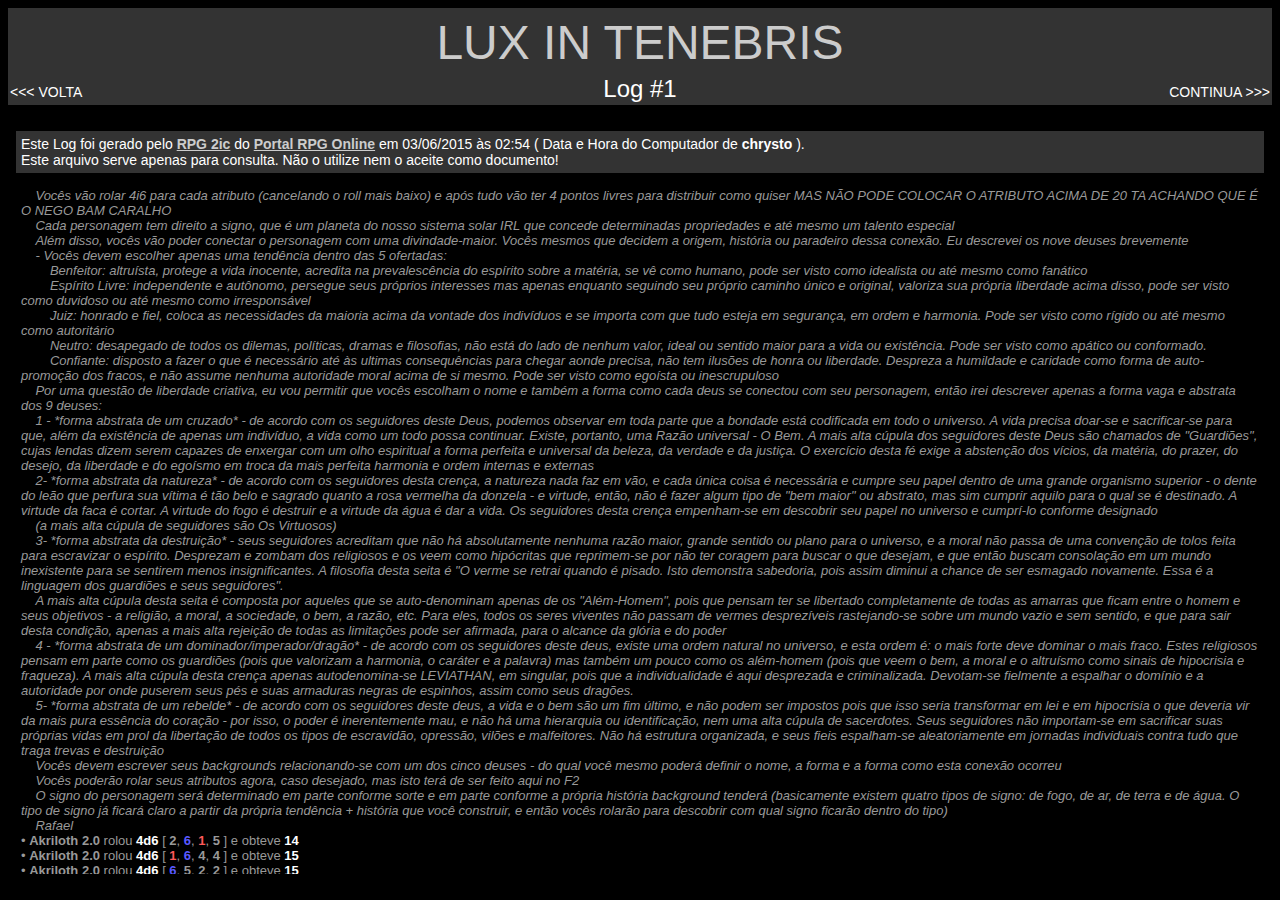
<file: index.html>
<html>
<head>
    <META http-equiv="Content-Type" content="text/html" />
    <TITLE>Lux in Tenebris</TITLE>
	<link href="css/style.css" type="text/css" rel="stylesheet" />
	<script>
		var pos = 1;
		var linkAnt = 'html/0001.html';
		var linkPos = 'html/0002.html';
		var limite = 10;
		function voltar(){
			if(pos != 1){
				document.getElementById("conteudo").src = linkAnt;
				pos--;
				getLink();
			}
		}
		function avancar(){
			if(pos != limite){
				document.getElementById("conteudo").src = linkPos;
				pos++;
				getLink();
			}
		}
		function getLink(){
			linkAnt = "" + (pos-1);
			while (linkAnt.length < 4){
				linkAnt = "0" + linkAnt;
			}
			linkAnt = "html/" + linkAnt + ".html";
			
			linkPos = "" + (pos+1);
			while (linkPos.length < 4){
				linkPos = "0" + linkPos;
			}
			linkPos = "html/" + linkPos + ".html";
			
			document.getElementById('subtitulo').innerHTML="Log #" + pos;
		}
	</script>
</head>
<body height="100%">
	<div>
		<p id="titulo" align="center">LUX IN TENEBRIS</p>
		<ul>
			<li><a id="anterior" onclick="voltar()"><<< VOLTA</a></li>
			<li><span id="subtitulo">Log #1</span></li>
			<li><a id="proximo" onclick="avancar()">CONTINUA >>></a></li>
		</ul>
	</div>
	<br/>
	<iframe src="html/0001.html" id="conteudo" width="100%" frameborder=0 height="85%" />
</body>
</html>
</file>
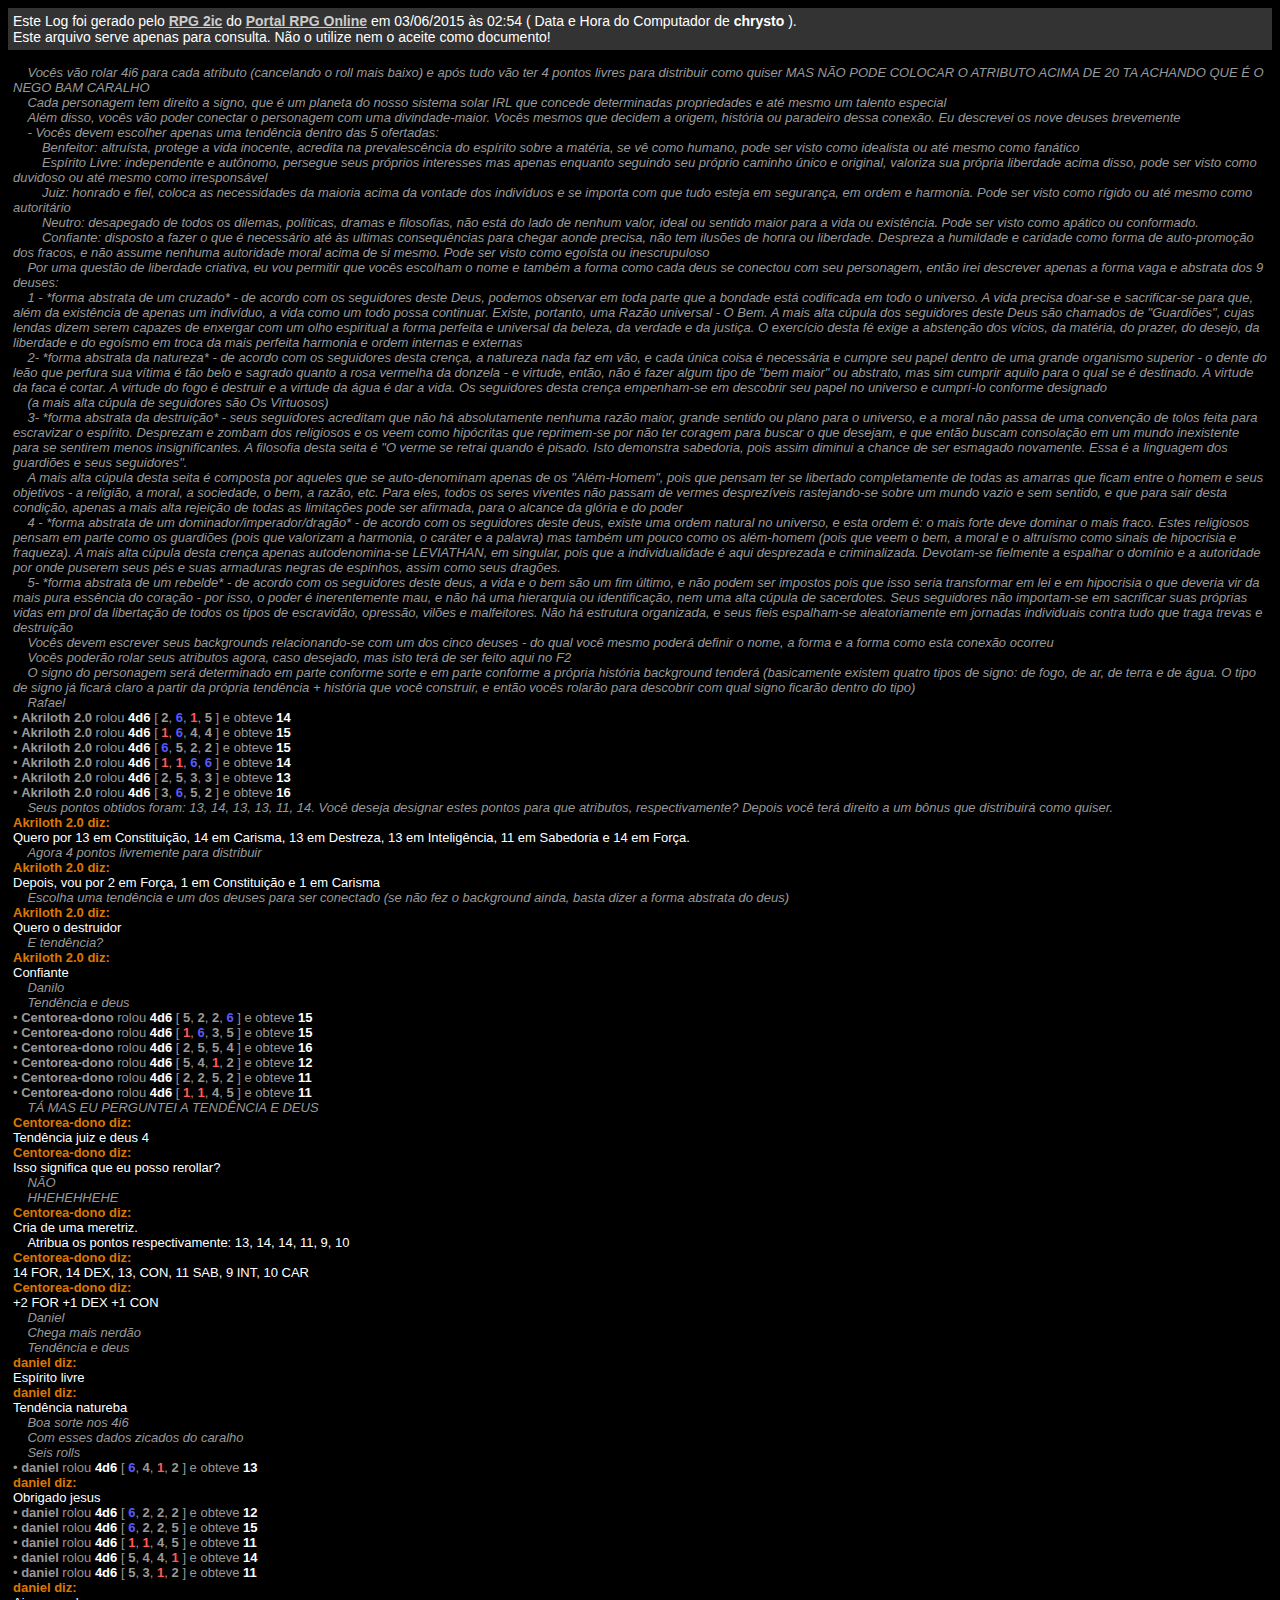
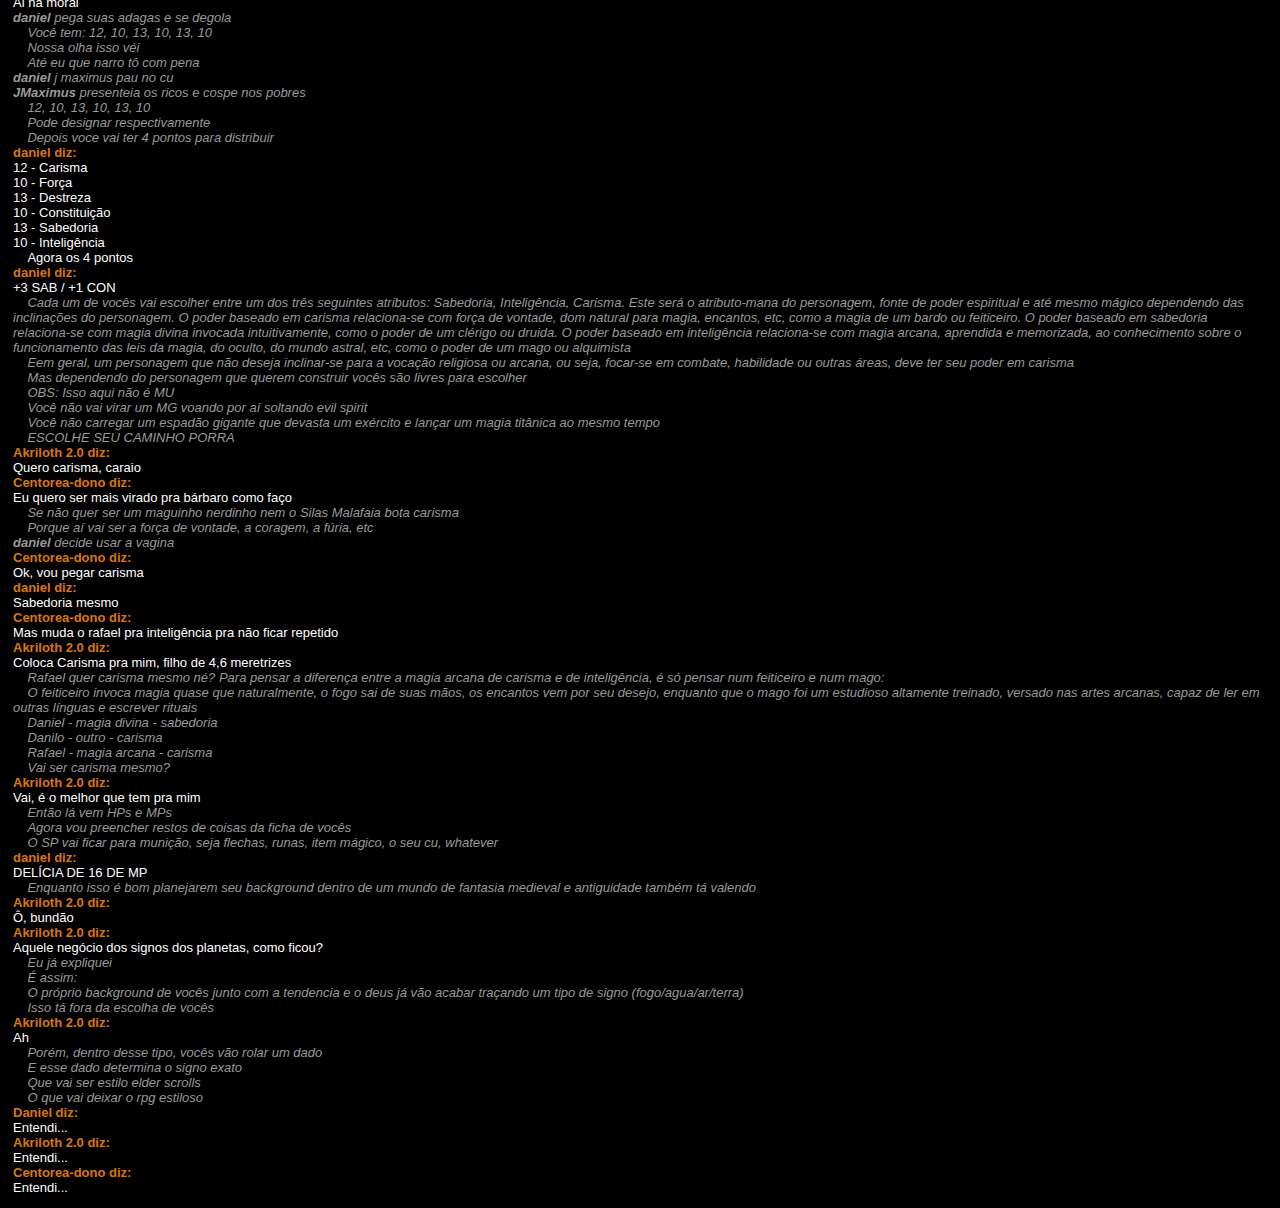
<file: html/0001.html>
<!DOCTYPE html PUBLIC "-//W3C//DTD XHTML 1.0 Transitional//EN" "http://www.w3.org/TR/xhtml1/DTD/xhtml1-transitional.dtd"><html xmlns="http://www.w3.org/1999/xhtml"><HEAD>    <META http-equiv="Content-Type" content="text/html; charset=utf-8" />    <TITLE>RPG 2ic :: Log :: Aventura :: A SALA</TITLE></HEAD><BODY bgcolor="#000000" text="#FFFFFF" link="#CCCCCC" vlink="#CCCCCC" alink="#CCCCCC">    <DIV STYLE="Background-Color:#333333;padding:5px;font-family:Arial;font-size:14px;">Este Log foi gerado pelo <a href="http://www.rpgonline.com.br" target="_blank"><strong>RPG 2ic</strong></a> do <strong><a href="http://www.rpgonline.com.br" target="_blank">Portal RPG Online</a></strong> em 03/06/2015 às 02:54 ( Data e Hora do Computador de        <B>chrysto</B> ).        <br/>Este arquivo serve apenas para consulta. N&atilde;o o utilize nem o aceite como documento!</DIV>    <DIV STYLE="padding:5px;">        <body style='background-color:#000000;color:#FFFFFF;'>            <script language='Javascript'>                function addC(value) {                    document.getElementById('content').innerHTML += value;                }            </script>            <div id='content' name='content' style='font-family:Arial;font-size:13px;padding:5px;'></div>        </body>        <div><pre style='font-family:Arial;font-size:13px;white-space:pre-wrap;margin:0px;'><font color='#999999'><i>    Vocês vão rolar 4i6 para cada atributo (cancelando o roll mais baixo) e após tudo vão ter 4 pontos livres para distribuir como quiser MAS NÃO PODE COLOCAR O ATRIBUTO ACIMA DE 20 TA ACHANDO QUE É O NEGO BAM CARALHO<br/></pre>        </div>        <div><pre style='font-family:Arial;font-size:13px;white-space:pre-wrap;margin:0px;'>    Cada personagem tem direito a signo, que é um planeta do nosso sistema solar IRL que concede determinadas propriedades e até mesmo um talento especial<br/></pre>        </div>        <div><pre style='font-family:Arial;font-size:13px;white-space:pre-wrap;margin:0px;'>    Além disso, vocês vão poder conectar o personagem com uma divindade-maior. Vocês mesmos que decidem a origem, história ou paradeiro dessa conexão. Eu descrevei os nove deuses brevemente<br/></pre>        </div>        <div><pre style='font-family:Arial;font-size:13px;white-space:pre-wrap;margin:0px;'>    - Vocês devem escolher apenas uma tendência dentro das 5 ofertadas:        Benfeitor: altruísta, protege a vida inocente, acredita na prevalescência do espírito sobre a matéria, se vê como humano, pode ser visto como idealista ou até mesmo como fanático        Espírito Livre: independente e autônomo, persegue seus próprios interesses mas apenas enquanto seguindo seu próprio caminho único e original, valoriza sua própria liberdade acima disso, pode ser visto como duvidoso ou até mesmo como irresponsável        Juiz: honrado e fiel, coloca as necessidades da maioria acima da vontade dos indivíduos e se importa com que tudo esteja em segurança, em ordem e harmonia. Pode ser visto como rígido ou até mesmo como autoritário        Neutro: desapegado de todos os dilemas, políticas, dramas e filosofias, não está do lado de nenhum valor, ideal ou sentido maior para a vida ou existência. Pode ser visto como apático ou conformado.        Confiante: disposto a fazer o que é necessário até às ultimas consequências para chegar aonde precisa, não tem ilusões de honra ou liberdade. Despreza a humildade e caridade como forma de auto-promoção dos fracos, e não assume nenhuma autoridade moral acima de si mesmo. Pode ser visto como egoísta ou inescrupuloso<br/></pre>        </div>        <div><pre style='font-family:Arial;font-size:13px;white-space:pre-wrap;margin:0px;'>    Por uma questão de liberdade criativa, eu vou permitir que vocês escolham o nome e também a forma como cada deus se conectou com seu personagem, então irei descrever apenas a forma vaga e abstrata dos 9 deuses:<br/></pre>        </div>        <div><pre style='font-family:Arial;font-size:13px;white-space:pre-wrap;margin:0px;'>    1 - *forma abstrata de um cruzado* - de acordo com os seguidores deste Deus, podemos observar em toda parte que a bondade está codificada em todo o universo. A vida precisa doar-se e sacrificar-se para que, além da existência de apenas um indivíduo, a vida como um todo possa continuar. Existe, portanto, uma Razão universal - O Bem. A mais alta cúpula dos seguidores deste Deus são chamados de &quot;Guardiões&quot;, cujas lendas dizem serem capazes de enxergar com um olho espiritual a forma perfeita e universal da beleza, da verdade e da justiça. O exercício desta fé exige a abstenção dos vícios, da matéria, do prazer, do desejo, da liberdade e do egoísmo em troca da mais perfeita harmonia e ordem internas e externas<br/></pre>        </div>        <div><pre style='font-family:Arial;font-size:13px;white-space:pre-wrap;margin:0px;'>    2- *forma abstrata da natureza* - de acordo com os seguidores desta crença, a natureza nada faz em vão, e cada única coisa é necessária e cumpre seu papel dentro de uma grande organismo superior - o dente do leão que perfura sua vítima é tão belo e sagrado quanto a rosa vermelha da donzela - e virtude, então, não é fazer algum tipo de &quot;bem maior&quot; ou abstrato, mas sim cumprir aquilo para o qual se é destinado. A virtude da faca é cortar. A virtude do fogo é destruir e a virtude da água é dar a vida. Os seguidores desta crença empenham-se em descobrir seu papel no universo e cumprí-lo conforme designado<br/></pre>        </div>        <div><pre style='font-family:Arial;font-size:13px;white-space:pre-wrap;margin:0px;'>    (a mais alta cúpula de seguidores são Os Virtuosos)<br/></pre>        </div>        <div><pre style='font-family:Arial;font-size:13px;white-space:pre-wrap;margin:0px;'>    3- *forma abstrata da destruição* - seus seguidores acreditam que não há absolutamente nenhuma razão maior, grande sentido ou plano para o universo, e a moral não passa de uma convenção de tolos feita para escravizar o espírito. Desprezam e zombam dos religiosos e os veem como hipócritas que reprimem-se por não ter coragem para buscar o que desejam, e que então buscam consolação em um mundo inexistente para se sentirem menos insignificantes. A filosofia desta seita é &quot;O verme se retrai quando é pisado. Isto demonstra sabedoria, pois assim diminui a chance de ser esmagado novamente. Essa é a linguagem dos guardiões e seus seguidores&quot;.<br/></pre>        </div>        <div><pre style='font-family:Arial;font-size:13px;white-space:pre-wrap;margin:0px;'>    A mais alta cúpula desta seita é composta por aqueles que se auto-denominam apenas de os &quot;Além-Homem&quot;, pois que pensam ter se libertado completamente de todas as amarras que ficam entre o homem e seus objetivos - a religião, a moral, a sociedade, o bem, a razão, etc. Para eles, todos os seres viventes não passam de vermes desprezíveis rastejando-se sobre um mundo vazio e sem sentido, e que para sair desta condição, apenas a mais alta rejeição de todas as limitações pode ser afirmada, para o alcance da glória e do poder<br/></pre>        </div>        <div><pre style='font-family:Arial;font-size:13px;white-space:pre-wrap;margin:0px;'>    4 - *forma abstrata de um dominador/imperador/dragão* - de acordo com os seguidores deste deus, existe uma ordem natural no universo, e esta ordem é: o mais forte deve dominar o mais fraco. Estes religiosos pensam em parte como os guardiões (pois que valorizam a harmonia, o caráter e a palavra) mas também um pouco como os além-homem (pois que veem o bem, a moral e o altruísmo como sinais de hipocrisia e fraqueza). A mais alta cúpula desta crença apenas autodenomina-se LEVIATHAN, em singular, pois que a individualidade é aqui desprezada e criminalizada. Devotam-se fielmente a espalhar o domínio e a autoridade por onde puserem seus pés e suas armaduras negras de espinhos, assim como seus dragões.<br/></pre>        </div>        <div><pre style='font-family:Arial;font-size:13px;white-space:pre-wrap;margin:0px;'>    5- *forma abstrata de um rebelde* - de acordo com os seguidores deste deus, a vida e o bem são um fim último, e não podem ser impostos pois que isso seria transformar em lei e em hipocrisia o que deveria vir da mais pura essência do coração - por isso, o poder é inerentemente mau, e não há uma hierarquia ou identificação, nem uma alta cúpula de sacerdotes. Seus seguidores não importam-se em sacrificar suas próprias vidas em prol da libertação de todos os tipos de escravidão, opressão, vilões e malfeitores. Não há estrutura organizada, e seus fieis espalham-se aleatoriamente em jornadas individuais contra tudo que traga trevas e destruição</i></font><br/></pre>        </div>        <div><pre style='font-family:Arial;font-size:13px;white-space:pre-wrap;margin:0px;'><font color='#999999'><i>    Vocês devem escrever seus backgrounds relacionando-se com um dos cinco deuses - do qual você mesmo poderá definir o nome, a forma e a forma como esta conexão ocorreu</i></font></pre>        </div>        <div><pre style='font-family:Arial;font-size:13px;white-space:pre-wrap;margin:0px;'><font color='#999999'><i>    Vocês poderão rolar seus atributos agora, caso desejado, mas isto terá de ser feito aqui no F2</i></font></pre>        </div>        <div><pre style='font-family:Arial;font-size:13px;white-space:pre-wrap;margin:0px;'><font color='#999999'><i>    O signo do personagem será determinado em parte conforme sorte e em parte conforme a própria história background tenderá (basicamente existem quatro tipos de signo: de fogo, de ar, de terra e de água. O tipo de signo já ficará claro a partir da própria tendência + história que você construir, e então vocês rolarão para descobrir com qual signo ficarão dentro do tipo)</i></font></pre>        </div>		<div><pre style='font-family:Arial;font-size:13px;white-space:pre-wrap;margin:0px;'><font color='#999999'><i>    Rafael</i></font></pre>        </div>        <div><pre style='font-family:Arial;font-size:13px;white-space:pre-wrap;margin:0px;'><font color='#999999'>&#8226; <b>Akriloth 2.0</b> rolou<font color='#FFFFFF'><B> 4d6 </B></font>[ <B>2</B>, <font color='#5959ff'><B>6</B></font>, <font color='#ff5959'><B>1</B></font>, <B>5</B> ] e obteve <b><font color='#FFFFFF'>14</font></b></font><br/></pre>        </div>        <div><pre style='font-family:Arial;font-size:13px;white-space:pre-wrap;margin:0px;'><font color='#999999'>&#8226; <b>Akriloth 2.0</b> rolou<font color='#FFFFFF'><B> 4d6 </B></font>[ <font color='#ff5959'><B>1</B></font>, <font color='#5959ff'><B>6</B></font>, <B>4</B>, <B>4</B> ] e obteve <b><font color='#FFFFFF'>15</font></b></font><br/></pre>        </div>        <div><pre style='font-family:Arial;font-size:13px;white-space:pre-wrap;margin:0px;'><font color='#999999'>&#8226; <b>Akriloth 2.0</b> rolou<font color='#FFFFFF'><B> 4d6 </B></font>[ <font color='#5959ff'><B>6</B></font>, <B>5</B>, <B>2</B>, <B>2</B> ] e obteve <b><font color='#FFFFFF'>15</font></b></font><br/></pre>        </div>        <div><pre style='font-family:Arial;font-size:13px;white-space:pre-wrap;margin:0px;'><font color='#999999'>&#8226; <b>Akriloth 2.0</b> rolou<font color='#FFFFFF'><B> 4d6 </B></font>[ <font color='#ff5959'><B>1</B></font>, <font color='#ff5959'><B>1</B></font>, <font color='#5959ff'><B>6</B></font>, <font color='#5959ff'><B>6</B></font> ] e obteve <b><font color='#FFFFFF'>14</font></b></font><br/></pre>        </div>        <div><pre style='font-family:Arial;font-size:13px;white-space:pre-wrap;margin:0px;'><font color='#999999'>&#8226; <b>Akriloth 2.0</b> rolou<font color='#FFFFFF'><B> 4d6 </B></font>[ <B>2</B>, <B>5</B>, <B>3</B>, <B>3</B> ] e obteve <b><font color='#FFFFFF'>13</font></b></font><br/></pre>        </div>        <div><pre style='font-family:Arial;font-size:13px;white-space:pre-wrap;margin:0px;'><font color='#999999'>&#8226; <b>Akriloth 2.0</b> rolou<font color='#FFFFFF'><B> 4d6 </B></font>[ <B>3</B>, <font color='#5959ff'><B>6</B></font>, <B>5</B>, <B>2</B> ] e obteve <b><font color='#FFFFFF'>16</font></b></font><br/></pre>        </div>        <div><pre style='font-family:Arial;font-size:13px;white-space:pre-wrap;margin:0px;'><font color='#999999'><i>    Seus pontos obtidos foram: 13, 14, 13, 13, 11, 14. Você deseja designar estes pontos para que atributos, respectivamente? Depois você terá direito a um bônus que distribuirá como quiser.</i></font><br/></pre>        </div>        <div><pre style='font-family:Arial;font-size:13px;white-space:pre-wrap;margin:0px;'><font color='#DD7700'><b>Akriloth 2.0 diz:</b></font><br/>Quero por 13 em Constituição, 14 em Carisma, 13 em Destreza, 13 em Inteligência, 11 em Sabedoria e 14 em Força.<br/></pre>        </div>        <div><pre style='font-family:Arial;font-size:13px;white-space:pre-wrap;margin:0px;'><font color='#999999'><i>    Agora 4 pontos livremente para distribuir</i></font><br/></pre>        </div>        <div><pre style='font-family:Arial;font-size:13px;white-space:pre-wrap;margin:0px;'><font color='#DD7700'><b>Akriloth 2.0 diz:</b></font><br/>Depois, vou por 2 em Força, 1 em Constituição e 1 em Carisma<br/></pre>        </div>        <div><pre style='font-family:Arial;font-size:13px;white-space:pre-wrap;margin:0px;'><font color='#999999'><i>    Escolha uma tendência e um dos deuses para ser conectado (se não fez o background ainda, basta dizer a forma abstrata do deus)</i></font></pre>        </div>        <div><pre style='font-family:Arial;font-size:13px;white-space:pre-wrap;margin:0px;'><font color='#DD7700'><b>Akriloth 2.0 diz:</b></font><br/>Quero o destruidor<br/></pre>        </div>        <div><pre style='font-family:Arial;font-size:13px;white-space:pre-wrap;margin:0px;'><font color='#999999'><i>    E tendência?</i></font></pre>        </div>        <div><pre style='font-family:Arial;font-size:13px;white-space:pre-wrap;margin:0px;'><font color='#DD7700'><b>Akriloth 2.0 diz:</b></font><br/>Confiante<br/></pre>        </div>		<div><pre style='font-family:Arial;font-size:13px;white-space:pre-wrap;margin:0px;'><font color='#999999'><i>    Danilo</i></font></pre>        </div>        <div><pre style='font-family:Arial;font-size:13px;white-space:pre-wrap;margin:0px;'><font color='#999999'><i>    Tendência e deus</i></font></pre>        </div>        <div><pre style='font-family:Arial;font-size:13px;white-space:pre-wrap;margin:0px;'><font color='#999999'>&#8226; <b>Centorea-dono</b> rolou<font color='#FFFFFF'><B> 4d6 </B></font>[ <B>5</B>, <B>2</B>, <B>2</B>, <font color='#5959ff'><B>6</B></font> ] e obteve <b><font color='#FFFFFF'>15</font></b></font><br/></pre>        </div>        <div><pre style='font-family:Arial;font-size:13px;white-space:pre-wrap;margin:0px;'><font color='#999999'>&#8226; <b>Centorea-dono</b> rolou<font color='#FFFFFF'><B> 4d6 </B></font>[ <font color='#ff5959'><B>1</B></font>, <font color='#5959ff'><B>6</B></font>, <B>3</B>, <B>5</B> ] e obteve <b><font color='#FFFFFF'>15</font></b></font><br/></pre>        </div>        <div><pre style='font-family:Arial;font-size:13px;white-space:pre-wrap;margin:0px;'><font color='#999999'>&#8226; <b>Centorea-dono</b> rolou<font color='#FFFFFF'><B> 4d6 </B></font>[ <B>2</B>, <B>5</B>, <B>5</B>, <B>4</B> ] e obteve <b><font color='#FFFFFF'>16</font></b></font><br/></pre>        </div>        <div><pre style='font-family:Arial;font-size:13px;white-space:pre-wrap;margin:0px;'><font color='#999999'>&#8226; <b>Centorea-dono</b> rolou<font color='#FFFFFF'><B> 4d6 </B></font>[ <B>5</B>, <B>4</B>, <font color='#ff5959'><B>1</B></font>, <B>2</B> ] e obteve <b><font color='#FFFFFF'>12</font></b></font><br/></pre>        </div>        <div><pre style='font-family:Arial;font-size:13px;white-space:pre-wrap;margin:0px;'><font color='#999999'>&#8226; <b>Centorea-dono</b> rolou<font color='#FFFFFF'><B> 4d6 </B></font>[ <B>2</B>, <B>2</B>, <B>5</B>, <B>2</B> ] e obteve <b><font color='#FFFFFF'>11</font></b></font><br/></pre>        </div>        <div><pre style='font-family:Arial;font-size:13px;white-space:pre-wrap;margin:0px;'><font color='#999999'>&#8226; <b>Centorea-dono</b> rolou<font color='#FFFFFF'><B> 4d6 </B></font>[ <font color='#ff5959'><B>1</B></font>, <font color='#ff5959'><B>1</B></font>, <B>4</B>, <B>5</B> ] e obteve <b><font color='#FFFFFF'>11</font></b></font><br/></pre>        </div>        <div><pre style='font-family:Arial;font-size:13px;white-space:pre-wrap;margin:0px;'><font color='#999999'><i>    TÁ MAS EU PERGUNTEI A TENDÊNCIA E DEUS</i></font></pre>        </div>        <div><pre style='font-family:Arial;font-size:13px;white-space:pre-wrap;margin:0px;'><font color='#DD7700'><b>Centorea-dono diz:</b></font><br/>Tendência juiz e deus 4<br/></pre>        </div>        <div><pre style='font-family:Arial;font-size:13px;white-space:pre-wrap;margin:0px;'><font color='#DD7700'><b>Centorea-dono diz:</b></font><br/>Isso significa que eu posso rerollar?<br/></pre>        </div>        <div><pre style='font-family:Arial;font-size:13px;white-space:pre-wrap;margin:0px;'><font color='#999999'><i>    NÃO</i></font></pre>        </div>        <div><pre style='font-family:Arial;font-size:13px;white-space:pre-wrap;margin:0px;'><font color='#999999'><i>    HHEHEHHEHE</i></font></pre>        </div>        <div><pre style='font-family:Arial;font-size:13px;white-space:pre-wrap;margin:0px;'><font color='#DD7700'><b>Centorea-dono diz:</b></font><br/>Cria de uma meretriz.<br/></pre>        </div>        <div><pre style='font-family:Arial;font-size:13px;white-space:pre-wrap;margin:0px;'>    Atribua os pontos respectivamente: 13, 14, 14, 11, 9, 10<br/></pre>        </div>        <div><pre style='font-family:Arial;font-size:13px;white-space:pre-wrap;margin:0px;'><font color='#DD7700'><b>Centorea-dono diz:</b></font><br/>14 FOR, 14 DEX, 13, CON, 11 SAB, 9 INT, 10 CAR<br/></pre>        </div>        <div><pre style='font-family:Arial;font-size:13px;white-space:pre-wrap;margin:0px;'><font color='#DD7700'><b>Centorea-dono diz:</b></font><br/>+2 FOR +1 DEX +1 CON<br/></pre>        </div>		<div><pre style='font-family:Arial;font-size:13px;white-space:pre-wrap;margin:0px;'><font color='#999999'><i>    Daniel</i></font></pre>        </div>        <div><pre style='font-family:Arial;font-size:13px;white-space:pre-wrap;margin:0px;'><font color='#999999'><i>    Chega mais nerdão</i></font></pre>        </div>        <div><pre style='font-family:Arial;font-size:13px;white-space:pre-wrap;margin:0px;'><font color='#999999'><i>    Tendência e deus</i></font></pre>        </div>        <div><pre style='font-family:Arial;font-size:13px;white-space:pre-wrap;margin:0px;'><font color='#DD7700'><b>daniel diz:</b></font><br/>Espírito livre<br/></pre>        </div>        <div><pre style='font-family:Arial;font-size:13px;white-space:pre-wrap;margin:0px;'><font color='#DD7700'><b>daniel diz:</b></font><br/>Tendência natureba<br/></pre>        </div>        <div><pre style='font-family:Arial;font-size:13px;white-space:pre-wrap;margin:0px;'><font color='#999999'><i>    Boa sorte nos 4i6</i></font></pre>        </div>        <div><pre style='font-family:Arial;font-size:13px;white-space:pre-wrap;margin:0px;'><font color='#999999'><i>    Com esses dados zicados do caralho</i></font></pre>        </div>        <div><pre style='font-family:Arial;font-size:13px;white-space:pre-wrap;margin:0px;'><font color='#999999'><i>    Seis rolls</i></font></pre>        </div>        <div><pre style='font-family:Arial;font-size:13px;white-space:pre-wrap;margin:0px;'><font color='#999999'>&#8226; <b>daniel</b> rolou<font color='#FFFFFF'><B> 4d6 </B></font>[ <font color='#5959ff'><B>6</B></font>, <B>4</B>, <font color='#ff5959'><B>1</B></font>, <B>2</B> ] e obteve <b><font color='#FFFFFF'>13</font></b></font><br/></pre>        </div>        <div><pre style='font-family:Arial;font-size:13px;white-space:pre-wrap;margin:0px;'><font color='#DD7700'><b>daniel diz:</b></font><br/>Obrigado jesus<br/></pre>        </div>        <div><pre style='font-family:Arial;font-size:13px;white-space:pre-wrap;margin:0px;'><font color='#999999'>&#8226; <b>daniel</b> rolou<font color='#FFFFFF'><B> 4d6 </B></font>[ <font color='#5959ff'><B>6</B></font>, <B>2</B>, <B>2</B>, <B>2</B> ] e obteve <b><font color='#FFFFFF'>12</font></b></font><br/></pre>        </div>        <div><pre style='font-family:Arial;font-size:13px;white-space:pre-wrap;margin:0px;'><font color='#999999'>&#8226; <b>daniel</b> rolou<font color='#FFFFFF'><B> 4d6 </B></font>[ <font color='#5959ff'><B>6</B></font>, <B>2</B>, <B>2</B>, <B>5</B> ] e obteve <b><font color='#FFFFFF'>15</font></b></font><br/></pre>        </div>        <div><pre style='font-family:Arial;font-size:13px;white-space:pre-wrap;margin:0px;'><font color='#999999'>&#8226; <b>daniel</b> rolou<font color='#FFFFFF'><B> 4d6 </B></font>[ <font color='#ff5959'><B>1</B></font>, <font color='#ff5959'><B>1</B></font>, <B>4</B>, <B>5</B> ] e obteve <b><font color='#FFFFFF'>11</font></b></font><br/></pre>        </div>        <div><pre style='font-family:Arial;font-size:13px;white-space:pre-wrap;margin:0px;'><font color='#999999'>&#8226; <b>daniel</b> rolou<font color='#FFFFFF'><B> 4d6 </B></font>[ <B>5</B>, <B>4</B>, <B>4</B>, <font color='#ff5959'><B>1</B></font> ] e obteve <b><font color='#FFFFFF'>14</font></b></font><br/></pre>        </div>        <div><pre style='font-family:Arial;font-size:13px;white-space:pre-wrap;margin:0px;'><font color='#999999'>&#8226; <b>daniel</b> rolou<font color='#FFFFFF'><B> 4d6 </B></font>[ <B>5</B>, <B>3</B>, <font color='#ff5959'><B>1</B></font>, <B>2</B> ] e obteve <b><font color='#FFFFFF'>11</font></b></font><br/></pre>        </div>        <div><pre style='font-family:Arial;font-size:13px;white-space:pre-wrap;margin:0px;'><font color='#DD7700'><b>daniel diz:</b></font><br/>Ai na moral<br/></pre>        </div>        <div><pre style='font-family:Arial;font-size:13px;white-space:pre-wrap;margin:0px;'><font color='#999999'><i><b>daniel</b>&nbsp;pega suas adagas e se degola</i></font></pre>        </div>        <div><pre style='font-family:Arial;font-size:13px;white-space:pre-wrap;margin:0px;'><font color='#999999'><i>    Você tem: 12, 10, 13, 10, 13, 10</i></font></pre>        </div>        <div><pre style='font-family:Arial;font-size:13px;white-space:pre-wrap;margin:0px;'><font color='#999999'><i>    Nossa olha isso véi</i></font></pre>        </div>        <div><pre style='font-family:Arial;font-size:13px;white-space:pre-wrap;margin:0px;'><font color='#999999'><i>    Até eu que narro tô com pena</i></font></pre>        </div>        <div><pre style='font-family:Arial;font-size:13px;white-space:pre-wrap;margin:0px;'><font color='#999999'><i><b>daniel</b>&nbsp;j maximus pau no cu</i></font></pre>        </div>        <div><pre style='font-family:Arial;font-size:13px;white-space:pre-wrap;margin:0px;'><font color='#999999'><i><b>JMaximus</b>&nbsp;presenteia os ricos e cospe nos pobres</i></font></pre>        </div>        <div><pre style='font-family:Arial;font-size:13px;white-space:pre-wrap;margin:0px;'><font color='#999999'><i>    12, 10, 13, 10, 13, 10</i></font></pre>        </div>        <div><pre style='font-family:Arial;font-size:13px;white-space:pre-wrap;margin:0px;'><font color='#999999'><i>    Pode designar respectivamente</i></font></pre>        </div>        <div><pre style='font-family:Arial;font-size:13px;white-space:pre-wrap;margin:0px;'><font color='#999999'><i>    Depois voce vai ter 4 pontos para distribuir</i></font></pre>        </div>        <div><pre style='font-family:Arial;font-size:13px;white-space:pre-wrap;margin:0px;'><font color='#DD7700'><b>daniel diz:</b></font><br/>12 - Carisma10 - Força13 - Destreza10 - Constituição13 - Sabedoria10 - Inteligência<br/></pre>        </div>        <div><pre style='font-family:Arial;font-size:13px;white-space:pre-wrap;margin:0px;'>    Agora os 4 pontos<br/></pre>        </div>        <div><pre style='font-family:Arial;font-size:13px;white-space:pre-wrap;margin:0px;'><font color='#DD7700'><b>daniel diz:</b></font><br/>+3 SAB / +1 CON<br/></pre>        </div>        <div><pre style='font-family:Arial;font-size:13px;white-space:pre-wrap;margin:0px;'><font color='#999999'><i>    Cada um de vocês vai escolher entre um dos três seguintes atributos: Sabedoria, Inteligência, Carisma. Este será o atributo-mana do personagem, fonte de poder espiritual e até mesmo mágico dependendo das inclinações do personagem. O poder baseado em carisma relaciona-se com força de vontade, dom natural para magia, encantos, etc, como a magia de um bardo ou feiticeiro. O poder baseado em sabedoria relaciona-se com magia divina invocada intuitivamente, como o poder de um clérigo ou druida. O poder baseado em inteligência relaciona-se com magia arcana, aprendida e memorizada, ao conhecimento sobre o funcionamento das leis da magia, do oculto, do mundo astral, etc, como o poder de um mago ou alquimista</i></font></pre>        </div>        <div><pre style='font-family:Arial;font-size:13px;white-space:pre-wrap;margin:0px;'><font color='#999999'><i>    Eem geral, um personagem que não deseja inclinar-se para a vocação religiosa ou arcana, ou seja, focar-se em combate, habilidade ou outras áreas, deve ter seu poder em carisma</i></font></pre>        </div>        <div><pre style='font-family:Arial;font-size:13px;white-space:pre-wrap;margin:0px;'><font color='#999999'><i>    Mas dependendo do personagem que querem construir vocês são livres para escolher</i></font></pre>        </div>        <div><pre style='font-family:Arial;font-size:13px;white-space:pre-wrap;margin:0px;'><font color='#999999'><i>    OBS: Isso aqui não é MU</i></font></pre>        </div>        <div><pre style='font-family:Arial;font-size:13px;white-space:pre-wrap;margin:0px;'><font color='#999999'><i>    Você não vai virar um MG voando por aí soltando evil spirit</i></font></pre>        </div>        <div><pre style='font-family:Arial;font-size:13px;white-space:pre-wrap;margin:0px;'><font color='#999999'><i>    Você não carregar um espadão gigante que devasta um exército e lançar um magia titânica ao mesmo tempo</i></font></pre>        </div>        <div><pre style='font-family:Arial;font-size:13px;white-space:pre-wrap;margin:0px;'><font color='#999999'><i>    ESCOLHE SEU CAMINHO PORRA</i></font></pre>        </div>        <div><pre style='font-family:Arial;font-size:13px;white-space:pre-wrap;margin:0px;'><font color='#DD7700'><b>Akriloth 2.0 diz:</b></font><br/>Quero carisma, caraio<br/></pre>        </div>        <div><pre style='font-family:Arial;font-size:13px;white-space:pre-wrap;margin:0px;'><font color='#DD7700'><b>Centorea-dono diz:</b></font><br/>Eu quero ser mais virado pra bárbaro como faço<br/></pre>        </div>        <div><pre style='font-family:Arial;font-size:13px;white-space:pre-wrap;margin:0px;'><font color='#999999'><i>    Se não quer ser um maguinho nerdinho nem o Silas Malafaia bota carisma</i></font></pre>        </div>        <div><pre style='font-family:Arial;font-size:13px;white-space:pre-wrap;margin:0px;'><font color='#999999'><i>    Porque aí vai ser a força de vontade, a coragem, a fúria, etc</i></font></pre>        </div>        <div><pre style='font-family:Arial;font-size:13px;white-space:pre-wrap;margin:0px;'><font color='#999999'><i><b>daniel</b>&nbsp;decide usar a vagina</i></font></pre>        </div>        <div><pre style='font-family:Arial;font-size:13px;white-space:pre-wrap;margin:0px;'><font color='#DD7700'><b>Centorea-dono diz:</b></font><br/>Ok, vou pegar carisma<br/></pre>        </div>        <div><pre style='font-family:Arial;font-size:13px;white-space:pre-wrap;margin:0px;'><font color='#DD7700'><b>daniel diz:</b></font><br/>Sabedoria mesmo<br/></pre>        </div>        <div><pre style='font-family:Arial;font-size:13px;white-space:pre-wrap;margin:0px;'><font color='#DD7700'><b>Centorea-dono diz:</b></font><br/>Mas muda o rafael pra inteligência pra não ficar repetido<br/></pre>        </div>        <div><pre style='font-family:Arial;font-size:13px;white-space:pre-wrap;margin:0px;'><font color='#DD7700'><b>Akriloth 2.0 diz:</b></font><br/>Coloca Carisma pra mim, filho de 4,6 meretrizes<br/></pre>        </div>        <div><pre style='font-family:Arial;font-size:13px;white-space:pre-wrap;margin:0px;'><font color='#999999'><i>    Rafael quer carisma mesmo né? Para pensar a diferença entre a magia arcana de carisma e de inteligência, é só pensar num feiticeiro e num mago:    O feiticeiro invoca magia quase que naturalmente, o fogo sai de suas mãos, os encantos vem por seu desejo, enquanto que o mago foi um estudioso altamente treinado, versado nas artes arcanas, capaz de ler em outras línguas e escrever rituais</i></font></pre>        </div>        <div><pre style='font-family:Arial;font-size:13px;white-space:pre-wrap;margin:0px;'><font color='#999999'><i>    Daniel - magia divina - sabedoria    Danilo - outro - carisma    Rafael - magia arcana - carisma</font></i><br/></pre>        </div>        <div><pre style='font-family:Arial;font-size:13px;white-space:pre-wrap;margin:0px;'><font color='#999999'><i>    Vai ser carisma mesmo?</i></font></pre>        </div>        <div><pre style='font-family:Arial;font-size:13px;white-space:pre-wrap;margin:0px;'><font color='#DD7700'><b>Akriloth 2.0 diz:</b></font><br/>Vai, é o melhor que tem pra mim<br/></pre>        </div>        <div><pre style='font-family:Arial;font-size:13px;white-space:pre-wrap;margin:0px;'><font color='#999999'><i>    Então lá vem HPs e MPs</i></font></pre>        </div>        <div><pre style='font-family:Arial;font-size:13px;white-space:pre-wrap;margin:0px;'><font color='#999999'><i>    Agora vou preencher restos de coisas da ficha de vocês<br/></pre>        </div>        <div><pre style='font-family:Arial;font-size:13px;white-space:pre-wrap;margin:0px;'>    O SP vai ficar para munição, seja flechas, runas, item mágico, o seu cu, whatever</i></font><br/></pre>        </div>        <div><pre style='font-family:Arial;font-size:13px;white-space:pre-wrap;margin:0px;'><font color='#DD7700'><b>daniel diz:</b></font><br/>DELÍCIA DE 16 DE MP<br/></pre>        </div>        <div><pre style='font-family:Arial;font-size:13px;white-space:pre-wrap;margin:0px;'><font color='#999999'><i>    Enquanto isso é bom planejarem seu background dentro de um mundo de fantasia medieval e antiguidade também tá valendo</i></font></pre>        </div>        <div><pre style='font-family:Arial;font-size:13px;white-space:pre-wrap;margin:0px;'><font color='#DD7700'><b>Akriloth 2.0 diz:</b></font><br/>Ô, bundão<br/></pre>        </div>        <div><pre style='font-family:Arial;font-size:13px;white-space:pre-wrap;margin:0px;'><font color='#DD7700'><b>Akriloth 2.0 diz:</b></font><br/>Aquele negócio dos signos dos planetas, como ficou?<br/></pre>        </div>        <div><pre style='font-family:Arial;font-size:13px;white-space:pre-wrap;margin:0px;'><font color='#999999'><i>    Eu já expliquei<br/></pre>        </div>        <div><pre style='font-family:Arial;font-size:13px;white-space:pre-wrap;margin:0px;'>    É assim:<br/></pre>        </div>        <div><pre style='font-family:Arial;font-size:13px;white-space:pre-wrap;margin:0px;'>    O próprio background de vocês junto com a tendencia e o deus já vão acabar traçando um tipo de signo (fogo/agua/ar/terra)<br/></pre>        </div>        <div><pre style='font-family:Arial;font-size:13px;white-space:pre-wrap;margin:0px;'>    Isso tá fora da escolha de vocês</i></font><br/></pre>        </div>        <div><pre style='font-family:Arial;font-size:13px;white-space:pre-wrap;margin:0px;'><font color='#DD7700'><b>Akriloth 2.0 diz:</b></font><br/>Ah<br/></pre>        </div>        <div><pre style='font-family:Arial;font-size:13px;white-space:pre-wrap;margin:0px;'><font color='#999999'><i>    Porém, dentro desse tipo, vocês vão rolar um dado<br/></pre>        </div>        <div><pre style='font-family:Arial;font-size:13px;white-space:pre-wrap;margin:0px;'>    E esse dado determina o signo exato<br/></pre>        </div>        <div><pre style='font-family:Arial;font-size:13px;white-space:pre-wrap;margin:0px;'>    Que vai ser estilo elder scrolls<br/></pre>        </div>        <div><pre style='font-family:Arial;font-size:13px;white-space:pre-wrap;margin:0px;'>    O que vai deixar o rpg estiloso</i></font><br/></pre>        </div>        <div><pre style='font-family:Arial;font-size:13px;white-space:pre-wrap;margin:0px;'><font color='#DD7700'><b>Daniel diz:</b></font><br/>Entendi...<br/></pre>        </div>        <div><pre style='font-family:Arial;font-size:13px;white-space:pre-wrap;margin:0px;'><font color='#DD7700'><b>Akriloth 2.0 diz:</b></font><br/>Entendi...<br/></pre>        </div>        <div><pre style='font-family:Arial;font-size:13px;white-space:pre-wrap;margin:0px;'><font color='#DD7700'><b>Centorea-dono diz:</b></font><br/>Entendi...<br/></pre>        </div>    </DIV></BODY></HTML>
</file>
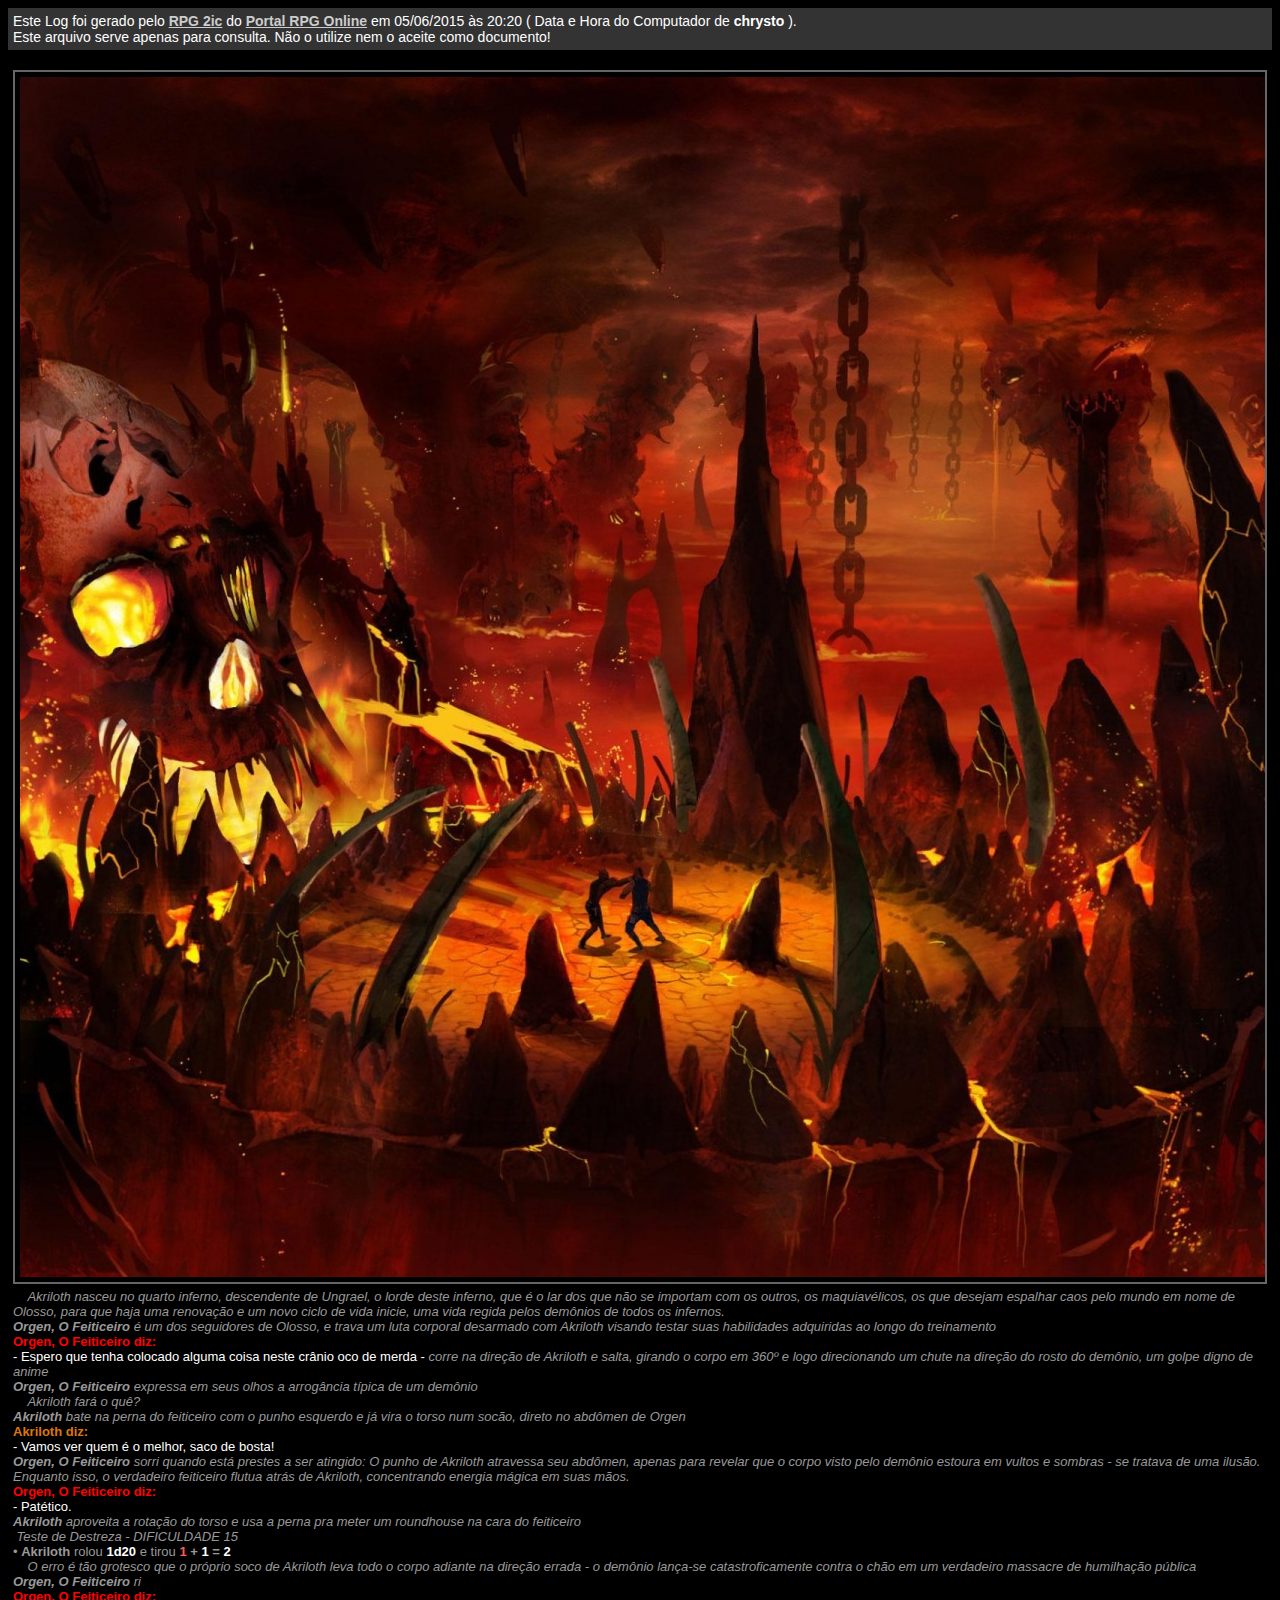
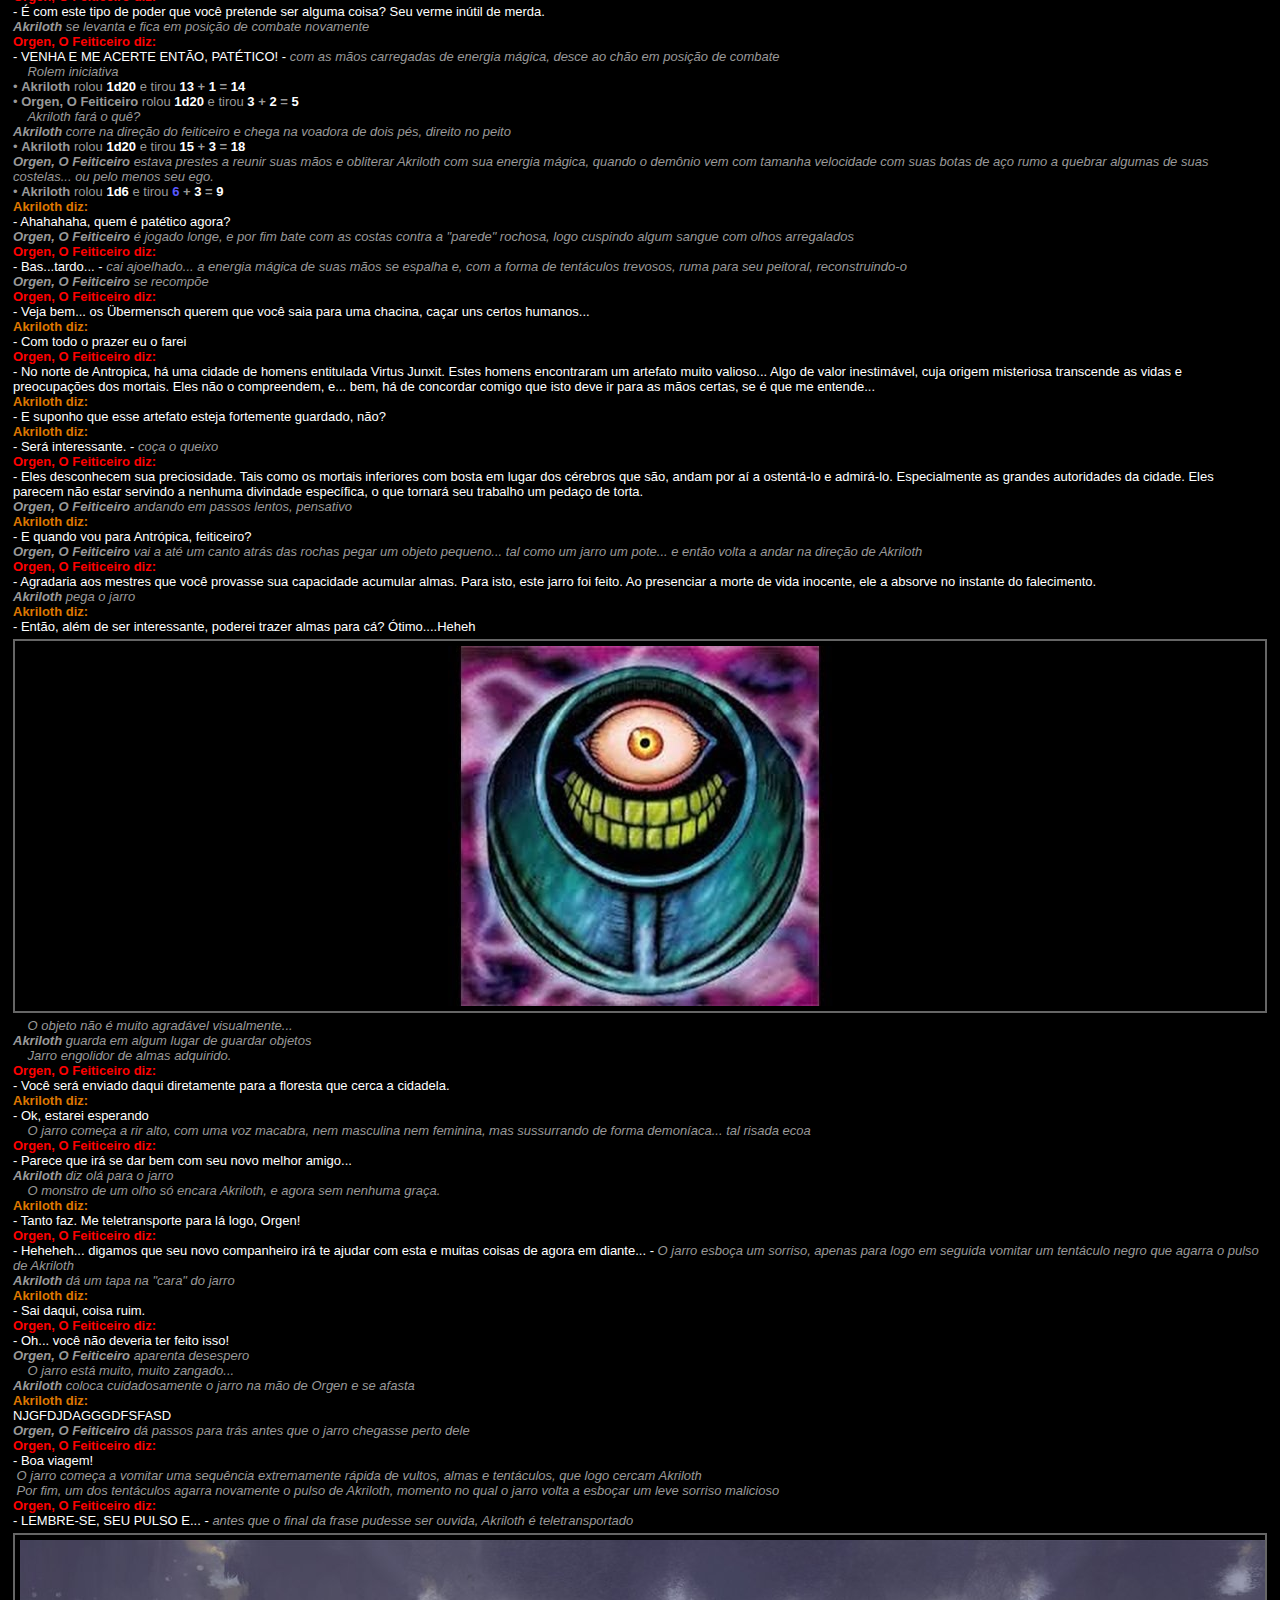
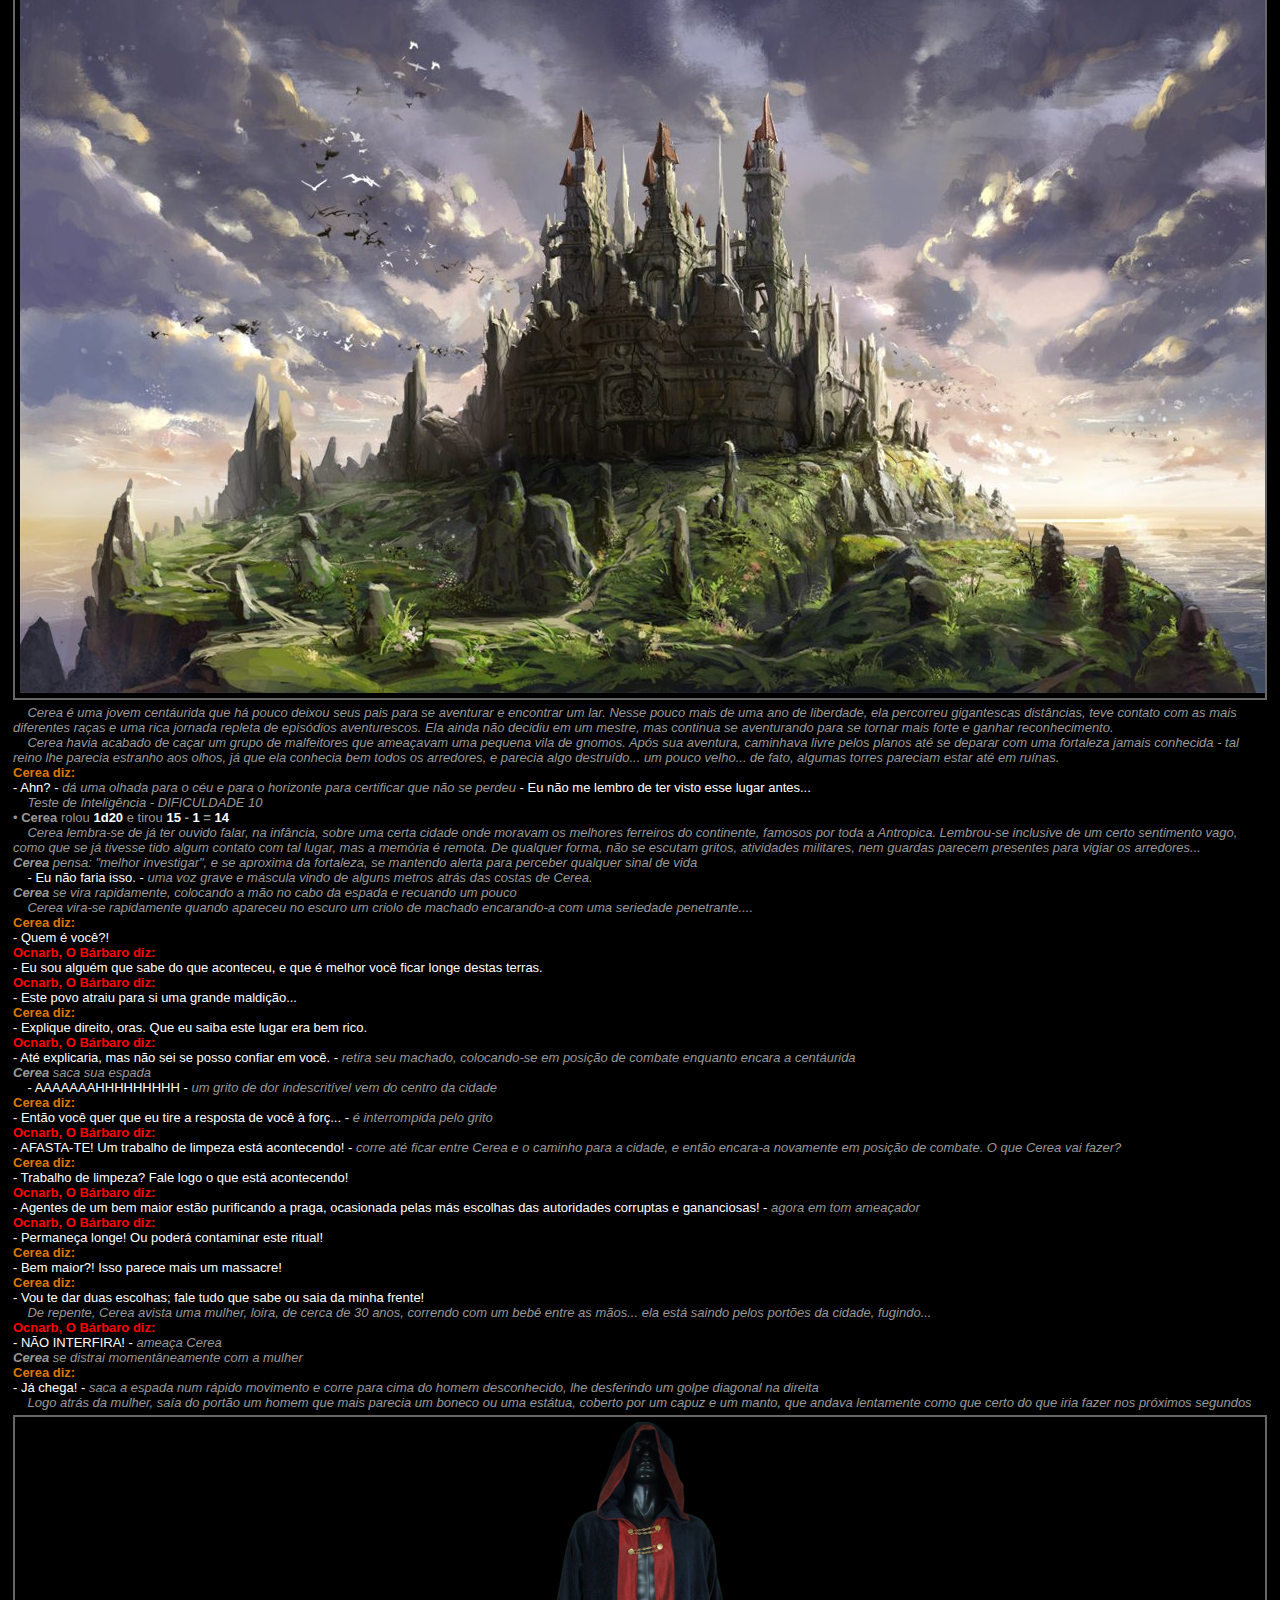
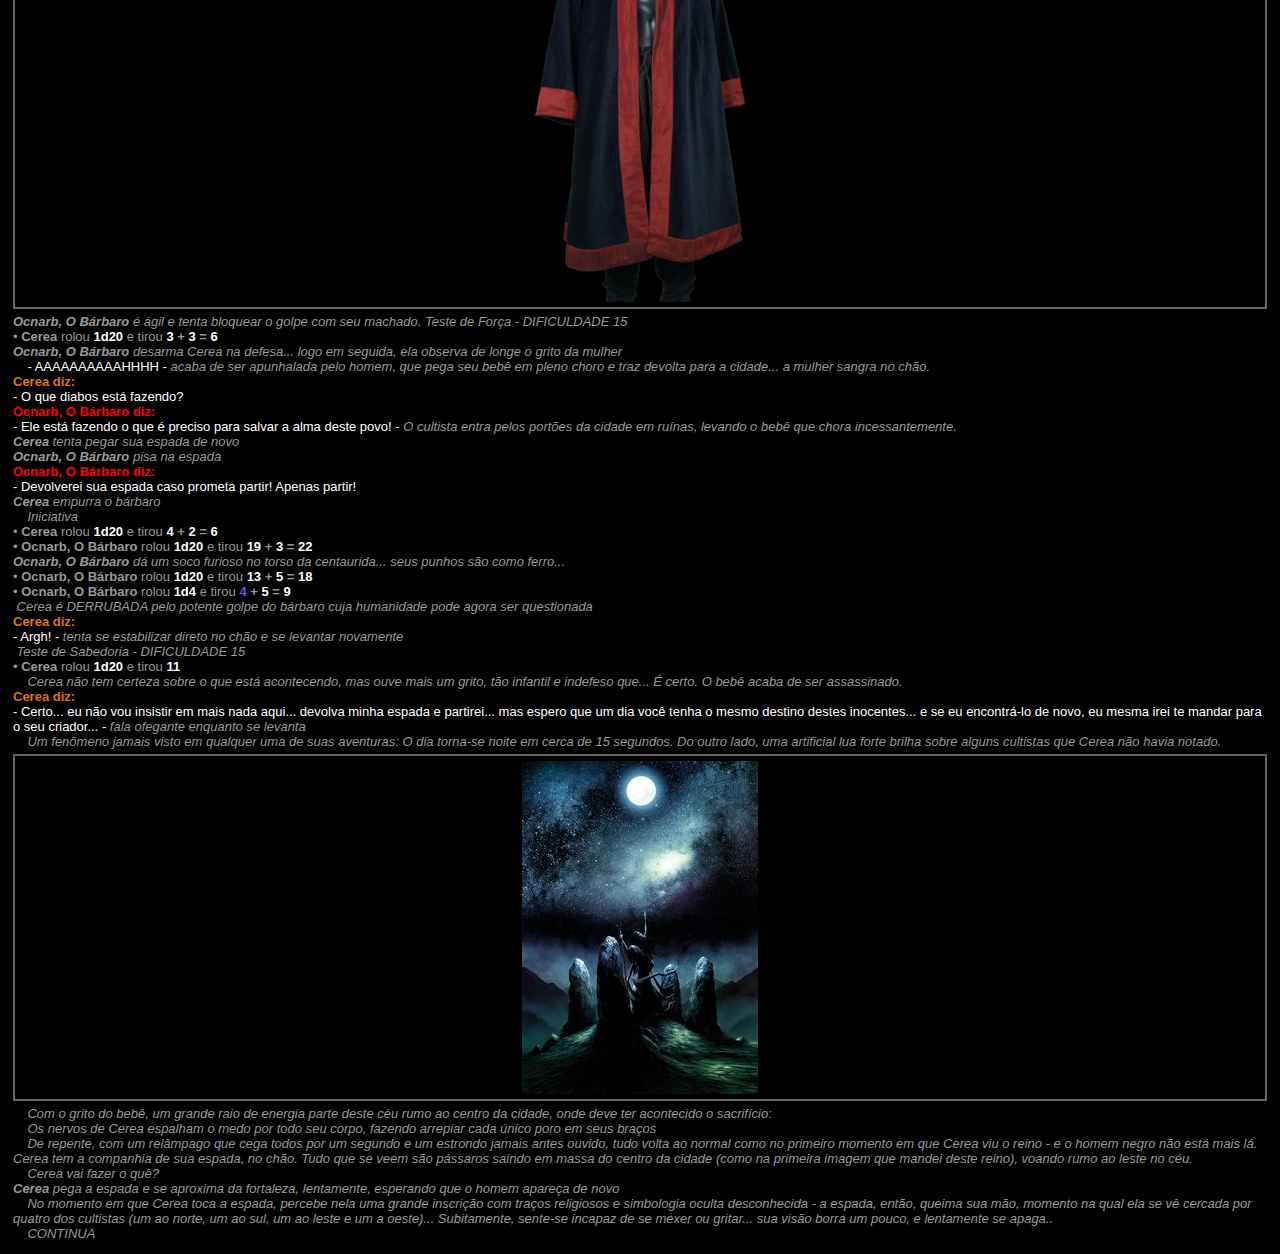
<file: html/0002.html>
<!DOCTYPE html PUBLIC "-//W3C//DTD XHTML 1.0 Transitional//EN" "http://www.w3.org/TR/xhtml1/DTD/xhtml1-transitional.dtd">
<html xmlns="http://www.w3.org/1999/xhtml">

<HEAD>
    <META http-equiv="Content-Type" content="text/html; charset=utf-8" />
    <TITLE>RPG 2ic :: Log :: Aventura :: Lux in Tenebris</TITLE>
</HEAD>

<BODY bgcolor="#000000" text="#FFFFFF" link="#CCCCCC" vlink="#CCCCCC" alink="#CCCCCC">
    <DIV STYLE="Background-Color:#333333;padding:5px;font-family:Arial;font-size:14px;">Este Log foi gerado pelo <a href="http://www.rpgonline.com.br" target="_blank"><strong>RPG 2ic</strong></a> do <strong><a href="http://www.rpgonline.com.br" target="_blank">Portal RPG Online</a></strong> em 05/06/2015 às 20:20 ( Data e Hora do Computador de
        <B>chrysto</B> ).
        <br/>Este arquivo serve apenas para consulta. N&atilde;o o utilize nem o aceite como documento!</DIV>
    <DIV STYLE="padding:5px;">

        <body style='background-color:#000000;color:#FFFFFF;'>
            <script language='Javascript'>
                function addC(value) {
                    document.getElementById('content').innerHTML += value;
                }
            </script>
            <div id='content' name='content' style='font-family:Arial;font-size:13px;padding:5px;'></div>
        </body>
        <div><pre style='font-family:Arial;font-size:13px;white-space:pre-wrap;margin:0px;'><div style="overflow:hidden;border-color:#666666;border-style:solid;border-width:2px;padding:5px;margin-top:5px;margin-bottom:5px;"><center><img src="../img/0002-001.jpg" width="1920" height="1200" border="0"/></center></div></pre>
        </div>
        <div><pre style='font-family:Arial;font-size:13px;white-space:pre-wrap;margin:0px;'><font color='#999999'><i><b></b>    Akriloth nasceu no quarto inferno, descendente de Ungrael, o lorde deste inferno, que é o lar dos que não se importam com os outros, os maquiavélicos, os que desejam espalhar caos pelo mundo em nome de Olosso, para que haja uma renovação e um novo ciclo de vida inicie, uma vida regida pelos demônios de todos os infernos.</i></font></pre>
        </div>
        <div><pre style='font-family:Arial;font-size:13px;white-space:pre-wrap;margin:0px;'><font color='#999999'><i><b>Orgen, O Feiticeiro</b>&nbsp;é um dos seguidores de Olosso, e trava um luta corporal desarmado com Akriloth visando testar suas habilidades adquiridas ao longo do treinamento</i></font></pre>
        </div>
        <div><pre style='font-family:Arial;font-size:13px;white-space:pre-wrap;margin:0px;'><font color='#FF0000'><b>Orgen, O Feiticeiro diz:</b></font><br/>- Espero que tenha colocado alguma coisa neste crânio oco de merda - <font color='#999999'><i>corre na direção de Akriloth e salta, girando o corpo em 360º e logo direcionando um chute na direção do rosto do demônio, um golpe digno de anime</i></font><br/></pre>
        </div>
        <div><pre style='font-family:Arial;font-size:13px;white-space:pre-wrap;margin:0px;'><font color='#999999'><i><b>Orgen, O Feiticeiro</b>&nbsp;expressa em seus olhos a arrogância típica de um demônio</i></font></pre>
        </div>
        <div><pre style='font-family:Arial;font-size:13px;white-space:pre-wrap;margin:0px;'><font color='#999999'><i><b></b>    Akriloth fará o quê?</i></font></pre>
        </div>
        <div><pre style='font-family:Arial;font-size:13px;white-space:pre-wrap;margin:0px;'><font color='#999999'><i><b>Akriloth</b>&nbsp;bate na perna do feiticeiro com o punho esquerdo e já vira o torso num socão, direto no abdômen de Orgen</i></font></pre>
        </div>
        <div><pre style='font-family:Arial;font-size:13px;white-space:pre-wrap;margin:0px;'><font color='#DD7700'><b>Akriloth diz:</b></font><br/>- Vamos ver quem é o melhor, saco de bosta!<br/></pre>
        </div>
        <div><pre style='font-family:Arial;font-size:13px;white-space:pre-wrap;margin:0px;'><font color='#999999'><i><b>Orgen, O Feiticeiro</b>&nbsp;sorri quando está prestes a ser atingido: O punho de Akriloth atravessa seu abdômen, apenas para revelar que o corpo visto pelo demônio estoura em vultos e sombras - se tratava de uma ilusão. Enquanto isso, o verdadeiro feiticeiro flutua atrás de Akriloth, concentrando energia mágica em suas mãos.</i></font></pre>
        </div>
        <div><pre style='font-family:Arial;font-size:13px;white-space:pre-wrap;margin:0px;'><font color='#FF0000'><b>Orgen, O Feiticeiro diz:</b></font><br/>- Patético.<br/></pre>
        </div>
        <div><pre style='font-family:Arial;font-size:13px;white-space:pre-wrap;margin:0px;'><font color='#999999'><i><b>Akriloth</b>&nbsp;aproveita a rotação do torso e usa a perna pra meter um roundhouse na cara do feiticeiro</i></font></pre>
        </div>
        <div><pre style='font-family:Arial;font-size:13px;white-space:pre-wrap;margin:0px;'><font color='#999999'><i><b></b>&nbsp;Teste de Destreza - DIFICULDADE 15</i></font></pre>
        </div>
        <div><pre style='font-family:Arial;font-size:13px;white-space:pre-wrap;margin:0px;'><font color='#999999'>&#8226; <b>Akriloth</b> rolou<font color='#FFFFFF'><B> 1d20 </B></font>e tirou <b><font color='#ff5959'>1</font></b></font><B><font color='#999999'> + </font>1<font color='#999999'> = </font>2</B><br/></pre>
        </div>
        <div><pre style='font-family:Arial;font-size:13px;white-space:pre-wrap;margin:0px;'><font color='#999999'><i><b></b>    O erro é tão grotesco que o próprio soco de Akriloth leva todo o corpo adiante na direção errada - o demônio lança-se catastroficamente contra o chão em um verdadeiro massacre de humilhação pública</i></font></pre>
        </div>
        <div><pre style='font-family:Arial;font-size:13px;white-space:pre-wrap;margin:0px;'><font color='#999999'><i><b>Orgen, O Feiticeiro</b>&nbsp;ri</i></font></pre>
        </div>
        <div><pre style='font-family:Arial;font-size:13px;white-space:pre-wrap;margin:0px;'><font color='#FF0000'><b>Orgen, O Feiticeiro diz:</b></font><br/>- É com este tipo de poder que você pretende ser alguma coisa? Seu verme inútil de merda.<br/></pre>
        </div>
        <div><pre style='font-family:Arial;font-size:13px;white-space:pre-wrap;margin:0px;'><font color='#999999'><i><b>Akriloth</b>&nbsp;se levanta e fica em posição de combate novamente</i></font></pre>
        </div>
        <div><pre style='font-family:Arial;font-size:13px;white-space:pre-wrap;margin:0px;'><font color='#FF0000'><b>Orgen, O Feiticeiro diz:</b></font><br/>- VENHA E ME ACERTE ENTÃO, PATÉTICO! - <font color='#999999'><i>com as mãos carregadas de energia mágica, desce ao chão em posição de combate</i></font><br/></pre>
        </div>
        <div><pre style='font-family:Arial;font-size:13px;white-space:pre-wrap;margin:0px;'><font color='#999999'><i><b></b>    Rolem iniciativa</i></font></pre>
        </div>
        <div><pre style='font-family:Arial;font-size:13px;white-space:pre-wrap;margin:0px;'><font color='#999999'>&#8226; <b>Akriloth</b> rolou<font color='#FFFFFF'><B> 1d20 </B></font>e tirou <b><font color='#FFFFFF'>13</font></b></font><B><font color='#999999'> + </font>1<font color='#999999'> = </font>14</B><br/></pre>
        </div>
        <div><pre style='font-family:Arial;font-size:13px;white-space:pre-wrap;margin:0px;'><font color='#999999'>&#8226; <b>Orgen, O Feiticeiro</b> rolou<font color='#FFFFFF'><B> 1d20 </B></font>e tirou <b><font color='#FFFFFF'>3</font></b></font><B><font color='#999999'> + </font>2<font color='#999999'> = </font>5</B><br/></pre>
        </div>
        <div><pre style='font-family:Arial;font-size:13px;white-space:pre-wrap;margin:0px;'><font color='#999999'><i><b></b>    Akriloth fará o quê?</i></font></pre>
        </div>
        <div><pre style='font-family:Arial;font-size:13px;white-space:pre-wrap;margin:0px;'><font color='#999999'><i><b>Akriloth</b>&nbsp;corre na direção do feiticeiro e chega na voadora de dois pés, direito no peito</i></font></pre>
        </div>
        <div><pre style='font-family:Arial;font-size:13px;white-space:pre-wrap;margin:0px;'><font color='#999999'>&#8226; <b>Akriloth</b> rolou<font color='#FFFFFF'><B> 1d20 </B></font>e tirou <b><font color='#FFFFFF'>15</font></b></font><B><font color='#999999'> + </font>3<font color='#999999'> = </font>18</B><br/></pre>
        </div>
        <div><pre style='font-family:Arial;font-size:13px;white-space:pre-wrap;margin:0px;'><font color='#999999'><i><b>Orgen, O Feiticeiro</b>&nbsp;estava prestes a reunir suas mãos e obliterar Akriloth com sua energia mágica, quando o demônio vem com tamanha velocidade com suas botas de aço rumo a quebrar algumas de suas costelas... ou pelo menos seu ego.</i></font></pre>
        </div>
        <div><pre style='font-family:Arial;font-size:13px;white-space:pre-wrap;margin:0px;'><font color='#999999'>&#8226; <b>Akriloth</b> rolou<font color='#FFFFFF'><B> 1d6 </B></font>e tirou <b><font color='#5959ff'>6</font></b></font><B><font color='#999999'> + </font>3<font color='#999999'> = </font>9</B><br/></pre>
        </div>
        <div><pre style='font-family:Arial;font-size:13px;white-space:pre-wrap;margin:0px;'><font color='#DD7700'><b>Akriloth diz:</b></font><br/>- Ahahahaha, quem é patético agora?<br/></pre>
        </div>
        <div><pre style='font-family:Arial;font-size:13px;white-space:pre-wrap;margin:0px;'><font color='#999999'><i><b>Orgen, O Feiticeiro</b>&nbsp;é jogado longe, e por fim bate com as costas contra a &quot;parede&quot; rochosa, logo cuspindo algum sangue com olhos arregalados</i></font></pre>
        </div>
        <div><pre style='font-family:Arial;font-size:13px;white-space:pre-wrap;margin:0px;'><font color='#FF0000'><b>Orgen, O Feiticeiro diz:</b></font><br/>- Bas...tardo... - <font color='#999999'><i>cai ajoelhado... a energia mágica de suas mãos se espalha e, com a forma de tentáculos trevosos, ruma para seu peitoral, reconstruindo-o</i></font><br/></pre>
        </div>
        <div><pre style='font-family:Arial;font-size:13px;white-space:pre-wrap;margin:0px;'><font color='#999999'><i><b>Orgen, O Feiticeiro</b>&nbsp;se recompõe</i></font></pre>
        </div>
        <div><pre style='font-family:Arial;font-size:13px;white-space:pre-wrap;margin:0px;'><font color='#FF0000'><b>Orgen, O Feiticeiro diz:</b></font><br/>- Veja bem... os Übermensch querem que você saia para uma chacina, caçar uns certos humanos...<br/></pre>
        </div>
        <div><pre style='font-family:Arial;font-size:13px;white-space:pre-wrap;margin:0px;'><font color='#DD7700'><b>Akriloth diz:</b></font><br/>- Com todo o prazer eu o farei<br/></pre>
        </div>
        <div><pre style='font-family:Arial;font-size:13px;white-space:pre-wrap;margin:0px;'><font color='#FF0000'><b>Orgen, O Feiticeiro diz:</b></font><br/>- No norte de Antropica, há uma cidade de homens entitulada Virtus Junxit. Estes homens encontraram um artefato muito valioso... Algo de valor inestimável, cuja origem misteriosa transcende as vidas e preocupações dos mortais. Eles não o compreendem, e... bem, há de concordar comigo que isto deve ir para as mãos certas, se é que me entende...<br/></pre>
        </div>
        <div><pre style='font-family:Arial;font-size:13px;white-space:pre-wrap;margin:0px;'><font color='#DD7700'><b>Akriloth diz:</b></font><br/>- E suponho que esse artefato esteja fortemente guardado, não?<br/></pre>
        </div>
        <div><pre style='font-family:Arial;font-size:13px;white-space:pre-wrap;margin:0px;'><font color='#DD7700'><b>Akriloth diz:</b></font><br/>- Será interessante. - <font color='#999999'><i>coça o queixo</i></font><br/></pre>
        </div>
        <div><pre style='font-family:Arial;font-size:13px;white-space:pre-wrap;margin:0px;'><font color='#FF0000'><b>Orgen, O Feiticeiro diz:</b></font><br/>- Eles desconhecem sua preciosidade. Tais como os mortais inferiores com bosta em lugar dos cérebros que são, andam por aí a ostentá-lo e admirá-lo. Especialmente as grandes autoridades da cidade. Eles parecem não estar servindo a nenhuma divindade específica, o que tornará seu trabalho um pedaço de torta.<br/></pre>
        </div>
        <div><pre style='font-family:Arial;font-size:13px;white-space:pre-wrap;margin:0px;'><font color='#999999'><i><b>Orgen, O Feiticeiro</b>&nbsp;andando em passos lentos, pensativo</i></font></pre>
        </div>
        <div><pre style='font-family:Arial;font-size:13px;white-space:pre-wrap;margin:0px;'><font color='#DD7700'><b>Akriloth diz:</b></font><br/>- E quando vou para Antrópica, feiticeiro?<br/></pre>
        </div>
        <div><pre style='font-family:Arial;font-size:13px;white-space:pre-wrap;margin:0px;'><font color='#999999'><i><b>Orgen, O Feiticeiro</b>&nbsp;vai a até um canto atrás das rochas pegar um objeto pequeno... tal como um jarro um pote... e então volta a andar na direção de Akriloth</i></font></pre>
        </div>
        <div><pre style='font-family:Arial;font-size:13px;white-space:pre-wrap;margin:0px;'><font color='#FF0000'><b>Orgen, O Feiticeiro diz:</b></font><br/>- Agradaria aos mestres que você provasse sua capacidade acumular almas. Para isto, este jarro foi feito. Ao presenciar a morte de vida inocente, ele a absorve no instante do falecimento.<br/></pre>
        </div>
        <div><pre style='font-family:Arial;font-size:13px;white-space:pre-wrap;margin:0px;'><font color='#999999'><i><b>Akriloth</b>&nbsp;pega o jarro</i></font></pre>
        </div>
        <div><pre style='font-family:Arial;font-size:13px;white-space:pre-wrap;margin:0px;'><font color='#DD7700'><b>Akriloth diz:</b></font><br/>- Então, além de ser interessante, poderei trazer almas para cá? Ótimo....Heheh<br/></pre>
        </div>
        <div><pre style='font-family:Arial;font-size:13px;white-space:pre-wrap;margin:0px;'><div style="overflow:hidden;border-color:#666666;border-style:solid;border-width:2px;padding:5px;margin-top:5px;margin-bottom:5px;"><center><img src="../img/0002-002.jpg" width="480" height="360" border="0"/></center></div></pre>
        </div>
        <div><pre style='font-family:Arial;font-size:13px;white-space:pre-wrap;margin:0px;'><font color='#999999'><i><b></b>    O objeto não é muito agradável visualmente...</i></font></pre>
        </div>
        <div><pre style='font-family:Arial;font-size:13px;white-space:pre-wrap;margin:0px;'><font color='#999999'><i><b>Akriloth</b>&nbsp;guarda em algum lugar de guardar objetos</i></font></pre>
        </div>
        <div><pre style='font-family:Arial;font-size:13px;white-space:pre-wrap;margin:0px;'><font color='#999999'><i><b></b>    Jarro engolidor de almas adquirido.</i></font></pre>
        </div>
        <div><pre style='font-family:Arial;font-size:13px;white-space:pre-wrap;margin:0px;'><font color='#FF0000'><b>Orgen, O Feiticeiro diz:</b></font><br/>- Você será enviado daqui diretamente para a floresta que cerca a cidadela.<br/></pre>
        </div>
        <div><pre style='font-family:Arial;font-size:13px;white-space:pre-wrap;margin:0px;'><font color='#DD7700'><b>Akriloth diz:</b></font><br/>- Ok, estarei esperando<br/></pre>
        </div>
        <div><pre style='font-family:Arial;font-size:13px;white-space:pre-wrap;margin:0px;'><font color='#999999'><i><b></b>    O jarro começa a rir alto, com uma voz macabra, nem masculina nem feminina, mas sussurrando de forma demoníaca... tal risada ecoa</i></font></pre>
        </div>
        <div><pre style='font-family:Arial;font-size:13px;white-space:pre-wrap;margin:0px;'><font color='#FF0000'><b>Orgen, O Feiticeiro diz:</b></font><br/>- Parece que irá se dar bem com seu novo melhor amigo...<br/></pre>
        </div>
        <div><pre style='font-family:Arial;font-size:13px;white-space:pre-wrap;margin:0px;'><font color='#999999'><i><b>Akriloth</b>&nbsp;diz olá para o jarro</i></font></pre>
        </div>
        <div><pre style='font-family:Arial;font-size:13px;white-space:pre-wrap;margin:0px;'><font color='#999999'><i><b></b>    O monstro de um olho só encara Akriloth, e agora sem nenhuma graça.</i></font></pre>
        </div>
        <div><pre style='font-family:Arial;font-size:13px;white-space:pre-wrap;margin:0px;'><font color='#DD7700'><b>Akriloth diz:</b></font><br/>- Tanto faz. Me teletransporte para lá logo, Orgen!<br/></pre>
        </div>
        <div><pre style='font-family:Arial;font-size:13px;white-space:pre-wrap;margin:0px;'><font color='#FF0000'><b>Orgen, O Feiticeiro diz:</b></font><br/>- Heheheh... digamos que seu novo companheiro irá te ajudar com esta e muitas coisas de agora em diante... - <font color='#999999'><i>O jarro esboça um sorriso, apenas para logo em seguida vomitar um tentáculo negro que agarra o pulso de Akriloth</i></font><br/></pre>
        </div>
        <div><pre style='font-family:Arial;font-size:13px;white-space:pre-wrap;margin:0px;'><font color='#999999'><i><b>Akriloth</b>&nbsp;dá um tapa na &quot;cara&quot; do jarro</i></font></pre>
        </div>
        <div><pre style='font-family:Arial;font-size:13px;white-space:pre-wrap;margin:0px;'><font color='#DD7700'><b>Akriloth diz:</b></font><br/>- Sai daqui, coisa ruim.<br/></pre>
        </div>
        <div><pre style='font-family:Arial;font-size:13px;white-space:pre-wrap;margin:0px;'><font color='#FF0000'><b>Orgen, O Feiticeiro diz:</b></font><br/>- Oh... você não deveria ter feito isso!<br/></pre>
        </div>
        <div><pre style='font-family:Arial;font-size:13px;white-space:pre-wrap;margin:0px;'><font color='#999999'><i><b>Orgen, O Feiticeiro</b>&nbsp;aparenta desespero</i></font></pre>
        </div>
        <div><pre style='font-family:Arial;font-size:13px;white-space:pre-wrap;margin:0px;'><font color='#999999'><i><b></b>    O jarro está muito, muito zangado...</i></font></pre>
        </div>
        <div><pre style='font-family:Arial;font-size:13px;white-space:pre-wrap;margin:0px;'><font color='#999999'><i><b>Akriloth</b>&nbsp;coloca cuidadosamente o jarro na mão de Orgen e se afasta</i></font></pre>
        </div>
        <div><pre style='font-family:Arial;font-size:13px;white-space:pre-wrap;margin:0px;'><font color='#DD7700'><b>Akriloth diz:</b></font><br/>NJGFDJDAGGGDFSFASD<br/></pre>
        </div>
        <div><pre style='font-family:Arial;font-size:13px;white-space:pre-wrap;margin:0px;'><font color='#999999'><i><b>Orgen, O Feiticeiro</b>&nbsp;dá passos para trás antes que o jarro chegasse perto dele</i></font></pre>
        </div>
        <div><pre style='font-family:Arial;font-size:13px;white-space:pre-wrap;margin:0px;'><font color='#FF0000'><b>Orgen, O Feiticeiro diz:</b></font><br/>- Boa viagem!<br/></pre>
        </div>
        <div><pre style='font-family:Arial;font-size:13px;white-space:pre-wrap;margin:0px;'><font color='#999999'><i><b></b>&nbsp;O jarro começa a vomitar uma sequência extremamente rápida de vultos, almas e tentáculos, que logo cercam Akriloth</i></font></pre>
        </div>
        <div><pre style='font-family:Arial;font-size:13px;white-space:pre-wrap;margin:0px;'><font color='#999999'><i><b></b>&nbsp;Por fim, um dos tentáculos agarra novamente o pulso de Akriloth, momento no qual o jarro volta a esboçar um leve sorriso malicioso</i></font></pre>
        </div>
        <div><pre style='font-family:Arial;font-size:13px;white-space:pre-wrap;margin:0px;'><font color='#FF0000'><b>Orgen, O Feiticeiro diz:</b></font><br/>- LEMBRE-SE, SEU PULSO E... - <font color='#999999'><i>antes que o final da frase pudesse ser ouvida, Akriloth é teletransportado</i></font><br/></pre>
        </div>
        <div><pre style='font-family:Arial;font-size:13px;white-space:pre-wrap;margin:0px;'><div style="overflow:hidden;border-color:#666666;border-style:solid;border-width:2px;padding:5px;margin-top:5px;margin-bottom:5px;"><center><img src="../img/0002-003.jpg" width="1417" height="753" border="0"/></center></div></pre>
        </div>
        <div><pre style='font-family:Arial;font-size:13px;white-space:pre-wrap;margin:0px;'><font color='#999999'><i><b></b>    Cerea é uma jovem centáurida que há pouco deixou seus pais para se aventurar e encontrar um lar. Nesse pouco mais de uma ano de liberdade, ela percorreu gigantescas distâncias, teve contato com as mais diferentes raças e uma rica jornada repleta de episódios aventurescos. Ela ainda não decidiu em um mestre, mas continua se aventurando para se tornar mais forte e ganhar reconhecimento.</i></font></pre>
        </div>
        <div><pre style='font-family:Arial;font-size:13px;white-space:pre-wrap;margin:0px;'><font color='#999999'><i><b></b>    Cerea havia acabado de caçar um grupo de malfeitores que ameaçavam uma pequena vila de gnomos. Após sua aventura, caminhava livre pelos planos até se deparar com uma fortaleza jamais conhecida - tal reino lhe parecia estranho aos olhos, já que ela conhecia bem todos os arredores, e parecia algo destruído... um pouco velho... de fato, algumas torres pareciam estar até em ruínas.</i></font></pre>
        </div>
        <div><pre style='font-family:Arial;font-size:13px;white-space:pre-wrap;margin:0px;'><font color='#DD7700'><b>Cerea diz:</b></font><br/>- Ahn? - <font color='#999999'><i>dá uma olhada para o céu e para o horizonte para certificar que não se perdeu</i></font> - Eu não me lembro de ter visto esse lugar antes...<br/></pre>
        </div>
        <div><pre style='font-family:Arial;font-size:13px;white-space:pre-wrap;margin:0px;'><font color='#999999'><i><b></b>    Teste de Inteligência - DIFICULDADE 10</i></font></pre>
        </div>
        <div><pre style='font-family:Arial;font-size:13px;white-space:pre-wrap;margin:0px;'><font color='#999999'>&#8226; <b>Cerea</b> rolou<font color='#FFFFFF'><B> 1d20 </B></font>e tirou <b><font color='#FFFFFF'>15</font></b></font><B><font color='#999999'> - </font>1<font color='#999999'> = </font>14</B><br/></pre>
        </div>
        <div><pre style='font-family:Arial;font-size:13px;white-space:pre-wrap;margin:0px;'><font color='#999999'><i><b></b>    Cerea lembra-se de já ter ouvido falar, na infância, sobre uma certa cidade onde moravam os melhores ferreiros do continente, famosos por toda a Antropica. Lembrou-se inclusive de um certo sentimento vago, como que se já tivesse tido algum contato com tal lugar, mas a memória é remota. De qualquer forma, não se escutam gritos, atividades militares, nem guardas parecem presentes para vigiar os arredores...</i></font></pre>
        </div>
        <div><pre style='font-family:Arial;font-size:13px;white-space:pre-wrap;margin:0px;'><font color='#999999'><i><b>Cerea</b>&nbsp;pensa: &quot;melhor investigar&quot;, e se aproxima da fortaleza, se mantendo alerta para perceber qualquer sinal de vida</i></font></pre>
        </div>
        <div><pre style='font-family:Arial;font-size:13px;white-space:pre-wrap;margin:0px;'>    - Eu não faria isso. - <font color='#999999'><i>uma voz grave e máscula vindo de alguns metros atrás das costas de Cerea.</i></font><br/></pre>
        </div>
        <div><pre style='font-family:Arial;font-size:13px;white-space:pre-wrap;margin:0px;'><font color='#999999'><i><b>Cerea</b>&nbsp;se vira rapidamente, colocando a mão no cabo da espada e recuando um pouco</i></font></pre>
        </div>
        <div><pre style='font-family:Arial;font-size:13px;white-space:pre-wrap;margin:0px;'><font color='#999999'><i><b></b>    Cerea vira-se rapidamente quando apareceu no escuro um criolo de machado encarando-a com uma seriedade penetrante....</i></font></pre>
        </div>
        <div><pre style='font-family:Arial;font-size:13px;white-space:pre-wrap;margin:0px;'><font color='#DD7700'><b>Cerea diz:</b></font><br/>- Quem é você?!<br/></pre>
        </div>
        <div><pre style='font-family:Arial;font-size:13px;white-space:pre-wrap;margin:0px;'><font color='#FF0000'><b>Ocnarb, O Bárbaro diz:</b></font><br/>- Eu sou alguém que sabe do que aconteceu, e que é melhor você ficar longe destas terras.<br/></pre>
        </div>
        <div><pre style='font-family:Arial;font-size:13px;white-space:pre-wrap;margin:0px;'><font color='#FF0000'><b>Ocnarb, O Bárbaro diz:</b></font><br/>- Este povo atraiu para si uma grande maldição...<br/></pre>
        </div>
        <div><pre style='font-family:Arial;font-size:13px;white-space:pre-wrap;margin:0px;'><font color='#DD7700'><b>Cerea diz:</b></font><br/>- Explique direito, oras. Que eu saiba este lugar era bem rico.<br/></pre>
        </div>
        <div><pre style='font-family:Arial;font-size:13px;white-space:pre-wrap;margin:0px;'><font color='#FF0000'><b>Ocnarb, O Bárbaro diz:</b></font><br/>- Até explicaria, mas não sei se posso confiar em você. - <font color='#999999'><i>retira seu machado, colocando-se em posição de combate enquanto encara a centáurida</i></font><br/></pre>
        </div>
        <div><pre style='font-family:Arial;font-size:13px;white-space:pre-wrap;margin:0px;'><font color='#999999'><i><b>Cerea</b>&nbsp;saca sua espada</i></font></pre>
        </div>
        <div><pre style='font-family:Arial;font-size:13px;white-space:pre-wrap;margin:0px;'>    - AAAAAAAHHHHHHHHH - <font color='#999999'><i>um grito de dor indescritível vem do centro da cidade</i></font><br/></pre>
        </div>
        <div><pre style='font-family:Arial;font-size:13px;white-space:pre-wrap;margin:0px;'><font color='#DD7700'><b>Cerea diz:</b></font><br/>- Então você quer que eu tire a resposta de você à forç... - <font color='#999999'><i>é interrompida pelo grito</i></font><br/></pre>
        </div>
        <div><pre style='font-family:Arial;font-size:13px;white-space:pre-wrap;margin:0px;'><font color='#FF0000'><b>Ocnarb, O Bárbaro diz:</b></font><br/>- AFASTA-TE! Um trabalho de limpeza está acontecendo! - <font color='#999999'><i>corre até ficar entre Cerea e o caminho para a cidade, e então encara-a novamente em posição de combate. O que Cerea vai fazer?</i></font><br/></pre>
        </div>
        <div><pre style='font-family:Arial;font-size:13px;white-space:pre-wrap;margin:0px;'><font color='#DD7700'><b>Cerea diz:</b></font><br/>- Trabalho de limpeza? Fale logo o que está acontecendo!<br/></pre>
        </div>
        <div><pre style='font-family:Arial;font-size:13px;white-space:pre-wrap;margin:0px;'><font color='#FF0000'><b>Ocnarb, O Bárbaro diz:</b></font><br/>- Agentes de um bem maior estão purificando a praga, ocasionada pelas más escolhas das autoridades corruptas e gananciosas! - <font color='#999999'><i>agora em tom ameaçador</i></font><br/></pre>
        </div>
        <div><pre style='font-family:Arial;font-size:13px;white-space:pre-wrap;margin:0px;'><font color='#FF0000'><b>Ocnarb, O Bárbaro diz:</b></font><br/>- Permaneça longe! Ou poderá contaminar este ritual!<br/></pre>
        </div>
        <div><pre style='font-family:Arial;font-size:13px;white-space:pre-wrap;margin:0px;'><font color='#DD7700'><b>Cerea diz:</b></font><br/>- Bem maior?! Isso parece mais um massacre!<br/></pre>
        </div>
        <div><pre style='font-family:Arial;font-size:13px;white-space:pre-wrap;margin:0px;'><font color='#DD7700'><b>Cerea diz:</b></font><br/>- Vou te dar duas escolhas; fale tudo que sabe ou saia da minha frente!<br/></pre>
        </div>
        <div><pre style='font-family:Arial;font-size:13px;white-space:pre-wrap;margin:0px;'><font color='#999999'><i><b></b>    De repente, Cerea avista uma mulher, loira, de cerca de 30 anos, correndo com um bebê entre as mãos... ela está saindo pelos portões da cidade, fugindo...</i></font></pre>
        </div>
        <div><pre style='font-family:Arial;font-size:13px;white-space:pre-wrap;margin:0px;'><font color='#FF0000'><b>Ocnarb, O Bárbaro diz:</b></font><br/>- NÃO INTERFIRA! - <font color='#999999'><i>ameaça Cerea</i></font><br/></pre>
        </div>
        <div><pre style='font-family:Arial;font-size:13px;white-space:pre-wrap;margin:0px;'><font color='#999999'><i><b>Cerea</b>&nbsp;se distrai momentâneamente com a mulher</i></font></pre>
        </div>
        <div><pre style='font-family:Arial;font-size:13px;white-space:pre-wrap;margin:0px;'><font color='#DD7700'><b>Cerea diz:</b></font><br/>- Já chega! - <font color='#999999'><i>saca a espada num rápido movimento e corre para cima do homem desconhecido, lhe desferindo um golpe diagonal na direita</i></font><br/></pre>
        </div>
        <div><pre style='font-family:Arial;font-size:13px;white-space:pre-wrap;margin:0px;'><font color='#999999'><i><b></b>    Logo atrás da mulher, saía do portão um homem que mais parecia um boneco ou uma estátua, coberto por um capuz e um manto, que andava lentamente como que certo do que iria fazer nos próximos segundos</i></font></pre>
        </div>
        <div><pre style='font-family:Arial;font-size:13px;white-space:pre-wrap;margin:0px;'><div style="overflow:hidden;border-color:#666666;border-style:solid;border-width:2px;padding:5px;margin-top:5px;margin-bottom:5px;"><center><img src="../img/0002-004.png" width="480" height="480" border="0"/></center></div></pre>
        </div>
        <div><pre style='font-family:Arial;font-size:13px;white-space:pre-wrap;margin:0px;'><font color='#999999'><i><b>Ocnarb, O Bárbaro</b>&nbsp;é ágil e tenta bloquear o golpe com seu machado. Teste de Força - DIFICULDADE 15</i></font></pre>
        </div>
        <div><pre style='font-family:Arial;font-size:13px;white-space:pre-wrap;margin:0px;'><font color='#999999'>&#8226; <b>Cerea</b> rolou<font color='#FFFFFF'><B> 1d20 </B></font>e tirou <b><font color='#FFFFFF'>3</font></b></font><B><font color='#999999'> + </font>3<font color='#999999'> = </font>6</B><br/></pre>
        </div>
        <div><pre style='font-family:Arial;font-size:13px;white-space:pre-wrap;margin:0px;'><font color='#999999'><i><b>Ocnarb, O Bárbaro</b>&nbsp;desarma Cerea na defesa... logo em seguida, ela observa de longe o grito da mulher</i></font></pre>
        </div>
        <div><pre style='font-family:Arial;font-size:13px;white-space:pre-wrap;margin:0px;'>    - AAAAAAAAAAHHHH - <font color='#999999'><i>acaba de ser apunhalada pelo homem, que pega seu bebê em pleno choro e traz devolta para a cidade... a mulher sangra no chão.</i></font><br/></pre>
        </div>
        <div><pre style='font-family:Arial;font-size:13px;white-space:pre-wrap;margin:0px;'><font color='#DD7700'><b>Cerea diz:</b></font><br/>- O que diabos está fazendo?<br/></pre>
        </div>
        <div><pre style='font-family:Arial;font-size:13px;white-space:pre-wrap;margin:0px;'><font color='#FF0000'><b>Ocnarb, O Bárbaro diz:</b></font><br/>- Ele está fazendo o que é preciso para salvar a alma deste povo! - <font color='#999999'><i>O cultista entra pelos portões da cidade em ruínas, levando o bebê que chora incessantemente.</i></font><br/></pre>
        </div>
        <div><pre style='font-family:Arial;font-size:13px;white-space:pre-wrap;margin:0px;'><font color='#999999'><i><b>Cerea</b>&nbsp;tenta pegar sua espada de novo</i></font></pre>
        </div>
        <div><pre style='font-family:Arial;font-size:13px;white-space:pre-wrap;margin:0px;'><font color='#999999'><i><b>Ocnarb, O Bárbaro</b>&nbsp;pisa na espada</i></font></pre>
        </div>
        <div><pre style='font-family:Arial;font-size:13px;white-space:pre-wrap;margin:0px;'><font color='#FF0000'><b>Ocnarb, O Bárbaro diz:</b></font><br/>- Devolverei sua espada caso prometa partir! Apenas partir!<br/></pre>
        </div>
        <div><pre style='font-family:Arial;font-size:13px;white-space:pre-wrap;margin:0px;'><font color='#999999'><i><b>Cerea</b>&nbsp;empurra o bárbaro</i></font></pre>
        </div>
        <div><pre style='font-family:Arial;font-size:13px;white-space:pre-wrap;margin:0px;'><font color='#999999'><i><b></b>    Iniciativa</i></font></pre>
        </div>
        <div><pre style='font-family:Arial;font-size:13px;white-space:pre-wrap;margin:0px;'><font color='#999999'>&#8226; <b>Cerea</b> rolou<font color='#FFFFFF'><B> 1d20 </B></font>e tirou <b><font color='#FFFFFF'>4</font></b></font><B><font color='#999999'> + </font>2<font color='#999999'> = </font>6</B><br/></pre>
        </div>
        <div><pre style='font-family:Arial;font-size:13px;white-space:pre-wrap;margin:0px;'><font color='#999999'>&#8226; <b>Ocnarb, O Bárbaro</b> rolou<font color='#FFFFFF'><B> 1d20 </B></font>e tirou <b><font color='#FFFFFF'>19</font></b></font><B><font color='#999999'> + </font>3<font color='#999999'> = </font>22</B><br/></pre>
        </div>
        <div><pre style='font-family:Arial;font-size:13px;white-space:pre-wrap;margin:0px;'><font color='#999999'><i><b>Ocnarb, O Bárbaro</b>&nbsp;dá um soco furioso no torso da centaurida... seus punhos são como ferro...</i></font></pre>
        </div>
        <div><pre style='font-family:Arial;font-size:13px;white-space:pre-wrap;margin:0px;'><font color='#999999'>&#8226; <b>Ocnarb, O Bárbaro</b> rolou<font color='#FFFFFF'><B> 1d20 </B></font>e tirou <b><font color='#FFFFFF'>13</font></b></font><B><font color='#999999'> + </font>5<font color='#999999'> = </font>18</B><br/></pre>
        </div>
        <div><pre style='font-family:Arial;font-size:13px;white-space:pre-wrap;margin:0px;'><font color='#999999'>&#8226; <b>Ocnarb, O Bárbaro</b> rolou<font color='#FFFFFF'><B> 1d4 </B></font>e tirou <b><font color='#5959ff'>4</font></b></font><B><font color='#999999'> + </font>5<font color='#999999'> = </font>9</B><br/></pre>
        </div>
        <div><pre style='font-family:Arial;font-size:13px;white-space:pre-wrap;margin:0px;'><font color='#999999'><i><b></b>&nbsp;Cerea é DERRUBADA pelo potente golpe do bárbaro cuja humanidade pode agora ser questionada</i></font></pre>
        </div>
        <div><pre style='font-family:Arial;font-size:13px;white-space:pre-wrap;margin:0px;'><font color='#DD7700'><b>Cerea diz:</b></font><br/>- Argh! - <font color='#999999'><i>tenta se estabilizar direto no chão e se levantar novamente</i></font><br/></pre>
        </div>
        <div><pre style='font-family:Arial;font-size:13px;white-space:pre-wrap;margin:0px;'><font color='#999999'><i><b></b>&nbsp;Teste de Sabedoria - DIFICULDADE 15</i></font></pre>
        </div>
        <div><pre style='font-family:Arial;font-size:13px;white-space:pre-wrap;margin:0px;'><font color='#999999'>&#8226; <b>Cerea</b> rolou<font color='#FFFFFF'><B> 1d20 </B></font>e tirou <b><font color='#FFFFFF'>11</font></b></font><br/></pre>
        </div>
        <div><pre style='font-family:Arial;font-size:13px;white-space:pre-wrap;margin:0px;'><font color='#999999'><i><b></b>    Cerea não tem certeza sobre o que está acontecendo, mas ouve mais um grito, tão infantil e indefeso que... É certo. O bebê acaba de ser assassinado.</i></font></pre>
        </div>
        <div><pre style='font-family:Arial;font-size:13px;white-space:pre-wrap;margin:0px;'><font color='#DD7700'><b>Cerea diz:</b></font><br/>- Certo... eu não vou insistir em mais nada aqui... devolva minha espada e partirei... mas espero que um dia você tenha o mesmo destino destes inocentes... e se eu encontrá-lo de novo, eu mesma irei te mandar para o seu criador... - <font color='#999999'><i>fala ofegante enquanto se levanta</i></font><br/></pre>
        </div>
        <div><pre style='font-family:Arial;font-size:13px;white-space:pre-wrap;margin:0px;'><font color='#999999'><i><b></b>    Um fenômeno jamais visto em qualquer uma de suas aventuras: O dia torna-se noite em cerca de 15 segundos. Do outro lado, uma artificial lua forte brilha sobre alguns cultistas que Cerea não havia notado.</i></font></pre>
        </div>
        <div><pre style='font-family:Arial;font-size:13px;white-space:pre-wrap;margin:0px;'><div style="overflow:hidden;border-color:#666666;border-style:solid;border-width:2px;padding:5px;margin-top:5px;margin-bottom:5px;"><center><img src="../img/0002-005.jpg" width="236" height="333" border="0"/></center></div></pre>
        </div>
        <div><pre style='font-family:Arial;font-size:13px;white-space:pre-wrap;margin:0px;'><font color='#999999'><i><b></b>    Com o grito do bebê, um grande raio de energia parte deste céu rumo ao centro da cidade, onde deve ter acontecido o sacrifício:</i></font></pre>
        </div>
        <div><pre style='font-family:Arial;font-size:13px;white-space:pre-wrap;margin:0px;'><font color='#999999'><i><b></b>    Os nervos de Cerea espalham o medo por todo seu corpo, fazendo arrepiar cada único poro em seus braços</i></font></pre>
        </div>
        <div><pre style='font-family:Arial;font-size:13px;white-space:pre-wrap;margin:0px;'><font color='#999999'><i><b></b>    De repente, com um relâmpago que cega todos por um segundo e um estrondo jamais antes ouvido, tudo volta ao normal como no primeiro momento em que Cerea viu o reino - e o homem negro não está mais lá. Cerea tem a companhia de sua espada, no chão. Tudo que se veem são pássaros saindo em massa do centro da cidade (como na primeira imagem que mandei deste reino), voando rumo ao leste no céu.</i></font></pre>
        </div>
        <div><pre style='font-family:Arial;font-size:13px;white-space:pre-wrap;margin:0px;'><font color='#999999'><i><b></b>    Cerea vai fazer o quê?</i></font></pre>
        </div>
        <div><pre style='font-family:Arial;font-size:13px;white-space:pre-wrap;margin:0px;'><font color='#999999'><i><b>Cerea</b>&nbsp;pega a espada e se aproxima da fortaleza, lentamente, esperando que o homem apareça de novo</i></font></pre>
        </div>
        <div><pre style='font-family:Arial;font-size:13px;white-space:pre-wrap;margin:0px;'><font color='#999999'><i><b></b>    No momento em que Cerea toca a espada, percebe nela uma grande inscrição com traços religiosos e simbologia oculta desconhecida - a espada, então, queima sua mão, momento na qual ela se vê cercada por quatro dos cultistas (um ao norte, um ao sul, um ao leste e um a oeste)... Subitamente, sente-se incapaz de se mexer ou gritar... sua visão borra um pouco, e lentamente se apaga..</i></font></pre>
        </div>
        <div><pre style='font-family:Arial;font-size:13px;white-space:pre-wrap;margin:0px;'><font color='#999999'><i><b></b>    CONTINUA</i></font></pre>
        </div>
    </DIV>
</BODY>

</HTML>
</file>
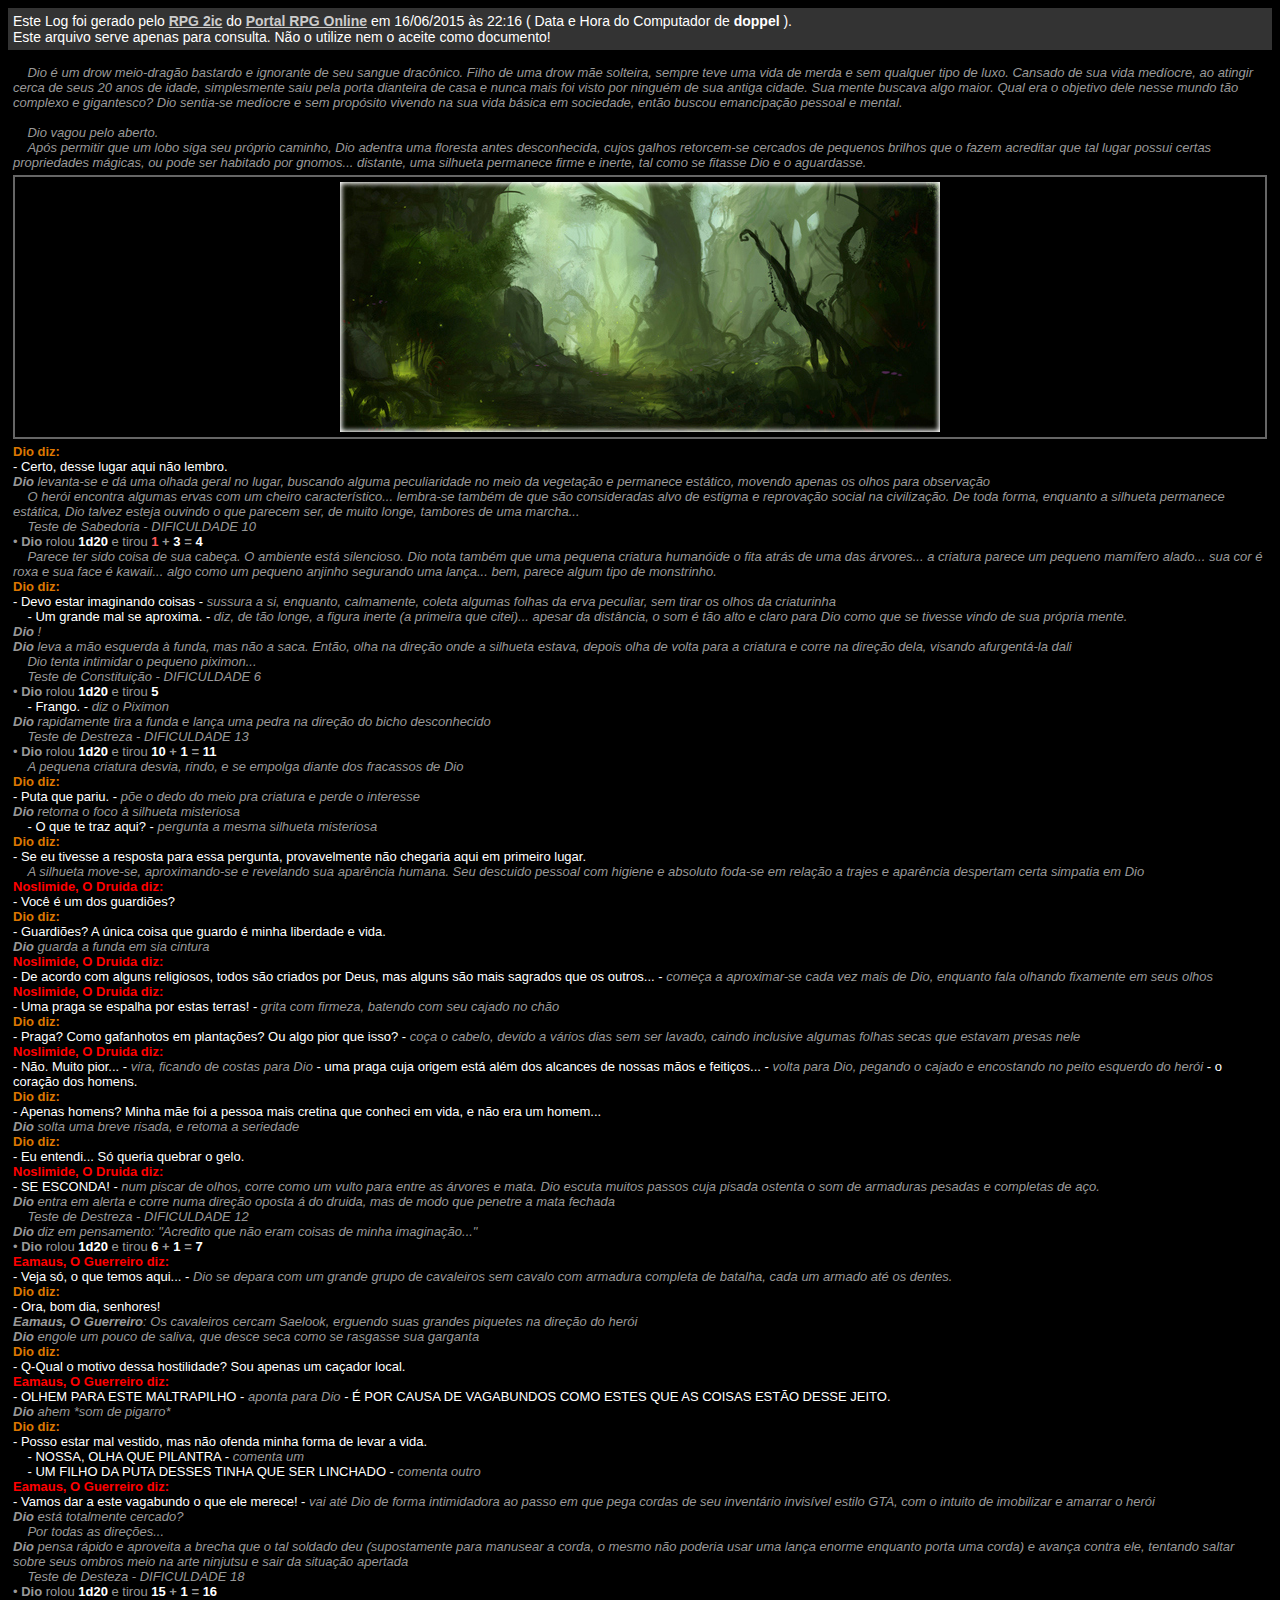
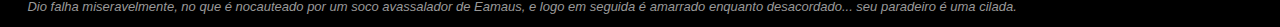
<file: html/0003.html>
<!DOCTYPE html PUBLIC "-//W3C//DTD XHTML 1.0 Transitional//EN" "http://www.w3.org/TR/xhtml1/DTD/xhtml1-transitional.dtd"><html xmlns="http://www.w3.org/1999/xhtml"><HEAD>    <META http-equiv="Content-Type" content="text/html; charset=utf-8" />    <TITLE>RPG 2ic :: Log :: Aventura :: Lux in Tenebris</TITLE></HEAD><BODY bgcolor="#000000" text="#FFFFFF" link="#CCCCCC" vlink="#CCCCCC" alink="#CCCCCC">    <DIV STYLE="Background-Color:#333333;padding:5px;font-family:Arial;font-size:14px;">Este Log foi gerado pelo <a href="http://www.rpgonline.com.br" target="_blank"><strong>RPG 2ic</strong></a> do <strong><a href="http://www.rpgonline.com.br" target="_blank">Portal RPG Online</a></strong> em 16/06/2015 às 22:16 ( Data e Hora do Computador de        <B>doppel</B> ).        <br/>Este arquivo serve apenas para consulta. N&atilde;o o utilize nem o aceite como documento!</DIV>    <DIV STYLE="padding:5px;">        <body style='background-color:#000000;color:#FFFFFF;'>            <script language='Javascript'>                function addC(value) {                    document.getElementById('content').innerHTML += value;                }            </script>            <div id='content' name='content' style='font-family:Arial;font-size:13px;padding:5px;'></div>        </body>        <div><pre style='font-family:Arial;font-size:13px;white-space:pre-wrap;margin:0px;'><font color='#999999'><i><b></b>    Dio é um drow meio-dragão bastardo e ignorante de seu sangue dracônico. Filho de uma drow mãe solteira, sempre teve uma vida de merda e sem qualquer tipo de luxo. Cansado de sua vida medíocre, ao atingir cerca de seus 20 anos de idade, simplesmente saiu pela porta dianteira de casa e nunca mais foi visto por ninguém de sua antiga cidade. Sua mente buscava algo maior. Qual era o objetivo dele nesse mundo tão complexo e gigantesco? Dio sentia-se medíocre e sem propósito vivendo na sua vida básica em sociedade, então buscou emancipação pessoal e mental.    Dio vagou pelo aberto.</i></font></pre>        </div>        <div><pre style='font-family:Arial;font-size:13px;white-space:pre-wrap;margin:0px;'><font color='#999999'><i><b></b>    Após permitir que um lobo siga seu próprio caminho, Dio adentra uma floresta antes desconhecida, cujos galhos retorcem-se cercados de pequenos brilhos que o fazem acreditar que tal lugar possui certas propriedades mágicas, ou pode ser habitado por gnomos... distante, uma silhueta permanece firme e inerte, tal como se fitasse Dio e o aguardasse.</i></font></pre>        </div>        <div><pre style='font-family:Arial;font-size:13px;white-space:pre-wrap;margin:0px;'><div style="overflow:hidden;border-color:#666666;border-style:solid;border-width:2px;padding:5px;margin-top:5px;margin-bottom:5px;"><center><img src="../img/0003-001.jpg" width="600" height="250" border="0"/></center></div></pre>        </div>        <div><pre style='font-family:Arial;font-size:13px;white-space:pre-wrap;margin:0px;'><font color='#DD7700'><b>Dio diz:</b></font><br/>- Certo, desse lugar aqui não lembro. <br/></pre>        </div>        <div><pre style='font-family:Arial;font-size:13px;white-space:pre-wrap;margin:0px;'><font color='#999999'><i><b>Dio</b>&nbsp;levanta-se e dá uma olhada geral no lugar, buscando alguma peculiaridade no meio da vegetação e permanece estático, movendo apenas os olhos para observação</i></font></pre>        </div>        <div><pre style='font-family:Arial;font-size:13px;white-space:pre-wrap;margin:0px;'><font color='#999999'><i><b></b>    O herói encontra algumas ervas com um cheiro característico... lembra-se também de que são consideradas alvo de estigma e reprovação social na civilização. De toda forma, enquanto a silhueta permanece estática, Dio talvez esteja ouvindo o que parecem ser, de muito longe, tambores de uma marcha...</i></font></pre>        </div>        <div><pre style='font-family:Arial;font-size:13px;white-space:pre-wrap;margin:0px;'><font color='#999999'><i><b></b>    Teste de Sabedoria - DIFICULDADE 10</i></font></pre>        </div>        <div><pre style='font-family:Arial;font-size:13px;white-space:pre-wrap;margin:0px;'><font color='#999999'>&#8226; <b>Dio</b> rolou<font color='#FFFFFF'><B> 1d20 </B></font>e tirou <b><font color='#ff5959'>1</font></b></font><B><font color='#999999'> + </font>3<font color='#999999'> = </font>4</B><br/></pre>        </div>        <div><pre style='font-family:Arial;font-size:13px;white-space:pre-wrap;margin:0px;'><font color='#999999'><i><b></b>    Parece ter sido coisa de sua cabeça. O ambiente está silencioso. Dio nota também que uma pequena criatura humanóide o fita atrás de uma das árvores... a criatura parece um pequeno mamífero alado... sua cor é roxa e sua face é kawaii... algo como um pequeno anjinho segurando uma lança... bem, parece algum tipo de monstrinho.</i></font></pre>        </div>        <div><pre style='font-family:Arial;font-size:13px;white-space:pre-wrap;margin:0px;'><font color='#DD7700'><b>Dio diz:</b></font><br/>- Devo estar imaginando coisas - <font color='#999999'><i>sussura a si, enquanto, calmamente, coleta algumas folhas da erva peculiar, sem tirar os olhos da criaturinha</i></font><br/></pre>        </div>        <div><pre style='font-family:Arial;font-size:13px;white-space:pre-wrap;margin:0px;'>    - Um grande mal se aproxima. - <font color='#999999'><i>diz, de tão longe, a figura inerte (a primeira que citei)... apesar da distância, o som é tão alto e claro para Dio como que se tivesse vindo de sua própria mente.</i></font><br/></pre>        </div>        <div><pre style='font-family:Arial;font-size:13px;white-space:pre-wrap;margin:0px;'><font color='#999999'><i><b>Dio</b>&nbsp;!</i></font></pre>        </div>        <div><pre style='font-family:Arial;font-size:13px;white-space:pre-wrap;margin:0px;'><font color='#999999'><i><b>Dio</b>&nbsp;leva a mão esquerda à funda, mas não a saca. Então, olha na direção onde a silhueta estava, depois olha de volta para a criatura e corre na direção dela, visando afurgentá-la dali</i></font></pre>        </div>        <div><pre style='font-family:Arial;font-size:13px;white-space:pre-wrap;margin:0px;'><font color='#999999'><i><b></b>    Dio tenta intimidar o pequeno piximon...</i></font></pre>        </div>        <div><pre style='font-family:Arial;font-size:13px;white-space:pre-wrap;margin:0px;'><font color='#999999'><i><b></b>    Teste de Constituição - DIFICULDADE 6</i></font></pre>        </div>        <div><pre style='font-family:Arial;font-size:13px;white-space:pre-wrap;margin:0px;'><font color='#999999'>&#8226; <b>Dio</b> rolou<font color='#FFFFFF'><B> 1d20 </B></font>e tirou <b><font color='#FFFFFF'>5</font></b></font><br/></pre>        </div>        <div><pre style='font-family:Arial;font-size:13px;white-space:pre-wrap;margin:0px;'>    - Frango. - <font color='#999999'><i>diz o Piximon</i></font><br/></pre>        </div>        <div><pre style='font-family:Arial;font-size:13px;white-space:pre-wrap;margin:0px;'><font color='#999999'><i><b>Dio</b>&nbsp;rapidamente tira a funda e lança uma pedra na direção do bicho desconhecido</i></font></pre>        </div>        <div><pre style='font-family:Arial;font-size:13px;white-space:pre-wrap;margin:0px;'><font color='#999999'><i><b></b>    Teste de Destreza - DIFICULDADE 13</i></font></pre>        </div>        <div><pre style='font-family:Arial;font-size:13px;white-space:pre-wrap;margin:0px;'><font color='#999999'>&#8226; <b>Dio</b> rolou<font color='#FFFFFF'><B> 1d20 </B></font>e tirou <b><font color='#FFFFFF'>10</font></b></font><B><font color='#999999'> + </font>1<font color='#999999'> = </font>11</B><br/></pre>        </div>        <div><pre style='font-family:Arial;font-size:13px;white-space:pre-wrap;margin:0px;'><font color='#999999'><i><b></b>    A pequena criatura desvia, rindo, e se empolga diante dos fracassos de Dio</i></font></pre>        </div>        <div><pre style='font-family:Arial;font-size:13px;white-space:pre-wrap;margin:0px;'><font color='#DD7700'><b>Dio diz:</b></font><br/>- Puta que pariu. - <font color='#999999'><i>põe o dedo do meio pra criatura e perde o interesse</i></font><br/></pre>        </div>        <div><pre style='font-family:Arial;font-size:13px;white-space:pre-wrap;margin:0px;'><font color='#999999'><i><b>Dio</b>&nbsp;retorna o foco à silhueta misteriosa</i></font></pre>        </div>        <div><pre style='font-family:Arial;font-size:13px;white-space:pre-wrap;margin:0px;'>    - O que te traz aqui? - <font color='#999999'><i>pergunta a mesma silhueta misteriosa</i></font><br/></pre>        </div>        <div><pre style='font-family:Arial;font-size:13px;white-space:pre-wrap;margin:0px;'><font color='#DD7700'><b>Dio diz:</b></font><br/>- Se eu tivesse a resposta para essa pergunta, provavelmente não chegaria aqui em primeiro lugar.<br/></pre>        </div>        <div><pre style='font-family:Arial;font-size:13px;white-space:pre-wrap;margin:0px;'><font color='#999999'><i><b></b>    A silhueta move-se, aproximando-se e revelando sua aparência humana. Seu descuido pessoal com higiene e absoluto foda-se em relação a trajes e aparência despertam certa simpatia em Dio</i></font></pre>        </div>        <div><pre style='font-family:Arial;font-size:13px;white-space:pre-wrap;margin:0px;'><font color='#FF0000'><b>Noslimide, O Druida diz:</b></font><br/>- Você é um dos guardiões?<br/></pre>        </div>        <div><pre style='font-family:Arial;font-size:13px;white-space:pre-wrap;margin:0px;'><font color='#DD7700'><b>Dio diz:</b></font><br/>- Guardiões? A única coisa que guardo é minha liberdade e vida.<br/></pre>        </div>        <div><pre style='font-family:Arial;font-size:13px;white-space:pre-wrap;margin:0px;'><font color='#999999'><i><b>Dio</b>&nbsp;guarda a funda em sia cintura</i></font></pre>        </div>        <div><pre style='font-family:Arial;font-size:13px;white-space:pre-wrap;margin:0px;'><font color='#FF0000'><b>Noslimide, O Druida diz:</b></font><br/>- De acordo com alguns religiosos, todos são criados por Deus, mas alguns são mais sagrados que os outros... - <font color='#999999'><i>começa a aproximar-se cada vez mais de Dio, enquanto fala olhando fixamente em seus olhos</i></font><br/></pre>        </div>        <div><pre style='font-family:Arial;font-size:13px;white-space:pre-wrap;margin:0px;'><font color='#FF0000'><b>Noslimide, O Druida diz:</b></font><br/>- Uma praga se espalha por estas terras! - <font color='#999999'><i>grita com firmeza, batendo com seu cajado no chão</i></font><br/></pre>        </div>        <div><pre style='font-family:Arial;font-size:13px;white-space:pre-wrap;margin:0px;'><font color='#DD7700'><b>Dio diz:</b></font><br/>- Praga? Como gafanhotos em plantações? Ou algo pior que isso? - <font color='#999999'><i>coça o cabelo, devido a vários dias sem ser lavado, caindo inclusive algumas folhas secas que estavam presas nele</i></font><br/></pre>        </div>        <div><pre style='font-family:Arial;font-size:13px;white-space:pre-wrap;margin:0px;'><font color='#FF0000'><b>Noslimide, O Druida diz:</b></font><br/>- Não. Muito pior... - <font color='#999999'><i>vira, ficando de costas para Dio</i></font> - uma praga cuja origem está além dos alcances de nossas mãos e feitiços... - <font color='#999999'><i>volta para Dio, pegando o cajado e encostando no peito esquerdo do herói</i></font> - o coração dos homens.<br/></pre>        </div>        <div><pre style='font-family:Arial;font-size:13px;white-space:pre-wrap;margin:0px;'><font color='#DD7700'><b>Dio diz:</b></font><br/>- Apenas homens? Minha mãe foi a pessoa mais cretina que conheci em vida, e não era um homem...<br/></pre>        </div>        <div><pre style='font-family:Arial;font-size:13px;white-space:pre-wrap;margin:0px;'><font color='#999999'><i><b>Dio</b>&nbsp;solta uma breve risada, e retoma a seriedade</i></font></pre>        </div>        <div><pre style='font-family:Arial;font-size:13px;white-space:pre-wrap;margin:0px;'><font color='#DD7700'><b>Dio diz:</b></font><br/>- Eu entendi... Só queria quebrar o gelo.<br/></pre>        </div>        <div><pre style='font-family:Arial;font-size:13px;white-space:pre-wrap;margin:0px;'><font color='#FF0000'><b>Noslimide, O Druida diz:</b></font><br/>- SE ESCONDA! - <font color='#999999'><i>num piscar de olhos, corre como um vulto para entre as árvores e mata. Dio escuta muitos passos cuja pisada ostenta o som de armaduras pesadas e completas de aço.</i></font><br/></pre>        </div>        <div><pre style='font-family:Arial;font-size:13px;white-space:pre-wrap;margin:0px;'><font color='#999999'><i><b>Dio</b>&nbsp;entra em alerta e corre numa direção oposta á do druida, mas de modo que penetre a mata fechada</i></font></pre>        </div>        <div><pre style='font-family:Arial;font-size:13px;white-space:pre-wrap;margin:0px;'><font color='#999999'><i><b></b>    Teste de Destreza - DIFICULDADE 12</i></font></pre>        </div>        <div><pre style='font-family:Arial;font-size:13px;white-space:pre-wrap;margin:0px;'><font color='#999999'><i><b>Dio</b>&nbsp;diz em pensamento: &quot;Acredito que não eram coisas de minha imaginação...&quot;</i></font></pre>        </div>        <div><pre style='font-family:Arial;font-size:13px;white-space:pre-wrap;margin:0px;'><font color='#999999'>&#8226; <b>Dio</b> rolou<font color='#FFFFFF'><B> 1d20 </B></font>e tirou <b><font color='#FFFFFF'>6</font></b></font><B><font color='#999999'> + </font>1<font color='#999999'> = </font>7</B><br/></pre>        </div>        <div><pre style='font-family:Arial;font-size:13px;white-space:pre-wrap;margin:0px;'><font color='#FF0000'><b>Eamaus, O Guerreiro diz:</b></font><br/>- Veja só, o que temos aqui... - <font color='#999999'><i>Dio se depara com um grande grupo de cavaleiros sem cavalo com armadura completa de batalha, cada um armado até os dentes.</i></font><br/></pre>        </div>        <div><pre style='font-family:Arial;font-size:13px;white-space:pre-wrap;margin:0px;'><font color='#DD7700'><b>Dio diz:</b></font><br/>- Ora, bom dia, senhores!<br/></pre>        </div>        <div><pre style='font-family:Arial;font-size:13px;white-space:pre-wrap;margin:0px;'><font color='#999999'><i><b>Eamaus, O Guerreiro</b>:&nbsp;Os cavaleiros cercam Saelook, erguendo suas grandes piquetes na direção do herói</i></font></pre>        </div>        <div><pre style='font-family:Arial;font-size:13px;white-space:pre-wrap;margin:0px;'><font color='#999999'><i><b>Dio</b>&nbsp;engole um pouco de saliva, que desce seca como se rasgasse sua garganta</i></font></pre>        </div>        <div><pre style='font-family:Arial;font-size:13px;white-space:pre-wrap;margin:0px;'><font color='#DD7700'><b>Dio diz:</b></font><br/>- Q-Qual o motivo dessa hostilidade? Sou apenas um caçador local.<br/></pre>        </div>        <div><pre style='font-family:Arial;font-size:13px;white-space:pre-wrap;margin:0px;'><font color='#FF0000'><b>Eamaus, O Guerreiro diz:</b></font><br/>- OLHEM PARA ESTE MALTRAPILHO - <font color='#999999'><i>aponta para Dio</i></font> - É POR CAUSA DE VAGABUNDOS COMO ESTES QUE AS COISAS ESTÃO DESSE JEITO.<br/></pre>        </div>        <div><pre style='font-family:Arial;font-size:13px;white-space:pre-wrap;margin:0px;'><font color='#999999'><i><b>Dio</b>&nbsp;ahem *som de pigarro*</i></font></pre>        </div>        <div><pre style='font-family:Arial;font-size:13px;white-space:pre-wrap;margin:0px;'><font color='#DD7700'><b>Dio diz:</b></font><br/>- Posso estar mal vestido, mas não ofenda minha forma de levar a vida.<br/></pre>        </div>        <div><pre style='font-family:Arial;font-size:13px;white-space:pre-wrap;margin:0px;'>    - NOSSA, OLHA QUE PILANTRA - <font color='#999999'><i>comenta um</i></font><br/></pre>        </div>        <div><pre style='font-family:Arial;font-size:13px;white-space:pre-wrap;margin:0px;'>    - UM FILHO DA PUTA DESSES TINHA QUE SER LINCHADO - <font color='#999999'><i>comenta outro</i></font><br/></pre>        </div>        <div><pre style='font-family:Arial;font-size:13px;white-space:pre-wrap;margin:0px;'><font color='#FF0000'><b>Eamaus, O Guerreiro diz:</b></font><br/>- Vamos dar a este vagabundo o que ele merece! - <font color='#999999'><i>vai até Dio de forma intimidadora ao passo em que pega cordas de seu inventário invisível estilo GTA, com o intuito de imobilizar e amarrar o herói</i></font><br/></pre>        </div>        <div><pre style='font-family:Arial;font-size:13px;white-space:pre-wrap;margin:0px;'><font color='#999999'><i><b>Dio</b>&nbsp;está totalmente cercado?</i></font></pre>        </div>        <div><pre style='font-family:Arial;font-size:13px;white-space:pre-wrap;margin:0px;'><font color='#999999'><i><b></b>    Por todas as direções...</i></font></pre>        </div>        <div><pre style='font-family:Arial;font-size:13px;white-space:pre-wrap;margin:0px;'><font color='#999999'><i><b>Dio</b>&nbsp;pensa rápido e aproveita a brecha que o tal soldado deu (supostamente para manusear a corda, o mesmo não poderia usar uma lança enorme enquanto porta uma corda) e avança contra ele, tentando saltar sobre seus ombros meio na arte ninjutsu e sair da situação apertada</i></font></pre>        </div>        <div><pre style='font-family:Arial;font-size:13px;white-space:pre-wrap;margin:0px;'><font color='#999999'><i><b></b>    Teste de Desteza - DIFICULDADE 18</i></font></pre>        </div>        <div><pre style='font-family:Arial;font-size:13px;white-space:pre-wrap;margin:0px;'><font color='#999999'>&#8226; <b>Dio</b> rolou<font color='#FFFFFF'><B> 1d20 </B></font>e tirou <b><font color='#FFFFFF'>15</font></b></font><B><font color='#999999'> + </font>1<font color='#999999'> = </font>16</B><br/></pre>        </div>        <div><pre style='font-family:Arial;font-size:13px;white-space:pre-wrap;margin:0px;'><font color='#999999'><i><b></b>    Dio falha miseravelmente, no que é nocauteado por um soco avassalador de Eamaus, e logo em seguida é amarrado enquanto desacordado... seu paradeiro é uma cilada.</i></font></pre>        </div>    </DIV></BODY></HTML>
</file>
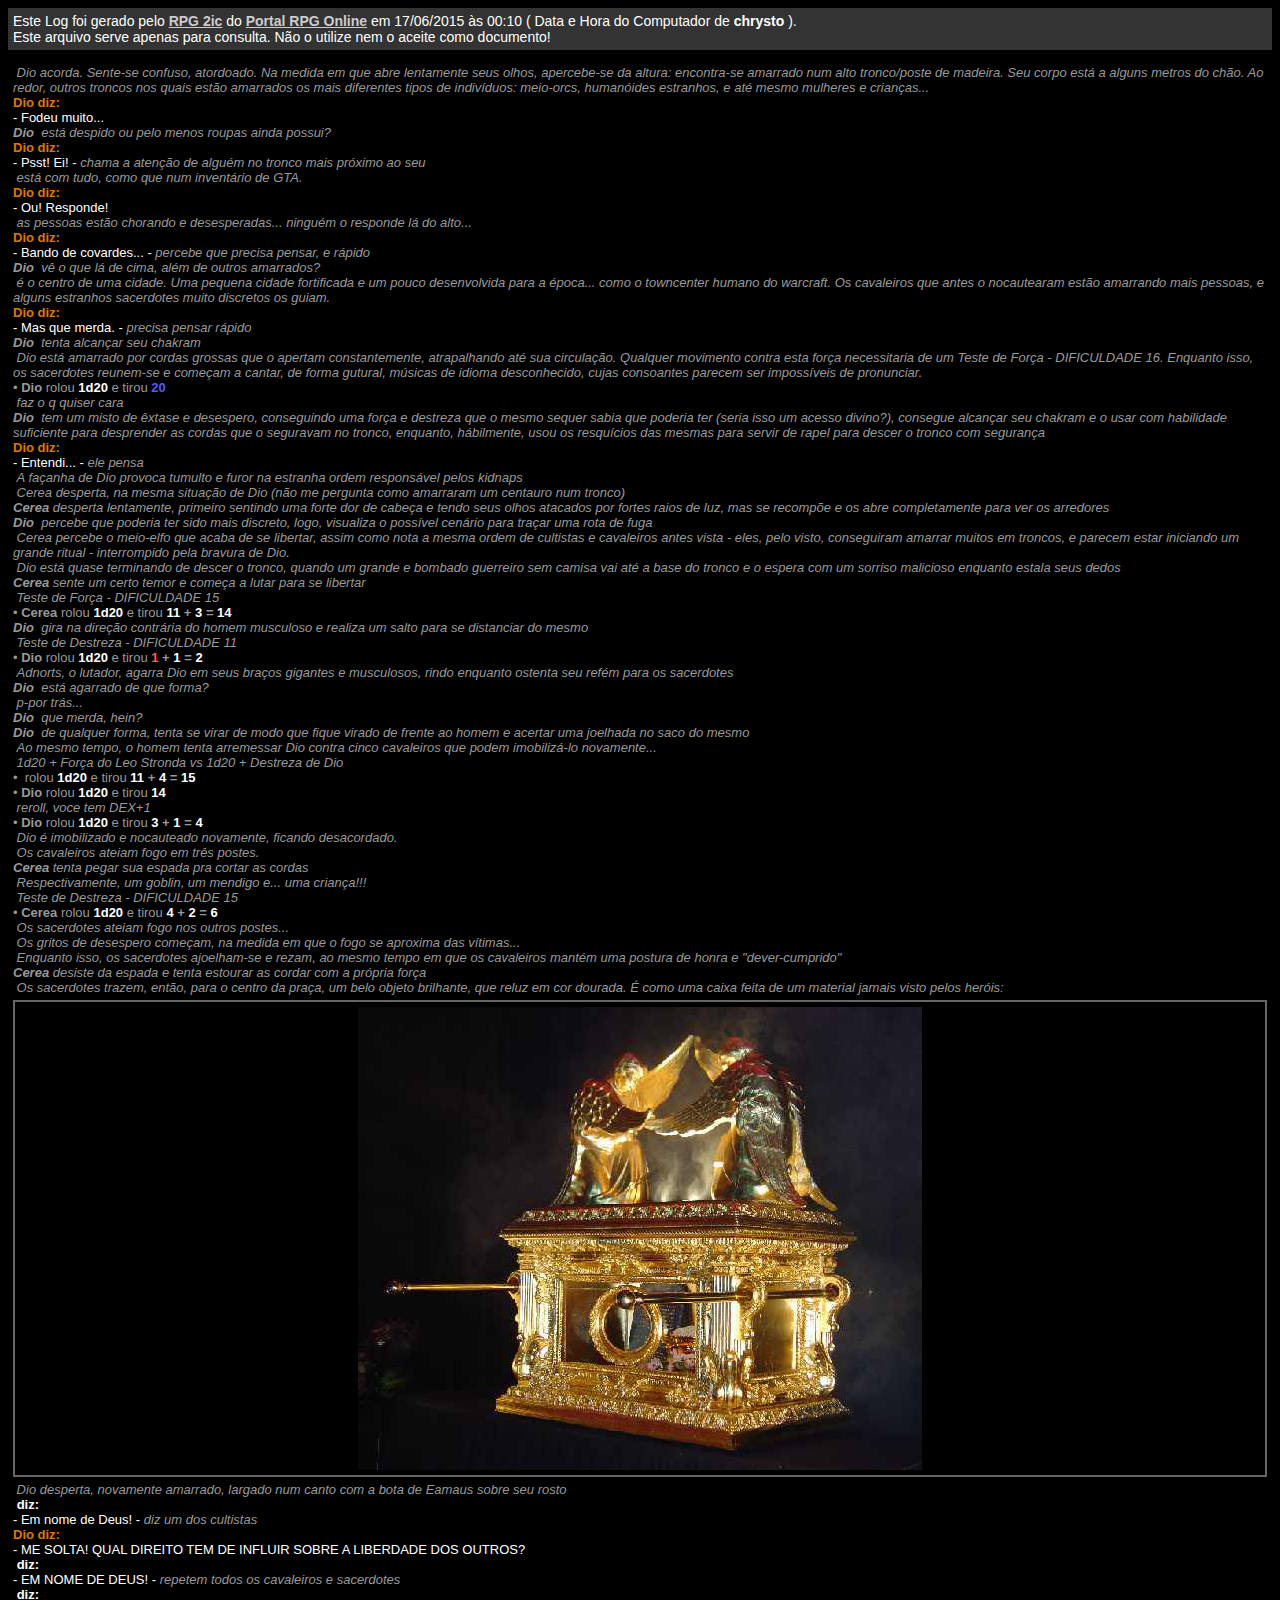
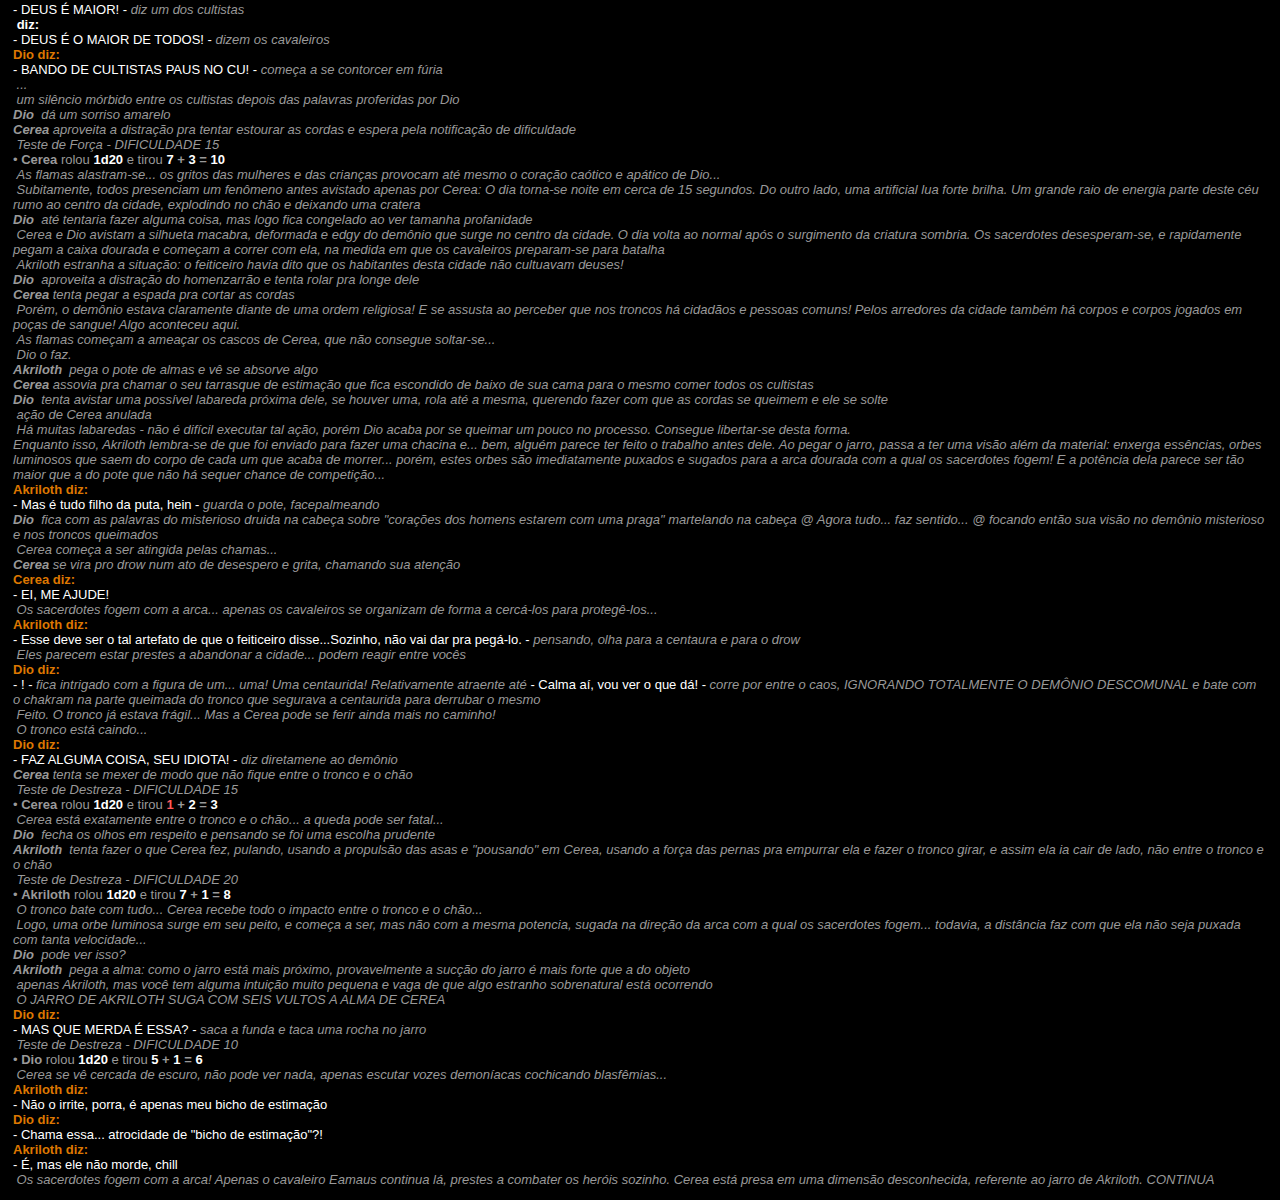
<file: html/0004.html>
<!DOCTYPE html PUBLIC "-//W3C//DTD XHTML 1.0 Transitional//EN" "http://www.w3.org/TR/xhtml1/DTD/xhtml1-transitional.dtd"><html xmlns="http://www.w3.org/1999/xhtml"><HEAD>    <META http-equiv="Content-Type" content="text/html; charset=utf-8" />    <TITLE>RPG 2ic :: Log :: Aventura :: Lux in Tenebris</TITLE></HEAD><BODY bgcolor="#000000" text="#FFFFFF" link="#CCCCCC" vlink="#CCCCCC" alink="#CCCCCC">    <DIV STYLE="Background-Color:#333333;padding:5px;font-family:Arial;font-size:14px;">Este Log foi gerado pelo <a href="http://www.rpgonline.com.br" target="_blank"><strong>RPG 2ic</strong></a> do <strong><a href="http://www.rpgonline.com.br" target="_blank">Portal RPG Online</a></strong> em 17/06/2015 às 00:10 ( Data e Hora do Computador de        <B>chrysto</B> ).        <br/>Este arquivo serve apenas para consulta. N&atilde;o o utilize nem o aceite como documento!</DIV>    <DIV STYLE="padding:5px;">        <body style='background-color:#000000;color:#FFFFFF;'>            <script language='Javascript'>                function addC(value) {                    document.getElementById('content').innerHTML += value;                }            </script>            <div id='content' name='content' style='font-family:Arial;font-size:13px;padding:5px;'></div>        </body>        <div><pre style='font-family:Arial;font-size:13px;white-space:pre-wrap;margin:0px;'><font color='#999999'><i><b></b>&nbsp;Dio acorda. Sente-se confuso, atordoado. Na medida em que abre lentamente seus olhos, apercebe-se da altura: encontra-se amarrado num alto tronco/poste de madeira. Seu corpo está a alguns metros do chão. Ao redor, outros troncos nos quais estão amarrados os mais diferentes tipos de indivíduos: meio-orcs, humanóides estranhos, e até mesmo mulheres e crianças...</i></font></pre>        </div>        <div><pre style='font-family:Arial;font-size:13px;white-space:pre-wrap;margin:0px;'><font color='#DD7700'><b>Dio diz:</b></font><br/>- Fodeu muito...<br/></pre>        </div>        <div><pre style='font-family:Arial;font-size:13px;white-space:pre-wrap;margin:0px;'><font color='#999999'><i><b>Dio</b>&nbsp; está despido ou pelo menos roupas ainda possui?</i></font></pre>        </div>        <div><pre style='font-family:Arial;font-size:13px;white-space:pre-wrap;margin:0px;'><font color='#DD7700'><b>Dio diz:</b></font><br/>- Psst! Ei! - <font color='#999999'><i>chama a atenção de alguém no tronco mais próximo ao seu</i></font><br/></pre>        </div>        <div><pre style='font-family:Arial;font-size:13px;white-space:pre-wrap;margin:0px;'><font color='#999999'><i><b></b>&nbsp;está com tudo, como que num inventário de GTA.</i></font></pre>        </div>        <div><pre style='font-family:Arial;font-size:13px;white-space:pre-wrap;margin:0px;'><font color='#DD7700'><b>Dio diz:</b></font><br/>- Ou! Responde!<br/></pre>        </div>        <div><pre style='font-family:Arial;font-size:13px;white-space:pre-wrap;margin:0px;'><font color='#999999'><i><b></b>&nbsp;as pessoas estão chorando e desesperadas... ninguém o responde lá do alto...</i></font></pre>        </div>        <div><pre style='font-family:Arial;font-size:13px;white-space:pre-wrap;margin:0px;'><font color='#DD7700'><b>Dio diz:</b></font><br/>- Bando de covardes... - <font color='#999999'><i>percebe que precisa pensar, e rápido</i></font><br/></pre>        </div>        <div><pre style='font-family:Arial;font-size:13px;white-space:pre-wrap;margin:0px;'><font color='#999999'><i><b>Dio</b>&nbsp; vê o que lá de cima, além de outros amarrados?</i></font></pre>        </div>        <div><pre style='font-family:Arial;font-size:13px;white-space:pre-wrap;margin:0px;'><font color='#999999'><i><b></b>&nbsp;é o centro de uma cidade. Uma pequena cidade fortificada e um pouco desenvolvida para a época... como o towncenter humano do warcraft. Os cavaleiros que antes o nocautearam estão amarrando mais pessoas, e alguns estranhos sacerdotes muito discretos os guiam.</i></font></pre>        </div>        <div><pre style='font-family:Arial;font-size:13px;white-space:pre-wrap;margin:0px;'><font color='#DD7700'><b>Dio diz:</b></font><br/>- Mas que merda. - <font color='#999999'><i>precisa pensar rápido</i></font><br/></pre>        </div>        <div><pre style='font-family:Arial;font-size:13px;white-space:pre-wrap;margin:0px;'><font color='#999999'><i><b>Dio</b>&nbsp; tenta alcançar seu chakram</i></font></pre>        </div>        <div><pre style='font-family:Arial;font-size:13px;white-space:pre-wrap;margin:0px;'><font color='#999999'><i><b></b>&nbsp;Dio está amarrado por cordas grossas que o apertam constantemente, atrapalhando até sua circulação. Qualquer movimento contra esta força necessitaria de um Teste de Força - DIFICULDADE 16. Enquanto isso, os sacerdotes reunem-se e começam a cantar, de forma gutural, músicas de idioma desconhecido, cujas consoantes parecem ser impossíveis de pronunciar.</i></font></pre>        </div>        <div><pre style='font-family:Arial;font-size:13px;white-space:pre-wrap;margin:0px;'><font color='#999999'>&#8226; <b>Dio</b> rolou<font color='#FFFFFF'><B> 1d20 </B></font>e tirou <b><font color='#5959ff'>20</font></b></font><br/></pre>        </div>        <div><pre style='font-family:Arial;font-size:13px;white-space:pre-wrap;margin:0px;'><font color='#999999'><i><b></b>&nbsp;faz o q quiser cara</i></font></pre>        </div>        <div><pre style='font-family:Arial;font-size:13px;white-space:pre-wrap;margin:0px;'><font color='#999999'><i><b>Dio</b>&nbsp; tem um misto de êxtase e desespero, conseguindo uma força e destreza que o mesmo sequer sabia que poderia ter (seria isso um acesso divino?), consegue alcançar seu chakram e o usar com habilidade suficiente para desprender as cordas que o seguravam no tronco, enquanto, hábilmente, usou os resquícios das mesmas para servir de rapel para descer o tronco com segurança</i></font></pre>        </div>        <div><pre style='font-family:Arial;font-size:13px;white-space:pre-wrap;margin:0px;'><font color='#DD7700'><b>Dio diz:</b></font><br/>- Entendi... - <font color='#999999'><i>ele pensa</i></font><br/></pre>        </div>        <div><pre style='font-family:Arial;font-size:13px;white-space:pre-wrap;margin:0px;'><font color='#999999'><i><b></b>&nbsp;A façanha de Dio provoca tumulto e furor na estranha ordem responsável pelos kidnaps</i></font></pre>        </div>        <div><pre style='font-family:Arial;font-size:13px;white-space:pre-wrap;margin:0px;'><font color='#999999'><i><b></b>&nbsp;Cerea desperta, na mesma situação de Dio (não me pergunta como amarraram um centauro num tronco)</i></font></pre>        </div>        <div><pre style='font-family:Arial;font-size:13px;white-space:pre-wrap;margin:0px;'><font color='#999999'><i><b>Cerea</b>&nbsp;desperta lentamente, primeiro sentindo uma forte dor de cabeça e tendo seus olhos atacados por fortes raios de luz, mas se recompõe e os abre completamente para ver os arredores</i></font></pre>        </div>        <div><pre style='font-family:Arial;font-size:13px;white-space:pre-wrap;margin:0px;'><font color='#999999'><i><b>Dio</b>&nbsp; percebe que poderia ter sido mais discreto, logo, visualiza o possível cenário para traçar uma rota de fuga</i></font></pre>        </div>        <div><pre style='font-family:Arial;font-size:13px;white-space:pre-wrap;margin:0px;'><font color='#999999'><i><b></b>&nbsp;Cerea percebe o meio-elfo que acaba de se libertar, assim como nota a mesma ordem de cultistas e cavaleiros antes vista - eles, pelo visto, conseguiram amarrar muitos em troncos, e parecem estar iniciando um grande ritual - interrompido pela bravura de Dio.</i></font></pre>        </div>        <div><pre style='font-family:Arial;font-size:13px;white-space:pre-wrap;margin:0px;'><font color='#999999'><i><b></b>&nbsp;Dio está quase terminando de descer o tronco, quando um grande e bombado guerreiro sem camisa vai até a base do tronco e o espera com um sorriso malicioso enquanto estala seus dedos</i></font></pre>        </div>        <div><pre style='font-family:Arial;font-size:13px;white-space:pre-wrap;margin:0px;'><font color='#999999'><i><b>Cerea</b>&nbsp;sente um certo temor e começa a lutar para se libertar</i></font></pre>        </div>        <div><pre style='font-family:Arial;font-size:13px;white-space:pre-wrap;margin:0px;'><font color='#999999'><i><b></b>&nbsp;Teste de Força - DIFICULDADE 15</i></font></pre>        </div>        <div><pre style='font-family:Arial;font-size:13px;white-space:pre-wrap;margin:0px;'><font color='#999999'>&#8226; <b>Cerea</b> rolou<font color='#FFFFFF'><B> 1d20 </B></font>e tirou <b><font color='#FFFFFF'>11</font></b></font><B><font color='#999999'> + </font>3<font color='#999999'> = </font>14</B><br/></pre>        </div>        <div><pre style='font-family:Arial;font-size:13px;white-space:pre-wrap;margin:0px;'><font color='#999999'><i><b>Dio</b>&nbsp; gira na direção contrária do homem musculoso e realiza um salto para se distanciar do mesmo</i></font></pre>        </div>        <div><pre style='font-family:Arial;font-size:13px;white-space:pre-wrap;margin:0px;'><font color='#999999'><i><b></b>&nbsp;Teste de Destreza - DIFICULDADE 11</i></font></pre>        </div>        <div><pre style='font-family:Arial;font-size:13px;white-space:pre-wrap;margin:0px;'><font color='#999999'>&#8226; <b>Dio</b> rolou<font color='#FFFFFF'><B> 1d20 </B></font>e tirou <b><font color='#ff5959'>1</font></b></font><B><font color='#999999'> + </font>1<font color='#999999'> = </font>2</B><br/></pre>        </div>        <div><pre style='font-family:Arial;font-size:13px;white-space:pre-wrap;margin:0px;'><font color='#999999'><i><b></b>&nbsp;Adnorts, o lutador, agarra Dio em seus braços gigantes e musculosos, rindo enquanto ostenta seu refém para os sacerdotes</i></font></pre>        </div>        <div><pre style='font-family:Arial;font-size:13px;white-space:pre-wrap;margin:0px;'><font color='#999999'><i><b>Dio</b>&nbsp; está agarrado de que forma?</i></font></pre>        </div>        <div><pre style='font-family:Arial;font-size:13px;white-space:pre-wrap;margin:0px;'><font color='#999999'><i><b></b>&nbsp;p-por trás...</i></font></pre>        </div>        <div><pre style='font-family:Arial;font-size:13px;white-space:pre-wrap;margin:0px;'><font color='#999999'><i><b>Dio</b>&nbsp; que merda, hein?</i></font></pre>        </div>        <div><pre style='font-family:Arial;font-size:13px;white-space:pre-wrap;margin:0px;'><font color='#999999'><i><b>Dio</b>&nbsp; de qualquer forma, tenta se virar de modo que fique virado de frente ao homem e acertar uma joelhada no saco do mesmo</i></font></pre>        </div>        <div><pre style='font-family:Arial;font-size:13px;white-space:pre-wrap;margin:0px;'><font color='#999999'><i><b></b>&nbsp;Ao mesmo tempo, o homem tenta arremessar Dio contra cinco cavaleiros que podem imobilizá-lo novamente...</i></font></pre>        </div>        <div><pre style='font-family:Arial;font-size:13px;white-space:pre-wrap;margin:0px;'><font color='#999999'><i><b></b>&nbsp;1d20 + Força do Leo Stronda vs 1d20 + Destreza de Dio</i></font></pre>        </div>        <div><pre style='font-family:Arial;font-size:13px;white-space:pre-wrap;margin:0px;'><font color='#999999'>&#8226; <b></b> rolou<font color='#FFFFFF'><B> 1d20 </B></font>e tirou <b><font color='#FFFFFF'>11</font></b></font><B><font color='#999999'> + </font>4<font color='#999999'> = </font>15</B><br/></pre>        </div>        <div><pre style='font-family:Arial;font-size:13px;white-space:pre-wrap;margin:0px;'><font color='#999999'>&#8226; <b>Dio</b> rolou<font color='#FFFFFF'><B> 1d20 </B></font>e tirou <b><font color='#FFFFFF'>14</font></b></font><br/></pre>        </div>        <div><pre style='font-family:Arial;font-size:13px;white-space:pre-wrap;margin:0px;'><font color='#999999'><i><b></b>&nbsp;reroll, voce tem DEX+1</i></font></pre>        </div>        <div><pre style='font-family:Arial;font-size:13px;white-space:pre-wrap;margin:0px;'><font color='#999999'>&#8226; <b>Dio</b> rolou<font color='#FFFFFF'><B> 1d20 </B></font>e tirou <b><font color='#FFFFFF'>3</font></b></font><B><font color='#999999'> + </font>1<font color='#999999'> = </font>4</B><br/></pre>        </div>        <div><pre style='font-family:Arial;font-size:13px;white-space:pre-wrap;margin:0px;'><font color='#999999'><i><b></b>&nbsp;Dio é imobilizado e nocauteado novamente, ficando desacordado.</i></font></pre>        </div>        <div><pre style='font-family:Arial;font-size:13px;white-space:pre-wrap;margin:0px;'><font color='#999999'><i><b></b>&nbsp;Os cavaleiros ateiam fogo em três postes.</i></font></pre>        </div>        <div><pre style='font-family:Arial;font-size:13px;white-space:pre-wrap;margin:0px;'><font color='#999999'><i><b>Cerea</b>&nbsp;tenta pegar sua espada pra cortar as cordas</i></font></pre>        </div>        <div><pre style='font-family:Arial;font-size:13px;white-space:pre-wrap;margin:0px;'><font color='#999999'><i><b></b>&nbsp;Respectivamente, um goblin, um mendigo e... uma criança!!!</i></font></pre>        </div>        <div><pre style='font-family:Arial;font-size:13px;white-space:pre-wrap;margin:0px;'><font color='#999999'><i><b></b>&nbsp;Teste de Destreza - DIFICULDADE 15</i></font></pre>        </div>        <div><pre style='font-family:Arial;font-size:13px;white-space:pre-wrap;margin:0px;'><font color='#999999'>&#8226; <b>Cerea</b> rolou<font color='#FFFFFF'><B> 1d20 </B></font>e tirou <b><font color='#FFFFFF'>4</font></b></font><B><font color='#999999'> + </font>2<font color='#999999'> = </font>6</B><br/></pre>        </div>        <div><pre style='font-family:Arial;font-size:13px;white-space:pre-wrap;margin:0px;'><font color='#999999'><i><b></b>&nbsp;Os sacerdotes ateiam fogo nos outros postes...</i></font></pre>        </div>        <div><pre style='font-family:Arial;font-size:13px;white-space:pre-wrap;margin:0px;'><font color='#999999'><i><b></b>&nbsp;Os gritos de desespero começam, na medida em que o fogo se aproxima das vítimas...</i></font></pre>        </div>        <div><pre style='font-family:Arial;font-size:13px;white-space:pre-wrap;margin:0px;'><font color='#999999'><i><b></b>&nbsp;Enquanto isso, os sacerdotes ajoelham-se e rezam, ao mesmo tempo em que os cavaleiros mantém uma postura de honra e &quot;dever-cumprido&quot;</i></font></pre>        </div>        <div><pre style='font-family:Arial;font-size:13px;white-space:pre-wrap;margin:0px;'><font color='#999999'><i><b>Cerea</b>&nbsp;desiste da espada e tenta estourar as cordar com a própria força</i></font></pre>        </div>        <div><pre style='font-family:Arial;font-size:13px;white-space:pre-wrap;margin:0px;'><font color='#999999'><i><b></b>&nbsp;Os sacerdotes trazem, então, para o centro da praça, um belo objeto brilhante, que reluz em cor dourada. É como uma caixa feita de um material jamais visto pelos heróis:</i></font></pre>        </div>        <div><pre style='font-family:Arial;font-size:13px;white-space:pre-wrap;margin:0px;'><div style="overflow:hidden;border-color:#666666;border-style:solid;border-width:2px;padding:5px;margin-top:5px;margin-bottom:5px;"><center><img src="../img/0004-001.jpg" width="564" height="463" border="0"/></center></div></pre>        </div>        <div><pre style='font-family:Arial;font-size:13px;white-space:pre-wrap;margin:0px;'><font color='#999999'><i><b></b>&nbsp;Dio desperta, novamente amarrado, largado num canto com a bota de Eamaus sobre seu rosto</i></font></pre>        </div>        <div><pre style='font-family:Arial;font-size:13px;white-space:pre-wrap;margin:0px;'><font color='#FFFFFF'><b> diz:</b></font><br/>- Em nome de Deus! - <font color='#999999'><i>diz um dos cultistas</i></font><br/></pre>        </div>        <div><pre style='font-family:Arial;font-size:13px;white-space:pre-wrap;margin:0px;'><font color='#DD7700'><b>Dio diz:</b></font><br/>- ME SOLTA! QUAL DIREITO TEM DE INFLUIR SOBRE A LIBERDADE DOS OUTROS?<br/></pre>        </div>        <div><pre style='font-family:Arial;font-size:13px;white-space:pre-wrap;margin:0px;'><font color='#FFFFFF'><b> diz:</b></font><br/>- EM NOME DE DEUS! - <font color='#999999'><i>repetem todos os cavaleiros e sacerdotes</i></font><br/></pre>        </div>        <div><pre style='font-family:Arial;font-size:13px;white-space:pre-wrap;margin:0px;'><font color='#FFFFFF'><b> diz:</b></font><br/>- DEUS É MAIOR! - <font color='#999999'><i>diz um dos cultistas</i></font><br/></pre>        </div>        <div><pre style='font-family:Arial;font-size:13px;white-space:pre-wrap;margin:0px;'><font color='#FFFFFF'><b> diz:</b></font><br/>- DEUS É O MAIOR DE TODOS! - <font color='#999999'><i>dizem os cavaleiros</i></font><br/></pre>        </div>        <div><pre style='font-family:Arial;font-size:13px;white-space:pre-wrap;margin:0px;'><font color='#DD7700'><b>Dio diz:</b></font><br/>- BANDO DE CULTISTAS PAUS NO CU! - <font color='#999999'><i>começa a se contorcer em fúria</i></font><br/></pre>        </div>        <div><pre style='font-family:Arial;font-size:13px;white-space:pre-wrap;margin:0px;'><font color='#999999'><i><b></b>&nbsp;...</i></font></pre>        </div>        <div><pre style='font-family:Arial;font-size:13px;white-space:pre-wrap;margin:0px;'><font color='#999999'><i><b></b>&nbsp;um silêncio mórbido entre os cultistas depois das palavras proferidas por Dio</i></font></pre>        </div>        <div><pre style='font-family:Arial;font-size:13px;white-space:pre-wrap;margin:0px;'><font color='#999999'><i><b>Dio</b>&nbsp; dá um sorriso amarelo</i></font></pre>        </div>        <div><pre style='font-family:Arial;font-size:13px;white-space:pre-wrap;margin:0px;'><font color='#999999'><i><b>Cerea</b>&nbsp;aproveita a distração pra tentar estourar as cordas e espera pela notificação de dificuldade</i></font></pre>        </div>        <div><pre style='font-family:Arial;font-size:13px;white-space:pre-wrap;margin:0px;'><font color='#999999'><i><b></b>&nbsp;Teste de Força - DIFICULDADE 15</i></font></pre>        </div>        <div><pre style='font-family:Arial;font-size:13px;white-space:pre-wrap;margin:0px;'><font color='#999999'>&#8226; <b>Cerea</b> rolou<font color='#FFFFFF'><B> 1d20 </B></font>e tirou <b><font color='#FFFFFF'>7</font></b></font><B><font color='#999999'> + </font>3<font color='#999999'> = </font>10</B><br/></pre>        </div>        <div><pre style='font-family:Arial;font-size:13px;white-space:pre-wrap;margin:0px;'><font color='#999999'><i><b></b>&nbsp;As flamas alastram-se... os gritos das mulheres e das crianças provocam até mesmo o coração caótico e apático de Dio...</i></font></pre>        </div>        <div><pre style='font-family:Arial;font-size:13px;white-space:pre-wrap;margin:0px;'><font color='#999999'><i><b></b>&nbsp;Subitamente, todos presenciam um fenômeno antes avistado apenas por Cerea: O dia torna-se noite em cerca de 15 segundos. Do outro lado, uma artificial lua forte brilha. Um grande raio de energia parte deste céu rumo ao centro da cidade, explodindo no chão e deixando uma cratera</i></font></pre>        </div>        <div><pre style='font-family:Arial;font-size:13px;white-space:pre-wrap;margin:0px;'><font color='#999999'><i><b>Dio</b>&nbsp; até tentaria fazer alguma coisa, mas logo fica congelado ao ver tamanha profanidade</i></font></pre>        </div>        <div><pre style='font-family:Arial;font-size:13px;white-space:pre-wrap;margin:0px;'><font color='#999999'><i><b></b>&nbsp;Cerea e Dio avistam a silhueta macabra, deformada e edgy do demônio que surge no centro da cidade. O dia volta ao normal após o surgimento da criatura sombria. Os sacerdotes desesperam-se, e rapidamente pegam a caixa dourada e começam a correr com ela, na medida em que os cavaleiros preparam-se para batalha</i></font></pre>        </div>        <div><pre style='font-family:Arial;font-size:13px;white-space:pre-wrap;margin:0px;'><font color='#999999'><i><b></b>&nbsp;Akriloth estranha a situação: o feiticeiro havia dito que os habitantes desta cidade não cultuavam deuses!</i></font></pre>        </div>        <div><pre style='font-family:Arial;font-size:13px;white-space:pre-wrap;margin:0px;'><font color='#999999'><i><b>Dio</b>&nbsp; aproveita a distração do homenzarrão e tenta rolar pra longe dele</i></font></pre>        </div>        <div><pre style='font-family:Arial;font-size:13px;white-space:pre-wrap;margin:0px;'><font color='#999999'><i><b>Cerea</b>&nbsp;tenta pegar a espada pra cortar as cordas</i></font></pre>        </div>        <div><pre style='font-family:Arial;font-size:13px;white-space:pre-wrap;margin:0px;'><font color='#999999'><i><b></b>&nbsp;Porém, o demônio estava claramente diante de uma ordem religiosa! E se assusta ao perceber que nos troncos há cidadãos e pessoas comuns! Pelos arredores da cidade também há corpos e corpos jogados em poças de sangue! Algo aconteceu aqui.</i></font></pre>        </div>        <div><pre style='font-family:Arial;font-size:13px;white-space:pre-wrap;margin:0px;'><font color='#999999'><i><b></b>&nbsp;As flamas começam a ameaçar os cascos de Cerea, que não consegue soltar-se...</i></font></pre>        </div>        <div><pre style='font-family:Arial;font-size:13px;white-space:pre-wrap;margin:0px;'><font color='#999999'><i><b></b>&nbsp;Dio o faz.</i></font></pre>        </div>        <div><pre style='font-family:Arial;font-size:13px;white-space:pre-wrap;margin:0px;'><font color='#999999'><i><b>Akriloth</b>&nbsp; pega o pote de almas e vê se absorve algo</i></font></pre>        </div>        <div><pre style='font-family:Arial;font-size:13px;white-space:pre-wrap;margin:0px;'><font color='#999999'><i><b>Cerea</b>&nbsp;assovia pra chamar o seu tarrasque de estimação que fica escondido de baixo de sua cama para o mesmo comer todos os cultistas</i></font></pre>        </div>        <div><pre style='font-family:Arial;font-size:13px;white-space:pre-wrap;margin:0px;'><font color='#999999'><i><b>Dio</b>&nbsp; tenta avistar uma possível labareda próxima dele, se houver uma, rola até a mesma, querendo fazer com que as cordas se queimem e ele se solte</i></font></pre>        </div>        <div><pre style='font-family:Arial;font-size:13px;white-space:pre-wrap;margin:0px;'><font color='#999999'><i><b></b>&nbsp;ação de Cerea anulada</i></font></pre>        </div>        <div><pre style='font-family:Arial;font-size:13px;white-space:pre-wrap;margin:0px;'><font color='#999999'><i><b></b>&nbsp;Há muitas labaredas - não é difícil executar tal ação, porém Dio acaba por se queimar um pouco no processo. Consegue libertar-se desta forma.Enquanto isso, Akriloth lembra-se de que foi enviado para fazer uma chacina e... bem, alguém parece ter feito o trabalho antes dele. Ao pegar o jarro, passa a ter uma visão além da material: enxerga essências, orbes luminosos que saem do corpo de cada um que acaba de morrer... porém, estes orbes são imediatamente puxados e sugados para a arca dourada com a qual os sacerdotes fogem! E a potência dela parece ser tão maior que a do pote que não há sequer chance de competição...</i></font></pre>        </div>        <div><pre style='font-family:Arial;font-size:13px;white-space:pre-wrap;margin:0px;'><font color='#DD7700'><b>Akriloth diz:</b></font><br/>- Mas é tudo filho da puta, hein - <font color='#999999'><i>guarda o pote, facepalmeando</i></font><br/></pre>        </div>        <div><pre style='font-family:Arial;font-size:13px;white-space:pre-wrap;margin:0px;'><font color='#999999'><i><b>Dio</b>&nbsp; fica com as palavras do misterioso druida na cabeça sobre &quot;corações dos homens estarem com uma praga&quot; martelando na cabeça @ Agora tudo... faz sentido... @ focando então sua visão no demônio misterioso e nos troncos queimados</i></font></pre>        </div>        <div><pre style='font-family:Arial;font-size:13px;white-space:pre-wrap;margin:0px;'><font color='#999999'><i><b></b>&nbsp;Cerea começa a ser atingida pelas chamas...</i></font></pre>        </div>        <div><pre style='font-family:Arial;font-size:13px;white-space:pre-wrap;margin:0px;'><font color='#999999'><i><b>Cerea</b>&nbsp;se vira pro drow num ato de desespero e grita, chamando sua atenção</i></font></pre>        </div>        <div><pre style='font-family:Arial;font-size:13px;white-space:pre-wrap;margin:0px;'><font color='#DD7700'><b>Cerea diz:</b></font><br/>- EI, ME AJUDE!<br/></pre>        </div>        <div><pre style='font-family:Arial;font-size:13px;white-space:pre-wrap;margin:0px;'><font color='#999999'><i><b></b>&nbsp;Os sacerdotes fogem com a arca... apenas os cavaleiros se organizam de forma a cercá-los para protegê-los...</i></font></pre>        </div>        <div><pre style='font-family:Arial;font-size:13px;white-space:pre-wrap;margin:0px;'><font color='#DD7700'><b>Akriloth diz:</b></font><br/>- Esse deve ser o tal artefato de que o feiticeiro disse...Sozinho, não vai dar pra pegá-lo. - <font color='#999999'><i>pensando, olha para a centaura e para o drow</i></font><br/></pre>        </div>        <div><pre style='font-family:Arial;font-size:13px;white-space:pre-wrap;margin:0px;'><font color='#999999'><i><b></b>&nbsp;Eles parecem estar prestes a abandonar a cidade... podem reagir entre vocês</i></font></pre>        </div>        <div><pre style='font-family:Arial;font-size:13px;white-space:pre-wrap;margin:0px;'><font color='#DD7700'><b>Dio diz:</b></font><br/>- ! - <font color='#999999'><i>fica intrigado com a figura de um... uma! Uma centaurida! Relativamente atraente até</i></font> - Calma aí, vou ver o que dá! - <font color='#999999'><i>corre por entre o caos, IGNORANDO TOTALMENTE O DEMÔNIO DESCOMUNAL e bate com o chakram na parte queimada do tronco que segurava a centaurida para derrubar o mesmo</i></font><br/></pre>        </div>        <div><pre style='font-family:Arial;font-size:13px;white-space:pre-wrap;margin:0px;'><font color='#999999'><i><b></b>&nbsp;Feito. O tronco já estava frágil... Mas a Cerea pode se ferir ainda mais no caminho!</i></font></pre>        </div>        <div><pre style='font-family:Arial;font-size:13px;white-space:pre-wrap;margin:0px;'><font color='#999999'><i><b></b>&nbsp;O tronco está caindo...</i></font></pre>        </div>        <div><pre style='font-family:Arial;font-size:13px;white-space:pre-wrap;margin:0px;'><font color='#DD7700'><b>Dio diz:</b></font><br/>- FAZ ALGUMA COISA, SEU IDIOTA! - <font color='#999999'><i>diz diretamene ao demônio</i></font><br/></pre>        </div>        <div><pre style='font-family:Arial;font-size:13px;white-space:pre-wrap;margin:0px;'><font color='#999999'><i><b>Cerea</b>&nbsp;tenta se mexer de modo que não fique entre o tronco e o chão</i></font></pre>        </div>        <div><pre style='font-family:Arial;font-size:13px;white-space:pre-wrap;margin:0px;'><font color='#999999'><i><b></b>&nbsp;Teste de Destreza - DIFICULDADE 15</i></font></pre>        </div>        <div><pre style='font-family:Arial;font-size:13px;white-space:pre-wrap;margin:0px;'><font color='#999999'>&#8226; <b>Cerea</b> rolou<font color='#FFFFFF'><B> 1d20 </B></font>e tirou <b><font color='#ff5959'>1</font></b></font><B><font color='#999999'> + </font>2<font color='#999999'> = </font>3</B><br/></pre>        </div>        <div><pre style='font-family:Arial;font-size:13px;white-space:pre-wrap;margin:0px;'><font color='#999999'><i><b></b>&nbsp;Cerea está exatamente entre o tronco e o chão... a queda pode ser fatal...</i></font></pre>        </div>        <div><pre style='font-family:Arial;font-size:13px;white-space:pre-wrap;margin:0px;'><font color='#999999'><i><b>Dio</b>&nbsp; fecha os olhos em respeito e pensando se foi uma escolha prudente</i></font></pre>        </div>        <div><pre style='font-family:Arial;font-size:13px;white-space:pre-wrap;margin:0px;'><font color='#999999'><i><b>Akriloth</b>&nbsp; tenta fazer o que Cerea fez, pulando, usando a propulsão das asas e &quot;pousando&quot; em Cerea, usando a força das pernas pra empurrar ela e fazer o tronco girar, e assim ela ia cair de lado, não entre o tronco e o chão</i></font></pre>        </div>        <div><pre style='font-family:Arial;font-size:13px;white-space:pre-wrap;margin:0px;'><font color='#999999'><i><b></b>&nbsp;Teste de Destreza - DIFICULDADE 20</i></font></pre>        </div>        <div><pre style='font-family:Arial;font-size:13px;white-space:pre-wrap;margin:0px;'><font color='#999999'>&#8226; <b>Akriloth</b> rolou<font color='#FFFFFF'><B> 1d20 </B></font>e tirou <b><font color='#FFFFFF'>7</font></b></font><B><font color='#999999'> + </font>1<font color='#999999'> = </font>8</B><br/></pre>        </div>        <div><pre style='font-family:Arial;font-size:13px;white-space:pre-wrap;margin:0px;'><font color='#999999'><i><b></b>&nbsp;O tronco bate com tudo... Cerea recebe todo o impacto entre o tronco e o chão...</i></font></pre>        </div>        <div><pre style='font-family:Arial;font-size:13px;white-space:pre-wrap;margin:0px;'><font color='#999999'><i><b></b>&nbsp;Logo, uma orbe luminosa surge em seu peito, e começa a ser, mas não com a mesma potencia, sugada na direção da arca com a qual os sacerdotes fogem... todavia, a distância faz com que ela não seja puxada com tanta velocidade...</i></font></pre>        </div>        <div><pre style='font-family:Arial;font-size:13px;white-space:pre-wrap;margin:0px;'><font color='#999999'><i><b>Dio</b>&nbsp; pode ver isso?</i></font></pre>        </div>        <div><pre style='font-family:Arial;font-size:13px;white-space:pre-wrap;margin:0px;'><font color='#999999'><i><b>Akriloth</b>&nbsp; pega a alma: como o jarro está mais próximo, provavelmente a sucção do jarro é mais forte que a do objeto</i></font></pre>        </div>        <div><pre style='font-family:Arial;font-size:13px;white-space:pre-wrap;margin:0px;'><font color='#999999'><i><b></b>&nbsp;apenas Akriloth, mas você tem alguma intuição muito pequena e vaga de que algo estranho sobrenatural está ocorrendo</i></font></pre>        </div>        <div><pre style='font-family:Arial;font-size:13px;white-space:pre-wrap;margin:0px;'><font color='#999999'><i><b></b>&nbsp;O JARRO DE AKRILOTH SUGA COM SEIS VULTOS A ALMA DE CEREA</i></font></pre>        </div>        <div><pre style='font-family:Arial;font-size:13px;white-space:pre-wrap;margin:0px;'><font color='#DD7700'><b>Dio diz:</b></font><br/>- MAS QUE MERDA É ESSA? - <font color='#999999'><i>saca a funda e taca uma rocha no jarro</i></font><br/></pre>        </div>        <div><pre style='font-family:Arial;font-size:13px;white-space:pre-wrap;margin:0px;'><font color='#999999'><i><b></b>&nbsp;Teste de Destreza - DIFICULDADE 10</i></font></pre>        </div>        <div><pre style='font-family:Arial;font-size:13px;white-space:pre-wrap;margin:0px;'><font color='#999999'>&#8226; <b>Dio</b> rolou<font color='#FFFFFF'><B> 1d20 </B></font>e tirou <b><font color='#FFFFFF'>5</font></b></font><B><font color='#999999'> + </font>1<font color='#999999'> = </font>6</B><br/></pre>        </div>        <div><pre style='font-family:Arial;font-size:13px;white-space:pre-wrap;margin:0px;'><font color='#999999'><i><b></b>&nbsp;Cerea se vê cercada de escuro, não pode ver nada, apenas escutar vozes demoníacas cochicando blasfêmias...</i></font></pre>        </div>        <div><pre style='font-family:Arial;font-size:13px;white-space:pre-wrap;margin:0px;'><font color='#DD7700'><b>Akriloth diz:</b></font><br/>- Não o irrite, porra, é apenas meu bicho de estimação<br/></pre>        </div>        <div><pre style='font-family:Arial;font-size:13px;white-space:pre-wrap;margin:0px;'><font color='#DD7700'><b>Dio diz:</b></font><br/>- Chama essa... atrocidade de &quot;bicho de estimação&quot;?!<br/></pre>        </div>        <div><pre style='font-family:Arial;font-size:13px;white-space:pre-wrap;margin:0px;'><font color='#DD7700'><b>Akriloth diz:</b></font><br/>- É, mas ele não morde, chill<br/></pre>        </div>        <div><pre style='font-family:Arial;font-size:13px;white-space:pre-wrap;margin:0px;'><font color='#999999'><i><b></b>&nbsp;Os sacerdotes fogem com a arca! Apenas o cavaleiro Eamaus continua lá, prestes a combater os heróis sozinho. Cerea está presa em uma dimensão desconhecida, referente ao jarro de Akriloth. CONTINUA</i></font></pre>        </div>    </DIV></BODY></HTML>
</file>
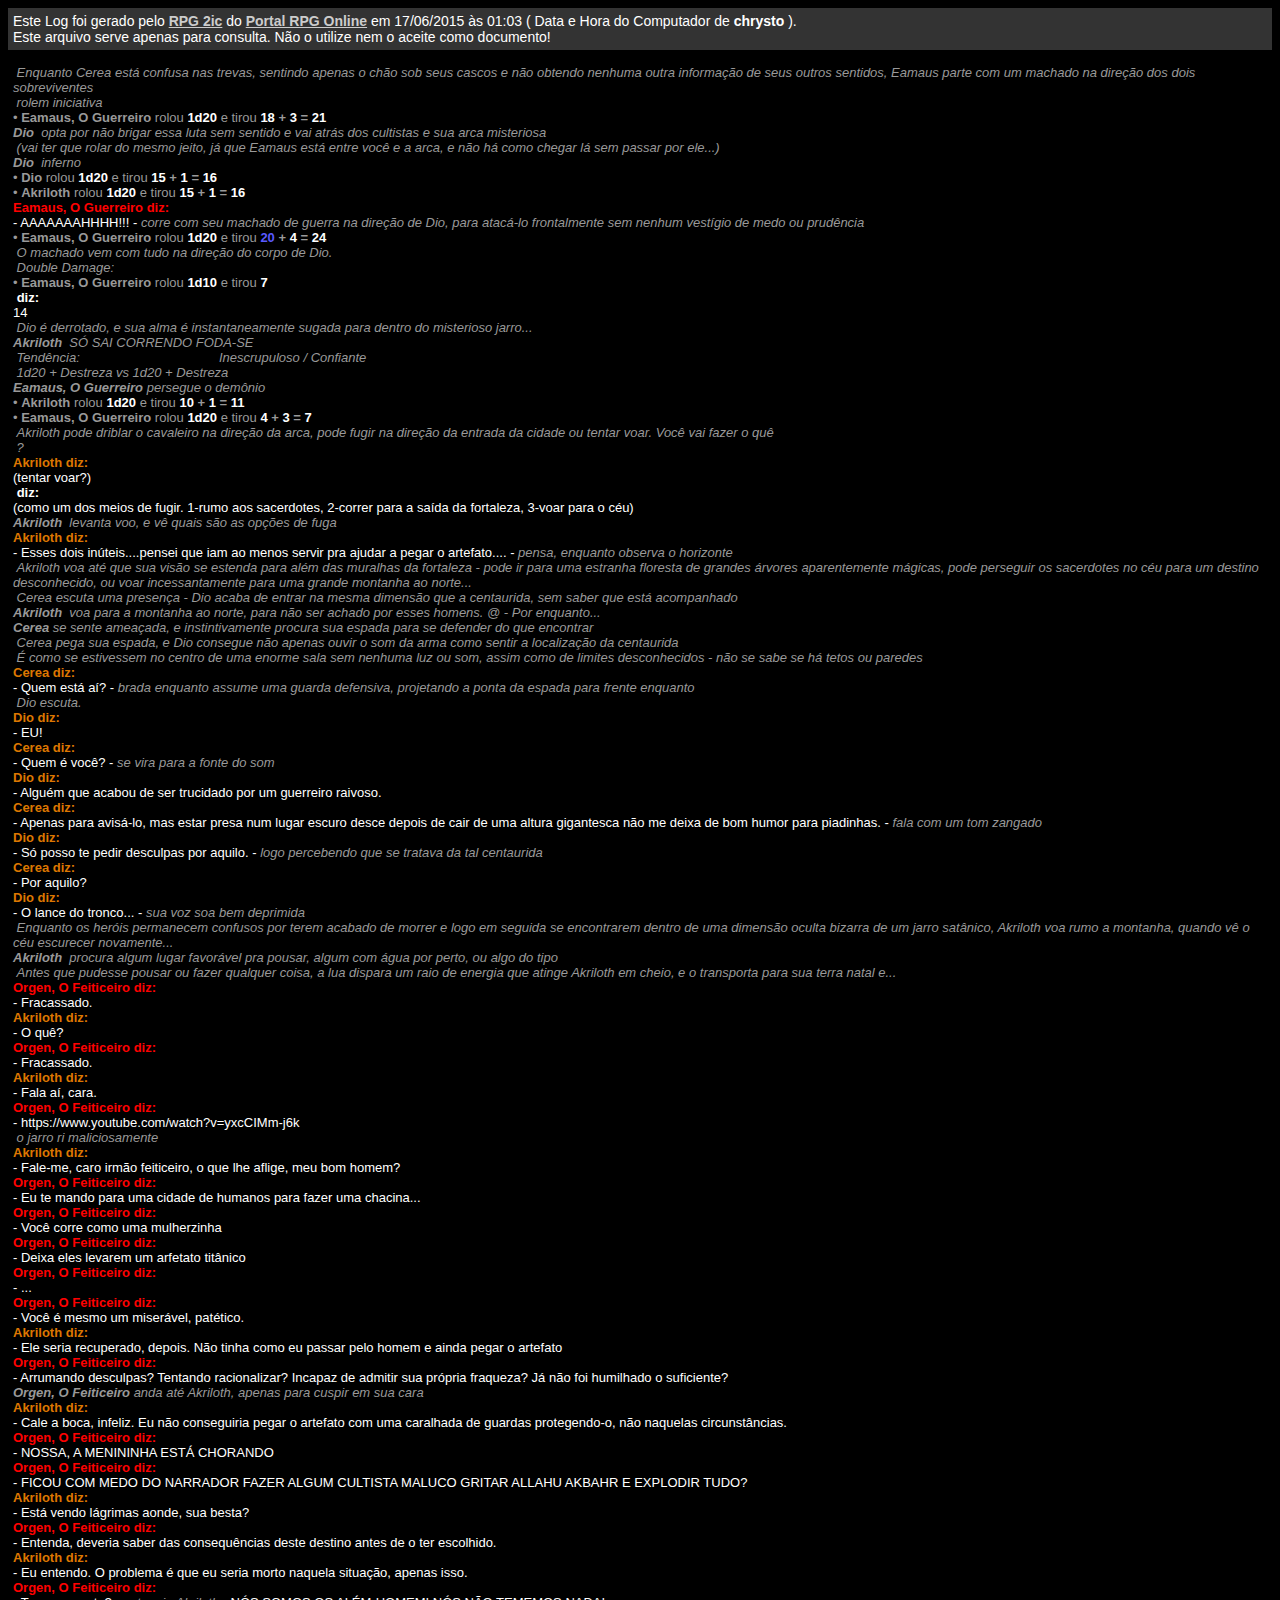
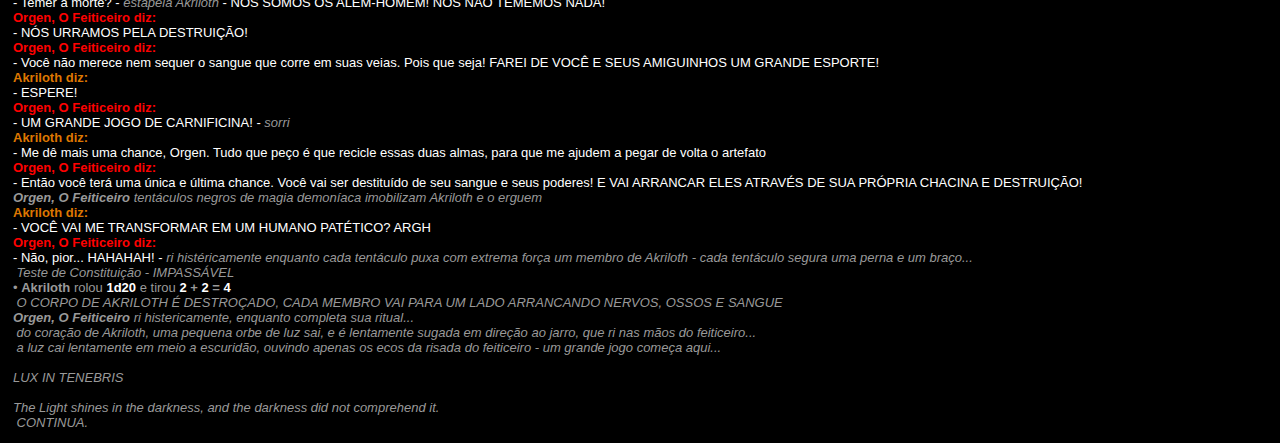
<file: html/0005.html>
<!DOCTYPE html PUBLIC "-//W3C//DTD XHTML 1.0 Transitional//EN" "http://www.w3.org/TR/xhtml1/DTD/xhtml1-transitional.dtd"><html xmlns="http://www.w3.org/1999/xhtml"><HEAD>    <META http-equiv="Content-Type" content="text/html; charset=utf-8" />    <TITLE>RPG 2ic :: Log :: Aventura :: Lux in Tenebris</TITLE></HEAD><BODY bgcolor="#000000" text="#FFFFFF" link="#CCCCCC" vlink="#CCCCCC" alink="#CCCCCC">    <DIV STYLE="Background-Color:#333333;padding:5px;font-family:Arial;font-size:14px;">Este Log foi gerado pelo <a href="http://www.rpgonline.com.br" target="_blank"><strong>RPG 2ic</strong></a> do <strong><a href="http://www.rpgonline.com.br" target="_blank">Portal RPG Online</a></strong> em 17/06/2015 às 01:03 ( Data e Hora do Computador de        <B>chrysto</B> ).        <br/>Este arquivo serve apenas para consulta. N&atilde;o o utilize nem o aceite como documento!</DIV>    <DIV STYLE="padding:5px;">        <body style='background-color:#000000;color:#FFFFFF;'>            <script language='Javascript'>                function addC(value) {                    document.getElementById('content').innerHTML += value;                }            </script>            <div id='content' name='content' style='font-family:Arial;font-size:13px;padding:5px;'></div>        </body>        <div><pre style='font-family:Arial;font-size:13px;white-space:pre-wrap;margin:0px;'><font color='#999999'><i><b></b>&nbsp;Enquanto Cerea está confusa nas trevas, sentindo apenas o chão sob seus cascos e não obtendo nenhuma outra informação de seus outros sentidos, Eamaus parte com um machado na direção dos dois sobreviventes</i></font></pre>        </div>        <div><pre style='font-family:Arial;font-size:13px;white-space:pre-wrap;margin:0px;'><font color='#999999'><i><b></b>&nbsp;rolem iniciativa</i></font></pre>        </div>        <div><pre style='font-family:Arial;font-size:13px;white-space:pre-wrap;margin:0px;'><font color='#999999'>&#8226; <b>Eamaus, O Guerreiro</b> rolou<font color='#FFFFFF'><B> 1d20 </B></font>e tirou <b><font color='#FFFFFF'>18</font></b></font><B><font color='#999999'> + </font>3<font color='#999999'> = </font>21</B><br/></pre>        </div>        <div><pre style='font-family:Arial;font-size:13px;white-space:pre-wrap;margin:0px;'><font color='#999999'><i><b>Dio</b>&nbsp; opta por não brigar essa luta sem sentido e vai atrás dos cultistas e sua arca misteriosa</i></font></pre>        </div>        <div><pre style='font-family:Arial;font-size:13px;white-space:pre-wrap;margin:0px;'><font color='#999999'><i><b></b>&nbsp;(vai ter que rolar do mesmo jeito, já que Eamaus está entre você e a arca, e não há como chegar lá sem passar por ele...)</i></font></pre>        </div>        <div><pre style='font-family:Arial;font-size:13px;white-space:pre-wrap;margin:0px;'><font color='#999999'><i><b>Dio</b>&nbsp; inferno</i></font></pre>        </div>        <div><pre style='font-family:Arial;font-size:13px;white-space:pre-wrap;margin:0px;'><font color='#999999'>&#8226; <b>Dio</b> rolou<font color='#FFFFFF'><B> 1d20 </B></font>e tirou <b><font color='#FFFFFF'>15</font></b></font><B><font color='#999999'> + </font>1<font color='#999999'> = </font>16</B><br/></pre>        </div>        <div><pre style='font-family:Arial;font-size:13px;white-space:pre-wrap;margin:0px;'><font color='#999999'>&#8226; <b>Akriloth</b> rolou<font color='#FFFFFF'><B> 1d20 </B></font>e tirou <b><font color='#FFFFFF'>15</font></b></font><B><font color='#999999'> + </font>1<font color='#999999'> = </font>16</B><br/></pre>        </div>        <div><pre style='font-family:Arial;font-size:13px;white-space:pre-wrap;margin:0px;'><font color='#FF0000'><b>Eamaus, O Guerreiro diz:</b></font><br/>- AAAAAAAHHHH!!! - <font color='#999999'><i>corre com seu machado de guerra na direção de Dio, para atacá-lo frontalmente sem nenhum vestígio de medo ou prudência</i></font><br/></pre>        </div>        <div><pre style='font-family:Arial;font-size:13px;white-space:pre-wrap;margin:0px;'><font color='#999999'>&#8226; <b>Eamaus, O Guerreiro</b> rolou<font color='#FFFFFF'><B> 1d20 </B></font>e tirou <b><font color='#5959ff'>20</font></b></font><B><font color='#999999'> + </font>4<font color='#999999'> = </font>24</B><br/></pre>        </div>        <div><pre style='font-family:Arial;font-size:13px;white-space:pre-wrap;margin:0px;'><font color='#999999'><i><b></b>&nbsp;O machado vem com tudo na direção do corpo de Dio.</i></font></pre>        </div>        <div><pre style='font-family:Arial;font-size:13px;white-space:pre-wrap;margin:0px;'><font color='#999999'><i><b></b>&nbsp;Double Damage:</i></font></pre>        </div>        <div><pre style='font-family:Arial;font-size:13px;white-space:pre-wrap;margin:0px;'><font color='#999999'>&#8226; <b>Eamaus, O Guerreiro</b> rolou<font color='#FFFFFF'><B> 1d10 </B></font>e tirou <b><font color='#FFFFFF'>7</font></b></font><br/></pre>        </div>        <div><pre style='font-family:Arial;font-size:13px;white-space:pre-wrap;margin:0px;'><font color='#FFFFFF'><b> diz:</b></font><br/>14<br/></pre>        </div>        <div><pre style='font-family:Arial;font-size:13px;white-space:pre-wrap;margin:0px;'><font color='#999999'><i><b></b>&nbsp;Dio é derrotado, e sua alma é instantaneamente sugada para dentro do misterioso jarro...</i></font></pre>        </div>        <div><pre style='font-family:Arial;font-size:13px;white-space:pre-wrap;margin:0px;'><font color='#999999'><i><b>Akriloth</b>&nbsp; SÓ SAI CORRENDO FODA-SE</i></font></pre>        </div>        <div><pre style='font-family:Arial;font-size:13px;white-space:pre-wrap;margin:0px;'><font color='#999999'><i><b></b>&nbsp;Tendência:					 Inescrupuloso / Confiante</i></font></pre>        </div>        <div><pre style='font-family:Arial;font-size:13px;white-space:pre-wrap;margin:0px;'><font color='#999999'><i><b></b>&nbsp;1d20 + Destreza vs 1d20 + Destreza</i></font></pre>        </div>        <div><pre style='font-family:Arial;font-size:13px;white-space:pre-wrap;margin:0px;'><font color='#999999'><i><b>Eamaus, O Guerreiro</b>&nbsp;persegue o demônio</i></font></pre>        </div>        <div><pre style='font-family:Arial;font-size:13px;white-space:pre-wrap;margin:0px;'><font color='#999999'>&#8226; <b>Akriloth</b> rolou<font color='#FFFFFF'><B> 1d20 </B></font>e tirou <b><font color='#FFFFFF'>10</font></b></font><B><font color='#999999'> + </font>1<font color='#999999'> = </font>11</B><br/></pre>        </div>        <div><pre style='font-family:Arial;font-size:13px;white-space:pre-wrap;margin:0px;'><font color='#999999'>&#8226; <b>Eamaus, O Guerreiro</b> rolou<font color='#FFFFFF'><B> 1d20 </B></font>e tirou <b><font color='#FFFFFF'>4</font></b></font><B><font color='#999999'> + </font>3<font color='#999999'> = </font>7</B><br/></pre>        </div>        <div><pre style='font-family:Arial;font-size:13px;white-space:pre-wrap;margin:0px;'><font color='#999999'><i><b></b>&nbsp;Akriloth pode driblar o cavaleiro na direção da arca, pode fugir na direção da entrada da cidade ou tentar voar. Você vai fazer o quê</i></font></pre>        </div>        <div><pre style='font-family:Arial;font-size:13px;white-space:pre-wrap;margin:0px;'><font color='#999999'><i><b></b>&nbsp;?</i></font></pre>        </div>        <div><pre style='font-family:Arial;font-size:13px;white-space:pre-wrap;margin:0px;'><font color='#DD7700'><b>Akriloth diz:</b></font><br/>(tentar voar?)<br/></pre>        </div>        <div><pre style='font-family:Arial;font-size:13px;white-space:pre-wrap;margin:0px;'><font color='#FFFFFF'><b> diz:</b></font><br/>(como um dos meios de fugir. 1-rumo aos sacerdotes, 2-correr para a saída da fortaleza, 3-voar para o céu)<br/></pre>        </div>        <div><pre style='font-family:Arial;font-size:13px;white-space:pre-wrap;margin:0px;'><font color='#999999'><i><b>Akriloth</b>&nbsp; levanta voo, e vê quais são as opções de fuga</i></font></pre>        </div>        <div><pre style='font-family:Arial;font-size:13px;white-space:pre-wrap;margin:0px;'><font color='#DD7700'><b>Akriloth diz:</b></font><br/>- Esses dois inúteis....pensei que iam ao menos servir pra ajudar a pegar o artefato.... - <font color='#999999'><i>pensa, enquanto observa o horizonte</i></font><br/></pre>        </div>        <div><pre style='font-family:Arial;font-size:13px;white-space:pre-wrap;margin:0px;'><font color='#999999'><i><b></b>&nbsp;Akriloth voa até que sua visão se estenda para além das muralhas da fortaleza - pode ir para uma estranha floresta de grandes árvores aparentemente mágicas, pode perseguir os sacerdotes no céu para um destino desconhecido, ou voar incessantamente para uma grande montanha ao norte...</i></font></pre>        </div>        <div><pre style='font-family:Arial;font-size:13px;white-space:pre-wrap;margin:0px;'><font color='#999999'><i><b></b>&nbsp;Cerea escuta uma presença - Dio acaba de entrar na mesma dimensão que a centaurida, sem saber que está acompanhado</i></font></pre>        </div>        <div><pre style='font-family:Arial;font-size:13px;white-space:pre-wrap;margin:0px;'><font color='#999999'><i><b>Akriloth</b>&nbsp; voa para a montanha ao norte, para não ser achado por esses homens. @ - Por enquanto...</i></font></pre>        </div>        <div><pre style='font-family:Arial;font-size:13px;white-space:pre-wrap;margin:0px;'><font color='#999999'><i><b>Cerea</b>&nbsp;se sente ameaçada, e instintivamente procura sua espada para se defender do que encontrar</i></font></pre>        </div>        <div><pre style='font-family:Arial;font-size:13px;white-space:pre-wrap;margin:0px;'><font color='#999999'><i><b></b>&nbsp;Cerea pega sua espada, e Dio consegue não apenas ouvir o som da arma como sentir a localização da centaurida</i></font></pre>        </div>        <div><pre style='font-family:Arial;font-size:13px;white-space:pre-wrap;margin:0px;'><font color='#999999'><i><b></b>&nbsp;É como se estivessem no centro de uma enorme sala sem nenhuma luz ou som, assim como de limites desconhecidos - não se sabe se há tetos ou paredes</i></font></pre>        </div>        <div><pre style='font-family:Arial;font-size:13px;white-space:pre-wrap;margin:0px;'><font color='#DD7700'><b>Cerea diz:</b></font><br/>- Quem está aí? - <font color='#999999'><i>brada enquanto assume uma guarda defensiva, projetando a ponta da espada para frente enquanto</i></font><br/></pre>        </div>        <div><pre style='font-family:Arial;font-size:13px;white-space:pre-wrap;margin:0px;'><font color='#999999'><i><b></b>&nbsp;Dio escuta.</i></font></pre>        </div>        <div><pre style='font-family:Arial;font-size:13px;white-space:pre-wrap;margin:0px;'><font color='#DD7700'><b>Dio diz:</b></font><br/>- EU!<br/></pre>        </div>        <div><pre style='font-family:Arial;font-size:13px;white-space:pre-wrap;margin:0px;'><font color='#DD7700'><b>Cerea diz:</b></font><br/>- Quem é você? - <font color='#999999'><i>se vira para a fonte do som</i></font><br/></pre>        </div>        <div><pre style='font-family:Arial;font-size:13px;white-space:pre-wrap;margin:0px;'><font color='#DD7700'><b>Dio diz:</b></font><br/>- Alguém que acabou de ser trucidado por um guerreiro raivoso.<br/></pre>        </div>        <div><pre style='font-family:Arial;font-size:13px;white-space:pre-wrap;margin:0px;'><font color='#DD7700'><b>Cerea diz:</b></font><br/>- Apenas para avisá-lo, mas estar presa num lugar escuro desce depois de cair de uma altura gigantesca não me deixa de bom humor para piadinhas. - <font color='#999999'><i>fala com um tom zangado</i></font><br/></pre>        </div>        <div><pre style='font-family:Arial;font-size:13px;white-space:pre-wrap;margin:0px;'><font color='#DD7700'><b>Dio diz:</b></font><br/>- Só posso te pedir desculpas por aquilo. - <font color='#999999'><i>logo percebendo que se tratava da tal centaurida</i></font><br/></pre>        </div>        <div><pre style='font-family:Arial;font-size:13px;white-space:pre-wrap;margin:0px;'><font color='#DD7700'><b>Cerea diz:</b></font><br/>- Por aquilo?<br/></pre>        </div>        <div><pre style='font-family:Arial;font-size:13px;white-space:pre-wrap;margin:0px;'><font color='#DD7700'><b>Dio diz:</b></font><br/>- O lance do tronco... - <font color='#999999'><i>sua voz soa bem deprimida</i></font><br/></pre>        </div>        <div><pre style='font-family:Arial;font-size:13px;white-space:pre-wrap;margin:0px;'><font color='#999999'><i><b></b>&nbsp;Enquanto os heróis permanecem confusos por terem acabado de morrer e logo em seguida se encontrarem dentro de uma dimensão oculta bizarra de um jarro satânico, Akriloth voa rumo a montanha, quando vê o céu escurecer novamente...</i></font></pre>        </div>        <div><pre style='font-family:Arial;font-size:13px;white-space:pre-wrap;margin:0px;'><font color='#999999'><i><b>Akriloth</b>&nbsp; procura algum lugar favorável pra pousar, algum com água por perto, ou algo do tipo</i></font></pre>        </div>        <div><pre style='font-family:Arial;font-size:13px;white-space:pre-wrap;margin:0px;'><font color='#999999'><i><b></b>&nbsp;Antes que pudesse pousar ou fazer qualquer coisa, a lua dispara um raio de energia que atinge Akriloth em cheio, e o transporta para sua terra natal e...</i></font></pre>        </div>        <div><pre style='font-family:Arial;font-size:13px;white-space:pre-wrap;margin:0px;'><font color='#FF0000'><b>Orgen, O Feiticeiro diz:</b></font><br/>- Fracassado.<br/></pre>        </div>        <div><pre style='font-family:Arial;font-size:13px;white-space:pre-wrap;margin:0px;'><font color='#DD7700'><b>Akriloth diz:</b></font><br/>- O quê?<br/></pre>        </div>        <div><pre style='font-family:Arial;font-size:13px;white-space:pre-wrap;margin:0px;'><font color='#FF0000'><b>Orgen, O Feiticeiro diz:</b></font><br/>- Fracassado.<br/></pre>        </div>        <div><pre style='font-family:Arial;font-size:13px;white-space:pre-wrap;margin:0px;'><font color='#DD7700'><b>Akriloth diz:</b></font><br/>- Fala aí, cara.<br/></pre>        </div>        <div><pre style='font-family:Arial;font-size:13px;white-space:pre-wrap;margin:0px;'><font color='#FF0000'><b>Orgen, O Feiticeiro diz:</b></font><br/>- https://www.youtube.com/watch?v=yxcCIMm-j6k<br/></pre>        </div>        <div><pre style='font-family:Arial;font-size:13px;white-space:pre-wrap;margin:0px;'><font color='#999999'><i><b></b>&nbsp;o jarro ri maliciosamente</i></font></pre>        </div>        <div><pre style='font-family:Arial;font-size:13px;white-space:pre-wrap;margin:0px;'><font color='#DD7700'><b>Akriloth diz:</b></font><br/>- Fale-me, caro irmão feiticeiro, o que lhe aflige, meu bom homem?<br/></pre>        </div>        <div><pre style='font-family:Arial;font-size:13px;white-space:pre-wrap;margin:0px;'><font color='#FF0000'><b>Orgen, O Feiticeiro diz:</b></font><br/>- Eu te mando para uma cidade de humanos para fazer uma chacina...<br/></pre>        </div>        <div><pre style='font-family:Arial;font-size:13px;white-space:pre-wrap;margin:0px;'><font color='#FF0000'><b>Orgen, O Feiticeiro diz:</b></font><br/>- Você corre como uma mulherzinha<br/></pre>        </div>        <div><pre style='font-family:Arial;font-size:13px;white-space:pre-wrap;margin:0px;'><font color='#FF0000'><b>Orgen, O Feiticeiro diz:</b></font><br/>- Deixa eles levarem um arfetato titânico<br/></pre>        </div>        <div><pre style='font-family:Arial;font-size:13px;white-space:pre-wrap;margin:0px;'><font color='#FF0000'><b>Orgen, O Feiticeiro diz:</b></font><br/>- ...<br/></pre>        </div>        <div><pre style='font-family:Arial;font-size:13px;white-space:pre-wrap;margin:0px;'><font color='#FF0000'><b>Orgen, O Feiticeiro diz:</b></font><br/>- Você é mesmo um miserável, patético.<br/></pre>        </div>        <div><pre style='font-family:Arial;font-size:13px;white-space:pre-wrap;margin:0px;'><font color='#DD7700'><b>Akriloth diz:</b></font><br/>- Ele seria recuperado, depois. Não tinha como eu passar pelo homem e ainda pegar o artefato<br/></pre>        </div>        <div><pre style='font-family:Arial;font-size:13px;white-space:pre-wrap;margin:0px;'><font color='#FF0000'><b>Orgen, O Feiticeiro diz:</b></font><br/>- Arrumando desculpas? Tentando racionalizar? Incapaz de admitir sua própria fraqueza? Já não foi humilhado o suficiente?<br/></pre>        </div>        <div><pre style='font-family:Arial;font-size:13px;white-space:pre-wrap;margin:0px;'><font color='#999999'><i><b>Orgen, O Feiticeiro</b>&nbsp;anda até Akriloth, apenas para cuspir em sua cara</i></font></pre>        </div>        <div><pre style='font-family:Arial;font-size:13px;white-space:pre-wrap;margin:0px;'><font color='#DD7700'><b>Akriloth diz:</b></font><br/>- Cale a boca, infeliz. Eu não conseguiria pegar o artefato com uma caralhada de guardas protegendo-o, não naquelas circunstâncias.<br/></pre>        </div>        <div><pre style='font-family:Arial;font-size:13px;white-space:pre-wrap;margin:0px;'><font color='#FF0000'><b>Orgen, O Feiticeiro diz:</b></font><br/>- NOSSA, A MENININHA ESTÁ CHORANDO<br/></pre>        </div>        <div><pre style='font-family:Arial;font-size:13px;white-space:pre-wrap;margin:0px;'><font color='#FF0000'><b>Orgen, O Feiticeiro diz:</b></font><br/>- FICOU COM MEDO DO NARRADOR FAZER ALGUM CULTISTA MALUCO GRITAR ALLAHU AKBAHR E EXPLODIR TUDO?<br/></pre>        </div>        <div><pre style='font-family:Arial;font-size:13px;white-space:pre-wrap;margin:0px;'><font color='#DD7700'><b>Akriloth diz:</b></font><br/>- Está vendo lágrimas aonde, sua besta?<br/></pre>        </div>        <div><pre style='font-family:Arial;font-size:13px;white-space:pre-wrap;margin:0px;'><font color='#FF0000'><b>Orgen, O Feiticeiro diz:</b></font><br/>- Entenda, deveria saber das consequências deste destino antes de o ter escolhido.<br/></pre>        </div>        <div><pre style='font-family:Arial;font-size:13px;white-space:pre-wrap;margin:0px;'><font color='#DD7700'><b>Akriloth diz:</b></font><br/>- Eu entendo. O problema é que eu seria morto naquela situação, apenas isso.<br/></pre>        </div>        <div><pre style='font-family:Arial;font-size:13px;white-space:pre-wrap;margin:0px;'><font color='#FF0000'><b>Orgen, O Feiticeiro diz:</b></font><br/>- Temer a morte? - <font color='#999999'><i>estapeia Akriloth</i></font> - NÓS SOMOS OS ALÉM-HOMEM! NÓS NÃO TEMEMOS NADA!<br/></pre>        </div>        <div><pre style='font-family:Arial;font-size:13px;white-space:pre-wrap;margin:0px;'><font color='#FF0000'><b>Orgen, O Feiticeiro diz:</b></font><br/>- NÓS URRAMOS PELA DESTRUIÇÃO!<br/></pre>        </div>        <div><pre style='font-family:Arial;font-size:13px;white-space:pre-wrap;margin:0px;'><font color='#FF0000'><b>Orgen, O Feiticeiro diz:</b></font><br/>- Você não merece nem sequer o sangue que corre em suas veias. Pois que seja! FAREI DE VOCÊ E SEUS AMIGUINHOS UM GRANDE ESPORTE!<br/></pre>        </div>        <div><pre style='font-family:Arial;font-size:13px;white-space:pre-wrap;margin:0px;'><font color='#DD7700'><b>Akriloth diz:</b></font><br/>- ESPERE!<br/></pre>        </div>        <div><pre style='font-family:Arial;font-size:13px;white-space:pre-wrap;margin:0px;'><font color='#FF0000'><b>Orgen, O Feiticeiro diz:</b></font><br/>- UM GRANDE JOGO DE CARNIFICINA! - <font color='#999999'><i>sorri</i></font><br/></pre>        </div>        <div><pre style='font-family:Arial;font-size:13px;white-space:pre-wrap;margin:0px;'><font color='#DD7700'><b>Akriloth diz:</b></font><br/>- Me dê mais uma chance, Orgen. Tudo que peço é que recicle essas duas almas, para que me ajudem a pegar de volta o artefato<br/></pre>        </div>        <div><pre style='font-family:Arial;font-size:13px;white-space:pre-wrap;margin:0px;'><font color='#FF0000'><b>Orgen, O Feiticeiro diz:</b></font><br/>- Então você terá uma única e última chance. Você vai ser destituído de seu sangue e seus poderes! E VAI ARRANCAR ELES ATRAVÉS DE SUA PRÓPRIA CHACINA E DESTRUIÇÃO!<br/></pre>        </div>        <div><pre style='font-family:Arial;font-size:13px;white-space:pre-wrap;margin:0px;'><font color='#999999'><i><b>Orgen, O Feiticeiro</b>&nbsp;tentáculos negros de magia demoníaca imobilizam Akriloth e o erguem</i></font></pre>        </div>        <div><pre style='font-family:Arial;font-size:13px;white-space:pre-wrap;margin:0px;'><font color='#DD7700'><b>Akriloth diz:</b></font><br/>- VOCÊ VAI ME TRANSFORMAR EM UM HUMANO PATÉTICO? ARGH<br/></pre>        </div>        <div><pre style='font-family:Arial;font-size:13px;white-space:pre-wrap;margin:0px;'><font color='#FF0000'><b>Orgen, O Feiticeiro diz:</b></font><br/>- Não, pior... HAHAHAH! - <font color='#999999'><i>ri histéricamente enquanto cada tentáculo puxa com extrema força um membro de Akriloth - cada tentáculo segura uma perna e um braço...</i></font><br/></pre>        </div>        <div><pre style='font-family:Arial;font-size:13px;white-space:pre-wrap;margin:0px;'><font color='#999999'><i><b></b>&nbsp;Teste de Constituição - IMPASSÁVEL</i></font></pre>        </div>        <div><pre style='font-family:Arial;font-size:13px;white-space:pre-wrap;margin:0px;'><font color='#999999'>&#8226; <b>Akriloth</b> rolou<font color='#FFFFFF'><B> 1d20 </B></font>e tirou <b><font color='#FFFFFF'>2</font></b></font><B><font color='#999999'> + </font>2<font color='#999999'> = </font>4</B><br/></pre>        </div>        <div><pre style='font-family:Arial;font-size:13px;white-space:pre-wrap;margin:0px;'><font color='#999999'><i><b></b>&nbsp;O CORPO DE AKRILOTH É DESTROÇADO, CADA MEMBRO VAI PARA UM LADO ARRANCANDO NERVOS, OSSOS E SANGUE</i></font></pre>        </div>        <div><pre style='font-family:Arial;font-size:13px;white-space:pre-wrap;margin:0px;'><font color='#999999'><i><b>Orgen, O Feiticeiro</b>&nbsp;ri histericamente, enquanto completa sua ritual...</i></font></pre>        </div>        <div><pre style='font-family:Arial;font-size:13px;white-space:pre-wrap;margin:0px;'><font color='#999999'><i><b></b>&nbsp;do coração de Akriloth, uma pequena orbe de luz sai, e é lentamente sugada em direção ao jarro, que ri nas mãos do feiticeiro...</i></font></pre>        </div>        <div><pre style='font-family:Arial;font-size:13px;white-space:pre-wrap;margin:0px;'><font color='#999999'><i><b></b>&nbsp;a luz cai lentamente em meio a escuridão, ouvindo apenas os ecos da risada do feiticeiro - um grande jogo começa aqui...</i></font></pre>        </div>        <div><pre style='font-family:Arial;font-size:13px;white-space:pre-wrap;margin:0px;'><font color='#999999'><i><b></b>&nbsp;LUX IN TENEBRISThe Light shines in the darkness, and the darkness did not comprehend it.</i></font></pre>        </div>        <div><pre style='font-family:Arial;font-size:13px;white-space:pre-wrap;margin:0px;'><font color='#999999'><i><b></b>&nbsp;CONTINUA.</i></font></pre>        </div>    </DIV></BODY></HTML>
</file>
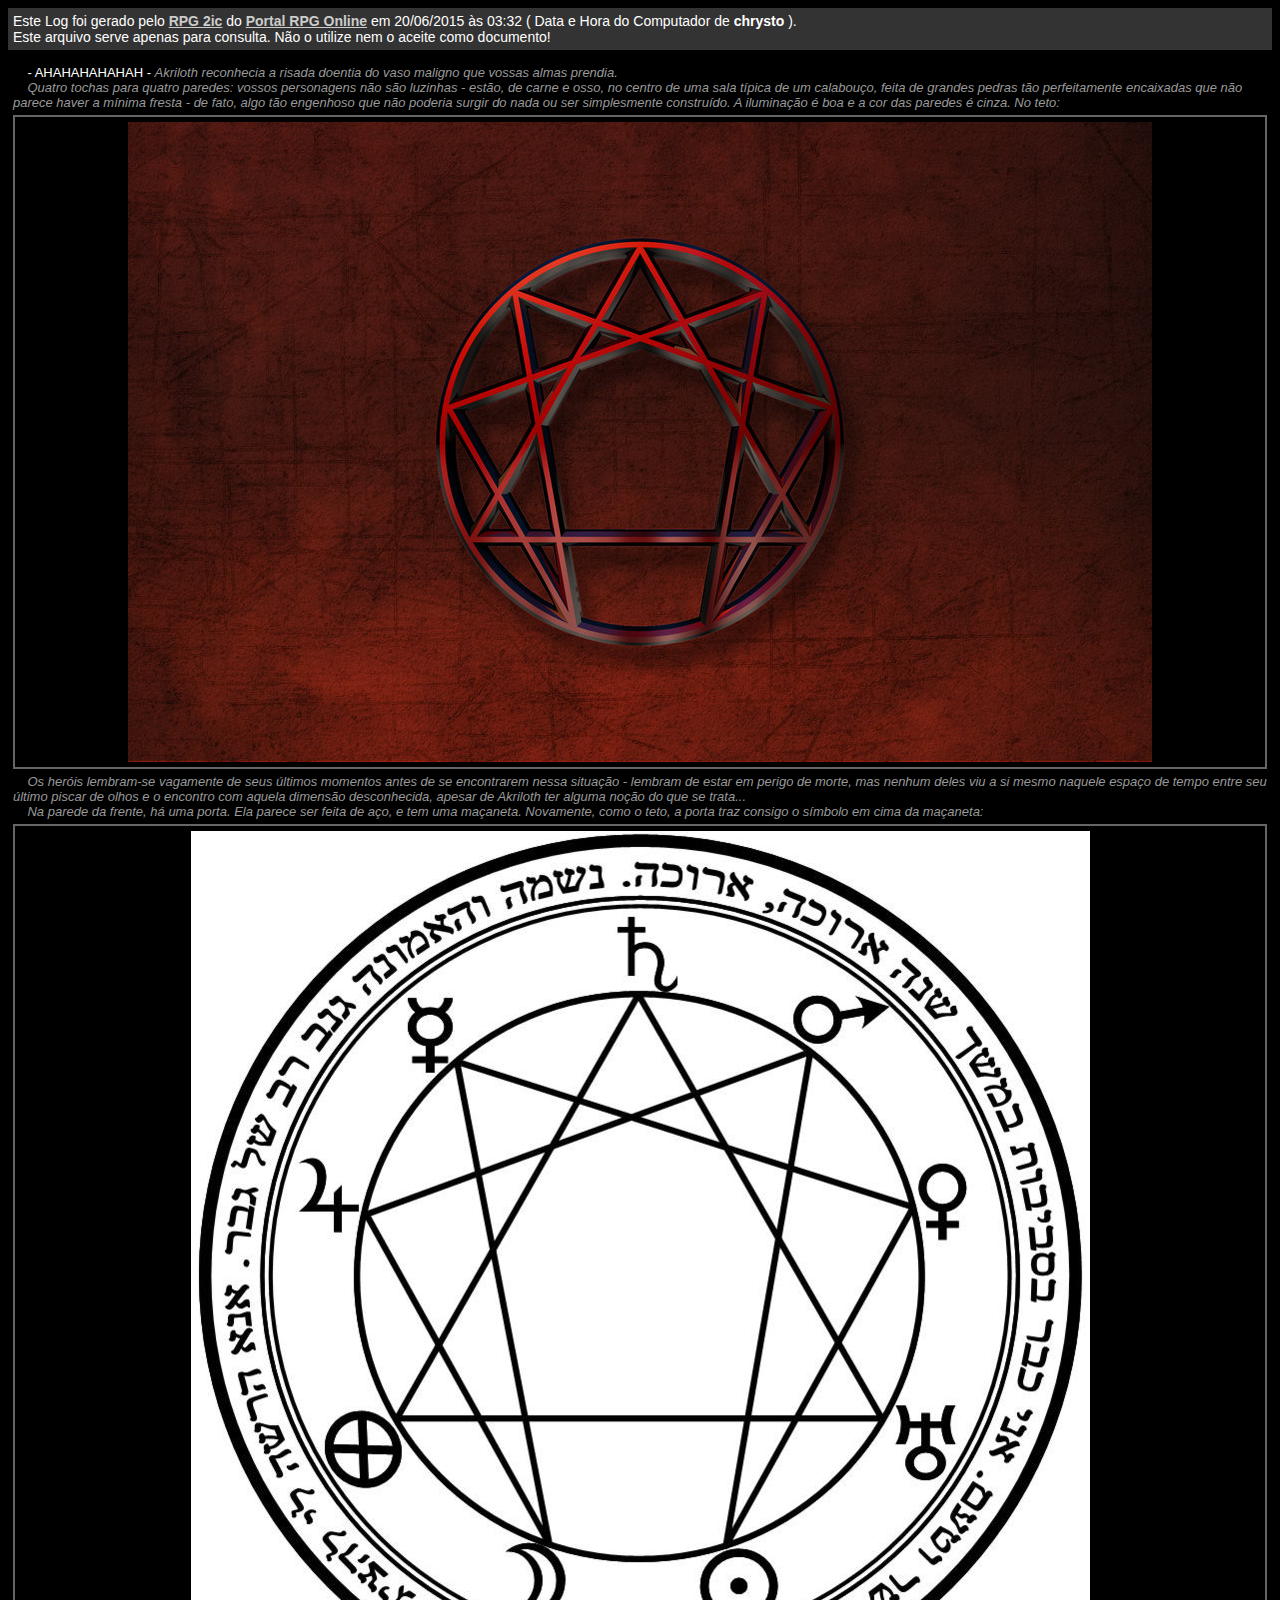
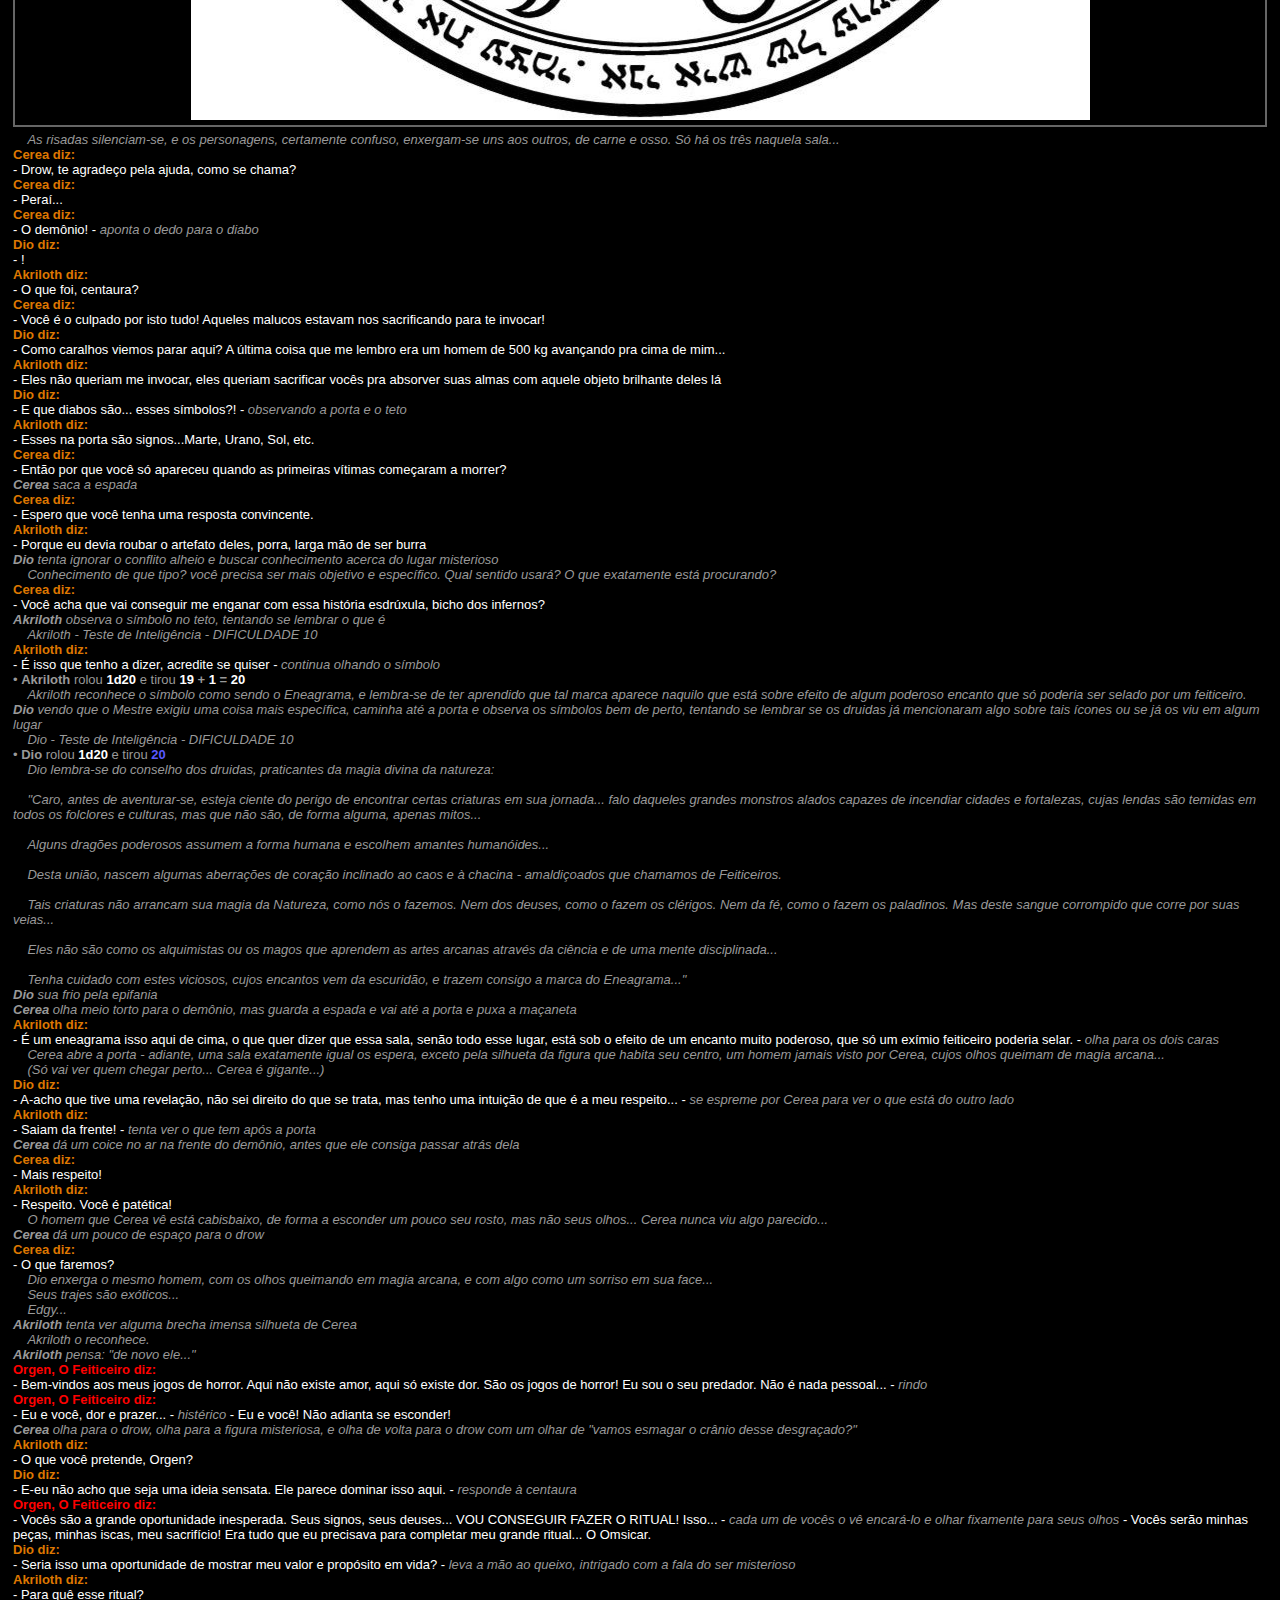
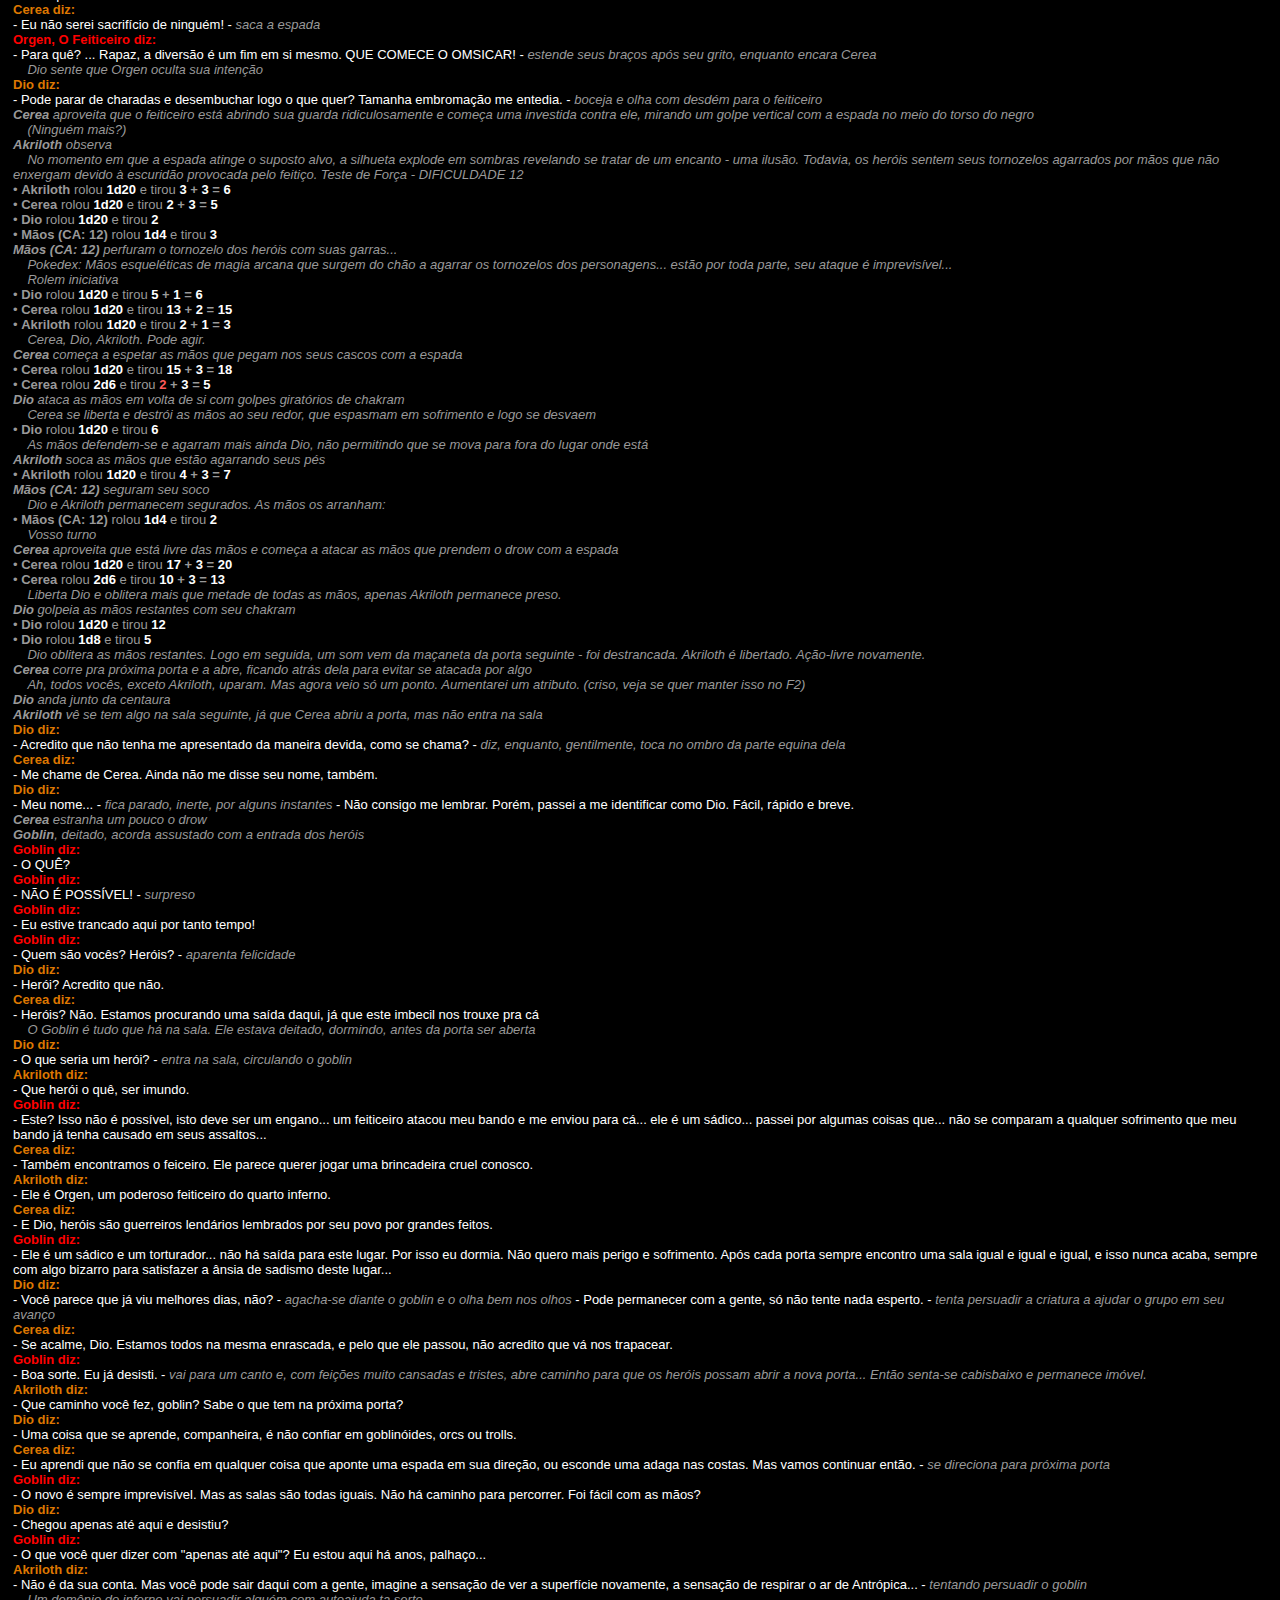
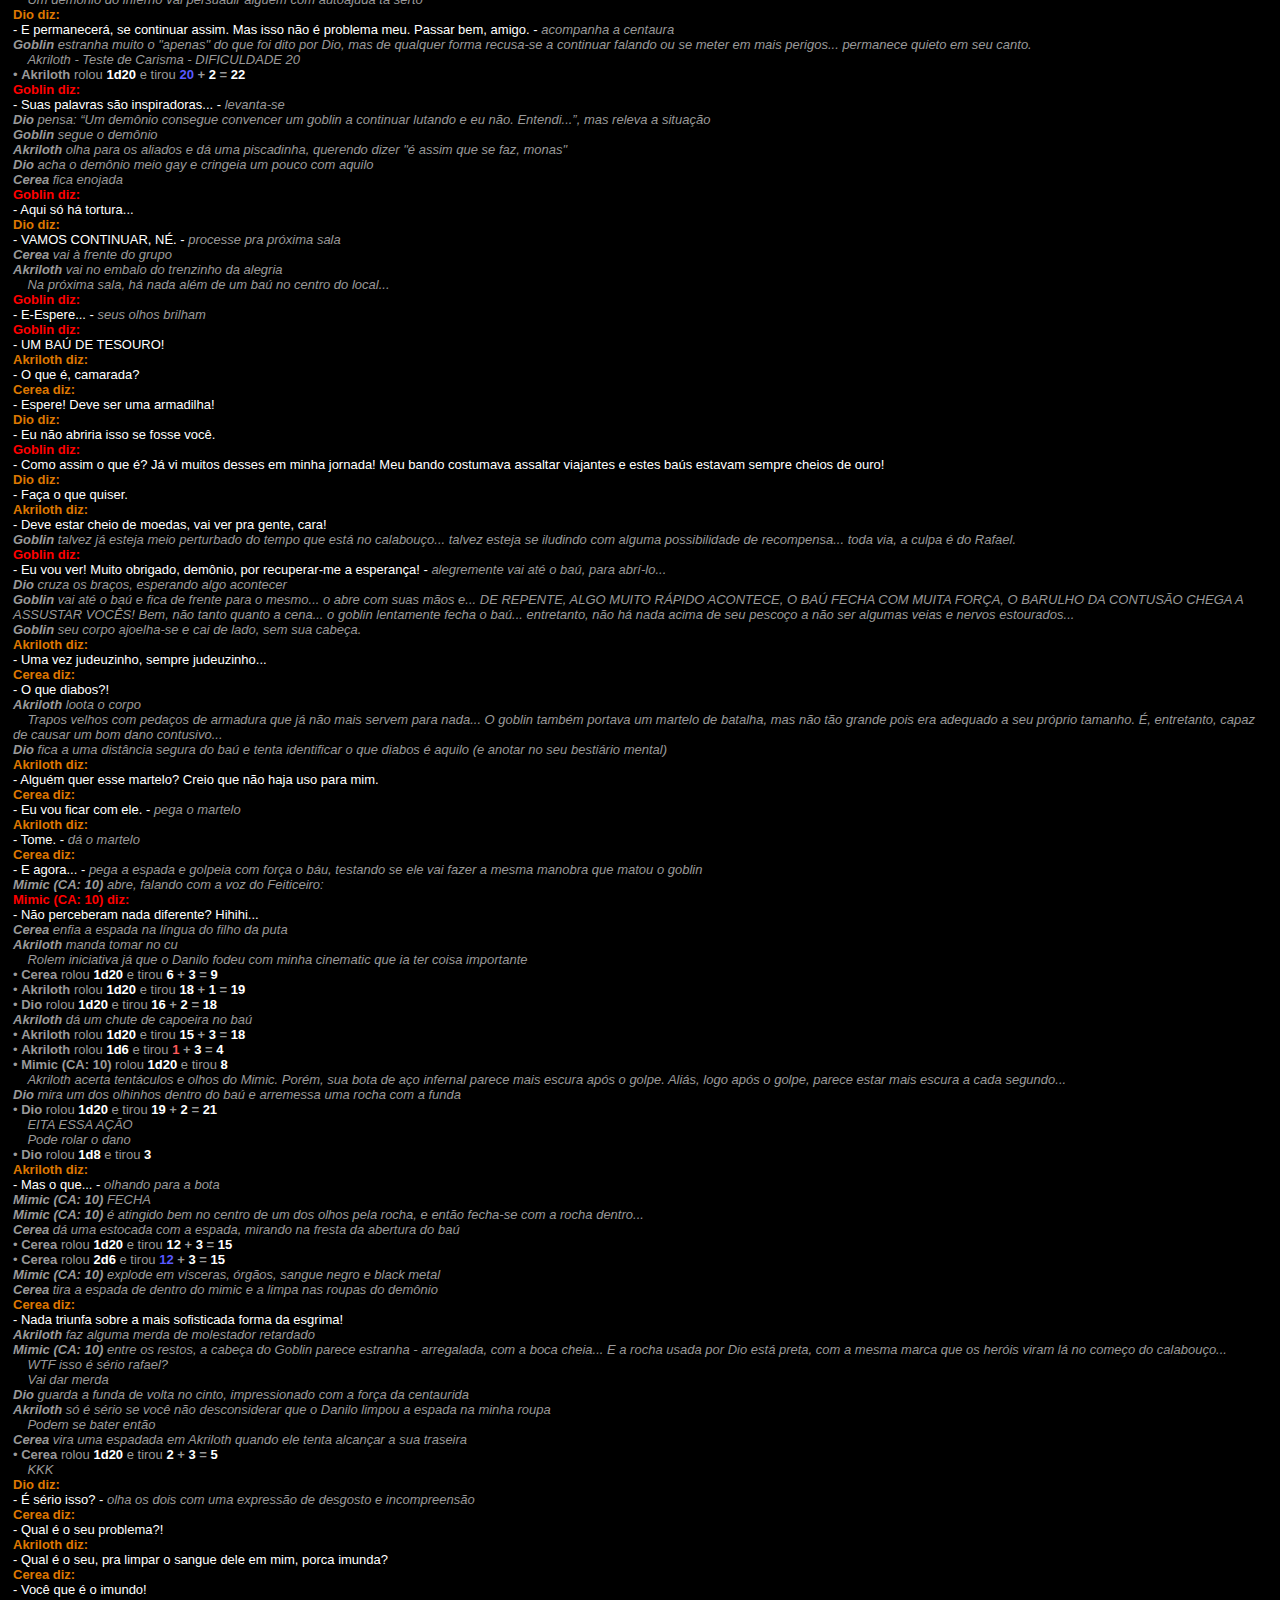
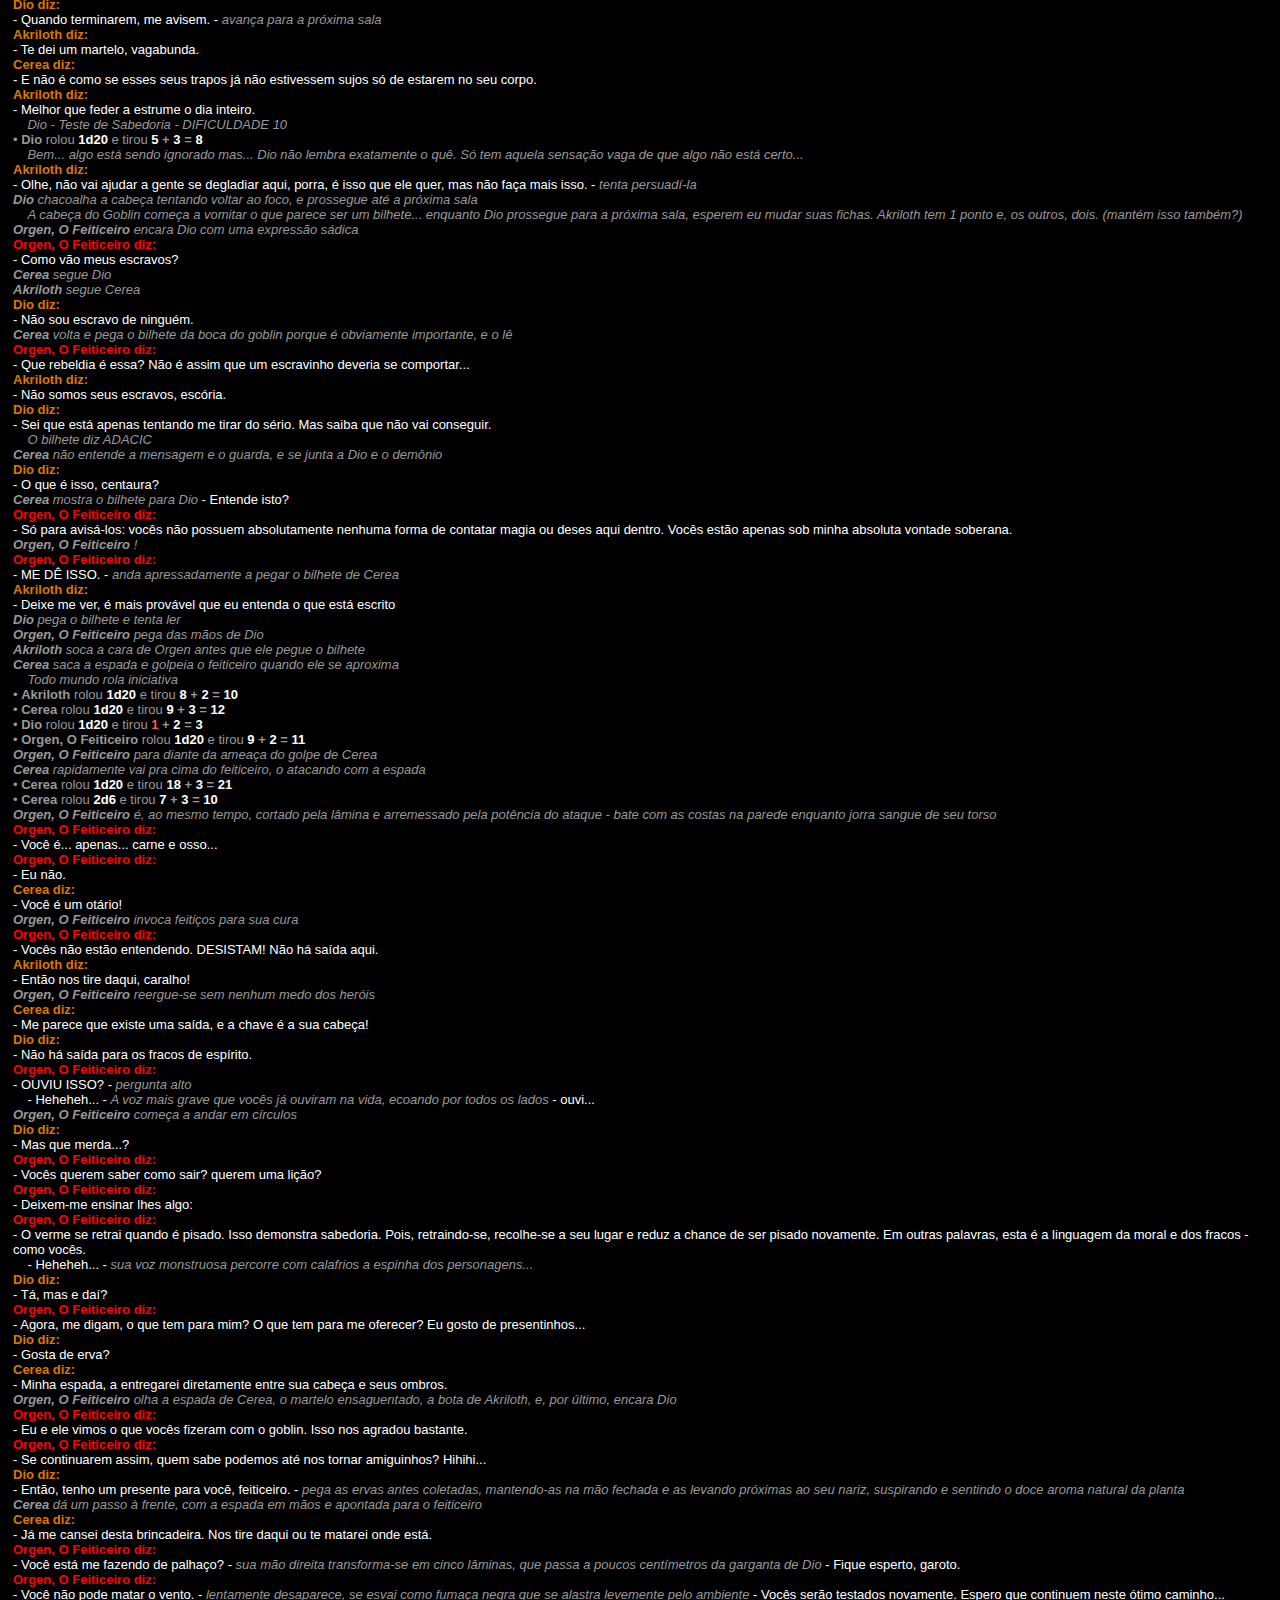
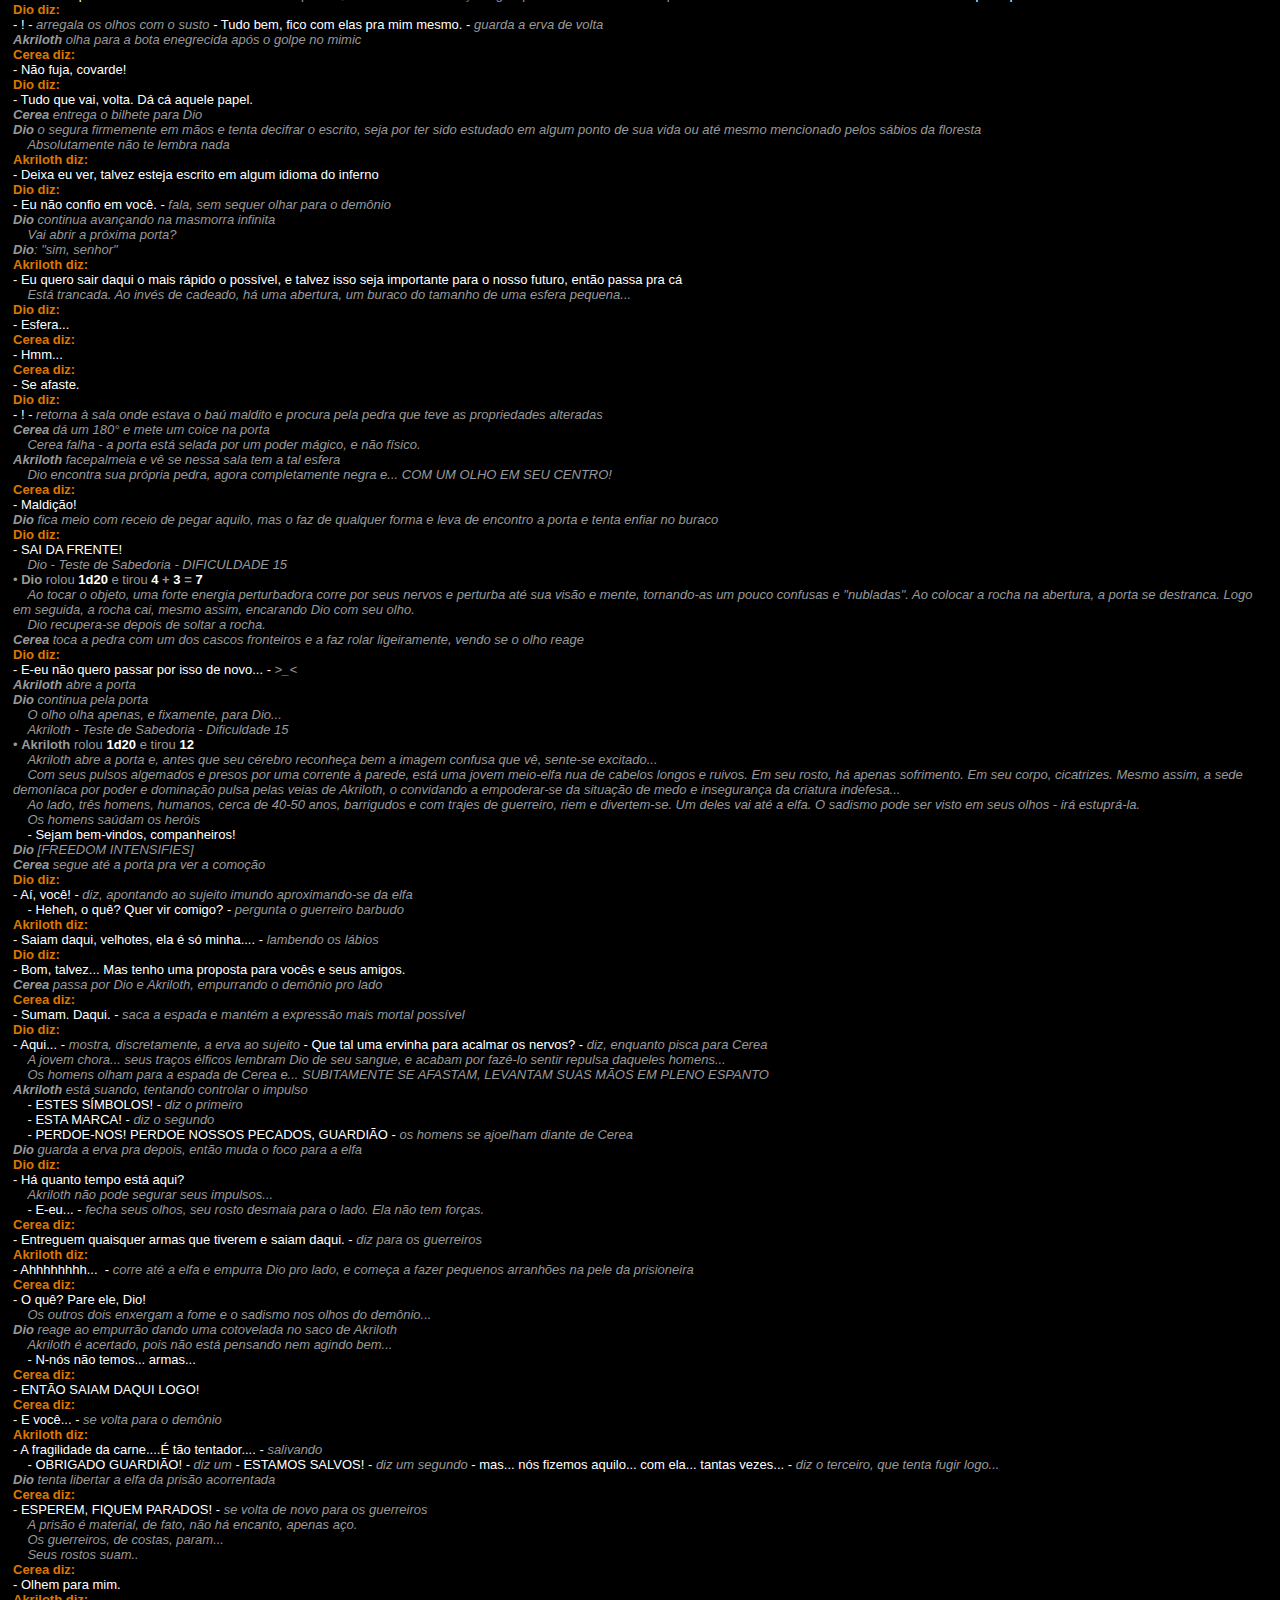
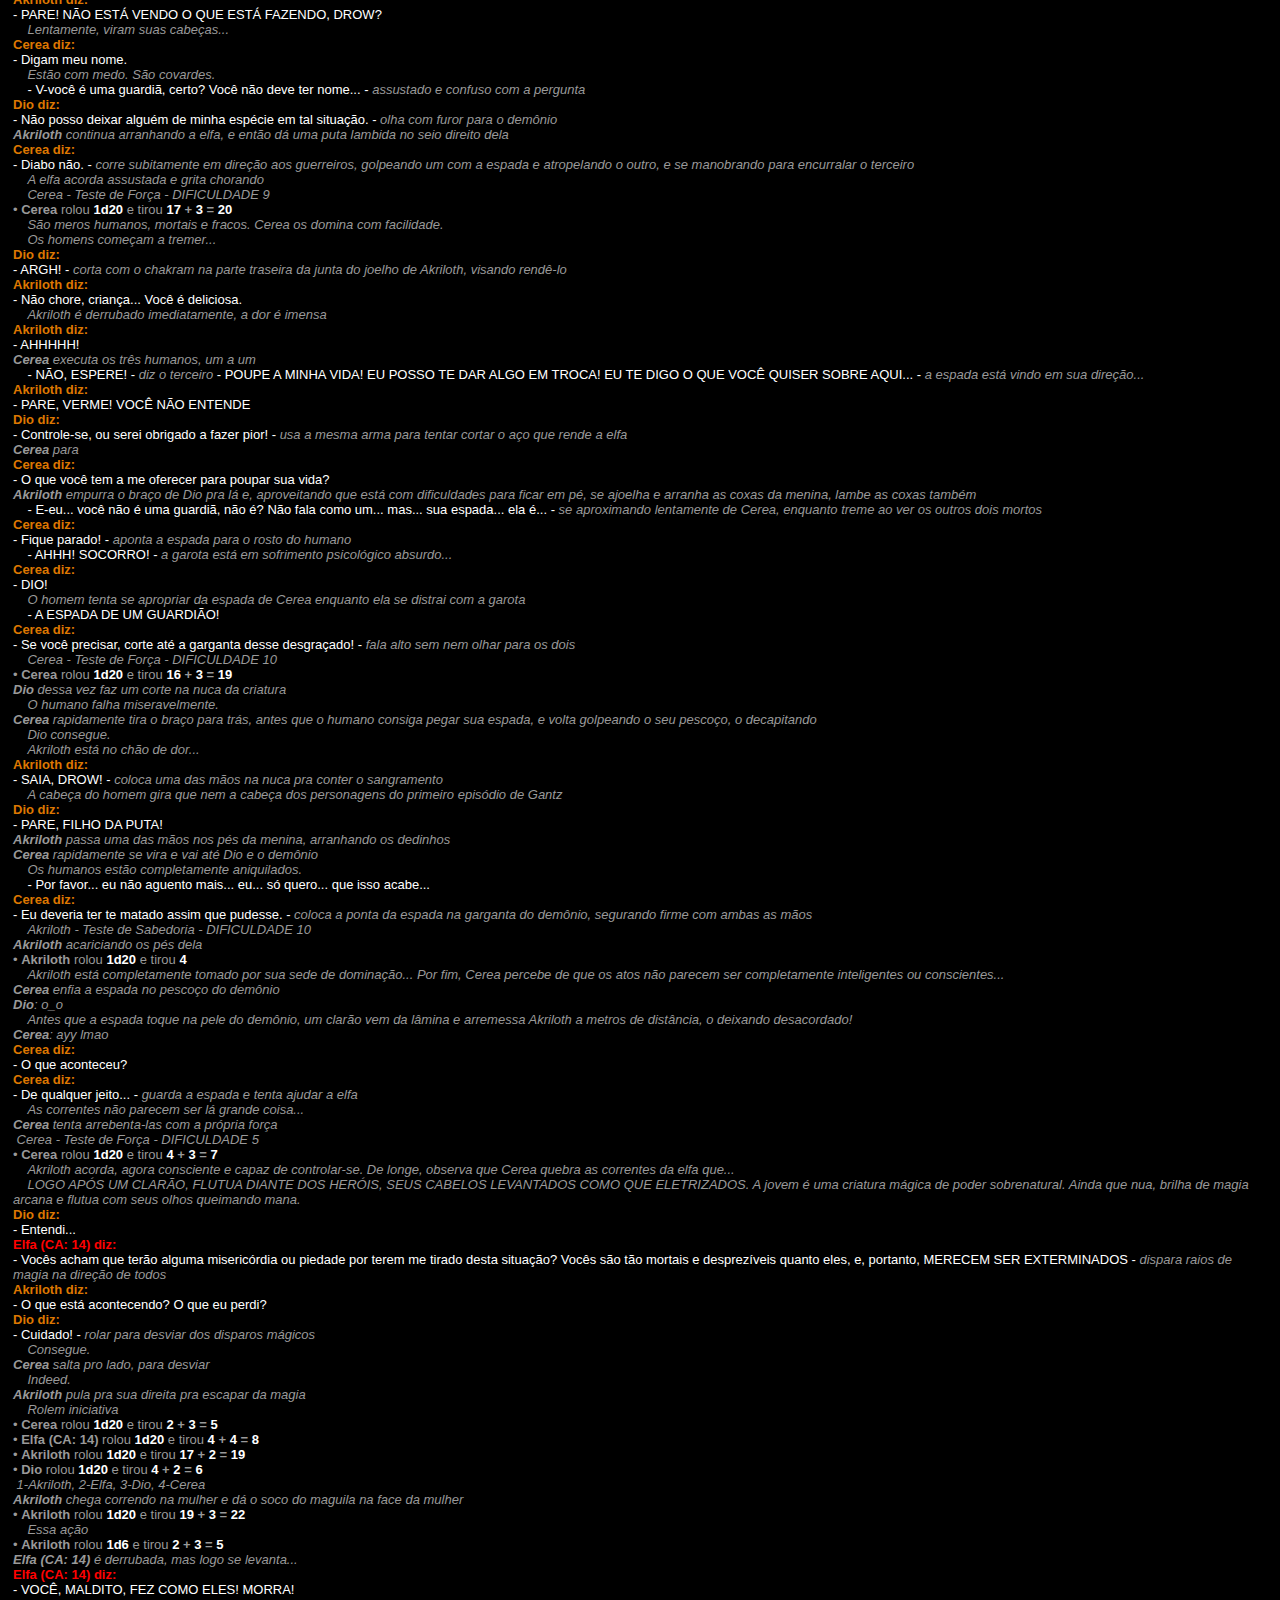
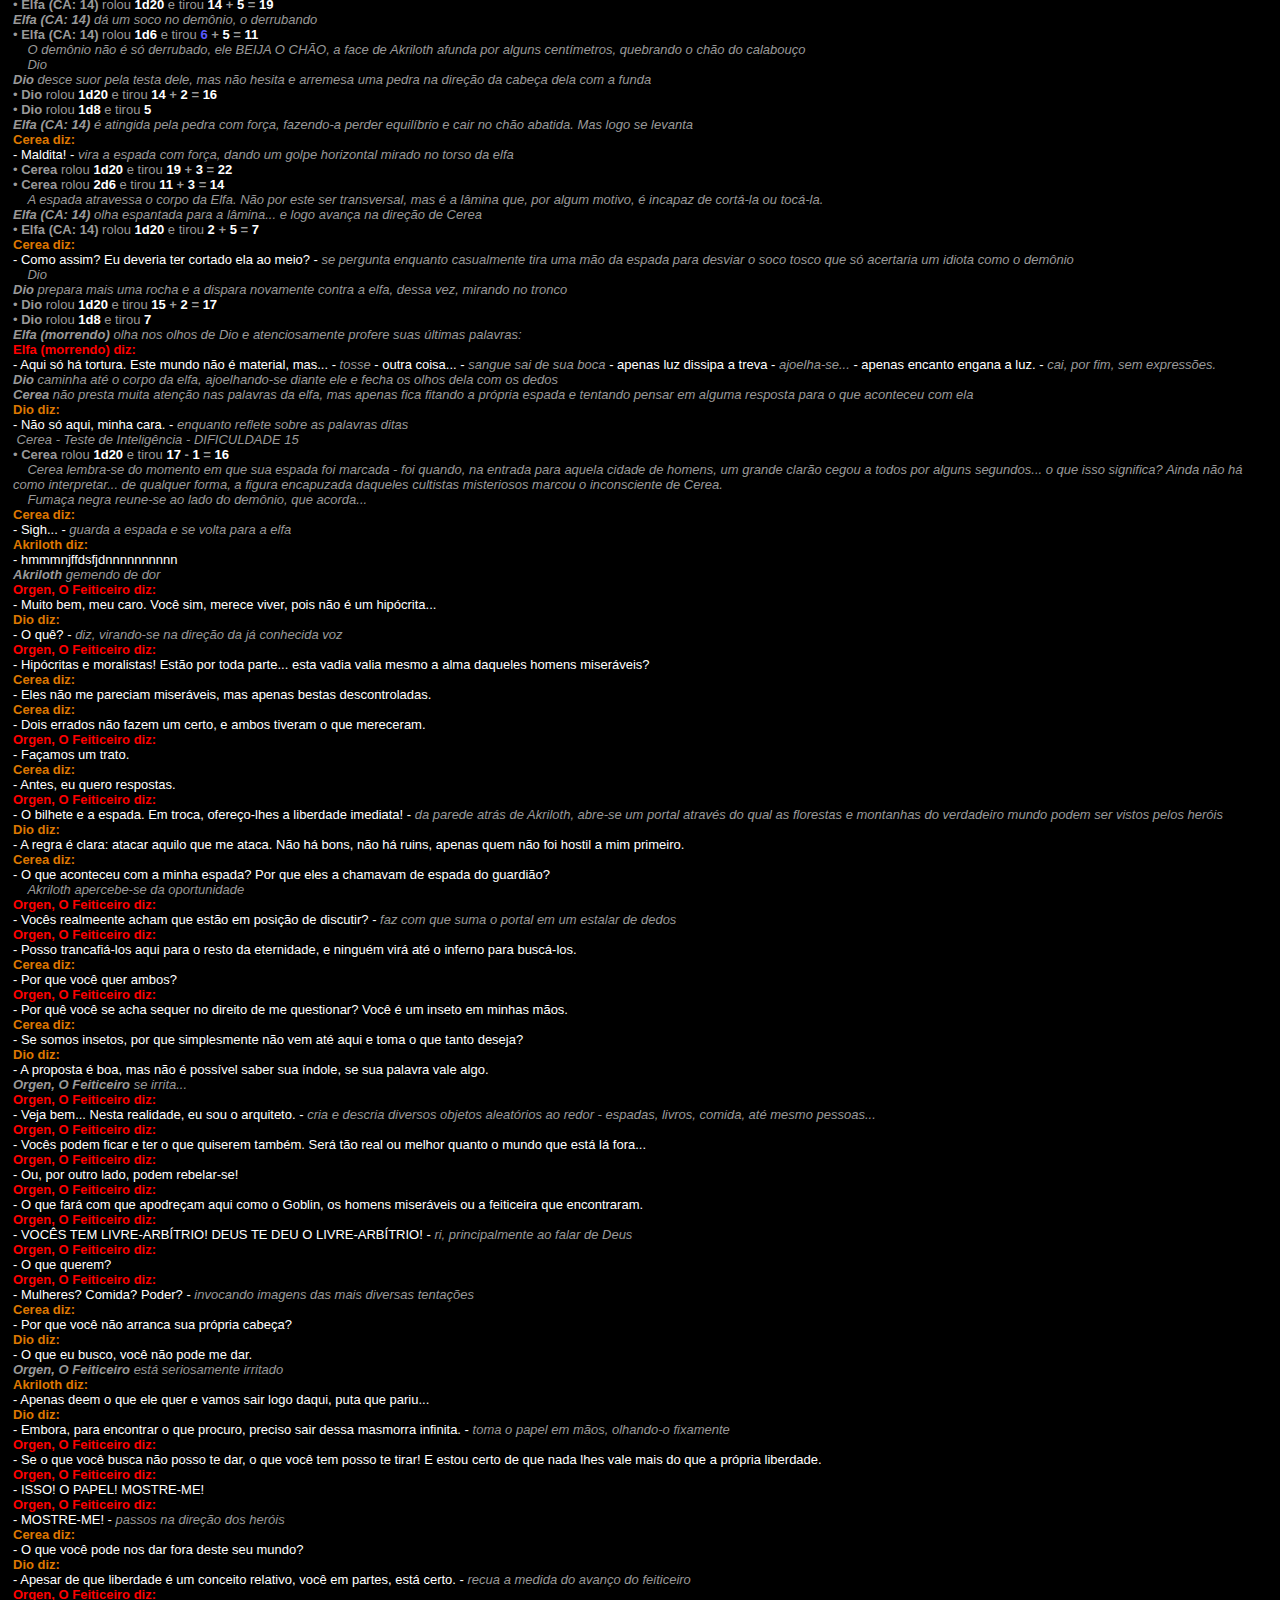
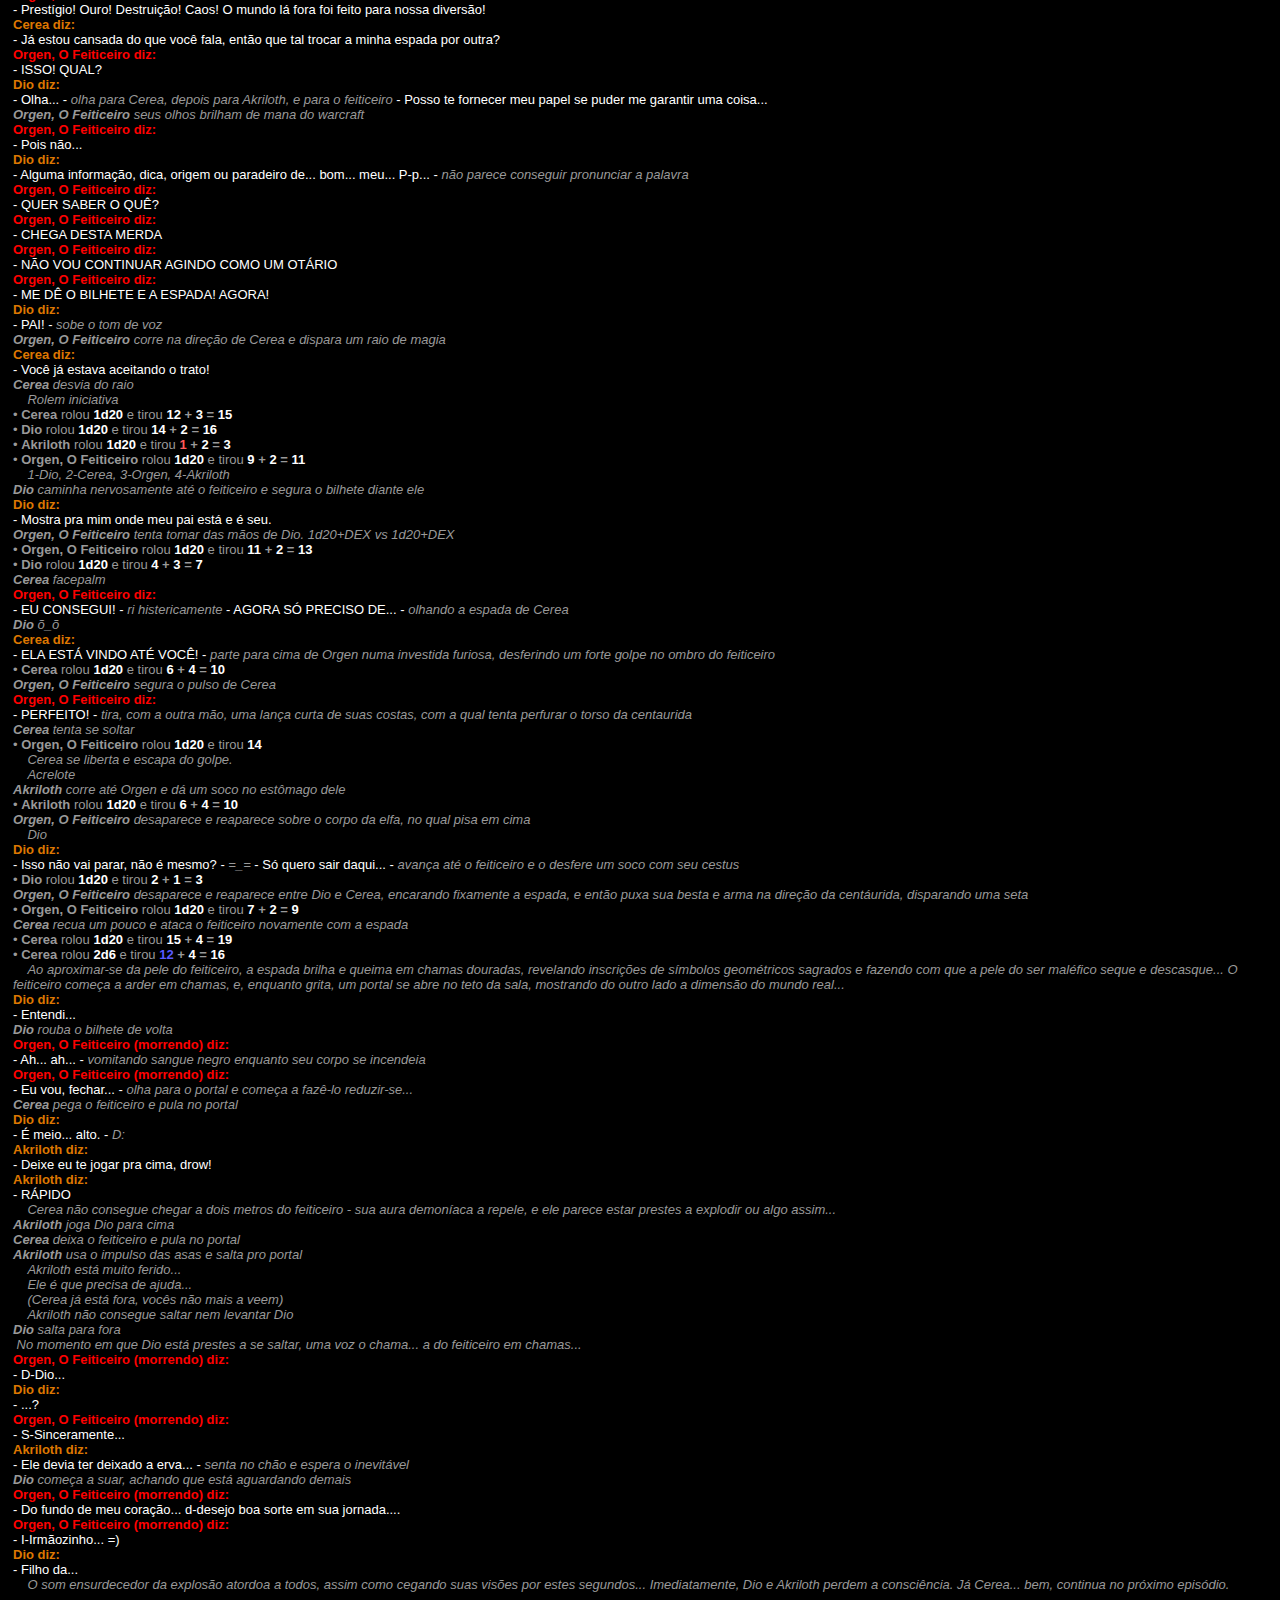
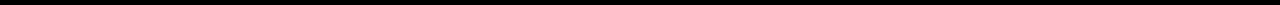
<file: html/0006.html>
<!DOCTYPE html PUBLIC "-//W3C//DTD XHTML 1.0 Transitional//EN" "http://www.w3.org/TR/xhtml1/DTD/xhtml1-transitional.dtd"><html xmlns="http://www.w3.org/1999/xhtml"><HEAD>    <META http-equiv="Content-Type" content="text/html; charset=utf-8" />    <TITLE>RPG 2ic :: Log :: Aventura :: Lux in Tenebris</TITLE></HEAD><BODY bgcolor="#000000" text="#FFFFFF" link="#CCCCCC" vlink="#CCCCCC" alink="#CCCCCC">    <DIV STYLE="Background-Color:#333333;padding:5px;font-family:Arial;font-size:14px;">Este Log foi gerado pelo <a href="http://www.rpgonline.com.br" target="_blank"><strong>RPG 2ic</strong></a> do <strong><a href="http://www.rpgonline.com.br" target="_blank">Portal RPG Online</a></strong> em 20/06/2015 às 03:32 ( Data e Hora do Computador de        <B>chrysto</B> ).        <br/>Este arquivo serve apenas para consulta. N&atilde;o o utilize nem o aceite como documento!</DIV>    <DIV STYLE="padding:5px;">        <body style='background-color:#000000;color:#FFFFFF;'>            <script language='Javascript'>                //function addC(value) {                   // document.getElementById('content').innerHTML += value;                //}            </script>            <div id='content' name='content' style='font-family:Arial;font-size:13px;padding:5px;'></div>        </body>        <div><pre style='font-family:Arial;font-size:13px;white-space:pre-wrap;margin:0px;'>    - AHAHAHAHAHAH - <font color='#999999'><i>Akriloth reconhecia a risada doentia do vaso maligno que vossas almas prendia.     Quatro tochas para quatro paredes: vossos personagens não são luzinhas - estão, de carne e osso, no centro de uma sala típica de um calabouço, feita de grandes pedras tão perfeitamente encaixadas que não parece haver a mínima fresta - de fato, algo tão engenhoso que não poderia surgir do nada ou ser simplesmente construído. A iluminação é boa e a cor das paredes é cinza. No teto:</i></font><br/></pre>        </div>        <div><pre style='font-family:Arial;font-size:13px;white-space:pre-wrap;margin:0px;'><div style="overflow:hidden;border-color:#666666;border-style:solid;border-width:2px;padding:5px;margin-top:5px;margin-bottom:5px;"><center><img src="../img/0006-001.jpg" width="1024" height="640" border="0"/></center></div></pre>        </div>        <div><pre style='font-family:Arial;font-size:13px;white-space:pre-wrap;margin:0px;'><font color='#999999'><i>    Os heróis lembram-se vagamente de seus últimos momentos antes de se encontrarem nessa situação - lembram de estar em perigo de morte, mas nenhum deles viu a si mesmo naquele espaço de tempo entre seu último piscar de olhos e o encontro com aquela dimensão desconhecida, apesar de Akriloth ter alguma noção do que se trata...</i></font></pre>        </div>        <div><pre style='font-family:Arial;font-size:13px;white-space:pre-wrap;margin:0px;'><font color='#999999'><i>    Na parede da frente, há uma porta. Ela parece ser feita de aço, e tem uma maçaneta. Novamente, como o teto, a porta traz consigo o símbolo em cima da maçaneta:</i></font></pre>        </div>        <div><pre style='font-family:Arial;font-size:13px;white-space:pre-wrap;margin:0px;'><div style="overflow:hidden;border-color:#666666;border-style:solid;border-width:2px;padding:5px;margin-top:5px;margin-bottom:5px;"><center><img src="../img/0006-002.jpg" width="899" height="889" border="0"/></center></div></pre>        </div>        <div><pre style='font-family:Arial;font-size:13px;white-space:pre-wrap;margin:0px;'><font color='#999999'><i>    As risadas silenciam-se, e os personagens, certamente confuso, enxergam-se uns aos outros, de carne e osso. Só há os três naquela sala...</i></font></pre>        </div>        <div><pre style='font-family:Arial;font-size:13px;white-space:pre-wrap;margin:0px;'><font color='#DD7700'><b>Cerea diz:</b></font><br/>- Drow, te agradeço pela ajuda, como se chama?<br/></pre>        </div>        <div><pre style='font-family:Arial;font-size:13px;white-space:pre-wrap;margin:0px;'><font color='#DD7700'><b>Cerea diz:</b></font><br/>- Peraí...<br/></pre>        </div>        <div><pre style='font-family:Arial;font-size:13px;white-space:pre-wrap;margin:0px;'><font color='#DD7700'><b>Cerea diz:</b></font><br/>- O demônio! - <font color='#999999'><i>aponta o dedo para o diabo</i></font><br/></pre>        </div>        <div><pre style='font-family:Arial;font-size:13px;white-space:pre-wrap;margin:0px;'><font color='#DD7700'><b>Dio diz:</b></font><br/>- !<br/></pre>        </div>        <div><pre style='font-family:Arial;font-size:13px;white-space:pre-wrap;margin:0px;'><font color='#DD7700'><b>Akriloth diz:</b></font><br/>- O que foi, centaura?<br/></pre>        </div>        <div><pre style='font-family:Arial;font-size:13px;white-space:pre-wrap;margin:0px;'><font color='#DD7700'><b>Cerea diz:</b></font><br/>- Você é o culpado por isto tudo! Aqueles malucos estavam nos sacrificando para te invocar!<br/></pre>        </div>        <div><pre style='font-family:Arial;font-size:13px;white-space:pre-wrap;margin:0px;'><font color='#DD7700'><b>Dio diz:</b></font><br/>- Como caralhos viemos parar aqui? A última coisa que me lembro era um homem de 500 kg avançando pra cima de mim...<br/></pre>        </div>        <div><pre style='font-family:Arial;font-size:13px;white-space:pre-wrap;margin:0px;'><font color='#DD7700'><b>Akriloth diz:</b></font><br/>- Eles não queriam me invocar, eles queriam sacrificar vocês pra absorver suas almas com aquele objeto brilhante deles lá<br/></pre>        </div>        <div><pre style='font-family:Arial;font-size:13px;white-space:pre-wrap;margin:0px;'><font color='#DD7700'><b>Dio diz:</b></font><br/>- E que diabos são... esses símbolos?! - <font color='#999999'><i>observando a porta e o teto</i></font><br/></pre>        </div>        <div><pre style='font-family:Arial;font-size:13px;white-space:pre-wrap;margin:0px;'><font color='#DD7700'><b>Akriloth diz:</b></font><br/>- Esses na porta são signos...Marte, Urano, Sol, etc.<br/></pre>        </div>        <div><pre style='font-family:Arial;font-size:13px;white-space:pre-wrap;margin:0px;'><font color='#DD7700'><b>Cerea diz:</b></font><br/>- Então por que você só apareceu quando as primeiras vítimas começaram a morrer?<br/></pre>        </div>        <div><pre style='font-family:Arial;font-size:13px;white-space:pre-wrap;margin:0px;'><font color='#999999'><i><b>Cerea</b>&nbsp;saca a espada</i></font></pre>        </div>        <div><pre style='font-family:Arial;font-size:13px;white-space:pre-wrap;margin:0px;'><font color='#DD7700'><b>Cerea diz:</b></font><br/>- Espero que você tenha uma resposta convincente.<br/></pre>        </div>        <div><pre style='font-family:Arial;font-size:13px;white-space:pre-wrap;margin:0px;'><font color='#DD7700'><b>Akriloth diz:</b></font><br/>- Porque eu devia roubar o artefato deles, porra, larga mão de ser burra<br/></pre>        </div>        <div><pre style='font-family:Arial;font-size:13px;white-space:pre-wrap;margin:0px;'><font color='#999999'><i><b>Dio</b>&nbsp;tenta ignorar o conflito alheio e buscar conhecimento acerca do lugar misterioso</i></font></pre>        </div>        <div><pre style='font-family:Arial;font-size:13px;white-space:pre-wrap;margin:0px;'><font color='#999999'><i>    Conhecimento de que tipo? você precisa ser mais objetivo e específico. Qual sentido usará? O que exatamente está procurando?</i></font></pre>        </div>        <div><pre style='font-family:Arial;font-size:13px;white-space:pre-wrap;margin:0px;'><font color='#DD7700'><b>Cerea diz:</b></font><br/>- Você acha que vai conseguir me enganar com essa história esdrúxula, bicho dos infernos?<br/></pre>        </div>        <div><pre style='font-family:Arial;font-size:13px;white-space:pre-wrap;margin:0px;'><font color='#999999'><i><b>Akriloth</b>&nbsp;observa o símbolo no teto, tentando se lembrar o que é</i></font></pre>        </div>        <div><pre style='font-family:Arial;font-size:13px;white-space:pre-wrap;margin:0px;'><font color='#999999'><i>    Akriloth - Teste de Inteligência - DIFICULDADE 10</i></font></pre>        </div>        <div><pre style='font-family:Arial;font-size:13px;white-space:pre-wrap;margin:0px;'><font color='#DD7700'><b>Akriloth diz:</b></font><br/>- É isso que tenho a dizer, acredite se quiser - <font color='#999999'><i>continua olhando o símbolo</i></font><br/></pre>        </div>        <div><pre style='font-family:Arial;font-size:13px;white-space:pre-wrap;margin:0px;'><font color='#999999'>&#8226; <b>Akriloth</b> rolou<font color='#FFFFFF'><B> 1d20 </B></font>e tirou <b><font color='#FFFFFF'>19</font></b></font><B><font color='#999999'> + </font>1<font color='#999999'> = </font>20</B><br/></pre>        </div>        <div><pre style='font-family:Arial;font-size:13px;white-space:pre-wrap;margin:0px;'><font color='#999999'><i>    Akriloth reconhece o símbolo como sendo o Eneagrama, e lembra-se de ter aprendido que tal marca aparece naquilo que está sobre efeito de algum poderoso encanto que só poderia ser selado por um feiticeiro.</i></font></pre>        </div>        <div><pre style='font-family:Arial;font-size:13px;white-space:pre-wrap;margin:0px;'><font color='#999999'><i><b>Dio</b>&nbsp;vendo que o Mestre exigiu uma coisa mais específica, caminha até a porta e observa os símbolos bem de perto, tentando se lembrar se os druidas já mencionaram algo sobre tais ícones ou se já os viu em algum lugar</i></font></pre>        </div>        <div><pre style='font-family:Arial;font-size:13px;white-space:pre-wrap;margin:0px;'><font color='#999999'><i>    Dio - Teste de Inteligência - DIFICULDADE 10</i></font></pre>        </div>        <div><pre style='font-family:Arial;font-size:13px;white-space:pre-wrap;margin:0px;'><font color='#999999'>&#8226; <b>Dio</b> rolou<font color='#FFFFFF'><B> 1d20 </B></font>e tirou <b><font color='#5959ff'>20</font></b></font><br/></pre>        </div>        <div><pre style='font-family:Arial;font-size:13px;white-space:pre-wrap;margin:0px;'><font color='#999999'><i>    Dio lembra-se do conselho dos druidas, praticantes da magia divina da natureza:    &quot;Caro, antes de aventurar-se, esteja ciente do perigo de encontrar certas criaturas em sua jornada... falo daqueles grandes monstros alados capazes de incendiar cidades e fortalezas, cujas lendas são temidas em todos os folclores e culturas, mas que não são, de forma alguma, apenas mitos...    Alguns dragões poderosos assumem a forma humana e escolhem amantes humanóides...    Desta união, nascem algumas aberrações de coração inclinado ao caos e à chacina - amaldiçoados que chamamos de Feiticeiros.    Tais criaturas não arrancam sua magia da Natureza, como nós o fazemos. Nem dos deuses, como o fazem os clérigos. Nem da fé, como o fazem os paladinos. Mas deste sangue corrompido que corre por suas veias...    Eles não são como os alquimistas ou os magos que aprendem as artes arcanas através da ciência e de uma mente disciplinada...    Tenha cuidado com estes viciosos, cujos encantos vem da escuridão, e trazem consigo a marca do Eneagrama...&quot;</i></font></pre>        </div>        <div><pre style='font-family:Arial;font-size:13px;white-space:pre-wrap;margin:0px;'><font color='#999999'><i><b>Dio</b>&nbsp;sua frio pela epifania</i></font></pre>        </div>        <div><pre style='font-family:Arial;font-size:13px;white-space:pre-wrap;margin:0px;'><font color='#999999'><i><b>Cerea</b>&nbsp;olha meio torto para o demônio, mas guarda a espada e vai até a porta e puxa a maçaneta</i></font></pre>        </div>        <div><pre style='font-family:Arial;font-size:13px;white-space:pre-wrap;margin:0px;'><font color='#DD7700'><b>Akriloth diz:</b></font><br/>- É um eneagrama isso aqui de cima, o que quer dizer que essa sala, senão todo esse lugar, está sob o efeito de um encanto muito poderoso, que só um exímio feiticeiro poderia selar. - <font color='#999999'><i>olha para os dois caras</i></font><br/></pre>        </div>        <div><pre style='font-family:Arial;font-size:13px;white-space:pre-wrap;margin:0px;'><font color='#999999'><i>    Cerea abre a porta - adiante, uma sala exatamente igual os espera, exceto pela silhueta da figura que habita seu centro, um homem jamais visto por Cerea, cujos olhos queimam de magia arcana...</i></font></pre>        </div>        <div><pre style='font-family:Arial;font-size:13px;white-space:pre-wrap;margin:0px;'><font color='#999999'><i>    (Só vai ver quem chegar perto... Cerea é gigante...)</i></font></pre>        </div>        <div><pre style='font-family:Arial;font-size:13px;white-space:pre-wrap;margin:0px;'><font color='#DD7700'><b>Dio diz:</b></font><br/>- A-acho que tive uma revelação, não sei direito do que se trata, mas tenho uma intuição de que é a meu respeito... - <font color='#999999'><i>se espreme por Cerea para ver o que está do outro lado</i></font><br/></pre>        </div>        <div><pre style='font-family:Arial;font-size:13px;white-space:pre-wrap;margin:0px;'><font color='#DD7700'><b>Akriloth diz:</b></font><br/>- Saiam da frente! - <font color='#999999'><i>tenta ver o que tem após a porta</i></font><br/></pre>        </div>        <div><pre style='font-family:Arial;font-size:13px;white-space:pre-wrap;margin:0px;'><font color='#999999'><i><b>Cerea</b>&nbsp;dá um coice no ar na frente do demônio, antes que ele consiga passar atrás dela</i></font></pre>        </div>        <div><pre style='font-family:Arial;font-size:13px;white-space:pre-wrap;margin:0px;'><font color='#DD7700'><b>Cerea diz:</b></font><br/>- Mais respeito!<br/></pre>        </div>        <div><pre style='font-family:Arial;font-size:13px;white-space:pre-wrap;margin:0px;'><font color='#DD7700'><b>Akriloth diz:</b></font><br/>- Respeito. Você é patética!<br/></pre>        </div>        <div><pre style='font-family:Arial;font-size:13px;white-space:pre-wrap;margin:0px;'><font color='#999999'><i>    O homem que Cerea vê está cabisbaixo, de forma a esconder um pouco seu rosto, mas não seus olhos... Cerea nunca viu algo parecido...</i></font></pre>        </div>        <div><pre style='font-family:Arial;font-size:13px;white-space:pre-wrap;margin:0px;'><font color='#999999'><i><b>Cerea</b>&nbsp;dá um pouco de espaço para o drow</i></font></pre>        </div>        <div><pre style='font-family:Arial;font-size:13px;white-space:pre-wrap;margin:0px;'><font color='#DD7700'><b>Cerea diz:</b></font><br/>- O que faremos?<br/></pre>        </div>        <div><pre style='font-family:Arial;font-size:13px;white-space:pre-wrap;margin:0px;'><font color='#999999'><i>    Dio enxerga o mesmo homem, com os olhos queimando em magia arcana, e com algo como um sorriso em sua face...</i></font></pre>        </div>        <div><pre style='font-family:Arial;font-size:13px;white-space:pre-wrap;margin:0px;'><font color='#999999'><i>    Seus trajes são exóticos...</i></font></pre>        </div>        <div><pre style='font-family:Arial;font-size:13px;white-space:pre-wrap;margin:0px;'><font color='#999999'><i>    Edgy...</i></font></pre>        </div>        <div><pre style='font-family:Arial;font-size:13px;white-space:pre-wrap;margin:0px;'><font color='#999999'><i><b>Akriloth</b>&nbsp;tenta ver alguma brecha imensa silhueta de Cerea</i></font></pre>        </div>        <div><pre style='font-family:Arial;font-size:13px;white-space:pre-wrap;margin:0px;'><font color='#999999'><i>    Akriloth o reconhece.</i></font></pre>        </div>        <div><pre style='font-family:Arial;font-size:13px;white-space:pre-wrap;margin:0px;'><font color='#999999'><i><b>Akriloth</b>&nbsp;pensa: &quot;de novo ele...&quot;</i></font></pre>        </div>        <div><pre style='font-family:Arial;font-size:13px;white-space:pre-wrap;margin:0px;'><font color='#FF0000'><b>Orgen, O Feiticeiro diz:</b></font><br/>- Bem-vindos aos meus jogos de horror. Aqui não existe amor, aqui só existe dor. São os jogos de horror! Eu sou o seu predador. Não é nada pessoal... - <font color='#999999'><i>rindo</i></font><br/></pre>        </div>        <div><pre style='font-family:Arial;font-size:13px;white-space:pre-wrap;margin:0px;'><font color='#FF0000'><b>Orgen, O Feiticeiro diz:</b></font><br/>- Eu e você, dor e prazer... - <font color='#999999'><i>histérico</i></font> - Eu e você! Não adianta se esconder!<br/></pre>        </div>        <div><pre style='font-family:Arial;font-size:13px;white-space:pre-wrap;margin:0px;'><font color='#999999'><i><b>Cerea</b>&nbsp;olha para o drow, olha para a figura misteriosa, e olha de volta para o drow com um olhar de &quot;vamos esmagar o crânio desse desgraçado?&quot;</i></font></pre>        </div>        <div><pre style='font-family:Arial;font-size:13px;white-space:pre-wrap;margin:0px;'><font color='#DD7700'><b>Akriloth diz:</b></font><br/>- O que você pretende, Orgen?<br/></pre>        </div>        <div><pre style='font-family:Arial;font-size:13px;white-space:pre-wrap;margin:0px;'><font color='#DD7700'><b>Dio diz:</b></font><br/>- E-eu não acho que seja uma ideia sensata. Ele parece dominar isso aqui. - <font color='#999999'><i>responde à centaura</i></font><br/></pre>        </div>        <div><pre style='font-family:Arial;font-size:13px;white-space:pre-wrap;margin:0px;'><font color='#FF0000'><b>Orgen, O Feiticeiro diz:</b></font><br/>- Vocês são a grande oportunidade inesperada. Seus signos, seus deuses... VOU CONSEGUIR FAZER O RITUAL! Isso... - <font color='#999999'><i>cada um de vocês o vê encará-lo e olhar fixamente para seus olhos</i></font> - Vocês serão minhas peças, minhas iscas, meu sacrifício! Era tudo que eu precisava para completar meu grande ritual... O Omsicar.<br/></pre>        </div>        <div><pre style='font-family:Arial;font-size:13px;white-space:pre-wrap;margin:0px;'><font color='#DD7700'><b>Dio diz:</b></font><br/>- Seria isso uma oportunidade de mostrar meu valor e propósito em vida? - <font color='#999999'><i>leva a mão ao queixo, intrigado com a fala do ser misterioso</i></font><br/></pre>        </div>        <div><pre style='font-family:Arial;font-size:13px;white-space:pre-wrap;margin:0px;'><font color='#DD7700'><b>Akriloth diz:</b></font><br/>- Para quê esse ritual?<br/></pre>        </div>        <div><pre style='font-family:Arial;font-size:13px;white-space:pre-wrap;margin:0px;'><font color='#DD7700'><b>Cerea diz:</b></font><br/>- Eu não serei sacrifício de ninguém! - <font color='#999999'><i>saca a espada</i></font><br/></pre>        </div>        <div><pre style='font-family:Arial;font-size:13px;white-space:pre-wrap;margin:0px;'><font color='#FF0000'><b>Orgen, O Feiticeiro diz:</b></font><br/>- Para quê? ... Rapaz, a diversão é um fim em si mesmo. QUE COMECE O OMSICAR! - <font color='#999999'><i>estende seus braços após seu grito, enquanto encara Cerea</i></font><br/></pre>        </div>        <div><pre style='font-family:Arial;font-size:13px;white-space:pre-wrap;margin:0px;'><font color='#999999'><i>    Dio sente que Orgen oculta sua intenção</i></font></pre>        </div>        <div><pre style='font-family:Arial;font-size:13px;white-space:pre-wrap;margin:0px;'><font color='#DD7700'><b>Dio diz:</b></font><br/>- Pode parar de charadas e desembuchar logo o que quer? Tamanha embromação me entedia. - <font color='#999999'><i>boceja e olha com desdém para o feiticeiro</i></font><br/></pre>        </div>        <div><pre style='font-family:Arial;font-size:13px;white-space:pre-wrap;margin:0px;'><font color='#999999'><i><b>Cerea</b>&nbsp;aproveita que o feiticeiro está abrindo sua guarda ridiculosamente e começa uma investida contra ele, mirando um golpe vertical com a espada no meio do torso do negro</i></font></pre>        </div>        <div><pre style='font-family:Arial;font-size:13px;white-space:pre-wrap;margin:0px;'><font color='#999999'><i>    (Ninguém mais?)</i></font></pre>        </div>        <div><pre style='font-family:Arial;font-size:13px;white-space:pre-wrap;margin:0px;'><font color='#999999'><i><b>Akriloth</b>&nbsp;observa</i></font></pre>        </div>        <div><pre style='font-family:Arial;font-size:13px;white-space:pre-wrap;margin:0px;'><font color='#999999'><i>    No momento em que a espada atinge o suposto alvo, a silhueta explode em sombras revelando se tratar de um encanto - uma ilusão. Todavia, os heróis sentem seus tornozelos agarrados por mãos que não enxergam devido à escuridão provocada pelo feitiço. Teste de Força - DIFICULDADE 12</i></font></pre>        </div>        <div><pre style='font-family:Arial;font-size:13px;white-space:pre-wrap;margin:0px;'><font color='#999999'>&#8226; <b>Akriloth</b> rolou<font color='#FFFFFF'><B> 1d20 </B></font>e tirou <b><font color='#FFFFFF'>3</font></b></font><B><font color='#999999'> + </font>3<font color='#999999'> = </font>6</B><br/></pre>        </div>        <div><pre style='font-family:Arial;font-size:13px;white-space:pre-wrap;margin:0px;'><font color='#999999'>&#8226; <b>Cerea</b> rolou<font color='#FFFFFF'><B> 1d20 </B></font>e tirou <b><font color='#FFFFFF'>2</font></b></font><B><font color='#999999'> + </font>3<font color='#999999'> = </font>5</B><br/></pre>        </div>        <div><pre style='font-family:Arial;font-size:13px;white-space:pre-wrap;margin:0px;'><font color='#999999'>&#8226; <b>Dio</b> rolou<font color='#FFFFFF'><B> 1d20 </B></font>e tirou <b><font color='#FFFFFF'>2</font></b></font><br/></pre>        </div>        <div><pre style='font-family:Arial;font-size:13px;white-space:pre-wrap;margin:0px;'><font color='#999999'>&#8226; <b>Mãos (CA: 12)</b> rolou<font color='#FFFFFF'><B> 1d4 </B></font>e tirou <b><font color='#FFFFFF'>3</font></b></font><br/></pre>        </div>        <div><pre style='font-family:Arial;font-size:13px;white-space:pre-wrap;margin:0px;'><font color='#999999'><i><b>Mãos (CA: 12)</b>&nbsp;perfuram o tornozelo dos heróis com suas garras...</i></font></pre>        </div>        <div><pre style='font-family:Arial;font-size:13px;white-space:pre-wrap;margin:0px;'><font color='#999999'><i>    Pokedex: Mãos esqueléticas de magia arcana que surgem do chão a agarrar os tornozelos dos personagens... estão por toda parte, seu ataque é imprevisível...</i></font></pre>        </div>        <div><pre style='font-family:Arial;font-size:13px;white-space:pre-wrap;margin:0px;'><font color='#999999'><i>    Rolem iniciativa</i></font></pre>        </div>        <div><pre style='font-family:Arial;font-size:13px;white-space:pre-wrap;margin:0px;'><font color='#999999'>&#8226; <b>Dio</b> rolou<font color='#FFFFFF'><B> 1d20 </B></font>e tirou <b><font color='#FFFFFF'>5</font></b></font><B><font color='#999999'> + </font>1<font color='#999999'> = </font>6</B><br/></pre>        </div>        <div><pre style='font-family:Arial;font-size:13px;white-space:pre-wrap;margin:0px;'><font color='#999999'>&#8226; <b>Cerea</b> rolou<font color='#FFFFFF'><B> 1d20 </B></font>e tirou <b><font color='#FFFFFF'>13</font></b></font><B><font color='#999999'> + </font>2<font color='#999999'> = </font>15</B><br/></pre>        </div>        <div><pre style='font-family:Arial;font-size:13px;white-space:pre-wrap;margin:0px;'><font color='#999999'>&#8226; <b>Akriloth</b> rolou<font color='#FFFFFF'><B> 1d20 </B></font>e tirou <b><font color='#FFFFFF'>2</font></b></font><B><font color='#999999'> + </font>1<font color='#999999'> = </font>3</B><br/></pre>        </div>        <div><pre style='font-family:Arial;font-size:13px;white-space:pre-wrap;margin:0px;'><font color='#999999'><i>    Cerea, Dio, Akriloth. Pode agir.</i></font></pre>        </div>        <div><pre style='font-family:Arial;font-size:13px;white-space:pre-wrap;margin:0px;'><font color='#999999'><i><b>Cerea</b>&nbsp;começa a espetar as mãos que pegam nos seus cascos com a espada</i></font></pre>        </div>        <div><pre style='font-family:Arial;font-size:13px;white-space:pre-wrap;margin:0px;'><font color='#999999'>&#8226; <b>Cerea</b> rolou<font color='#FFFFFF'><B> 1d20 </B></font>e tirou <b><font color='#FFFFFF'>15</font></b></font><B><font color='#999999'> + </font>3<font color='#999999'> = </font>18</B><br/></pre>        </div>        <div><pre style='font-family:Arial;font-size:13px;white-space:pre-wrap;margin:0px;'><font color='#999999'>&#8226; <b>Cerea</b> rolou<font color='#FFFFFF'><B> 2d6 </B></font>e tirou <b><font color='#ff5959'>2</font></b></font><B><font color='#999999'> + </font>3<font color='#999999'> = </font>5</B><br/></pre>        </div>        <div><pre style='font-family:Arial;font-size:13px;white-space:pre-wrap;margin:0px;'><font color='#999999'><i><b>Dio</b>&nbsp;ataca as mãos em volta de si com golpes giratórios de chakram</i></font></pre>        </div>        <div><pre style='font-family:Arial;font-size:13px;white-space:pre-wrap;margin:0px;'><font color='#999999'><i>    Cerea se liberta e destrói as mãos ao seu redor, que espasmam em sofrimento e logo se desvaem</i></font></pre>        </div>        <div><pre style='font-family:Arial;font-size:13px;white-space:pre-wrap;margin:0px;'><font color='#999999'>&#8226; <b>Dio</b> rolou<font color='#FFFFFF'><B> 1d20 </B></font>e tirou <b><font color='#FFFFFF'>6</font></b></font><br/></pre>        </div>        <div><pre style='font-family:Arial;font-size:13px;white-space:pre-wrap;margin:0px;'><font color='#999999'><i>    As mãos defendem-se e agarram mais ainda Dio, não permitindo que se mova para fora do lugar onde está</i></font></pre>        </div>        <div><pre style='font-family:Arial;font-size:13px;white-space:pre-wrap;margin:0px;'><font color='#999999'><i><b>Akriloth</b> soca as mãos que estão agarrando seus pés</i></font></pre>        </div>        <div><pre style='font-family:Arial;font-size:13px;white-space:pre-wrap;margin:0px;'><font color='#999999'>&#8226; <b>Akriloth</b> rolou<font color='#FFFFFF'><B> 1d20 </B></font>e tirou <b><font color='#FFFFFF'>4</font></b></font><B><font color='#999999'> + </font>3<font color='#999999'> = </font>7</B><br/></pre>        </div>        <div><pre style='font-family:Arial;font-size:13px;white-space:pre-wrap;margin:0px;'><font color='#999999'><i><b>Mãos (CA: 12)</b>&nbsp;seguram seu soco</i></font></pre>        </div>        <div><pre style='font-family:Arial;font-size:13px;white-space:pre-wrap;margin:0px;'><font color='#999999'><i>    Dio e Akriloth permanecem segurados. As mãos os arranham:</i></font></pre>        </div>        <div><pre style='font-family:Arial;font-size:13px;white-space:pre-wrap;margin:0px;'><font color='#999999'>&#8226; <b>Mãos (CA: 12)</b> rolou<font color='#FFFFFF'><B> 1d4 </B></font>e tirou <b><font color='#FFFFFF'>2</font></b></font><br/></pre>        </div>        <div><pre style='font-family:Arial;font-size:13px;white-space:pre-wrap;margin:0px;'><font color='#999999'><i>    Vosso turno</i></font></pre>        </div>        <div><pre style='font-family:Arial;font-size:13px;white-space:pre-wrap;margin:0px;'><font color='#999999'><i><b>Cerea</b>&nbsp;aproveita que está livre das mãos e começa a atacar as mãos que prendem o drow com a espada</i></font></pre>        </div>        <div><pre style='font-family:Arial;font-size:13px;white-space:pre-wrap;margin:0px;'><font color='#999999'>&#8226; <b>Cerea</b> rolou<font color='#FFFFFF'><B> 1d20 </B></font>e tirou <b><font color='#FFFFFF'>17</font></b></font><B><font color='#999999'> + </font>3<font color='#999999'> = </font>20</B><br/></pre>        </div>        <div><pre style='font-family:Arial;font-size:13px;white-space:pre-wrap;margin:0px;'><font color='#999999'>&#8226; <b>Cerea</b> rolou<font color='#FFFFFF'><B> 2d6 </B></font>e tirou <b><font color='#FFFFFF'>10</font></b></font><B><font color='#999999'> + </font>3<font color='#999999'> = </font>13</B><br/></pre>        </div>        <div><pre style='font-family:Arial;font-size:13px;white-space:pre-wrap;margin:0px;'><font color='#999999'><i>    Liberta Dio e oblitera mais que metade de todas as mãos, apenas Akriloth permanece preso.</i></font></pre>        </div>        <div><pre style='font-family:Arial;font-size:13px;white-space:pre-wrap;margin:0px;'><font color='#999999'><i><b>Dio</b>&nbsp;golpeia as mãos restantes com seu chakram</i></font></pre>        </div>        <div><pre style='font-family:Arial;font-size:13px;white-space:pre-wrap;margin:0px;'><font color='#999999'>&#8226; <b>Dio</b> rolou<font color='#FFFFFF'><B> 1d20 </B></font>e tirou <b><font color='#FFFFFF'>12</font></b></font><br/></pre>        </div>        <div><pre style='font-family:Arial;font-size:13px;white-space:pre-wrap;margin:0px;'><font color='#999999'>&#8226; <b>Dio</b> rolou<font color='#FFFFFF'><B> 1d8 </B></font>e tirou <b><font color='#FFFFFF'>5</font></b></font><br/></pre>        </div>        <div><pre style='font-family:Arial;font-size:13px;white-space:pre-wrap;margin:0px;'><font color='#999999'><i>    Dio oblitera as mãos restantes. Logo em seguida, um som vem da maçaneta da porta seguinte - foi destrancada. Akriloth é libertado. Ação-livre novamente.</i></font></pre>        </div>        <div><pre style='font-family:Arial;font-size:13px;white-space:pre-wrap;margin:0px;'><font color='#999999'><i><b>Cerea</b>&nbsp;corre pra próxima porta e a abre, ficando atrás dela para evitar se atacada por algo</i></font></pre>        </div>        <div><pre style='font-family:Arial;font-size:13px;white-space:pre-wrap;margin:0px;'><font color='#999999'><i>    Ah, todos vocês, exceto Akriloth, uparam. Mas agora veio só um ponto. Aumentarei um atributo. (criso, veja se quer manter isso no F2)</i></font></pre>        </div>        <div><pre style='font-family:Arial;font-size:13px;white-space:pre-wrap;margin:0px;'><font color='#999999'><i><b>Dio</b>&nbsp;anda junto da centaura</i></font></pre>        </div>        <div><pre style='font-family:Arial;font-size:13px;white-space:pre-wrap;margin:0px;'><font color='#999999'><i><b>Akriloth</b>&nbsp;vê se tem algo na sala seguinte, já que Cerea abriu a porta, mas não entra na sala</i></font></pre>        </div>        <div><pre style='font-family:Arial;font-size:13px;white-space:pre-wrap;margin:0px;'><font color='#DD7700'><b>Dio diz:</b></font><br/>- Acredito que não tenha me apresentado da maneira devida, como se chama? - <font color='#999999'><i>diz, enquanto, gentilmente, toca no ombro da parte equina dela</i></font><br/></pre>        </div>        <div><pre style='font-family:Arial;font-size:13px;white-space:pre-wrap;margin:0px;'><font color='#DD7700'><b>Cerea diz:</b></font><br/>- Me chame de Cerea. Ainda não me disse seu nome, também.<br/></pre>        </div>        <div><pre style='font-family:Arial;font-size:13px;white-space:pre-wrap;margin:0px;'><font color='#DD7700'><b>Dio diz:</b></font><br/>- Meu nome... - <font color='#999999'><i>fica parado, inerte, por alguns instantes</i></font> - Não consigo me lembrar. Porém, passei a me identificar como Dio. Fácil, rápido e breve.<br/></pre>        </div>        <div><pre style='font-family:Arial;font-size:13px;white-space:pre-wrap;margin:0px;'><font color='#999999'><i><b>Cerea</b>&nbsp;estranha um pouco o drow</i></font></pre>        </div>        <div><pre style='font-family:Arial;font-size:13px;white-space:pre-wrap;margin:0px;'><font color='#999999'><i><b>Goblin</b>, deitado, acorda assustado com a entrada dos heróis</i></font></pre>        </div>        <div><pre style='font-family:Arial;font-size:13px;white-space:pre-wrap;margin:0px;'><font color='#FF0000'><b>Goblin diz:</b></font><br/>- O QUÊ?<br/></pre>        </div>        <div><pre style='font-family:Arial;font-size:13px;white-space:pre-wrap;margin:0px;'><font color='#FF0000'><b>Goblin diz:</b></font><br/>- NÃO É POSSÍVEL! - <font color='#999999'><i>surpreso</i></font><br/></pre>        </div>        <div><pre style='font-family:Arial;font-size:13px;white-space:pre-wrap;margin:0px;'><font color='#FF0000'><b>Goblin diz:</b></font><br/>- Eu estive trancado aqui por tanto tempo!<br/></pre>        </div>        <div><pre style='font-family:Arial;font-size:13px;white-space:pre-wrap;margin:0px;'><font color='#FF0000'><b>Goblin diz:</b></font><br/>- Quem são vocês? Heróis? - <font color='#999999'><i>aparenta felicidade</i></font><br/></pre>        </div>        <div><pre style='font-family:Arial;font-size:13px;white-space:pre-wrap;margin:0px;'><font color='#DD7700'><b>Dio diz:</b></font><br/>- Herói? Acredito que não.<br/></pre>        </div>        <div><pre style='font-family:Arial;font-size:13px;white-space:pre-wrap;margin:0px;'><font color='#DD7700'><b>Cerea diz:</b></font><br/>- Heróis? Não. Estamos procurando uma saída daqui, já que este imbecil nos trouxe pra cá<br/></pre>        </div>        <div><pre style='font-family:Arial;font-size:13px;white-space:pre-wrap;margin:0px;'><font color='#999999'><i>    O Goblin é tudo que há na sala. Ele estava deitado, dormindo, antes da porta ser aberta</i></font></pre>        </div>        <div><pre style='font-family:Arial;font-size:13px;white-space:pre-wrap;margin:0px;'><font color='#DD7700'><b>Dio diz:</b></font><br/>- O que seria um herói? - <font color='#999999'><i>entra na sala, circulando o goblin</i></font><br/></pre>        </div>        <div><pre style='font-family:Arial;font-size:13px;white-space:pre-wrap;margin:0px;'><font color='#DD7700'><b>Akriloth diz:</b></font><br/>- Que herói o quê, ser imundo.<br/></pre>        </div>        <div><pre style='font-family:Arial;font-size:13px;white-space:pre-wrap;margin:0px;'><font color='#FF0000'><b>Goblin diz:</b></font><br/>- Este? Isso não é possível, isto deve ser um engano... um feiticeiro atacou meu bando e me enviou para cá... ele é um sádico... passei por algumas coisas que... não se comparam a qualquer sofrimento que meu bando já tenha causado em seus assaltos...<br/></pre>        </div>        <div><pre style='font-family:Arial;font-size:13px;white-space:pre-wrap;margin:0px;'><font color='#DD7700'><b>Cerea diz:</b></font><br/>- Também encontramos o feiceiro. Ele parece querer jogar uma brincadeira cruel conosco.<br/></pre>        </div>        <div><pre style='font-family:Arial;font-size:13px;white-space:pre-wrap;margin:0px;'><font color='#DD7700'><b>Akriloth diz:</b></font><br/>- Ele é Orgen, um poderoso feiticeiro do quarto inferno.<br/></pre>        </div>        <div><pre style='font-family:Arial;font-size:13px;white-space:pre-wrap;margin:0px;'><font color='#DD7700'><b>Cerea diz:</b></font><br/>- E Dio, heróis são guerreiros lendários lembrados por seu povo por grandes feitos.<br/></pre>        </div>        <div><pre style='font-family:Arial;font-size:13px;white-space:pre-wrap;margin:0px;'><font color='#FF0000'><b>Goblin diz:</b></font><br/>- Ele é um sádico e um torturador... não há saída para este lugar. Por isso eu dormia. Não quero mais perigo e sofrimento. Após cada porta sempre encontro uma sala igual e igual e igual, e isso nunca acaba, sempre com algo bizarro para satisfazer a ânsia de sadismo deste lugar...<br/></pre>        </div>        <div><pre style='font-family:Arial;font-size:13px;white-space:pre-wrap;margin:0px;'><font color='#DD7700'><b>Dio diz:</b></font><br/>- Você parece que já viu melhores dias, não? - <font color='#999999'><i>agacha-se diante o goblin e o olha bem nos olhos</i></font> - Pode permanecer com a gente, só não tente nada esperto. - <font color='#999999'><i>tenta persuadir a criatura a ajudar o grupo em seu avanço</i></font><br/></pre>        </div>        <div><pre style='font-family:Arial;font-size:13px;white-space:pre-wrap;margin:0px;'><font color='#DD7700'><b>Cerea diz:</b></font><br/>- Se acalme, Dio. Estamos todos na mesma enrascada, e pelo que ele passou, não acredito que vá nos trapacear.<br/></pre>        </div>        <div><pre style='font-family:Arial;font-size:13px;white-space:pre-wrap;margin:0px;'><font color='#FF0000'><b>Goblin diz:</b></font><br/>- Boa sorte. Eu já desisti. - <font color='#999999'><i>vai para um canto e, com feições muito cansadas e tristes, abre caminho para que os heróis possam abrir a nova porta... Então senta-se cabisbaixo e permanece imóvel.</i></font><br/></pre>        </div>        <div><pre style='font-family:Arial;font-size:13px;white-space:pre-wrap;margin:0px;'><font color='#DD7700'><b>Akriloth diz:</b></font><br/>- Que caminho você fez, goblin? Sabe o que tem na próxima porta?<br/></pre>        </div>        <div><pre style='font-family:Arial;font-size:13px;white-space:pre-wrap;margin:0px;'><font color='#DD7700'><b>Dio diz:</b></font><br/>- Uma coisa que se aprende, companheira, é não confiar em goblinóides, orcs ou trolls.<br/></pre>        </div>        <div><pre style='font-family:Arial;font-size:13px;white-space:pre-wrap;margin:0px;'><font color='#DD7700'><b>Cerea diz:</b></font><br/>- Eu aprendi que não se confia em qualquer coisa que aponte uma espada em sua direção, ou esconde uma adaga nas costas. Mas vamos continuar então. - <font color='#999999'><i>se direciona para próxima porta</i></font><br/></pre>        </div>        <div><pre style='font-family:Arial;font-size:13px;white-space:pre-wrap;margin:0px;'><font color='#FF0000'><b>Goblin diz:</b></font><br/>- O novo é sempre imprevisível. Mas as salas são todas iguais. Não há caminho para percorrer. Foi fácil com as mãos?<br/></pre>        </div>        <div><pre style='font-family:Arial;font-size:13px;white-space:pre-wrap;margin:0px;'><font color='#DD7700'><b>Dio diz:</b></font><br/>- Chegou apenas até aqui e desistiu?<br/></pre>        </div>        <div><pre style='font-family:Arial;font-size:13px;white-space:pre-wrap;margin:0px;'><font color='#FF0000'><b>Goblin diz:</b></font><br/>- O que você quer dizer com &quot;apenas até aqui&quot;? Eu estou aqui há anos, palhaço...<br/></pre>        </div>        <div><pre style='font-family:Arial;font-size:13px;white-space:pre-wrap;margin:0px;'><font color='#DD7700'><b>Akriloth diz:</b></font><br/>- Não é da sua conta. Mas você pode sair daqui com a gente, imagine a sensação de ver a superfície novamente, a sensação de respirar o ar de Antrópica... - <font color='#999999'><i>tentando persuadir o goblin</i></font><br/></pre>        </div>        <div><pre style='font-family:Arial;font-size:13px;white-space:pre-wrap;margin:0px;'><font color='#999999'><i>    Um demônio do inferno vai persuadir alguém com autoajuda ta serto</i></font></pre>        </div>        <div><pre style='font-family:Arial;font-size:13px;white-space:pre-wrap;margin:0px;'><font color='#DD7700'><b>Dio diz:</b></font><br/>- E permanecerá, se continuar assim. Mas isso não é problema meu. Passar bem, amigo. - <font color='#999999'><i>acompanha a centaura</i></font><br/></pre>        </div>        <div><pre style='font-family:Arial;font-size:13px;white-space:pre-wrap;margin:0px;'><font color='#999999'><i><b>Goblin</b>&nbsp;estranha muito o &quot;apenas&quot; do que foi dito por Dio, mas de qualquer forma recusa-se a continuar falando ou se meter em mais perigos... permanece quieto em seu canto.</i></font></pre>        </div>        <div><pre style='font-family:Arial;font-size:13px;white-space:pre-wrap;margin:0px;'><font color='#999999'><i>    Akriloth - Teste de Carisma - DIFICULDADE 20</i></font></pre>        </div>        <div><pre style='font-family:Arial;font-size:13px;white-space:pre-wrap;margin:0px;'><font color='#999999'>&#8226; <b>Akriloth</b> rolou<font color='#FFFFFF'><B> 1d20 </B></font>e tirou <b><font color='#5959ff'>20</font></b></font><B><font color='#999999'> + </font>2<font color='#999999'> = </font>22</B><br/></pre>        </div>        <div><pre style='font-family:Arial;font-size:13px;white-space:pre-wrap;margin:0px;'><font color='#FF0000'><b>Goblin diz:</b></font><br/>- Suas palavras são inspiradoras... - <font color='#999999'><i>levanta-se</i></font><br/></pre>        </div>        <div><pre style='font-family:Arial;font-size:13px;white-space:pre-wrap;margin:0px;'><font color='#999999'><i><b>Dio</b> pensa: “Um demônio consegue convencer um goblin a continuar lutando e eu não. Entendi...”, mas releva a situação</i></font></pre>        </div>        <div><pre style='font-family:Arial;font-size:13px;white-space:pre-wrap;margin:0px;'><font color='#999999'><i><b>Goblin</b>&nbsp;segue o demônio</i></font></pre>        </div>        <div><pre style='font-family:Arial;font-size:13px;white-space:pre-wrap;margin:0px;'><font color='#999999'><i><b>Akriloth</b> olha para os aliados e dá uma piscadinha, querendo dizer &quot;é assim que se faz, monas&quot;</i></font></pre>        </div>        <div><pre style='font-family:Arial;font-size:13px;white-space:pre-wrap;margin:0px;'><font color='#999999'><i><b>Dio</b> acha o demônio meio gay e cringeia um pouco com aquilo</i></font></pre>        </div>        <div><pre style='font-family:Arial;font-size:13px;white-space:pre-wrap;margin:0px;'><font color='#999999'><i><b>Cerea</b>&nbsp;fica enojada</i></font></pre>        </div>        <div><pre style='font-family:Arial;font-size:13px;white-space:pre-wrap;margin:0px;'><font color='#FF0000'><b>Goblin diz:</b></font><br/>- Aqui só há tortura...<br/></pre>        </div>        <div><pre style='font-family:Arial;font-size:13px;white-space:pre-wrap;margin:0px;'><font color='#DD7700'><b>Dio diz:</b></font><br/>- VAMOS CONTINUAR, NÉ. - <font color='#999999'><i>processe pra próxima sala</i></font><br/></pre>        </div>        <div><pre style='font-family:Arial;font-size:13px;white-space:pre-wrap;margin:0px;'><font color='#999999'><i><b>Cerea</b>&nbsp;vai à frente do grupo</i></font></pre>        </div>        <div><pre style='font-family:Arial;font-size:13px;white-space:pre-wrap;margin:0px;'><font color='#999999'><i><b>Akriloth</b> vai no embalo do trenzinho da alegria</i></font></pre>        </div>        <div><pre style='font-family:Arial;font-size:13px;white-space:pre-wrap;margin:0px;'><font color='#999999'><i>    Na próxima sala, há nada além de um baú no centro do local...</i></font></pre>        </div>        <div><pre style='font-family:Arial;font-size:13px;white-space:pre-wrap;margin:0px;'><font color='#FF0000'><b>Goblin diz:</b></font><br/>- E-Espere... - <font color='#999999'><i>seus olhos brilham</i></font><br/></pre>        </div>        <div><pre style='font-family:Arial;font-size:13px;white-space:pre-wrap;margin:0px;'><font color='#FF0000'><b>Goblin diz:</b></font><br/>- UM BAÚ DE TESOURO!<br/></pre>        </div>        <div><pre style='font-family:Arial;font-size:13px;white-space:pre-wrap;margin:0px;'><font color='#DD7700'><b>Akriloth diz:</b></font><br/>- O que é, camarada?<br/></pre>        </div>        <div><pre style='font-family:Arial;font-size:13px;white-space:pre-wrap;margin:0px;'><font color='#DD7700'><b>Cerea diz:</b></font><br/>- Espere! Deve ser uma armadilha!<br/></pre>        </div>        <div><pre style='font-family:Arial;font-size:13px;white-space:pre-wrap;margin:0px;'><font color='#DD7700'><b>Dio diz:</b></font><br/>- Eu não abriria isso se fosse você.<br/></pre>        </div>        <div><pre style='font-family:Arial;font-size:13px;white-space:pre-wrap;margin:0px;'><font color='#FF0000'><b>Goblin diz:</b></font><br/>- Como assim o que é? Já vi muitos desses em minha jornada! Meu bando costumava assaltar viajantes e estes baús estavam sempre cheios de ouro!<br/></pre>        </div>        <div><pre style='font-family:Arial;font-size:13px;white-space:pre-wrap;margin:0px;'><font color='#DD7700'><b>Dio diz:</b></font><br/>- Faça o que quiser.<br/></pre>        </div>        <div><pre style='font-family:Arial;font-size:13px;white-space:pre-wrap;margin:0px;'><font color='#DD7700'><b>Akriloth diz:</b></font><br/>- Deve estar cheio de moedas, vai ver pra gente, cara!<br/></pre>        </div>        <div><pre style='font-family:Arial;font-size:13px;white-space:pre-wrap;margin:0px;'><font color='#999999'><i><b>Goblin</b>&nbsp;talvez já esteja meio perturbado do tempo que está no calabouço... talvez esteja se iludindo com alguma possibilidade de recompensa... toda via, a culpa é do Rafael.</i></font></pre>        </div>        <div><pre style='font-family:Arial;font-size:13px;white-space:pre-wrap;margin:0px;'><font color='#FF0000'><b>Goblin diz:</b></font><br/>- Eu vou ver! Muito obrigado, demônio, por recuperar-me a esperança! - <font color='#999999'><i>alegremente vai até o baú, para abrí-lo...</i></font><br/></pre>        </div>        <div><pre style='font-family:Arial;font-size:13px;white-space:pre-wrap;margin:0px;'><font color='#999999'><i><b>Dio</b> cruza os braços, esperando algo acontecer</i></font></pre>        </div>        <div><pre style='font-family:Arial;font-size:13px;white-space:pre-wrap;margin:0px;'><font color='#999999'><i><b>Goblin</b>&nbsp;vai até o baú e fica de frente para o mesmo... o abre com suas mãos e... DE REPENTE, ALGO MUITO RÁPIDO ACONTECE, O BAÚ FECHA COM MUITA FORÇA, O BARULHO DA CONTUSÃO CHEGA A ASSUSTAR VOCÊS! Bem, não tanto quanto a cena... o goblin lentamente fecha o baú... entretanto, não há nada acima de seu pescoço a não ser algumas veias e nervos estourados...</i></font></pre>        </div>        <div><pre style='font-family:Arial;font-size:13px;white-space:pre-wrap;margin:0px;'><font color='#999999'><i><b>Goblin</b>&nbsp;seu corpo ajoelha-se e cai de lado, sem sua cabeça.</i></font></pre>        </div>        <div><pre style='font-family:Arial;font-size:13px;white-space:pre-wrap;margin:0px;'><font color='#DD7700'><b>Akriloth diz:</b></font><br/>- Uma vez judeuzinho, sempre judeuzinho...<br/></pre>        </div>        <div><pre style='font-family:Arial;font-size:13px;white-space:pre-wrap;margin:0px;'><font color='#DD7700'><b>Cerea diz:</b></font><br/>- O que diabos?!<br/></pre>        </div>        <div><pre style='font-family:Arial;font-size:13px;white-space:pre-wrap;margin:0px;'><font color='#999999'><i><b>Akriloth</b> loota o corpo</i></font></pre>        </div>        <div><pre style='font-family:Arial;font-size:13px;white-space:pre-wrap;margin:0px;'><font color='#999999'><i>    Trapos velhos com pedaços de armadura que já não mais servem para nada... O goblin também portava um martelo de batalha, mas não tão grande pois era adequado a seu próprio tamanho. É, entretanto, capaz de causar um bom dano contusivo...</i></font></pre>        </div>        <div><pre style='font-family:Arial;font-size:13px;white-space:pre-wrap;margin:0px;'><font color='#999999'><i><b>Dio</b> fica a uma distância segura do baú e tenta identificar o que diabos é aquilo (e anotar no seu bestiário mental)</i></font></pre>        </div>        <div><pre style='font-family:Arial;font-size:13px;white-space:pre-wrap;margin:0px;'><font color='#DD7700'><b>Akriloth diz:</b></font><br/>- Alguém quer esse martelo? Creio que não haja uso para mim.<br/></pre>        </div>        <div><pre style='font-family:Arial;font-size:13px;white-space:pre-wrap;margin:0px;'><font color='#DD7700'><b>Cerea diz:</b></font><br/>- Eu vou ficar com ele. - <font color='#999999'><i>pega o martelo</i></font><br/></pre>        </div>        <div><pre style='font-family:Arial;font-size:13px;white-space:pre-wrap;margin:0px;'><font color='#DD7700'><b>Akriloth diz:</b></font><br/>- Tome. - <font color='#999999'><i>dá o martelo</i></font><br/></pre>        </div>        <div><pre style='font-family:Arial;font-size:13px;white-space:pre-wrap;margin:0px;'><font color='#DD7700'><b>Cerea diz:</b></font><br/>- E agora... - <font color='#999999'><i>pega a espada e golpeia com força o báu, testando se ele vai fazer a mesma manobra que matou o goblin</i></font><br/></pre>        </div>        <div><pre style='font-family:Arial;font-size:13px;white-space:pre-wrap;margin:0px;'><font color='#999999'><i><b>Mimic (CA: 10)</b>&nbsp;abre, falando com a voz do Feiticeiro:</i></font></pre>        </div>        <div><pre style='font-family:Arial;font-size:13px;white-space:pre-wrap;margin:0px;'><font color='#FF0000'><b>Mimic (CA: 10) diz:</b></font><br/>- Não perceberam nada diferente? Hihihi...<br/></pre>        </div>        <div><pre style='font-family:Arial;font-size:13px;white-space:pre-wrap;margin:0px;'><font color='#999999'><i><b>Cerea</b>&nbsp;enfia a espada na língua do filho da puta</i></font></pre>        </div>        <div><pre style='font-family:Arial;font-size:13px;white-space:pre-wrap;margin:0px;'><font color='#999999'><i><b>Akriloth</b> manda tomar no cu</i></font></pre>        </div>        <div><pre style='font-family:Arial;font-size:13px;white-space:pre-wrap;margin:0px;'><font color='#999999'><i>    Rolem iniciativa já que o Danilo fodeu com minha cinematic que ia ter coisa importante</i></font></pre>        </div>        <div><pre style='font-family:Arial;font-size:13px;white-space:pre-wrap;margin:0px;'><font color='#999999'>&#8226; <b>Cerea</b> rolou<font color='#FFFFFF'><B> 1d20 </B></font>e tirou <b><font color='#FFFFFF'>6</font></b></font><B><font color='#999999'> + </font>3<font color='#999999'> = </font>9</B><br/></pre>        </div>        <div><pre style='font-family:Arial;font-size:13px;white-space:pre-wrap;margin:0px;'><font color='#999999'>&#8226; <b>Akriloth</b> rolou<font color='#FFFFFF'><B> 1d20 </B></font>e tirou <b><font color='#FFFFFF'>18</font></b></font><B><font color='#999999'> + </font>1<font color='#999999'> = </font>19</B><br/></pre>        </div>        <div><pre style='font-family:Arial;font-size:13px;white-space:pre-wrap;margin:0px;'><font color='#999999'>&#8226; <b>Dio</b> rolou<font color='#FFFFFF'><B> 1d20 </B></font>e tirou <b><font color='#FFFFFF'>16</font></b></font><B><font color='#999999'> + </font>2<font color='#999999'> = </font>18</B><br/></pre>        </div>        <div><pre style='font-family:Arial;font-size:13px;white-space:pre-wrap;margin:0px;'><font color='#999999'><i><b>Akriloth</b> dá um chute de capoeira no baú</i></font></pre>        </div>        <div><pre style='font-family:Arial;font-size:13px;white-space:pre-wrap;margin:0px;'><font color='#999999'>&#8226; <b>Akriloth</b> rolou<font color='#FFFFFF'><B> 1d20 </B></font>e tirou <b><font color='#FFFFFF'>15</font></b></font><B><font color='#999999'> + </font>3<font color='#999999'> = </font>18</B><br/></pre>        </div>        <div><pre style='font-family:Arial;font-size:13px;white-space:pre-wrap;margin:0px;'><font color='#999999'>&#8226; <b>Akriloth</b> rolou<font color='#FFFFFF'><B> 1d6 </B></font>e tirou <b><font color='#ff5959'>1</font></b></font><B><font color='#999999'> + </font>3<font color='#999999'> = </font>4</B><br/></pre>        </div>        <div><pre style='font-family:Arial;font-size:13px;white-space:pre-wrap;margin:0px;'><font color='#999999'>&#8226; <b>Mimic (CA: 10)</b> rolou<font color='#FFFFFF'><B> 1d20 </B></font>e tirou <b><font color='#FFFFFF'>8</font></b></font><br/></pre>        </div>        <div><pre style='font-family:Arial;font-size:13px;white-space:pre-wrap;margin:0px;'><font color='#999999'><i>    Akriloth acerta tentáculos e olhos do Mimic. Porém, sua bota de aço infernal parece mais escura após o golpe. Aliás, logo após o golpe, parece estar mais escura a cada segundo...</i></font></pre>        </div>        <div><pre style='font-family:Arial;font-size:13px;white-space:pre-wrap;margin:0px;'><font color='#999999'><i><b>Dio</b> mira um dos olhinhos dentro do baú e arremessa uma rocha com a funda</i></font></pre>        </div>        <div><pre style='font-family:Arial;font-size:13px;white-space:pre-wrap;margin:0px;'><font color='#999999'>&#8226; <b>Dio</b> rolou<font color='#FFFFFF'><B> 1d20 </B></font>e tirou <b><font color='#FFFFFF'>19</font></b></font><B><font color='#999999'> + </font>2<font color='#999999'> = </font>21</B><br/></pre>        </div>        <div><pre style='font-family:Arial;font-size:13px;white-space:pre-wrap;margin:0px;'><font color='#999999'><i>    EITA ESSA AÇÃO</i></font></pre>        </div>        <div><pre style='font-family:Arial;font-size:13px;white-space:pre-wrap;margin:0px;'><font color='#999999'><i>    Pode rolar o dano</i></font></pre>        </div>        <div><pre style='font-family:Arial;font-size:13px;white-space:pre-wrap;margin:0px;'><font color='#999999'>&#8226; <b>Dio</b> rolou<font color='#FFFFFF'><B> 1d8 </B></font>e tirou <b><font color='#FFFFFF'>3</font></b></font><br/></pre>        </div>        <div><pre style='font-family:Arial;font-size:13px;white-space:pre-wrap;margin:0px;'><font color='#DD7700'><b>Akriloth diz:</b></font><br/>- Mas o que... - <font color='#999999'><i>olhando para a bota</i></font><br/></pre>        </div>        <div><pre style='font-family:Arial;font-size:13px;white-space:pre-wrap;margin:0px;'><font color='#999999'><i><b>Mimic (CA: 10)</b>&nbsp;FECHA</i></font></pre>        </div>        <div><pre style='font-family:Arial;font-size:13px;white-space:pre-wrap;margin:0px;'><font color='#999999'><i><b>Mimic (CA: 10)</b>&nbsp;é atingido bem no centro de um dos olhos pela rocha, e então fecha-se com a rocha dentro...</i></font></pre>        </div>        <div><pre style='font-family:Arial;font-size:13px;white-space:pre-wrap;margin:0px;'><font color='#999999'><i><b>Cerea</b>&nbsp;dá uma estocada com a espada, mirando na fresta da abertura do baú</i></font></pre>        </div>        <div><pre style='font-family:Arial;font-size:13px;white-space:pre-wrap;margin:0px;'><font color='#999999'>&#8226; <b>Cerea</b> rolou<font color='#FFFFFF'><B> 1d20 </B></font>e tirou <b><font color='#FFFFFF'>12</font></b></font><B><font color='#999999'> + </font>3<font color='#999999'> = </font>15</B><br/></pre>        </div>        <div><pre style='font-family:Arial;font-size:13px;white-space:pre-wrap;margin:0px;'><font color='#999999'>&#8226; <b>Cerea</b> rolou<font color='#FFFFFF'><B> 2d6 </B></font>e tirou <b><font color='#5959ff'>12</font></b></font><B><font color='#999999'> + </font>3<font color='#999999'> = </font>15</B><br/></pre>        </div>        <div><pre style='font-family:Arial;font-size:13px;white-space:pre-wrap;margin:0px;'><font color='#999999'><i><b>Mimic (CA: 10)</b>&nbsp;explode em vísceras, órgãos, sangue negro e black metal</i></font></pre>        </div>        <div><pre style='font-family:Arial;font-size:13px;white-space:pre-wrap;margin:0px;'><font color='#999999'><i><b>Cerea</b>&nbsp;tira a espada de dentro do mimic e a limpa nas roupas do demônio</i></font></pre>        </div>        <div><pre style='font-family:Arial;font-size:13px;white-space:pre-wrap;margin:0px;'><font color='#DD7700'><b>Cerea diz:</b></font><br/>- Nada triunfa sobre a mais sofisticada forma da esgrima!<br/></pre>        </div>        <div><pre style='font-family:Arial;font-size:13px;white-space:pre-wrap;margin:0px;'><font color='#999999'><i><b>Akriloth</b> faz alguma merda de molestador retardado</i></font></pre>        </div>        <div><pre style='font-family:Arial;font-size:13px;white-space:pre-wrap;margin:0px;'><font color='#999999'><i><b>Mimic (CA: 10)</b>&nbsp;entre os restos, a cabeça do Goblin parece estranha - arregalada, com a boca cheia... E a rocha usada por Dio está preta, com a mesma marca que os heróis viram lá no começo do calabouço...</i></font></pre>        </div>        <div><pre style='font-family:Arial;font-size:13px;white-space:pre-wrap;margin:0px;'><font color='#999999'><i>    WTF isso é sério rafael?</i></font></pre>        </div>        <div><pre style='font-family:Arial;font-size:13px;white-space:pre-wrap;margin:0px;'><font color='#999999'><i>    Vai dar merda</i></font></pre>        </div>        <div><pre style='font-family:Arial;font-size:13px;white-space:pre-wrap;margin:0px;'><font color='#999999'><i><b>Dio</b> guarda a funda de volta no cinto, impressionado com a força da centaurida</i></font></pre>        </div>        <div><pre style='font-family:Arial;font-size:13px;white-space:pre-wrap;margin:0px;'><font color='#999999'><i><b>Akriloth</b> só é sério se você não desconsiderar que o Danilo limpou a espada na minha roupa</i></font></pre>        </div>        <div><pre style='font-family:Arial;font-size:13px;white-space:pre-wrap;margin:0px;'><font color='#999999'><i>    Podem se bater então</i></font></pre>        </div>        <div><pre style='font-family:Arial;font-size:13px;white-space:pre-wrap;margin:0px;'><font color='#999999'><i><b>Cerea</b>&nbsp;vira uma espadada em Akriloth quando ele tenta alcançar a sua traseira</i></font></pre>        </div>        <div><pre style='font-family:Arial;font-size:13px;white-space:pre-wrap;margin:0px;'><font color='#999999'>&#8226; <b>Cerea</b> rolou<font color='#FFFFFF'><B> 1d20 </B></font>e tirou <b><font color='#FFFFFF'>2</font></b></font><B><font color='#999999'> + </font>3<font color='#999999'> = </font>5</B><br/></pre>        </div>        <div><pre style='font-family:Arial;font-size:13px;white-space:pre-wrap;margin:0px;'><font color='#999999'><i>    KKK</i></font></pre>        </div>        <div><pre style='font-family:Arial;font-size:13px;white-space:pre-wrap;margin:0px;'><font color='#DD7700'><b>Dio diz:</b></font><br/>- É sério isso? - <font color='#999999'><i>olha os dois com uma expressão de desgosto e incompreensão</i></font><br/></pre>        </div>        <div><pre style='font-family:Arial;font-size:13px;white-space:pre-wrap;margin:0px;'><font color='#DD7700'><b>Cerea diz:</b></font><br/>- Qual é o seu problema?!<br/></pre>        </div>        <div><pre style='font-family:Arial;font-size:13px;white-space:pre-wrap;margin:0px;'><font color='#DD7700'><b>Akriloth diz:</b></font><br/>- Qual é o seu, pra limpar o sangue dele em mim, porca imunda?<br/></pre>        </div>        <div><pre style='font-family:Arial;font-size:13px;white-space:pre-wrap;margin:0px;'><font color='#DD7700'><b>Cerea diz:</b></font><br/>- Você que é o imundo!<br/></pre>        </div>        <div><pre style='font-family:Arial;font-size:13px;white-space:pre-wrap;margin:0px;'><font color='#DD7700'><b>Dio diz:</b></font><br/>- Quando terminarem, me avisem. - <font color='#999999'><i>avança para a próxima sala</i></font><br/></pre>        </div>        <div><pre style='font-family:Arial;font-size:13px;white-space:pre-wrap;margin:0px;'><font color='#DD7700'><b>Akriloth diz:</b></font><br/>- Te dei um martelo, vagabunda.<br/></pre>        </div>        <div><pre style='font-family:Arial;font-size:13px;white-space:pre-wrap;margin:0px;'><font color='#DD7700'><b>Cerea diz:</b></font><br/>- E não é como se esses seus trapos já não estivessem sujos só de estarem no seu corpo.<br/></pre>        </div>        <div><pre style='font-family:Arial;font-size:13px;white-space:pre-wrap;margin:0px;'><font color='#DD7700'><b>Akriloth diz:</b></font><br/>- Melhor que feder a estrume o dia inteiro.<br/></pre>        </div>        <div><pre style='font-family:Arial;font-size:13px;white-space:pre-wrap;margin:0px;'><font color='#999999'><i>    Dio - Teste de Sabedoria - DIFICULDADE 10</i></font></pre>        </div>        <div><pre style='font-family:Arial;font-size:13px;white-space:pre-wrap;margin:0px;'><font color='#999999'>&#8226; <b>Dio</b> rolou<font color='#FFFFFF'><B> 1d20 </B></font>e tirou <b><font color='#FFFFFF'>5</font></b></font><B><font color='#999999'> + </font>3<font color='#999999'> = </font>8</B><br/></pre>        </div>        <div><pre style='font-family:Arial;font-size:13px;white-space:pre-wrap;margin:0px;'><font color='#999999'><i>    Bem... algo está sendo ignorado mas... Dio não lembra exatamente o quê. Só tem aquela sensação vaga de que algo não está certo...</i></font></pre>        </div>        <div><pre style='font-family:Arial;font-size:13px;white-space:pre-wrap;margin:0px;'><font color='#DD7700'><b>Akriloth diz:</b></font><br/>- Olhe, não vai ajudar a gente se degladiar aqui, porra, é isso que ele quer, mas não faça mais isso. - <font color='#999999'><i>tenta persuadí-la</i></font><br/></pre>        </div>        <div><pre style='font-family:Arial;font-size:13px;white-space:pre-wrap;margin:0px;'><font color='#999999'><i><b>Dio</b> chacoalha a cabeça tentando voltar ao foco, e prossegue até a próxima sala</i></font></pre>        </div>        <div><pre style='font-family:Arial;font-size:13px;white-space:pre-wrap;margin:0px;'><font color='#999999'><i>    A cabeça do Goblin começa a vomitar o que parece ser um bilhete... enquanto Dio prossegue para a próxima sala, esperem eu mudar suas fichas. Akriloth tem 1 ponto e, os outros, dois. (mantém isso também?)</i></font></pre>        </div>        <div><pre style='font-family:Arial;font-size:13px;white-space:pre-wrap;margin:0px;'><font color='#999999'><i><b>Orgen, O Feiticeiro</b>&nbsp;encara Dio com uma expressão sádica</i></font></pre>        </div>        <div><pre style='font-family:Arial;font-size:13px;white-space:pre-wrap;margin:0px;'><font color='#FF0000'><b>Orgen, O Feiticeiro diz:</b></font><br/>- Como vão meus escravos?<br/></pre>        </div>        <div><pre style='font-family:Arial;font-size:13px;white-space:pre-wrap;margin:0px;'><font color='#999999'><i><b>Cerea</b>&nbsp;segue Dio</i></font></pre>        </div>        <div><pre style='font-family:Arial;font-size:13px;white-space:pre-wrap;margin:0px;'><font color='#999999'><i><b>Akriloth</b> segue Cerea</i></font></pre>        </div>        <div><pre style='font-family:Arial;font-size:13px;white-space:pre-wrap;margin:0px;'><font color='#DD7700'><b>Dio diz:</b></font><br/>- Não sou escravo de ninguém.<br/></pre>        </div>        <div><pre style='font-family:Arial;font-size:13px;white-space:pre-wrap;margin:0px;'><font color='#999999'><i><b>Cerea</b>&nbsp;volta e pega o bilhete da boca do goblin porque é obviamente importante, e o lê</i></font></pre>        </div>        <div><pre style='font-family:Arial;font-size:13px;white-space:pre-wrap;margin:0px;'><font color='#FF0000'><b>Orgen, O Feiticeiro diz:</b></font><br/>- Que rebeldia é essa? Não é assim que um escravinho deveria se comportar...<br/></pre>        </div>        <div><pre style='font-family:Arial;font-size:13px;white-space:pre-wrap;margin:0px;'><font color='#DD7700'><b>Akriloth diz:</b></font><br/>- Não somos seus escravos, escória.<br/></pre>        </div>        <div><pre style='font-family:Arial;font-size:13px;white-space:pre-wrap;margin:0px;'><font color='#DD7700'><b>Dio diz:</b></font><br/>- Sei que está apenas tentando me tirar do sério. Mas saiba que não vai conseguir.<br/></pre>        </div>        <div><pre style='font-family:Arial;font-size:13px;white-space:pre-wrap;margin:0px;'><font color='#999999'><i>    O bilhete diz ADACIC</i></font></pre>        </div>        <div><pre style='font-family:Arial;font-size:13px;white-space:pre-wrap;margin:0px;'><font color='#999999'><i><b>Cerea</b>&nbsp;não entende a mensagem e o guarda, e se junta a Dio e o demônio</i></font></pre>        </div>        <div><pre style='font-family:Arial;font-size:13px;white-space:pre-wrap;margin:0px;'><font color='#DD7700'><b>Dio diz:</b></font><br/>- O que é isso, centaura?<br/></pre>        </div>        <div><pre style='font-family:Arial;font-size:13px;white-space:pre-wrap;margin:0px;'><font color='#999999'><i><b>Cerea</b>&nbsp;mostra o bilhete para Dio </i></font>- Entende isto?</pre>        </div>        <div><pre style='font-family:Arial;font-size:13px;white-space:pre-wrap;margin:0px;'><font color='#FF0000'><b>Orgen, O Feiticeiro diz:</b></font><br/>- Só para avisá-los: vocês não possuem absolutamente nenhuma forma de contatar magia ou deses aqui dentro. Vocês estão apenas sob minha absoluta vontade soberana.<br/></pre>        </div>        <div><pre style='font-family:Arial;font-size:13px;white-space:pre-wrap;margin:0px;'><font color='#999999'><i><b>Orgen, O Feiticeiro</b>&nbsp;!</i></font></pre>        </div>        <div><pre style='font-family:Arial;font-size:13px;white-space:pre-wrap;margin:0px;'><font color='#FF0000'><b>Orgen, O Feiticeiro diz:</b></font><br/>- ME DÊ ISSO. - <font color='#999999'><i>anda apressadamente a pegar o bilhete de Cerea</i></font><br/></pre>        </div>        <div><pre style='font-family:Arial;font-size:13px;white-space:pre-wrap;margin:0px;'><font color='#DD7700'><b>Akriloth diz:</b></font><br/>- Deixe me ver, é mais provável que eu entenda o que está escrito<br/></pre>        </div>        <div><pre style='font-family:Arial;font-size:13px;white-space:pre-wrap;margin:0px;'><font color='#999999'><i><b>Dio</b> pega o bilhete e tenta ler</i></font></pre>        </div>        <div><pre style='font-family:Arial;font-size:13px;white-space:pre-wrap;margin:0px;'><font color='#999999'><i><b>Orgen, O Feiticeiro</b>&nbsp;pega das mãos de Dio</i></font></pre>        </div>        <div><pre style='font-family:Arial;font-size:13px;white-space:pre-wrap;margin:0px;'><font color='#999999'><i><b>Akriloth</b> soca a cara de Orgen antes que ele pegue o bilhete</i></font></pre>        </div>        <div><pre style='font-family:Arial;font-size:13px;white-space:pre-wrap;margin:0px;'><font color='#999999'><i><b>Cerea</b>&nbsp;saca a espada e golpeia o feiticeiro quando ele se aproxima</i></font></pre>        </div>        <div><pre style='font-family:Arial;font-size:13px;white-space:pre-wrap;margin:0px;'><font color='#999999'><i>    Todo mundo rola iniciativa</i></font></pre>        </div>        <div><pre style='font-family:Arial;font-size:13px;white-space:pre-wrap;margin:0px;'><font color='#999999'>&#8226; <b>Akriloth</b> rolou<font color='#FFFFFF'><B> 1d20 </B></font>e tirou <b><font color='#FFFFFF'>8</font></b></font><B><font color='#999999'> + </font>2<font color='#999999'> = </font>10</B><br/></pre>        </div>        <div><pre style='font-family:Arial;font-size:13px;white-space:pre-wrap;margin:0px;'><font color='#999999'>&#8226; <b>Cerea</b> rolou<font color='#FFFFFF'><B> 1d20 </B></font>e tirou <b><font color='#FFFFFF'>9</font></b></font><B><font color='#999999'> + </font>3<font color='#999999'> = </font>12</B><br/></pre>        </div>        <div><pre style='font-family:Arial;font-size:13px;white-space:pre-wrap;margin:0px;'><font color='#999999'>&#8226; <b>Dio</b> rolou<font color='#FFFFFF'><B> 1d20 </B></font>e tirou <b><font color='#ff5959'>1</font></b></font><B><font color='#999999'> + </font>2<font color='#999999'> = </font>3</B><br/></pre>        </div>        <div><pre style='font-family:Arial;font-size:13px;white-space:pre-wrap;margin:0px;'><font color='#999999'>&#8226; <b>Orgen, O Feiticeiro</b> rolou<font color='#FFFFFF'><B> 1d20 </B></font>e tirou <b><font color='#FFFFFF'>9</font></b></font><B><font color='#999999'> + </font>2<font color='#999999'> = </font>11</B><br/></pre>        </div>        <div><pre style='font-family:Arial;font-size:13px;white-space:pre-wrap;margin:0px;'><font color='#999999'><i><b>Orgen, O Feiticeiro</b>&nbsp;para diante da ameaça do golpe de Cerea</i></font></pre>        </div>        <div><pre style='font-family:Arial;font-size:13px;white-space:pre-wrap;margin:0px;'><font color='#999999'><i><b>Cerea</b>&nbsp;rapidamente vai pra cima do feiticeiro, o atacando com a espada</i></font></pre>        </div>        <div><pre style='font-family:Arial;font-size:13px;white-space:pre-wrap;margin:0px;'><font color='#999999'>&#8226; <b>Cerea</b> rolou<font color='#FFFFFF'><B> 1d20 </B></font>e tirou <b><font color='#FFFFFF'>18</font></b></font><B><font color='#999999'> + </font>3<font color='#999999'> = </font>21</B><br/></pre>        </div>        <div><pre style='font-family:Arial;font-size:13px;white-space:pre-wrap;margin:0px;'><font color='#999999'>&#8226; <b>Cerea</b> rolou<font color='#FFFFFF'><B> 2d6 </B></font>e tirou <b><font color='#FFFFFF'>7</font></b></font><B><font color='#999999'> + </font>3<font color='#999999'> = </font>10</B><br/></pre>        </div>        <div><pre style='font-family:Arial;font-size:13px;white-space:pre-wrap;margin:0px;'><font color='#999999'><i><b>Orgen, O Feiticeiro</b>&nbsp;é, ao mesmo tempo, cortado pela lâmina e arremessado pela potência do ataque - bate com as costas na parede enquanto jorra sangue de seu torso</i></font></pre>        </div>        <div><pre style='font-family:Arial;font-size:13px;white-space:pre-wrap;margin:0px;'><font color='#FF0000'><b>Orgen, O Feiticeiro diz:</b></font><br/>- Você é... apenas... carne e osso...<br/></pre>        </div>        <div><pre style='font-family:Arial;font-size:13px;white-space:pre-wrap;margin:0px;'><font color='#FF0000'><b>Orgen, O Feiticeiro diz:</b></font><br/>- Eu não.<br/></pre>        </div>        <div><pre style='font-family:Arial;font-size:13px;white-space:pre-wrap;margin:0px;'><font color='#DD7700'><b>Cerea diz:</b></font><br/>- Você é um otário!<br/></pre>        </div>        <div><pre style='font-family:Arial;font-size:13px;white-space:pre-wrap;margin:0px;'><font color='#999999'><i><b>Orgen, O Feiticeiro</b>&nbsp;invoca feitiços para sua cura</i></font></pre>        </div>        <div><pre style='font-family:Arial;font-size:13px;white-space:pre-wrap;margin:0px;'><font color='#FF0000'><b>Orgen, O Feiticeiro diz:</b></font><br/>- Vocês não estão entendendo. DESISTAM! Não há saída aqui.<br/></pre>        </div>        <div><pre style='font-family:Arial;font-size:13px;white-space:pre-wrap;margin:0px;'><font color='#DD7700'><b>Akriloth diz:</b></font><br/>- Então nos tire daqui, caralho!<br/></pre>        </div>        <div><pre style='font-family:Arial;font-size:13px;white-space:pre-wrap;margin:0px;'><font color='#999999'><i><b>Orgen, O Feiticeiro</b>&nbsp;reergue-se sem nenhum medo dos heróis</i></font></pre>        </div>        <div><pre style='font-family:Arial;font-size:13px;white-space:pre-wrap;margin:0px;'><font color='#DD7700'><b>Cerea diz:</b></font><br/>- Me parece que existe uma saída, e a chave é a sua cabeça!<br/></pre>        </div>        <div><pre style='font-family:Arial;font-size:13px;white-space:pre-wrap;margin:0px;'><font color='#DD7700'><b>Dio diz:</b></font><br/>- Não há saída para os fracos de espírito.<br/></pre>        </div>        <div><pre style='font-family:Arial;font-size:13px;white-space:pre-wrap;margin:0px;'><font color='#FF0000'><b>Orgen, O Feiticeiro diz:</b></font><br/>- OUVIU ISSO? - <font color='#999999'><i>pergunta alto</i></font><br/></pre>        </div>        <div><pre style='font-family:Arial;font-size:13px;white-space:pre-wrap;margin:0px;'>    - Heheheh... - <font color='#999999'><i>A voz mais grave que vocês já ouviram na vida, ecoando por todos os lados</i></font> - ouvi...<br/></pre>        </div>        <div><pre style='font-family:Arial;font-size:13px;white-space:pre-wrap;margin:0px;'><font color='#999999'><i><b>Orgen, O Feiticeiro</b>&nbsp;começa a andar em círculos</i></font></pre>        </div>        <div><pre style='font-family:Arial;font-size:13px;white-space:pre-wrap;margin:0px;'><font color='#DD7700'><b>Dio diz:</b></font><br/>- Mas que merda...?<br/></pre>        </div>        <div><pre style='font-family:Arial;font-size:13px;white-space:pre-wrap;margin:0px;'><font color='#FF0000'><b>Orgen, O Feiticeiro diz:</b></font><br/>- Vocês querem saber como sair? querem uma lição?<br/></pre>        </div>        <div><pre style='font-family:Arial;font-size:13px;white-space:pre-wrap;margin:0px;'><font color='#FF0000'><b>Orgen, O Feiticeiro diz:</b></font><br/>- Deixem-me ensinar lhes algo:<br/></pre>        </div>        <div><pre style='font-family:Arial;font-size:13px;white-space:pre-wrap;margin:0px;'><font color='#FF0000'><b>Orgen, O Feiticeiro diz:</b></font><br/>- O verme se retrai quando é pisado. Isso demonstra sabedoria. Pois, retraindo-se, recolhe-se a seu lugar e reduz a chance de ser pisado novamente. Em outras palavras, esta é a linguagem da moral e dos fracos - como vocês.<br/></pre>        </div>        <div><pre style='font-family:Arial;font-size:13px;white-space:pre-wrap;margin:0px;'>    - Heheheh... -<font color='#999999'><i> sua voz monstruosa percorre com calafrios a espinha dos personagens...</i></font></pre>        </div>        <div><pre style='font-family:Arial;font-size:13px;white-space:pre-wrap;margin:0px;'><font color='#DD7700'><b>Dio diz:</b></font><br/>- Tá, mas e daí?<br/></pre>        </div>        <div><pre style='font-family:Arial;font-size:13px;white-space:pre-wrap;margin:0px;'><font color='#FF0000'><b>Orgen, O Feiticeiro diz:</b></font><br/>- Agora, me digam, o que tem para mim? O que tem para me oferecer? Eu gosto de presentinhos...<br/></pre>        </div>        <div><pre style='font-family:Arial;font-size:13px;white-space:pre-wrap;margin:0px;'><font color='#DD7700'><b>Dio diz:</b></font><br/>- Gosta de erva?<br/></pre>        </div>        <div><pre style='font-family:Arial;font-size:13px;white-space:pre-wrap;margin:0px;'><font color='#DD7700'><b>Cerea diz:</b></font><br/>- Minha espada, a entregarei diretamente entre sua cabeça e seus ombros.<br/></pre>        </div>        <div><pre style='font-family:Arial;font-size:13px;white-space:pre-wrap;margin:0px;'><font color='#999999'><i><b>Orgen, O Feiticeiro</b>&nbsp;olha a espada de Cerea, o martelo ensaguentado, a bota de Akriloth, e, por último, encara Dio</i></font></pre>        </div>        <div><pre style='font-family:Arial;font-size:13px;white-space:pre-wrap;margin:0px;'><font color='#FF0000'><b>Orgen, O Feiticeiro diz:</b></font><br/>- Eu e ele vimos o que vocês fizeram com o goblin. Isso nos agradou bastante.<br/></pre>        </div>        <div><pre style='font-family:Arial;font-size:13px;white-space:pre-wrap;margin:0px;'><font color='#FF0000'><b>Orgen, O Feiticeiro diz:</b></font><br/>- Se continuarem assim, quem sabe podemos até nos tornar amiguinhos? Hihihi...<br/></pre>        </div>        <div><pre style='font-family:Arial;font-size:13px;white-space:pre-wrap;margin:0px;'><font color='#DD7700'><b>Dio diz:</b></font><br/>- Então, tenho um presente para você, feiticeiro. - <font color='#999999'><i>pega as ervas antes coletadas, mantendo-as na mão fechada e as levando próximas ao seu nariz, suspirando e sentindo o doce aroma natural da planta</i></font><br/></pre>        </div>        <div><pre style='font-family:Arial;font-size:13px;white-space:pre-wrap;margin:0px;'><font color='#999999'><i><b>Cerea</b>&nbsp;dá um passo à frente, com a espada em mãos e apontada para o feiticeiro</i></font></pre>        </div>        <div><pre style='font-family:Arial;font-size:13px;white-space:pre-wrap;margin:0px;'><font color='#DD7700'><b>Cerea diz:</b></font><br/>- Já me cansei desta brincadeira. Nos tire daqui ou te matarei onde está.<br/></pre>        </div>        <div><pre style='font-family:Arial;font-size:13px;white-space:pre-wrap;margin:0px;'><font color='#FF0000'><b>Orgen, O Feiticeiro diz:</b></font><br/>- Você está me fazendo de palhaço? - <font color='#999999'><i>sua mão direita transforma-se em cinco lâminas, que passa a poucos centímetros da garganta de Dio</i></font> - Fique esperto, garoto.<br/></pre>        </div>        <div><pre style='font-family:Arial;font-size:13px;white-space:pre-wrap;margin:0px;'><font color='#FF0000'><b>Orgen, O Feiticeiro diz:</b></font><br/>- Você não pode matar o vento. - <font color='#999999'><i>lentamente desaparece, se esvai como fumaça negra que se alastra levemente pelo ambiente</i></font> - Vocês serão testados novamente. Espero que continuem neste ótimo caminho...<br/></pre>        </div>        <div><pre style='font-family:Arial;font-size:13px;white-space:pre-wrap;margin:0px;'><font color='#DD7700'><b>Dio diz:</b></font><br/>- ! - <font color='#999999'><i>arregala os olhos com o susto</i></font> - Tudo bem, fico com elas pra mim mesmo. - <font color='#999999'><i>guarda a erva de volta</i></font><br/></pre>        </div>        <div><pre style='font-family:Arial;font-size:13px;white-space:pre-wrap;margin:0px;'><font color='#999999'><i><b>Akriloth</b> olha para a bota enegrecida após o golpe no mimic</i></font></pre>        </div>        <div><pre style='font-family:Arial;font-size:13px;white-space:pre-wrap;margin:0px;'><font color='#DD7700'><b>Cerea diz:</b></font><br/>- Não fuja, covarde!<br/></pre>        </div>        <div><pre style='font-family:Arial;font-size:13px;white-space:pre-wrap;margin:0px;'><font color='#DD7700'><b>Dio diz:</b></font><br/>- Tudo que vai, volta. Dá cá aquele papel.<br/></pre>        </div>        <div><pre style='font-family:Arial;font-size:13px;white-space:pre-wrap;margin:0px;'><font color='#999999'><i><b>Cerea</b>&nbsp;entrega o bilhete para Dio</i></font></pre>        </div>        <div><pre style='font-family:Arial;font-size:13px;white-space:pre-wrap;margin:0px;'><font color='#999999'><i><b>Dio</b> o segura firmemente em mãos e tenta decifrar o escrito, seja por ter sido estudado em algum ponto de sua vida ou até mesmo mencionado pelos sábios da floresta</i></font></pre>        </div>        <div><pre style='font-family:Arial;font-size:13px;white-space:pre-wrap;margin:0px;'><font color='#999999'><i>    Absolutamente não te lembra nada</i></font></pre>        </div>        <div><pre style='font-family:Arial;font-size:13px;white-space:pre-wrap;margin:0px;'><font color='#DD7700'><b>Akriloth diz:</b></font><br/>- Deixa eu ver, talvez esteja escrito em algum idioma do inferno<br/></pre>        </div>        <div><pre style='font-family:Arial;font-size:13px;white-space:pre-wrap;margin:0px;'><font color='#DD7700'><b>Dio diz:</b></font><br/>- Eu não confio em você. - <font color='#999999'><i>fala, sem sequer olhar para o demônio</i></font><br/></pre>        </div>        <div><pre style='font-family:Arial;font-size:13px;white-space:pre-wrap;margin:0px;'><font color='#999999'><i><b>Dio</b> continua avançando na masmorra infinita</i></font></pre>        </div>        <div><pre style='font-family:Arial;font-size:13px;white-space:pre-wrap;margin:0px;'><font color='#999999'><i>    Vai abrir a próxima porta?</i></font></pre>        </div>        <div><pre style='font-family:Arial;font-size:13px;white-space:pre-wrap;margin:0px;'><font color='#999999'><i><b>Dio</b>: "sim, senhor"</i></font></pre>        </div>        <div><pre style='font-family:Arial;font-size:13px;white-space:pre-wrap;margin:0px;'><font color='#DD7700'><b>Akriloth diz:</b></font><br/>- Eu quero sair daqui o mais rápido o possível, e talvez isso seja importante para o nosso futuro, então passa pra cá<br/></pre>        </div>        <div><pre style='font-family:Arial;font-size:13px;white-space:pre-wrap;margin:0px;'><font color='#999999'><i>    Está trancada. Ao invés de cadeado, há uma abertura, um buraco do tamanho de uma esfera pequena...</i></font></pre>        </div>        <div><pre style='font-family:Arial;font-size:13px;white-space:pre-wrap;margin:0px;'><font color='#DD7700'><b>Dio diz:</b></font><br/>- Esfera...<br/></pre>        </div>        <div><pre style='font-family:Arial;font-size:13px;white-space:pre-wrap;margin:0px;'><font color='#DD7700'><b>Cerea diz:</b></font><br/>- Hmm...<br/></pre>        </div>        <div><pre style='font-family:Arial;font-size:13px;white-space:pre-wrap;margin:0px;'><font color='#DD7700'><b>Cerea diz:</b></font><br/>- Se afaste.<br/></pre>        </div>        <div><pre style='font-family:Arial;font-size:13px;white-space:pre-wrap;margin:0px;'><font color='#DD7700'><b>Dio diz:</b></font><br/>- ! - <font color='#999999'><i>retorna à sala onde estava o baú maldito e procura pela pedra que teve as propriedades alteradas</i></font><br/></pre>        </div>        <div><pre style='font-family:Arial;font-size:13px;white-space:pre-wrap;margin:0px;'><font color='#999999'><i><b>Cerea</b>&nbsp;dá um 180° e mete um coice na porta</i></font></pre>        </div>        <div><pre style='font-family:Arial;font-size:13px;white-space:pre-wrap;margin:0px;'><font color='#999999'><i>    Cerea falha - a porta está selada por um poder mágico, e não físico.</i></font></pre>        </div>        <div><pre style='font-family:Arial;font-size:13px;white-space:pre-wrap;margin:0px;'><font color='#999999'><i><b>Akriloth</b> facepalmeia e vê se nessa sala tem a tal esfera</i></font></pre>        </div>        <div><pre style='font-family:Arial;font-size:13px;white-space:pre-wrap;margin:0px;'><font color='#999999'><i>    Dio encontra sua própria pedra, agora completamente negra e... COM UM OLHO EM SEU CENTRO!</i></font></pre>        </div>        <div><pre style='font-family:Arial;font-size:13px;white-space:pre-wrap;margin:0px;'><font color='#DD7700'><b>Cerea diz:</b></font><br/>- Maldição!<br/></pre>        </div>        <div><pre style='font-family:Arial;font-size:13px;white-space:pre-wrap;margin:0px;'><font color='#999999'><i><b>Dio</b> fica meio com receio de pegar aquilo, mas o faz de qualquer forma e leva de encontro a porta e tenta enfiar no buraco</i></font></pre>        </div>        <div><pre style='font-family:Arial;font-size:13px;white-space:pre-wrap;margin:0px;'><font color='#DD7700'><b>Dio diz:</b></font><br/>- SAI DA FRENTE!<br/></pre>        </div>        <div><pre style='font-family:Arial;font-size:13px;white-space:pre-wrap;margin:0px;'><font color='#999999'><i>    Dio - Teste de Sabedoria - DIFICULDADE 15</i></font></pre>        </div>        <div><pre style='font-family:Arial;font-size:13px;white-space:pre-wrap;margin:0px;'><font color='#999999'>&#8226; <b>Dio</b> rolou<font color='#FFFFFF'><B> 1d20 </B></font>e tirou <b><font color='#FFFFFF'>4</font></b></font><B><font color='#999999'> + </font>3<font color='#999999'> = </font>7</B><br/></pre>        </div>        <div><pre style='font-family:Arial;font-size:13px;white-space:pre-wrap;margin:0px;'><font color='#999999'><i>    Ao tocar o objeto, uma forte energia perturbadora corre por seus nervos e perturba até sua visão e mente, tornando-as um pouco confusas e &quot;nubladas&quot;. Ao colocar a rocha na abertura, a porta se destranca. Logo em seguida, a rocha cai, mesmo assim, encarando Dio com seu olho.</i></font></pre>        </div>        <div><pre style='font-family:Arial;font-size:13px;white-space:pre-wrap;margin:0px;'><font color='#999999'><i>    Dio recupera-se depois de soltar a rocha.</i></font></pre>        </div>        <div><pre style='font-family:Arial;font-size:13px;white-space:pre-wrap;margin:0px;'><font color='#999999'><i><b>Cerea</b>&nbsp;toca a pedra com um dos cascos fronteiros e a faz rolar ligeiramente, vendo se o olho reage</i></font></pre>        </div>        <div><pre style='font-family:Arial;font-size:13px;white-space:pre-wrap;margin:0px;'><font color='#DD7700'><b>Dio diz:</b></font><br/>- E-eu não quero passar por isso de novo... - <font color='#999999'><i>&gt;_&lt;</i></font><br/></pre>        </div>        <div><pre style='font-family:Arial;font-size:13px;white-space:pre-wrap;margin:0px;'><font color='#999999'><i><b>Akriloth</b> abre a porta</i></font></pre>        </div>        <div><pre style='font-family:Arial;font-size:13px;white-space:pre-wrap;margin:0px;'><font color='#999999'><i><b>Dio</b> continua pela porta</i></font></pre>        </div>        <div><pre style='font-family:Arial;font-size:13px;white-space:pre-wrap;margin:0px;'><font color='#999999'><i>    O olho olha apenas, e fixamente, para Dio...</i></font></pre>        </div>        <div><pre style='font-family:Arial;font-size:13px;white-space:pre-wrap;margin:0px;'><font color='#999999'><i>    Akriloth - Teste de Sabedoria - Dificuldade 15</i></font></pre>        </div>        <div><pre style='font-family:Arial;font-size:13px;white-space:pre-wrap;margin:0px;'><font color='#999999'>&#8226; <b>Akriloth</b> rolou<font color='#FFFFFF'><B> 1d20 </B></font>e tirou <b><font color='#FFFFFF'>12</font></b></font><br/></pre>        </div>        <div><pre style='font-family:Arial;font-size:13px;white-space:pre-wrap;margin:0px;'><font color='#999999'><i>    Akriloth abre a porta e, antes que seu cérebro reconheça bem a imagem confusa que vê, sente-se excitado...</i></font></pre>        </div>        <div><pre style='font-family:Arial;font-size:13px;white-space:pre-wrap;margin:0px;'><font color='#999999'><i>    Com seus pulsos algemados e presos por uma corrente à parede, está uma jovem meio-elfa nua de cabelos longos e ruivos. Em seu rosto, há apenas sofrimento. Em seu corpo, cicatrizes. Mesmo assim, a sede demoníaca por poder e dominação pulsa pelas veias de Akriloth, o convidando a empoderar-se da situação de medo e insegurança da criatura indefesa...</i></font></pre>        </div>        <div><pre style='font-family:Arial;font-size:13px;white-space:pre-wrap;margin:0px;'><font color='#999999'><i>    Ao lado, três homens, humanos, cerca de 40-50 anos, barrigudos e com trajes de guerreiro, riem e divertem-se. Um deles vai até a elfa. O sadismo pode ser visto em seus olhos - irá estuprá-la.</i></font></pre>        </div>        <div><pre style='font-family:Arial;font-size:13px;white-space:pre-wrap;margin:0px;'><font color='#999999'><i>    Os homens saúdam os heróis</i></font></pre>        </div>        <div><pre style='font-family:Arial;font-size:13px;white-space:pre-wrap;margin:0px;'>    - Sejam bem-vindos, companheiros!<br/></pre>        </div>        <div><pre style='font-family:Arial;font-size:13px;white-space:pre-wrap;margin:0px;'><font color='#999999'><i><b>Dio</b> [FREEDOM INTENSIFIES]</i></font></pre>        </div>        <div><pre style='font-family:Arial;font-size:13px;white-space:pre-wrap;margin:0px;'><font color='#999999'><i><b>Cerea</b>&nbsp;segue até a porta pra ver a comoção</i></font></pre>        </div>        <div><pre style='font-family:Arial;font-size:13px;white-space:pre-wrap;margin:0px;'><font color='#DD7700'><b>Dio diz:</b></font><br/>- Aí, você! - <font color='#999999'><i>diz, apontando ao sujeito imundo aproximando-se da elfa</i></font><br/></pre>        </div>        <div><pre style='font-family:Arial;font-size:13px;white-space:pre-wrap;margin:0px;'>    - Heheh, o quê? Quer vir comigo? - <font color='#999999'><i>pergunta o guerreiro barbudo</i></font><br/></pre>        </div>        <div><pre style='font-family:Arial;font-size:13px;white-space:pre-wrap;margin:0px;'><font color='#DD7700'><b>Akriloth diz:</b></font><br/>- Saiam daqui, velhotes, ela é só minha.... - <font color='#999999'><i>lambendo os lábios</i></font><br/></pre>        </div>        <div><pre style='font-family:Arial;font-size:13px;white-space:pre-wrap;margin:0px;'><font color='#DD7700'><b>Dio diz:</b></font><br/>- Bom, talvez... Mas tenho uma proposta para vocês e seus amigos.<br/></pre>        </div>        <div><pre style='font-family:Arial;font-size:13px;white-space:pre-wrap;margin:0px;'><font color='#999999'><i><b>Cerea</b>&nbsp;passa por Dio e Akriloth, empurrando o demônio pro lado</i></font></pre>        </div>        <div><pre style='font-family:Arial;font-size:13px;white-space:pre-wrap;margin:0px;'><font color='#DD7700'><b>Cerea diz:</b></font><br/>- Sumam. Daqui. - <font color='#999999'><i>saca a espada e mantém a expressão mais mortal possível</i></font><br/></pre>        </div>        <div><pre style='font-family:Arial;font-size:13px;white-space:pre-wrap;margin:0px;'><font color='#DD7700'><b>Dio diz:</b></font><br/>- Aqui... - <font color='#999999'><i>mostra, discretamente, a erva ao sujeito</i></font> - Que tal uma ervinha para acalmar os nervos? - <font color='#999999'><i>diz, enquanto pisca para Cerea</i></font><br/></pre>        </div>        <div><pre style='font-family:Arial;font-size:13px;white-space:pre-wrap;margin:0px;'><font color='#999999'><i>    A jovem chora... seus traços élficos lembram Dio de seu sangue, e acabam por fazê-lo sentir repulsa daqueles homens...</i></font></pre>        </div>        <div><pre style='font-family:Arial;font-size:13px;white-space:pre-wrap;margin:0px;'><font color='#999999'><i>    Os homens olham para a espada de Cerea e... SUBITAMENTE SE AFASTAM, LEVANTAM SUAS MÃOS EM PLENO ESPANTO</i></font></pre>        </div>        <div><pre style='font-family:Arial;font-size:13px;white-space:pre-wrap;margin:0px;'><font color='#999999'><i><b>Akriloth</b> está suando, tentando controlar o impulso</i></font></pre>        </div>        <div><pre style='font-family:Arial;font-size:13px;white-space:pre-wrap;margin:0px;'>    - ESTES SÍMBOLOS! - <font color='#999999'><i>diz o primeiro</i></font><br/></pre>        </div>        <div><pre style='font-family:Arial;font-size:13px;white-space:pre-wrap;margin:0px;'>    - ESTA MARCA! - <font color='#999999'><i>diz o segundo</i></font><br/></pre>        </div>        <div><pre style='font-family:Arial;font-size:13px;white-space:pre-wrap;margin:0px;'>    - PERDOE-NOS! PERDOE NOSSOS PECADOS, GUARDIÃO - <font color='#999999'><i>os homens se ajoelham diante de Cerea</i></font><br/></pre>        </div>        <div><pre style='font-family:Arial;font-size:13px;white-space:pre-wrap;margin:0px;'><font color='#999999'><i><b>Dio</b> guarda a erva pra depois, então muda o foco para a elfa</i></font></pre>        </div>        <div><pre style='font-family:Arial;font-size:13px;white-space:pre-wrap;margin:0px;'><font color='#DD7700'><b>Dio diz:</b></font><br/>- Há quanto tempo está aqui?<br/></pre>        </div>        <div><pre style='font-family:Arial;font-size:13px;white-space:pre-wrap;margin:0px;'><font color='#999999'><i>    Akriloth não pode segurar seus impulsos...</i></font></pre>        </div>        <div><pre style='font-family:Arial;font-size:13px;white-space:pre-wrap;margin:0px;'>    - E-eu... - <font color='#999999'><i>fecha seus olhos, seu rosto desmaia para o lado. Ela não tem forças.</i></font><br/></pre>        </div>        <div><pre style='font-family:Arial;font-size:13px;white-space:pre-wrap;margin:0px;'><font color='#DD7700'><b>Cerea diz:</b></font><br/>- Entreguem quaisquer armas que tiverem e saiam daqui. - <font color='#999999'><i>diz para os guerreiros</i></font><br/></pre>        </div>        <div><pre style='font-family:Arial;font-size:13px;white-space:pre-wrap;margin:0px;'><font color='#DD7700'><b>Akriloth diz:</b></font><br/>- Ahhhhhhhh...  - <font color='#999999'><i>corre até a elfa e empurra Dio pro lado, e começa a fazer pequenos arranhões na pele da prisioneira</i></font><br/></pre>        </div>        <div><pre style='font-family:Arial;font-size:13px;white-space:pre-wrap;margin:0px;'><font color='#DD7700'><b>Cerea diz:</b></font><br/>- O quê? Pare ele, Dio!<br/></pre>        </div>        <div><pre style='font-family:Arial;font-size:13px;white-space:pre-wrap;margin:0px;'><font color='#999999'><i>    Os outros dois enxergam a fome e o sadismo nos olhos do demônio...</i></font></pre>        </div>        <div><pre style='font-family:Arial;font-size:13px;white-space:pre-wrap;margin:0px;'><font color='#999999'><i><b>Dio</b> reage ao empurrão dando uma cotovelada no saco de Akriloth</i></font></pre>        </div>        <div><pre style='font-family:Arial;font-size:13px;white-space:pre-wrap;margin:0px;'><font color='#999999'><i>    Akriloth é acertado, pois não está pensando nem agindo bem...</i></font></pre>        </div>        <div><pre style='font-family:Arial;font-size:13px;white-space:pre-wrap;margin:0px;'>    - N-nós não temos... armas...<br/></pre>        </div>        <div><pre style='font-family:Arial;font-size:13px;white-space:pre-wrap;margin:0px;'><font color='#DD7700'><b>Cerea diz:</b></font><br/>- ENTÃO SAIAM DAQUI LOGO!<br/></pre>        </div>        <div><pre style='font-family:Arial;font-size:13px;white-space:pre-wrap;margin:0px;'><font color='#DD7700'><b>Cerea diz:</b></font><br/>- E você... - <font color='#999999'><i>se volta para o demônio</i></font><br/></pre>        </div>        <div><pre style='font-family:Arial;font-size:13px;white-space:pre-wrap;margin:0px;'><font color='#DD7700'><b>Akriloth diz:</b></font><br/>- A fragilidade da carne....É tão tentador.... - <font color='#999999'><i>salivando</i></font><br/></pre>        </div>        <div><pre style='font-family:Arial;font-size:13px;white-space:pre-wrap;margin:0px;'>    - OBRIGADO GUARDIÃO! - <font color='#999999'><i>diz um</i></font> - ESTAMOS SALVOS! - <font color='#999999'><i>diz um segundo</i></font> - mas... nós fizemos aquilo... com ela... tantas vezes... - <font color='#999999'><i>diz o terceiro, que tenta fugir logo...</i></font><br/></pre>        </div>        <div><pre style='font-family:Arial;font-size:13px;white-space:pre-wrap;margin:0px;'><font color='#999999'><i><b>Dio</b> tenta libertar a elfa da prisão acorrentada</i></font></pre>        </div>        <div><pre style='font-family:Arial;font-size:13px;white-space:pre-wrap;margin:0px;'><font color='#DD7700'><b>Cerea diz:</b></font><br/>- ESPEREM, FIQUEM PARADOS! - <font color='#999999'><i>se volta de novo para os guerreiros</i></font><br/></pre>        </div>        <div><pre style='font-family:Arial;font-size:13px;white-space:pre-wrap;margin:0px;'><font color='#999999'><i>    A prisão é material, de fato, não há encanto, apenas aço.</i></font></pre>        </div>        <div><pre style='font-family:Arial;font-size:13px;white-space:pre-wrap;margin:0px;'><font color='#999999'><i>    Os guerreiros, de costas, param...</i></font></pre>        </div>        <div><pre style='font-family:Arial;font-size:13px;white-space:pre-wrap;margin:0px;'><font color='#999999'><i>    Seus rostos suam..</i></font></pre>        </div>        <div><pre style='font-family:Arial;font-size:13px;white-space:pre-wrap;margin:0px;'><font color='#DD7700'><b>Cerea diz:</b></font><br/>- Olhem para mim.<br/></pre>        </div>        <div><pre style='font-family:Arial;font-size:13px;white-space:pre-wrap;margin:0px;'><font color='#DD7700'><b>Akriloth diz:</b></font><br/>- PARE! NÃO ESTÁ VENDO O QUE ESTÁ FAZENDO, DROW?<br/></pre>        </div>        <div><pre style='font-family:Arial;font-size:13px;white-space:pre-wrap;margin:0px;'><font color='#999999'><i>    Lentamente, viram suas cabeças...</i></font></pre>        </div>        <div><pre style='font-family:Arial;font-size:13px;white-space:pre-wrap;margin:0px;'><font color='#DD7700'><b>Cerea diz:</b></font><br/>- Digam meu nome.<br/></pre>        </div>        <div><pre style='font-family:Arial;font-size:13px;white-space:pre-wrap;margin:0px;'><font color='#999999'><i>    Estão com medo. São covardes.</i></font></pre>        </div>        <div><pre style='font-family:Arial;font-size:13px;white-space:pre-wrap;margin:0px;'>    - V-você é uma guardiã, certo? Você não deve ter nome... - <font color='#999999'><i>assustado e confuso com a pergunta</i></font><br/></pre>        </div>        <div><pre style='font-family:Arial;font-size:13px;white-space:pre-wrap;margin:0px;'><font color='#DD7700'><b>Dio diz:</b></font><br/>- Não posso deixar alguém de minha espécie em tal situação. - <font color='#999999'><i>olha com furor para o demônio</i></font><br/></pre>        </div>        <div><pre style='font-family:Arial;font-size:13px;white-space:pre-wrap;margin:0px;'><font color='#999999'><i><b>Akriloth</b> continua arranhando a elfa, e então dá uma puta lambida no seio direito dela</i></font></pre>        </div>        <div><pre style='font-family:Arial;font-size:13px;white-space:pre-wrap;margin:0px;'><font color='#DD7700'><b>Cerea diz:</b></font><br/>- Diabo não. - <font color='#999999'><i>corre subitamente em direção aos guerreiros, golpeando um com a espada e atropelando o outro, e se manobrando para encurralar o terceiro</i></font><br/></pre>        </div>        <div><pre style='font-family:Arial;font-size:13px;white-space:pre-wrap;margin:0px;'><font color='#999999'><i>    A elfa acorda assustada e grita chorando</i></font></pre>        </div>        <div><pre style='font-family:Arial;font-size:13px;white-space:pre-wrap;margin:0px;'><font color='#999999'><i>    Cerea - Teste de Força - DIFICULDADE 9</i></font></pre>        </div>        <div><pre style='font-family:Arial;font-size:13px;white-space:pre-wrap;margin:0px;'><font color='#999999'>&#8226; <b>Cerea</b> rolou<font color='#FFFFFF'><B> 1d20 </B></font>e tirou <b><font color='#FFFFFF'>17</font></b></font><B><font color='#999999'> + </font>3<font color='#999999'> = </font>20</B><br/></pre>        </div>        <div><pre style='font-family:Arial;font-size:13px;white-space:pre-wrap;margin:0px;'><font color='#999999'><i>    São meros humanos, mortais e fracos. Cerea os domina com facilidade.</i></font></pre>        </div>        <div><pre style='font-family:Arial;font-size:13px;white-space:pre-wrap;margin:0px;'><font color='#999999'><i>    Os homens começam a tremer...</i></font></pre>        </div>        <div><pre style='font-family:Arial;font-size:13px;white-space:pre-wrap;margin:0px;'><font color='#DD7700'><b>Dio diz:</b></font><br/>- ARGH! - <font color='#999999'><i>corta com o chakram na parte traseira da junta do joelho de Akriloth, visando rendê-lo</i></font><br/></pre>        </div>        <div><pre style='font-family:Arial;font-size:13px;white-space:pre-wrap;margin:0px;'><font color='#DD7700'><b>Akriloth diz:</b></font><br/>- Não chore, criança... Você é deliciosa.<br/></pre>        </div>        <div><pre style='font-family:Arial;font-size:13px;white-space:pre-wrap;margin:0px;'><font color='#999999'><i>    Akriloth é derrubado imediatamente, a dor é imensa</i></font></pre>        </div>        <div><pre style='font-family:Arial;font-size:13px;white-space:pre-wrap;margin:0px;'><font color='#DD7700'><b>Akriloth diz:</b></font><br/>- AHHHHH!<br/></pre>        </div>        <div><pre style='font-family:Arial;font-size:13px;white-space:pre-wrap;margin:0px;'><font color='#999999'><i><b>Cerea</b>&nbsp;executa os três humanos, um a um</i></font></pre>        </div>        <div><pre style='font-family:Arial;font-size:13px;white-space:pre-wrap;margin:0px;'>    - NÃO, ESPERE! - <font color='#999999'><i>diz o terceiro</i></font> - POUPE A MINHA VIDA! EU POSSO TE DAR ALGO EM TROCA! EU TE DIGO O QUE VOCÊ QUISER SOBRE AQUI... - <font color='#999999'><i>a espada está vindo em sua direção...</i></font><br/></pre>        </div>        <div><pre style='font-family:Arial;font-size:13px;white-space:pre-wrap;margin:0px;'><font color='#DD7700'><b>Akriloth diz:</b></font><br/>- PARE, VERME! VOCÊ NÃO ENTENDE<br/></pre>        </div>        <div><pre style='font-family:Arial;font-size:13px;white-space:pre-wrap;margin:0px;'><font color='#DD7700'><b>Dio diz:</b></font><br/>- Controle-se, ou serei obrigado a fazer pior! - <font color='#999999'><i>usa a mesma arma para tentar cortar o aço que rende a elfa</i></font><br/></pre>        </div>        <div><pre style='font-family:Arial;font-size:13px;white-space:pre-wrap;margin:0px;'><font color='#999999'><i><b>Cerea</b>&nbsp;para</i></font></pre>        </div>        <div><pre style='font-family:Arial;font-size:13px;white-space:pre-wrap;margin:0px;'><font color='#DD7700'><b>Cerea diz:</b></font><br/>- O que você tem a me oferecer para poupar sua vida?<br/></pre>        </div>        <div><pre style='font-family:Arial;font-size:13px;white-space:pre-wrap;margin:0px;'><font color='#999999'><i><b>Akriloth</b> empurra o braço de Dio pra lá e, aproveitando que está com dificuldades para ficar em pé, se ajoelha e arranha as coxas da menina, lambe as coxas também</i></font></pre>        </div>        <div><pre style='font-family:Arial;font-size:13px;white-space:pre-wrap;margin:0px;'>    - E-eu... você não é uma guardiã, não é? Não fala como um... mas... sua espada... ela é... - <font color='#999999'><i>se aproximando lentamente de Cerea, enquanto treme ao ver os outros dois mortos</i></font><br/></pre>        </div>        <div><pre style='font-family:Arial;font-size:13px;white-space:pre-wrap;margin:0px;'><font color='#DD7700'><b>Cerea diz:</b></font><br/>- Fique parado! - <font color='#999999'><i>aponta a espada para o rosto do humano</i></font><br/></pre>        </div>        <div><pre style='font-family:Arial;font-size:13px;white-space:pre-wrap;margin:0px;'>    - AHHH! SOCORRO! - <font color='#999999'><i>a garota está em sofrimento psicológico absurdo...</i></font><br/></pre>        </div>        <div><pre style='font-family:Arial;font-size:13px;white-space:pre-wrap;margin:0px;'><font color='#DD7700'><b>Cerea diz:</b></font><br/>- DIO!<br/></pre>        </div>        <div><pre style='font-family:Arial;font-size:13px;white-space:pre-wrap;margin:0px;'><font color='#999999'><i>    O homem tenta se apropriar da espada de Cerea enquanto ela se distrai com a garota</i></font></pre>        </div>        <div><pre style='font-family:Arial;font-size:13px;white-space:pre-wrap;margin:0px;'>    - A ESPADA DE UM GUARDIÃO!<br/></pre>        </div>        <div><pre style='font-family:Arial;font-size:13px;white-space:pre-wrap;margin:0px;'><font color='#DD7700'><b>Cerea diz:</b></font><br/>- Se você precisar, corte até a garganta desse desgraçado! - <font color='#999999'><i>fala alto sem nem olhar para os dois</i></font><br/></pre>        </div>        <div><pre style='font-family:Arial;font-size:13px;white-space:pre-wrap;margin:0px;'><font color='#999999'><i>    Cerea - Teste de Força - DIFICULDADE 10</i></font></pre>        </div>        <div><pre style='font-family:Arial;font-size:13px;white-space:pre-wrap;margin:0px;'><font color='#999999'>&#8226; <b>Cerea</b> rolou<font color='#FFFFFF'><B> 1d20 </B></font>e tirou <b><font color='#FFFFFF'>16</font></b></font><B><font color='#999999'> + </font>3<font color='#999999'> = </font>19</B><br/></pre>        </div>        <div><pre style='font-family:Arial;font-size:13px;white-space:pre-wrap;margin:0px;'><font color='#999999'><i><b>Dio</b> dessa vez faz um corte na nuca da criatura</i></font></pre>        </div>        <div><pre style='font-family:Arial;font-size:13px;white-space:pre-wrap;margin:0px;'><font color='#999999'><i>    O humano falha miseravelmente.</i></font></pre>        </div>        <div><pre style='font-family:Arial;font-size:13px;white-space:pre-wrap;margin:0px;'><font color='#999999'><i><b>Cerea</b>&nbsp;rapidamente tira o braço para trás, antes que o humano consiga pegar sua espada, e volta golpeando o seu pescoço, o decapitando</i></font></pre>        </div>        <div><pre style='font-family:Arial;font-size:13px;white-space:pre-wrap;margin:0px;'><font color='#999999'><i>    Dio consegue.</i></font></pre>        </div>        <div><pre style='font-family:Arial;font-size:13px;white-space:pre-wrap;margin:0px;'><font color='#999999'><i>    Akriloth está no chão de dor...</i></font></pre>        </div>        <div><pre style='font-family:Arial;font-size:13px;white-space:pre-wrap;margin:0px;'><font color='#DD7700'><b>Akriloth diz:</b></font><br/>- SAIA, DROW! - <font color='#999999'><i>coloca uma das mãos na nuca pra conter o sangramento</i></font><br/></pre>        </div>        <div><pre style='font-family:Arial;font-size:13px;white-space:pre-wrap;margin:0px;'><font color='#999999'><i>    A cabeça do homem gira que nem a cabeça dos personagens do primeiro episódio de Gantz</i></font></pre>        </div>        <div><pre style='font-family:Arial;font-size:13px;white-space:pre-wrap;margin:0px;'><font color='#DD7700'><b>Dio diz:</b></font><br/>- PARE, FILHO DA PUTA!<br/></pre>        </div>        <div><pre style='font-family:Arial;font-size:13px;white-space:pre-wrap;margin:0px;'><font color='#999999'><i><b>Akriloth</b> passa uma das mãos nos pés da menina, arranhando os dedinhos</i></font></pre>        </div>        <div><pre style='font-family:Arial;font-size:13px;white-space:pre-wrap;margin:0px;'><font color='#999999'><i><b>Cerea</b>&nbsp;rapidamente se vira e vai até Dio e o demônio</i></font></pre>        </div>        <div><pre style='font-family:Arial;font-size:13px;white-space:pre-wrap;margin:0px;'><font color='#999999'><i>    Os humanos estão completamente aniquilados.</i></font></pre>        </div>        <div><pre style='font-family:Arial;font-size:13px;white-space:pre-wrap;margin:0px;'>    - Por favor... eu não aguento mais... eu... só quero... que isso acabe...<br/></pre>        </div>        <div><pre style='font-family:Arial;font-size:13px;white-space:pre-wrap;margin:0px;'><font color='#DD7700'><b>Cerea diz:</b></font><br/>- Eu deveria ter te matado assim que pudesse. - <font color='#999999'><i>coloca a ponta da espada na garganta do demônio, segurando firme com ambas as mãos</i></font><br/></pre>        </div>        <div><pre style='font-family:Arial;font-size:13px;white-space:pre-wrap;margin:0px;'><font color='#999999'><i>    Akriloth - Teste de Sabedoria - DIFICULDADE 10</i></font></pre>        </div>        <div><pre style='font-family:Arial;font-size:13px;white-space:pre-wrap;margin:0px;'><font color='#999999'><i><b>Akriloth</b> acariciando os pés dela</i></font></pre>        </div>        <div><pre style='font-family:Arial;font-size:13px;white-space:pre-wrap;margin:0px;'><font color='#999999'>&#8226; <b>Akriloth</b> rolou<font color='#FFFFFF'><B> 1d20 </B></font>e tirou <b><font color='#FFFFFF'>4</font></b></font><br/></pre>        </div>        <div><pre style='font-family:Arial;font-size:13px;white-space:pre-wrap;margin:0px;'><font color='#999999'><i>    Akriloth está completamente tomado por sua sede de dominação... Por fim, Cerea percebe de que os atos não parecem ser completamente inteligentes ou conscientes...</i></font></pre>        </div>        <div><pre style='font-family:Arial;font-size:13px;white-space:pre-wrap;margin:0px;'><font color='#999999'><i><b>Cerea</b>&nbsp;enfia a espada no pescoço do demônio</i></font></pre>        </div>        <div><pre style='font-family:Arial;font-size:13px;white-space:pre-wrap;margin:0px;'><font color='#999999'><i><b>Dio</b>: o_o</i></font></pre>        </div>        <div><pre style='font-family:Arial;font-size:13px;white-space:pre-wrap;margin:0px;'><font color='#999999'><i>    Antes que a espada toque na pele do demônio, um clarão vem da lâmina e arremessa Akriloth a metros de distância, o deixando desacordado!</i></font></pre>        </div>        <div><pre style='font-family:Arial;font-size:13px;white-space:pre-wrap;margin:0px;'><font color='#999999'><i><b>Cerea</b>: ayy lmao</i></font></pre>        </div>        <div><pre style='font-family:Arial;font-size:13px;white-space:pre-wrap;margin:0px;'><font color='#DD7700'><b>Cerea diz:</b></font><br/>- O que aconteceu?<br/></pre>        </div>        <div><pre style='font-family:Arial;font-size:13px;white-space:pre-wrap;margin:0px;'><font color='#DD7700'><b>Cerea diz:</b></font><br/>- De qualquer jeito... - <font color='#999999'><i>guarda a espada e tenta ajudar a elfa</i></font><br/></pre>        </div>        <div><pre style='font-family:Arial;font-size:13px;white-space:pre-wrap;margin:0px;'><font color='#999999'><i>    As correntes não parecem ser lá grande coisa...</i></font></pre>        </div>        <div><pre style='font-family:Arial;font-size:13px;white-space:pre-wrap;margin:0px;'><font color='#999999'><i><b>Cerea</b>&nbsp;tenta arrebenta-las com a própria força</i></font></pre>        </div>        <div><pre style='font-family:Arial;font-size:13px;white-space:pre-wrap;margin:0px;'><font color='#999999'><i>&nbsp;Cerea - Teste de Força - DIFICULDADE 5</i></font></pre>        </div>        <div><pre style='font-family:Arial;font-size:13px;white-space:pre-wrap;margin:0px;'><font color='#999999'>&#8226; <b>Cerea</b> rolou<font color='#FFFFFF'><B> 1d20 </B></font>e tirou <b><font color='#FFFFFF'>4</font></b></font><B><font color='#999999'> + </font>3<font color='#999999'> = </font>7</B><br/></pre>        </div>        <div><pre style='font-family:Arial;font-size:13px;white-space:pre-wrap;margin:0px;'><font color='#999999'><i>    Akriloth acorda, agora consciente e capaz de controlar-se. De longe, observa que Cerea quebra as correntes da elfa que...</i></font></pre>        </div>        <div><pre style='font-family:Arial;font-size:13px;white-space:pre-wrap;margin:0px;'><font color='#999999'><i>    LOGO APÓS UM CLARÃO, FLUTUA DIANTE DOS HERÓIS, SEUS CABELOS LEVANTADOS COMO QUE ELETRIZADOS. A jovem é uma criatura mágica de poder sobrenatural. Ainda que nua, brilha de magia arcana e flutua com seus olhos queimando mana.</i></font></pre>        </div>        <div><pre style='font-family:Arial;font-size:13px;white-space:pre-wrap;margin:0px;'><font color='#DD7700'><b>Dio diz:</b></font><br/>- Entendi...<br/></pre>        </div>        <div><pre style='font-family:Arial;font-size:13px;white-space:pre-wrap;margin:0px;'><font color='#FF0000'><b>Elfa (CA: 14) diz:</b></font><br/>- Vocês acham que terão alguma misericórdia ou piedade por terem me tirado desta situação? Vocês são tão mortais e desprezíveis quanto eles, e, portanto, MERECEM SER EXTERMINADOS - <font color='#999999'><i>dispara raios de magia na direção de todos</i></font><br/></pre>        </div>        <div><pre style='font-family:Arial;font-size:13px;white-space:pre-wrap;margin:0px;'><font color='#DD7700'><b>Akriloth diz:</b></font><br/>- O que está acontecendo? O que eu perdi?<br/></pre>        </div>        <div><pre style='font-family:Arial;font-size:13px;white-space:pre-wrap;margin:0px;'><font color='#DD7700'><b>Dio diz:</b></font><br/>- Cuidado! - <font color='#999999'><i>rolar para desviar dos disparos mágicos</i></font><br/></pre>        </div>        <div><pre style='font-family:Arial;font-size:13px;white-space:pre-wrap;margin:0px;'><font color='#999999'><i>    Consegue.</i></font></pre>        </div>        <div><pre style='font-family:Arial;font-size:13px;white-space:pre-wrap;margin:0px;'><font color='#999999'><i><b>Cerea</b>&nbsp;salta pro lado, para desviar</i></font></pre>        </div>        <div><pre style='font-family:Arial;font-size:13px;white-space:pre-wrap;margin:0px;'><font color='#999999'><i>    Indeed.</i></font></pre>        </div>        <div><pre style='font-family:Arial;font-size:13px;white-space:pre-wrap;margin:0px;'><font color='#999999'><i><b>Akriloth</b> pula pra sua direita pra escapar da magia</i></font></pre>        </div>        <div><pre style='font-family:Arial;font-size:13px;white-space:pre-wrap;margin:0px;'><font color='#999999'><i>    Rolem iniciativa</i></font></pre>        </div>        <div><pre style='font-family:Arial;font-size:13px;white-space:pre-wrap;margin:0px;'><font color='#999999'>&#8226; <b>Cerea</b> rolou<font color='#FFFFFF'><B> 1d20 </B></font>e tirou <b><font color='#FFFFFF'>2</font></b></font><B><font color='#999999'> + </font>3<font color='#999999'> = </font>5</B><br/></pre>        </div>        <div><pre style='font-family:Arial;font-size:13px;white-space:pre-wrap;margin:0px;'><font color='#999999'>&#8226; <b>Elfa (CA: 14)</b> rolou<font color='#FFFFFF'><B> 1d20 </B></font>e tirou <b><font color='#FFFFFF'>4</font></b></font><B><font color='#999999'> + </font>4<font color='#999999'> = </font>8</B><br/></pre>        </div>        <div><pre style='font-family:Arial;font-size:13px;white-space:pre-wrap;margin:0px;'><font color='#999999'>&#8226; <b>Akriloth</b> rolou<font color='#FFFFFF'><B> 1d20 </B></font>e tirou <b><font color='#FFFFFF'>17</font></b></font><B><font color='#999999'> + </font>2<font color='#999999'> = </font>19</B><br/></pre>        </div>        <div><pre style='font-family:Arial;font-size:13px;white-space:pre-wrap;margin:0px;'><font color='#999999'>&#8226; <b>Dio</b> rolou<font color='#FFFFFF'><B> 1d20 </B></font>e tirou <b><font color='#FFFFFF'>4</font></b></font><B><font color='#999999'> + </font>2<font color='#999999'> = </font>6</B><br/></pre>        </div>        <div><pre style='font-family:Arial;font-size:13px;white-space:pre-wrap;margin:0px;'><font color='#999999'><i>&nbsp;1-Akriloth, 2-Elfa, 3-Dio, 4-Cerea</i></font></pre>        </div>        <div><pre style='font-family:Arial;font-size:13px;white-space:pre-wrap;margin:0px;'><font color='#999999'><i><b>Akriloth</b> chega correndo na mulher e dá o soco do maguila na face da mulher</i></font></pre>        </div>        <div><pre style='font-family:Arial;font-size:13px;white-space:pre-wrap;margin:0px;'><font color='#999999'>&#8226; <b>Akriloth</b> rolou<font color='#FFFFFF'><B> 1d20 </B></font>e tirou <b><font color='#FFFFFF'>19</font></b></font><B><font color='#999999'> + </font>3<font color='#999999'> = </font>22</B><br/></pre>        </div>        <div><pre style='font-family:Arial;font-size:13px;white-space:pre-wrap;margin:0px;'><font color='#999999'><i>    Essa ação</i></font></pre>        </div>        <div><pre style='font-family:Arial;font-size:13px;white-space:pre-wrap;margin:0px;'><font color='#999999'>&#8226; <b>Akriloth</b> rolou<font color='#FFFFFF'><B> 1d6 </B></font>e tirou <b><font color='#FFFFFF'>2</font></b></font><B><font color='#999999'> + </font>3<font color='#999999'> = </font>5</B><br/></pre>        </div>        <div><pre style='font-family:Arial;font-size:13px;white-space:pre-wrap;margin:0px;'><font color='#999999'><i><b>Elfa (CA: 14)</b>&nbsp;é derrubada, mas logo se levanta...</i></font></pre>        </div>        <div><pre style='font-family:Arial;font-size:13px;white-space:pre-wrap;margin:0px;'><font color='#FF0000'><b>Elfa (CA: 14) diz:</b></font><br/>- VOCÊ, MALDITO, FEZ COMO ELES! MORRA!<br/></pre>        </div>        <div><pre style='font-family:Arial;font-size:13px;white-space:pre-wrap;margin:0px;'><font color='#999999'>&#8226; <b>Elfa (CA: 14)</b> rolou<font color='#FFFFFF'><B> 1d20 </B></font>e tirou <b><font color='#FFFFFF'>14</font></b></font><B><font color='#999999'> + </font>5<font color='#999999'> = </font>19</B><br/></pre>        </div>        <div><pre style='font-family:Arial;font-size:13px;white-space:pre-wrap;margin:0px;'><font color='#999999'><i><b>Elfa (CA: 14)</b>&nbsp;dá um soco no demônio, o derrubando</i></font></pre>        </div>        <div><pre style='font-family:Arial;font-size:13px;white-space:pre-wrap;margin:0px;'><font color='#999999'>&#8226; <b>Elfa (CA: 14)</b> rolou<font color='#FFFFFF'><B> 1d6 </B></font>e tirou <b><font color='#5959ff'>6</font></b></font><B><font color='#999999'> + </font>5<font color='#999999'> = </font>11</B><br/></pre>        </div>        <div><pre style='font-family:Arial;font-size:13px;white-space:pre-wrap;margin:0px;'><font color='#999999'><i>    O demônio não é só derrubado, ele BEIJA O CHÃO, a face de Akriloth afunda por alguns centímetros, quebrando o chão do calabouço</i></font></pre>        </div>        <div><pre style='font-family:Arial;font-size:13px;white-space:pre-wrap;margin:0px;'><font color='#999999'><i>    Dio</i></font></pre>        </div>        <div><pre style='font-family:Arial;font-size:13px;white-space:pre-wrap;margin:0px;'><font color='#999999'><i><b>Dio</b> desce suor pela testa dele, mas não hesita e arremesa uma pedra na direção da cabeça dela com a funda</i></font></pre>        </div>        <div><pre style='font-family:Arial;font-size:13px;white-space:pre-wrap;margin:0px;'><font color='#999999'>&#8226; <b>Dio</b> rolou<font color='#FFFFFF'><B> 1d20 </B></font>e tirou <b><font color='#FFFFFF'>14</font></b></font><B><font color='#999999'> + </font>2<font color='#999999'> = </font>16</B><br/></pre>        </div>        <div><pre style='font-family:Arial;font-size:13px;white-space:pre-wrap;margin:0px;'><font color='#999999'>&#8226; <b>Dio</b> rolou<font color='#FFFFFF'><B> 1d8 </B></font>e tirou <b><font color='#FFFFFF'>5</font></b></font><br/></pre>        </div>        <div><pre style='font-family:Arial;font-size:13px;white-space:pre-wrap;margin:0px;'><font color='#999999'><i><b>Elfa (CA: 14)</b>&nbsp;é atingida pela pedra com força, fazendo-a perder equilíbrio e cair no chão abatida. Mas logo se levanta</i></font></pre>        </div>        <div><pre style='font-family:Arial;font-size:13px;white-space:pre-wrap;margin:0px;'><font color='#DD7700'><b>Cerea diz:</b></font><br/>- Maldita! - <font color='#999999'><i>vira a espada com força, dando um golpe horizontal mirado no torso da elfa</i></font><br/></pre>        </div>        <div><pre style='font-family:Arial;font-size:13px;white-space:pre-wrap;margin:0px;'><font color='#999999'>&#8226; <b>Cerea</b> rolou<font color='#FFFFFF'><B> 1d20 </B></font>e tirou <b><font color='#FFFFFF'>19</font></b></font><B><font color='#999999'> + </font>3<font color='#999999'> = </font>22</B><br/></pre>        </div>        <div><pre style='font-family:Arial;font-size:13px;white-space:pre-wrap;margin:0px;'><font color='#999999'>&#8226; <b>Cerea</b> rolou<font color='#FFFFFF'><B> 2d6 </B></font>e tirou <b><font color='#FFFFFF'>11</font></b></font><B><font color='#999999'> + </font>3<font color='#999999'> = </font>14</B><br/></pre>        </div>        <div><pre style='font-family:Arial;font-size:13px;white-space:pre-wrap;margin:0px;'><font color='#999999'><i>    A espada atravessa o corpo da Elfa. Não por este ser transversal, mas é a lâmina que, por algum motivo, é incapaz de cortá-la ou tocá-la.</i></font></pre>        </div>        <div><pre style='font-family:Arial;font-size:13px;white-space:pre-wrap;margin:0px;'><font color='#999999'><i><b>Elfa (CA: 14)</b>&nbsp;olha espantada para a lâmina... e logo avança na direção de Cerea</i></font></pre>        </div>        <div><pre style='font-family:Arial;font-size:13px;white-space:pre-wrap;margin:0px;'><font color='#999999'>&#8226; <b>Elfa (CA: 14)</b> rolou<font color='#FFFFFF'><B> 1d20 </B></font>e tirou <b><font color='#FFFFFF'>2</font></b></font><B><font color='#999999'> + </font>5<font color='#999999'> = </font>7</B><br/></pre>        </div>        <div><pre style='font-family:Arial;font-size:13px;white-space:pre-wrap;margin:0px;'><font color='#DD7700'><b>Cerea diz:</b></font><br/>- Como assim? Eu deveria ter cortado ela ao meio? - <font color='#999999'><i>se pergunta enquanto casualmente tira uma mão da espada para desviar o soco tosco que só acertaria um idiota como o demônio</i></font><br/></pre>        </div>        <div><pre style='font-family:Arial;font-size:13px;white-space:pre-wrap;margin:0px;'><font color='#999999'><i>    Dio</i></font></pre>        </div>        <div><pre style='font-family:Arial;font-size:13px;white-space:pre-wrap;margin:0px;'><font color='#999999'><i><b>Dio</b> prepara mais uma rocha e a dispara novamente contra a elfa, dessa vez, mirando no tronco</i></font></pre>        </div>        <div><pre style='font-family:Arial;font-size:13px;white-space:pre-wrap;margin:0px;'><font color='#999999'>&#8226; <b>Dio</b> rolou<font color='#FFFFFF'><B> 1d20 </B></font>e tirou <b><font color='#FFFFFF'>15</font></b></font><B><font color='#999999'> + </font>2<font color='#999999'> = </font>17</B><br/></pre>        </div>        <div><pre style='font-family:Arial;font-size:13px;white-space:pre-wrap;margin:0px;'><font color='#999999'>&#8226; <b>Dio</b> rolou<font color='#FFFFFF'><B> 1d8 </B></font>e tirou <b><font color='#FFFFFF'>7</font></b></font><br/></pre>        </div>        <div><pre style='font-family:Arial;font-size:13px;white-space:pre-wrap;margin:0px;'><font color='#999999'><i><b>Elfa (morrendo)</b>&nbsp;olha nos olhos de Dio e atenciosamente profere suas últimas palavras:</i></font></pre>        </div>        <div><pre style='font-family:Arial;font-size:13px;white-space:pre-wrap;margin:0px;'><font color='#FF0000'><b>Elfa (morrendo) diz:</b></font><br/>- Aqui só há tortura. Este mundo não é material, mas... - <font color='#999999'><i>tosse</i></font> - outra coisa... - <font color='#999999'><i>sangue sai de sua boca</i></font> - apenas luz dissipa a treva - <font color='#999999'><i>ajoelha-se...</i></font> - apenas encanto engana a luz. - <font color='#999999'><i>cai, por fim, sem expressões.</i></font><br/></pre>        </div>        <div><pre style='font-family:Arial;font-size:13px;white-space:pre-wrap;margin:0px;'><font color='#999999'><i><b>Dio</b> caminha até o corpo da elfa, ajoelhando-se diante ele e fecha os olhos dela com os dedos</i></font></pre>        </div>        <div><pre style='font-family:Arial;font-size:13px;white-space:pre-wrap;margin:0px;'><font color='#999999'><i><b>Cerea</b>&nbsp;não presta muita atenção nas palavras da elfa, mas apenas fica fitando a própria espada e tentando pensar em alguma resposta para o que aconteceu com ela</i></font></pre>        </div>        <div><pre style='font-family:Arial;font-size:13px;white-space:pre-wrap;margin:0px;'><font color='#DD7700'><b>Dio diz:</b></font><br/>- Não só aqui, minha cara. - <font color='#999999'><i>enquanto reflete sobre as palavras ditas</i></font><br/></pre>        </div>        <div><pre style='font-family:Arial;font-size:13px;white-space:pre-wrap;margin:0px;'><font color='#999999'><i>&nbsp;Cerea - Teste de Inteligência - DIFICULDADE 15</i></font></pre>        </div>        <div><pre style='font-family:Arial;font-size:13px;white-space:pre-wrap;margin:0px;'><font color='#999999'>&#8226; <b>Cerea</b> rolou<font color='#FFFFFF'><B> 1d20 </B></font>e tirou <b><font color='#FFFFFF'>17</font></b></font><B><font color='#999999'> - </font>1<font color='#999999'> = </font>16</B><br/></pre>        </div>        <div><pre style='font-family:Arial;font-size:13px;white-space:pre-wrap;margin:0px;'><font color='#999999'><i>    Cerea lembra-se do momento em que sua espada foi marcada - foi quando, na entrada para aquela cidade de homens, um grande clarão cegou a todos por alguns segundos... o que isso significa? Ainda não há como interpretar... de qualquer forma, a figura encapuzada daqueles cultistas misteriosos marcou o inconsciente de Cerea.</i></font></pre>        </div>        <div><pre style='font-family:Arial;font-size:13px;white-space:pre-wrap;margin:0px;'><font color='#999999'><i>    Fumaça negra reune-se ao lado do demônio, que acorda...</i></font></pre>        </div>        <div><pre style='font-family:Arial;font-size:13px;white-space:pre-wrap;margin:0px;'><font color='#DD7700'><b>Cerea diz:</b></font><br/>- Sigh... - <font color='#999999'><i>guarda a espada e se volta para a elfa</i></font><br/></pre>        </div>        <div><pre style='font-family:Arial;font-size:13px;white-space:pre-wrap;margin:0px;'><font color='#DD7700'><b>Akriloth diz:</b></font><br/>- hmmmnjffdsfjdnnnnnnnnnn<br/></pre>        </div>        <div><pre style='font-family:Arial;font-size:13px;white-space:pre-wrap;margin:0px;'><font color='#999999'><i><b>Akriloth</b> gemendo de dor</i></font></pre>        </div>        <div><pre style='font-family:Arial;font-size:13px;white-space:pre-wrap;margin:0px;'><font color='#FF0000'><b>Orgen, O Feiticeiro diz:</b></font><br/>- Muito bem, meu caro. Você sim, merece viver, pois não é um hipócrita...<br/></pre>        </div>        <div><pre style='font-family:Arial;font-size:13px;white-space:pre-wrap;margin:0px;'><font color='#DD7700'><b>Dio diz:</b></font><br/>- O quê? - <font color='#999999'><i>diz, virando-se na direção da já conhecida voz</i></font><br/></pre>        </div>        <div><pre style='font-family:Arial;font-size:13px;white-space:pre-wrap;margin:0px;'><font color='#FF0000'><b>Orgen, O Feiticeiro diz:</b></font><br/>- Hipócritas e moralistas! Estão por toda parte... esta vadia valia mesmo a alma daqueles homens miseráveis?<br/></pre>        </div>        <div><pre style='font-family:Arial;font-size:13px;white-space:pre-wrap;margin:0px;'><font color='#DD7700'><b>Cerea diz:</b></font><br/>- Eles não me pareciam miseráveis, mas apenas bestas descontroladas.<br/></pre>        </div>        <div><pre style='font-family:Arial;font-size:13px;white-space:pre-wrap;margin:0px;'><font color='#DD7700'><b>Cerea diz:</b></font><br/>- Dois errados não fazem um certo, e ambos tiveram o que mereceram.<br/></pre>        </div>        <div><pre style='font-family:Arial;font-size:13px;white-space:pre-wrap;margin:0px;'><font color='#FF0000'><b>Orgen, O Feiticeiro diz:</b></font><br/>- Façamos um trato.<br/></pre>        </div>        <div><pre style='font-family:Arial;font-size:13px;white-space:pre-wrap;margin:0px;'><font color='#DD7700'><b>Cerea diz:</b></font><br/>- Antes, eu quero respostas.<br/></pre>        </div>        <div><pre style='font-family:Arial;font-size:13px;white-space:pre-wrap;margin:0px;'><font color='#FF0000'><b>Orgen, O Feiticeiro diz:</b></font><br/>- O bilhete e a espada. Em troca, ofereço-lhes a liberdade imediata! - <font color='#999999'><i>da parede atrás de Akriloth, abre-se um portal através do qual as florestas e montanhas do verdadeiro mundo podem ser vistos pelos heróis</i></font><br/></pre>        </div>        <div><pre style='font-family:Arial;font-size:13px;white-space:pre-wrap;margin:0px;'><font color='#DD7700'><b>Dio diz:</b></font><br/>- A regra é clara: atacar aquilo que me ataca. Não há bons, não há ruins, apenas quem não foi hostil a mim primeiro.<br/></pre>        </div>        <div><pre style='font-family:Arial;font-size:13px;white-space:pre-wrap;margin:0px;'><font color='#DD7700'><b>Cerea diz:</b></font><br/>- O que aconteceu com a minha espada? Por que eles a chamavam de espada do guardião?<br/></pre>        </div>        <div><pre style='font-family:Arial;font-size:13px;white-space:pre-wrap;margin:0px;'><font color='#999999'><i>    Akriloth apercebe-se da oportunidade</i></font></pre>        </div>        <div><pre style='font-family:Arial;font-size:13px;white-space:pre-wrap;margin:0px;'><font color='#FF0000'><b>Orgen, O Feiticeiro diz:</b></font><br/>- Vocês realmeente acham que estão em posição de discutir? - <font color='#999999'><i>faz com que suma o portal em um estalar de dedos</i></font><br/></pre>        </div>        <div><pre style='font-family:Arial;font-size:13px;white-space:pre-wrap;margin:0px;'><font color='#FF0000'><b>Orgen, O Feiticeiro diz:</b></font><br/>- Posso trancafiá-los aqui para o resto da eternidade, e ninguém virá até o inferno para buscá-los.<br/></pre>        </div>        <div><pre style='font-family:Arial;font-size:13px;white-space:pre-wrap;margin:0px;'><font color='#DD7700'><b>Cerea diz:</b></font><br/>- Por que você quer ambos?<br/></pre>        </div>        <div><pre style='font-family:Arial;font-size:13px;white-space:pre-wrap;margin:0px;'><font color='#FF0000'><b>Orgen, O Feiticeiro diz:</b></font><br/>- Por quê você se acha sequer no direito de me questionar? Você é um inseto em minhas mãos.<br/></pre>        </div>        <div><pre style='font-family:Arial;font-size:13px;white-space:pre-wrap;margin:0px;'><font color='#DD7700'><b>Cerea diz:</b></font><br/>- Se somos insetos, por que simplesmente não vem até aqui e toma o que tanto deseja?<br/></pre>        </div>        <div><pre style='font-family:Arial;font-size:13px;white-space:pre-wrap;margin:0px;'><font color='#DD7700'><b>Dio diz:</b></font><br/>- A proposta é boa, mas não é possível saber sua índole, se sua palavra vale algo.<br/></pre>        </div>        <div><pre style='font-family:Arial;font-size:13px;white-space:pre-wrap;margin:0px;'><font color='#999999'><i><b>Orgen, O Feiticeiro</b>&nbsp;se irrita...</i></font></pre>        </div>        <div><pre style='font-family:Arial;font-size:13px;white-space:pre-wrap;margin:0px;'><font color='#FF0000'><b>Orgen, O Feiticeiro diz:</b></font><br/>- Veja bem... Nesta realidade, eu sou o arquiteto. - <font color='#999999'><i>cria e descria diversos objetos aleatórios ao redor - espadas, livros, comida, até mesmo pessoas...</i></font><br/></pre>        </div>        <div><pre style='font-family:Arial;font-size:13px;white-space:pre-wrap;margin:0px;'><font color='#FF0000'><b>Orgen, O Feiticeiro diz:</b></font><br/>- Vocês podem ficar e ter o que quiserem também. Será tão real ou melhor quanto o mundo que está lá fora...<br/></pre>        </div>        <div><pre style='font-family:Arial;font-size:13px;white-space:pre-wrap;margin:0px;'><font color='#FF0000'><b>Orgen, O Feiticeiro diz:</b></font><br/>- Ou, por outro lado, podem rebelar-se!<br/></pre>        </div>        <div><pre style='font-family:Arial;font-size:13px;white-space:pre-wrap;margin:0px;'><font color='#FF0000'><b>Orgen, O Feiticeiro diz:</b></font><br/>- O que fará com que apodreçam aqui como o Goblin, os homens miseráveis ou a feiticeira que encontraram.<br/></pre>        </div>        <div><pre style='font-family:Arial;font-size:13px;white-space:pre-wrap;margin:0px;'><font color='#FF0000'><b>Orgen, O Feiticeiro diz:</b></font><br/>- VOCÊS TEM LIVRE-ARBÍTRIO! DEUS TE DEU O LIVRE-ARBÍTRIO! - <font color='#999999'><i>ri, principalmente ao falar de Deus</i></font><br/></pre>        </div>        <div><pre style='font-family:Arial;font-size:13px;white-space:pre-wrap;margin:0px;'><font color='#FF0000'><b>Orgen, O Feiticeiro diz:</b></font><br/>- O que querem?<br/></pre>        </div>        <div><pre style='font-family:Arial;font-size:13px;white-space:pre-wrap;margin:0px;'><font color='#FF0000'><b>Orgen, O Feiticeiro diz:</b></font><br/>- Mulheres? Comida? Poder? - <font color='#999999'><i>invocando imagens das mais diversas tentações</i></font><br/></pre>        </div>        <div><pre style='font-family:Arial;font-size:13px;white-space:pre-wrap;margin:0px;'><font color='#DD7700'><b>Cerea diz:</b></font><br/>- Por que você não arranca sua própria cabeça?<br/></pre>        </div>        <div><pre style='font-family:Arial;font-size:13px;white-space:pre-wrap;margin:0px;'><font color='#DD7700'><b>Dio diz:</b></font><br/>- O que eu busco, você não pode me dar.<br/></pre>        </div>        <div><pre style='font-family:Arial;font-size:13px;white-space:pre-wrap;margin:0px;'><font color='#999999'><i><b>Orgen, O Feiticeiro</b>&nbsp;está seriosamente irritado</i></font></pre>        </div>        <div><pre style='font-family:Arial;font-size:13px;white-space:pre-wrap;margin:0px;'><font color='#DD7700'><b>Akriloth diz:</b></font><br/>- Apenas deem o que ele quer e vamos sair logo daqui, puta que pariu...<br/></pre>        </div>        <div><pre style='font-family:Arial;font-size:13px;white-space:pre-wrap;margin:0px;'><font color='#DD7700'><b>Dio diz:</b></font><br/>- Embora, para encontrar o que procuro, preciso sair dessa masmorra infinita. - <font color='#999999'><i>toma o papel em mãos, olhando-o fixamente</i></font><br/></pre>        </div>        <div><pre style='font-family:Arial;font-size:13px;white-space:pre-wrap;margin:0px;'><font color='#FF0000'><b>Orgen, O Feiticeiro diz:</b></font><br/>- Se o que você busca não posso te dar, o que você tem posso te tirar! E estou certo de que nada lhes vale mais do que a própria liberdade.<br/></pre>        </div>        <div><pre style='font-family:Arial;font-size:13px;white-space:pre-wrap;margin:0px;'><font color='#FF0000'><b>Orgen, O Feiticeiro diz:</b></font><br/>- ISSO! O PAPEL! MOSTRE-ME!<br/></pre>        </div>        <div><pre style='font-family:Arial;font-size:13px;white-space:pre-wrap;margin:0px;'><font color='#FF0000'><b>Orgen, O Feiticeiro diz:</b></font><br/>- MOSTRE-ME! - <font color='#999999'><i>passos na direção dos heróis</i></font><br/></pre>        </div>        <div><pre style='font-family:Arial;font-size:13px;white-space:pre-wrap;margin:0px;'><font color='#DD7700'><b>Cerea diz:</b></font><br/>- O que você pode nos dar fora deste seu mundo?<br/></pre>        </div>        <div><pre style='font-family:Arial;font-size:13px;white-space:pre-wrap;margin:0px;'><font color='#DD7700'><b>Dio diz:</b></font><br/>- Apesar de que liberdade é um conceito relativo, você em partes, está certo. - <font color='#999999'><i>recua a medida do avanço do feiticeiro</i></font><br/></pre>        </div>        <div><pre style='font-family:Arial;font-size:13px;white-space:pre-wrap;margin:0px;'><font color='#FF0000'><b>Orgen, O Feiticeiro diz:</b></font><br/>- Prestígio! Ouro! Destruição! Caos! O mundo lá fora foi feito para nossa diversão!<br/></pre>        </div>        <div><pre style='font-family:Arial;font-size:13px;white-space:pre-wrap;margin:0px;'><font color='#DD7700'><b>Cerea diz:</b></font><br/>- Já estou cansada do que você fala, então que tal trocar a minha espada por outra?<br/></pre>        </div>        <div><pre style='font-family:Arial;font-size:13px;white-space:pre-wrap;margin:0px;'><font color='#FF0000'><b>Orgen, O Feiticeiro diz:</b></font><br/>- ISSO! QUAL?<br/></pre>        </div>        <div><pre style='font-family:Arial;font-size:13px;white-space:pre-wrap;margin:0px;'><font color='#DD7700'><b>Dio diz:</b></font><br/>- Olha... - <font color='#999999'><i>olha para Cerea, depois para Akriloth, e para o feiticeiro</i></font> - Posso te fornecer meu papel se puder me garantir uma coisa...<br/></pre>        </div>        <div><pre style='font-family:Arial;font-size:13px;white-space:pre-wrap;margin:0px;'><font color='#999999'><i><b>Orgen, O Feiticeiro</b>&nbsp;seus olhos brilham de mana do warcraft</i></font></pre>        </div>        <div><pre style='font-family:Arial;font-size:13px;white-space:pre-wrap;margin:0px;'><font color='#FF0000'><b>Orgen, O Feiticeiro diz:</b></font><br/>- Pois não...<br/></pre>        </div>        <div><pre style='font-family:Arial;font-size:13px;white-space:pre-wrap;margin:0px;'><font color='#DD7700'><b>Dio diz:</b></font><br/>- Alguma informação, dica, origem ou paradeiro de... bom... meu... P-p... - <font color='#999999'><i>não parece conseguir pronunciar a palavra</i></font><br/></pre>        </div>        <div><pre style='font-family:Arial;font-size:13px;white-space:pre-wrap;margin:0px;'><font color='#FF0000'><b>Orgen, O Feiticeiro diz:</b></font><br/>- QUER SABER O QUÊ?<br/></pre>        </div>        <div><pre style='font-family:Arial;font-size:13px;white-space:pre-wrap;margin:0px;'><font color='#FF0000'><b>Orgen, O Feiticeiro diz:</b></font><br/>- CHEGA DESTA MERDA<br/></pre>        </div>        <div><pre style='font-family:Arial;font-size:13px;white-space:pre-wrap;margin:0px;'><font color='#FF0000'><b>Orgen, O Feiticeiro diz:</b></font><br/>- NÃO VOU CONTINUAR AGINDO COMO UM OTÁRIO<br/></pre>        </div>        <div><pre style='font-family:Arial;font-size:13px;white-space:pre-wrap;margin:0px;'><font color='#FF0000'><b>Orgen, O Feiticeiro diz:</b></font><br/>- ME DÊ O BILHETE E A ESPADA! AGORA!<br/></pre>        </div>        <div><pre style='font-family:Arial;font-size:13px;white-space:pre-wrap;margin:0px;'><font color='#DD7700'><b>Dio diz:</b></font><br/>- PAI! - <font color='#999999'><i>sobe o tom de voz</i></font><br/></pre>        </div>        <div><pre style='font-family:Arial;font-size:13px;white-space:pre-wrap;margin:0px;'><font color='#999999'><i><b>Orgen, O Feiticeiro</b> corre na direção de Cerea e dispara um raio de magia</i></font></pre>        </div>        <div><pre style='font-family:Arial;font-size:13px;white-space:pre-wrap;margin:0px;'><font color='#DD7700'><b>Cerea diz:</b></font><br/>- Você já estava aceitando o trato!<br/></pre>        </div>        <div><pre style='font-family:Arial;font-size:13px;white-space:pre-wrap;margin:0px;'><font color='#999999'><i><b>Cerea</b>&nbsp;desvia do raio</i></font></pre>        </div>        <div><pre style='font-family:Arial;font-size:13px;white-space:pre-wrap;margin:0px;'><font color='#999999'><i>    Rolem iniciativa</i></font></pre>        </div>        <div><pre style='font-family:Arial;font-size:13px;white-space:pre-wrap;margin:0px;'><font color='#999999'>&#8226; <b>Cerea</b> rolou<font color='#FFFFFF'><B> 1d20 </B></font>e tirou <b><font color='#FFFFFF'>12</font></b></font><B><font color='#999999'> + </font>3<font color='#999999'> = </font>15</B><br/></pre>        </div>        <div><pre style='font-family:Arial;font-size:13px;white-space:pre-wrap;margin:0px;'><font color='#999999'>&#8226; <b>Dio</b> rolou<font color='#FFFFFF'><B> 1d20 </B></font>e tirou <b><font color='#FFFFFF'>14</font></b></font><B><font color='#999999'> + </font>2<font color='#999999'> = </font>16</B><br/></pre>        </div>        <div><pre style='font-family:Arial;font-size:13px;white-space:pre-wrap;margin:0px;'><font color='#999999'>&#8226; <b>Akriloth</b> rolou<font color='#FFFFFF'><B> 1d20 </B></font>e tirou <b><font color='#ff5959'>1</font></b></font><B><font color='#999999'> + </font>2<font color='#999999'> = </font>3</B><br/></pre>        </div>        <div><pre style='font-family:Arial;font-size:13px;white-space:pre-wrap;margin:0px;'><font color='#999999'>&#8226; <b>Orgen, O Feiticeiro</b> rolou<font color='#FFFFFF'><B> 1d20 </B></font>e tirou <b><font color='#FFFFFF'>9</font></b></font><B><font color='#999999'> + </font>2<font color='#999999'> = </font>11</B><br/></pre>        </div>        <div><pre style='font-family:Arial;font-size:13px;white-space:pre-wrap;margin:0px;'><font color='#999999'><i>    1-Dio, 2-Cerea, 3-Orgen, 4-Akriloth</i></font></pre>        </div>        <div><pre style='font-family:Arial;font-size:13px;white-space:pre-wrap;margin:0px;'><font color='#999999'><i><b>Dio</b> caminha nervosamente até o feiticeiro e segura o bilhete diante ele</i></font></pre>        </div>        <div><pre style='font-family:Arial;font-size:13px;white-space:pre-wrap;margin:0px;'><font color='#DD7700'><b>Dio diz:</b></font><br/>- Mostra pra mim onde meu pai está e é seu.<br/></pre>        </div>        <div><pre style='font-family:Arial;font-size:13px;white-space:pre-wrap;margin:0px;'><font color='#999999'><i><b>Orgen, O Feiticeiro</b>&nbsp;tenta tomar das mãos de Dio. 1d20+DEX vs 1d20+DEX</i></font></pre>        </div>        <div><pre style='font-family:Arial;font-size:13px;white-space:pre-wrap;margin:0px;'><font color='#999999'>&#8226; <b>Orgen, O Feiticeiro</b> rolou<font color='#FFFFFF'><B> 1d20 </B></font>e tirou <b><font color='#FFFFFF'>11</font></b></font><B><font color='#999999'> + </font>2<font color='#999999'> = </font>13</B><br/></pre>        </div>        <div><pre style='font-family:Arial;font-size:13px;white-space:pre-wrap;margin:0px;'><font color='#999999'>&#8226; <b>Dio</b> rolou<font color='#FFFFFF'><B> 1d20 </B></font>e tirou <b><font color='#FFFFFF'>4</font></b></font><B><font color='#999999'> + </font>3<font color='#999999'> = </font>7</B><br/></pre>        </div>        <div><pre style='font-family:Arial;font-size:13px;white-space:pre-wrap;margin:0px;'><font color='#999999'><i><b>Cerea</b>&nbsp;facepalm</i></font></pre>        </div>        <div><pre style='font-family:Arial;font-size:13px;white-space:pre-wrap;margin:0px;'><font color='#FF0000'><b>Orgen, O Feiticeiro diz:</b></font><br/>- EU CONSEGUI! - <font color='#999999'><i>ri histericamente</i></font> - AGORA SÓ PRECISO DE... - <font color='#999999'><i>olhando a espada de Cerea</i></font><br/></pre>        </div>        <div><pre style='font-family:Arial;font-size:13px;white-space:pre-wrap;margin:0px;'><font color='#999999'><i><b>Dio</b> õ_õ</i></font></pre>        </div>        <div><pre style='font-family:Arial;font-size:13px;white-space:pre-wrap;margin:0px;'><font color='#DD7700'><b>Cerea diz:</b></font><br/>- ELA ESTÁ VINDO ATÉ VOCÊ! - <font color='#999999'><i>parte para cima de Orgen numa investida furiosa, desferindo um forte golpe no ombro do feiticeiro</i></font><br/></pre>        </div>        <div><pre style='font-family:Arial;font-size:13px;white-space:pre-wrap;margin:0px;'><font color='#999999'>&#8226; <b>Cerea</b> rolou<font color='#FFFFFF'><B> 1d20 </B></font>e tirou <b><font color='#FFFFFF'>6</font></b></font><B><font color='#999999'> + </font>4<font color='#999999'> = </font>10</B><br/></pre>        </div>        <div><pre style='font-family:Arial;font-size:13px;white-space:pre-wrap;margin:0px;'><font color='#999999'><i><b>Orgen, O Feiticeiro</b>&nbsp;segura o pulso de Cerea</i></font></pre>        </div>        <div><pre style='font-family:Arial;font-size:13px;white-space:pre-wrap;margin:0px;'><font color='#FF0000'><b>Orgen, O Feiticeiro diz:</b></font><br/>- PERFEITO! - <font color='#999999'><i>tira, com a outra mão, uma lança curta de suas costas, com a qual tenta perfurar o torso da centaurida</i></font><br/></pre>        </div>        <div><pre style='font-family:Arial;font-size:13px;white-space:pre-wrap;margin:0px;'><font color='#999999'><i><b>Cerea</b>&nbsp;tenta se soltar</i></font></pre>        </div>        <div><pre style='font-family:Arial;font-size:13px;white-space:pre-wrap;margin:0px;'><font color='#999999'>&#8226; <b>Orgen, O Feiticeiro</b> rolou<font color='#FFFFFF'><B> 1d20 </B></font>e tirou <b><font color='#FFFFFF'>14</font></b></font><br/></pre>        </div>        <div><pre style='font-family:Arial;font-size:13px;white-space:pre-wrap;margin:0px;'><font color='#999999'><i>    Cerea se liberta e escapa do golpe.</i></font></pre>        </div>        <div><pre style='font-family:Arial;font-size:13px;white-space:pre-wrap;margin:0px;'><font color='#999999'><i>    Acrelote</i></font></pre>        </div>        <div><pre style='font-family:Arial;font-size:13px;white-space:pre-wrap;margin:0px;'><font color='#999999'><i><b>Akriloth</b> corre até Orgen e dá um soco no estômago dele</i></font></pre>        </div>        <div><pre style='font-family:Arial;font-size:13px;white-space:pre-wrap;margin:0px;'><font color='#999999'>&#8226; <b>Akriloth</b> rolou<font color='#FFFFFF'><B> 1d20 </B></font>e tirou <b><font color='#FFFFFF'>6</font></b></font><B><font color='#999999'> + </font>4<font color='#999999'> = </font>10</B><br/></pre>        </div>        <div><pre style='font-family:Arial;font-size:13px;white-space:pre-wrap;margin:0px;'><font color='#999999'><i><b>Orgen, O Feiticeiro</b>&nbsp;desaparece e reaparece sobre o corpo da elfa, no qual pisa em cima</i></font></pre>        </div>        <div><pre style='font-family:Arial;font-size:13px;white-space:pre-wrap;margin:0px;'><font color='#999999'><i>    Dio</i></font></pre>        </div>        <div><pre style='font-family:Arial;font-size:13px;white-space:pre-wrap;margin:0px;'><font color='#DD7700'><b>Dio diz:</b></font><br/>- Isso não vai parar, não é mesmo? - <font color='#999999'><i>=_=</i></font> - Só quero sair daqui... - <font color='#999999'><i>avança até o feiticeiro e o desfere um soco com seu cestus</i></font><br/></pre>        </div>        <div><pre style='font-family:Arial;font-size:13px;white-space:pre-wrap;margin:0px;'><font color='#999999'>&#8226; <b>Dio</b> rolou<font color='#FFFFFF'><B> 1d20 </B></font>e tirou <b><font color='#FFFFFF'>2</font></b></font><B><font color='#999999'> + </font>1<font color='#999999'> = </font>3</B><br/></pre>        </div>        <div><pre style='font-family:Arial;font-size:13px;white-space:pre-wrap;margin:0px;'><font color='#999999'><i><b>Orgen, O Feiticeiro</b>&nbsp;desaparece e reaparece entre Dio e Cerea, encarando fixamente a espada, e então puxa sua besta e arma na direção da centáurida, disparando uma seta</i></font></pre>        </div>        <div><pre style='font-family:Arial;font-size:13px;white-space:pre-wrap;margin:0px;'><font color='#999999'>&#8226; <b>Orgen, O Feiticeiro</b> rolou<font color='#FFFFFF'><B> 1d20 </B></font>e tirou <b><font color='#FFFFFF'>7</font></b></font><B><font color='#999999'> + </font>2<font color='#999999'> = </font>9</B><br/></pre>        </div>        <div><pre style='font-family:Arial;font-size:13px;white-space:pre-wrap;margin:0px;'><font color='#999999'><i><b>Cerea</b>&nbsp;recua um pouco e ataca o feiticeiro novamente com a espada</i></font></pre>        </div>        <div><pre style='font-family:Arial;font-size:13px;white-space:pre-wrap;margin:0px;'><font color='#999999'>&#8226; <b>Cerea</b> rolou<font color='#FFFFFF'><B> 1d20 </B></font>e tirou <b><font color='#FFFFFF'>15</font></b></font><B><font color='#999999'> + </font>4<font color='#999999'> = </font>19</B><br/></pre>        </div>        <div><pre style='font-family:Arial;font-size:13px;white-space:pre-wrap;margin:0px;'><font color='#999999'>&#8226; <b>Cerea</b> rolou<font color='#FFFFFF'><B> 2d6 </B></font>e tirou <b><font color='#5959ff'>12</font></b></font><B><font color='#999999'> + </font>4<font color='#999999'> = </font>16</B><br/></pre>        </div>        <div><pre style='font-family:Arial;font-size:13px;white-space:pre-wrap;margin:0px;'><font color='#999999'><i>    Ao aproximar-se da pele do feiticeiro, a espada brilha e queima em chamas douradas, revelando inscrições de símbolos geométricos sagrados e fazendo com que a pele do ser maléfico seque e descasque... O feiticeiro começa a arder em chamas, e, enquanto grita, um portal se abre no teto da sala, mostrando do outro lado a dimensão do mundo real...</i></font></pre>        </div>        <div><pre style='font-family:Arial;font-size:13px;white-space:pre-wrap;margin:0px;'><font color='#DD7700'><b>Dio diz:</b></font><br/>- Entendi...<br/></pre>        </div>        <div><pre style='font-family:Arial;font-size:13px;white-space:pre-wrap;margin:0px;'><font color='#999999'><i><b>Dio</b> rouba o bilhete de volta</i></font></pre>        </div>        <div><pre style='font-family:Arial;font-size:13px;white-space:pre-wrap;margin:0px;'><font color='#FF0000'><b>Orgen, O Feiticeiro (morrendo) diz:</b></font><br/>- Ah... ah... - <font color='#999999'><i>vomitando sangue negro enquanto seu corpo se incendeia</i></font><br/></pre>        </div>        <div><pre style='font-family:Arial;font-size:13px;white-space:pre-wrap;margin:0px;'><font color='#FF0000'><b>Orgen, O Feiticeiro (morrendo) diz:</b></font><br/>- Eu vou, fechar... - <font color='#999999'><i>olha para o portal e começa a fazê-lo reduzir-se...</i></font><br/></pre>        </div>        <div><pre style='font-family:Arial;font-size:13px;white-space:pre-wrap;margin:0px;'><font color='#999999'><i><b>Cerea</b>&nbsp;pega o feiticeiro e pula no portal</i></font></pre>        </div>        <div><pre style='font-family:Arial;font-size:13px;white-space:pre-wrap;margin:0px;'><font color='#DD7700'><b>Dio diz:</b></font><br/>- É meio... alto. - <font color='#999999'><i>D:</i></font><br/></pre>        </div>        <div><pre style='font-family:Arial;font-size:13px;white-space:pre-wrap;margin:0px;'><font color='#DD7700'><b>Akriloth diz:</b></font><br/>- Deixe eu te jogar pra cima, drow!<br/></pre>        </div>        <div><pre style='font-family:Arial;font-size:13px;white-space:pre-wrap;margin:0px;'><font color='#DD7700'><b>Akriloth diz:</b></font><br/>- RÁPIDO<br/></pre>        </div>        <div><pre style='font-family:Arial;font-size:13px;white-space:pre-wrap;margin:0px;'><font color='#999999'><i>    Cerea não consegue chegar a dois metros do feiticeiro - sua aura demoníaca a repele, e ele parece estar prestes a explodir ou algo assim...</i></font></pre>        </div>        <div><pre style='font-family:Arial;font-size:13px;white-space:pre-wrap;margin:0px;'><font color='#999999'><i><b>Akriloth</b> joga Dio para cima</i></font></pre>        </div>        <div><pre style='font-family:Arial;font-size:13px;white-space:pre-wrap;margin:0px;'><font color='#999999'><i><b>Cerea</b>&nbsp;deixa o feiticeiro e pula no portal</i></font></pre>        </div>        <div><pre style='font-family:Arial;font-size:13px;white-space:pre-wrap;margin:0px;'><font color='#999999'><i><b>Akriloth</b> usa o impulso das asas e salta pro portal</i></font></pre>        </div>        <div><pre style='font-family:Arial;font-size:13px;white-space:pre-wrap;margin:0px;'><font color='#999999'><i>    Akriloth está muito ferido...</i></font></pre>        </div>        <div><pre style='font-family:Arial;font-size:13px;white-space:pre-wrap;margin:0px;'><font color='#999999'><i>    Ele é que precisa de ajuda...</i></font></pre>        </div>        <div><pre style='font-family:Arial;font-size:13px;white-space:pre-wrap;margin:0px;'><font color='#999999'><i>    (Cerea já está fora, vocês não mais a veem)</i></font></pre>        </div>        <div><pre style='font-family:Arial;font-size:13px;white-space:pre-wrap;margin:0px;'><font color='#999999'><i>    Akriloth não consegue saltar nem levantar Dio</i></font></pre>        </div>        <div><pre style='font-family:Arial;font-size:13px;white-space:pre-wrap;margin:0px;'><font color='#999999'><i><b>Dio</b> salta para fora</i></font></pre>        </div>        <div><pre style='font-family:Arial;font-size:13px;white-space:pre-wrap;margin:0px;'><font color='#999999'><i>&nbsp;No momento em que Dio está prestes a se saltar, uma voz o chama... a do feiticeiro em chamas...</i></font></pre>        </div>        <div><pre style='font-family:Arial;font-size:13px;white-space:pre-wrap;margin:0px;'><font color='#FF0000'><b>Orgen, O Feiticeiro (morrendo) diz:</b></font><br/>- D-Dio...<br/></pre>        </div>        <div><pre style='font-family:Arial;font-size:13px;white-space:pre-wrap;margin:0px;'><font color='#DD7700'><b>Dio diz:</b></font><br/>- ...?<br/></pre>        </div>        <div><pre style='font-family:Arial;font-size:13px;white-space:pre-wrap;margin:0px;'><font color='#FF0000'><b>Orgen, O Feiticeiro (morrendo) diz:</b></font><br/>- S-Sinceramente...<br/></pre>        </div>        <div><pre style='font-family:Arial;font-size:13px;white-space:pre-wrap;margin:0px;'><font color='#DD7700'><b>Akriloth diz:</b></font><br/>- Ele devia ter deixado a erva... - <font color='#999999'><i>senta no chão e espera o inevitável</i></font><br/></pre>        </div>        <div><pre style='font-family:Arial;font-size:13px;white-space:pre-wrap;margin:0px;'><font color='#999999'><i><b>Dio</b> começa a suar, achando que está aguardando demais</i></font></pre>        </div>        <div><pre style='font-family:Arial;font-size:13px;white-space:pre-wrap;margin:0px;'><font color='#FF0000'><b>Orgen, O Feiticeiro (morrendo) diz:</b></font><br/>- Do fundo de meu coração... d-desejo boa sorte em sua jornada....<br/></pre>        </div>        <div><pre style='font-family:Arial;font-size:13px;white-space:pre-wrap;margin:0px;'><font color='#FF0000'><b>Orgen, O Feiticeiro (morrendo) diz:</b></font><br/>- I-Irmãozinho... =)<br/></pre>        </div>        <div><pre style='font-family:Arial;font-size:13px;white-space:pre-wrap;margin:0px;'><font color='#DD7700'><b>Dio diz:</b></font><br/>- Filho da...<br/></pre>        </div>        <div><pre style='font-family:Arial;font-size:13px;white-space:pre-wrap;margin:0px;'><font color='#999999'><i>    O som ensurdecedor da explosão atordoa a todos, assim como cegando suas visões por estes segundos... Imediatamente, Dio e Akriloth perdem a consciência. Já Cerea... bem, continua no próximo episódio.</i></font></pre>        </div>    </DIV></BODY></HTML>
</file>
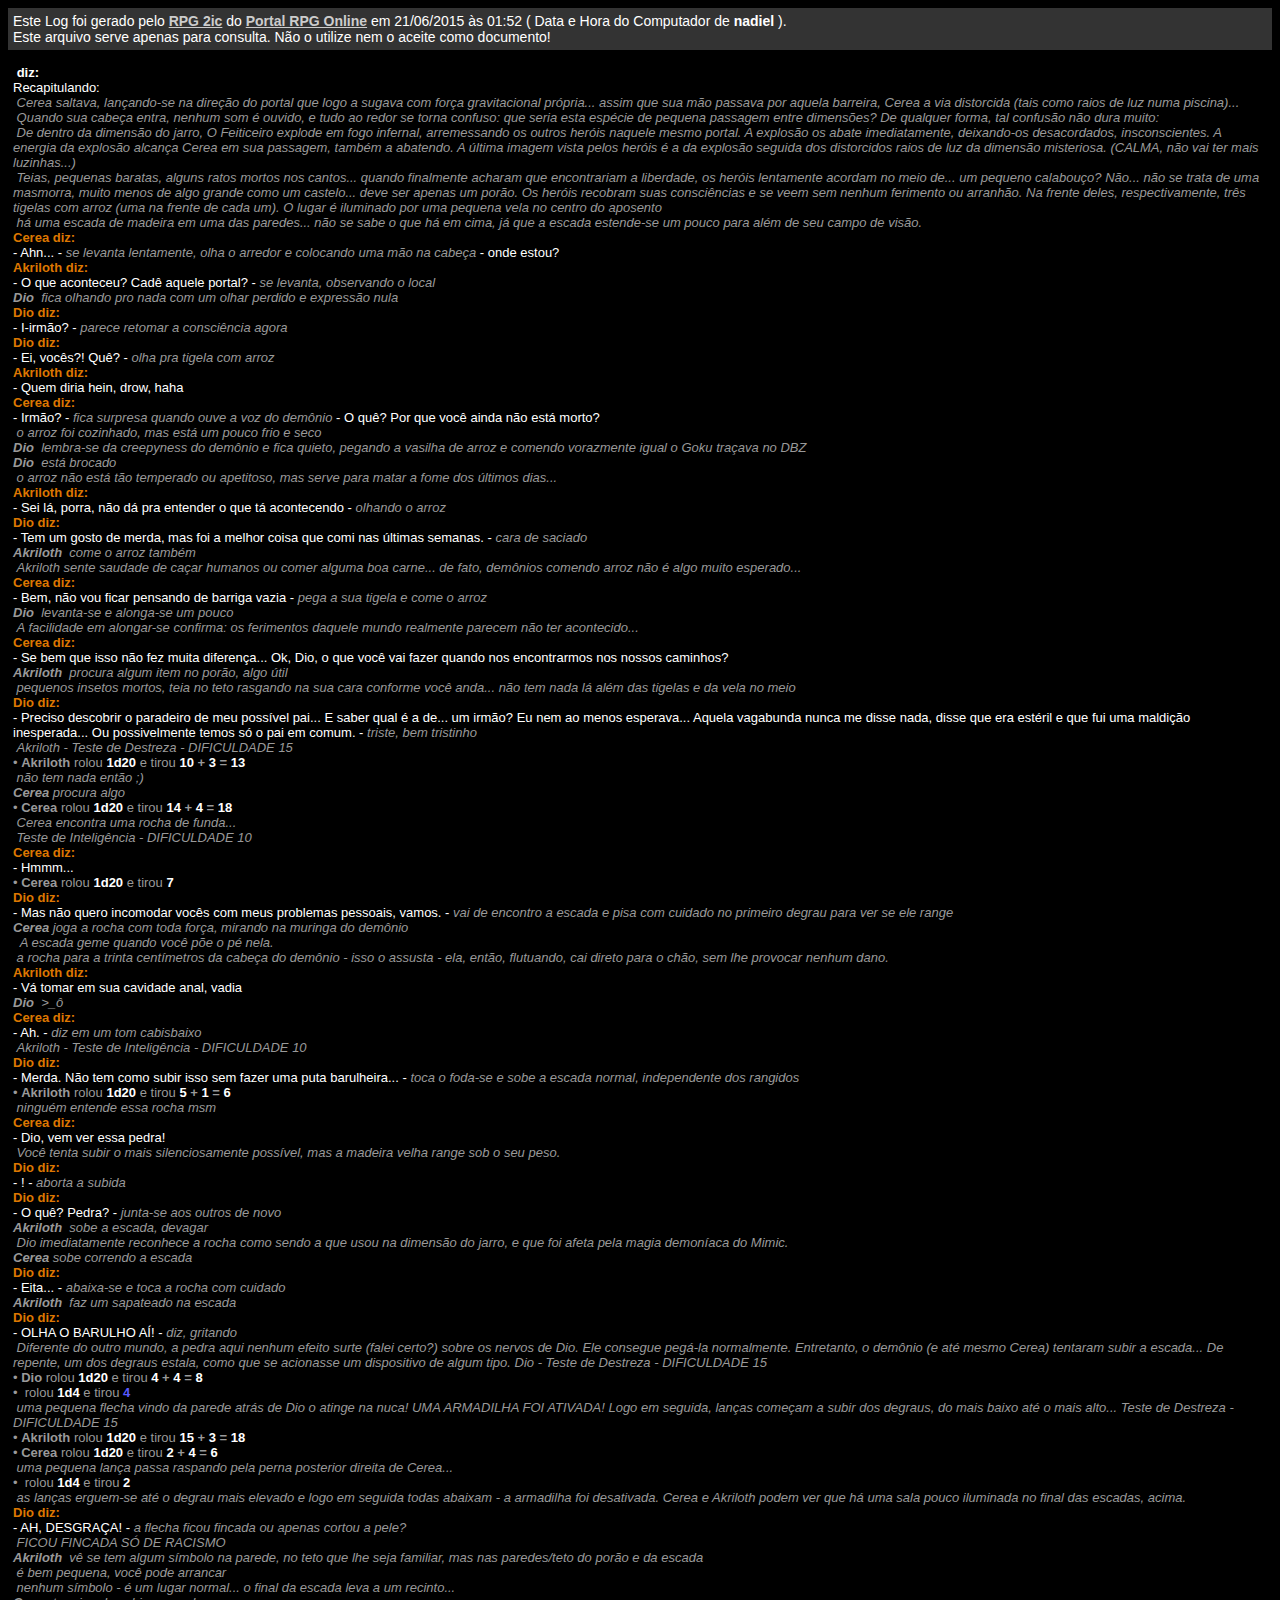
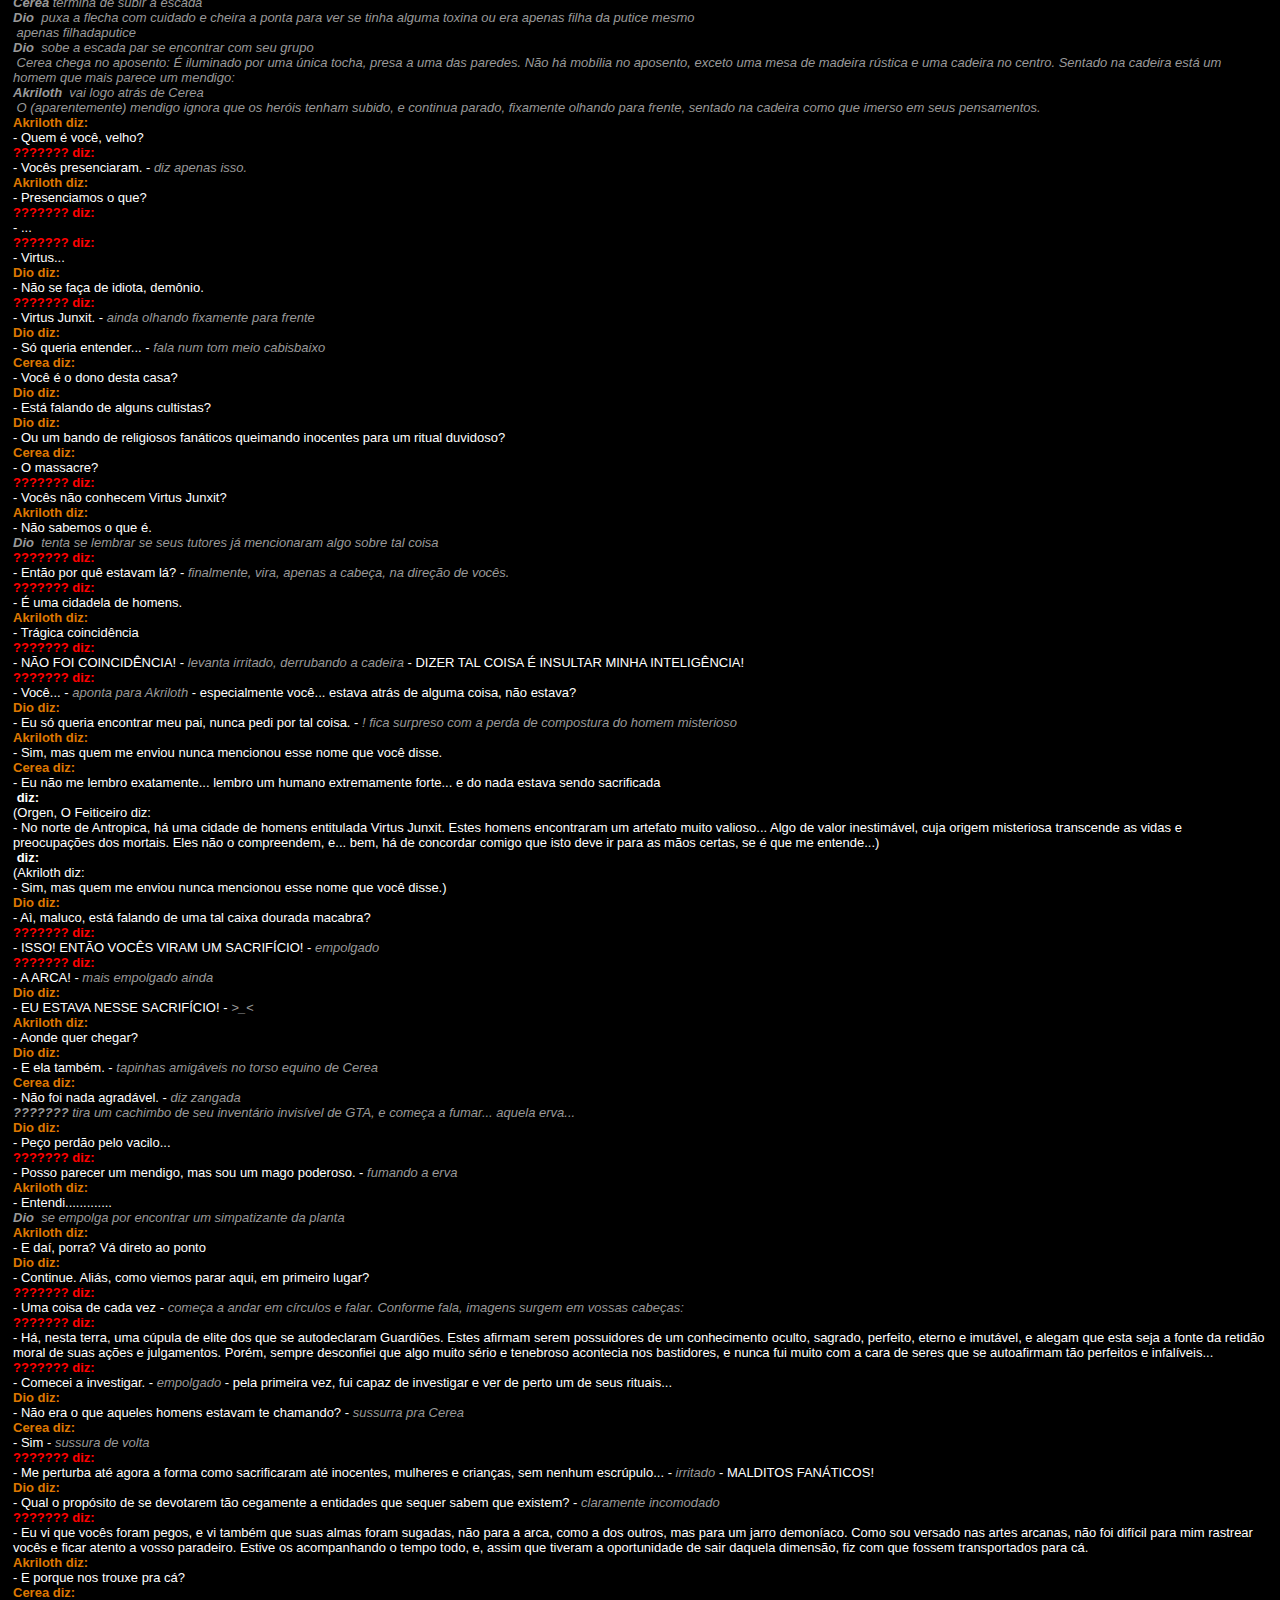
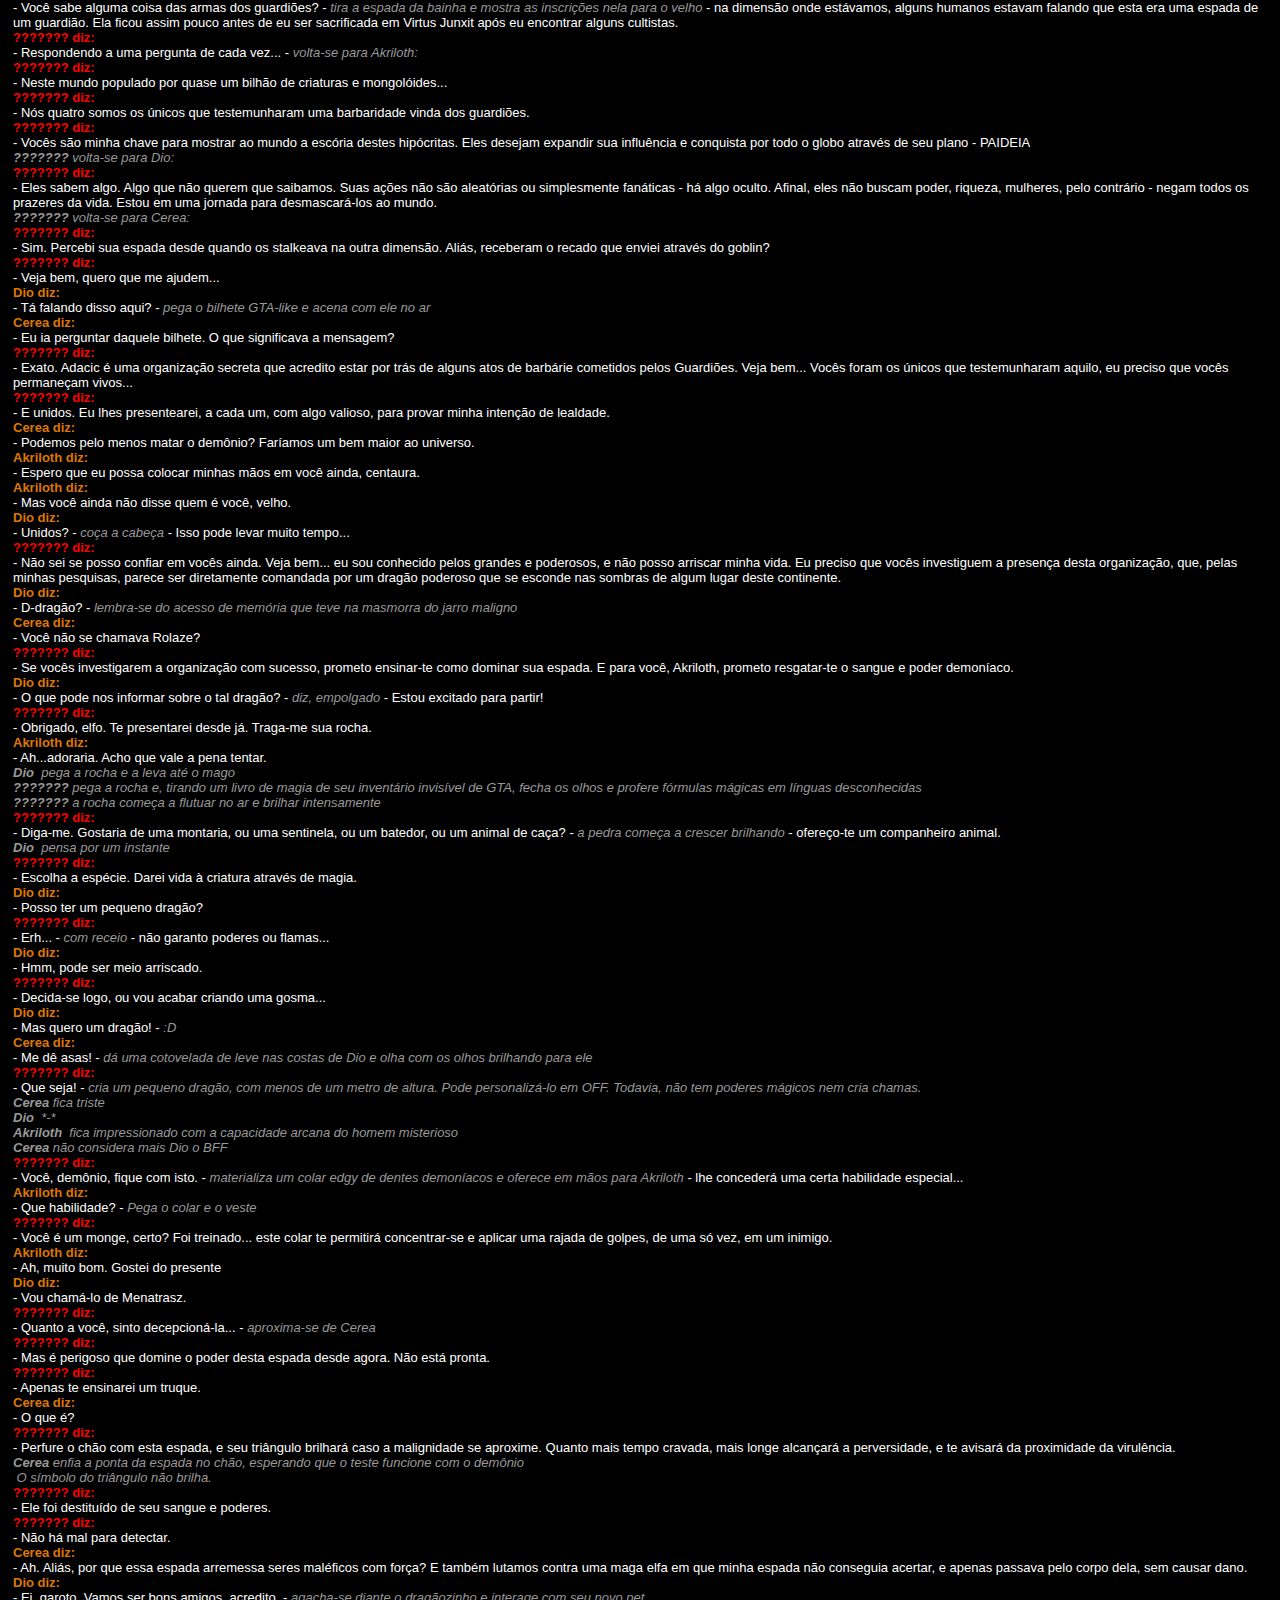
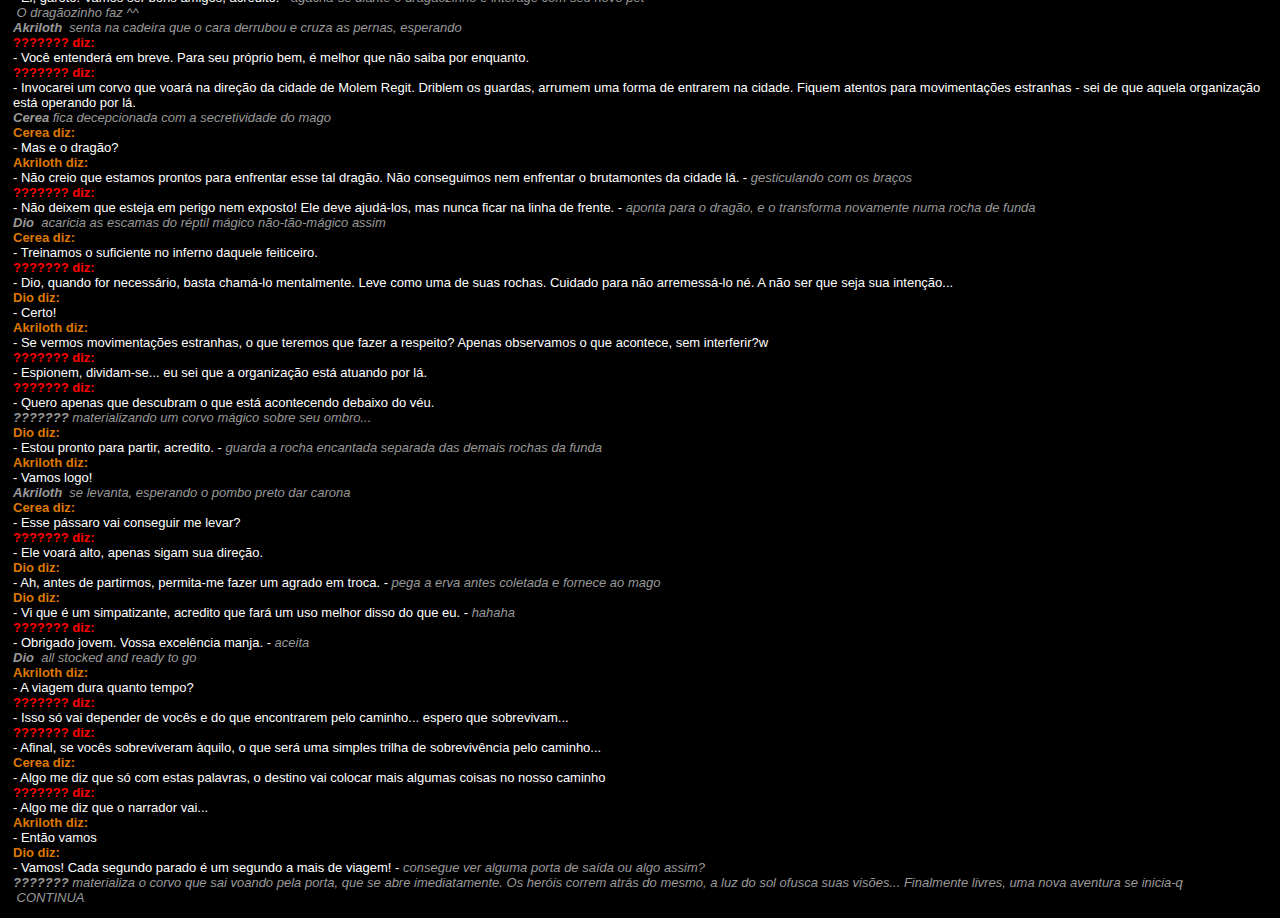
<file: html/0007.html>
<!DOCTYPE html PUBLIC "-//W3C//DTD XHTML 1.0 Transitional//EN" "http://www.w3.org/TR/xhtml1/DTD/xhtml1-transitional.dtd"><html xmlns="http://www.w3.org/1999/xhtml"><HEAD>    <META http-equiv="Content-Type" content="text/html; charset=utf-8" />    <TITLE>RPG 2ic :: Log :: Aventura :: Lux in Tenebris</TITLE></HEAD><BODY bgcolor="#FFFFFF" text="#FFFFFF" link="#CCCCCC" vlink="#CCCCCC" alink="#CCCCCC">    <DIV STYLE="Background-Color:#333333;padding:5px;font-family:Arial;font-size:14px;">Este Log foi gerado pelo <a href="http://www.rpgonline.com.br" target="_blank"><strong>RPG 2ic</strong></a> do <strong><a href="http://www.rpgonline.com.br" target="_blank">Portal RPG Online</a></strong> em 21/06/2015 às 01:52 ( Data e Hora do Computador de        <B>nadiel</B> ).        <br/>Este arquivo serve apenas para consulta. N&atilde;o o utilize nem o aceite como documento!</DIV>    <DIV STYLE="padding:5px;">        <body style='background-color:#000000;color:#FFFFFF;'>            <script language='Javascript'>                function addC(value) {                    document.getElementById('content').innerHTML += value;                }            </script>            <div id='content' name='content' style='font-family:Arial;font-size:14px;padding:5px;'></div>        </body>        <div><pre style='font-family:Arial;font-size:13px;white-space:pre-wrap;margin:0px;'><font color='#FFFFFF'><b> diz:</b></font><br/>Recapitulando:<br/></pre>        </div>        <div><pre style='font-family:Arial;font-size:13px;white-space:pre-wrap;margin:0px;'><font color='#999999'><i><b></b>&nbsp;Cerea saltava, lançando-se na direção do portal que logo a sugava com força gravitacional própria... assim que sua mão passava por aquela barreira, Cerea a via distorcida (tais como raios de luz numa piscina)...</i></font></pre>        </div>        <div><pre style='font-family:Arial;font-size:13px;white-space:pre-wrap;margin:0px;'><font color='#999999'><i><b></b>&nbsp;Quando sua cabeça entra, nenhum som é ouvido, e tudo ao redor se torna confuso: que seria esta espécie de pequena passagem entre dimensões? De qualquer forma, tal confusão não dura muito:</i></font></pre>        </div>        <div><pre style='font-family:Arial;font-size:13px;white-space:pre-wrap;margin:0px;'><font color='#999999'><i><b></b>&nbsp;De dentro da dimensão do jarro, O Feiticeiro explode em fogo infernal, arremessando os outros heróis naquele mesmo portal. A explosão os abate imediatamente, deixando-os desacordados, insconscientes. A energia da explosão alcança Cerea em sua passagem, também a abatendo. A última imagem vista pelos heróis é a da explosão seguida dos distorcidos raios de luz da dimensão misteriosa. (CALMA, não vai ter mais luzinhas...)</i></font></pre>        </div>        <div><pre style='font-family:Arial;font-size:13px;white-space:pre-wrap;margin:0px;'><font color='#999999'><i><b></b>&nbsp;Teias, pequenas baratas, alguns ratos mortos nos cantos... quando finalmente acharam que encontrariam a liberdade, os heróis lentamente acordam no meio de... um pequeno calabouço? Não... não se trata de uma masmorra, muito menos de algo grande como um castelo... deve ser apenas um porão. Os heróis recobram suas consciências e se veem sem nenhum ferimento ou arranhão. Na frente deles, respectivamente, três tigelas com arroz (uma na frente de cada um). O lugar é iluminado por uma pequena vela no centro do aposento</i></font></pre>        </div>        <div><pre style='font-family:Arial;font-size:13px;white-space:pre-wrap;margin:0px;'><font color='#999999'><i><b></b>&nbsp;há uma escada de madeira em uma das paredes... não se sabe o que há em cima, já que a escada estende-se um pouco para além de seu campo de visão.</i></font></pre>        </div>        <div><pre style='font-family:Arial;font-size:13px;white-space:pre-wrap;margin:0px;'><font color='#DD7700'><b>Cerea diz:</b></font><br/>- Ahn... - <font color='#999999'><i>se levanta lentamente, olha o arredor e colocando uma mão na cabeça</i></font> - onde estou?<br/></pre>        </div>        <div><pre style='font-family:Arial;font-size:13px;white-space:pre-wrap;margin:0px;'><font color='#DD7700'><b>Akriloth diz:</b></font><br/>- O que aconteceu? Cadê aquele portal? - <font color='#999999'><i>se levanta, observando o local</i></font><br/></pre>        </div>        <div><pre style='font-family:Arial;font-size:13px;white-space:pre-wrap;margin:0px;'><font color='#999999'><i><b>Dio</b>&nbsp; fica olhando pro nada com um olhar perdido e expressão nula</i></font></pre>        </div>        <div><pre style='font-family:Arial;font-size:13px;white-space:pre-wrap;margin:0px;'><font color='#DD7700'><b>Dio diz:</b></font><br/>- I-irmão? - <font color='#999999'><i>parece retomar a consciência agora</i></font><br/></pre>        </div>        <div><pre style='font-family:Arial;font-size:13px;white-space:pre-wrap;margin:0px;'><font color='#DD7700'><b>Dio diz:</b></font><br/>- Ei, vocês?! Quê? - <font color='#999999'><i>olha pra tigela com arroz</i></font><br/></pre>        </div>        <div><pre style='font-family:Arial;font-size:13px;white-space:pre-wrap;margin:0px;'><font color='#DD7700'><b>Akriloth diz:</b></font><br/>- Quem diria hein, drow, haha<br/></pre>        </div>        <div><pre style='font-family:Arial;font-size:13px;white-space:pre-wrap;margin:0px;'><font color='#DD7700'><b>Cerea diz:</b></font><br/>- Irmão? - <font color='#999999'><i>fica surpresa quando ouve a voz do demônio</i></font> - O quê? Por que você ainda não está morto?<br/></pre>        </div>        <div><pre style='font-family:Arial;font-size:13px;white-space:pre-wrap;margin:0px;'><font color='#999999'><i><b></b>&nbsp;o arroz foi cozinhado, mas está um pouco frio e seco</i></font></pre>        </div>        <div><pre style='font-family:Arial;font-size:13px;white-space:pre-wrap;margin:0px;'><font color='#999999'><i><b>Dio</b>&nbsp; lembra-se da creepyness do demônio e fica quieto, pegando a vasilha de arroz e comendo vorazmente igual o Goku traçava no DBZ</i></font></pre>        </div>        <div><pre style='font-family:Arial;font-size:13px;white-space:pre-wrap;margin:0px;'><font color='#999999'><i><b>Dio</b>&nbsp; está brocado</i></font></pre>        </div>        <div><pre style='font-family:Arial;font-size:13px;white-space:pre-wrap;margin:0px;'><font color='#999999'><i><b></b>&nbsp;o arroz não está tão temperado ou apetitoso, mas serve para matar a fome dos últimos dias...</i></font></pre>        </div>        <div><pre style='font-family:Arial;font-size:13px;white-space:pre-wrap;margin:0px;'><font color='#DD7700'><b>Akriloth diz:</b></font><br/>- Sei lá, porra, não dá pra entender o que tá acontecendo - <font color='#999999'><i>olhando o arroz</i></font><br/></pre>        </div>        <div><pre style='font-family:Arial;font-size:13px;white-space:pre-wrap;margin:0px;'><font color='#DD7700'><b>Dio diz:</b></font><br/>- Tem um gosto de merda, mas foi a melhor coisa que comi nas últimas semanas. - <font color='#999999'><i>cara de saciado</i></font><br/></pre>        </div>        <div><pre style='font-family:Arial;font-size:13px;white-space:pre-wrap;margin:0px;'><font color='#999999'><i><b>Akriloth</b>&nbsp; come o arroz também</i></font></pre>        </div>        <div><pre style='font-family:Arial;font-size:13px;white-space:pre-wrap;margin:0px;'><font color='#999999'><i><b></b>&nbsp;Akriloth sente saudade de caçar humanos ou comer alguma boa carne... de fato, demônios comendo arroz não é algo muito esperado...</i></font></pre>        </div>        <div><pre style='font-family:Arial;font-size:13px;white-space:pre-wrap;margin:0px;'><font color='#DD7700'><b>Cerea diz:</b></font><br/>- Bem, não vou ficar pensando de barriga vazia - <font color='#999999'><i>pega a sua tigela e come o arroz</i></font><br/></pre>        </div>        <div><pre style='font-family:Arial;font-size:13px;white-space:pre-wrap;margin:0px;'><font color='#999999'><i><b>Dio</b>&nbsp; levanta-se e alonga-se um pouco</i></font></pre>        </div>        <div><pre style='font-family:Arial;font-size:13px;white-space:pre-wrap;margin:0px;'><font color='#999999'><i><b></b>&nbsp;A facilidade em alongar-se confirma: os ferimentos daquele mundo realmente parecem não ter acontecido...</i></font></pre>        </div>        <div><pre style='font-family:Arial;font-size:13px;white-space:pre-wrap;margin:0px;'><font color='#DD7700'><b>Cerea diz:</b></font><br/>- Se bem que isso não fez muita diferença... Ok, Dio, o que você vai fazer quando nos encontrarmos nos nossos caminhos?<br/></pre>        </div>        <div><pre style='font-family:Arial;font-size:13px;white-space:pre-wrap;margin:0px;'><font color='#999999'><i><b>Akriloth</b>&nbsp; procura algum item no porão, algo útil</i></font></pre>        </div>        <div><pre style='font-family:Arial;font-size:13px;white-space:pre-wrap;margin:0px;'><font color='#999999'><i><b></b>&nbsp;pequenos insetos mortos, teia no teto rasgando na sua cara conforme você anda... não tem nada lá além das tigelas e da vela no meio</i></font></pre>        </div>        <div><pre style='font-family:Arial;font-size:13px;white-space:pre-wrap;margin:0px;'><font color='#DD7700'><b>Dio diz:</b></font><br/>- Preciso descobrir o paradeiro de meu possível pai... E saber qual é a de... um irmão? Eu nem ao menos esperava... Aquela vagabunda nunca me disse nada, disse que era estéril e que fui uma maldição inesperada... Ou possivelmente temos só o pai em comum. - <font color='#999999'><i>triste, bem tristinho</i></font><br/></pre>        </div>        <div><pre style='font-family:Arial;font-size:13px;white-space:pre-wrap;margin:0px;'><font color='#999999'><i><b></b>&nbsp;Akriloth - Teste de Destreza - DIFICULDADE 15</i></font></pre>        </div>        <div><pre style='font-family:Arial;font-size:13px;white-space:pre-wrap;margin:0px;'><font color='#999999'>&#8226; <b>Akriloth</b> rolou<font color='#FFFFFF'><B> 1d20 </B></font>e tirou <b><font color='#FFFFFF'>10</font></b></font><B><font color='#999999'> + </font>3<font color='#999999'> = </font>13</B><br/></pre>        </div>        <div><pre style='font-family:Arial;font-size:13px;white-space:pre-wrap;margin:0px;'><font color='#999999'><i><b></b>&nbsp;não tem nada então ;)</i></font></pre>        </div>        <div><pre style='font-family:Arial;font-size:13px;white-space:pre-wrap;margin:0px;'><font color='#999999'><i><b>Cerea</b>&nbsp;procura algo</i></font></pre>        </div>        <div><pre style='font-family:Arial;font-size:13px;white-space:pre-wrap;margin:0px;'><font color='#999999'>&#8226; <b>Cerea</b> rolou<font color='#FFFFFF'><B> 1d20 </B></font>e tirou <b><font color='#FFFFFF'>14</font></b></font><B><font color='#999999'> + </font>4<font color='#999999'> = </font>18</B><br/></pre>        </div>        <div><pre style='font-family:Arial;font-size:13px;white-space:pre-wrap;margin:0px;'><font color='#999999'><i><b></b>&nbsp;Cerea encontra uma rocha de funda...</i></font></pre>        </div>        <div><pre style='font-family:Arial;font-size:13px;white-space:pre-wrap;margin:0px;'><font color='#999999'><i><b></b>&nbsp;Teste de Inteligência - DIFICULDADE 10</i></font></pre>        </div>        <div><pre style='font-family:Arial;font-size:13px;white-space:pre-wrap;margin:0px;'><font color='#DD7700'><b>Cerea diz:</b></font><br/>- Hmmm...<br/></pre>        </div>        <div><pre style='font-family:Arial;font-size:13px;white-space:pre-wrap;margin:0px;'><font color='#999999'>&#8226; <b>Cerea</b> rolou<font color='#FFFFFF'><B> 1d20 </B></font>e tirou <b><font color='#FFFFFF'>7</font></b></font><br/></pre>        </div>        <div><pre style='font-family:Arial;font-size:13px;white-space:pre-wrap;margin:0px;'><font color='#DD7700'><b>Dio diz:</b></font><br/>- Mas não quero incomodar vocês com meus problemas pessoais, vamos. - <font color='#999999'><i>vai de encontro a escada e pisa com cuidado no primeiro degrau para ver se ele range</i></font><br/></pre>        </div>        <div><pre style='font-family:Arial;font-size:13px;white-space:pre-wrap;margin:0px;'><font color='#999999'><i><b>Cerea</b>&nbsp;joga a rocha com toda força, mirando na muringa do demônio</i></font></pre>        </div>        <div><pre style='font-family:Arial;font-size:13px;white-space:pre-wrap;margin:0px;'><font color='#999999'><i><b></b>&nbsp; A escada geme quando você põe o pé nela.</i></font></pre>        </div>        <div><pre style='font-family:Arial;font-size:13px;white-space:pre-wrap;margin:0px;'><font color='#999999'><i><b></b>&nbsp;a rocha para a trinta centímetros da cabeça do demônio - isso o assusta - ela, então, flutuando, cai direto para o chão, sem lhe provocar nenhum dano.</i></font></pre>        </div>        <div><pre style='font-family:Arial;font-size:13px;white-space:pre-wrap;margin:0px;'><font color='#DD7700'><b>Akriloth diz:</b></font><br/>- Vá tomar em sua cavidade anal, vadia<br/></pre>        </div>        <div><pre style='font-family:Arial;font-size:13px;white-space:pre-wrap;margin:0px;'><font color='#999999'><i><b>Dio</b>&nbsp; &gt;_ô</i></font></pre>        </div>        <div><pre style='font-family:Arial;font-size:13px;white-space:pre-wrap;margin:0px;'><font color='#DD7700'><b>Cerea diz:</b></font><br/>- Ah. - <font color='#999999'><i>diz em um tom cabisbaixo</i></font><br/></pre>        </div>        <div><pre style='font-family:Arial;font-size:13px;white-space:pre-wrap;margin:0px;'><font color='#999999'><i><b></b>&nbsp;Akriloth - Teste de Inteligência - DIFICULDADE 10</i></font></pre>        </div>        <div><pre style='font-family:Arial;font-size:13px;white-space:pre-wrap;margin:0px;'><font color='#DD7700'><b>Dio diz:</b></font><br/>- Merda. Não tem como subir isso sem fazer uma puta barulheira... - <font color='#999999'><i>toca o foda-se e sobe a escada normal, independente dos rangidos</i></font><br/></pre>        </div>        <div><pre style='font-family:Arial;font-size:13px;white-space:pre-wrap;margin:0px;'><font color='#999999'>&#8226; <b>Akriloth</b> rolou<font color='#FFFFFF'><B> 1d20 </B></font>e tirou <b><font color='#FFFFFF'>5</font></b></font><B><font color='#999999'> + </font>1<font color='#999999'> = </font>6</B><br/></pre>        </div>        <div><pre style='font-family:Arial;font-size:13px;white-space:pre-wrap;margin:0px;'><font color='#999999'><i><b></b>&nbsp;ninguém entende essa rocha msm</i></font></pre>        </div>        <div><pre style='font-family:Arial;font-size:13px;white-space:pre-wrap;margin:0px;'><font color='#DD7700'><b>Cerea diz:</b></font><br/>- Dio, vem ver essa pedra!<br/></pre>        </div>        <div><pre style='font-family:Arial;font-size:13px;white-space:pre-wrap;margin:0px;'><font color='#999999'><i><b></b>&nbsp;Você tenta subir o mais silenciosamente possível, mas a madeira velha range sob o seu peso.</i></font></pre>        </div>        <div><pre style='font-family:Arial;font-size:13px;white-space:pre-wrap;margin:0px;'><font color='#DD7700'><b>Dio diz:</b></font><br/>- ! - <font color='#999999'><i>aborta a subida</i></font><br/></pre>        </div>        <div><pre style='font-family:Arial;font-size:13px;white-space:pre-wrap;margin:0px;'><font color='#DD7700'><b>Dio diz:</b></font><br/>- O quê? Pedra? - <font color='#999999'><i>junta-se aos outros de novo</i></font><br/></pre>        </div>        <div><pre style='font-family:Arial;font-size:13px;white-space:pre-wrap;margin:0px;'><font color='#999999'><i><b>Akriloth</b>&nbsp; sobe a escada, devagar</i></font></pre>        </div>        <div><pre style='font-family:Arial;font-size:13px;white-space:pre-wrap;margin:0px;'><font color='#999999'><i><b></b>&nbsp;Dio imediatamente reconhece a rocha como sendo a que usou na dimensão do jarro, e que foi afeta pela magia demoníaca do Mimic.</i></font></pre>        </div>        <div><pre style='font-family:Arial;font-size:13px;white-space:pre-wrap;margin:0px;'><font color='#999999'><i><b>Cerea</b>&nbsp;sobe correndo a escada</i></font></pre>        </div>        <div><pre style='font-family:Arial;font-size:13px;white-space:pre-wrap;margin:0px;'><font color='#DD7700'><b>Dio diz:</b></font><br/>- Eita... - <font color='#999999'><i>abaixa-se e toca a rocha com cuidado</i></font><br/></pre>        </div>        <div><pre style='font-family:Arial;font-size:13px;white-space:pre-wrap;margin:0px;'><font color='#999999'><i><b>Akriloth</b>&nbsp; faz um sapateado na escada</i></font></pre>        </div>        <div><pre style='font-family:Arial;font-size:13px;white-space:pre-wrap;margin:0px;'><font color='#DD7700'><b>Dio diz:</b></font><br/>- OLHA O BARULHO AÍ! - <font color='#999999'><i>diz, gritando</i></font><br/></pre>        </div>        <div><pre style='font-family:Arial;font-size:13px;white-space:pre-wrap;margin:0px;'><font color='#999999'><i><b></b>&nbsp;Diferente do outro mundo, a pedra aqui nenhum efeito surte (falei certo?) sobre os nervos de Dio. Ele consegue pegá-la normalmente. Entretanto, o demônio (e até mesmo Cerea) tentaram subir a escada... De repente, um dos degraus estala, como que se acionasse um dispositivo de algum tipo. Dio - Teste de Destreza - DIFICULDADE 15</i></font></pre>        </div>        <div><pre style='font-family:Arial;font-size:13px;white-space:pre-wrap;margin:0px;'><font color='#999999'>&#8226; <b>Dio</b> rolou<font color='#FFFFFF'><B> 1d20 </B></font>e tirou <b><font color='#FFFFFF'>4</font></b></font><B><font color='#999999'> + </font>4<font color='#999999'> = </font>8</B><br/></pre>        </div>        <div><pre style='font-family:Arial;font-size:13px;white-space:pre-wrap;margin:0px;'><font color='#999999'>&#8226; <b></b> rolou<font color='#FFFFFF'><B> 1d4 </B></font>e tirou <b><font color='#5959ff'>4</font></b></font><br/></pre>        </div>        <div><pre style='font-family:Arial;font-size:13px;white-space:pre-wrap;margin:0px;'><font color='#999999'><i><b></b>&nbsp;uma pequena flecha vindo da parede atrás de Dio o atinge na nuca! UMA ARMADILHA FOI ATIVADA! Logo em seguida, lanças começam a subir dos degraus, do mais baixo até o mais alto... Teste de Destreza - DIFICULDADE 15</i></font></pre>        </div>        <div><pre style='font-family:Arial;font-size:13px;white-space:pre-wrap;margin:0px;'><font color='#999999'>&#8226; <b>Akriloth</b> rolou<font color='#FFFFFF'><B> 1d20 </B></font>e tirou <b><font color='#FFFFFF'>15</font></b></font><B><font color='#999999'> + </font>3<font color='#999999'> = </font>18</B><br/></pre>        </div>        <div><pre style='font-family:Arial;font-size:13px;white-space:pre-wrap;margin:0px;'><font color='#999999'>&#8226; <b>Cerea</b> rolou<font color='#FFFFFF'><B> 1d20 </B></font>e tirou <b><font color='#FFFFFF'>2</font></b></font><B><font color='#999999'> + </font>4<font color='#999999'> = </font>6</B><br/></pre>        </div>        <div><pre style='font-family:Arial;font-size:13px;white-space:pre-wrap;margin:0px;'><font color='#999999'><i><b></b>&nbsp;uma pequena lança passa raspando pela perna posterior direita de Cerea...</i></font></pre>        </div>        <div><pre style='font-family:Arial;font-size:13px;white-space:pre-wrap;margin:0px;'><font color='#999999'>&#8226; <b></b> rolou<font color='#FFFFFF'><B> 1d4 </B></font>e tirou <b><font color='#FFFFFF'>2</font></b></font><br/></pre>        </div>        <div><pre style='font-family:Arial;font-size:13px;white-space:pre-wrap;margin:0px;'><font color='#999999'><i><b></b>&nbsp;as lanças erguem-se até o degrau mais elevado e logo em seguida todas abaixam - a armadilha foi desativada. Cerea e Akriloth podem ver que há uma sala pouco iluminada no final das escadas, acima.</i></font></pre>        </div>        <div><pre style='font-family:Arial;font-size:13px;white-space:pre-wrap;margin:0px;'><font color='#DD7700'><b>Dio diz:</b></font><br/>- AH, DESGRAÇA! - <font color='#999999'><i>a flecha ficou fincada ou apenas cortou a pele?</i></font><br/></pre>        </div>        <div><pre style='font-family:Arial;font-size:13px;white-space:pre-wrap;margin:0px;'><font color='#999999'><i><b></b>&nbsp;FICOU FINCADA SÓ DE RACISMO</i></font></pre>        </div>        <div><pre style='font-family:Arial;font-size:13px;white-space:pre-wrap;margin:0px;'><font color='#999999'><i><b>Akriloth</b>&nbsp; vê se tem algum símbolo na parede, no teto que lhe seja familiar, mas nas paredes/teto do porão e da escada</i></font></pre>        </div>        <div><pre style='font-family:Arial;font-size:13px;white-space:pre-wrap;margin:0px;'><font color='#999999'><i><b></b>&nbsp;é bem pequena, você pode arrancar</i></font></pre>        </div>        <div><pre style='font-family:Arial;font-size:13px;white-space:pre-wrap;margin:0px;'><font color='#999999'><i><b></b>&nbsp;nenhum símbolo - é um lugar normal... o final da escada leva a um recinto...</i></font></pre>        </div>        <div><pre style='font-family:Arial;font-size:13px;white-space:pre-wrap;margin:0px;'><font color='#999999'><i><b>Cerea</b>&nbsp;termina de subir a escada</i></font></pre>        </div>        <div><pre style='font-family:Arial;font-size:13px;white-space:pre-wrap;margin:0px;'><font color='#999999'><i><b>Dio</b>&nbsp; puxa a flecha com cuidado e cheira a ponta para ver se tinha alguma toxina ou era apenas filha da putice mesmo</i></font></pre>        </div>        <div><pre style='font-family:Arial;font-size:13px;white-space:pre-wrap;margin:0px;'><font color='#999999'><i><b></b>&nbsp;apenas filhadaputice</i></font></pre>        </div>        <div><pre style='font-family:Arial;font-size:13px;white-space:pre-wrap;margin:0px;'><font color='#999999'><i><b>Dio</b>&nbsp; sobe a escada par se encontrar com seu grupo</i></font></pre>        </div>        <div><pre style='font-family:Arial;font-size:13px;white-space:pre-wrap;margin:0px;'><font color='#999999'><i><b></b>&nbsp;Cerea chega no aposento: É iluminado por uma única tocha, presa a uma das paredes. Não há mobília no aposento, exceto uma mesa de madeira rústica e uma cadeira no centro. Sentado na cadeira está um homem que mais parece um mendigo:</i></font></pre>        </div>        <div><pre style='font-family:Arial;font-size:13px;white-space:pre-wrap;margin:0px;'><font color='#999999'><i><b>Akriloth</b>&nbsp; vai logo atrás de Cerea</i></font></pre>        </div>        <div><pre style='font-family:Arial;font-size:13px;white-space:pre-wrap;margin:0px;'><font color='#999999'><i><b></b>&nbsp;O (aparentemente) mendigo ignora que os heróis tenham subido, e continua parado, fixamente olhando para frente, sentado na cadeira como que imerso em seus pensamentos.</i></font></pre>        </div>        <div><pre style='font-family:Arial;font-size:13px;white-space:pre-wrap;margin:0px;'><font color='#DD7700'><b>Akriloth diz:</b></font><br/>- Quem é você, velho?<br/></pre>        </div>        <div><pre style='font-family:Arial;font-size:13px;white-space:pre-wrap;margin:0px;'><font color='#FF0000'><b>??????? diz:</b></font><br/>- Vocês presenciaram. - <font color='#999999'><i>diz apenas isso.</i></font><br/></pre>        </div>        <div><pre style='font-family:Arial;font-size:13px;white-space:pre-wrap;margin:0px;'><font color='#DD7700'><b>Akriloth diz:</b></font><br/>- Presenciamos o que?<br/></pre>        </div>        <div><pre style='font-family:Arial;font-size:13px;white-space:pre-wrap;margin:0px;'><font color='#FF0000'><b>??????? diz:</b></font><br/>- ...<br/></pre>        </div>        <div><pre style='font-family:Arial;font-size:13px;white-space:pre-wrap;margin:0px;'><font color='#FF0000'><b>??????? diz:</b></font><br/>- Virtus...<br/></pre>        </div>        <div><pre style='font-family:Arial;font-size:13px;white-space:pre-wrap;margin:0px;'><font color='#DD7700'><b>Dio diz:</b></font><br/>- Não se faça de idiota, demônio.<br/></pre>        </div>        <div><pre style='font-family:Arial;font-size:13px;white-space:pre-wrap;margin:0px;'><font color='#FF0000'><b>??????? diz:</b></font><br/>- Virtus Junxit. - <font color='#999999'><i>ainda olhando fixamente para frente</i></font><br/></pre>        </div>        <div><pre style='font-family:Arial;font-size:13px;white-space:pre-wrap;margin:0px;'><font color='#DD7700'><b>Dio diz:</b></font><br/>- Só queria entender... - <font color='#999999'><i>fala num tom meio cabisbaixo</i></font><br/></pre>        </div>        <div><pre style='font-family:Arial;font-size:13px;white-space:pre-wrap;margin:0px;'><font color='#DD7700'><b>Cerea diz:</b></font><br/>- Você é o dono desta casa?<br/></pre>        </div>        <div><pre style='font-family:Arial;font-size:13px;white-space:pre-wrap;margin:0px;'><font color='#DD7700'><b>Dio diz:</b></font><br/>- Está falando de alguns cultistas?<br/></pre>        </div>        <div><pre style='font-family:Arial;font-size:13px;white-space:pre-wrap;margin:0px;'><font color='#DD7700'><b>Dio diz:</b></font><br/>- Ou um bando de religiosos fanáticos queimando inocentes para um ritual duvidoso?<br/></pre>        </div>        <div><pre style='font-family:Arial;font-size:13px;white-space:pre-wrap;margin:0px;'><font color='#DD7700'><b>Cerea diz:</b></font><br/>- O massacre?<br/></pre>        </div>        <div><pre style='font-family:Arial;font-size:13px;white-space:pre-wrap;margin:0px;'><font color='#FF0000'><b>??????? diz:</b></font><br/>- Vocês não conhecem Virtus Junxit?<br/></pre>        </div>        <div><pre style='font-family:Arial;font-size:13px;white-space:pre-wrap;margin:0px;'><font color='#DD7700'><b>Akriloth diz:</b></font><br/>- Não sabemos o que é.<br/></pre>        </div>        <div><pre style='font-family:Arial;font-size:13px;white-space:pre-wrap;margin:0px;'><font color='#999999'><i><b>Dio</b>&nbsp; tenta se lembrar se seus tutores já mencionaram algo sobre tal coisa</i></font></pre>        </div>        <div><pre style='font-family:Arial;font-size:13px;white-space:pre-wrap;margin:0px;'><font color='#FF0000'><b>??????? diz:</b></font><br/>- Então por quê estavam lá? - <font color='#999999'><i>finalmente, vira, apenas a cabeça, na direção de vocês.</i></font><br/></pre>        </div>        <div><pre style='font-family:Arial;font-size:13px;white-space:pre-wrap;margin:0px;'><font color='#FF0000'><b>??????? diz:</b></font><br/>- É uma cidadela de homens.<br/></pre>        </div>        <div><pre style='font-family:Arial;font-size:13px;white-space:pre-wrap;margin:0px;'><font color='#DD7700'><b>Akriloth diz:</b></font><br/>- Trágica coincidência<br/></pre>        </div>        <div><pre style='font-family:Arial;font-size:13px;white-space:pre-wrap;margin:0px;'><font color='#FF0000'><b>??????? diz:</b></font><br/>- NÃO FOI COINCIDÊNCIA! - <font color='#999999'><i>levanta irritado, derrubando a cadeira</i></font> - DIZER TAL COISA É INSULTAR MINHA INTELIGÊNCIA!<br/></pre>        </div>        <div><pre style='font-family:Arial;font-size:13px;white-space:pre-wrap;margin:0px;'><font color='#FF0000'><b>??????? diz:</b></font><br/>- Você... - <font color='#999999'><i>aponta para Akriloth</i></font> - especialmente você... estava atrás de alguma coisa, não estava?<br/></pre>        </div>        <div><pre style='font-family:Arial;font-size:13px;white-space:pre-wrap;margin:0px;'><font color='#DD7700'><b>Dio diz:</b></font><br/>- Eu só queria encontrar meu pai, nunca pedi por tal coisa. - <font color='#999999'><i>! fica surpreso com a perda de compostura do homem misterioso</i></font><br/></pre>        </div>        <div><pre style='font-family:Arial;font-size:13px;white-space:pre-wrap;margin:0px;'><font color='#DD7700'><b>Akriloth diz:</b></font><br/>- Sim, mas quem me enviou nunca mencionou esse nome que você disse.<br/></pre>        </div>        <div><pre style='font-family:Arial;font-size:13px;white-space:pre-wrap;margin:0px;'><font color='#DD7700'><b>Cerea diz:</b></font><br/>- Eu não me lembro exatamente... lembro um humano extremamente forte... e do nada estava sendo sacrificada<br/></pre>        </div>        <div><pre style='font-family:Arial;font-size:13px;white-space:pre-wrap;margin:0px;'><font color='#FFFFFF'><b> diz:</b></font><br/>(Orgen, O Feiticeiro diz:- No norte de Antropica, há uma cidade de homens entitulada Virtus Junxit. Estes homens encontraram um artefato muito valioso... Algo de valor inestimável, cuja origem misteriosa transcende as vidas e preocupações dos mortais. Eles não o compreendem, e... bem, há de concordar comigo que isto deve ir para as mãos certas, se é que me entende...)<br/></pre>        </div>        <div><pre style='font-family:Arial;font-size:13px;white-space:pre-wrap;margin:0px;'><font color='#FFFFFF'><b> diz:</b></font><br/>(Akriloth diz:- Sim, mas quem me enviou nunca mencionou esse nome que você disse.)<br/></pre>        </div>        <div><pre style='font-family:Arial;font-size:13px;white-space:pre-wrap;margin:0px;'><font color='#DD7700'><b>Dio diz:</b></font><br/>- Aì, maluco, está falando de uma tal caixa dourada macabra?<br/></pre>        </div>        <div><pre style='font-family:Arial;font-size:13px;white-space:pre-wrap;margin:0px;'><font color='#FF0000'><b>??????? diz:</b></font><br/>- ISSO! ENTÃO VOCÊS VIRAM UM SACRIFÍCIO! - <font color='#999999'><i>empolgado</i></font><br/></pre>        </div>        <div><pre style='font-family:Arial;font-size:13px;white-space:pre-wrap;margin:0px;'><font color='#FF0000'><b>??????? diz:</b></font><br/>- A ARCA! - <font color='#999999'><i>mais empolgado ainda</i></font><br/></pre>        </div>        <div><pre style='font-family:Arial;font-size:13px;white-space:pre-wrap;margin:0px;'><font color='#DD7700'><b>Dio diz:</b></font><br/>- EU ESTAVA NESSE SACRIFÍCIO! - <font color='#999999'><i>&gt;_&lt;</i></font><br/></pre>        </div>        <div><pre style='font-family:Arial;font-size:13px;white-space:pre-wrap;margin:0px;'><font color='#DD7700'><b>Akriloth diz:</b></font><br/>- Aonde quer chegar?<br/></pre>        </div>        <div><pre style='font-family:Arial;font-size:13px;white-space:pre-wrap;margin:0px;'><font color='#DD7700'><b>Dio diz:</b></font><br/>- E ela também. - <font color='#999999'><i>tapinhas amigáveis no torso equino de Cerea</i></font><br/></pre>        </div>        <div><pre style='font-family:Arial;font-size:13px;white-space:pre-wrap;margin:0px;'><font color='#DD7700'><b>Cerea diz:</b></font><br/>- Não foi nada agradável. - <font color='#999999'><i>diz zangada</i></font><br/></pre>        </div>        <div><pre style='font-family:Arial;font-size:13px;white-space:pre-wrap;margin:0px;'><font color='#999999'><i><b>???????</b>&nbsp;tira um cachimbo de seu inventário invisível de GTA, e começa a fumar... aquela erva...</i></font></pre>        </div>        <div><pre style='font-family:Arial;font-size:13px;white-space:pre-wrap;margin:0px;'><font color='#DD7700'><b>Dio diz:</b></font><br/>- Peço perdão pelo vacilo...<br/></pre>        </div>        <div><pre style='font-family:Arial;font-size:13px;white-space:pre-wrap;margin:0px;'><font color='#FF0000'><b>??????? diz:</b></font><br/>- Posso parecer um mendigo, mas sou um mago poderoso. - <font color='#999999'><i>fumando a erva</i></font><br/></pre>        </div>        <div><pre style='font-family:Arial;font-size:13px;white-space:pre-wrap;margin:0px;'><font color='#DD7700'><b>Akriloth diz:</b></font><br/>- Entendi.............<br/></pre>        </div>        <div><pre style='font-family:Arial;font-size:13px;white-space:pre-wrap;margin:0px;'><font color='#999999'><i><b>Dio</b>&nbsp; se empolga por encontrar um simpatizante da planta</i></font></pre>        </div>        <div><pre style='font-family:Arial;font-size:13px;white-space:pre-wrap;margin:0px;'><font color='#DD7700'><b>Akriloth diz:</b></font><br/>- E daí, porra? Vá direto ao ponto<br/></pre>        </div>        <div><pre style='font-family:Arial;font-size:13px;white-space:pre-wrap;margin:0px;'><font color='#DD7700'><b>Dio diz:</b></font><br/>- Continue. Aliás, como viemos parar aqui, em primeiro lugar?<br/></pre>        </div>        <div><pre style='font-family:Arial;font-size:13px;white-space:pre-wrap;margin:0px;'><font color='#FF0000'><b>??????? diz:</b></font><br/>- Uma coisa de cada vez - <font color='#999999'><i>começa a andar em círculos e falar. Conforme fala, imagens surgem em vossas cabeças:</i></font><br/></pre>        </div>        <div><pre style='font-family:Arial;font-size:13px;white-space:pre-wrap;margin:0px;'><font color='#FF0000'><b>??????? diz:</b></font><br/>- Há, nesta terra, uma cúpula de elite dos que se autodeclaram Guardiões. Estes afirmam serem possuidores de um conhecimento oculto, sagrado, perfeito, eterno e imutável, e alegam que esta seja a fonte da retidão moral de suas ações e julgamentos. Porém, sempre desconfiei que algo muito sério e tenebroso acontecia nos bastidores, e nunca fui muito com a cara de seres que se autoafirmam tão perfeitos e infalíveis...<br/></pre>        </div>        <div><pre style='font-family:Arial;font-size:13px;white-space:pre-wrap;margin:0px;'><font color='#FF0000'><b>??????? diz:</b></font><br/>- Comecei a investigar. - <font color='#999999'><i>empolgado</i></font> - pela primeira vez, fui capaz de investigar e ver de perto um de seus rituais...<br/></pre>        </div>        <div><pre style='font-family:Arial;font-size:13px;white-space:pre-wrap;margin:0px;'><font color='#DD7700'><b>Dio diz:</b></font><br/>- Não era o que aqueles homens estavam te chamando? - <font color='#999999'><i>sussurra pra Cerea</i></font><br/></pre>        </div>        <div><pre style='font-family:Arial;font-size:13px;white-space:pre-wrap;margin:0px;'><font color='#DD7700'><b>Cerea diz:</b></font><br/>- Sim - <font color='#999999'><i>sussura de volta</i></font><br/></pre>        </div>        <div><pre style='font-family:Arial;font-size:13px;white-space:pre-wrap;margin:0px;'><font color='#FF0000'><b>??????? diz:</b></font><br/>- Me perturba até agora a forma como sacrificaram até inocentes, mulheres e crianças, sem nenhum escrúpulo... - <font color='#999999'><i>irritado</i></font> - MALDITOS FANÁTICOS!<br/></pre>        </div>        <div><pre style='font-family:Arial;font-size:13px;white-space:pre-wrap;margin:0px;'><font color='#DD7700'><b>Dio diz:</b></font><br/>- Qual o propósito de se devotarem tão cegamente a entidades que sequer sabem que existem? - <font color='#999999'><i>claramente incomodado</i></font><br/></pre>        </div>        <div><pre style='font-family:Arial;font-size:13px;white-space:pre-wrap;margin:0px;'><font color='#FF0000'><b>??????? diz:</b></font><br/>- Eu vi que vocês foram pegos, e vi também que suas almas foram sugadas, não para a arca, como a dos outros, mas para um jarro demoníaco. Como sou versado nas artes arcanas, não foi difícil para mim rastrear vocês e ficar atento a vosso paradeiro. Estive os acompanhando o tempo todo, e, assim que tiveram a oportunidade de sair daquela dimensão, fiz com que fossem transportados para cá.<br/></pre>        </div>        <div><pre style='font-family:Arial;font-size:13px;white-space:pre-wrap;margin:0px;'><font color='#DD7700'><b>Akriloth diz:</b></font><br/>- E porque nos trouxe pra cá?<br/></pre>        </div>        <div><pre style='font-family:Arial;font-size:13px;white-space:pre-wrap;margin:0px;'><font color='#DD7700'><b>Cerea diz:</b></font><br/>- Você sabe alguma coisa das armas dos guardiões? - <font color='#999999'><i>tira a espada da bainha e mostra as inscrições nela para o velho</i></font> - na dimensão onde estávamos, alguns humanos estavam falando que esta era uma espada de um guardião. Ela ficou assim pouco antes de eu ser sacrificada em Virtus Junxit após eu encontrar alguns cultistas.<br/></pre>        </div>        <div><pre style='font-family:Arial;font-size:13px;white-space:pre-wrap;margin:0px;'><font color='#FF0000'><b>??????? diz:</b></font><br/>- Respondendo a uma pergunta de cada vez... - <font color='#999999'><i>volta-se para Akriloth:</i></font><br/></pre>        </div>        <div><pre style='font-family:Arial;font-size:13px;white-space:pre-wrap;margin:0px;'><font color='#FF0000'><b>??????? diz:</b></font><br/>- Neste mundo populado por quase um bilhão de criaturas e mongolóides...<br/></pre>        </div>        <div><pre style='font-family:Arial;font-size:13px;white-space:pre-wrap;margin:0px;'><font color='#FF0000'><b>??????? diz:</b></font><br/>- Nós quatro somos os únicos que testemunharam uma barbaridade vinda dos guardiões.<br/></pre>        </div>        <div><pre style='font-family:Arial;font-size:13px;white-space:pre-wrap;margin:0px;'><font color='#FF0000'><b>??????? diz:</b></font><br/>- Vocês são minha chave para mostrar ao mundo a escória destes hipócritas. Eles desejam expandir sua influência e conquista por todo o globo através de seu plano - PAIDEIA<br/></pre>        </div>        <div><pre style='font-family:Arial;font-size:13px;white-space:pre-wrap;margin:0px;'><font color='#999999'><i><b>???????</b>&nbsp;volta-se para Dio:</i></font></pre>        </div>        <div><pre style='font-family:Arial;font-size:13px;white-space:pre-wrap;margin:0px;'><font color='#FF0000'><b>??????? diz:</b></font><br/>- Eles sabem algo. Algo que não querem que saibamos. Suas ações não são aleatórias ou simplesmente fanáticas - há algo oculto. Afinal, eles não buscam poder, riqueza, mulheres, pelo contrário - negam todos os prazeres da vida. Estou em uma jornada para desmascará-los ao mundo.<br/></pre>        </div>        <div><pre style='font-family:Arial;font-size:13px;white-space:pre-wrap;margin:0px;'><font color='#999999'><i><b>???????</b>&nbsp;volta-se para Cerea:</i></font></pre>        </div>        <div><pre style='font-family:Arial;font-size:13px;white-space:pre-wrap;margin:0px;'><font color='#FF0000'><b>??????? diz:</b></font><br/>- Sim. Percebi sua espada desde quando os stalkeava na outra dimensão. Aliás, receberam o recado que enviei através do goblin?<br/></pre>        </div>        <div><pre style='font-family:Arial;font-size:13px;white-space:pre-wrap;margin:0px;'><font color='#FF0000'><b>??????? diz:</b></font><br/>- Veja bem, quero que me ajudem...<br/></pre>        </div>        <div><pre style='font-family:Arial;font-size:13px;white-space:pre-wrap;margin:0px;'><font color='#DD7700'><b>Dio diz:</b></font><br/>- Tá falando disso aqui? - <font color='#999999'><i>pega o bilhete GTA-like e acena com ele no ar</i></font><br/></pre>        </div>        <div><pre style='font-family:Arial;font-size:13px;white-space:pre-wrap;margin:0px;'><font color='#DD7700'><b>Cerea diz:</b></font><br/>- Eu ia perguntar daquele bilhete. O que significava a mensagem?<br/></pre>        </div>        <div><pre style='font-family:Arial;font-size:13px;white-space:pre-wrap;margin:0px;'><font color='#FF0000'><b>??????? diz:</b></font><br/>- Exato. Adacic é uma organização secreta que acredito estar por trás de alguns atos de barbárie cometidos pelos Guardiões. Veja bem... Vocês foram os únicos que testemunharam aquilo, eu preciso que vocês permaneçam vivos...<br/></pre>        </div>        <div><pre style='font-family:Arial;font-size:13px;white-space:pre-wrap;margin:0px;'><font color='#FF0000'><b>??????? diz:</b></font><br/>- E unidos. Eu lhes presentearei, a cada um, com algo valioso, para provar minha intenção de lealdade.<br/></pre>        </div>        <div><pre style='font-family:Arial;font-size:13px;white-space:pre-wrap;margin:0px;'><font color='#DD7700'><b>Cerea diz:</b></font><br/>- Podemos pelo menos matar o demônio? Faríamos um bem maior ao universo.<br/></pre>        </div>        <div><pre style='font-family:Arial;font-size:13px;white-space:pre-wrap;margin:0px;'><font color='#DD7700'><b>Akriloth diz:</b></font><br/>- Espero que eu possa colocar minhas mãos em você ainda, centaura.<br/></pre>        </div>        <div><pre style='font-family:Arial;font-size:13px;white-space:pre-wrap;margin:0px;'><font color='#DD7700'><b>Akriloth diz:</b></font><br/>- Mas você ainda não disse quem é você, velho.<br/></pre>        </div>        <div><pre style='font-family:Arial;font-size:13px;white-space:pre-wrap;margin:0px;'><font color='#DD7700'><b>Dio diz:</b></font><br/>- Unidos? - <font color='#999999'><i>coça a cabeça</i></font> - Isso pode levar muito tempo...<br/></pre>        </div>        <div><pre style='font-family:Arial;font-size:13px;white-space:pre-wrap;margin:0px;'><font color='#FF0000'><b>??????? diz:</b></font><br/>- Não sei se posso confiar em vocês ainda. Veja bem... eu sou conhecido pelos grandes e poderosos, e não posso arriscar minha vida. Eu preciso que vocês investiguem a presença desta organização, que, pelas minhas pesquisas, parece ser diretamente comandada por um dragão poderoso que se esconde nas sombras de algum lugar deste continente.<br/></pre>        </div>        <div><pre style='font-family:Arial;font-size:13px;white-space:pre-wrap;margin:0px;'><font color='#DD7700'><b>Dio diz:</b></font><br/>- D-dragão? - <font color='#999999'><i>lembra-se do acesso de memória que teve na masmorra do jarro maligno</i></font><br/></pre>        </div>        <div><pre style='font-family:Arial;font-size:13px;white-space:pre-wrap;margin:0px;'><font color='#DD7700'><b>Cerea diz:</b></font><br/>- Você não se chamava Rolaze?<br/></pre>        </div>        <div><pre style='font-family:Arial;font-size:13px;white-space:pre-wrap;margin:0px;'><font color='#FF0000'><b>??????? diz:</b></font><br/>- Se vocês investigarem a organização com sucesso, prometo ensinar-te como dominar sua espada. E para você, Akriloth, prometo resgatar-te o sangue e poder demoníaco.<br/></pre>        </div>        <div><pre style='font-family:Arial;font-size:13px;white-space:pre-wrap;margin:0px;'><font color='#DD7700'><b>Dio diz:</b></font><br/>- O que pode nos informar sobre o tal dragão? - <font color='#999999'><i>diz, empolgado</i></font> - Estou excitado para partir!<br/></pre>        </div>        <div><pre style='font-family:Arial;font-size:13px;white-space:pre-wrap;margin:0px;'><font color='#FF0000'><b>??????? diz:</b></font><br/>- Obrigado, elfo. Te presentarei desde já. Traga-me sua rocha.<br/></pre>        </div>        <div><pre style='font-family:Arial;font-size:13px;white-space:pre-wrap;margin:0px;'><font color='#DD7700'><b>Akriloth diz:</b></font><br/>- Ah...adoraria. Acho que vale a pena tentar.<br/></pre>        </div>        <div><pre style='font-family:Arial;font-size:13px;white-space:pre-wrap;margin:0px;'><font color='#999999'><i><b>Dio</b>&nbsp; pega a rocha e a leva até o mago</i></font></pre>        </div>        <div><pre style='font-family:Arial;font-size:13px;white-space:pre-wrap;margin:0px;'><font color='#999999'><i><b>???????</b>&nbsp;pega a rocha e, tirando um livro de magia de seu inventário invisível de GTA, fecha os olhos e profere fórmulas mágicas em línguas desconhecidas</i></font></pre>        </div>        <div><pre style='font-family:Arial;font-size:13px;white-space:pre-wrap;margin:0px;'><font color='#999999'><i><b>???????</b>&nbsp;a rocha começa a flutuar no ar e brilhar intensamente</i></font></pre>        </div>        <div><pre style='font-family:Arial;font-size:13px;white-space:pre-wrap;margin:0px;'><font color='#FF0000'><b>??????? diz:</b></font><br/>- Diga-me. Gostaria de uma montaria, ou uma sentinela, ou um batedor, ou um animal de caça? - <font color='#999999'><i>a pedra começa a crescer brilhando</i></font> - ofereço-te um companheiro animal.<br/></pre>        </div>        <div><pre style='font-family:Arial;font-size:13px;white-space:pre-wrap;margin:0px;'><font color='#999999'><i><b>Dio</b>&nbsp; pensa por um instante</i></font></pre>        </div>        <div><pre style='font-family:Arial;font-size:13px;white-space:pre-wrap;margin:0px;'><font color='#FF0000'><b>??????? diz:</b></font><br/>- Escolha a espécie. Darei vida à criatura através de magia.<br/></pre>        </div>        <div><pre style='font-family:Arial;font-size:13px;white-space:pre-wrap;margin:0px;'><font color='#DD7700'><b>Dio diz:</b></font><br/>- Posso ter um pequeno dragão?<br/></pre>        </div>        <div><pre style='font-family:Arial;font-size:13px;white-space:pre-wrap;margin:0px;'><font color='#FF0000'><b>??????? diz:</b></font><br/>- Erh... - <font color='#999999'><i>com receio</i></font> - não garanto poderes ou flamas...<br/></pre>        </div>        <div><pre style='font-family:Arial;font-size:13px;white-space:pre-wrap;margin:0px;'><font color='#DD7700'><b>Dio diz:</b></font><br/>- Hmm, pode ser meio arriscado.<br/></pre>        </div>        <div><pre style='font-family:Arial;font-size:13px;white-space:pre-wrap;margin:0px;'><font color='#FF0000'><b>??????? diz:</b></font><br/>- Decida-se logo, ou vou acabar criando uma gosma...<br/></pre>        </div>        <div><pre style='font-family:Arial;font-size:13px;white-space:pre-wrap;margin:0px;'><font color='#DD7700'><b>Dio diz:</b></font><br/>- Mas quero um dragão! - <font color='#999999'><i>:D</i></font><br/></pre>        </div>        <div><pre style='font-family:Arial;font-size:13px;white-space:pre-wrap;margin:0px;'><font color='#DD7700'><b>Cerea diz:</b></font><br/>- Me dê asas! - <font color='#999999'><i>dá uma cotovelada de leve nas costas de Dio e olha com os olhos brilhando para ele</i></font><br/></pre>        </div>        <div><pre style='font-family:Arial;font-size:13px;white-space:pre-wrap;margin:0px;'><font color='#FF0000'><b>??????? diz:</b></font><br/>- Que seja! - <font color='#999999'><i>cria um pequeno dragão, com menos de um metro de altura. Pode personalizá-lo em OFF. Todavia, não tem poderes mágicos nem cria chamas.</i></font><br/></pre>        </div>        <div><pre style='font-family:Arial;font-size:13px;white-space:pre-wrap;margin:0px;'><font color='#999999'><i><b>Cerea</b>&nbsp;fica triste</i></font></pre>        </div>        <div><pre style='font-family:Arial;font-size:13px;white-space:pre-wrap;margin:0px;'><font color='#999999'><i><b>Dio</b>&nbsp; *-*</i></font></pre>        </div>        <div><pre style='font-family:Arial;font-size:13px;white-space:pre-wrap;margin:0px;'><font color='#999999'><i><b>Akriloth</b>&nbsp; fica impressionado com a capacidade arcana do homem misterioso</i></font></pre>        </div>        <div><pre style='font-family:Arial;font-size:13px;white-space:pre-wrap;margin:0px;'><font color='#999999'><i><b>Cerea</b>&nbsp;não considera mais Dio o BFF</i></font></pre>        </div>        <div><pre style='font-family:Arial;font-size:13px;white-space:pre-wrap;margin:0px;'><font color='#FF0000'><b>??????? diz:</b></font><br/>- Você, demônio, fique com isto. - <font color='#999999'><i>materializa um colar edgy de dentes demoníacos e oferece em mãos para Akriloth</i></font> - lhe concederá uma certa habilidade especial...<br/></pre>        </div>        <div><pre style='font-family:Arial;font-size:13px;white-space:pre-wrap;margin:0px;'><font color='#DD7700'><b>Akriloth diz:</b></font><br/>- Que habilidade? - <font color='#999999'><i>Pega o colar e o veste</i></font><br/></pre>        </div>        <div><pre style='font-family:Arial;font-size:13px;white-space:pre-wrap;margin:0px;'><font color='#FF0000'><b>??????? diz:</b></font><br/>- Você é um monge, certo? Foi treinado... este colar te permitirá concentrar-se e aplicar uma rajada de golpes, de uma só vez, em um inimigo.<br/></pre>        </div>        <div><pre style='font-family:Arial;font-size:13px;white-space:pre-wrap;margin:0px;'><font color='#DD7700'><b>Akriloth diz:</b></font><br/>- Ah, muito bom. Gostei do presente<br/></pre>        </div>        <div><pre style='font-family:Arial;font-size:13px;white-space:pre-wrap;margin:0px;'><font color='#DD7700'><b>Dio diz:</b></font><br/>- Vou chamá-lo de Menatrasz.<br/></pre>        </div>        <div><pre style='font-family:Arial;font-size:13px;white-space:pre-wrap;margin:0px;'><font color='#FF0000'><b>??????? diz:</b></font><br/>- Quanto a você, sinto decepcioná-la... - <font color='#999999'><i>aproxima-se de Cerea</i></font><br/></pre>        </div>        <div><pre style='font-family:Arial;font-size:13px;white-space:pre-wrap;margin:0px;'><font color='#FF0000'><b>??????? diz:</b></font><br/>- Mas é perigoso que domine o poder desta espada desde agora. Não está pronta.<br/></pre>        </div>        <div><pre style='font-family:Arial;font-size:13px;white-space:pre-wrap;margin:0px;'><font color='#FF0000'><b>??????? diz:</b></font><br/>- Apenas te ensinarei um truque.<br/></pre>        </div>        <div><pre style='font-family:Arial;font-size:13px;white-space:pre-wrap;margin:0px;'><font color='#DD7700'><b>Cerea diz:</b></font><br/>- O que é?<br/></pre>        </div>        <div><pre style='font-family:Arial;font-size:13px;white-space:pre-wrap;margin:0px;'><font color='#FF0000'><b>??????? diz:</b></font><br/>- Perfure o chão com esta espada, e seu triângulo brilhará caso a malignidade se aproxime. Quanto mais tempo cravada, mais longe alcançará a perversidade, e te avisará da proximidade da virulência.<br/></pre>        </div>        <div><pre style='font-family:Arial;font-size:13px;white-space:pre-wrap;margin:0px;'><font color='#999999'><i><b>Cerea</b>&nbsp;enfia a ponta da espada no chão, esperando que o teste funcione com o demônio</i></font></pre>        </div>        <div><pre style='font-family:Arial;font-size:13px;white-space:pre-wrap;margin:0px;'><font color='#999999'><i><b></b>&nbsp;O símbolo do triângulo não brilha.</i></font></pre>        </div>        <div><pre style='font-family:Arial;font-size:13px;white-space:pre-wrap;margin:0px;'><font color='#FF0000'><b>??????? diz:</b></font><br/>- Ele foi destituído de seu sangue e poderes.<br/></pre>        </div>        <div><pre style='font-family:Arial;font-size:13px;white-space:pre-wrap;margin:0px;'><font color='#FF0000'><b>??????? diz:</b></font><br/>- Não há mal para detectar.<br/></pre>        </div>        <div><pre style='font-family:Arial;font-size:13px;white-space:pre-wrap;margin:0px;'><font color='#DD7700'><b>Cerea diz:</b></font><br/>- Ah. Aliás, por que essa espada arremessa seres maléficos com força? E também lutamos contra uma maga elfa em que minha espada não conseguia acertar, e apenas passava pelo corpo dela, sem causar dano.<br/></pre>        </div>        <div><pre style='font-family:Arial;font-size:13px;white-space:pre-wrap;margin:0px;'><font color='#DD7700'><b>Dio diz:</b></font><br/>- Ei, garoto. Vamos ser bons amigos, acredito. - <font color='#999999'><i>agacha-se diante o dragãozinho e interage com seu novo pet</i></font><br/></pre>        </div>        <div><pre style='font-family:Arial;font-size:13px;white-space:pre-wrap;margin:0px;'><font color='#999999'><i><b></b>&nbsp;O dragãozinho faz ^^</i></font></pre>        </div>        <div><pre style='font-family:Arial;font-size:13px;white-space:pre-wrap;margin:0px;'><font color='#999999'><i><b>Akriloth</b>&nbsp; senta na cadeira que o cara derrubou e cruza as pernas, esperando</i></font></pre>        </div>        <div><pre style='font-family:Arial;font-size:13px;white-space:pre-wrap;margin:0px;'><font color='#FF0000'><b>??????? diz:</b></font><br/>- Você entenderá em breve. Para seu próprio bem, é melhor que não saiba por enquanto.<br/></pre>        </div>        <div><pre style='font-family:Arial;font-size:13px;white-space:pre-wrap;margin:0px;'><font color='#FF0000'><b>??????? diz:</b></font><br/>- Invocarei um corvo que voará na direção da cidade de Molem Regit. Driblem os guardas, arrumem uma forma de entrarem na cidade. Fiquem atentos para movimentações estranhas - sei de que aquela organização está operando por lá.<br/></pre>        </div>        <div><pre style='font-family:Arial;font-size:13px;white-space:pre-wrap;margin:0px;'><font color='#999999'><i><b>Cerea</b>&nbsp;fica decepcionada com a secretividade do mago</i></font></pre>        </div>        <div><pre style='font-family:Arial;font-size:13px;white-space:pre-wrap;margin:0px;'><font color='#DD7700'><b>Cerea diz:</b></font><br/>- Mas e o dragão?<br/></pre>        </div>        <div><pre style='font-family:Arial;font-size:13px;white-space:pre-wrap;margin:0px;'><font color='#DD7700'><b>Akriloth diz:</b></font><br/>- Não creio que estamos prontos para enfrentar esse tal dragão. Não conseguimos nem enfrentar o brutamontes da cidade lá. - <font color='#999999'><i>gesticulando com os braços</i></font><br/></pre>        </div>        <div><pre style='font-family:Arial;font-size:13px;white-space:pre-wrap;margin:0px;'><font color='#FF0000'><b>??????? diz:</b></font><br/>- Não deixem que esteja em perigo nem exposto! Ele deve ajudá-los, mas nunca ficar na linha de frente. - <font color='#999999'><i>aponta para o dragão, e o transforma novamente numa rocha de funda</i></font><br/></pre>        </div>        <div><pre style='font-family:Arial;font-size:13px;white-space:pre-wrap;margin:0px;'><font color='#999999'><i><b>Dio</b>&nbsp; acaricia as escamas do réptil mágico não-tão-mágico assim</i></font></pre>        </div>        <div><pre style='font-family:Arial;font-size:13px;white-space:pre-wrap;margin:0px;'><font color='#DD7700'><b>Cerea diz:</b></font><br/>- Treinamos o suficiente no inferno daquele feiticeiro.<br/></pre>        </div>        <div><pre style='font-family:Arial;font-size:13px;white-space:pre-wrap;margin:0px;'><font color='#FF0000'><b>??????? diz:</b></font><br/>- Dio, quando for necessário, basta chamá-lo mentalmente. Leve como uma de suas rochas. Cuidado para não arremessá-lo né. A não ser que seja sua intenção...<br/></pre>        </div>        <div><pre style='font-family:Arial;font-size:13px;white-space:pre-wrap;margin:0px;'><font color='#DD7700'><b>Dio diz:</b></font><br/>- Certo!<br/></pre>        </div>        <div><pre style='font-family:Arial;font-size:13px;white-space:pre-wrap;margin:0px;'><font color='#DD7700'><b>Akriloth diz:</b></font><br/>- Se vermos movimentações estranhas, o que teremos que fazer a respeito? Apenas observamos o que acontece, sem interferir?w<br/></pre>        </div>        <div><pre style='font-family:Arial;font-size:13px;white-space:pre-wrap;margin:0px;'><font color='#FF0000'><b>??????? diz:</b></font><br/>- Espionem, dividam-se... eu sei que a organização está atuando por lá.<br/></pre>        </div>        <div><pre style='font-family:Arial;font-size:13px;white-space:pre-wrap;margin:0px;'><font color='#FF0000'><b>??????? diz:</b></font><br/>- Quero apenas que descubram o que está acontecendo debaixo do véu.<br/></pre>        </div>        <div><pre style='font-family:Arial;font-size:13px;white-space:pre-wrap;margin:0px;'><font color='#999999'><i><b>???????</b>&nbsp;materializando um corvo mágico sobre seu ombro...</i></font></pre>        </div>        <div><pre style='font-family:Arial;font-size:13px;white-space:pre-wrap;margin:0px;'><font color='#DD7700'><b>Dio diz:</b></font><br/>- Estou pronto para partir, acredito. - <font color='#999999'><i>guarda a rocha encantada separada das demais rochas da funda</i></font><br/></pre>        </div>        <div><pre style='font-family:Arial;font-size:13px;white-space:pre-wrap;margin:0px;'><font color='#DD7700'><b>Akriloth diz:</b></font><br/>- Vamos logo!<br/></pre>        </div>        <div><pre style='font-family:Arial;font-size:13px;white-space:pre-wrap;margin:0px;'><font color='#999999'><i><b>Akriloth</b>&nbsp; se levanta, esperando o pombo preto dar carona</i></font></pre>        </div>        <div><pre style='font-family:Arial;font-size:13px;white-space:pre-wrap;margin:0px;'><font color='#DD7700'><b>Cerea diz:</b></font><br/>- Esse pássaro vai conseguir me levar?<br/></pre>        </div>        <div><pre style='font-family:Arial;font-size:13px;white-space:pre-wrap;margin:0px;'><font color='#FF0000'><b>??????? diz:</b></font><br/>- Ele voará alto, apenas sigam sua direção.<br/></pre>        </div>        <div><pre style='font-family:Arial;font-size:13px;white-space:pre-wrap;margin:0px;'><font color='#DD7700'><b>Dio diz:</b></font><br/>- Ah, antes de partirmos, permita-me fazer um agrado em troca. - <font color='#999999'><i>pega a erva antes coletada e fornece ao mago</i></font><br/></pre>        </div>        <div><pre style='font-family:Arial;font-size:13px;white-space:pre-wrap;margin:0px;'><font color='#DD7700'><b>Dio diz:</b></font><br/>- Vi que é um simpatizante, acredito que fará um uso melhor disso do que eu. - <font color='#999999'><i>hahaha</i></font><br/></pre>        </div>        <div><pre style='font-family:Arial;font-size:13px;white-space:pre-wrap;margin:0px;'><font color='#FF0000'><b>??????? diz:</b></font><br/>- Obrigado jovem. Vossa excelência manja. - <font color='#999999'><i>aceita</i></font><br/></pre>        </div>        <div><pre style='font-family:Arial;font-size:13px;white-space:pre-wrap;margin:0px;'><font color='#999999'><i><b>Dio</b>&nbsp; all stocked and ready to go</i></font></pre>        </div>        <div><pre style='font-family:Arial;font-size:13px;white-space:pre-wrap;margin:0px;'><font color='#DD7700'><b>Akriloth diz:</b></font><br/>- A viagem dura quanto tempo?<br/></pre>        </div>        <div><pre style='font-family:Arial;font-size:13px;white-space:pre-wrap;margin:0px;'><font color='#FF0000'><b>??????? diz:</b></font><br/>- Isso só vai depender de vocês e do que encontrarem pelo caminho... espero que sobrevivam...<br/></pre>        </div>        <div><pre style='font-family:Arial;font-size:13px;white-space:pre-wrap;margin:0px;'><font color='#FF0000'><b>??????? diz:</b></font><br/>- Afinal, se vocês sobreviveram àquilo, o que será uma simples trilha de sobrevivência pelo caminho...<br/></pre>        </div>        <div><pre style='font-family:Arial;font-size:13px;white-space:pre-wrap;margin:0px;'><font color='#DD7700'><b>Cerea diz:</b></font><br/>- Algo me diz que só com estas palavras, o destino vai colocar mais algumas coisas no nosso caminho<br/></pre>        </div>        <div><pre style='font-family:Arial;font-size:13px;white-space:pre-wrap;margin:0px;'><font color='#FF0000'><b>??????? diz:</b></font><br/>- Algo me diz que o narrador vai...<br/></pre>        </div>        <div><pre style='font-family:Arial;font-size:13px;white-space:pre-wrap;margin:0px;'><font color='#DD7700'><b>Akriloth diz:</b></font><br/>- Então vamos<br/></pre>        </div>        <div><pre style='font-family:Arial;font-size:13px;white-space:pre-wrap;margin:0px;'><font color='#DD7700'><b>Dio diz:</b></font><br/>- Vamos! Cada segundo parado é um segundo a mais de viagem! - <font color='#999999'><i>consegue ver alguma porta de saída ou algo assim?</i></font><br/></pre>        </div>        <div><pre style='font-family:Arial;font-size:13px;white-space:pre-wrap;margin:0px;'><font color='#999999'><i><b>???????</b>&nbsp;materializa o corvo que sai voando pela porta, que se abre imediatamente. Os heróis correm atrás do mesmo, a luz do sol ofusca suas visões... Finalmente livres, uma nova aventura se inicia-q</i></font></pre>        </div>        <div><pre style='font-family:Arial;font-size:13px;white-space:pre-wrap;margin:0px;'><font color='#999999'><i><b></b>&nbsp;CONTINUA</i></font></pre>        </div>    </DIV></BODY></HTML>
</file>
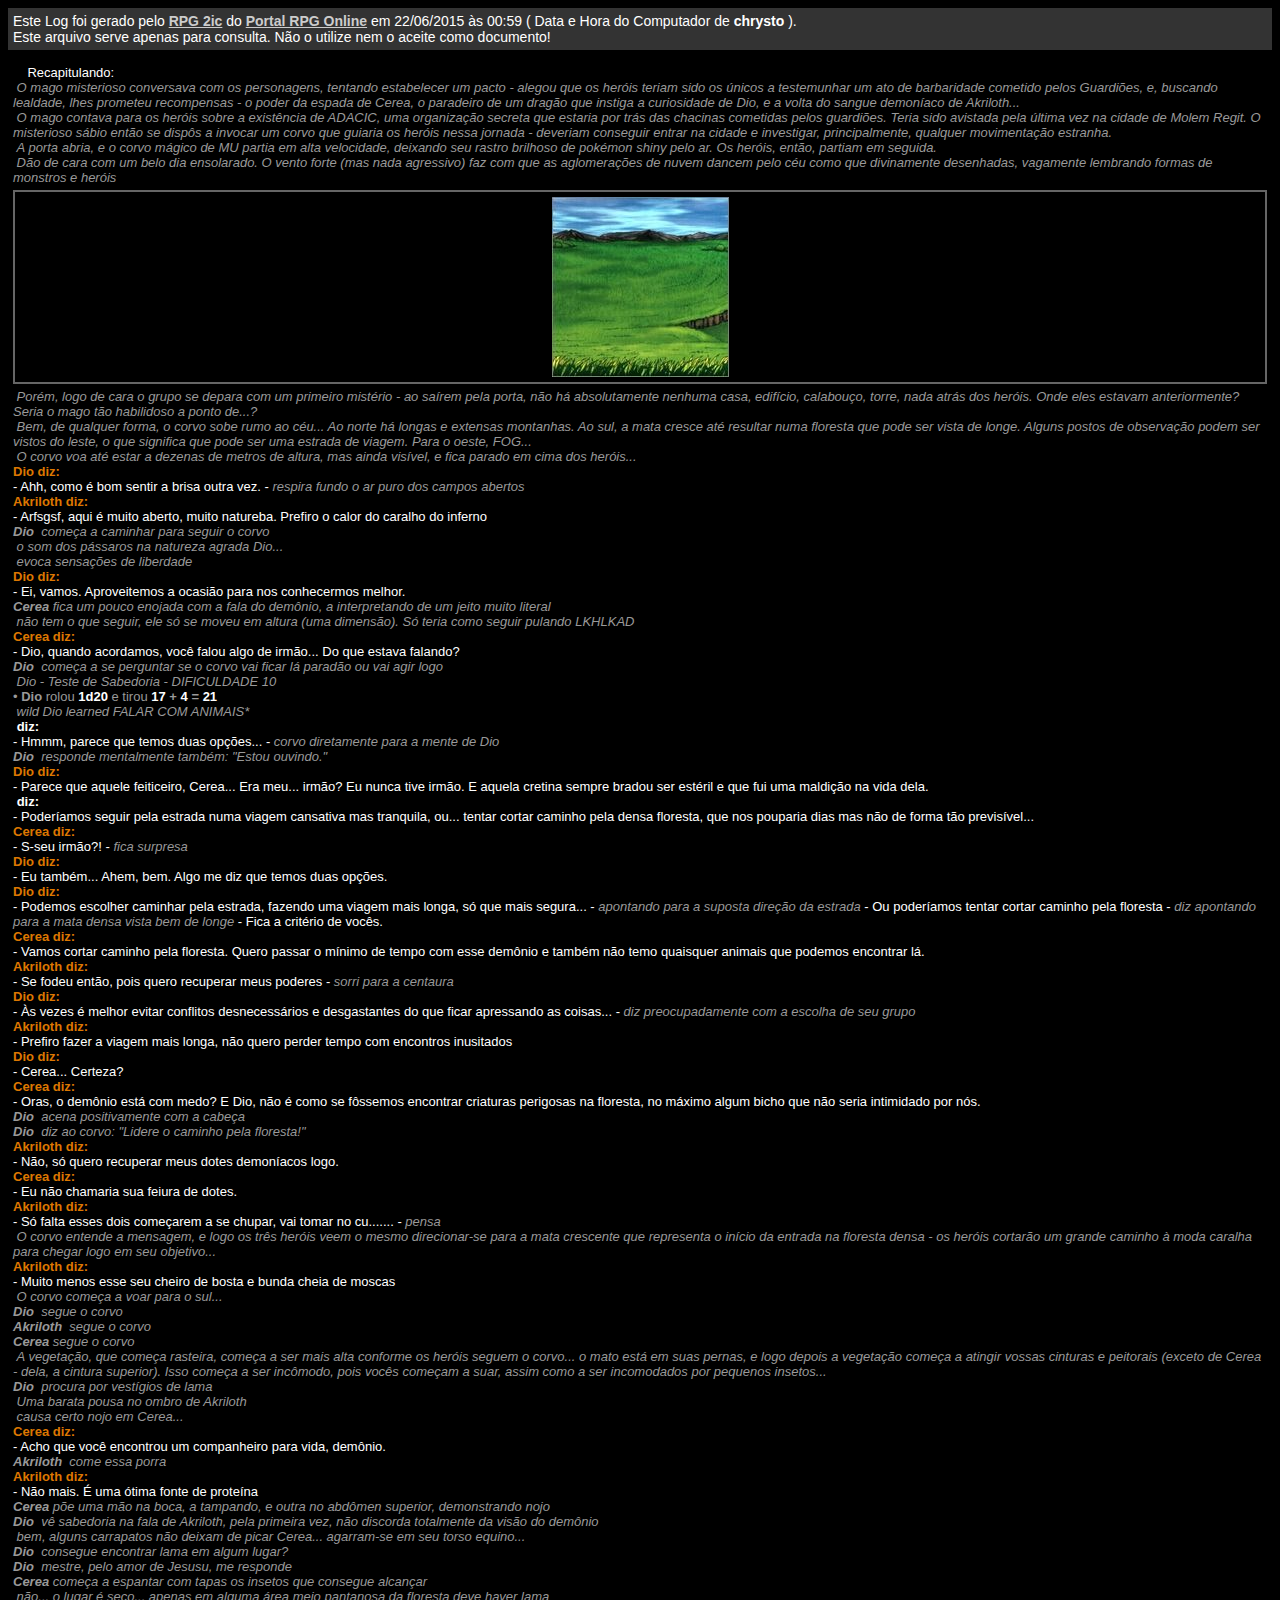
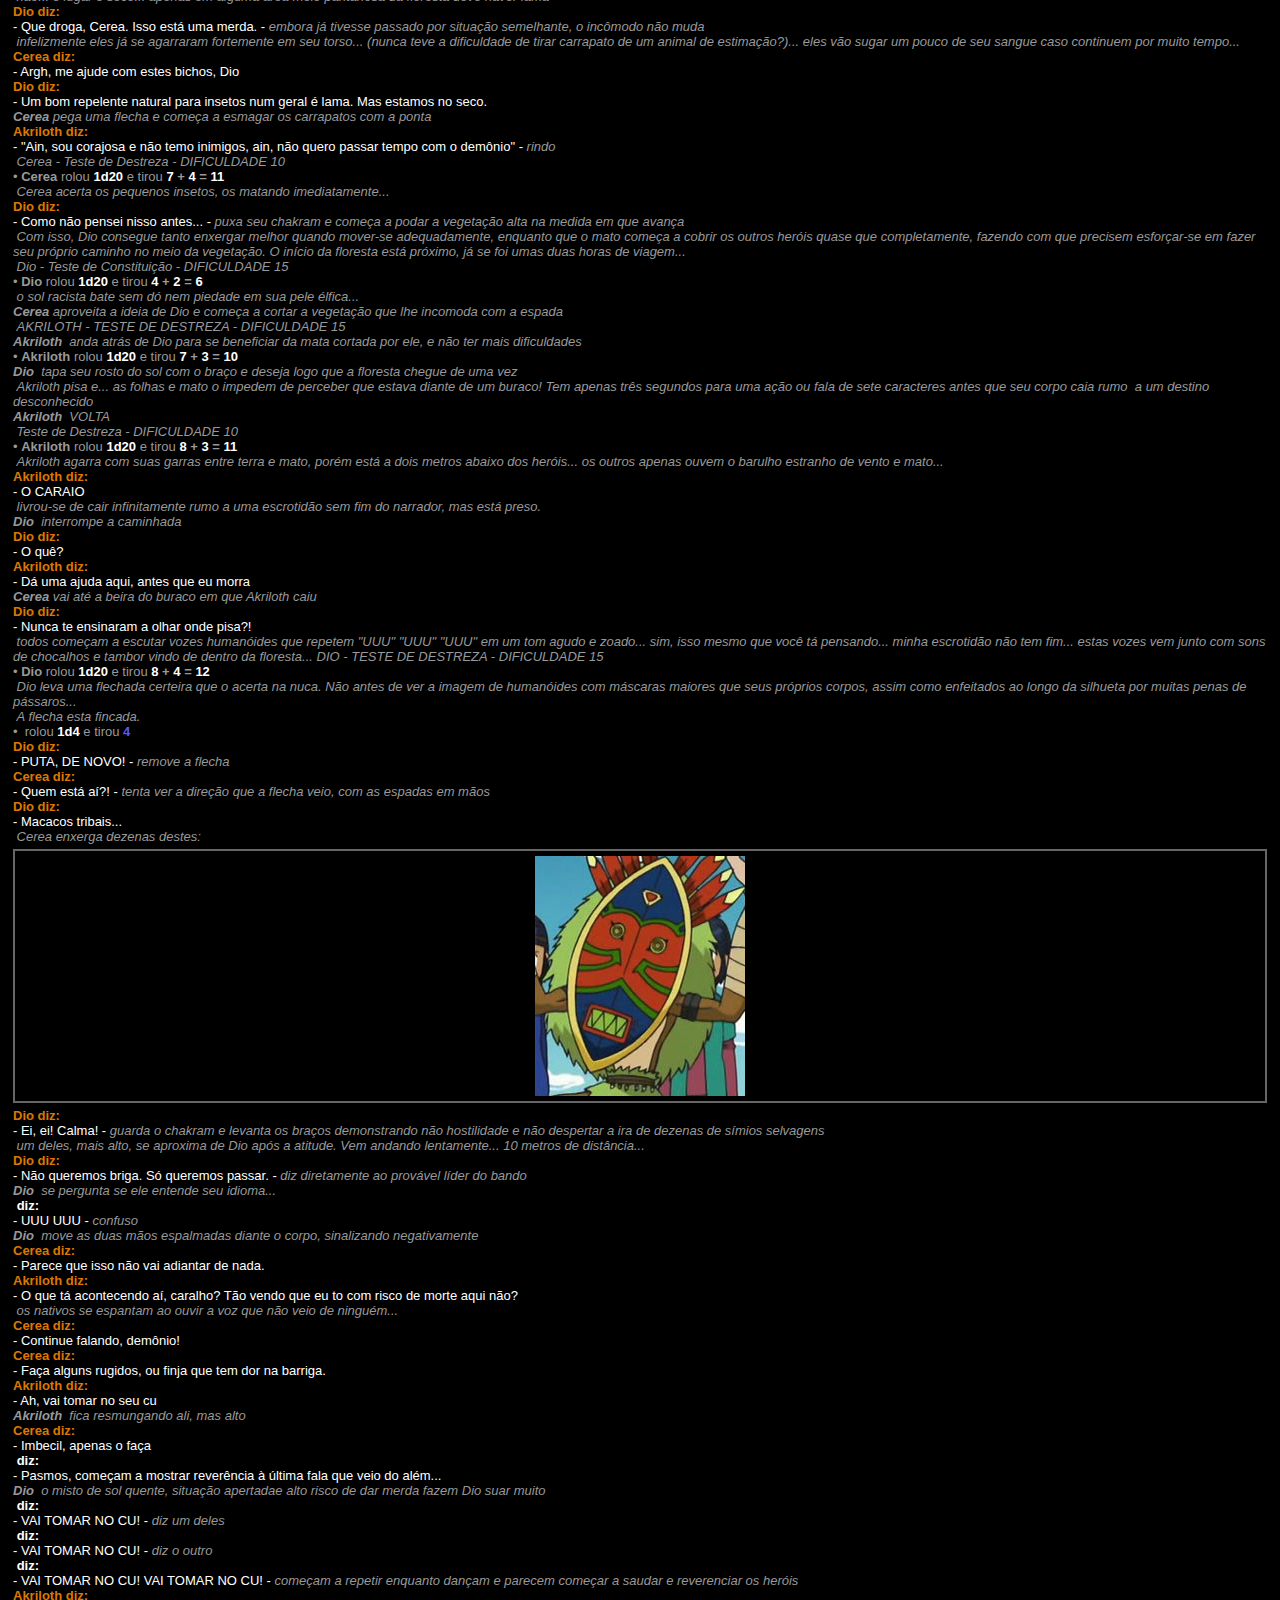
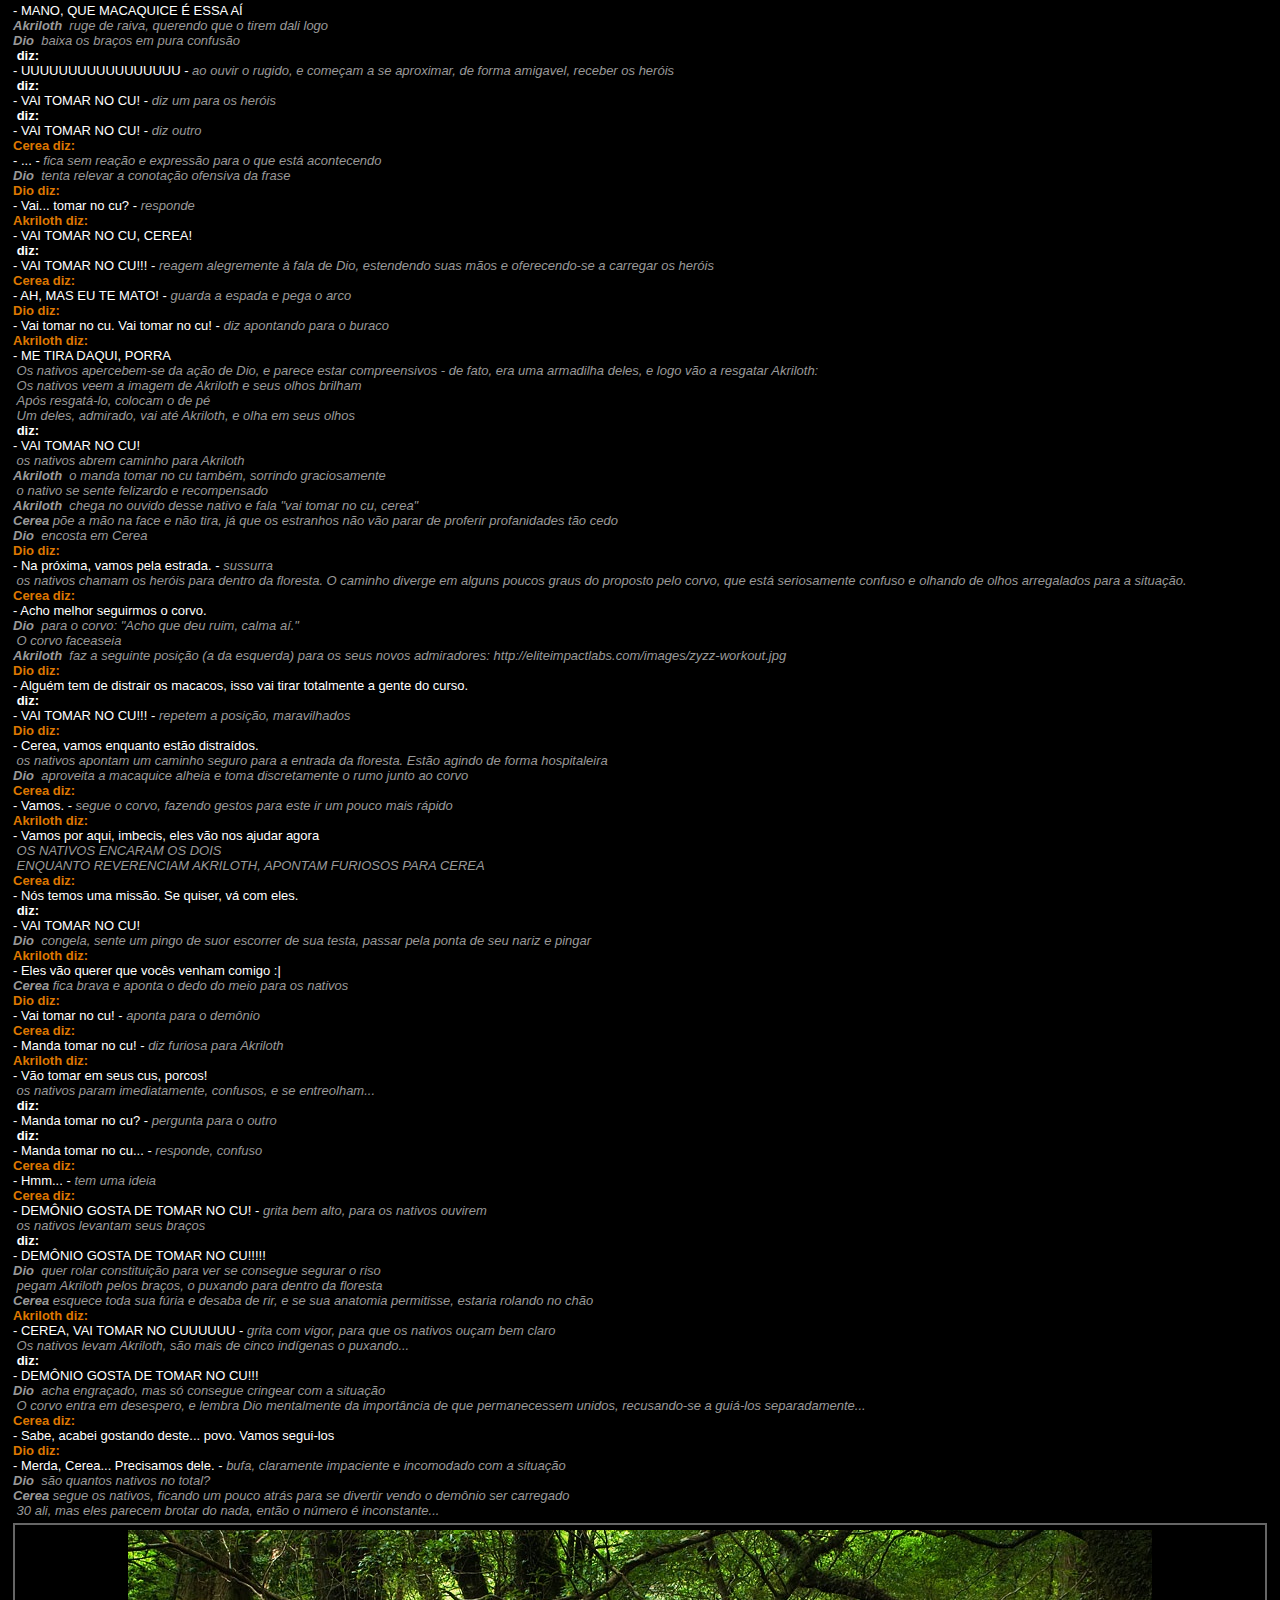
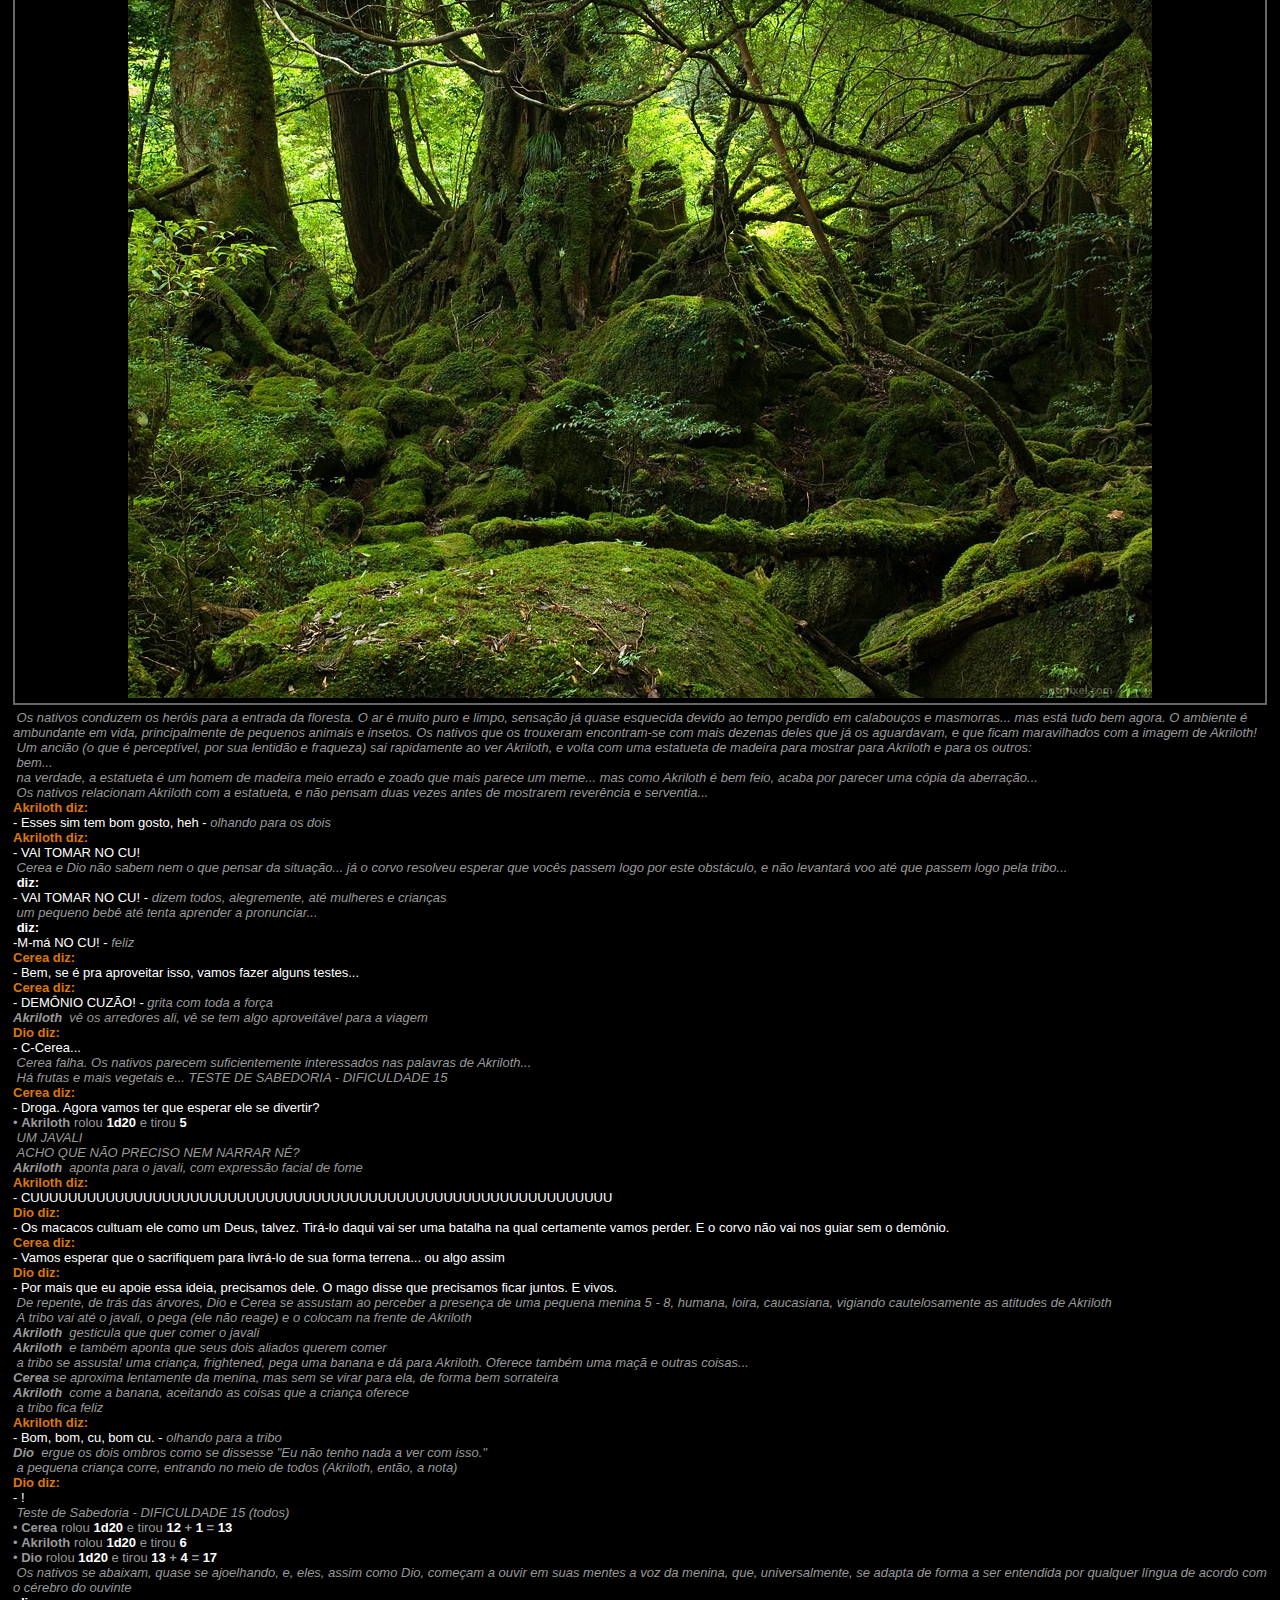
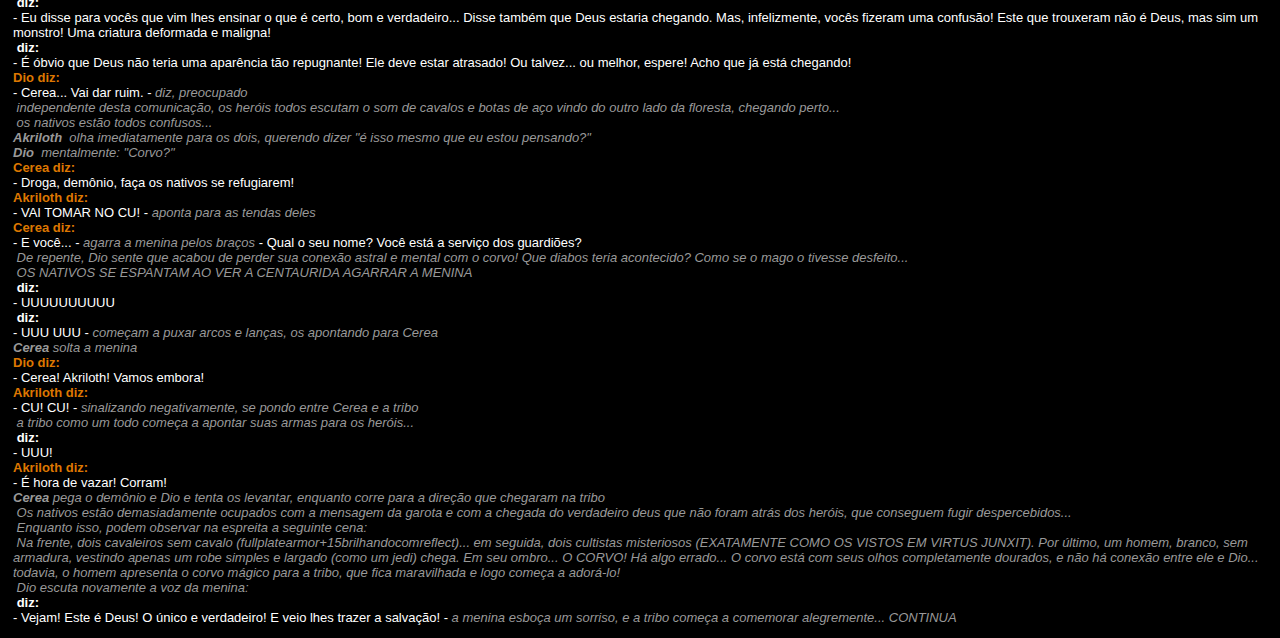
<file: html/0008.html>
<!DOCTYPE html PUBLIC "-//W3C//DTD XHTML 1.0 Transitional//EN" "http://www.w3.org/TR/xhtml1/DTD/xhtml1-transitional.dtd">
<html xmlns="http://www.w3.org/1999/xhtml">

<HEAD>
    <META http-equiv="Content-Type" content="text/html; charset=utf-8" />
    <TITLE>RPG 2ic :: Log :: Aventura :: Lux in Tenebris</TITLE>
</HEAD>

<BODY bgcolor="#000000" text="#FFFFFF" link="#CCCCCC" vlink="#CCCCCC" alink="#CCCCCC">
    <DIV STYLE="Background-Color:#333333;padding:5px;font-family:Arial;font-size:14px;">Este Log foi gerado pelo <a href="http://www.rpgonline.com.br" target="_blank"><strong>RPG 2ic</strong></a> do <strong><a href="http://www.rpgonline.com.br" target="_blank">Portal RPG Online</a></strong> em 22/06/2015 às 00:59 ( Data e Hora do Computador de
        <B>chrysto</B> ).
        <br/>Este arquivo serve apenas para consulta. N&atilde;o o utilize nem o aceite como documento!</DIV>
    <DIV STYLE="padding:5px;">

        <body style='background-color:#000000;color:#FFFFFF;'>
            <script language='Javascript'>
                function addC(value) {
                    document.getElementById('content').innerHTML += value;
                }
            </script>
            <div id='content' name='content' style='font-family:Arial;font-size:13px;padding:5px;'></div>
        </body>
        <div><pre style='font-family:Arial;font-size:13px;white-space:pre-wrap;margin:0px;'>    Recapitulando:<br/></pre>
        </div>
        <div><pre style='font-family:Arial;font-size:13px;white-space:pre-wrap;margin:0px;'><font color='#999999'><i><b></b>&nbsp;O mago misterioso conversava com os personagens, tentando estabelecer um pacto - alegou que os heróis teriam sido os únicos a testemunhar um ato de barbaridade cometido pelos Guardiões, e, buscando lealdade, lhes prometeu recompensas - o poder da espada de Cerea, o paradeiro de um dragão que instiga a curiosidade de Dio, e a volta do sangue demoníaco de Akriloth...</i></font></pre>
        </div>
        <div><pre style='font-family:Arial;font-size:13px;white-space:pre-wrap;margin:0px;'><font color='#999999'><i><b></b>&nbsp;O mago contava para os heróis sobre a existência de ADACIC, uma organização secreta que estaria por trás das chacinas cometidas pelos guardiões. Teria sido avistada pela última vez na cidade de Molem Regit. O misterioso sábio então se dispôs a invocar um corvo que guiaria os heróis nessa jornada - deveriam conseguir entrar na cidade e investigar, principalmente, qualquer movimentação estranha.</i></font></pre>
        </div>
        <div><pre style='font-family:Arial;font-size:13px;white-space:pre-wrap;margin:0px;'><font color='#999999'><i><b></b>&nbsp;A porta abria, e o corvo mágico de MU partia em alta velocidade, deixando seu rastro brilhoso de pokémon shiny pelo ar. Os heróis, então, partiam em seguida.</i></font></pre>
        </div>
        <div><pre style='font-family:Arial;font-size:13px;white-space:pre-wrap;margin:0px;'><font color='#999999'><i><b></b>&nbsp;Dão de cara com um belo dia ensolarado. O vento forte (mas nada agressivo) faz com que as aglomerações de nuvem dancem pelo céu como que divinamente desenhadas, vagamente lembrando formas de monstros e heróis</i></font></pre>
        </div>
        <div><pre style='font-family:Arial;font-size:13px;white-space:pre-wrap;margin:0px;'><div style="overflow:hidden;border-color:#666666;border-style:solid;border-width:2px;padding:5px;margin-top:5px;margin-bottom:5px;"><center><img src="../img/0008-001.jpg" width="177" height="180" border="0"/></center></div></pre>
        </div>
        <div><pre style='font-family:Arial;font-size:13px;white-space:pre-wrap;margin:0px;'><font color='#999999'><i><b></b>&nbsp;Porém, logo de cara o grupo se depara com um primeiro mistério - ao saírem pela porta, não há absolutamente nenhuma casa, edifício, calabouço, torre, nada atrás dos heróis. Onde eles estavam anteriormente? Seria o mago tão habilidoso a ponto de...?</i></font></pre>
        </div>
        <div><pre style='font-family:Arial;font-size:13px;white-space:pre-wrap;margin:0px;'><font color='#999999'><i><b></b>&nbsp;Bem, de qualquer forma, o corvo sobe rumo ao céu... Ao norte há longas e extensas montanhas. Ao sul, a mata cresce até resultar numa floresta que pode ser vista de longe. Alguns postos de observação podem ser vistos do leste, o que significa que pode ser uma estrada de viagem. Para o oeste, FOG...</i></font></pre>
        </div>
        <div><pre style='font-family:Arial;font-size:13px;white-space:pre-wrap;margin:0px;'><font color='#999999'><i><b></b>&nbsp;O corvo voa até estar a dezenas de metros de altura, mas ainda visível, e fica parado em cima dos heróis...</i></font></pre>
        </div>
        <div><pre style='font-family:Arial;font-size:13px;white-space:pre-wrap;margin:0px;'><font color='#DD7700'><b>Dio diz:</b></font><br/>- Ahh, como é bom sentir a brisa outra vez. - <font color='#999999'><i>respira fundo o ar puro dos campos abertos</i></font><br/></pre>
        </div>
        <div><pre style='font-family:Arial;font-size:13px;white-space:pre-wrap;margin:0px;'><font color='#DD7700'><b>Akriloth diz:</b></font><br/>- Arfsgsf, aqui é muito aberto, muito natureba. Prefiro o calor do caralho do inferno<br/></pre>
        </div>
        <div><pre style='font-family:Arial;font-size:13px;white-space:pre-wrap;margin:0px;'><font color='#999999'><i><b>Dio</b>&nbsp; começa a caminhar para seguir o corvo</i></font></pre>
        </div>
        <div><pre style='font-family:Arial;font-size:13px;white-space:pre-wrap;margin:0px;'><font color='#999999'><i><b></b>&nbsp;o som dos pássaros na natureza agrada Dio...</i></font></pre>
        </div>
        <div><pre style='font-family:Arial;font-size:13px;white-space:pre-wrap;margin:0px;'><font color='#999999'><i><b></b>&nbsp;evoca sensações de liberdade</i></font></pre>
        </div>
        <div><pre style='font-family:Arial;font-size:13px;white-space:pre-wrap;margin:0px;'><font color='#DD7700'><b>Dio diz:</b></font><br/>- Ei, vamos. Aproveitemos a ocasião para nos conhecermos melhor.<br/></pre>
        </div>
        <div><pre style='font-family:Arial;font-size:13px;white-space:pre-wrap;margin:0px;'><font color='#999999'><i><b>Cerea</b>&nbsp;fica um pouco enojada com a fala do demônio, a interpretando de um jeito muito literal</i></font></pre>
        </div>
        <div><pre style='font-family:Arial;font-size:13px;white-space:pre-wrap;margin:0px;'><font color='#999999'><i><b></b>&nbsp;não tem o que seguir, ele só se moveu em altura (uma dimensão). Só teria como seguir pulando LKHLKAD</i></font></pre>
        </div>
        <div><pre style='font-family:Arial;font-size:13px;white-space:pre-wrap;margin:0px;'><font color='#DD7700'><b>Cerea diz:</b></font><br/>- Dio, quando acordamos, você falou algo de irmão... Do que estava falando?<br/></pre>
        </div>
        <div><pre style='font-family:Arial;font-size:13px;white-space:pre-wrap;margin:0px;'><font color='#999999'><i><b>Dio</b>&nbsp; começa a se perguntar se o corvo vai ficar lá paradão ou vai agir logo</i></font></pre>
        </div>
        <div><pre style='font-family:Arial;font-size:13px;white-space:pre-wrap;margin:0px;'><font color='#999999'><i><b></b>&nbsp;Dio - Teste de Sabedoria - DIFICULDADE 10</i></font></pre>
        </div>
        <div><pre style='font-family:Arial;font-size:13px;white-space:pre-wrap;margin:0px;'><font color='#999999'>&#8226; <b>Dio</b> rolou<font color='#FFFFFF'><B> 1d20 </B></font>e tirou <b><font color='#FFFFFF'>17</font></b></font><B><font color='#999999'> + </font>4<font color='#999999'> = </font>21</B><br/></pre>
        </div>
        <div><pre style='font-family:Arial;font-size:13px;white-space:pre-wrap;margin:0px;'><font color='#999999'><i><b></b>&nbsp;wild Dio learned FALAR COM ANIMAIS*</i></font></pre>
        </div>
        <div><pre style='font-family:Arial;font-size:13px;white-space:pre-wrap;margin:0px;'><font color='#FFFFFF'><b> diz:</b></font><br/>- Hmmm, parece que temos duas opções... - <font color='#999999'><i>corvo diretamente para a mente de Dio</i></font><br/></pre>
        </div>
        <div><pre style='font-family:Arial;font-size:13px;white-space:pre-wrap;margin:0px;'><font color='#999999'><i><b>Dio</b>&nbsp; responde mentalmente também: &quot;Estou ouvindo.&quot;</i></font></pre>
        </div>
        <div><pre style='font-family:Arial;font-size:13px;white-space:pre-wrap;margin:0px;'><font color='#DD7700'><b>Dio diz:</b></font><br/>- Parece que aquele feiticeiro, Cerea... Era meu... irmão? Eu nunca tive irmão. E aquela cretina sempre bradou ser estéril e que fui uma maldição na vida dela.<br/></pre>
        </div>
        <div><pre style='font-family:Arial;font-size:13px;white-space:pre-wrap;margin:0px;'><font color='#FFFFFF'><b> diz:</b></font><br/>- Poderíamos seguir pela estrada numa viagem cansativa mas tranquila, ou... tentar cortar caminho pela densa floresta, que nos pouparia dias mas não de forma tão previsível...<br/></pre>
        </div>
        <div><pre style='font-family:Arial;font-size:13px;white-space:pre-wrap;margin:0px;'><font color='#DD7700'><b>Cerea diz:</b></font><br/>- S-seu irmão?! - <font color='#999999'><i>fica surpresa</i></font><br/></pre>
        </div>
        <div><pre style='font-family:Arial;font-size:13px;white-space:pre-wrap;margin:0px;'><font color='#DD7700'><b>Dio diz:</b></font><br/>- Eu também... Ahem, bem. Algo me diz que temos duas opções.<br/></pre>
        </div>
        <div><pre style='font-family:Arial;font-size:13px;white-space:pre-wrap;margin:0px;'><font color='#DD7700'><b>Dio diz:</b></font><br/>- Podemos escolher caminhar pela estrada, fazendo uma viagem mais longa, só que mais segura... - <font color='#999999'><i>apontando para a suposta direção da estrada</i></font> - Ou poderíamos tentar cortar caminho pela floresta - <font color='#999999'><i>diz apontando para a mata densa vista bem de longe</i></font> - Fica a critério de vocês.<br/></pre>
        </div>
        <div><pre style='font-family:Arial;font-size:13px;white-space:pre-wrap;margin:0px;'><font color='#DD7700'><b>Cerea diz:</b></font><br/>- Vamos cortar caminho pela floresta. Quero passar o mínimo de tempo com esse demônio e também não temo quaisquer animais que podemos encontrar lá.<br/></pre>
        </div>
        <div><pre style='font-family:Arial;font-size:13px;white-space:pre-wrap;margin:0px;'><font color='#DD7700'><b>Akriloth diz:</b></font><br/>- Se fodeu então, pois quero recuperar meus poderes - <font color='#999999'><i>sorri para a centaura</i></font><br/></pre>
        </div>
        <div><pre style='font-family:Arial;font-size:13px;white-space:pre-wrap;margin:0px;'><font color='#DD7700'><b>Dio diz:</b></font><br/>- Às vezes é melhor evitar conflitos desnecessários e desgastantes do que ficar apressando as coisas... - <font color='#999999'><i>diz preocupadamente com a escolha de seu grupo</i></font><br/></pre>
        </div>
        <div><pre style='font-family:Arial;font-size:13px;white-space:pre-wrap;margin:0px;'><font color='#DD7700'><b>Akriloth diz:</b></font><br/>- Prefiro fazer a viagem mais longa, não quero perder tempo com encontros inusitados<br/></pre>
        </div>
        <div><pre style='font-family:Arial;font-size:13px;white-space:pre-wrap;margin:0px;'><font color='#DD7700'><b>Dio diz:</b></font><br/>- Cerea... Certeza?<br/></pre>
        </div>
        <div><pre style='font-family:Arial;font-size:13px;white-space:pre-wrap;margin:0px;'><font color='#DD7700'><b>Cerea diz:</b></font><br/>- Oras, o demônio está com medo? E Dio, não é como se fôssemos encontrar criaturas perigosas na floresta, no máximo algum bicho que não seria intimidado por nós.<br/></pre>
        </div>
        <div><pre style='font-family:Arial;font-size:13px;white-space:pre-wrap;margin:0px;'><font color='#999999'><i><b>Dio</b>&nbsp; acena positivamente com a cabeça</i></font></pre>
        </div>
        <div><pre style='font-family:Arial;font-size:13px;white-space:pre-wrap;margin:0px;'><font color='#999999'><i><b>Dio</b>&nbsp; diz ao corvo: &quot;Lidere o caminho pela floresta!&quot;</i></font></pre>
        </div>
        <div><pre style='font-family:Arial;font-size:13px;white-space:pre-wrap;margin:0px;'><font color='#DD7700'><b>Akriloth diz:</b></font><br/>- Não, só quero recuperar meus dotes demoníacos logo.<br/></pre>
        </div>
        <div><pre style='font-family:Arial;font-size:13px;white-space:pre-wrap;margin:0px;'><font color='#DD7700'><b>Cerea diz:</b></font><br/>- Eu não chamaria sua feiura de dotes.<br/></pre>
        </div>
        <div><pre style='font-family:Arial;font-size:13px;white-space:pre-wrap;margin:0px;'><font color='#DD7700'><b>Akriloth diz:</b></font><br/>- Só falta esses dois começarem a se chupar, vai tomar no cu....... - <font color='#999999'><i>pensa</i></font><br/></pre>
        </div>
        <div><pre style='font-family:Arial;font-size:13px;white-space:pre-wrap;margin:0px;'><font color='#999999'><i><b></b>&nbsp;O corvo entende a mensagem, e logo os três heróis veem o mesmo direcionar-se para a mata crescente que representa o início da entrada na floresta densa - os heróis cortarão um grande caminho à moda caralha para chegar logo em seu objetivo...</i></font></pre>
        </div>
        <div><pre style='font-family:Arial;font-size:13px;white-space:pre-wrap;margin:0px;'><font color='#DD7700'><b>Akriloth diz:</b></font><br/>- Muito menos esse seu cheiro de bosta e bunda cheia de moscas<br/></pre>
        </div>
        <div><pre style='font-family:Arial;font-size:13px;white-space:pre-wrap;margin:0px;'><font color='#999999'><i><b></b>&nbsp;O corvo começa a voar para o sul...</i></font></pre>
        </div>
        <div><pre style='font-family:Arial;font-size:13px;white-space:pre-wrap;margin:0px;'><font color='#999999'><i><b>Dio</b>&nbsp; segue o corvo</i></font></pre>
        </div>
        <div><pre style='font-family:Arial;font-size:13px;white-space:pre-wrap;margin:0px;'><font color='#999999'><i><b>Akriloth</b>&nbsp; segue o corvo</i></font></pre>
        </div>
        <div><pre style='font-family:Arial;font-size:13px;white-space:pre-wrap;margin:0px;'><font color='#999999'><i><b>Cerea</b>&nbsp;segue o corvo</i></font></pre>
        </div>
        <div><pre style='font-family:Arial;font-size:13px;white-space:pre-wrap;margin:0px;'><font color='#999999'><i><b></b>&nbsp;A vegetação, que começa rasteira, começa a ser mais alta conforme os heróis seguem o corvo... o mato está em suas pernas, e logo depois a vegetação começa a atingir vossas cinturas e peitorais (exceto de Cerea - dela, a cintura superior). Isso começa a ser incômodo, pois vocês começam a suar, assim como a ser incomodados por pequenos insetos...</i></font></pre>
        </div>
        <div><pre style='font-family:Arial;font-size:13px;white-space:pre-wrap;margin:0px;'><font color='#999999'><i><b>Dio</b>&nbsp; procura por vestígios de lama</i></font></pre>
        </div>
        <div><pre style='font-family:Arial;font-size:13px;white-space:pre-wrap;margin:0px;'><font color='#999999'><i><b></b>&nbsp;Uma barata pousa no ombro de Akriloth</i></font></pre>
        </div>
        <div><pre style='font-family:Arial;font-size:13px;white-space:pre-wrap;margin:0px;'><font color='#999999'><i><b></b>&nbsp;causa certo nojo em Cerea...</i></font></pre>
        </div>
        <div><pre style='font-family:Arial;font-size:13px;white-space:pre-wrap;margin:0px;'><font color='#DD7700'><b>Cerea diz:</b></font><br/>- Acho que você encontrou um companheiro para vida, demônio.<br/></pre>
        </div>
        <div><pre style='font-family:Arial;font-size:13px;white-space:pre-wrap;margin:0px;'><font color='#999999'><i><b>Akriloth</b>&nbsp; come essa porra</i></font></pre>
        </div>
        <div><pre style='font-family:Arial;font-size:13px;white-space:pre-wrap;margin:0px;'><font color='#DD7700'><b>Akriloth diz:</b></font><br/>- Não mais. É uma ótima fonte de proteína<br/></pre>
        </div>
        <div><pre style='font-family:Arial;font-size:13px;white-space:pre-wrap;margin:0px;'><font color='#999999'><i><b>Cerea</b>&nbsp;põe uma mão na boca, a tampando, e outra no abdômen superior, demonstrando nojo</i></font></pre>
        </div>
        <div><pre style='font-family:Arial;font-size:13px;white-space:pre-wrap;margin:0px;'><font color='#999999'><i><b>Dio</b>&nbsp; vê sabedoria na fala de Akriloth, pela primeira vez, não discorda totalmente da visão do demônio</i></font></pre>
        </div>
        <div><pre style='font-family:Arial;font-size:13px;white-space:pre-wrap;margin:0px;'><font color='#999999'><i><b></b>&nbsp;bem, alguns carrapatos não deixam de picar Cerea... agarram-se em seu torso equino...</i></font></pre>
        </div>
        <div><pre style='font-family:Arial;font-size:13px;white-space:pre-wrap;margin:0px;'><font color='#999999'><i><b>Dio</b>&nbsp; consegue encontrar lama em algum lugar?</i></font></pre>
        </div>
        <div><pre style='font-family:Arial;font-size:13px;white-space:pre-wrap;margin:0px;'><font color='#999999'><i><b>Dio</b>&nbsp; mestre, pelo amor de Jesusu, me responde</i></font></pre>
        </div>
        <div><pre style='font-family:Arial;font-size:13px;white-space:pre-wrap;margin:0px;'><font color='#999999'><i><b>Cerea</b>&nbsp;começa a espantar com tapas os insetos que consegue alcançar</i></font></pre>
        </div>
        <div><pre style='font-family:Arial;font-size:13px;white-space:pre-wrap;margin:0px;'><font color='#999999'><i><b></b>&nbsp;não... o lugar é seco... apenas em alguma área meio pantanosa da floresta deve haver lama</i></font></pre>
        </div>
        <div><pre style='font-family:Arial;font-size:13px;white-space:pre-wrap;margin:0px;'><font color='#DD7700'><b>Dio diz:</b></font><br/>- Que droga, Cerea. Isso está uma merda. - <font color='#999999'><i>embora já tivesse passado por situação semelhante, o incômodo não muda</i></font><br/></pre>
        </div>
        <div><pre style='font-family:Arial;font-size:13px;white-space:pre-wrap;margin:0px;'><font color='#999999'><i><b></b>&nbsp;infelizmente eles já se agarraram fortemente em seu torso... (nunca teve a dificuldade de tirar carrapato de um animal de estimação?)... eles vão sugar um pouco de seu sangue caso continuem por muito tempo...</i></font></pre>
        </div>
        <div><pre style='font-family:Arial;font-size:13px;white-space:pre-wrap;margin:0px;'><font color='#DD7700'><b>Cerea diz:</b></font><br/>- Argh, me ajude com estes bichos, Dio<br/></pre>
        </div>
        <div><pre style='font-family:Arial;font-size:13px;white-space:pre-wrap;margin:0px;'><font color='#DD7700'><b>Dio diz:</b></font><br/>- Um bom repelente natural para insetos num geral é lama. Mas estamos no seco.<br/></pre>
        </div>
        <div><pre style='font-family:Arial;font-size:13px;white-space:pre-wrap;margin:0px;'><font color='#999999'><i><b>Cerea</b>&nbsp;pega uma flecha e começa a esmagar os carrapatos com a ponta</i></font></pre>
        </div>
        <div><pre style='font-family:Arial;font-size:13px;white-space:pre-wrap;margin:0px;'><font color='#DD7700'><b>Akriloth diz:</b></font><br/>- &quot;Ain, sou corajosa e não temo inimigos, ain, não quero passar tempo com o demônio&quot; - <font color='#999999'><i>rindo</i></font><br/></pre>
        </div>
        <div><pre style='font-family:Arial;font-size:13px;white-space:pre-wrap;margin:0px;'><font color='#999999'><i><b></b>&nbsp;Cerea - Teste de Destreza - DIFICULDADE 10</i></font></pre>
        </div>
        <div><pre style='font-family:Arial;font-size:13px;white-space:pre-wrap;margin:0px;'><font color='#999999'>&#8226; <b>Cerea</b> rolou<font color='#FFFFFF'><B> 1d20 </B></font>e tirou <b><font color='#FFFFFF'>7</font></b></font><B><font color='#999999'> + </font>4<font color='#999999'> = </font>11</B><br/></pre>
        </div>
        <div><pre style='font-family:Arial;font-size:13px;white-space:pre-wrap;margin:0px;'><font color='#999999'><i><b></b>&nbsp;Cerea acerta os pequenos insetos, os matando imediatamente...</i></font></pre>
        </div>
        <div><pre style='font-family:Arial;font-size:13px;white-space:pre-wrap;margin:0px;'><font color='#DD7700'><b>Dio diz:</b></font><br/>- Como não pensei nisso antes... - <font color='#999999'><i>puxa seu chakram e começa a podar a vegetação alta na medida em que avança</i></font><br/></pre>
        </div>
        <div><pre style='font-family:Arial;font-size:13px;white-space:pre-wrap;margin:0px;'><font color='#999999'><i><b></b>&nbsp;Com isso, Dio consegue tanto enxergar melhor quando mover-se adequadamente, enquanto que o mato começa a cobrir os outros heróis quase que completamente, fazendo com que precisem esforçar-se em fazer seu próprio caminho no meio da vegetação. O início da floresta está próximo, já se foi umas duas horas de viagem...</i></font></pre>
        </div>
        <div><pre style='font-family:Arial;font-size:13px;white-space:pre-wrap;margin:0px;'><font color='#999999'><i><b></b>&nbsp;Dio - Teste de Constituição - DIFICULDADE 15</i></font></pre>
        </div>
        <div><pre style='font-family:Arial;font-size:13px;white-space:pre-wrap;margin:0px;'><font color='#999999'>&#8226; <b>Dio</b> rolou<font color='#FFFFFF'><B> 1d20 </B></font>e tirou <b><font color='#FFFFFF'>4</font></b></font><B><font color='#999999'> + </font>2<font color='#999999'> = </font>6</B><br/></pre>
        </div>
        <div><pre style='font-family:Arial;font-size:13px;white-space:pre-wrap;margin:0px;'><font color='#999999'><i><b></b>&nbsp;o sol racista bate sem dó nem piedade em sua pele élfica...</i></font></pre>
        </div>
        <div><pre style='font-family:Arial;font-size:13px;white-space:pre-wrap;margin:0px;'><font color='#999999'><i><b>Cerea</b>&nbsp;aproveita a ideia de Dio e começa a cortar a vegetação que lhe incomoda com a espada</i></font></pre>
        </div>
        <div><pre style='font-family:Arial;font-size:13px;white-space:pre-wrap;margin:0px;'><font color='#999999'><i><b></b>&nbsp;AKRILOTH - TESTE DE DESTREZA - DIFICULDADE 15</i></font></pre>
        </div>
        <div><pre style='font-family:Arial;font-size:13px;white-space:pre-wrap;margin:0px;'><font color='#999999'><i><b>Akriloth</b>&nbsp; anda atrás de Dio para se beneficiar da mata cortada por ele, e não ter mais dificuldades</i></font></pre>
        </div>
        <div><pre style='font-family:Arial;font-size:13px;white-space:pre-wrap;margin:0px;'><font color='#999999'>&#8226; <b>Akriloth</b> rolou<font color='#FFFFFF'><B> 1d20 </B></font>e tirou <b><font color='#FFFFFF'>7</font></b></font><B><font color='#999999'> + </font>3<font color='#999999'> = </font>10</B><br/></pre>
        </div>
        <div><pre style='font-family:Arial;font-size:13px;white-space:pre-wrap;margin:0px;'><font color='#999999'><i><b>Dio</b>&nbsp; tapa seu rosto do sol com o braço e deseja logo que a floresta chegue de uma vez</i></font></pre>
        </div>
        <div><pre style='font-family:Arial;font-size:13px;white-space:pre-wrap;margin:0px;'><font color='#999999'><i><b></b>&nbsp;Akriloth pisa e... as folhas e mato o impedem de perceber que estava diante de um buraco! Tem apenas três segundos para uma ação ou fala de sete caracteres antes que seu corpo caia rumo  a um destino desconhecido</i></font></pre>
        </div>
        <div><pre style='font-family:Arial;font-size:13px;white-space:pre-wrap;margin:0px;'><font color='#999999'><i><b>Akriloth</b>&nbsp; VOLTA</i></font></pre>
        </div>
        <div><pre style='font-family:Arial;font-size:13px;white-space:pre-wrap;margin:0px;'><font color='#999999'><i><b></b>&nbsp;Teste de Destreza - DIFICULDADE 10</i></font></pre>
        </div>
        <div><pre style='font-family:Arial;font-size:13px;white-space:pre-wrap;margin:0px;'><font color='#999999'>&#8226; <b>Akriloth</b> rolou<font color='#FFFFFF'><B> 1d20 </B></font>e tirou <b><font color='#FFFFFF'>8</font></b></font><B><font color='#999999'> + </font>3<font color='#999999'> = </font>11</B><br/></pre>
        </div>
        <div><pre style='font-family:Arial;font-size:13px;white-space:pre-wrap;margin:0px;'><font color='#999999'><i><b></b>&nbsp;Akriloth agarra com suas garras entre terra e mato, porém está a dois metros abaixo dos heróis... os outros apenas ouvem o barulho estranho de vento e mato...</i></font></pre>
        </div>
        <div><pre style='font-family:Arial;font-size:13px;white-space:pre-wrap;margin:0px;'><font color='#DD7700'><b>Akriloth diz:</b></font><br/>- O CARAIO<br/></pre>
        </div>
        <div><pre style='font-family:Arial;font-size:13px;white-space:pre-wrap;margin:0px;'><font color='#999999'><i><b></b>&nbsp;livrou-se de cair infinitamente rumo a uma escrotidão sem fim do narrador, mas está preso.</i></font></pre>
        </div>
        <div><pre style='font-family:Arial;font-size:13px;white-space:pre-wrap;margin:0px;'><font color='#999999'><i><b>Dio</b>&nbsp; interrompe a caminhada</i></font></pre>
        </div>
        <div><pre style='font-family:Arial;font-size:13px;white-space:pre-wrap;margin:0px;'><font color='#DD7700'><b>Dio diz:</b></font><br/>- O quê?<br/></pre>
        </div>
        <div><pre style='font-family:Arial;font-size:13px;white-space:pre-wrap;margin:0px;'><font color='#DD7700'><b>Akriloth diz:</b></font><br/>- Dá uma ajuda aqui, antes que eu morra<br/></pre>
        </div>
        <div><pre style='font-family:Arial;font-size:13px;white-space:pre-wrap;margin:0px;'><font color='#999999'><i><b>Cerea</b>&nbsp;vai até a beira do buraco em que Akriloth caiu</i></font></pre>
        </div>
        <div><pre style='font-family:Arial;font-size:13px;white-space:pre-wrap;margin:0px;'><font color='#DD7700'><b>Dio diz:</b></font><br/>- Nunca te ensinaram a olhar onde pisa?!<br/></pre>
        </div>
        <div><pre style='font-family:Arial;font-size:13px;white-space:pre-wrap;margin:0px;'><font color='#999999'><i><b></b>&nbsp;todos começam a escutar vozes humanóides que repetem &quot;UUU&quot; &quot;UUU&quot; &quot;UUU&quot; em um tom agudo e zoado... sim, isso mesmo que você tá pensando... minha escrotidão não tem fim... estas vozes vem junto com sons de chocalhos e tambor vindo de dentro da floresta... DIO - TESTE DE DESTREZA - DIFICULDADE 15</i></font></pre>
        </div>
        <div><pre style='font-family:Arial;font-size:13px;white-space:pre-wrap;margin:0px;'><font color='#999999'>&#8226; <b>Dio</b> rolou<font color='#FFFFFF'><B> 1d20 </B></font>e tirou <b><font color='#FFFFFF'>8</font></b></font><B><font color='#999999'> + </font>4<font color='#999999'> = </font>12</B><br/></pre>
        </div>
        <div><pre style='font-family:Arial;font-size:13px;white-space:pre-wrap;margin:0px;'><font color='#999999'><i><b></b>&nbsp;Dio leva uma flechada certeira que o acerta na nuca. Não antes de ver a imagem de humanóides com máscaras maiores que seus próprios corpos, assim como enfeitados ao longo da silhueta por muitas penas de pássaros...</i></font></pre>
        </div>
        <div><pre style='font-family:Arial;font-size:13px;white-space:pre-wrap;margin:0px;'><font color='#999999'><i><b></b>&nbsp;A flecha esta fincada.</i></font></pre>
        </div>
        <div><pre style='font-family:Arial;font-size:13px;white-space:pre-wrap;margin:0px;'><font color='#999999'>&#8226; <b></b> rolou<font color='#FFFFFF'><B> 1d4 </B></font>e tirou <b><font color='#5959ff'>4</font></b></font><br/></pre>
        </div>
        <div><pre style='font-family:Arial;font-size:13px;white-space:pre-wrap;margin:0px;'><font color='#DD7700'><b>Dio diz:</b></font><br/>- PUTA, DE NOVO! - <font color='#999999'><i>remove a flecha</i></font><br/></pre>
        </div>
        <div><pre style='font-family:Arial;font-size:13px;white-space:pre-wrap;margin:0px;'><font color='#DD7700'><b>Cerea diz:</b></font><br/>- Quem está aí?! - <font color='#999999'><i>tenta ver a direção que a flecha veio, com as espadas em mãos</i></font><br/></pre>
        </div>
        <div><pre style='font-family:Arial;font-size:13px;white-space:pre-wrap;margin:0px;'><font color='#DD7700'><b>Dio diz:</b></font><br/>- Macacos tribais...<br/></pre>
        </div>
        <div><pre style='font-family:Arial;font-size:13px;white-space:pre-wrap;margin:0px;'><font color='#999999'><i><b></b>&nbsp;Cerea enxerga dezenas destes:</i></font></pre>
        </div>
		<div><pre style='font-family:Arial;font-size:13px;white-space:pre-wrap;margin:0px;'><div style="overflow:hidden;border-color:#666666;border-style:solid;border-width:2px;padding:5px;margin-top:5px;margin-bottom:5px;"><center><img src="../img/0008-002.jpg" width="210" height="240" border="0"/></center></div></pre>
        <div><pre style='font-family:Arial;font-size:13px;white-space:pre-wrap;margin:0px;'><font color='#DD7700'><b>Dio diz:</b></font><br/>- Ei, ei! Calma! - <font color='#999999'><i>guarda o chakram e levanta os braços demonstrando não hostilidade e não despertar a ira de dezenas de símios selvagens</i></font><br/></pre>
        </div>
        <div><pre style='font-family:Arial;font-size:13px;white-space:pre-wrap;margin:0px;'><font color='#999999'><i><b></b>&nbsp;um deles, mais alto, se aproxima de Dio após a atitude. Vem andando lentamente... 10 metros de distância...</i></font></pre>
        </div>
        <div><pre style='font-family:Arial;font-size:13px;white-space:pre-wrap;margin:0px;'><font color='#DD7700'><b>Dio diz:</b></font><br/>- Não queremos briga. Só queremos passar. - <font color='#999999'><i>diz diretamente ao provável líder do bando</i></font><br/></pre>
        </div>
        <div><pre style='font-family:Arial;font-size:13px;white-space:pre-wrap;margin:0px;'><font color='#999999'><i><b>Dio</b>&nbsp; se pergunta se ele entende seu idioma...</i></font></pre>
        </div>
        <div><pre style='font-family:Arial;font-size:13px;white-space:pre-wrap;margin:0px;'><font color='#FFFFFF'><b> diz:</b></font><br/>- UUU UUU - <font color='#999999'><i>confuso</i></font><br/></pre>
        </div>
        <div><pre style='font-family:Arial;font-size:13px;white-space:pre-wrap;margin:0px;'><font color='#999999'><i><b>Dio</b>&nbsp; move as duas mãos espalmadas diante o corpo, sinalizando negativamente</i></font></pre>
        </div>
        <div><pre style='font-family:Arial;font-size:13px;white-space:pre-wrap;margin:0px;'><font color='#DD7700'><b>Cerea diz:</b></font><br/>- Parece que isso não vai adiantar de nada.<br/></pre>
        </div>
        <div><pre style='font-family:Arial;font-size:13px;white-space:pre-wrap;margin:0px;'><font color='#DD7700'><b>Akriloth diz:</b></font><br/>- O que tá acontecendo aí, caralho? Tão vendo que eu to com risco de morte aqui não?<br/></pre>
        </div>
        <div><pre style='font-family:Arial;font-size:13px;white-space:pre-wrap;margin:0px;'><font color='#999999'><i><b></b>&nbsp;os nativos se espantam ao ouvir a voz que não veio de ninguém...</i></font></pre>
        </div>
        <div><pre style='font-family:Arial;font-size:13px;white-space:pre-wrap;margin:0px;'><font color='#DD7700'><b>Cerea diz:</b></font><br/>- Continue falando, demônio!<br/></pre>
        </div>
        <div><pre style='font-family:Arial;font-size:13px;white-space:pre-wrap;margin:0px;'><font color='#DD7700'><b>Cerea diz:</b></font><br/>- Faça alguns rugidos, ou finja que tem dor na barriga.<br/></pre>
        </div>
        <div><pre style='font-family:Arial;font-size:13px;white-space:pre-wrap;margin:0px;'><font color='#DD7700'><b>Akriloth diz:</b></font><br/>- Ah, vai tomar no seu cu<br/></pre>
        </div>
        <div><pre style='font-family:Arial;font-size:13px;white-space:pre-wrap;margin:0px;'><font color='#999999'><i><b>Akriloth</b>&nbsp; fica resmungando ali, mas alto</i></font></pre>
        </div>
        <div><pre style='font-family:Arial;font-size:13px;white-space:pre-wrap;margin:0px;'><font color='#DD7700'><b>Cerea diz:</b></font><br/>- Imbecil, apenas o faça<br/></pre>
        </div>
        <div><pre style='font-family:Arial;font-size:13px;white-space:pre-wrap;margin:0px;'><font color='#FFFFFF'><b> diz:</b></font><br/>- Pasmos, começam a mostrar reverência à última fala que veio do além...<br/></pre>
        </div>
        <div><pre style='font-family:Arial;font-size:13px;white-space:pre-wrap;margin:0px;'><font color='#999999'><i><b>Dio</b>&nbsp; o misto de sol quente, situação apertadae alto risco de dar merda fazem Dio suar muito</i></font></pre>
        </div>
        <div><pre style='font-family:Arial;font-size:13px;white-space:pre-wrap;margin:0px;'><font color='#FFFFFF'><b> diz:</b></font><br/>- VAI TOMAR NO CU! - <font color='#999999'><i>diz um deles</i></font><br/></pre>
        </div>
        <div><pre style='font-family:Arial;font-size:13px;white-space:pre-wrap;margin:0px;'><font color='#FFFFFF'><b> diz:</b></font><br/>- VAI TOMAR NO CU! - <font color='#999999'><i>diz o outro</i></font><br/></pre>
        </div>
        <div><pre style='font-family:Arial;font-size:13px;white-space:pre-wrap;margin:0px;'><font color='#FFFFFF'><b> diz:</b></font><br/>- VAI TOMAR NO CU! VAI TOMAR NO CU! - <font color='#999999'><i>começam a repetir enquanto dançam e parecem começar a saudar e reverenciar os heróis</i></font><br/></pre>
        </div>
        <div><pre style='font-family:Arial;font-size:13px;white-space:pre-wrap;margin:0px;'><font color='#DD7700'><b>Akriloth diz:</b></font><br/>- MANO, QUE MACAQUICE É ESSA AÍ<br/></pre>
        </div>
        <div><pre style='font-family:Arial;font-size:13px;white-space:pre-wrap;margin:0px;'><font color='#999999'><i><b>Akriloth</b>&nbsp; ruge de raiva, querendo que o tirem dali logo</i></font></pre>
        </div>
        <div><pre style='font-family:Arial;font-size:13px;white-space:pre-wrap;margin:0px;'><font color='#999999'><i><b>Dio</b>&nbsp; baixa os braços em pura confusão</i></font></pre>
        </div>
        <div><pre style='font-family:Arial;font-size:13px;white-space:pre-wrap;margin:0px;'><font color='#FFFFFF'><b> diz:</b></font><br/>- UUUUUUUUUUUUUUUUU - <font color='#999999'><i>ao ouvir o rugido, e começam a se aproximar, de forma amigavel, receber os heróis</i></font><br/></pre>
        </div>
        <div><pre style='font-family:Arial;font-size:13px;white-space:pre-wrap;margin:0px;'><font color='#FFFFFF'><b> diz:</b></font><br/>- VAI TOMAR NO CU! - <font color='#999999'><i>diz um para os heróis</i></font><br/></pre>
        </div>
        <div><pre style='font-family:Arial;font-size:13px;white-space:pre-wrap;margin:0px;'><font color='#FFFFFF'><b> diz:</b></font><br/>- VAI TOMAR NO CU! - <font color='#999999'><i>diz outro</i></font><br/></pre>
        </div>
        <div><pre style='font-family:Arial;font-size:13px;white-space:pre-wrap;margin:0px;'><font color='#DD7700'><b>Cerea diz:</b></font><br/>- ... - <font color='#999999'><i>fica sem reação e expressão para o que está acontecendo</i></font><br/></pre>
        </div>
        <div><pre style='font-family:Arial;font-size:13px;white-space:pre-wrap;margin:0px;'><font color='#999999'><i><b>Dio</b>&nbsp; tenta relevar a conotação ofensiva da frase</i></font></pre>
        </div>
        <div><pre style='font-family:Arial;font-size:13px;white-space:pre-wrap;margin:0px;'><font color='#DD7700'><b>Dio diz:</b></font><br/>- Vai... tomar no cu? - <font color='#999999'><i>responde</i></font><br/></pre>
        </div>
        <div><pre style='font-family:Arial;font-size:13px;white-space:pre-wrap;margin:0px;'><font color='#DD7700'><b>Akriloth diz:</b></font><br/>- VAI TOMAR NO CU, CEREA!<br/></pre>
        </div>
        <div><pre style='font-family:Arial;font-size:13px;white-space:pre-wrap;margin:0px;'><font color='#FFFFFF'><b> diz:</b></font><br/>- VAI TOMAR NO CU!!! - <font color='#999999'><i>reagem alegremente à fala de Dio, estendendo suas mãos e oferecendo-se a carregar os heróis</i></font><br/></pre>
        </div>
        <div><pre style='font-family:Arial;font-size:13px;white-space:pre-wrap;margin:0px;'><font color='#DD7700'><b>Cerea diz:</b></font><br/>- AH, MAS EU TE MATO! - <font color='#999999'><i>guarda a espada e pega o arco</i></font><br/></pre>
        </div>
        <div><pre style='font-family:Arial;font-size:13px;white-space:pre-wrap;margin:0px;'><font color='#DD7700'><b>Dio diz:</b></font><br/>- Vai tomar no cu. Vai tomar no cu! - <font color='#999999'><i>diz apontando para o buraco</i></font><br/></pre>
        </div>
        <div><pre style='font-family:Arial;font-size:13px;white-space:pre-wrap;margin:0px;'><font color='#DD7700'><b>Akriloth diz:</b></font><br/>- ME TIRA DAQUI, PORRA<br/></pre>
        </div>
        <div><pre style='font-family:Arial;font-size:13px;white-space:pre-wrap;margin:0px;'><font color='#999999'><i><b></b>&nbsp;Os nativos apercebem-se da ação de Dio, e parece estar compreensivos - de fato, era uma armadilha deles, e logo vão a resgatar Akriloth:</i></font></pre>
        </div>
        <div><pre style='font-family:Arial;font-size:13px;white-space:pre-wrap;margin:0px;'><font color='#999999'><i><b></b>&nbsp;Os nativos veem a imagem de Akriloth e seus olhos brilham</i></font></pre>
        </div>
        <div><pre style='font-family:Arial;font-size:13px;white-space:pre-wrap;margin:0px;'><font color='#999999'><i><b></b>&nbsp;Após resgatá-lo, colocam o de pé</i></font></pre>
        </div>
        <div><pre style='font-family:Arial;font-size:13px;white-space:pre-wrap;margin:0px;'><font color='#999999'><i><b></b>&nbsp;Um deles, admirado, vai até Akriloth, e olha em seus olhos</i></font></pre>
        </div>
        <div><pre style='font-family:Arial;font-size:13px;white-space:pre-wrap;margin:0px;'><font color='#FFFFFF'><b> diz:</b></font><br/>- VAI TOMAR NO CU!<br/></pre>
        </div>
        <div><pre style='font-family:Arial;font-size:13px;white-space:pre-wrap;margin:0px;'><font color='#999999'><i><b></b>&nbsp;os nativos abrem caminho para Akriloth</i></font></pre>
        </div>
        <div><pre style='font-family:Arial;font-size:13px;white-space:pre-wrap;margin:0px;'><font color='#999999'><i><b>Akriloth</b>&nbsp; o manda tomar no cu também, sorrindo graciosamente</i></font></pre>
        </div>
        <div><pre style='font-family:Arial;font-size:13px;white-space:pre-wrap;margin:0px;'><font color='#999999'><i><b></b>&nbsp;o nativo se sente felizardo e recompensado</i></font></pre>
        </div>
        <div><pre style='font-family:Arial;font-size:13px;white-space:pre-wrap;margin:0px;'><font color='#999999'><i><b>Akriloth</b>&nbsp; chega no ouvido desse nativo e fala &quot;vai tomar no cu, cerea&quot;</i></font></pre>
        </div>
        <div><pre style='font-family:Arial;font-size:13px;white-space:pre-wrap;margin:0px;'><font color='#999999'><i><b>Cerea</b>&nbsp;põe a mão na face e não tira, já que os estranhos não vão parar de proferir profanidades tão cedo</i></font></pre>
        </div>
        <div><pre style='font-family:Arial;font-size:13px;white-space:pre-wrap;margin:0px;'><font color='#999999'><i><b>Dio</b>&nbsp; encosta em Cerea</i></font></pre>
        </div>
        <div><pre style='font-family:Arial;font-size:13px;white-space:pre-wrap;margin:0px;'><font color='#DD7700'><b>Dio diz:</b></font><br/>- Na próxima, vamos pela estrada. - <font color='#999999'><i>sussurra</i></font><br/></pre>
        </div>
        <div><pre style='font-family:Arial;font-size:13px;white-space:pre-wrap;margin:0px;'><font color='#999999'><i><b></b>&nbsp;os nativos chamam os heróis para dentro da floresta. O caminho diverge em alguns poucos graus do proposto pelo corvo, que está seriosamente confuso e olhando de olhos arregalados para a situação.</i></font></pre>
        </div>
        <div><pre style='font-family:Arial;font-size:13px;white-space:pre-wrap;margin:0px;'><font color='#DD7700'><b>Cerea diz:</b></font><br/>- Acho melhor seguirmos o corvo.<br/></pre>
        </div>
        <div><pre style='font-family:Arial;font-size:13px;white-space:pre-wrap;margin:0px;'><font color='#999999'><i><b>Dio</b>&nbsp; para o corvo: &quot;Acho que deu ruim, calma aí.&quot;</i></font></pre>
        </div>
        <div><pre style='font-family:Arial;font-size:13px;white-space:pre-wrap;margin:0px;'><font color='#999999'><i><b></b>&nbsp;O corvo faceaseia</i></font></pre>
        </div>
        <div><pre style='font-family:Arial;font-size:13px;white-space:pre-wrap;margin:0px;'><font color='#999999'><i><b>Akriloth</b>&nbsp; faz a seguinte posição (a da esquerda) para os seus novos admiradores: http://eliteimpactlabs.com/images/zyzz-workout.jpg</i></font></pre>
        </div>
        <div><pre style='font-family:Arial;font-size:13px;white-space:pre-wrap;margin:0px;'><font color='#DD7700'><b>Dio diz:</b></font><br/>- Alguém tem de distrair os macacos, isso vai tirar totalmente a gente do curso.<br/></pre>
        </div>
        <div><pre style='font-family:Arial;font-size:13px;white-space:pre-wrap;margin:0px;'><font color='#FFFFFF'><b> diz:</b></font><br/>- VAI TOMAR NO CU!!! - <font color='#999999'><i>repetem a posição, maravilhados</i></font><br/></pre>
        </div>
        <div><pre style='font-family:Arial;font-size:13px;white-space:pre-wrap;margin:0px;'><font color='#DD7700'><b>Dio diz:</b></font><br/>- Cerea, vamos enquanto estão distraídos.<br/></pre>
        </div>
        <div><pre style='font-family:Arial;font-size:13px;white-space:pre-wrap;margin:0px;'><font color='#999999'><i><b></b>&nbsp;os nativos apontam um caminho seguro para a entrada da floresta. Estão agindo de forma hospitaleira</i></font></pre>
        </div>
        <div><pre style='font-family:Arial;font-size:13px;white-space:pre-wrap;margin:0px;'><font color='#999999'><i><b>Dio</b>&nbsp; aproveita a macaquice alheia e toma discretamente o rumo junto ao corvo</i></font></pre>
        </div>
        <div><pre style='font-family:Arial;font-size:13px;white-space:pre-wrap;margin:0px;'><font color='#DD7700'><b>Cerea diz:</b></font><br/>- Vamos. - <font color='#999999'><i>segue o corvo, fazendo gestos para este ir um pouco mais rápido</i></font><br/></pre>
        </div>
        <div><pre style='font-family:Arial;font-size:13px;white-space:pre-wrap;margin:0px;'><font color='#DD7700'><b>Akriloth diz:</b></font><br/>- Vamos por aqui, imbecis, eles vão nos ajudar agora<br/></pre>
        </div>
        <div><pre style='font-family:Arial;font-size:13px;white-space:pre-wrap;margin:0px;'><font color='#999999'><i><b></b>&nbsp;OS NATIVOS ENCARAM OS DOIS</i></font></pre>
        </div>
        <div><pre style='font-family:Arial;font-size:13px;white-space:pre-wrap;margin:0px;'><font color='#999999'><i><b></b>&nbsp;ENQUANTO REVERENCIAM AKRILOTH, APONTAM FURIOSOS PARA CEREA</i></font></pre>
        </div>
        <div><pre style='font-family:Arial;font-size:13px;white-space:pre-wrap;margin:0px;'><font color='#DD7700'><b>Cerea diz:</b></font><br/>- Nós temos uma missão. Se quiser, vá com eles.<br/></pre>
        </div>
        <div><pre style='font-family:Arial;font-size:13px;white-space:pre-wrap;margin:0px;'><font color='#FFFFFF'><b> diz:</b></font><br/>- VAI TOMAR NO CU!<br/></pre>
        </div>
        <div><pre style='font-family:Arial;font-size:13px;white-space:pre-wrap;margin:0px;'><font color='#999999'><i><b>Dio</b>&nbsp; congela, sente um pingo de suor escorrer de sua testa, passar pela ponta de seu nariz e pingar</i></font></pre>
        </div>
        <div><pre style='font-family:Arial;font-size:13px;white-space:pre-wrap;margin:0px;'><font color='#DD7700'><b>Akriloth diz:</b></font><br/>- Eles vão querer que vocês venham comigo :|<br/></pre>
        </div>
        <div><pre style='font-family:Arial;font-size:13px;white-space:pre-wrap;margin:0px;'><font color='#999999'><i><b>Cerea</b>&nbsp;fica brava e aponta o dedo do meio para os nativos</i></font></pre>
        </div>
        <div><pre style='font-family:Arial;font-size:13px;white-space:pre-wrap;margin:0px;'><font color='#DD7700'><b>Dio diz:</b></font><br/>- Vai tomar no cu! - <font color='#999999'><i>aponta para o demônio</i></font><br/></pre>
        </div>
        <div><pre style='font-family:Arial;font-size:13px;white-space:pre-wrap;margin:0px;'><font color='#DD7700'><b>Cerea diz:</b></font><br/>- Manda tomar no cu! - <font color='#999999'><i>diz furiosa para Akriloth</i></font><br/></pre>
        </div>
        <div><pre style='font-family:Arial;font-size:13px;white-space:pre-wrap;margin:0px;'><font color='#DD7700'><b>Akriloth diz:</b></font><br/>- Vão tomar em seus cus, porcos!<br/></pre>
        </div>
        <div><pre style='font-family:Arial;font-size:13px;white-space:pre-wrap;margin:0px;'><font color='#999999'><i><b></b>&nbsp;os nativos param imediatamente, confusos, e se entreolham...</i></font></pre>
        </div>
        <div><pre style='font-family:Arial;font-size:13px;white-space:pre-wrap;margin:0px;'><font color='#FFFFFF'><b> diz:</b></font><br/>- Manda tomar no cu? - <font color='#999999'><i>pergunta para o outro</i></font><br/></pre>
        </div>
        <div><pre style='font-family:Arial;font-size:13px;white-space:pre-wrap;margin:0px;'><font color='#FFFFFF'><b> diz:</b></font><br/>- Manda tomar no cu... - <font color='#999999'><i>responde, confuso</i></font><br/></pre>
        </div>
        <div><pre style='font-family:Arial;font-size:13px;white-space:pre-wrap;margin:0px;'><font color='#DD7700'><b>Cerea diz:</b></font><br/>- Hmm... - <font color='#999999'><i>tem uma ideia</i></font><br/></pre>
        </div>
        <div><pre style='font-family:Arial;font-size:13px;white-space:pre-wrap;margin:0px;'><font color='#DD7700'><b>Cerea diz:</b></font><br/>- DEMÔNIO GOSTA DE TOMAR NO CU! - <font color='#999999'><i>grita bem alto, para os nativos ouvirem</i></font><br/></pre>
        </div>
        <div><pre style='font-family:Arial;font-size:13px;white-space:pre-wrap;margin:0px;'><font color='#999999'><i><b></b>&nbsp;os nativos levantam seus braços</i></font></pre>
        </div>
        <div><pre style='font-family:Arial;font-size:13px;white-space:pre-wrap;margin:0px;'><font color='#FFFFFF'><b> diz:</b></font><br/>- DEMÔNIO GOSTA DE TOMAR NO CU!!!!!<br/></pre>
        </div>
        <div><pre style='font-family:Arial;font-size:13px;white-space:pre-wrap;margin:0px;'><font color='#999999'><i><b>Dio</b>&nbsp; quer rolar constituição para ver se consegue segurar o riso</i></font></pre>
        </div>
        <div><pre style='font-family:Arial;font-size:13px;white-space:pre-wrap;margin:0px;'><font color='#999999'><i><b></b>&nbsp;pegam Akriloth pelos braços, o puxando para dentro da floresta</i></font></pre>
        </div>
        <div><pre style='font-family:Arial;font-size:13px;white-space:pre-wrap;margin:0px;'><font color='#999999'><i><b>Cerea</b>&nbsp;esquece toda sua fúria e desaba de rir, e se sua anatomia permitisse, estaria rolando no chão</i></font></pre>
        </div>
        <div><pre style='font-family:Arial;font-size:13px;white-space:pre-wrap;margin:0px;'><font color='#DD7700'><b>Akriloth diz:</b></font><br/>- CEREA, VAI TOMAR NO CUUUUUU - <font color='#999999'><i>grita com vigor, para que os nativos ouçam bem claro</i></font><br/></pre>
        </div>
        <div><pre style='font-family:Arial;font-size:13px;white-space:pre-wrap;margin:0px;'><font color='#999999'><i><b></b>&nbsp;Os nativos levam Akriloth, são mais de cinco indígenas o puxando...</i></font></pre>
        </div>
        <div><pre style='font-family:Arial;font-size:13px;white-space:pre-wrap;margin:0px;'><font color='#FFFFFF'><b> diz:</b></font><br/>- DEMÔNIO GOSTA DE TOMAR NO CU!!!<br/></pre>
        </div>
        <div><pre style='font-family:Arial;font-size:13px;white-space:pre-wrap;margin:0px;'><font color='#999999'><i><b>Dio</b>&nbsp; acha engraçado, mas só consegue cringear com a situação</i></font></pre>
        </div>
        <div><pre style='font-family:Arial;font-size:13px;white-space:pre-wrap;margin:0px;'><font color='#999999'><i><b></b>&nbsp;O corvo entra em desespero, e lembra Dio mentalmente da importância de que permanecessem unidos, recusando-se a guiá-los separadamente...</i></font></pre>
        </div>
        <div><pre style='font-family:Arial;font-size:13px;white-space:pre-wrap;margin:0px;'><font color='#DD7700'><b>Cerea diz:</b></font><br/>- Sabe, acabei gostando deste... povo. Vamos segui-los<br/></pre>
        </div>
        <div><pre style='font-family:Arial;font-size:13px;white-space:pre-wrap;margin:0px;'><font color='#DD7700'><b>Dio diz:</b></font><br/>- Merda, Cerea... Precisamos dele. - <font color='#999999'><i>bufa, claramente impaciente e incomodado com a situação</i></font><br/></pre>
        </div>
        <div><pre style='font-family:Arial;font-size:13px;white-space:pre-wrap;margin:0px;'><font color='#999999'><i><b>Dio</b>&nbsp; são quantos nativos no total?</i></font></pre>
        </div>
        <div><pre style='font-family:Arial;font-size:13px;white-space:pre-wrap;margin:0px;'><font color='#999999'><i><b>Cerea</b>&nbsp;segue os nativos, ficando um pouco atrás para se divertir vendo o demônio ser carregado</i></font></pre>
        </div>
        <div><pre style='font-family:Arial;font-size:13px;white-space:pre-wrap;margin:0px;'><font color='#999999'><i><b></b>&nbsp;30 ali, mas eles parecem brotar do nada, então o número é inconstante...</i></font></pre>
        </div>
        <div><pre style='font-family:Arial;font-size:13px;white-space:pre-wrap;margin:0px;'><div style="overflow:hidden;border-color:#666666;border-style:solid;border-width:2px;padding:5px;margin-top:5px;margin-bottom:5px;"><center><img src="../img/0008-003.jpg" width="1024" height="768" border="0"/></center></div></pre>
        </div>
        <div><pre style='font-family:Arial;font-size:13px;white-space:pre-wrap;margin:0px;'><font color='#999999'><i><b></b>&nbsp;Os nativos conduzem os heróis para a entrada da floresta. O ar é muito puro e limpo, sensação já quase esquecida devido ao tempo perdido em calabouços e masmorras... mas está tudo bem agora. O ambiente é ambundante em vida, principalmente de pequenos animais e insetos. Os nativos que os trouxeram encontram-se com mais dezenas deles que já os aguardavam, e que ficam maravilhados com a imagem de Akriloth!</i></font></pre>
        </div>
        <div><pre style='font-family:Arial;font-size:13px;white-space:pre-wrap;margin:0px;'><font color='#999999'><i><b></b>&nbsp;Um ancião (o que é perceptível, por sua lentidão e fraqueza) sai rapidamente ao ver Akriloth, e volta com uma estatueta de madeira para mostrar para Akriloth e para os outros:</i></font></pre>
        </div>
        <div><pre style='font-family:Arial;font-size:13px;white-space:pre-wrap;margin:0px;'><font color='#999999'><i><b></b>&nbsp;bem...</i></font></pre>
        </div>
        <div><pre style='font-family:Arial;font-size:13px;white-space:pre-wrap;margin:0px;'><font color='#999999'><i><b></b>&nbsp;na verdade, a estatueta é um homem de madeira meio errado e zoado que mais parece um meme... mas como Akriloth é bem feio, acaba por parecer uma cópia da aberração...</i></font></pre>
        </div>
        <div><pre style='font-family:Arial;font-size:13px;white-space:pre-wrap;margin:0px;'><font color='#999999'><i><b></b>&nbsp;Os nativos relacionam Akriloth com a estatueta, e não pensam duas vezes antes de mostrarem reverência e serventia...</i></font></pre>
        </div>
        <div><pre style='font-family:Arial;font-size:13px;white-space:pre-wrap;margin:0px;'><font color='#DD7700'><b>Akriloth diz:</b></font><br/>- Esses sim tem bom gosto, heh - <font color='#999999'><i>olhando para os dois</i></font><br/></pre>
        </div>
        <div><pre style='font-family:Arial;font-size:13px;white-space:pre-wrap;margin:0px;'><font color='#DD7700'><b>Akriloth diz:</b></font><br/>- VAI TOMAR NO CU!<br/></pre>
        </div>
        <div><pre style='font-family:Arial;font-size:13px;white-space:pre-wrap;margin:0px;'><font color='#999999'><i><b></b>&nbsp;Cerea e Dio não sabem nem o que pensar da situação... já o corvo resolveu esperar que vocês passem logo por este obstáculo, e não levantará voo até que passem logo pela tribo...</i></font></pre>
        </div>
        <div><pre style='font-family:Arial;font-size:13px;white-space:pre-wrap;margin:0px;'><font color='#FFFFFF'><b> diz:</b></font><br/>- VAI TOMAR NO CU! - <font color='#999999'><i>dizem todos, alegremente, até mulheres e crianças</i></font><br/></pre>
        </div>
        <div><pre style='font-family:Arial;font-size:13px;white-space:pre-wrap;margin:0px;'><font color='#999999'><i><b></b>&nbsp;um pequeno bebê até tenta aprender a pronunciar...</i></font></pre>
        </div>
        <div><pre style='font-family:Arial;font-size:13px;white-space:pre-wrap;margin:0px;'><font color='#FFFFFF'><b> diz:</b></font><br/>-M-má NO CU! - <font color='#999999'><i>feliz</i></font><br/></pre>
        </div>
        <div><pre style='font-family:Arial;font-size:13px;white-space:pre-wrap;margin:0px;'><font color='#DD7700'><b>Cerea diz:</b></font><br/>- Bem, se é pra aproveitar isso, vamos fazer alguns testes...<br/></pre>
        </div>
        <div><pre style='font-family:Arial;font-size:13px;white-space:pre-wrap;margin:0px;'><font color='#DD7700'><b>Cerea diz:</b></font><br/>- DEMÔNIO CUZÃO! - <font color='#999999'><i>grita com toda a força</i></font><br/></pre>
        </div>
        <div><pre style='font-family:Arial;font-size:13px;white-space:pre-wrap;margin:0px;'><font color='#999999'><i><b>Akriloth</b>&nbsp; vê os arredores ali, vê se tem algo aproveitável para a viagem</i></font></pre>
        </div>
        <div><pre style='font-family:Arial;font-size:13px;white-space:pre-wrap;margin:0px;'><font color='#DD7700'><b>Dio diz:</b></font><br/>- C-Cerea...<br/></pre>
        </div>
        <div><pre style='font-family:Arial;font-size:13px;white-space:pre-wrap;margin:0px;'><font color='#999999'><i><b></b>&nbsp;Cerea falha. Os nativos parecem suficientemente interessados nas palavras de Akriloth...</i></font></pre>
        </div>
        <div><pre style='font-family:Arial;font-size:13px;white-space:pre-wrap;margin:0px;'><font color='#999999'><i><b></b>&nbsp;Há frutas e mais vegetais e... TESTE DE SABEDORIA - DIFICULDADE 15</i></font></pre>
        </div>
        <div><pre style='font-family:Arial;font-size:13px;white-space:pre-wrap;margin:0px;'><font color='#DD7700'><b>Cerea diz:</b></font><br/>- Droga. Agora vamos ter que esperar ele se divertir?<br/></pre>
        </div>
        <div><pre style='font-family:Arial;font-size:13px;white-space:pre-wrap;margin:0px;'><font color='#999999'>&#8226; <b>Akriloth</b> rolou<font color='#FFFFFF'><B> 1d20 </B></font>e tirou <b><font color='#FFFFFF'>5</font></b></font><br/></pre>
        </div>
        <div><pre style='font-family:Arial;font-size:13px;white-space:pre-wrap;margin:0px;'><font color='#999999'><i><b></b>&nbsp;UM JAVALI</i></font></pre>
        </div>
        <div><pre style='font-family:Arial;font-size:13px;white-space:pre-wrap;margin:0px;'><font color='#999999'><i><b></b>&nbsp;ACHO QUE NÃO PRECISO NEM NARRAR NÉ?</i></font></pre>
        </div>
        <div><pre style='font-family:Arial;font-size:13px;white-space:pre-wrap;margin:0px;'><font color='#999999'><i><b>Akriloth</b>&nbsp; aponta para o javali, com expressão facial de fome</i></font></pre>
        </div>
        <div><pre style='font-family:Arial;font-size:13px;white-space:pre-wrap;margin:0px;'><font color='#DD7700'><b>Akriloth diz:</b></font><br/>- CUUUUUUUUUUUUUUUUUUUUUUUUUUUUUUUUUUUUUUUUUUUUUUUUUUUUUUUUUUUUUU<br/></pre>
        </div>
        <div><pre style='font-family:Arial;font-size:13px;white-space:pre-wrap;margin:0px;'><font color='#DD7700'><b>Dio diz:</b></font><br/>- Os macacos cultuam ele como um Deus, talvez. Tirá-lo daqui vai ser uma batalha na qual certamente vamos perder. E o corvo não vai nos guiar sem o demônio.<br/></pre>
        </div>
        <div><pre style='font-family:Arial;font-size:13px;white-space:pre-wrap;margin:0px;'><font color='#DD7700'><b>Cerea diz:</b></font><br/>- Vamos esperar que o sacrifiquem para livrá-lo de sua forma terrena... ou algo assim<br/></pre>
        </div>
        <div><pre style='font-family:Arial;font-size:13px;white-space:pre-wrap;margin:0px;'><font color='#DD7700'><b>Dio diz:</b></font><br/>- Por mais que eu apoie essa ideia, precisamos dele. O mago disse que precisamos ficar juntos. E vivos.<br/></pre>
        </div>
        <div><pre style='font-family:Arial;font-size:13px;white-space:pre-wrap;margin:0px;'><font color='#999999'><i><b></b>&nbsp;De repente, de trás das árvores, Dio e Cerea se assustam ao perceber a presença de uma pequena menina 5 - 8, humana, loira, caucasiana, vigiando cautelosamente as atitudes de Akriloth</i></font></pre>
        </div>
        <div><pre style='font-family:Arial;font-size:13px;white-space:pre-wrap;margin:0px;'><font color='#999999'><i><b></b>&nbsp;A tribo vai até o javali, o pega (ele não reage) e o colocam na frente de Akriloth</i></font></pre>
        </div>
        <div><pre style='font-family:Arial;font-size:13px;white-space:pre-wrap;margin:0px;'><font color='#999999'><i><b>Akriloth</b>&nbsp; gesticula que quer comer o javali</i></font></pre>
        </div>
        <div><pre style='font-family:Arial;font-size:13px;white-space:pre-wrap;margin:0px;'><font color='#999999'><i><b>Akriloth</b>&nbsp; e também aponta que seus dois aliados querem comer</i></font></pre>
        </div>
        <div><pre style='font-family:Arial;font-size:13px;white-space:pre-wrap;margin:0px;'><font color='#999999'><i><b></b>&nbsp;a tribo se assusta! uma criança, frightened, pega uma banana e dá para Akriloth. Oferece também uma maçã e outras coisas...</i></font></pre>
        </div>
        <div><pre style='font-family:Arial;font-size:13px;white-space:pre-wrap;margin:0px;'><font color='#999999'><i><b>Cerea</b>&nbsp;se aproxima lentamente da menina, mas sem se virar para ela, de forma bem sorrateira</i></font></pre>
        </div>
        <div><pre style='font-family:Arial;font-size:13px;white-space:pre-wrap;margin:0px;'><font color='#999999'><i><b>Akriloth</b>&nbsp; come a banana, aceitando as coisas que a criança oferece</i></font></pre>
        </div>
        <div><pre style='font-family:Arial;font-size:13px;white-space:pre-wrap;margin:0px;'><font color='#999999'><i><b></b>&nbsp;a tribo fica feliz</i></font></pre>
        </div>
        <div><pre style='font-family:Arial;font-size:13px;white-space:pre-wrap;margin:0px;'><font color='#DD7700'><b>Akriloth diz:</b></font><br/>- Bom, bom, cu, bom cu. - <font color='#999999'><i>olhando para a tribo</i></font><br/></pre>
        </div>
        <div><pre style='font-family:Arial;font-size:13px;white-space:pre-wrap;margin:0px;'><font color='#999999'><i><b>Dio</b>&nbsp; ergue os dois ombros como se dissesse &quot;Eu não tenho nada a ver com isso.&quot;</i></font></pre>
        </div>
        <div><pre style='font-family:Arial;font-size:13px;white-space:pre-wrap;margin:0px;'><font color='#999999'><i><b></b>&nbsp;a pequena criança corre, entrando no meio de todos (Akriloth, então, a nota)</i></font></pre>
        </div>
        <div><pre style='font-family:Arial;font-size:13px;white-space:pre-wrap;margin:0px;'><font color='#DD7700'><b>Dio diz:</b></font><br/>- !<br/></pre>
        </div>
        <div><pre style='font-family:Arial;font-size:13px;white-space:pre-wrap;margin:0px;'><font color='#999999'><i><b></b>&nbsp;Teste de Sabedoria - DIFICULDADE 15 (todos)</i></font></pre>
        </div>
        <div><pre style='font-family:Arial;font-size:13px;white-space:pre-wrap;margin:0px;'><font color='#999999'>&#8226; <b>Cerea</b> rolou<font color='#FFFFFF'><B> 1d20 </B></font>e tirou <b><font color='#FFFFFF'>12</font></b></font><B><font color='#999999'> + </font>1<font color='#999999'> = </font>13</B><br/></pre>
        </div>
        <div><pre style='font-family:Arial;font-size:13px;white-space:pre-wrap;margin:0px;'><font color='#999999'>&#8226; <b>Akriloth</b> rolou<font color='#FFFFFF'><B> 1d20 </B></font>e tirou <b><font color='#FFFFFF'>6</font></b></font><br/></pre>
        </div>
        <div><pre style='font-family:Arial;font-size:13px;white-space:pre-wrap;margin:0px;'><font color='#999999'>&#8226; <b>Dio</b> rolou<font color='#FFFFFF'><B> 1d20 </B></font>e tirou <b><font color='#FFFFFF'>13</font></b></font><B><font color='#999999'> + </font>4<font color='#999999'> = </font>17</B><br/></pre>
        </div>
        <div><pre style='font-family:Arial;font-size:13px;white-space:pre-wrap;margin:0px;'><font color='#999999'><i><b></b>&nbsp;Os nativos se abaixam, quase se ajoelhando, e, eles, assim como Dio, começam a ouvir em suas mentes a voz da menina, que, universalmente, se adapta de forma a ser entendida por qualquer língua de acordo com o cérebro do ouvinte</i></font></pre>
        </div>
        <div><pre style='font-family:Arial;font-size:13px;white-space:pre-wrap;margin:0px;'><font color='#FFFFFF'><b> diz:</b></font><br/>- Eu disse para vocês que vim lhes ensinar o que é certo, bom e verdadeiro... Disse também que Deus estaria chegando. Mas, infelizmente, vocês fizeram uma confusão! Este que trouxeram não é Deus, mas sim um monstro! Uma criatura deformada e maligna!<br/></pre>
        </div>
        <div><pre style='font-family:Arial;font-size:13px;white-space:pre-wrap;margin:0px;'><font color='#FFFFFF'><b> diz:</b></font><br/>- É óbvio que Deus não teria uma aparência tão repugnante! Ele deve estar atrasado! Ou talvez... ou melhor, espere! Acho que já está chegando!<br/></pre>
        </div>
        <div><pre style='font-family:Arial;font-size:13px;white-space:pre-wrap;margin:0px;'><font color='#DD7700'><b>Dio diz:</b></font><br/>- Cerea... Vai dar ruim. - <font color='#999999'><i>diz, preocupado</i></font><br/></pre>
        </div>
        <div><pre style='font-family:Arial;font-size:13px;white-space:pre-wrap;margin:0px;'><font color='#999999'><i><b></b>&nbsp;independente desta comunicação, os heróis todos escutam o som de cavalos e botas de aço vindo do outro lado da floresta, chegando perto...</i></font></pre>
        </div>
        <div><pre style='font-family:Arial;font-size:13px;white-space:pre-wrap;margin:0px;'><font color='#999999'><i><b></b>&nbsp;os nativos estão todos confusos...</i></font></pre>
        </div>
        <div><pre style='font-family:Arial;font-size:13px;white-space:pre-wrap;margin:0px;'><font color='#999999'><i><b>Akriloth</b>&nbsp; olha imediatamente para os dois, querendo dizer &quot;é isso mesmo que eu estou pensando?&quot;</i></font></pre>
        </div>
        <div><pre style='font-family:Arial;font-size:13px;white-space:pre-wrap;margin:0px;'><font color='#999999'><i><b>Dio</b>&nbsp; mentalmente: &quot;Corvo?&quot;</i></font></pre>
        </div>
        <div><pre style='font-family:Arial;font-size:13px;white-space:pre-wrap;margin:0px;'><font color='#DD7700'><b>Cerea diz:</b></font><br/>- Droga, demônio, faça os nativos se refugiarem!<br/></pre>
        </div>
        <div><pre style='font-family:Arial;font-size:13px;white-space:pre-wrap;margin:0px;'><font color='#DD7700'><b>Akriloth diz:</b></font><br/>- VAI TOMAR NO CU! - <font color='#999999'><i>aponta para as tendas deles</i></font><br/></pre>
        </div>
        <div><pre style='font-family:Arial;font-size:13px;white-space:pre-wrap;margin:0px;'><font color='#DD7700'><b>Cerea diz:</b></font><br/>- E você... - <font color='#999999'><i>agarra a menina pelos braços</i></font> - Qual o seu nome? Você está a serviço dos guardiões?<br/></pre>
        </div>
        <div><pre style='font-family:Arial;font-size:13px;white-space:pre-wrap;margin:0px;'><font color='#999999'><i><b></b>&nbsp;De repente, Dio sente que acabou de perder sua conexão astral e mental com o corvo! Que diabos teria acontecido? Como se o mago o tivesse desfeito...</i></font></pre>
        </div>
        <div><pre style='font-family:Arial;font-size:13px;white-space:pre-wrap;margin:0px;'><font color='#999999'><i><b></b>&nbsp;OS NATIVOS SE ESPANTAM AO VER A CENTAURIDA AGARRAR A MENINA</i></font></pre>
        </div>
        <div><pre style='font-family:Arial;font-size:13px;white-space:pre-wrap;margin:0px;'><font color='#FFFFFF'><b> diz:</b></font><br/>- UUUUUUUUUU<br/></pre>
        </div>
        <div><pre style='font-family:Arial;font-size:13px;white-space:pre-wrap;margin:0px;'><font color='#FFFFFF'><b> diz:</b></font><br/>- UUU UUU - <font color='#999999'><i>começam a puxar arcos e lanças, os apontando para Cerea</i></font><br/></pre>
        </div>
        <div><pre style='font-family:Arial;font-size:13px;white-space:pre-wrap;margin:0px;'><font color='#999999'><i><b>Cerea</b>&nbsp;solta a menina</i></font></pre>
        </div>
        <div><pre style='font-family:Arial;font-size:13px;white-space:pre-wrap;margin:0px;'><font color='#DD7700'><b>Dio diz:</b></font><br/>- Cerea! Akriloth! Vamos embora!<br/></pre>
        </div>
        <div><pre style='font-family:Arial;font-size:13px;white-space:pre-wrap;margin:0px;'><font color='#DD7700'><b>Akriloth diz:</b></font><br/>- CU! CU! - <font color='#999999'><i>sinalizando negativamente, se pondo entre Cerea e a tribo</i></font><br/></pre>
        </div>
        <div><pre style='font-family:Arial;font-size:13px;white-space:pre-wrap;margin:0px;'><font color='#999999'><i><b></b>&nbsp;a tribo como um todo começa a apontar suas armas para os heróis...</i></font></pre>
        </div>
        <div><pre style='font-family:Arial;font-size:13px;white-space:pre-wrap;margin:0px;'><font color='#FFFFFF'><b> diz:</b></font><br/>- UUU!<br/></pre>
        </div>
        <div><pre style='font-family:Arial;font-size:13px;white-space:pre-wrap;margin:0px;'><font color='#DD7700'><b>Akriloth diz:</b></font><br/>- É hora de vazar! Corram!<br/></pre>
        </div>
        <div><pre style='font-family:Arial;font-size:13px;white-space:pre-wrap;margin:0px;'><font color='#999999'><i><b>Cerea</b>&nbsp;pega o demônio e Dio e tenta os levantar, enquanto corre para a direção que chegaram na tribo</i></font></pre>
        </div>
        <div><pre style='font-family:Arial;font-size:13px;white-space:pre-wrap;margin:0px;'><font color='#999999'><i><b></b>&nbsp;Os nativos estão demasiadamente ocupados com a mensagem da garota e com a chegada do verdadeiro deus que não foram atrás dos heróis, que conseguem fugir despercebidos...</i></font></pre>
        </div>
        <div><pre style='font-family:Arial;font-size:13px;white-space:pre-wrap;margin:0px;'><font color='#999999'><i><b></b>&nbsp;Enquanto isso, podem observar na espreita a seguinte cena:</i></font></pre>
        </div>
        <div><pre style='font-family:Arial;font-size:13px;white-space:pre-wrap;margin:0px;'><font color='#999999'><i><b></b>&nbsp;Na frente, dois cavaleiros sem cavalo (fullplatearmor+15brilhandocomreflect)... em seguida, dois cultistas misteriosos (EXATAMENTE COMO OS VISTOS EM VIRTUS JUNXIT). Por último, um homem, branco, sem armadura, vestindo apenas um robe simples e largado (como um jedi) chega. Em seu ombro... O CORVO! Há algo errado... O corvo está com seus olhos completamente dourados, e não há conexão entre ele e Dio... todavia, o homem apresenta o corvo mágico para a tribo, que fica maravilhada e logo começa a adorá-lo!</i></font></pre>
        </div>
        <div><pre style='font-family:Arial;font-size:13px;white-space:pre-wrap;margin:0px;'><font color='#999999'><i><b></b>&nbsp;Dio escuta novamente a voz da menina:</i></font></pre>
        </div>
        <div><pre style='font-family:Arial;font-size:13px;white-space:pre-wrap;margin:0px;'><font color='#FFFFFF'><b> diz:</b></font><br/>- Vejam! Este é Deus! O único e verdadeiro! E veio lhes trazer a salvação! - <font color='#999999'><i>a menina esboça um sorriso, e a tribo começa a comemorar alegremente... CONTINUA</i></font><br/></pre>
        </div>
    </DIV>
</BODY>

</HTML>
</file>
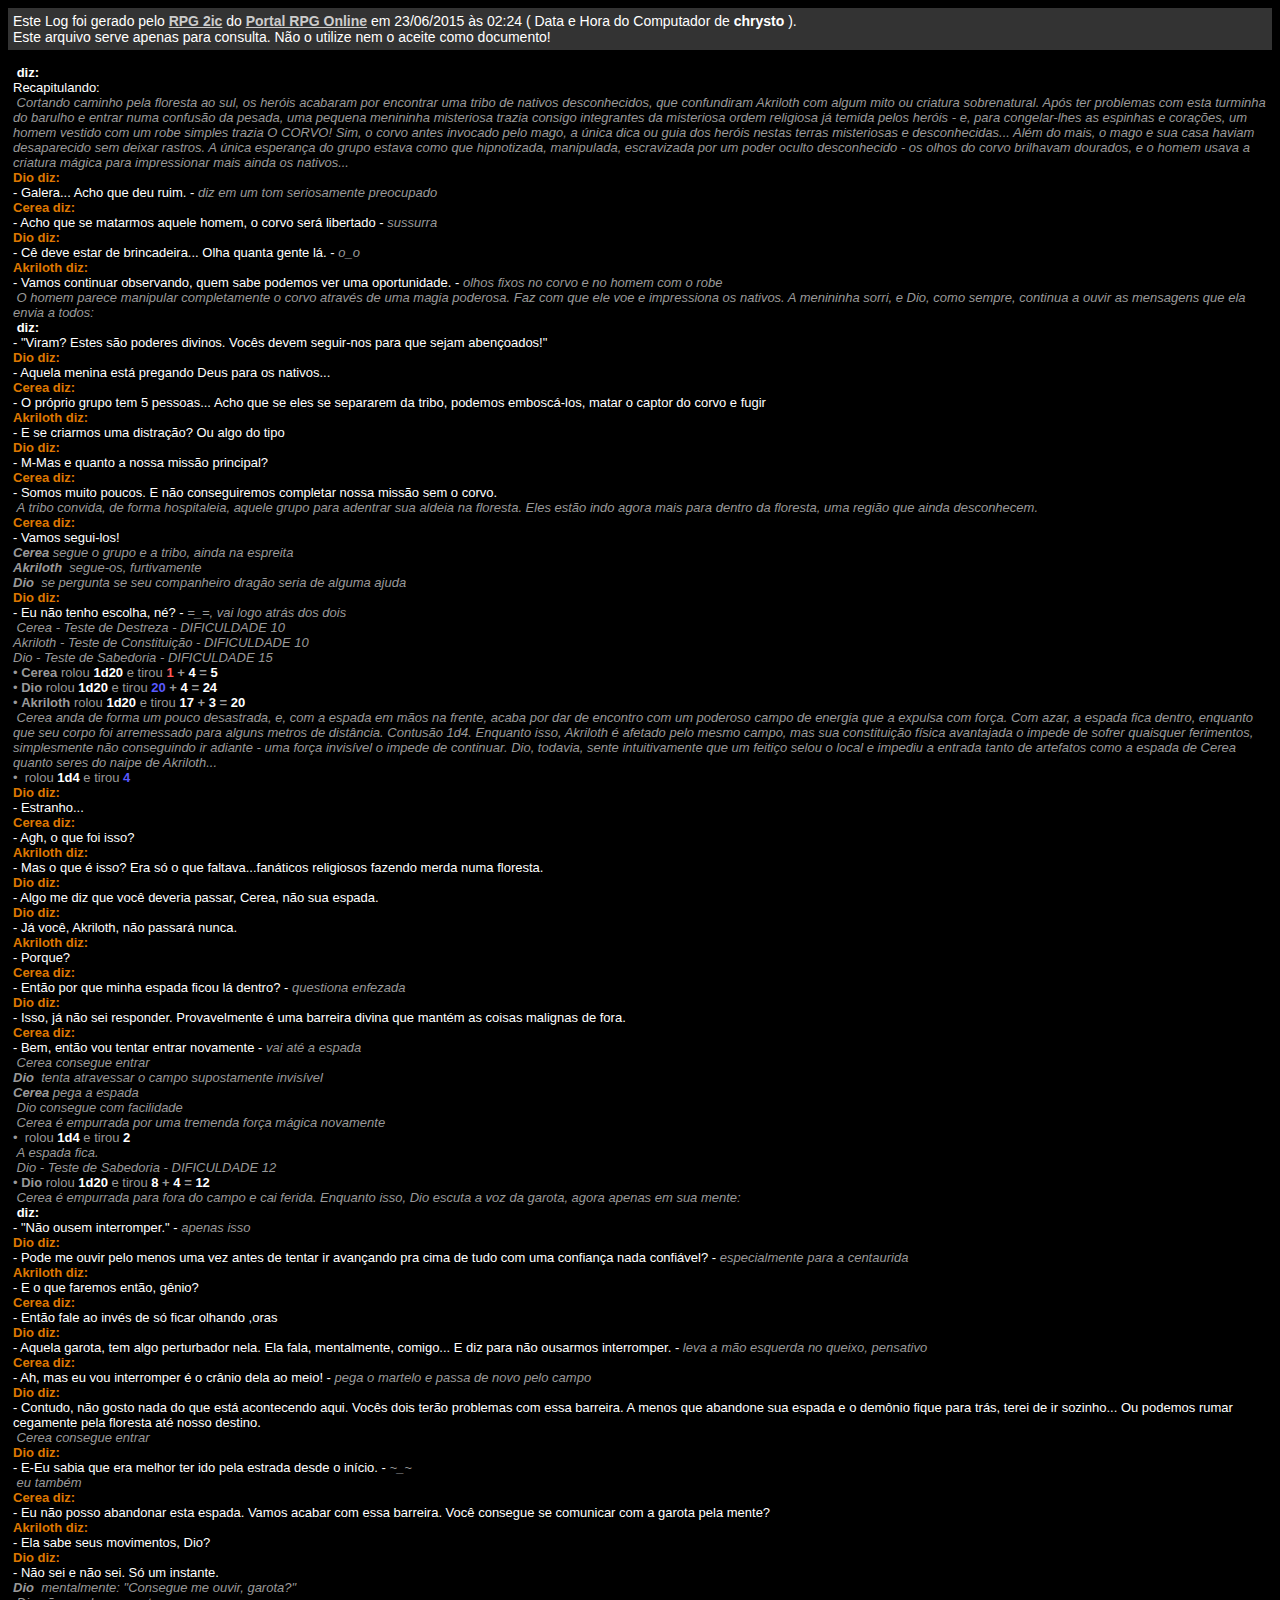
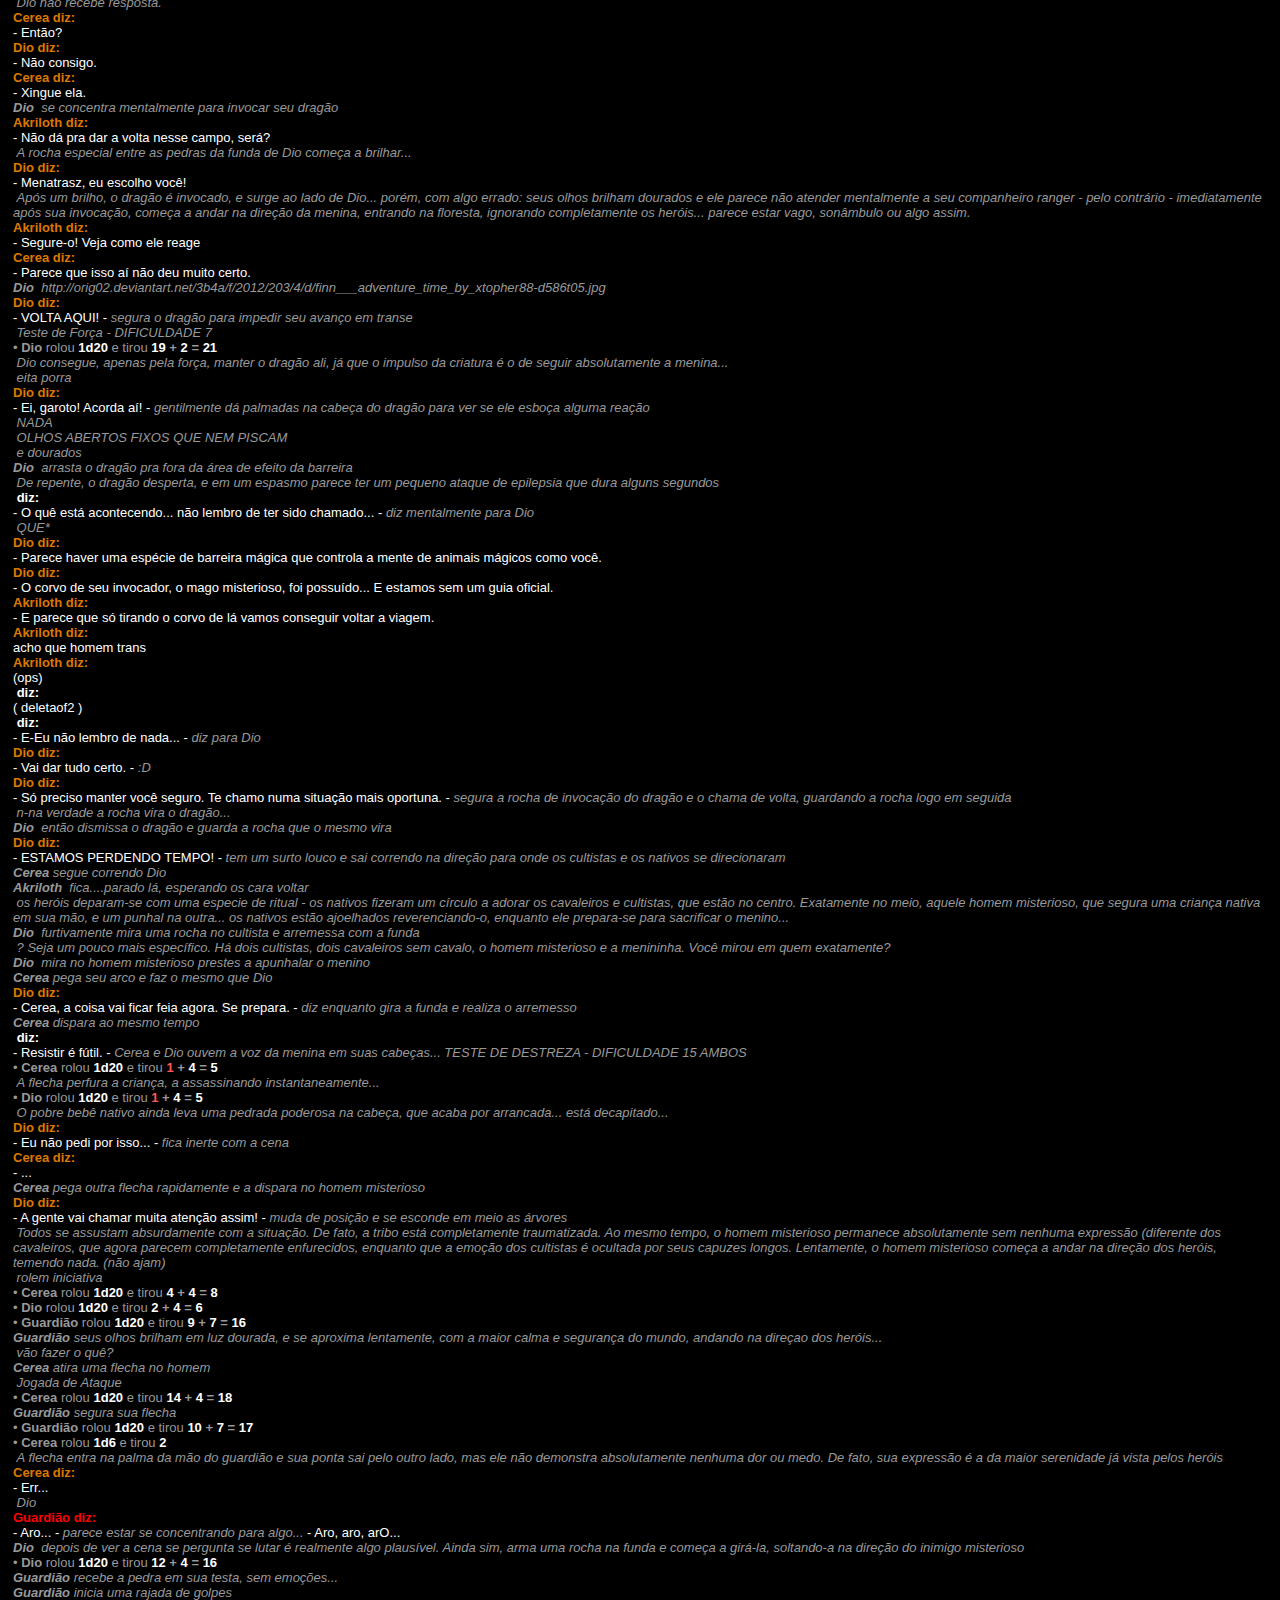
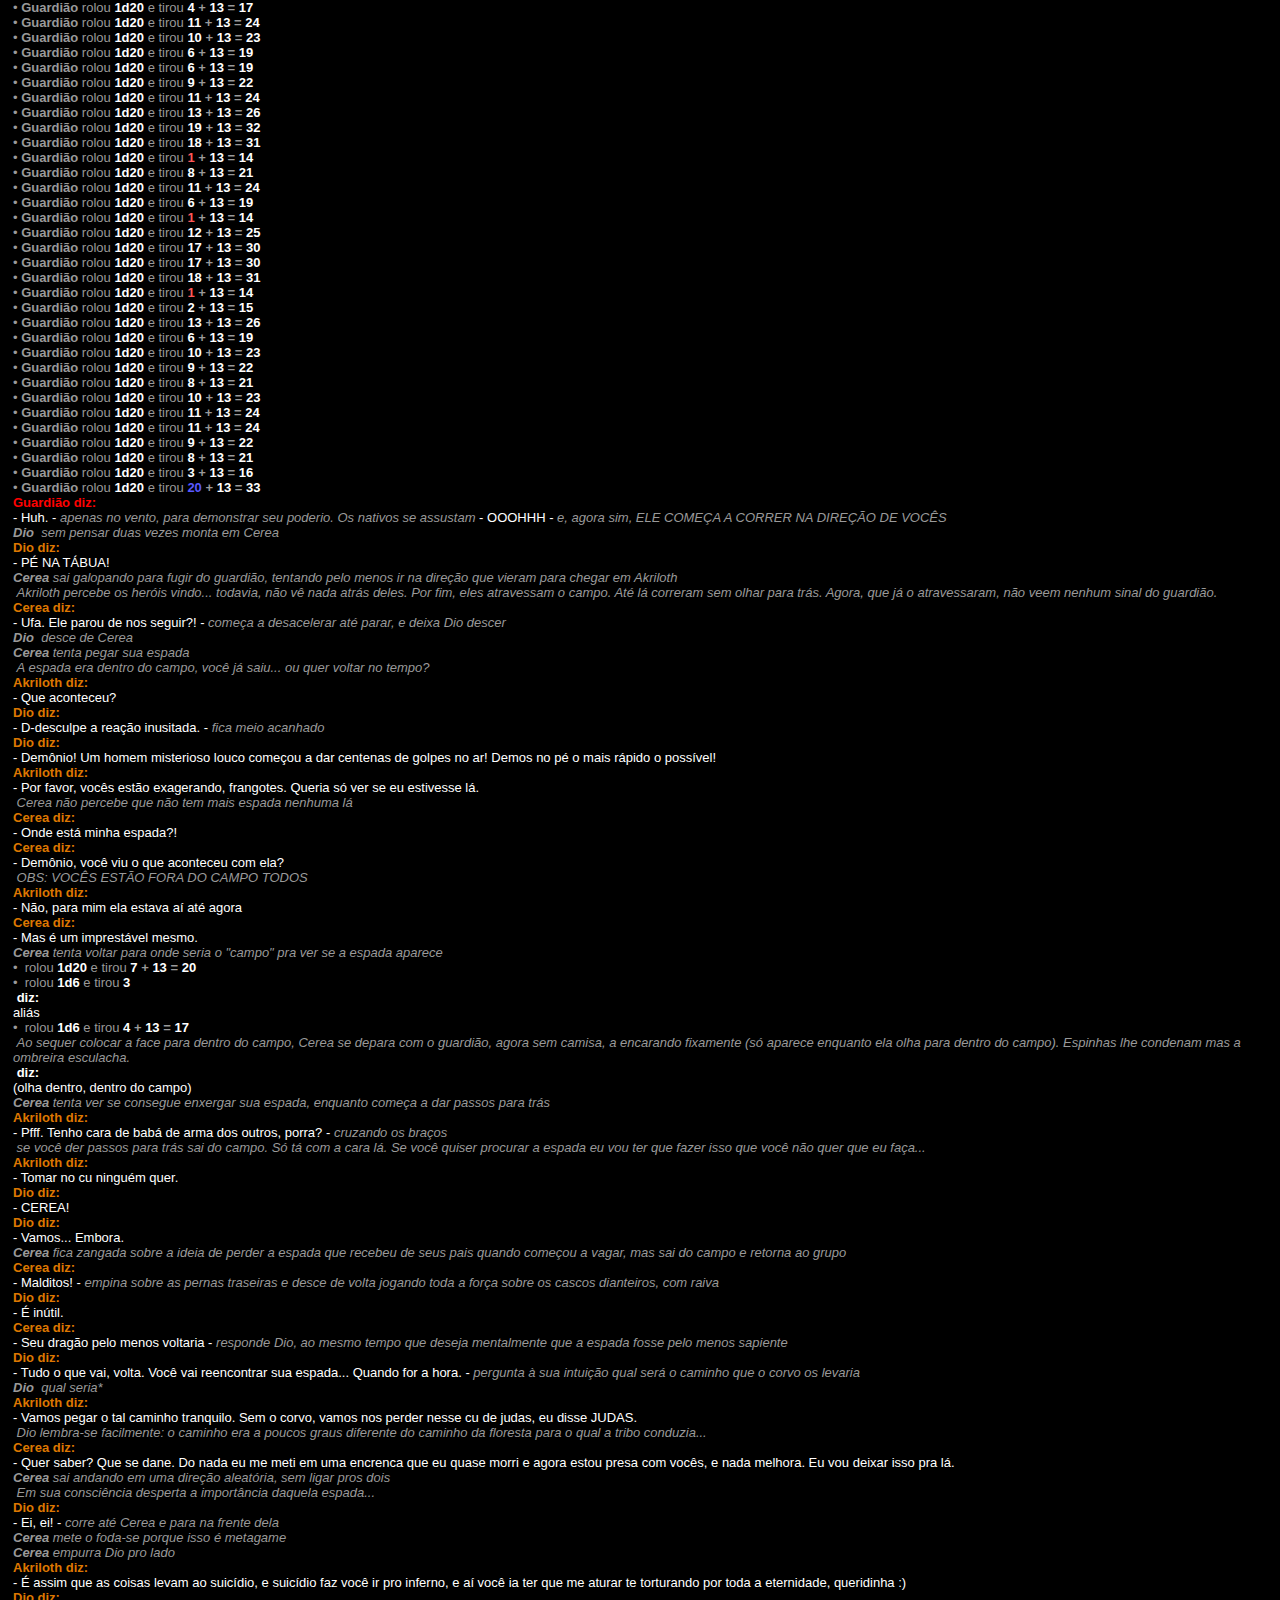
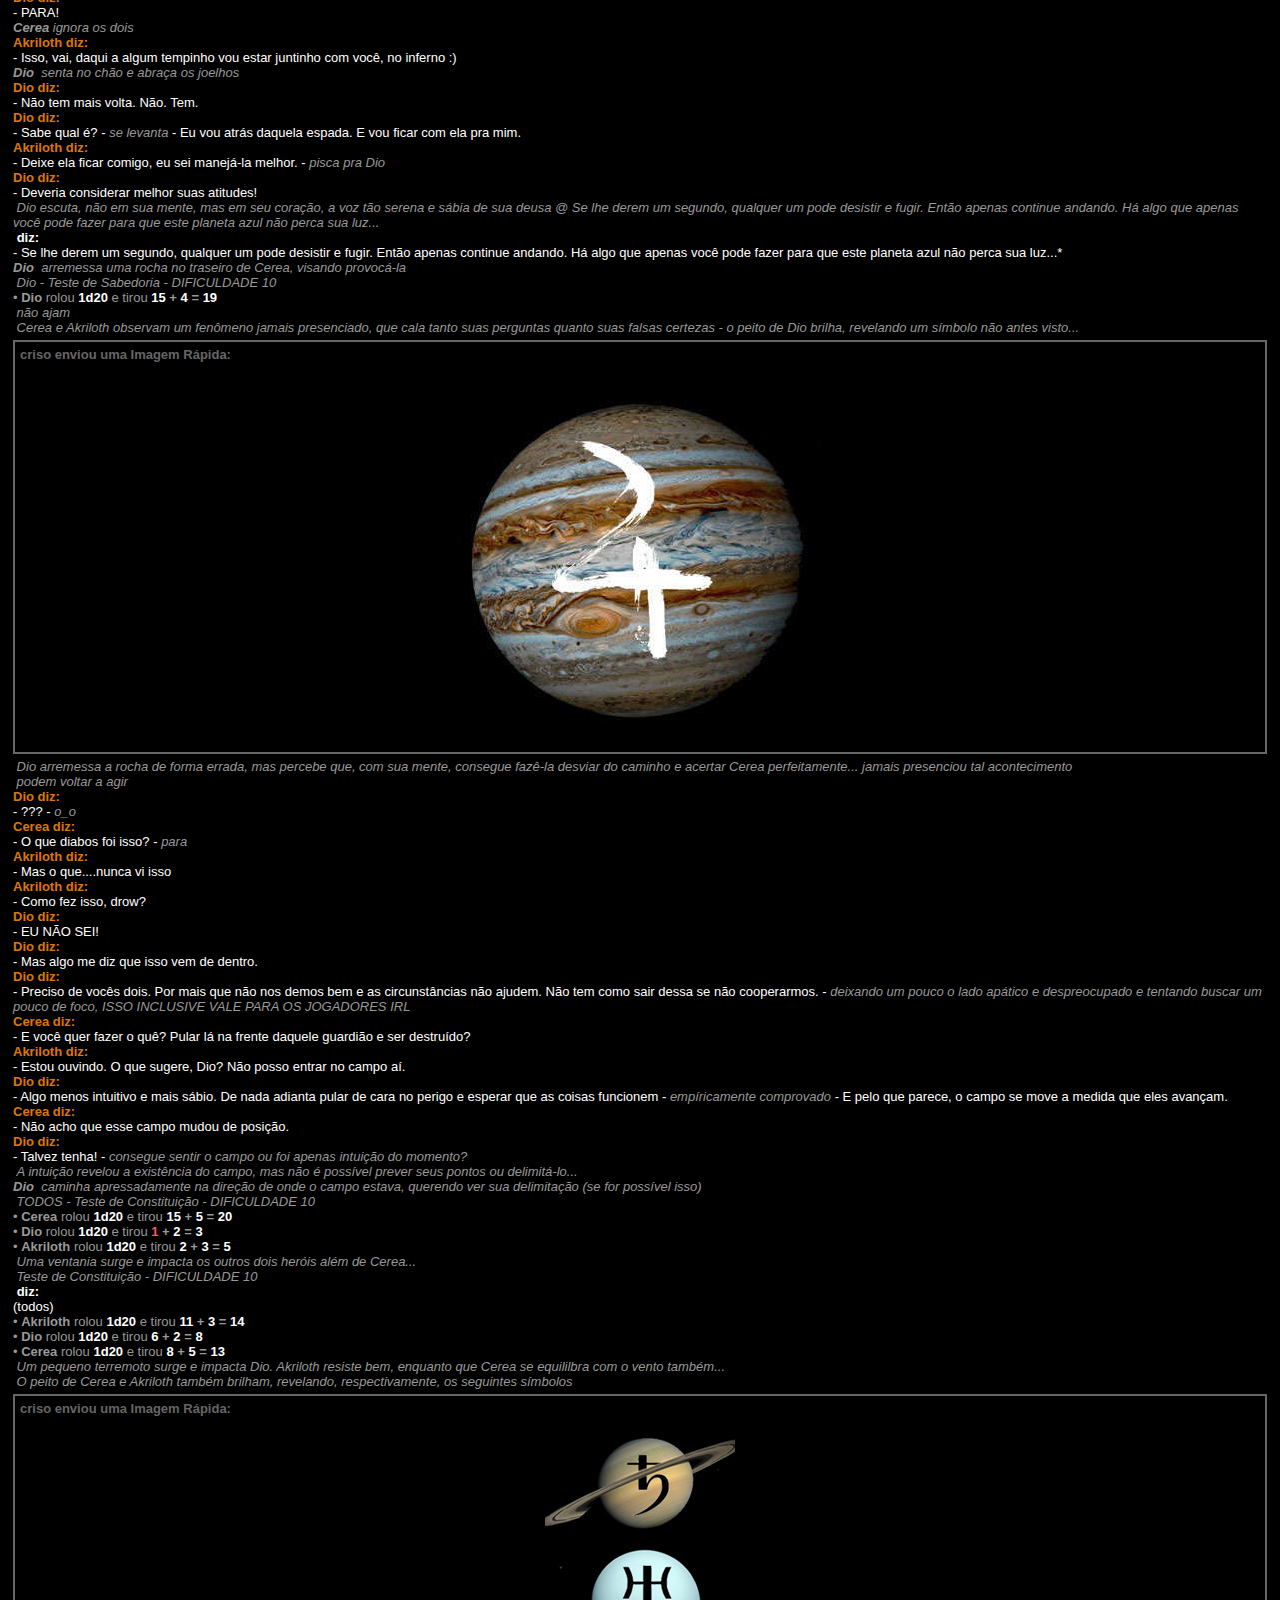
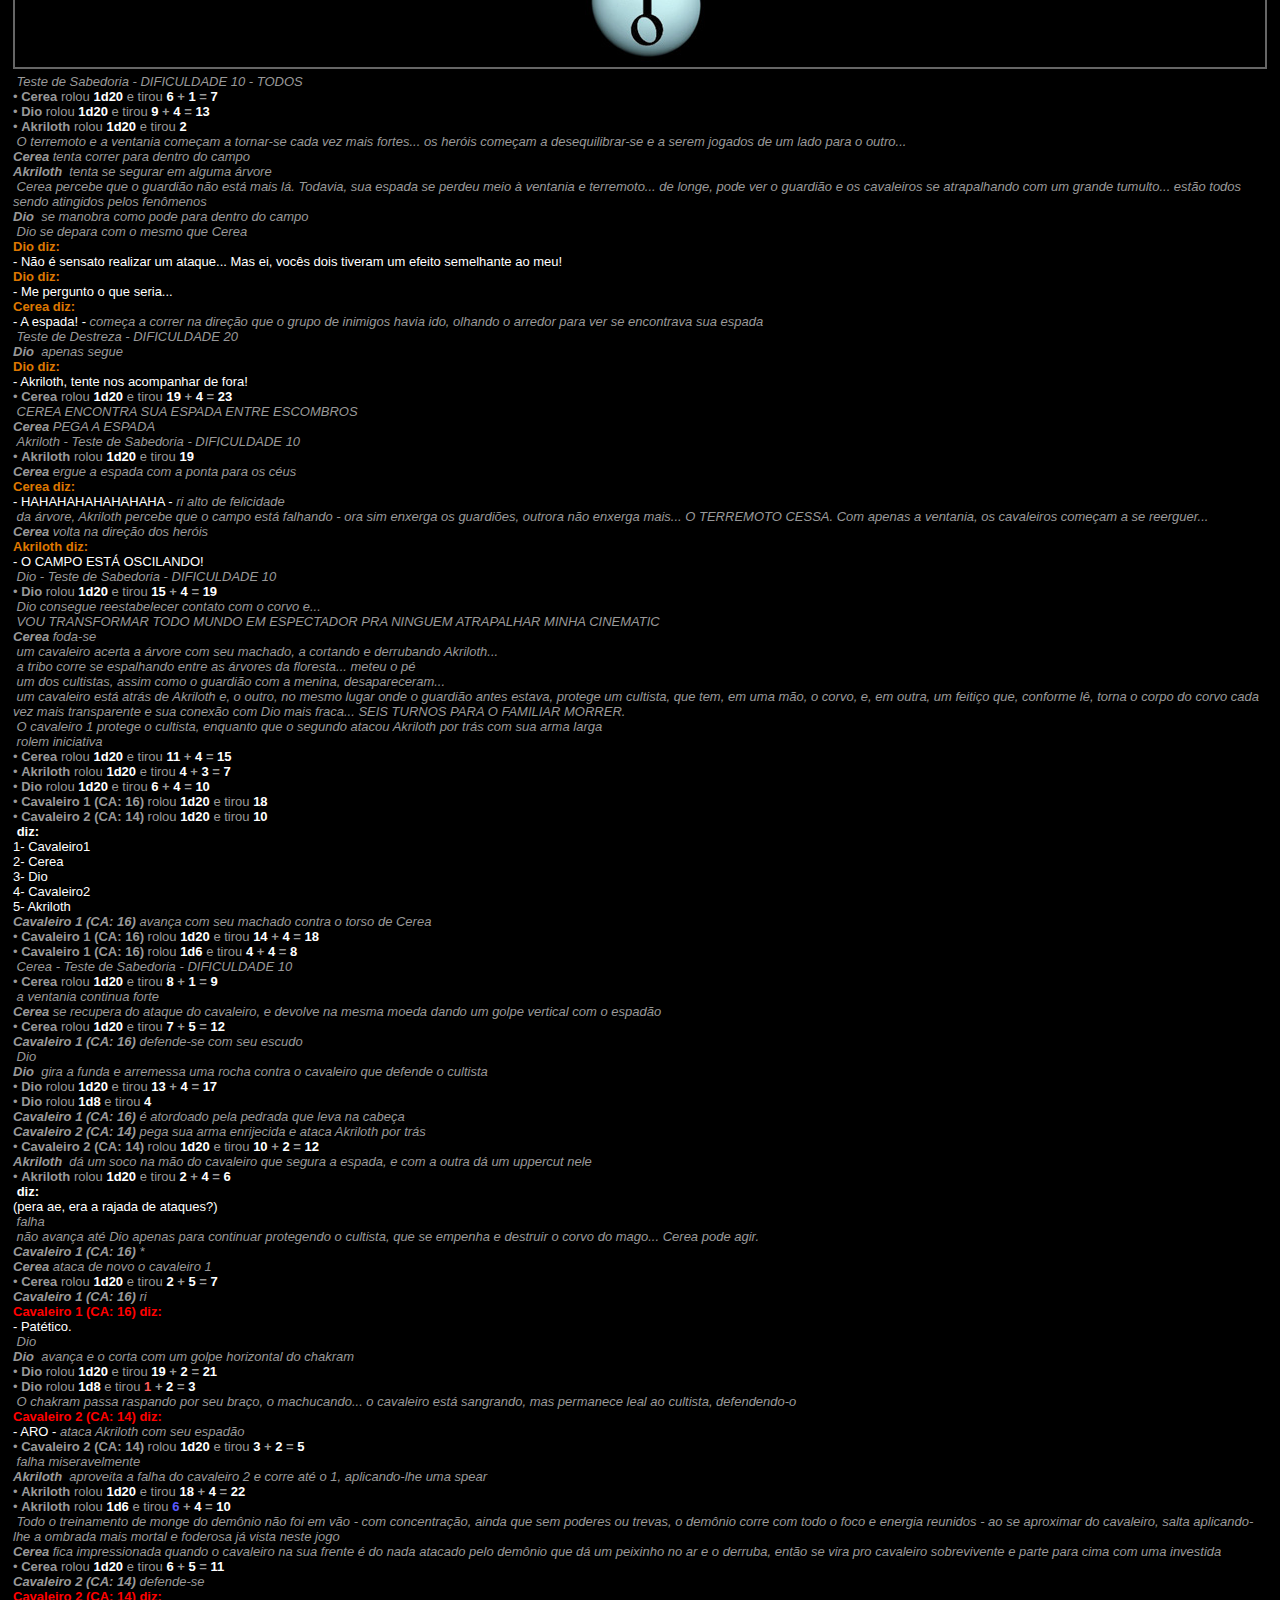
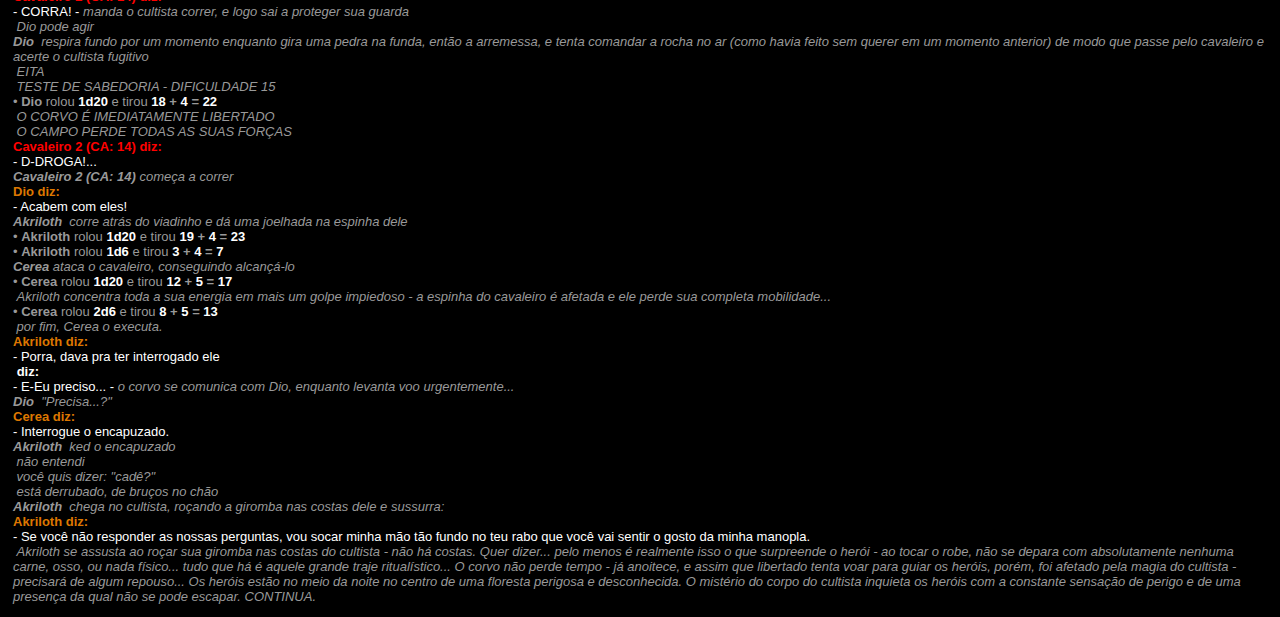
<file: html/0009.html>
<!DOCTYPE html PUBLIC "-//W3C//DTD XHTML 1.0 Transitional//EN" "http://www.w3.org/TR/xhtml1/DTD/xhtml1-transitional.dtd"><html xmlns="http://www.w3.org/1999/xhtml"><HEAD>    <META http-equiv="Content-Type" content="text/html; charset=utf-8" />    <TITLE>RPG 2ic :: Log :: Aventura :: Lux in Tenebris</TITLE></HEAD><BODY bgcolor="#000000" text="#FFFFFF" link="#CCCCCC" vlink="#CCCCCC" alink="#CCCCCC">    <DIV STYLE="Background-Color:#333333;padding:5px;font-family:Arial;font-size:14px;">Este Log foi gerado pelo <a href="http://www.rpgonline.com.br" target="_blank"><strong>RPG 2ic</strong></a> do <strong><a href="http://www.rpgonline.com.br" target="_blank">Portal RPG Online</a></strong> em 23/06/2015 às 02:24 ( Data e Hora do Computador de        <B>chrysto</B> ).        <br/>Este arquivo serve apenas para consulta. N&atilde;o o utilize nem o aceite como documento!</DIV>    <DIV STYLE="padding:5px;">        <body style='background-color:#000000;color:#FFFFFF;'>            <script language='Javascript'>                function addC(value) {                    document.getElementById('content').innerHTML += value;                }            </script>            <div id='content' name='content' style='font-family:Arial;font-size:13px;padding:5px;'></div>        </body>        <div><pre style='font-family:Arial;font-size:13px;white-space:pre-wrap;margin:0px;'><font color='#FFFFFF'><b> diz:</b></font><br/>Recapitulando:<br/></pre>        </div>        <div><pre style='font-family:Arial;font-size:13px;white-space:pre-wrap;margin:0px;'><font color='#999999'><i><b></b>&nbsp;Cortando caminho pela floresta ao sul, os heróis acabaram por encontrar uma tribo de nativos desconhecidos, que confundiram Akriloth com algum mito ou criatura sobrenatural. Após ter problemas com esta turminha do barulho e entrar numa confusão da pesada, uma pequena menininha misteriosa trazia consigo integrantes da misteriosa ordem religiosa já temida pelos heróis - e, para congelar-lhes as espinhas e corações, um homem vestido com um robe simples trazia O CORVO! Sim, o corvo antes invocado pelo mago, a única dica ou guia dos heróis nestas terras misteriosas e desconhecidas... Além do mais, o mago e sua casa haviam desaparecido sem deixar rastros. A única esperança do grupo estava como que hipnotizada, manipulada, escravizada por um poder oculto desconhecido - os olhos do corvo brilhavam dourados, e o homem usava a criatura mágica para impressionar mais ainda os nativos...</i></font></pre>        </div>        <div><pre style='font-family:Arial;font-size:13px;white-space:pre-wrap;margin:0px;'><font color='#DD7700'><b>Dio diz:</b></font><br/>- Galera... Acho que deu ruim. - <font color='#999999'><i>diz em um tom seriosamente preocupado</i></font><br/></pre>        </div>        <div><pre style='font-family:Arial;font-size:13px;white-space:pre-wrap;margin:0px;'><font color='#DD7700'><b>Cerea diz:</b></font><br/>- Acho que se matarmos aquele homem, o corvo será libertado - <font color='#999999'><i>sussurra</i></font><br/></pre>        </div>        <div><pre style='font-family:Arial;font-size:13px;white-space:pre-wrap;margin:0px;'><font color='#DD7700'><b>Dio diz:</b></font><br/>- Cê deve estar de brincadeira... Olha quanta gente lá. - <font color='#999999'><i>o_o</i></font><br/></pre>        </div>        <div><pre style='font-family:Arial;font-size:13px;white-space:pre-wrap;margin:0px;'><font color='#DD7700'><b>Akriloth diz:</b></font><br/>- Vamos continuar observando, quem sabe podemos ver uma oportunidade. - <font color='#999999'><i>olhos fixos no corvo e no homem com o robe</i></font><br/></pre>        </div>        <div><pre style='font-family:Arial;font-size:13px;white-space:pre-wrap;margin:0px;'><font color='#999999'><i><b></b>&nbsp;O homem parece manipular completamente o corvo através de uma magia poderosa. Faz com que ele voe e impressiona os nativos. A menininha sorri, e Dio, como sempre, continua a ouvir as mensagens que ela envia a todos:</i></font></pre>        </div>        <div><pre style='font-family:Arial;font-size:13px;white-space:pre-wrap;margin:0px;'><font color='#FFFFFF'><b> diz:</b></font><br/>- &quot;Viram? Estes são poderes divinos. Vocês devem seguir-nos para que sejam abençoados!&quot;<br/></pre>        </div>        <div><pre style='font-family:Arial;font-size:13px;white-space:pre-wrap;margin:0px;'><font color='#DD7700'><b>Dio diz:</b></font><br/>- Aquela menina está pregando Deus para os nativos...<br/></pre>        </div>        <div><pre style='font-family:Arial;font-size:13px;white-space:pre-wrap;margin:0px;'><font color='#DD7700'><b>Cerea diz:</b></font><br/>- O próprio grupo tem 5 pessoas... Acho que se eles se separarem da tribo, podemos emboscá-los, matar o captor do corvo e fugir<br/></pre>        </div>        <div><pre style='font-family:Arial;font-size:13px;white-space:pre-wrap;margin:0px;'><font color='#DD7700'><b>Akriloth diz:</b></font><br/>- E se criarmos uma distração? Ou algo do tipo<br/></pre>        </div>        <div><pre style='font-family:Arial;font-size:13px;white-space:pre-wrap;margin:0px;'><font color='#DD7700'><b>Dio diz:</b></font><br/>- M-Mas e quanto a nossa missão principal?<br/></pre>        </div>        <div><pre style='font-family:Arial;font-size:13px;white-space:pre-wrap;margin:0px;'><font color='#DD7700'><b>Cerea diz:</b></font><br/>- Somos muito poucos. E não conseguiremos completar nossa missão sem o corvo.<br/></pre>        </div>        <div><pre style='font-family:Arial;font-size:13px;white-space:pre-wrap;margin:0px;'><font color='#999999'><i><b></b>&nbsp;A tribo convida, de forma hospitaleia, aquele grupo para adentrar sua aldeia na floresta. Eles estão indo agora mais para dentro da floresta, uma região que ainda desconhecem.</i></font></pre>        </div>        <div><pre style='font-family:Arial;font-size:13px;white-space:pre-wrap;margin:0px;'><font color='#DD7700'><b>Cerea diz:</b></font><br/>- Vamos segui-los!<br/></pre>        </div>        <div><pre style='font-family:Arial;font-size:13px;white-space:pre-wrap;margin:0px;'><font color='#999999'><i><b>Cerea</b>&nbsp;segue o grupo e a tribo, ainda na espreita</i></font></pre>        </div>        <div><pre style='font-family:Arial;font-size:13px;white-space:pre-wrap;margin:0px;'><font color='#999999'><i><b>Akriloth</b>&nbsp; segue-os, furtivamente</i></font></pre>        </div>        <div><pre style='font-family:Arial;font-size:13px;white-space:pre-wrap;margin:0px;'><font color='#999999'><i><b>Dio</b>&nbsp; se pergunta se seu companheiro dragão seria de alguma ajuda</i></font></pre>        </div>        <div><pre style='font-family:Arial;font-size:13px;white-space:pre-wrap;margin:0px;'><font color='#DD7700'><b>Dio diz:</b></font><br/>- Eu não tenho escolha, né? - <font color='#999999'><i>=_=, vai logo atrás dos dois</i></font><br/></pre>        </div>        <div><pre style='font-family:Arial;font-size:13px;white-space:pre-wrap;margin:0px;'><font color='#999999'><i><b></b>&nbsp;Cerea - Teste de Destreza - DIFICULDADE 10Akriloth - Teste de Constituição - DIFICULDADE 10Dio - Teste de Sabedoria - DIFICULDADE 15</i></font></pre>        </div>        <div><pre style='font-family:Arial;font-size:13px;white-space:pre-wrap;margin:0px;'><font color='#999999'>&#8226; <b>Cerea</b> rolou<font color='#FFFFFF'><B> 1d20 </B></font>e tirou <b><font color='#ff5959'>1</font></b></font><B><font color='#999999'> + </font>4<font color='#999999'> = </font>5</B><br/></pre>        </div>        <div><pre style='font-family:Arial;font-size:13px;white-space:pre-wrap;margin:0px;'><font color='#999999'>&#8226; <b>Dio</b> rolou<font color='#FFFFFF'><B> 1d20 </B></font>e tirou <b><font color='#5959ff'>20</font></b></font><B><font color='#999999'> + </font>4<font color='#999999'> = </font>24</B><br/></pre>        </div>        <div><pre style='font-family:Arial;font-size:13px;white-space:pre-wrap;margin:0px;'><font color='#999999'>&#8226; <b>Akriloth</b> rolou<font color='#FFFFFF'><B> 1d20 </B></font>e tirou <b><font color='#FFFFFF'>17</font></b></font><B><font color='#999999'> + </font>3<font color='#999999'> = </font>20</B><br/></pre>        </div>        <div><pre style='font-family:Arial;font-size:13px;white-space:pre-wrap;margin:0px;'><font color='#999999'><i><b></b>&nbsp;Cerea anda de forma um pouco desastrada, e, com a espada em mãos na frente, acaba por dar de encontro com um poderoso campo de energia que a expulsa com força. Com azar, a espada fica dentro, enquanto que seu corpo foi arremessado para alguns metros de distância. Contusão 1d4. Enquanto isso, Akriloth é afetado pelo mesmo campo, mas sua constituição física avantajada o impede de sofrer quaisquer ferimentos, simplesmente não conseguindo ir adiante - uma força invisível o impede de continuar. Dio, todavia, sente intuitivamente que um feitiço selou o local e impediu a entrada tanto de artefatos como a espada de Cerea quanto seres do naipe de Akriloth...</i></font></pre>        </div>        <div><pre style='font-family:Arial;font-size:13px;white-space:pre-wrap;margin:0px;'><font color='#999999'>&#8226; <b></b> rolou<font color='#FFFFFF'><B> 1d4 </B></font>e tirou <b><font color='#5959ff'>4</font></b></font><br/></pre>        </div>        <div><pre style='font-family:Arial;font-size:13px;white-space:pre-wrap;margin:0px;'><font color='#DD7700'><b>Dio diz:</b></font><br/>- Estranho...<br/></pre>        </div>        <div><pre style='font-family:Arial;font-size:13px;white-space:pre-wrap;margin:0px;'><font color='#DD7700'><b>Cerea diz:</b></font><br/>- Agh, o que foi isso?<br/></pre>        </div>        <div><pre style='font-family:Arial;font-size:13px;white-space:pre-wrap;margin:0px;'><font color='#DD7700'><b>Akriloth diz:</b></font><br/>- Mas o que é isso? Era só o que faltava...fanáticos religiosos fazendo merda numa floresta.<br/></pre>        </div>        <div><pre style='font-family:Arial;font-size:13px;white-space:pre-wrap;margin:0px;'><font color='#DD7700'><b>Dio diz:</b></font><br/>- Algo me diz que você deveria passar, Cerea, não sua espada.<br/></pre>        </div>        <div><pre style='font-family:Arial;font-size:13px;white-space:pre-wrap;margin:0px;'><font color='#DD7700'><b>Dio diz:</b></font><br/>- Já você, Akriloth, não passará nunca.<br/></pre>        </div>        <div><pre style='font-family:Arial;font-size:13px;white-space:pre-wrap;margin:0px;'><font color='#DD7700'><b>Akriloth diz:</b></font><br/>- Porque?<br/></pre>        </div>        <div><pre style='font-family:Arial;font-size:13px;white-space:pre-wrap;margin:0px;'><font color='#DD7700'><b>Cerea diz:</b></font><br/>- Então por que minha espada ficou lá dentro? - <font color='#999999'><i>questiona enfezada</i></font><br/></pre>        </div>        <div><pre style='font-family:Arial;font-size:13px;white-space:pre-wrap;margin:0px;'><font color='#DD7700'><b>Dio diz:</b></font><br/>- Isso, já não sei responder. Provavelmente é uma barreira divina que mantém as coisas malignas de fora.<br/></pre>        </div>        <div><pre style='font-family:Arial;font-size:13px;white-space:pre-wrap;margin:0px;'><font color='#DD7700'><b>Cerea diz:</b></font><br/>- Bem, então vou tentar entrar novamente - <font color='#999999'><i>vai até a espada</i></font><br/></pre>        </div>        <div><pre style='font-family:Arial;font-size:13px;white-space:pre-wrap;margin:0px;'><font color='#999999'><i><b></b>&nbsp;Cerea consegue entrar</i></font></pre>        </div>        <div><pre style='font-family:Arial;font-size:13px;white-space:pre-wrap;margin:0px;'><font color='#999999'><i><b>Dio</b>&nbsp; tenta atravessar o campo supostamente invisível</i></font></pre>        </div>        <div><pre style='font-family:Arial;font-size:13px;white-space:pre-wrap;margin:0px;'><font color='#999999'><i><b>Cerea</b>&nbsp;pega a espada</i></font></pre>        </div>        <div><pre style='font-family:Arial;font-size:13px;white-space:pre-wrap;margin:0px;'><font color='#999999'><i><b></b>&nbsp;Dio consegue com facilidade</i></font></pre>        </div>        <div><pre style='font-family:Arial;font-size:13px;white-space:pre-wrap;margin:0px;'><font color='#999999'><i><b></b>&nbsp;Cerea é empurrada por uma tremenda força mágica novamente</i></font></pre>        </div>        <div><pre style='font-family:Arial;font-size:13px;white-space:pre-wrap;margin:0px;'><font color='#999999'>&#8226; <b></b> rolou<font color='#FFFFFF'><B> 1d4 </B></font>e tirou <b><font color='#FFFFFF'>2</font></b></font><br/></pre>        </div>        <div><pre style='font-family:Arial;font-size:13px;white-space:pre-wrap;margin:0px;'><font color='#999999'><i><b></b>&nbsp;A espada fica.</i></font></pre>        </div>        <div><pre style='font-family:Arial;font-size:13px;white-space:pre-wrap;margin:0px;'><font color='#999999'><i><b></b>&nbsp;Dio - Teste de Sabedoria - DIFICULDADE 12</i></font></pre>        </div>        <div><pre style='font-family:Arial;font-size:13px;white-space:pre-wrap;margin:0px;'><font color='#999999'>&#8226; <b>Dio</b> rolou<font color='#FFFFFF'><B> 1d20 </B></font>e tirou <b><font color='#FFFFFF'>8</font></b></font><B><font color='#999999'> + </font>4<font color='#999999'> = </font>12</B><br/></pre>        </div>        <div><pre style='font-family:Arial;font-size:13px;white-space:pre-wrap;margin:0px;'><font color='#999999'><i><b></b>&nbsp;Cerea é empurrada para fora do campo e cai ferida. Enquanto isso, Dio escuta a voz da garota, agora apenas em sua mente:</i></font></pre>        </div>        <div><pre style='font-family:Arial;font-size:13px;white-space:pre-wrap;margin:0px;'><font color='#FFFFFF'><b> diz:</b></font><br/>- &quot;Não ousem interromper.&quot; - <font color='#999999'><i>apenas isso</i></font><br/></pre>        </div>        <div><pre style='font-family:Arial;font-size:13px;white-space:pre-wrap;margin:0px;'><font color='#DD7700'><b>Dio diz:</b></font><br/>- Pode me ouvir pelo menos uma vez antes de tentar ir avançando pra cima de tudo com uma confiança nada confiável? - <font color='#999999'><i>especialmente para a centaurida</i></font><br/></pre>        </div>        <div><pre style='font-family:Arial;font-size:13px;white-space:pre-wrap;margin:0px;'><font color='#DD7700'><b>Akriloth diz:</b></font><br/>- E o que faremos então, gênio?<br/></pre>        </div>        <div><pre style='font-family:Arial;font-size:13px;white-space:pre-wrap;margin:0px;'><font color='#DD7700'><b>Cerea diz:</b></font><br/>- Então fale ao invés de só ficar olhando ,oras<br/></pre>        </div>        <div><pre style='font-family:Arial;font-size:13px;white-space:pre-wrap;margin:0px;'><font color='#DD7700'><b>Dio diz:</b></font><br/>- Aquela garota, tem algo perturbador nela. Ela fala, mentalmente, comigo... E diz para não ousarmos interromper. - <font color='#999999'><i>leva a mão esquerda no queixo, pensativo</i></font><br/></pre>        </div>        <div><pre style='font-family:Arial;font-size:13px;white-space:pre-wrap;margin:0px;'><font color='#DD7700'><b>Cerea diz:</b></font><br/>- Ah, mas eu vou interromper é o crânio dela ao meio! - <font color='#999999'><i>pega o martelo e passa de novo pelo campo</i></font><br/></pre>        </div>        <div><pre style='font-family:Arial;font-size:13px;white-space:pre-wrap;margin:0px;'><font color='#DD7700'><b>Dio diz:</b></font><br/>- Contudo, não gosto nada do que está acontecendo aqui. Vocês dois terão problemas com essa barreira. A menos que abandone sua espada e o demônio fique para trás, terei de ir sozinho... Ou podemos rumar cegamente pela floresta até nosso destino.<br/></pre>        </div>        <div><pre style='font-family:Arial;font-size:13px;white-space:pre-wrap;margin:0px;'><font color='#999999'><i><b></b>&nbsp;Cerea consegue entrar</i></font></pre>        </div>        <div><pre style='font-family:Arial;font-size:13px;white-space:pre-wrap;margin:0px;'><font color='#DD7700'><b>Dio diz:</b></font><br/>- E-Eu sabia que era melhor ter ido pela estrada desde o início. - <font color='#999999'><i>~_~</i></font><br/></pre>        </div>        <div><pre style='font-family:Arial;font-size:13px;white-space:pre-wrap;margin:0px;'><font color='#999999'><i><b></b>&nbsp;eu também</i></font></pre>        </div>        <div><pre style='font-family:Arial;font-size:13px;white-space:pre-wrap;margin:0px;'><font color='#DD7700'><b>Cerea diz:</b></font><br/>- Eu não posso abandonar esta espada. Vamos acabar com essa barreira. Você consegue se comunicar com a garota pela mente?<br/></pre>        </div>        <div><pre style='font-family:Arial;font-size:13px;white-space:pre-wrap;margin:0px;'><font color='#DD7700'><b>Akriloth diz:</b></font><br/>- Ela sabe seus movimentos, Dio?<br/></pre>        </div>        <div><pre style='font-family:Arial;font-size:13px;white-space:pre-wrap;margin:0px;'><font color='#DD7700'><b>Dio diz:</b></font><br/>- Não sei e não sei. Só um instante.<br/></pre>        </div>        <div><pre style='font-family:Arial;font-size:13px;white-space:pre-wrap;margin:0px;'><font color='#999999'><i><b>Dio</b>&nbsp; mentalmente: &quot;Consegue me ouvir, garota?&quot;</i></font></pre>        </div>        <div><pre style='font-family:Arial;font-size:13px;white-space:pre-wrap;margin:0px;'><font color='#999999'><i><b></b>&nbsp;Dio não recebe resposta.</i></font></pre>        </div>        <div><pre style='font-family:Arial;font-size:13px;white-space:pre-wrap;margin:0px;'><font color='#DD7700'><b>Cerea diz:</b></font><br/>- Então?<br/></pre>        </div>        <div><pre style='font-family:Arial;font-size:13px;white-space:pre-wrap;margin:0px;'><font color='#DD7700'><b>Dio diz:</b></font><br/>- Não consigo.<br/></pre>        </div>        <div><pre style='font-family:Arial;font-size:13px;white-space:pre-wrap;margin:0px;'><font color='#DD7700'><b>Cerea diz:</b></font><br/>- Xingue ela.<br/></pre>        </div>        <div><pre style='font-family:Arial;font-size:13px;white-space:pre-wrap;margin:0px;'><font color='#999999'><i><b>Dio</b>&nbsp; se concentra mentalmente para invocar seu dragão</i></font></pre>        </div>        <div><pre style='font-family:Arial;font-size:13px;white-space:pre-wrap;margin:0px;'><font color='#DD7700'><b>Akriloth diz:</b></font><br/>- Não dá pra dar a volta nesse campo, será?<br/></pre>        </div>        <div><pre style='font-family:Arial;font-size:13px;white-space:pre-wrap;margin:0px;'><font color='#999999'><i><b></b>&nbsp;A rocha especial entre as pedras da funda de Dio começa a brilhar...</i></font></pre>        </div>        <div><pre style='font-family:Arial;font-size:13px;white-space:pre-wrap;margin:0px;'><font color='#DD7700'><b>Dio diz:</b></font><br/>- Menatrasz, eu escolho você!<br/></pre>        </div>        <div><pre style='font-family:Arial;font-size:13px;white-space:pre-wrap;margin:0px;'><font color='#999999'><i><b></b>&nbsp;Após um brilho, o dragão é invocado, e surge ao lado de Dio... porém, com algo errado: seus olhos brilham dourados e ele parece não atender mentalmente a seu companheiro ranger - pelo contrário - imediatamente após sua invocação, começa a andar na direção da menina, entrando na floresta, ignorando completamente os heróis... parece estar vago, sonâmbulo ou algo assim.</i></font></pre>        </div>        <div><pre style='font-family:Arial;font-size:13px;white-space:pre-wrap;margin:0px;'><font color='#DD7700'><b>Akriloth diz:</b></font><br/>- Segure-o! Veja como ele reage<br/></pre>        </div>        <div><pre style='font-family:Arial;font-size:13px;white-space:pre-wrap;margin:0px;'><font color='#DD7700'><b>Cerea diz:</b></font><br/>- Parece que isso aí não deu muito certo.<br/></pre>        </div>        <div><pre style='font-family:Arial;font-size:13px;white-space:pre-wrap;margin:0px;'><font color='#999999'><i><b>Dio</b>&nbsp; http://orig02.deviantart.net/3b4a/f/2012/203/4/d/finn___adventure_time_by_xtopher88-d586t05.jpg</i></font></pre>        </div>        <div><pre style='font-family:Arial;font-size:13px;white-space:pre-wrap;margin:0px;'><font color='#DD7700'><b>Dio diz:</b></font><br/>- VOLTA AQUI! - <font color='#999999'><i>segura o dragão para impedir seu avanço em transe</i></font><br/></pre>        </div>        <div><pre style='font-family:Arial;font-size:13px;white-space:pre-wrap;margin:0px;'><font color='#999999'><i><b></b>&nbsp;Teste de Força - DIFICULDADE 7</i></font></pre>        </div>        <div><pre style='font-family:Arial;font-size:13px;white-space:pre-wrap;margin:0px;'><font color='#999999'>&#8226; <b>Dio</b> rolou<font color='#FFFFFF'><B> 1d20 </B></font>e tirou <b><font color='#FFFFFF'>19</font></b></font><B><font color='#999999'> + </font>2<font color='#999999'> = </font>21</B><br/></pre>        </div>        <div><pre style='font-family:Arial;font-size:13px;white-space:pre-wrap;margin:0px;'><font color='#999999'><i><b></b>&nbsp;Dio consegue, apenas pela força, manter o dragão ali, já que o impulso da criatura é o de seguir absolutamente a menina...</i></font></pre>        </div>        <div><pre style='font-family:Arial;font-size:13px;white-space:pre-wrap;margin:0px;'><font color='#999999'><i><b></b>&nbsp;eita porra</i></font></pre>        </div>        <div><pre style='font-family:Arial;font-size:13px;white-space:pre-wrap;margin:0px;'><font color='#DD7700'><b>Dio diz:</b></font><br/>- Ei, garoto! Acorda aí! - <font color='#999999'><i>gentilmente dá palmadas na cabeça do dragão para ver se ele esboça alguma reação</i></font><br/></pre>        </div>        <div><pre style='font-family:Arial;font-size:13px;white-space:pre-wrap;margin:0px;'><font color='#999999'><i><b></b>&nbsp;NADA</i></font></pre>        </div>        <div><pre style='font-family:Arial;font-size:13px;white-space:pre-wrap;margin:0px;'><font color='#999999'><i><b></b>&nbsp;OLHOS ABERTOS FIXOS QUE NEM PISCAM</i></font></pre>        </div>        <div><pre style='font-family:Arial;font-size:13px;white-space:pre-wrap;margin:0px;'><font color='#999999'><i><b></b>&nbsp;e dourados</i></font></pre>        </div>        <div><pre style='font-family:Arial;font-size:13px;white-space:pre-wrap;margin:0px;'><font color='#999999'><i><b>Dio</b>&nbsp; arrasta o dragão pra fora da área de efeito da barreira</i></font></pre>        </div>        <div><pre style='font-family:Arial;font-size:13px;white-space:pre-wrap;margin:0px;'><font color='#999999'><i><b></b>&nbsp;De repente, o dragão desperta, e em um espasmo parece ter um pequeno ataque de epilepsia que dura alguns segundos</i></font></pre>        </div>        <div><pre style='font-family:Arial;font-size:13px;white-space:pre-wrap;margin:0px;'><font color='#FFFFFF'><b> diz:</b></font><br/>- O quê está acontecendo... não lembro de ter sido chamado... - <font color='#999999'><i>diz mentalmente para Dio</i></font><br/></pre>        </div>        <div><pre style='font-family:Arial;font-size:13px;white-space:pre-wrap;margin:0px;'><font color='#999999'><i><b></b>&nbsp;QUE*</i></font></pre>        </div>        <div><pre style='font-family:Arial;font-size:13px;white-space:pre-wrap;margin:0px;'><font color='#DD7700'><b>Dio diz:</b></font><br/>- Parece haver uma espécie de barreira mágica que controla a mente de animais mágicos como você.<br/></pre>        </div>        <div><pre style='font-family:Arial;font-size:13px;white-space:pre-wrap;margin:0px;'><font color='#DD7700'><b>Dio diz:</b></font><br/>- O corvo de seu invocador, o mago misterioso, foi possuído... E estamos sem um guia oficial.<br/></pre>        </div>        <div><pre style='font-family:Arial;font-size:13px;white-space:pre-wrap;margin:0px;'><font color='#DD7700'><b>Akriloth diz:</b></font><br/>- E parece que só tirando o corvo de lá vamos conseguir voltar a viagem.<br/></pre>        </div>        <div><pre style='font-family:Arial;font-size:13px;white-space:pre-wrap;margin:0px;'><font color='#DD7700'><b>Akriloth diz:</b></font><br/>acho que homem trans<br/></pre>        </div>        <div><pre style='font-family:Arial;font-size:13px;white-space:pre-wrap;margin:0px;'><font color='#DD7700'><b>Akriloth diz:</b></font><br/>(ops)<br/></pre>        </div>        <div><pre style='font-family:Arial;font-size:13px;white-space:pre-wrap;margin:0px;'><font color='#FFFFFF'><b> diz:</b></font><br/>( deletaof2 )<br/></pre>        </div>        <div><pre style='font-family:Arial;font-size:13px;white-space:pre-wrap;margin:0px;'><font color='#FFFFFF'><b> diz:</b></font><br/>- E-Eu não lembro de nada... - <font color='#999999'><i>diz para Dio</i></font><br/></pre>        </div>        <div><pre style='font-family:Arial;font-size:13px;white-space:pre-wrap;margin:0px;'><font color='#DD7700'><b>Dio diz:</b></font><br/>- Vai dar tudo certo. - <font color='#999999'><i>:D</i></font><br/></pre>        </div>        <div><pre style='font-family:Arial;font-size:13px;white-space:pre-wrap;margin:0px;'><font color='#DD7700'><b>Dio diz:</b></font><br/>- Só preciso manter você seguro. Te chamo numa situação mais oportuna. - <font color='#999999'><i>segura a rocha de invocação do dragão e o chama de volta, guardando a rocha logo em seguida</i></font><br/></pre>        </div>        <div><pre style='font-family:Arial;font-size:13px;white-space:pre-wrap;margin:0px;'><font color='#999999'><i><b></b>&nbsp;n-na verdade a rocha vira o dragão...</i></font></pre>        </div>        <div><pre style='font-family:Arial;font-size:13px;white-space:pre-wrap;margin:0px;'><font color='#999999'><i><b>Dio</b>&nbsp; então dismissa o dragão e guarda a rocha que o mesmo vira</i></font></pre>        </div>        <div><pre style='font-family:Arial;font-size:13px;white-space:pre-wrap;margin:0px;'><font color='#DD7700'><b>Dio diz:</b></font><br/>- ESTAMOS PERDENDO TEMPO! - <font color='#999999'><i>tem um surto louco e sai correndo na direção para onde os cultistas e os nativos se direcionaram</i></font><br/></pre>        </div>        <div><pre style='font-family:Arial;font-size:13px;white-space:pre-wrap;margin:0px;'><font color='#999999'><i><b>Cerea</b>&nbsp;segue correndo Dio</i></font></pre>        </div>        <div><pre style='font-family:Arial;font-size:13px;white-space:pre-wrap;margin:0px;'><font color='#999999'><i><b>Akriloth</b>&nbsp; fica....parado lá, esperando os cara voltar</i></font></pre>        </div>        <div><pre style='font-family:Arial;font-size:13px;white-space:pre-wrap;margin:0px;'><font color='#999999'><i><b></b>&nbsp;os heróis deparam-se com uma especie de ritual - os nativos fizeram um círculo a adorar os cavaleiros e cultistas, que estão no centro. Exatamente no meio, aquele homem misterioso, que segura uma criança nativa em sua mão, e um punhal na outra... os nativos estão ajoelhados reverenciando-o, enquanto ele prepara-se para sacrificar o menino...</i></font></pre>        </div>        <div><pre style='font-family:Arial;font-size:13px;white-space:pre-wrap;margin:0px;'><font color='#999999'><i><b>Dio</b>&nbsp; furtivamente mira uma rocha no cultista e arremessa com a funda</i></font></pre>        </div>        <div><pre style='font-family:Arial;font-size:13px;white-space:pre-wrap;margin:0px;'><font color='#999999'><i><b></b>&nbsp;? Seja um pouco mais específico. Há dois cultistas, dois cavaleiros sem cavalo, o homem misterioso e a menininha. Você mirou em quem exatamente?</i></font></pre>        </div>        <div><pre style='font-family:Arial;font-size:13px;white-space:pre-wrap;margin:0px;'><font color='#999999'><i><b>Dio</b>&nbsp; mira no homem misterioso prestes a apunhalar o menino</i></font></pre>        </div>        <div><pre style='font-family:Arial;font-size:13px;white-space:pre-wrap;margin:0px;'><font color='#999999'><i><b>Cerea</b>&nbsp;pega seu arco e faz o mesmo que Dio</i></font></pre>        </div>        <div><pre style='font-family:Arial;font-size:13px;white-space:pre-wrap;margin:0px;'><font color='#DD7700'><b>Dio diz:</b></font><br/>- Cerea, a coisa vai ficar feia agora. Se prepara. - <font color='#999999'><i>diz enquanto gira a funda e realiza o arremesso</i></font><br/></pre>        </div>        <div><pre style='font-family:Arial;font-size:13px;white-space:pre-wrap;margin:0px;'><font color='#999999'><i><b>Cerea</b>&nbsp;dispara ao mesmo tempo</i></font></pre>        </div>        <div><pre style='font-family:Arial;font-size:13px;white-space:pre-wrap;margin:0px;'><font color='#FFFFFF'><b> diz:</b></font><br/>- Resistir é fútil. - <font color='#999999'><i>Cerea e Dio ouvem a voz da menina em suas cabeças... TESTE DE DESTREZA - DIFICULDADE 15 AMBOS</i></font><br/></pre>        </div>        <div><pre style='font-family:Arial;font-size:13px;white-space:pre-wrap;margin:0px;'><font color='#999999'>&#8226; <b>Cerea</b> rolou<font color='#FFFFFF'><B> 1d20 </B></font>e tirou <b><font color='#ff5959'>1</font></b></font><B><font color='#999999'> + </font>4<font color='#999999'> = </font>5</B><br/></pre>        </div>        <div><pre style='font-family:Arial;font-size:13px;white-space:pre-wrap;margin:0px;'><font color='#999999'><i><b></b>&nbsp;A flecha perfura a criança, a assassinando instantaneamente...</i></font></pre>        </div>        <div><pre style='font-family:Arial;font-size:13px;white-space:pre-wrap;margin:0px;'><font color='#999999'>&#8226; <b>Dio</b> rolou<font color='#FFFFFF'><B> 1d20 </B></font>e tirou <b><font color='#ff5959'>1</font></b></font><B><font color='#999999'> + </font>4<font color='#999999'> = </font>5</B><br/></pre>        </div>        <div><pre style='font-family:Arial;font-size:13px;white-space:pre-wrap;margin:0px;'><font color='#999999'><i><b></b>&nbsp;O pobre bebê nativo ainda leva uma pedrada poderosa na cabeça, que acaba por arrancada... está decapitado...</i></font></pre>        </div>        <div><pre style='font-family:Arial;font-size:13px;white-space:pre-wrap;margin:0px;'><font color='#DD7700'><b>Dio diz:</b></font><br/>- Eu não pedi por isso... - <font color='#999999'><i>fica inerte com a cena</i></font><br/></pre>        </div>        <div><pre style='font-family:Arial;font-size:13px;white-space:pre-wrap;margin:0px;'><font color='#DD7700'><b>Cerea diz:</b></font><br/>- ...<br/></pre>        </div>        <div><pre style='font-family:Arial;font-size:13px;white-space:pre-wrap;margin:0px;'><font color='#999999'><i><b>Cerea</b>&nbsp;pega outra flecha rapidamente e a dispara no homem misterioso</i></font></pre>        </div>        <div><pre style='font-family:Arial;font-size:13px;white-space:pre-wrap;margin:0px;'><font color='#DD7700'><b>Dio diz:</b></font><br/>- A gente vai chamar muita atenção assim! - <font color='#999999'><i>muda de posição e se esconde em meio as árvores</i></font><br/></pre>        </div>        <div><pre style='font-family:Arial;font-size:13px;white-space:pre-wrap;margin:0px;'><font color='#999999'><i><b></b>&nbsp;Todos se assustam absurdamente com a situação. De fato, a tribo está completamente traumatizada. Ao mesmo tempo, o homem misterioso permanece absolutamente sem nenhuma expressão (diferente dos cavaleiros, que agora parecem completamente enfurecidos, enquanto que a emoção dos cultistas é ocultada por seus capuzes longos. Lentamente, o homem misterioso começa a andar na direção dos heróis, temendo nada. (não ajam)</i></font></pre>        </div>        <div><pre style='font-family:Arial;font-size:13px;white-space:pre-wrap;margin:0px;'><font color='#999999'><i><b></b>&nbsp;rolem iniciativa</i></font></pre>        </div>        <div><pre style='font-family:Arial;font-size:13px;white-space:pre-wrap;margin:0px;'><font color='#999999'>&#8226; <b>Cerea</b> rolou<font color='#FFFFFF'><B> 1d20 </B></font>e tirou <b><font color='#FFFFFF'>4</font></b></font><B><font color='#999999'> + </font>4<font color='#999999'> = </font>8</B><br/></pre>        </div>        <div><pre style='font-family:Arial;font-size:13px;white-space:pre-wrap;margin:0px;'><font color='#999999'>&#8226; <b>Dio</b> rolou<font color='#FFFFFF'><B> 1d20 </B></font>e tirou <b><font color='#FFFFFF'>2</font></b></font><B><font color='#999999'> + </font>4<font color='#999999'> = </font>6</B><br/></pre>        </div>        <div><pre style='font-family:Arial;font-size:13px;white-space:pre-wrap;margin:0px;'><font color='#999999'>&#8226; <b>Guardião</b> rolou<font color='#FFFFFF'><B> 1d20 </B></font>e tirou <b><font color='#FFFFFF'>9</font></b></font><B><font color='#999999'> + </font>7<font color='#999999'> = </font>16</B><br/></pre>        </div>        <div><pre style='font-family:Arial;font-size:13px;white-space:pre-wrap;margin:0px;'><font color='#999999'><i><b>Guardião</b>&nbsp;seus olhos brilham em luz dourada, e se aproxima lentamente, com a maior calma e segurança do mundo, andando na direçao dos heróis...</i></font></pre>        </div>        <div><pre style='font-family:Arial;font-size:13px;white-space:pre-wrap;margin:0px;'><font color='#999999'><i><b></b>&nbsp;vão fazer o quê?</i></font></pre>        </div>        <div><pre style='font-family:Arial;font-size:13px;white-space:pre-wrap;margin:0px;'><font color='#999999'><i><b>Cerea</b>&nbsp;atira uma flecha no homem</i></font></pre>        </div>        <div><pre style='font-family:Arial;font-size:13px;white-space:pre-wrap;margin:0px;'><font color='#999999'><i><b></b>&nbsp;Jogada de Ataque</i></font></pre>        </div>        <div><pre style='font-family:Arial;font-size:13px;white-space:pre-wrap;margin:0px;'><font color='#999999'>&#8226; <b>Cerea</b> rolou<font color='#FFFFFF'><B> 1d20 </B></font>e tirou <b><font color='#FFFFFF'>14</font></b></font><B><font color='#999999'> + </font>4<font color='#999999'> = </font>18</B><br/></pre>        </div>        <div><pre style='font-family:Arial;font-size:13px;white-space:pre-wrap;margin:0px;'><font color='#999999'><i><b>Guardião</b>&nbsp;segura sua flecha</i></font></pre>        </div>        <div><pre style='font-family:Arial;font-size:13px;white-space:pre-wrap;margin:0px;'><font color='#999999'>&#8226; <b>Guardião</b> rolou<font color='#FFFFFF'><B> 1d20 </B></font>e tirou <b><font color='#FFFFFF'>10</font></b></font><B><font color='#999999'> + </font>7<font color='#999999'> = </font>17</B><br/></pre>        </div>        <div><pre style='font-family:Arial;font-size:13px;white-space:pre-wrap;margin:0px;'><font color='#999999'>&#8226; <b>Cerea</b> rolou<font color='#FFFFFF'><B> 1d6 </B></font>e tirou <b><font color='#FFFFFF'>2</font></b></font><br/></pre>        </div>        <div><pre style='font-family:Arial;font-size:13px;white-space:pre-wrap;margin:0px;'><font color='#999999'><i><b></b>&nbsp;A flecha entra na palma da mão do guardião e sua ponta sai pelo outro lado, mas ele não demonstra absolutamente nenhuma dor ou medo. De fato, sua expressão é a da maior serenidade já vista pelos heróis</i></font></pre>        </div>        <div><pre style='font-family:Arial;font-size:13px;white-space:pre-wrap;margin:0px;'><font color='#DD7700'><b>Cerea diz:</b></font><br/>- Err...<br/></pre>        </div>        <div><pre style='font-family:Arial;font-size:13px;white-space:pre-wrap;margin:0px;'><font color='#999999'><i><b></b>&nbsp;Dio</i></font></pre>        </div>        <div><pre style='font-family:Arial;font-size:13px;white-space:pre-wrap;margin:0px;'><font color='#FF0000'><b>Guardião diz:</b></font><br/>- Aro... - <font color='#999999'><i>parece estar se concentrando para algo...</i></font> - Aro, aro, arO...<br/></pre>        </div>        <div><pre style='font-family:Arial;font-size:13px;white-space:pre-wrap;margin:0px;'><font color='#999999'><i><b>Dio</b>&nbsp; depois de ver a cena se pergunta se lutar é realmente algo plausível. Ainda sim, arma uma rocha na funda e começa a girá-la, soltando-a na direção do inimigo misterioso</i></font></pre>        </div>        <div><pre style='font-family:Arial;font-size:13px;white-space:pre-wrap;margin:0px;'><font color='#999999'>&#8226; <b>Dio</b> rolou<font color='#FFFFFF'><B> 1d20 </B></font>e tirou <b><font color='#FFFFFF'>12</font></b></font><B><font color='#999999'> + </font>4<font color='#999999'> = </font>16</B><br/></pre>        </div>        <div><pre style='font-family:Arial;font-size:13px;white-space:pre-wrap;margin:0px;'><font color='#999999'><i><b>Guardião</b>&nbsp;recebe a pedra em sua testa, sem emoções...</i></font></pre>        </div>        <div><pre style='font-family:Arial;font-size:13px;white-space:pre-wrap;margin:0px;'><font color='#999999'><i><b>Guardião</b>&nbsp;inicia uma rajada de golpes</i></font></pre>        </div>        <div><pre style='font-family:Arial;font-size:13px;white-space:pre-wrap;margin:0px;'><font color='#999999'>&#8226; <b>Guardião</b> rolou<font color='#FFFFFF'><B> 1d20 </B></font>e tirou <b><font color='#FFFFFF'>4</font></b></font><B><font color='#999999'> + </font>13<font color='#999999'> = </font>17</B><br/></pre>        </div>        <div><pre style='font-family:Arial;font-size:13px;white-space:pre-wrap;margin:0px;'><font color='#999999'>&#8226; <b>Guardião</b> rolou<font color='#FFFFFF'><B> 1d20 </B></font>e tirou <b><font color='#FFFFFF'>11</font></b></font><B><font color='#999999'> + </font>13<font color='#999999'> = </font>24</B><br/></pre>        </div>        <div><pre style='font-family:Arial;font-size:13px;white-space:pre-wrap;margin:0px;'><font color='#999999'>&#8226; <b>Guardião</b> rolou<font color='#FFFFFF'><B> 1d20 </B></font>e tirou <b><font color='#FFFFFF'>10</font></b></font><B><font color='#999999'> + </font>13<font color='#999999'> = </font>23</B><br/></pre>        </div>        <div><pre style='font-family:Arial;font-size:13px;white-space:pre-wrap;margin:0px;'><font color='#999999'>&#8226; <b>Guardião</b> rolou<font color='#FFFFFF'><B> 1d20 </B></font>e tirou <b><font color='#FFFFFF'>6</font></b></font><B><font color='#999999'> + </font>13<font color='#999999'> = </font>19</B><br/></pre>        </div>        <div><pre style='font-family:Arial;font-size:13px;white-space:pre-wrap;margin:0px;'><font color='#999999'>&#8226; <b>Guardião</b> rolou<font color='#FFFFFF'><B> 1d20 </B></font>e tirou <b><font color='#FFFFFF'>6</font></b></font><B><font color='#999999'> + </font>13<font color='#999999'> = </font>19</B><br/></pre>        </div>        <div><pre style='font-family:Arial;font-size:13px;white-space:pre-wrap;margin:0px;'><font color='#999999'>&#8226; <b>Guardião</b> rolou<font color='#FFFFFF'><B> 1d20 </B></font>e tirou <b><font color='#FFFFFF'>9</font></b></font><B><font color='#999999'> + </font>13<font color='#999999'> = </font>22</B><br/></pre>        </div>        <div><pre style='font-family:Arial;font-size:13px;white-space:pre-wrap;margin:0px;'><font color='#999999'>&#8226; <b>Guardião</b> rolou<font color='#FFFFFF'><B> 1d20 </B></font>e tirou <b><font color='#FFFFFF'>11</font></b></font><B><font color='#999999'> + </font>13<font color='#999999'> = </font>24</B><br/></pre>        </div>        <div><pre style='font-family:Arial;font-size:13px;white-space:pre-wrap;margin:0px;'><font color='#999999'>&#8226; <b>Guardião</b> rolou<font color='#FFFFFF'><B> 1d20 </B></font>e tirou <b><font color='#FFFFFF'>13</font></b></font><B><font color='#999999'> + </font>13<font color='#999999'> = </font>26</B><br/></pre>        </div>        <div><pre style='font-family:Arial;font-size:13px;white-space:pre-wrap;margin:0px;'><font color='#999999'>&#8226; <b>Guardião</b> rolou<font color='#FFFFFF'><B> 1d20 </B></font>e tirou <b><font color='#FFFFFF'>19</font></b></font><B><font color='#999999'> + </font>13<font color='#999999'> = </font>32</B><br/></pre>        </div>        <div><pre style='font-family:Arial;font-size:13px;white-space:pre-wrap;margin:0px;'><font color='#999999'>&#8226; <b>Guardião</b> rolou<font color='#FFFFFF'><B> 1d20 </B></font>e tirou <b><font color='#FFFFFF'>18</font></b></font><B><font color='#999999'> + </font>13<font color='#999999'> = </font>31</B><br/></pre>        </div>        <div><pre style='font-family:Arial;font-size:13px;white-space:pre-wrap;margin:0px;'><font color='#999999'>&#8226; <b>Guardião</b> rolou<font color='#FFFFFF'><B> 1d20 </B></font>e tirou <b><font color='#ff5959'>1</font></b></font><B><font color='#999999'> + </font>13<font color='#999999'> = </font>14</B><br/></pre>        </div>        <div><pre style='font-family:Arial;font-size:13px;white-space:pre-wrap;margin:0px;'><font color='#999999'>&#8226; <b>Guardião</b> rolou<font color='#FFFFFF'><B> 1d20 </B></font>e tirou <b><font color='#FFFFFF'>8</font></b></font><B><font color='#999999'> + </font>13<font color='#999999'> = </font>21</B><br/></pre>        </div>        <div><pre style='font-family:Arial;font-size:13px;white-space:pre-wrap;margin:0px;'><font color='#999999'>&#8226; <b>Guardião</b> rolou<font color='#FFFFFF'><B> 1d20 </B></font>e tirou <b><font color='#FFFFFF'>11</font></b></font><B><font color='#999999'> + </font>13<font color='#999999'> = </font>24</B><br/></pre>        </div>        <div><pre style='font-family:Arial;font-size:13px;white-space:pre-wrap;margin:0px;'><font color='#999999'>&#8226; <b>Guardião</b> rolou<font color='#FFFFFF'><B> 1d20 </B></font>e tirou <b><font color='#FFFFFF'>6</font></b></font><B><font color='#999999'> + </font>13<font color='#999999'> = </font>19</B><br/></pre>        </div>        <div><pre style='font-family:Arial;font-size:13px;white-space:pre-wrap;margin:0px;'><font color='#999999'>&#8226; <b>Guardião</b> rolou<font color='#FFFFFF'><B> 1d20 </B></font>e tirou <b><font color='#ff5959'>1</font></b></font><B><font color='#999999'> + </font>13<font color='#999999'> = </font>14</B><br/></pre>        </div>        <div><pre style='font-family:Arial;font-size:13px;white-space:pre-wrap;margin:0px;'><font color='#999999'>&#8226; <b>Guardião</b> rolou<font color='#FFFFFF'><B> 1d20 </B></font>e tirou <b><font color='#FFFFFF'>12</font></b></font><B><font color='#999999'> + </font>13<font color='#999999'> = </font>25</B><br/></pre>        </div>        <div><pre style='font-family:Arial;font-size:13px;white-space:pre-wrap;margin:0px;'><font color='#999999'>&#8226; <b>Guardião</b> rolou<font color='#FFFFFF'><B> 1d20 </B></font>e tirou <b><font color='#FFFFFF'>17</font></b></font><B><font color='#999999'> + </font>13<font color='#999999'> = </font>30</B><br/></pre>        </div>        <div><pre style='font-family:Arial;font-size:13px;white-space:pre-wrap;margin:0px;'><font color='#999999'>&#8226; <b>Guardião</b> rolou<font color='#FFFFFF'><B> 1d20 </B></font>e tirou <b><font color='#FFFFFF'>17</font></b></font><B><font color='#999999'> + </font>13<font color='#999999'> = </font>30</B><br/></pre>        </div>        <div><pre style='font-family:Arial;font-size:13px;white-space:pre-wrap;margin:0px;'><font color='#999999'>&#8226; <b>Guardião</b> rolou<font color='#FFFFFF'><B> 1d20 </B></font>e tirou <b><font color='#FFFFFF'>18</font></b></font><B><font color='#999999'> + </font>13<font color='#999999'> = </font>31</B><br/></pre>        </div>        <div><pre style='font-family:Arial;font-size:13px;white-space:pre-wrap;margin:0px;'><font color='#999999'>&#8226; <b>Guardião</b> rolou<font color='#FFFFFF'><B> 1d20 </B></font>e tirou <b><font color='#ff5959'>1</font></b></font><B><font color='#999999'> + </font>13<font color='#999999'> = </font>14</B><br/></pre>        </div>        <div><pre style='font-family:Arial;font-size:13px;white-space:pre-wrap;margin:0px;'><font color='#999999'>&#8226; <b>Guardião</b> rolou<font color='#FFFFFF'><B> 1d20 </B></font>e tirou <b><font color='#FFFFFF'>2</font></b></font><B><font color='#999999'> + </font>13<font color='#999999'> = </font>15</B><br/></pre>        </div>        <div><pre style='font-family:Arial;font-size:13px;white-space:pre-wrap;margin:0px;'><font color='#999999'>&#8226; <b>Guardião</b> rolou<font color='#FFFFFF'><B> 1d20 </B></font>e tirou <b><font color='#FFFFFF'>13</font></b></font><B><font color='#999999'> + </font>13<font color='#999999'> = </font>26</B><br/></pre>        </div>        <div><pre style='font-family:Arial;font-size:13px;white-space:pre-wrap;margin:0px;'><font color='#999999'>&#8226; <b>Guardião</b> rolou<font color='#FFFFFF'><B> 1d20 </B></font>e tirou <b><font color='#FFFFFF'>6</font></b></font><B><font color='#999999'> + </font>13<font color='#999999'> = </font>19</B><br/></pre>        </div>        <div><pre style='font-family:Arial;font-size:13px;white-space:pre-wrap;margin:0px;'><font color='#999999'>&#8226; <b>Guardião</b> rolou<font color='#FFFFFF'><B> 1d20 </B></font>e tirou <b><font color='#FFFFFF'>10</font></b></font><B><font color='#999999'> + </font>13<font color='#999999'> = </font>23</B><br/></pre>        </div>        <div><pre style='font-family:Arial;font-size:13px;white-space:pre-wrap;margin:0px;'><font color='#999999'>&#8226; <b>Guardião</b> rolou<font color='#FFFFFF'><B> 1d20 </B></font>e tirou <b><font color='#FFFFFF'>9</font></b></font><B><font color='#999999'> + </font>13<font color='#999999'> = </font>22</B><br/></pre>        </div>        <div><pre style='font-family:Arial;font-size:13px;white-space:pre-wrap;margin:0px;'><font color='#999999'>&#8226; <b>Guardião</b> rolou<font color='#FFFFFF'><B> 1d20 </B></font>e tirou <b><font color='#FFFFFF'>8</font></b></font><B><font color='#999999'> + </font>13<font color='#999999'> = </font>21</B><br/></pre>        </div>        <div><pre style='font-family:Arial;font-size:13px;white-space:pre-wrap;margin:0px;'><font color='#999999'>&#8226; <b>Guardião</b> rolou<font color='#FFFFFF'><B> 1d20 </B></font>e tirou <b><font color='#FFFFFF'>10</font></b></font><B><font color='#999999'> + </font>13<font color='#999999'> = </font>23</B><br/></pre>        </div>        <div><pre style='font-family:Arial;font-size:13px;white-space:pre-wrap;margin:0px;'><font color='#999999'>&#8226; <b>Guardião</b> rolou<font color='#FFFFFF'><B> 1d20 </B></font>e tirou <b><font color='#FFFFFF'>11</font></b></font><B><font color='#999999'> + </font>13<font color='#999999'> = </font>24</B><br/></pre>        </div>        <div><pre style='font-family:Arial;font-size:13px;white-space:pre-wrap;margin:0px;'><font color='#999999'>&#8226; <b>Guardião</b> rolou<font color='#FFFFFF'><B> 1d20 </B></font>e tirou <b><font color='#FFFFFF'>11</font></b></font><B><font color='#999999'> + </font>13<font color='#999999'> = </font>24</B><br/></pre>        </div>        <div><pre style='font-family:Arial;font-size:13px;white-space:pre-wrap;margin:0px;'><font color='#999999'>&#8226; <b>Guardião</b> rolou<font color='#FFFFFF'><B> 1d20 </B></font>e tirou <b><font color='#FFFFFF'>9</font></b></font><B><font color='#999999'> + </font>13<font color='#999999'> = </font>22</B><br/></pre>        </div>        <div><pre style='font-family:Arial;font-size:13px;white-space:pre-wrap;margin:0px;'><font color='#999999'>&#8226; <b>Guardião</b> rolou<font color='#FFFFFF'><B> 1d20 </B></font>e tirou <b><font color='#FFFFFF'>8</font></b></font><B><font color='#999999'> + </font>13<font color='#999999'> = </font>21</B><br/></pre>        </div>        <div><pre style='font-family:Arial;font-size:13px;white-space:pre-wrap;margin:0px;'><font color='#999999'>&#8226; <b>Guardião</b> rolou<font color='#FFFFFF'><B> 1d20 </B></font>e tirou <b><font color='#FFFFFF'>3</font></b></font><B><font color='#999999'> + </font>13<font color='#999999'> = </font>16</B><br/></pre>        </div>        <div><pre style='font-family:Arial;font-size:13px;white-space:pre-wrap;margin:0px;'><font color='#999999'>&#8226; <b>Guardião</b> rolou<font color='#FFFFFF'><B> 1d20 </B></font>e tirou <b><font color='#5959ff'>20</font></b></font><B><font color='#999999'> + </font>13<font color='#999999'> = </font>33</B><br/></pre>        </div>        <div><pre style='font-family:Arial;font-size:13px;white-space:pre-wrap;margin:0px;'><font color='#FF0000'><b>Guardião diz:</b></font><br/>- Huh. - <font color='#999999'><i>apenas no vento, para demonstrar seu poderio. Os nativos se assustam</i></font> - OOOHHH - <font color='#999999'><i>e, agora sim, ELE COMEÇA A CORRER NA DIREÇÃO DE VOCÊS</i></font><br/></pre>        </div>        <div><pre style='font-family:Arial;font-size:13px;white-space:pre-wrap;margin:0px;'><font color='#999999'><i><b>Dio</b>&nbsp; sem pensar duas vezes monta em Cerea</i></font></pre>        </div>        <div><pre style='font-family:Arial;font-size:13px;white-space:pre-wrap;margin:0px;'><font color='#DD7700'><b>Dio diz:</b></font><br/>- PÉ NA TÁBUA!<br/></pre>        </div>        <div><pre style='font-family:Arial;font-size:13px;white-space:pre-wrap;margin:0px;'><font color='#999999'><i><b>Cerea</b>&nbsp;sai galopando para fugir do guardião, tentando pelo menos ir na direção que vieram para chegar em Akriloth</i></font></pre>        </div>        <div><pre style='font-family:Arial;font-size:13px;white-space:pre-wrap;margin:0px;'><font color='#999999'><i><b></b>&nbsp;Akriloth percebe os heróis vindo... todavia, não vê nada atrás deles. Por fim, eles atravessam o campo. Até lá correram sem olhar para trás. Agora, que já o atravessaram, não veem nenhum sinal do guardião.</i></font></pre>        </div>        <div><pre style='font-family:Arial;font-size:13px;white-space:pre-wrap;margin:0px;'><font color='#DD7700'><b>Cerea diz:</b></font><br/>- Ufa. Ele parou de nos seguir?! - <font color='#999999'><i>começa a desacelerar até parar, e deixa Dio descer</i></font><br/></pre>        </div>        <div><pre style='font-family:Arial;font-size:13px;white-space:pre-wrap;margin:0px;'><font color='#999999'><i><b>Dio</b>&nbsp; desce de Cerea</i></font></pre>        </div>        <div><pre style='font-family:Arial;font-size:13px;white-space:pre-wrap;margin:0px;'><font color='#999999'><i><b>Cerea</b>&nbsp;tenta pegar sua espada</i></font></pre>        </div>        <div><pre style='font-family:Arial;font-size:13px;white-space:pre-wrap;margin:0px;'><font color='#999999'><i><b></b>&nbsp;A espada era dentro do campo, você já saiu... ou quer voltar no tempo?</i></font></pre>        </div>        <div><pre style='font-family:Arial;font-size:13px;white-space:pre-wrap;margin:0px;'><font color='#DD7700'><b>Akriloth diz:</b></font><br/>- Que aconteceu?<br/></pre>        </div>        <div><pre style='font-family:Arial;font-size:13px;white-space:pre-wrap;margin:0px;'><font color='#DD7700'><b>Dio diz:</b></font><br/>- D-desculpe a reação inusitada. - <font color='#999999'><i>fica meio acanhado</i></font><br/></pre>        </div>        <div><pre style='font-family:Arial;font-size:13px;white-space:pre-wrap;margin:0px;'><font color='#DD7700'><b>Dio diz:</b></font><br/>- Demônio! Um homem misterioso louco começou a dar centenas de golpes no ar! Demos no pé o mais rápido o possível!<br/></pre>        </div>        <div><pre style='font-family:Arial;font-size:13px;white-space:pre-wrap;margin:0px;'><font color='#DD7700'><b>Akriloth diz:</b></font><br/>- Por favor, vocês estão exagerando, frangotes. Queria só ver se eu estivesse lá.<br/></pre>        </div>        <div><pre style='font-family:Arial;font-size:13px;white-space:pre-wrap;margin:0px;'><font color='#999999'><i><b></b>&nbsp;Cerea não percebe que não tem mais espada nenhuma lá</i></font></pre>        </div>        <div><pre style='font-family:Arial;font-size:13px;white-space:pre-wrap;margin:0px;'><font color='#DD7700'><b>Cerea diz:</b></font><br/>- Onde está minha espada?!<br/></pre>        </div>        <div><pre style='font-family:Arial;font-size:13px;white-space:pre-wrap;margin:0px;'><font color='#DD7700'><b>Cerea diz:</b></font><br/>- Demônio, você viu o que aconteceu com ela?<br/></pre>        </div>        <div><pre style='font-family:Arial;font-size:13px;white-space:pre-wrap;margin:0px;'><font color='#999999'><i><b></b>&nbsp;OBS: VOCÊS ESTÃO FORA DO CAMPO TODOS</i></font></pre>        </div>        <div><pre style='font-family:Arial;font-size:13px;white-space:pre-wrap;margin:0px;'><font color='#DD7700'><b>Akriloth diz:</b></font><br/>- Não, para mim ela estava aí até agora<br/></pre>        </div>        <div><pre style='font-family:Arial;font-size:13px;white-space:pre-wrap;margin:0px;'><font color='#DD7700'><b>Cerea diz:</b></font><br/>- Mas é um imprestável mesmo.<br/></pre>        </div>        <div><pre style='font-family:Arial;font-size:13px;white-space:pre-wrap;margin:0px;'><font color='#999999'><i><b>Cerea</b>&nbsp;tenta voltar para onde seria o &quot;campo&quot; pra ver se a espada aparece</i></font></pre>        </div>        <div><pre style='font-family:Arial;font-size:13px;white-space:pre-wrap;margin:0px;'><font color='#999999'>&#8226; <b></b> rolou<font color='#FFFFFF'><B> 1d20 </B></font>e tirou <b><font color='#FFFFFF'>7</font></b></font><B><font color='#999999'> + </font>13<font color='#999999'> = </font>20</B><br/></pre>        </div>        <div><pre style='font-family:Arial;font-size:13px;white-space:pre-wrap;margin:0px;'><font color='#999999'>&#8226; <b></b> rolou<font color='#FFFFFF'><B> 1d6 </B></font>e tirou <b><font color='#FFFFFF'>3</font></b></font><br/></pre>        </div>        <div><pre style='font-family:Arial;font-size:13px;white-space:pre-wrap;margin:0px;'><font color='#FFFFFF'><b> diz:</b></font><br/>aliás<br/></pre>        </div>        <div><pre style='font-family:Arial;font-size:13px;white-space:pre-wrap;margin:0px;'><font color='#999999'>&#8226; <b></b> rolou<font color='#FFFFFF'><B> 1d6 </B></font>e tirou <b><font color='#FFFFFF'>4</font></b></font><B><font color='#999999'> + </font>13<font color='#999999'> = </font>17</B><br/></pre>        </div>        <div><pre style='font-family:Arial;font-size:13px;white-space:pre-wrap;margin:0px;'><font color='#999999'><i><b></b>&nbsp;Ao sequer colocar a face para dentro do campo, Cerea se depara com o guardião, agora sem camisa, a encarando fixamente (só aparece enquanto ela olha para dentro do campo). Espinhas lhe condenam mas a ombreira esculacha.</i></font></pre>        </div>        <div><pre style='font-family:Arial;font-size:13px;white-space:pre-wrap;margin:0px;'><font color='#FFFFFF'><b> diz:</b></font><br/>(olha dentro, dentro do campo)<br/></pre>        </div>        <div><pre style='font-family:Arial;font-size:13px;white-space:pre-wrap;margin:0px;'><font color='#999999'><i><b>Cerea</b>&nbsp;tenta ver se consegue enxergar sua espada, enquanto começa a dar passos para trás</i></font></pre>        </div>        <div><pre style='font-family:Arial;font-size:13px;white-space:pre-wrap;margin:0px;'><font color='#DD7700'><b>Akriloth diz:</b></font><br/>- Pfff. Tenho cara de babá de arma dos outros, porra? - <font color='#999999'><i>cruzando os braços</i></font><br/></pre>        </div>        <div><pre style='font-family:Arial;font-size:13px;white-space:pre-wrap;margin:0px;'><font color='#999999'><i><b></b>&nbsp;se você der passos para trás sai do campo. Só tá com a cara lá. Se você quiser procurar a espada eu vou ter que fazer isso que você não quer que eu faça...</i></font></pre>        </div>        <div><pre style='font-family:Arial;font-size:13px;white-space:pre-wrap;margin:0px;'><font color='#DD7700'><b>Akriloth diz:</b></font><br/>- Tomar no cu ninguém quer.<br/></pre>        </div>        <div><pre style='font-family:Arial;font-size:13px;white-space:pre-wrap;margin:0px;'><font color='#DD7700'><b>Dio diz:</b></font><br/>- CEREA!<br/></pre>        </div>        <div><pre style='font-family:Arial;font-size:13px;white-space:pre-wrap;margin:0px;'><font color='#DD7700'><b>Dio diz:</b></font><br/>- Vamos... Embora.<br/></pre>        </div>        <div><pre style='font-family:Arial;font-size:13px;white-space:pre-wrap;margin:0px;'><font color='#999999'><i><b>Cerea</b>&nbsp;fica zangada sobre a ideia de perder a espada que recebeu de seus pais quando começou a vagar, mas sai do campo e retorna ao grupo</i></font></pre>        </div>        <div><pre style='font-family:Arial;font-size:13px;white-space:pre-wrap;margin:0px;'><font color='#DD7700'><b>Cerea diz:</b></font><br/>- Malditos! - <font color='#999999'><i>empina sobre as pernas traseiras e desce de volta jogando toda a força sobre os cascos dianteiros, com raiva</i></font><br/></pre>        </div>        <div><pre style='font-family:Arial;font-size:13px;white-space:pre-wrap;margin:0px;'><font color='#DD7700'><b>Dio diz:</b></font><br/>- É inútil.<br/></pre>        </div>        <div><pre style='font-family:Arial;font-size:13px;white-space:pre-wrap;margin:0px;'><font color='#DD7700'><b>Cerea diz:</b></font><br/>- Seu dragão pelo menos voltaria - <font color='#999999'><i>responde Dio, ao mesmo tempo que deseja mentalmente que a espada fosse pelo menos sapiente</i></font><br/></pre>        </div>        <div><pre style='font-family:Arial;font-size:13px;white-space:pre-wrap;margin:0px;'><font color='#DD7700'><b>Dio diz:</b></font><br/>- Tudo o que vai, volta. Você vai reencontrar sua espada... Quando for a hora. - <font color='#999999'><i>pergunta à sua intuição qual será o caminho que o corvo os levaria</i></font><br/></pre>        </div>        <div><pre style='font-family:Arial;font-size:13px;white-space:pre-wrap;margin:0px;'><font color='#999999'><i><b>Dio</b>&nbsp; qual seria*</i></font></pre>        </div>        <div><pre style='font-family:Arial;font-size:13px;white-space:pre-wrap;margin:0px;'><font color='#DD7700'><b>Akriloth diz:</b></font><br/>- Vamos pegar o tal caminho tranquilo. Sem o corvo, vamos nos perder nesse cu de judas, eu disse JUDAS.<br/></pre>        </div>        <div><pre style='font-family:Arial;font-size:13px;white-space:pre-wrap;margin:0px;'><font color='#999999'><i><b></b>&nbsp;Dio lembra-se facilmente: o caminho era a poucos graus diferente do caminho da floresta para o qual a tribo conduzia...</i></font></pre>        </div>        <div><pre style='font-family:Arial;font-size:13px;white-space:pre-wrap;margin:0px;'><font color='#DD7700'><b>Cerea diz:</b></font><br/>- Quer saber? Que se dane. Do nada eu me meti em uma encrenca que eu quase morri e agora estou presa com vocês, e nada melhora. Eu vou deixar isso pra lá.<br/></pre>        </div>        <div><pre style='font-family:Arial;font-size:13px;white-space:pre-wrap;margin:0px;'><font color='#999999'><i><b>Cerea</b>&nbsp;sai andando em uma direção aleatória, sem ligar pros dois</i></font></pre>        </div>        <div><pre style='font-family:Arial;font-size:13px;white-space:pre-wrap;margin:0px;'><font color='#999999'><i><b></b>&nbsp;Em sua consciência desperta a importância daquela espada...</i></font></pre>        </div>        <div><pre style='font-family:Arial;font-size:13px;white-space:pre-wrap;margin:0px;'><font color='#DD7700'><b>Dio diz:</b></font><br/>- Ei, ei! - <font color='#999999'><i>corre até Cerea e para na frente dela</i></font><br/></pre>        </div>        <div><pre style='font-family:Arial;font-size:13px;white-space:pre-wrap;margin:0px;'><font color='#999999'><i><b>Cerea</b>&nbsp;mete o foda-se porque isso é metagame</i></font></pre>        </div>        <div><pre style='font-family:Arial;font-size:13px;white-space:pre-wrap;margin:0px;'><font color='#999999'><i><b>Cerea</b>&nbsp;empurra Dio pro lado</i></font></pre>        </div>        <div><pre style='font-family:Arial;font-size:13px;white-space:pre-wrap;margin:0px;'><font color='#DD7700'><b>Akriloth diz:</b></font><br/>- É assim que as coisas levam ao suicídio, e suicídio faz você ir pro inferno, e aí você ia ter que me aturar te torturando por toda a eternidade, queridinha :)<br/></pre>        </div>        <div><pre style='font-family:Arial;font-size:13px;white-space:pre-wrap;margin:0px;'><font color='#DD7700'><b>Dio diz:</b></font><br/>- PARA!<br/></pre>        </div>        <div><pre style='font-family:Arial;font-size:13px;white-space:pre-wrap;margin:0px;'><font color='#999999'><i><b>Cerea</b>&nbsp;ignora os dois</i></font></pre>        </div>        <div><pre style='font-family:Arial;font-size:13px;white-space:pre-wrap;margin:0px;'><font color='#DD7700'><b>Akriloth diz:</b></font><br/>- Isso, vai, daqui a algum tempinho vou estar juntinho com você, no inferno :)<br/></pre>        </div>        <div><pre style='font-family:Arial;font-size:13px;white-space:pre-wrap;margin:0px;'><font color='#999999'><i><b>Dio</b>&nbsp; senta no chão e abraça os joelhos</i></font></pre>        </div>        <div><pre style='font-family:Arial;font-size:13px;white-space:pre-wrap;margin:0px;'><font color='#DD7700'><b>Dio diz:</b></font><br/>- Não tem mais volta. Não. Tem.<br/></pre>        </div>        <div><pre style='font-family:Arial;font-size:13px;white-space:pre-wrap;margin:0px;'><font color='#DD7700'><b>Dio diz:</b></font><br/>- Sabe qual é? - <font color='#999999'><i>se levanta</i></font> - Eu vou atrás daquela espada. E vou ficar com ela pra mim.<br/></pre>        </div>        <div><pre style='font-family:Arial;font-size:13px;white-space:pre-wrap;margin:0px;'><font color='#DD7700'><b>Akriloth diz:</b></font><br/>- Deixe ela ficar comigo, eu sei manejá-la melhor. - <font color='#999999'><i>pisca pra Dio</i></font><br/></pre>        </div>        <div><pre style='font-family:Arial;font-size:13px;white-space:pre-wrap;margin:0px;'><font color='#DD7700'><b>Dio diz:</b></font><br/>- Deveria considerar melhor suas atitudes!<br/></pre>        </div>        <div><pre style='font-family:Arial;font-size:13px;white-space:pre-wrap;margin:0px;'><font color='#999999'><i><b></b>&nbsp;Dio escuta, não em sua mente, mas em seu coração, a voz tão serena e sábia de sua deusa @ Se lhe derem um segundo, qualquer um pode desistir e fugir. Então apenas continue andando. Há algo que apenas você pode fazer para que este planeta azul não perca sua luz...</i></font></pre>        </div>        <div><pre style='font-family:Arial;font-size:13px;white-space:pre-wrap;margin:0px;'><font color='#FFFFFF'><b> diz:</b></font><br/>- Se lhe derem um segundo, qualquer um pode desistir e fugir. Então apenas continue andando. Há algo que apenas você pode fazer para que este planeta azul não perca sua luz...*<br/></pre>        </div>        <div><pre style='font-family:Arial;font-size:13px;white-space:pre-wrap;margin:0px;'><font color='#999999'><i><b>Dio</b>&nbsp; arremessa uma rocha no traseiro de Cerea, visando provocá-la</i></font></pre>        </div>        <div><pre style='font-family:Arial;font-size:13px;white-space:pre-wrap;margin:0px;'><font color='#999999'><i><b></b>&nbsp;Dio - Teste de Sabedoria - DIFICULDADE 10</i></font></pre>        </div>        <div><pre style='font-family:Arial;font-size:13px;white-space:pre-wrap;margin:0px;'><font color='#999999'>&#8226; <b>Dio</b> rolou<font color='#FFFFFF'><B> 1d20 </B></font>e tirou <b><font color='#FFFFFF'>15</font></b></font><B><font color='#999999'> + </font>4<font color='#999999'> = </font>19</B><br/></pre>        </div>        <div><pre style='font-family:Arial;font-size:13px;white-space:pre-wrap;margin:0px;'><font color='#999999'><i><b></b>&nbsp;não ajam</i></font></pre>        </div>        <div><pre style='font-family:Arial;font-size:13px;white-space:pre-wrap;margin:0px;'><font color='#999999'><i><b></b>&nbsp;Cerea e Akriloth observam um fenômeno jamais presenciado, que cala tanto suas perguntas quanto suas falsas certezas - o peito de Dio brilha, revelando um símbolo não antes visto...</i></font></pre>        </div>        <div><pre style='font-family:Arial;font-size:13px;white-space:pre-wrap;margin:0px;'><div style="overflow:hidden;border-color:#666666;border-style:solid;border-width:2px;padding:5px;margin-top:5px;margin-bottom:5px;"><font color='#666666'><b>criso enviou uma Imagem Rápida: </b></font><br/><br/><center><img src="../img/0009-001.jpg" width="370" height="370" border="0"/></center></div></pre>        </div>        <div><pre style='font-family:Arial;font-size:13px;white-space:pre-wrap;margin:0px;'><font color='#999999'><i><b></b>&nbsp;Dio arremessa a rocha de forma errada, mas percebe que, com sua mente, consegue fazê-la desviar do caminho e acertar Cerea perfeitamente... jamais presenciou tal acontecimento</i></font></pre>        </div>        <div><pre style='font-family:Arial;font-size:13px;white-space:pre-wrap;margin:0px;'><font color='#999999'><i><b></b>&nbsp;podem voltar a agir</i></font></pre>        </div>        <div><pre style='font-family:Arial;font-size:13px;white-space:pre-wrap;margin:0px;'><font color='#DD7700'><b>Dio diz:</b></font><br/>- ??? - <font color='#999999'><i>o_o</i></font><br/></pre>        </div>        <div><pre style='font-family:Arial;font-size:13px;white-space:pre-wrap;margin:0px;'><font color='#DD7700'><b>Cerea diz:</b></font><br/>- O que diabos foi isso? - <font color='#999999'><i>para</i></font><br/></pre>        </div>        <div><pre style='font-family:Arial;font-size:13px;white-space:pre-wrap;margin:0px;'><font color='#DD7700'><b>Akriloth diz:</b></font><br/>- Mas o que....nunca vi isso<br/></pre>        </div>        <div><pre style='font-family:Arial;font-size:13px;white-space:pre-wrap;margin:0px;'><font color='#DD7700'><b>Akriloth diz:</b></font><br/>- Como fez isso, drow?<br/></pre>        </div>        <div><pre style='font-family:Arial;font-size:13px;white-space:pre-wrap;margin:0px;'><font color='#DD7700'><b>Dio diz:</b></font><br/>- EU NÃO SEI!<br/></pre>        </div>        <div><pre style='font-family:Arial;font-size:13px;white-space:pre-wrap;margin:0px;'><font color='#DD7700'><b>Dio diz:</b></font><br/>- Mas algo me diz que isso vem de dentro.<br/></pre>        </div>        <div><pre style='font-family:Arial;font-size:13px;white-space:pre-wrap;margin:0px;'><font color='#DD7700'><b>Dio diz:</b></font><br/>- Preciso de vocês dois. Por mais que não nos demos bem e as circunstâncias não ajudem. Não tem como sair dessa se não cooperarmos. - <font color='#999999'><i>deixando um pouco o lado apático e despreocupado e tentando buscar um pouco de foco, ISSO INCLUSIVE VALE PARA OS JOGADORES IRL</i></font><br/></pre>        </div>        <div><pre style='font-family:Arial;font-size:13px;white-space:pre-wrap;margin:0px;'><font color='#DD7700'><b>Cerea diz:</b></font><br/>- E você quer fazer o quê? Pular lá na frente daquele guardião e ser destruído?<br/></pre>        </div>        <div><pre style='font-family:Arial;font-size:13px;white-space:pre-wrap;margin:0px;'><font color='#DD7700'><b>Akriloth diz:</b></font><br/>- Estou ouvindo. O que sugere, Dio? Não posso entrar no campo aí.<br/></pre>        </div>        <div><pre style='font-family:Arial;font-size:13px;white-space:pre-wrap;margin:0px;'><font color='#DD7700'><b>Dio diz:</b></font><br/>- Algo menos intuitivo e mais sábio. De nada adianta pular de cara no perigo e esperar que as coisas funcionem - <font color='#999999'><i>empíricamente comprovado</i></font> - E pelo que parece, o campo se move a medida que eles avançam.<br/></pre>        </div>        <div><pre style='font-family:Arial;font-size:13px;white-space:pre-wrap;margin:0px;'><font color='#DD7700'><b>Cerea diz:</b></font><br/>- Não acho que esse campo mudou de posição.<br/></pre>        </div>        <div><pre style='font-family:Arial;font-size:13px;white-space:pre-wrap;margin:0px;'><font color='#DD7700'><b>Dio diz:</b></font><br/>- Talvez tenha! - <font color='#999999'><i>consegue sentir o campo ou foi apenas intuição do momento?</i></font><br/></pre>        </div>        <div><pre style='font-family:Arial;font-size:13px;white-space:pre-wrap;margin:0px;'><font color='#999999'><i><b></b>&nbsp;A intuição revelou a existência do campo, mas não é possível prever seus pontos ou delimitá-lo...</i></font></pre>        </div>        <div><pre style='font-family:Arial;font-size:13px;white-space:pre-wrap;margin:0px;'><font color='#999999'><i><b>Dio</b>&nbsp; caminha apressadamente na direção de onde o campo estava, querendo ver sua delimitação (se for possível isso)</i></font></pre>        </div>        <div><pre style='font-family:Arial;font-size:13px;white-space:pre-wrap;margin:0px;'><font color='#999999'><i><b></b>&nbsp;TODOS - Teste de Constituição - DIFICULDADE 10</i></font></pre>        </div>        <div><pre style='font-family:Arial;font-size:13px;white-space:pre-wrap;margin:0px;'><font color='#999999'>&#8226; <b>Cerea</b> rolou<font color='#FFFFFF'><B> 1d20 </B></font>e tirou <b><font color='#FFFFFF'>15</font></b></font><B><font color='#999999'> + </font>5<font color='#999999'> = </font>20</B><br/></pre>        </div>        <div><pre style='font-family:Arial;font-size:13px;white-space:pre-wrap;margin:0px;'><font color='#999999'>&#8226; <b>Dio</b> rolou<font color='#FFFFFF'><B> 1d20 </B></font>e tirou <b><font color='#ff5959'>1</font></b></font><B><font color='#999999'> + </font>2<font color='#999999'> = </font>3</B><br/></pre>        </div>        <div><pre style='font-family:Arial;font-size:13px;white-space:pre-wrap;margin:0px;'><font color='#999999'>&#8226; <b>Akriloth</b> rolou<font color='#FFFFFF'><B> 1d20 </B></font>e tirou <b><font color='#FFFFFF'>2</font></b></font><B><font color='#999999'> + </font>3<font color='#999999'> = </font>5</B><br/></pre>        </div>        <div><pre style='font-family:Arial;font-size:13px;white-space:pre-wrap;margin:0px;'><font color='#999999'><i><b></b>&nbsp;Uma ventania surge e impacta os outros dois heróis além de Cerea...</i></font></pre>        </div>        <div><pre style='font-family:Arial;font-size:13px;white-space:pre-wrap;margin:0px;'><font color='#999999'><i><b></b>&nbsp;Teste de Constituição - DIFICULDADE 10</i></font></pre>        </div>        <div><pre style='font-family:Arial;font-size:13px;white-space:pre-wrap;margin:0px;'><font color='#FFFFFF'><b> diz:</b></font><br/>(todos)<br/></pre>        </div>        <div><pre style='font-family:Arial;font-size:13px;white-space:pre-wrap;margin:0px;'><font color='#999999'>&#8226; <b>Akriloth</b> rolou<font color='#FFFFFF'><B> 1d20 </B></font>e tirou <b><font color='#FFFFFF'>11</font></b></font><B><font color='#999999'> + </font>3<font color='#999999'> = </font>14</B><br/></pre>        </div>        <div><pre style='font-family:Arial;font-size:13px;white-space:pre-wrap;margin:0px;'><font color='#999999'>&#8226; <b>Dio</b> rolou<font color='#FFFFFF'><B> 1d20 </B></font>e tirou <b><font color='#FFFFFF'>6</font></b></font><B><font color='#999999'> + </font>2<font color='#999999'> = </font>8</B><br/></pre>        </div>        <div><pre style='font-family:Arial;font-size:13px;white-space:pre-wrap;margin:0px;'><font color='#999999'>&#8226; <b>Cerea</b> rolou<font color='#FFFFFF'><B> 1d20 </B></font>e tirou <b><font color='#FFFFFF'>8</font></b></font><B><font color='#999999'> + </font>5<font color='#999999'> = </font>13</B><br/></pre>        </div>        <div><pre style='font-family:Arial;font-size:13px;white-space:pre-wrap;margin:0px;'><font color='#999999'><i><b></b>&nbsp;Um pequeno terremoto surge e impacta Dio. Akriloth resiste bem, enquanto que Cerea se equililbra com o vento também...</i></font></pre>        </div>        <div><pre style='font-family:Arial;font-size:13px;white-space:pre-wrap;margin:0px;'><font color='#999999'><i><b></b>&nbsp;O peito de Cerea e Akriloth também brilham, revelando, respectivamente, os seguintes símbolos</i></font></pre>        </div>        <div><pre style='font-family:Arial;font-size:13px;white-space:pre-wrap;margin:0px;'><div style="overflow:hidden;border-color:#666666;border-style:solid;border-width:2px;padding:5px;margin-top:5px;margin-bottom:5px;"><font color='#666666'><b>criso enviou uma Imagem Rápida: </b></font><br/><br/><center><img src="../img/0009-002.jpg" width="190" height="231" border="0"/></center></div></pre>        </div>        <div><pre style='font-family:Arial;font-size:13px;white-space:pre-wrap;margin:0px;'><font color='#999999'><i><b></b>&nbsp;Teste de Sabedoria - DIFICULDADE 10 - TODOS</i></font></pre>        </div>        <div><pre style='font-family:Arial;font-size:13px;white-space:pre-wrap;margin:0px;'><font color='#999999'>&#8226; <b>Cerea</b> rolou<font color='#FFFFFF'><B> 1d20 </B></font>e tirou <b><font color='#FFFFFF'>6</font></b></font><B><font color='#999999'> + </font>1<font color='#999999'> = </font>7</B><br/></pre>        </div>        <div><pre style='font-family:Arial;font-size:13px;white-space:pre-wrap;margin:0px;'><font color='#999999'>&#8226; <b>Dio</b> rolou<font color='#FFFFFF'><B> 1d20 </B></font>e tirou <b><font color='#FFFFFF'>9</font></b></font><B><font color='#999999'> + </font>4<font color='#999999'> = </font>13</B><br/></pre>        </div>        <div><pre style='font-family:Arial;font-size:13px;white-space:pre-wrap;margin:0px;'><font color='#999999'>&#8226; <b>Akriloth</b> rolou<font color='#FFFFFF'><B> 1d20 </B></font>e tirou <b><font color='#FFFFFF'>2</font></b></font><br/></pre>        </div>        <div><pre style='font-family:Arial;font-size:13px;white-space:pre-wrap;margin:0px;'><font color='#999999'><i><b></b>&nbsp;O terremoto e a ventania começam a tornar-se cada vez mais fortes... os heróis começam a desequilibrar-se e a serem jogados de um lado para o outro...</i></font></pre>        </div>        <div><pre style='font-family:Arial;font-size:13px;white-space:pre-wrap;margin:0px;'><font color='#999999'><i><b>Cerea</b>&nbsp;tenta correr para dentro do campo</i></font></pre>        </div>        <div><pre style='font-family:Arial;font-size:13px;white-space:pre-wrap;margin:0px;'><font color='#999999'><i><b>Akriloth</b>&nbsp; tenta se segurar em alguma árvore</i></font></pre>        </div>        <div><pre style='font-family:Arial;font-size:13px;white-space:pre-wrap;margin:0px;'><font color='#999999'><i><b></b>&nbsp;Cerea percebe que o guardião não está mais lá. Todavia, sua espada se perdeu meio à ventania e terremoto... de longe, pode ver o guardião e os cavaleiros se atrapalhando com um grande tumulto... estão todos sendo atingidos pelos fenômenos</i></font></pre>        </div>        <div><pre style='font-family:Arial;font-size:13px;white-space:pre-wrap;margin:0px;'><font color='#999999'><i><b>Dio</b>&nbsp; se manobra como pode para dentro do campo</i></font></pre>        </div>        <div><pre style='font-family:Arial;font-size:13px;white-space:pre-wrap;margin:0px;'><font color='#999999'><i><b></b>&nbsp;Dio se depara com o mesmo que Cerea</i></font></pre>        </div>        <div><pre style='font-family:Arial;font-size:13px;white-space:pre-wrap;margin:0px;'><font color='#DD7700'><b>Dio diz:</b></font><br/>- Não é sensato realizar um ataque... Mas ei, vocês dois tiveram um efeito semelhante ao meu!<br/></pre>        </div>        <div><pre style='font-family:Arial;font-size:13px;white-space:pre-wrap;margin:0px;'><font color='#DD7700'><b>Dio diz:</b></font><br/>- Me pergunto o que seria...<br/></pre>        </div>        <div><pre style='font-family:Arial;font-size:13px;white-space:pre-wrap;margin:0px;'><font color='#DD7700'><b>Cerea diz:</b></font><br/>- A espada! - <font color='#999999'><i>começa a correr na direção que o grupo de inimigos havia ido, olhando o arredor para ver se encontrava sua espada</i></font><br/></pre>        </div>        <div><pre style='font-family:Arial;font-size:13px;white-space:pre-wrap;margin:0px;'><font color='#999999'><i><b></b>&nbsp;Teste de Destreza - DIFICULDADE 20</i></font></pre>        </div>        <div><pre style='font-family:Arial;font-size:13px;white-space:pre-wrap;margin:0px;'><font color='#999999'><i><b>Dio</b>&nbsp; apenas segue</i></font></pre>        </div>        <div><pre style='font-family:Arial;font-size:13px;white-space:pre-wrap;margin:0px;'><font color='#DD7700'><b>Dio diz:</b></font><br/>- Akriloth, tente nos acompanhar de fora!<br/></pre>        </div>        <div><pre style='font-family:Arial;font-size:13px;white-space:pre-wrap;margin:0px;'><font color='#999999'>&#8226; <b>Cerea</b> rolou<font color='#FFFFFF'><B> 1d20 </B></font>e tirou <b><font color='#FFFFFF'>19</font></b></font><B><font color='#999999'> + </font>4<font color='#999999'> = </font>23</B><br/></pre>        </div>        <div><pre style='font-family:Arial;font-size:13px;white-space:pre-wrap;margin:0px;'><font color='#999999'><i><b></b>&nbsp;CEREA ENCONTRA SUA ESPADA ENTRE ESCOMBROS</i></font></pre>        </div>        <div><pre style='font-family:Arial;font-size:13px;white-space:pre-wrap;margin:0px;'><font color='#999999'><i><b>Cerea</b>&nbsp;PEGA A ESPADA</i></font></pre>        </div>        <div><pre style='font-family:Arial;font-size:13px;white-space:pre-wrap;margin:0px;'><font color='#999999'><i><b></b>&nbsp;Akriloth - Teste de Sabedoria - DIFICULDADE 10</i></font></pre>        </div>        <div><pre style='font-family:Arial;font-size:13px;white-space:pre-wrap;margin:0px;'><font color='#999999'>&#8226; <b>Akriloth</b> rolou<font color='#FFFFFF'><B> 1d20 </B></font>e tirou <b><font color='#FFFFFF'>19</font></b></font><br/></pre>        </div>        <div><pre style='font-family:Arial;font-size:13px;white-space:pre-wrap;margin:0px;'><font color='#999999'><i><b>Cerea</b>&nbsp;ergue a espada com a ponta para os céus</i></font></pre>        </div>        <div><pre style='font-family:Arial;font-size:13px;white-space:pre-wrap;margin:0px;'><font color='#DD7700'><b>Cerea diz:</b></font><br/>- HAHAHAHAHAHAHAHA - <font color='#999999'><i>ri alto de felicidade</i></font><br/></pre>        </div>        <div><pre style='font-family:Arial;font-size:13px;white-space:pre-wrap;margin:0px;'><font color='#999999'><i><b></b>&nbsp;da árvore, Akriloth percebe que o campo está falhando - ora sim enxerga os guardiões, outrora não enxerga mais... O TERREMOTO CESSA. Com apenas a ventania, os cavaleiros começam a se reerguer...</i></font></pre>        </div>        <div><pre style='font-family:Arial;font-size:13px;white-space:pre-wrap;margin:0px;'><font color='#999999'><i><b>Cerea</b>&nbsp;volta na direção dos heróis</i></font></pre>        </div>        <div><pre style='font-family:Arial;font-size:13px;white-space:pre-wrap;margin:0px;'><font color='#DD7700'><b>Akriloth diz:</b></font><br/>- O CAMPO ESTÁ OSCILANDO!<br/></pre>        </div>        <div><pre style='font-family:Arial;font-size:13px;white-space:pre-wrap;margin:0px;'><font color='#999999'><i><b></b>&nbsp;Dio - Teste de Sabedoria - DIFICULDADE 10</i></font></pre>        </div>        <div><pre style='font-family:Arial;font-size:13px;white-space:pre-wrap;margin:0px;'><font color='#999999'>&#8226; <b>Dio</b> rolou<font color='#FFFFFF'><B> 1d20 </B></font>e tirou <b><font color='#FFFFFF'>15</font></b></font><B><font color='#999999'> + </font>4<font color='#999999'> = </font>19</B><br/></pre>        </div>        <div><pre style='font-family:Arial;font-size:13px;white-space:pre-wrap;margin:0px;'><font color='#999999'><i><b></b>&nbsp;Dio consegue reestabelecer contato com o corvo e...</i></font></pre>        </div>        <div><pre style='font-family:Arial;font-size:13px;white-space:pre-wrap;margin:0px;'><font color='#999999'><i><b></b>&nbsp;VOU TRANSFORMAR TODO MUNDO EM ESPECTADOR PRA NINGUEM ATRAPALHAR MINHA CINEMATIC</i></font></pre>        </div>        <div><pre style='font-family:Arial;font-size:13px;white-space:pre-wrap;margin:0px;'><font color='#999999'><i><b>Cerea</b>&nbsp;foda-se</i></font></pre>        </div>        <div><pre style='font-family:Arial;font-size:13px;white-space:pre-wrap;margin:0px;'><font color='#999999'><i><b></b>&nbsp;um cavaleiro acerta a árvore com seu machado, a cortando e derrubando Akriloth...</i></font></pre>        </div>        <div><pre style='font-family:Arial;font-size:13px;white-space:pre-wrap;margin:0px;'><font color='#999999'><i><b></b>&nbsp;a tribo corre se espalhando entre as árvores da floresta... meteu o pé</i></font></pre>        </div>        <div><pre style='font-family:Arial;font-size:13px;white-space:pre-wrap;margin:0px;'><font color='#999999'><i><b></b>&nbsp;um dos cultistas, assim como o guardião com a menina, desapareceram...</i></font></pre>        </div>        <div><pre style='font-family:Arial;font-size:13px;white-space:pre-wrap;margin:0px;'><font color='#999999'><i><b></b>&nbsp;um cavaleiro está atrás de Akriloth e, o outro, no mesmo lugar onde o guardião antes estava, protege um cultista, que tem, em uma mão, o corvo, e, em outra, um feitiço que, conforme lê, torna o corpo do corvo cada vez mais transparente e sua conexão com Dio mais fraca... SEIS TURNOS PARA O FAMILIAR MORRER.</i></font></pre>        </div>        <div><pre style='font-family:Arial;font-size:13px;white-space:pre-wrap;margin:0px;'><font color='#999999'><i><b></b>&nbsp;O cavaleiro 1 protege o cultista, enquanto que o segundo atacou Akriloth por trás com sua arma larga</i></font></pre>        </div>        <div><pre style='font-family:Arial;font-size:13px;white-space:pre-wrap;margin:0px;'><font color='#999999'><i><b></b>&nbsp;rolem iniciativa</i></font></pre>        </div>        <div><pre style='font-family:Arial;font-size:13px;white-space:pre-wrap;margin:0px;'><font color='#999999'>&#8226; <b>Cerea</b> rolou<font color='#FFFFFF'><B> 1d20 </B></font>e tirou <b><font color='#FFFFFF'>11</font></b></font><B><font color='#999999'> + </font>4<font color='#999999'> = </font>15</B><br/></pre>        </div>        <div><pre style='font-family:Arial;font-size:13px;white-space:pre-wrap;margin:0px;'><font color='#999999'>&#8226; <b>Akriloth</b> rolou<font color='#FFFFFF'><B> 1d20 </B></font>e tirou <b><font color='#FFFFFF'>4</font></b></font><B><font color='#999999'> + </font>3<font color='#999999'> = </font>7</B><br/></pre>        </div>        <div><pre style='font-family:Arial;font-size:13px;white-space:pre-wrap;margin:0px;'><font color='#999999'>&#8226; <b>Dio</b> rolou<font color='#FFFFFF'><B> 1d20 </B></font>e tirou <b><font color='#FFFFFF'>6</font></b></font><B><font color='#999999'> + </font>4<font color='#999999'> = </font>10</B><br/></pre>        </div>        <div><pre style='font-family:Arial;font-size:13px;white-space:pre-wrap;margin:0px;'><font color='#999999'>&#8226; <b>Cavaleiro 1 (CA: 16)</b> rolou<font color='#FFFFFF'><B> 1d20 </B></font>e tirou <b><font color='#FFFFFF'>18</font></b></font><br/></pre>        </div>        <div><pre style='font-family:Arial;font-size:13px;white-space:pre-wrap;margin:0px;'><font color='#999999'>&#8226; <b>Cavaleiro 2 (CA: 14)</b> rolou<font color='#FFFFFF'><B> 1d20 </B></font>e tirou <b><font color='#FFFFFF'>10</font></b></font><br/></pre>        </div>        <div><pre style='font-family:Arial;font-size:13px;white-space:pre-wrap;margin:0px;'><font color='#FFFFFF'><b> diz:</b></font><br/>1- Cavaleiro12- Cerea3- Dio4- Cavaleiro25- Akriloth<br/></pre>        </div>        <div><pre style='font-family:Arial;font-size:13px;white-space:pre-wrap;margin:0px;'><font color='#999999'><i><b>Cavaleiro 1 (CA: 16)</b>&nbsp;avança com seu machado contra o torso de Cerea</i></font></pre>        </div>        <div><pre style='font-family:Arial;font-size:13px;white-space:pre-wrap;margin:0px;'><font color='#999999'>&#8226; <b>Cavaleiro 1 (CA: 16)</b> rolou<font color='#FFFFFF'><B> 1d20 </B></font>e tirou <b><font color='#FFFFFF'>14</font></b></font><B><font color='#999999'> + </font>4<font color='#999999'> = </font>18</B><br/></pre>        </div>        <div><pre style='font-family:Arial;font-size:13px;white-space:pre-wrap;margin:0px;'><font color='#999999'>&#8226; <b>Cavaleiro 1 (CA: 16)</b> rolou<font color='#FFFFFF'><B> 1d6 </B></font>e tirou <b><font color='#FFFFFF'>4</font></b></font><B><font color='#999999'> + </font>4<font color='#999999'> = </font>8</B><br/></pre>        </div>        <div><pre style='font-family:Arial;font-size:13px;white-space:pre-wrap;margin:0px;'><font color='#999999'><i><b></b>&nbsp;Cerea - Teste de Sabedoria - DIFICULDADE 10</i></font></pre>        </div>        <div><pre style='font-family:Arial;font-size:13px;white-space:pre-wrap;margin:0px;'><font color='#999999'>&#8226; <b>Cerea</b> rolou<font color='#FFFFFF'><B> 1d20 </B></font>e tirou <b><font color='#FFFFFF'>8</font></b></font><B><font color='#999999'> + </font>1<font color='#999999'> = </font>9</B><br/></pre>        </div>        <div><pre style='font-family:Arial;font-size:13px;white-space:pre-wrap;margin:0px;'><font color='#999999'><i><b></b>&nbsp;a ventania continua forte</i></font></pre>        </div>        <div><pre style='font-family:Arial;font-size:13px;white-space:pre-wrap;margin:0px;'><font color='#999999'><i><b>Cerea</b>&nbsp;se recupera do ataque do cavaleiro, e devolve na mesma moeda dando um golpe vertical com o espadão</i></font></pre>        </div>        <div><pre style='font-family:Arial;font-size:13px;white-space:pre-wrap;margin:0px;'><font color='#999999'>&#8226; <b>Cerea</b> rolou<font color='#FFFFFF'><B> 1d20 </B></font>e tirou <b><font color='#FFFFFF'>7</font></b></font><B><font color='#999999'> + </font>5<font color='#999999'> = </font>12</B><br/></pre>        </div>        <div><pre style='font-family:Arial;font-size:13px;white-space:pre-wrap;margin:0px;'><font color='#999999'><i><b>Cavaleiro 1 (CA: 16)</b>&nbsp;defende-se com seu escudo</i></font></pre>        </div>        <div><pre style='font-family:Arial;font-size:13px;white-space:pre-wrap;margin:0px;'><font color='#999999'><i><b></b>&nbsp;Dio</i></font></pre>        </div>        <div><pre style='font-family:Arial;font-size:13px;white-space:pre-wrap;margin:0px;'><font color='#999999'><i><b>Dio</b>&nbsp; gira a funda e arremessa uma rocha contra o cavaleiro que defende o cultista</i></font></pre>        </div>        <div><pre style='font-family:Arial;font-size:13px;white-space:pre-wrap;margin:0px;'><font color='#999999'>&#8226; <b>Dio</b> rolou<font color='#FFFFFF'><B> 1d20 </B></font>e tirou <b><font color='#FFFFFF'>13</font></b></font><B><font color='#999999'> + </font>4<font color='#999999'> = </font>17</B><br/></pre>        </div>        <div><pre style='font-family:Arial;font-size:13px;white-space:pre-wrap;margin:0px;'><font color='#999999'>&#8226; <b>Dio</b> rolou<font color='#FFFFFF'><B> 1d8 </B></font>e tirou <b><font color='#FFFFFF'>4</font></b></font><br/></pre>        </div>        <div><pre style='font-family:Arial;font-size:13px;white-space:pre-wrap;margin:0px;'><font color='#999999'><i><b>Cavaleiro 1 (CA: 16)</b>&nbsp;é atordoado pela pedrada que leva na cabeça</i></font></pre>        </div>        <div><pre style='font-family:Arial;font-size:13px;white-space:pre-wrap;margin:0px;'><font color='#999999'><i><b>Cavaleiro 2 (CA: 14)</b>&nbsp;pega sua arma enrijecida e ataca Akriloth por trás</i></font></pre>        </div>        <div><pre style='font-family:Arial;font-size:13px;white-space:pre-wrap;margin:0px;'><font color='#999999'>&#8226; <b>Cavaleiro 2 (CA: 14)</b> rolou<font color='#FFFFFF'><B> 1d20 </B></font>e tirou <b><font color='#FFFFFF'>10</font></b></font><B><font color='#999999'> + </font>2<font color='#999999'> = </font>12</B><br/></pre>        </div>        <div><pre style='font-family:Arial;font-size:13px;white-space:pre-wrap;margin:0px;'><font color='#999999'><i><b>Akriloth</b>&nbsp; dá um soco na mão do cavaleiro que segura a espada, e com a outra dá um uppercut nele</i></font></pre>        </div>        <div><pre style='font-family:Arial;font-size:13px;white-space:pre-wrap;margin:0px;'><font color='#999999'>&#8226; <b>Akriloth</b> rolou<font color='#FFFFFF'><B> 1d20 </B></font>e tirou <b><font color='#FFFFFF'>2</font></b></font><B><font color='#999999'> + </font>4<font color='#999999'> = </font>6</B><br/></pre>        </div>        <div><pre style='font-family:Arial;font-size:13px;white-space:pre-wrap;margin:0px;'><font color='#FFFFFF'><b> diz:</b></font><br/>(pera ae, era a rajada de ataques?)<br/></pre>        </div>        <div><pre style='font-family:Arial;font-size:13px;white-space:pre-wrap;margin:0px;'><font color='#999999'><i><b></b>&nbsp;falha</i></font></pre>        </div>        <div><pre style='font-family:Arial;font-size:13px;white-space:pre-wrap;margin:0px;'><font color='#999999'><i><b></b>&nbsp;não avança até Dio apenas para continuar protegendo o cultista, que se empenha e destruir o corvo do mago... Cerea pode agir.</i></font></pre>        </div>        <div><pre style='font-family:Arial;font-size:13px;white-space:pre-wrap;margin:0px;'><font color='#999999'><i><b>Cavaleiro 1 (CA: 16)</b>&nbsp;*</i></font></pre>        </div>        <div><pre style='font-family:Arial;font-size:13px;white-space:pre-wrap;margin:0px;'><font color='#999999'><i><b>Cerea</b>&nbsp;ataca de novo o cavaleiro 1</i></font></pre>        </div>        <div><pre style='font-family:Arial;font-size:13px;white-space:pre-wrap;margin:0px;'><font color='#999999'>&#8226; <b>Cerea</b> rolou<font color='#FFFFFF'><B> 1d20 </B></font>e tirou <b><font color='#FFFFFF'>2</font></b></font><B><font color='#999999'> + </font>5<font color='#999999'> = </font>7</B><br/></pre>        </div>        <div><pre style='font-family:Arial;font-size:13px;white-space:pre-wrap;margin:0px;'><font color='#999999'><i><b>Cavaleiro 1 (CA: 16)</b>&nbsp;ri</i></font></pre>        </div>        <div><pre style='font-family:Arial;font-size:13px;white-space:pre-wrap;margin:0px;'><font color='#FF0000'><b>Cavaleiro 1 (CA: 16) diz:</b></font><br/>- Patético.<br/></pre>        </div>        <div><pre style='font-family:Arial;font-size:13px;white-space:pre-wrap;margin:0px;'><font color='#999999'><i><b></b>&nbsp;Dio</i></font></pre>        </div>        <div><pre style='font-family:Arial;font-size:13px;white-space:pre-wrap;margin:0px;'><font color='#999999'><i><b>Dio</b>&nbsp; avança e o corta com um golpe horizontal do chakram</i></font></pre>        </div>        <div><pre style='font-family:Arial;font-size:13px;white-space:pre-wrap;margin:0px;'><font color='#999999'>&#8226; <b>Dio</b> rolou<font color='#FFFFFF'><B> 1d20 </B></font>e tirou <b><font color='#FFFFFF'>19</font></b></font><B><font color='#999999'> + </font>2<font color='#999999'> = </font>21</B><br/></pre>        </div>        <div><pre style='font-family:Arial;font-size:13px;white-space:pre-wrap;margin:0px;'><font color='#999999'>&#8226; <b>Dio</b> rolou<font color='#FFFFFF'><B> 1d8 </B></font>e tirou <b><font color='#ff5959'>1</font></b></font><B><font color='#999999'> + </font>2<font color='#999999'> = </font>3</B><br/></pre>        </div>        <div><pre style='font-family:Arial;font-size:13px;white-space:pre-wrap;margin:0px;'><font color='#999999'><i><b></b>&nbsp;O chakram passa raspando por seu braço, o machucando... o cavaleiro está sangrando, mas permanece leal ao cultista, defendendo-o</i></font></pre>        </div>        <div><pre style='font-family:Arial;font-size:13px;white-space:pre-wrap;margin:0px;'><font color='#FF0000'><b>Cavaleiro 2 (CA: 14) diz:</b></font><br/>- ARO - <font color='#999999'><i>ataca Akriloth com seu espadão</i></font><br/></pre>        </div>        <div><pre style='font-family:Arial;font-size:13px;white-space:pre-wrap;margin:0px;'><font color='#999999'>&#8226; <b>Cavaleiro 2 (CA: 14)</b> rolou<font color='#FFFFFF'><B> 1d20 </B></font>e tirou <b><font color='#FFFFFF'>3</font></b></font><B><font color='#999999'> + </font>2<font color='#999999'> = </font>5</B><br/></pre>        </div>        <div><pre style='font-family:Arial;font-size:13px;white-space:pre-wrap;margin:0px;'><font color='#999999'><i><b></b>&nbsp;falha miseravelmente</i></font></pre>        </div>        <div><pre style='font-family:Arial;font-size:13px;white-space:pre-wrap;margin:0px;'><font color='#999999'><i><b>Akriloth</b>&nbsp; aproveita a falha do cavaleiro 2 e corre até o 1, aplicando-lhe uma spear</i></font></pre>        </div>        <div><pre style='font-family:Arial;font-size:13px;white-space:pre-wrap;margin:0px;'><font color='#999999'>&#8226; <b>Akriloth</b> rolou<font color='#FFFFFF'><B> 1d20 </B></font>e tirou <b><font color='#FFFFFF'>18</font></b></font><B><font color='#999999'> + </font>4<font color='#999999'> = </font>22</B><br/></pre>        </div>        <div><pre style='font-family:Arial;font-size:13px;white-space:pre-wrap;margin:0px;'><font color='#999999'>&#8226; <b>Akriloth</b> rolou<font color='#FFFFFF'><B> 1d6 </B></font>e tirou <b><font color='#5959ff'>6</font></b></font><B><font color='#999999'> + </font>4<font color='#999999'> = </font>10</B><br/></pre>        </div>        <div><pre style='font-family:Arial;font-size:13px;white-space:pre-wrap;margin:0px;'><font color='#999999'><i><b></b>&nbsp;Todo o treinamento de monge do demônio não foi em vão - com concentração, ainda que sem poderes ou trevas, o demônio corre com todo o foco e energia reunidos - ao se aproximar do cavaleiro, salta aplicando-lhe a ombrada mais mortal e foderosa já vista neste jogo</i></font></pre>        </div>        <div><pre style='font-family:Arial;font-size:13px;white-space:pre-wrap;margin:0px;'><font color='#999999'><i><b>Cerea</b>&nbsp;fica impressionada quando o cavaleiro na sua frente é do nada atacado pelo demônio que dá um peixinho no ar e o derruba, então se vira pro cavaleiro sobrevivente e parte para cima com uma investida</i></font></pre>        </div>        <div><pre style='font-family:Arial;font-size:13px;white-space:pre-wrap;margin:0px;'><font color='#999999'>&#8226; <b>Cerea</b> rolou<font color='#FFFFFF'><B> 1d20 </B></font>e tirou <b><font color='#FFFFFF'>6</font></b></font><B><font color='#999999'> + </font>5<font color='#999999'> = </font>11</B><br/></pre>        </div>        <div><pre style='font-family:Arial;font-size:13px;white-space:pre-wrap;margin:0px;'><font color='#999999'><i><b>Cavaleiro 2 (CA: 14)</b>&nbsp;defende-se</i></font></pre>        </div>        <div><pre style='font-family:Arial;font-size:13px;white-space:pre-wrap;margin:0px;'><font color='#FF0000'><b>Cavaleiro 2 (CA: 14) diz:</b></font><br/>- CORRA! - <font color='#999999'><i>manda o cultista correr, e logo sai a proteger sua guarda</i></font><br/></pre>        </div>        <div><pre style='font-family:Arial;font-size:13px;white-space:pre-wrap;margin:0px;'><font color='#999999'><i><b></b>&nbsp;Dio pode agir</i></font></pre>        </div>        <div><pre style='font-family:Arial;font-size:13px;white-space:pre-wrap;margin:0px;'><font color='#999999'><i><b>Dio</b>&nbsp; respira fundo por um momento enquanto gira uma pedra na funda, então a arremessa, e tenta comandar a rocha no ar (como havia feito sem querer em um momento anterior) de modo que passe pelo cavaleiro e acerte o cultista fugitivo</i></font></pre>        </div>        <div><pre style='font-family:Arial;font-size:13px;white-space:pre-wrap;margin:0px;'><font color='#999999'><i><b></b>&nbsp;EITA</i></font></pre>        </div>        <div><pre style='font-family:Arial;font-size:13px;white-space:pre-wrap;margin:0px;'><font color='#999999'><i><b></b>&nbsp;TESTE DE SABEDORIA - DIFICULDADE 15</i></font></pre>        </div>        <div><pre style='font-family:Arial;font-size:13px;white-space:pre-wrap;margin:0px;'><font color='#999999'>&#8226; <b>Dio</b> rolou<font color='#FFFFFF'><B> 1d20 </B></font>e tirou <b><font color='#FFFFFF'>18</font></b></font><B><font color='#999999'> + </font>4<font color='#999999'> = </font>22</B><br/></pre>        </div>        <div><pre style='font-family:Arial;font-size:13px;white-space:pre-wrap;margin:0px;'><font color='#999999'><i><b></b>&nbsp;O CORVO É IMEDIATAMENTE LIBERTADO</i></font></pre>        </div>        <div><pre style='font-family:Arial;font-size:13px;white-space:pre-wrap;margin:0px;'><font color='#999999'><i><b></b>&nbsp;O CAMPO PERDE TODAS AS SUAS FORÇAS</i></font></pre>        </div>        <div><pre style='font-family:Arial;font-size:13px;white-space:pre-wrap;margin:0px;'><font color='#FF0000'><b>Cavaleiro 2 (CA: 14) diz:</b></font><br/>- D-DROGA!...<br/></pre>        </div>        <div><pre style='font-family:Arial;font-size:13px;white-space:pre-wrap;margin:0px;'><font color='#999999'><i><b>Cavaleiro 2 (CA: 14)</b>&nbsp;começa a correr</i></font></pre>        </div>        <div><pre style='font-family:Arial;font-size:13px;white-space:pre-wrap;margin:0px;'><font color='#DD7700'><b>Dio diz:</b></font><br/>- Acabem com eles!<br/></pre>        </div>        <div><pre style='font-family:Arial;font-size:13px;white-space:pre-wrap;margin:0px;'><font color='#999999'><i><b>Akriloth</b>&nbsp; corre atrás do viadinho e dá uma joelhada na espinha dele</i></font></pre>        </div>        <div><pre style='font-family:Arial;font-size:13px;white-space:pre-wrap;margin:0px;'><font color='#999999'>&#8226; <b>Akriloth</b> rolou<font color='#FFFFFF'><B> 1d20 </B></font>e tirou <b><font color='#FFFFFF'>19</font></b></font><B><font color='#999999'> + </font>4<font color='#999999'> = </font>23</B><br/></pre>        </div>        <div><pre style='font-family:Arial;font-size:13px;white-space:pre-wrap;margin:0px;'><font color='#999999'>&#8226; <b>Akriloth</b> rolou<font color='#FFFFFF'><B> 1d6 </B></font>e tirou <b><font color='#FFFFFF'>3</font></b></font><B><font color='#999999'> + </font>4<font color='#999999'> = </font>7</B><br/></pre>        </div>        <div><pre style='font-family:Arial;font-size:13px;white-space:pre-wrap;margin:0px;'><font color='#999999'><i><b>Cerea</b>&nbsp;ataca o cavaleiro, conseguindo alcançá-lo</i></font></pre>        </div>        <div><pre style='font-family:Arial;font-size:13px;white-space:pre-wrap;margin:0px;'><font color='#999999'>&#8226; <b>Cerea</b> rolou<font color='#FFFFFF'><B> 1d20 </B></font>e tirou <b><font color='#FFFFFF'>12</font></b></font><B><font color='#999999'> + </font>5<font color='#999999'> = </font>17</B><br/></pre>        </div>        <div><pre style='font-family:Arial;font-size:13px;white-space:pre-wrap;margin:0px;'><font color='#999999'><i><b></b>&nbsp;Akriloth concentra toda a sua energia em mais um golpe impiedoso - a espinha do cavaleiro é afetada e ele perde sua completa mobilidade...</i></font></pre>        </div>        <div><pre style='font-family:Arial;font-size:13px;white-space:pre-wrap;margin:0px;'><font color='#999999'>&#8226; <b>Cerea</b> rolou<font color='#FFFFFF'><B> 2d6 </B></font>e tirou <b><font color='#FFFFFF'>8</font></b></font><B><font color='#999999'> + </font>5<font color='#999999'> = </font>13</B><br/></pre>        </div>        <div><pre style='font-family:Arial;font-size:13px;white-space:pre-wrap;margin:0px;'><font color='#999999'><i><b></b>&nbsp;por fim, Cerea o executa.</i></font></pre>        </div>        <div><pre style='font-family:Arial;font-size:13px;white-space:pre-wrap;margin:0px;'><font color='#DD7700'><b>Akriloth diz:</b></font><br/>- Porra, dava pra ter interrogado ele<br/></pre>        </div>        <div><pre style='font-family:Arial;font-size:13px;white-space:pre-wrap;margin:0px;'><font color='#FFFFFF'><b> diz:</b></font><br/>- E-Eu preciso... - <font color='#999999'><i>o corvo se comunica com Dio, enquanto levanta voo urgentemente...</i></font><br/></pre>        </div>        <div><pre style='font-family:Arial;font-size:13px;white-space:pre-wrap;margin:0px;'><font color='#999999'><i><b>Dio</b>&nbsp; &quot;Precisa...?&quot;</i></font></pre>        </div>        <div><pre style='font-family:Arial;font-size:13px;white-space:pre-wrap;margin:0px;'><font color='#DD7700'><b>Cerea diz:</b></font><br/>- Interrogue o encapuzado.<br/></pre>        </div>        <div><pre style='font-family:Arial;font-size:13px;white-space:pre-wrap;margin:0px;'><font color='#999999'><i><b>Akriloth</b>&nbsp; ked o encapuzado</i></font></pre>        </div>        <div><pre style='font-family:Arial;font-size:13px;white-space:pre-wrap;margin:0px;'><font color='#999999'><i><b></b>&nbsp;não entendi</i></font></pre>        </div>        <div><pre style='font-family:Arial;font-size:13px;white-space:pre-wrap;margin:0px;'><font color='#999999'><i><b></b>&nbsp;você quis dizer: &quot;cadê?&quot;</i></font></pre>        </div>        <div><pre style='font-family:Arial;font-size:13px;white-space:pre-wrap;margin:0px;'><font color='#999999'><i><b></b>&nbsp;está derrubado, de bruços no chão</i></font></pre>        </div>        <div><pre style='font-family:Arial;font-size:13px;white-space:pre-wrap;margin:0px;'><font color='#999999'><i><b>Akriloth</b>&nbsp; chega no cultista, roçando a giromba nas costas dele e sussurra:</i></font></pre>        </div>        <div><pre style='font-family:Arial;font-size:13px;white-space:pre-wrap;margin:0px;'><font color='#DD7700'><b>Akriloth diz:</b></font><br/>- Se você não responder as nossas perguntas, vou socar minha mão tão fundo no teu rabo que você vai sentir o gosto da minha manopla.<br/></pre>        </div>        <div><pre style='font-family:Arial;font-size:13px;white-space:pre-wrap;margin:0px;'><font color='#999999'><i><b></b>&nbsp;Akriloth se assusta ao roçar sua giromba nas costas do cultista - não há costas. Quer dizer... pelo menos é realmente isso o que surpreende o herói - ao tocar o robe, não se depara com absolutamente nenhuma carne, osso, ou nada físico... tudo que há é aquele grande traje ritualístico... O corvo não perde tempo - já anoitece, e assim que libertado tenta voar para guiar os heróis, porém, foi afetado pela magia do cultista - precisará de algum repouso... Os heróis estão no meio da noite no centro de uma floresta perigosa e desconhecida. O mistério do corpo do cultista inquieta os heróis com a constante sensação de perigo e de uma presença da qual não se pode escapar. CONTINUA.</i></font></pre>        </div>    </DIV></BODY></HTML>
</file>
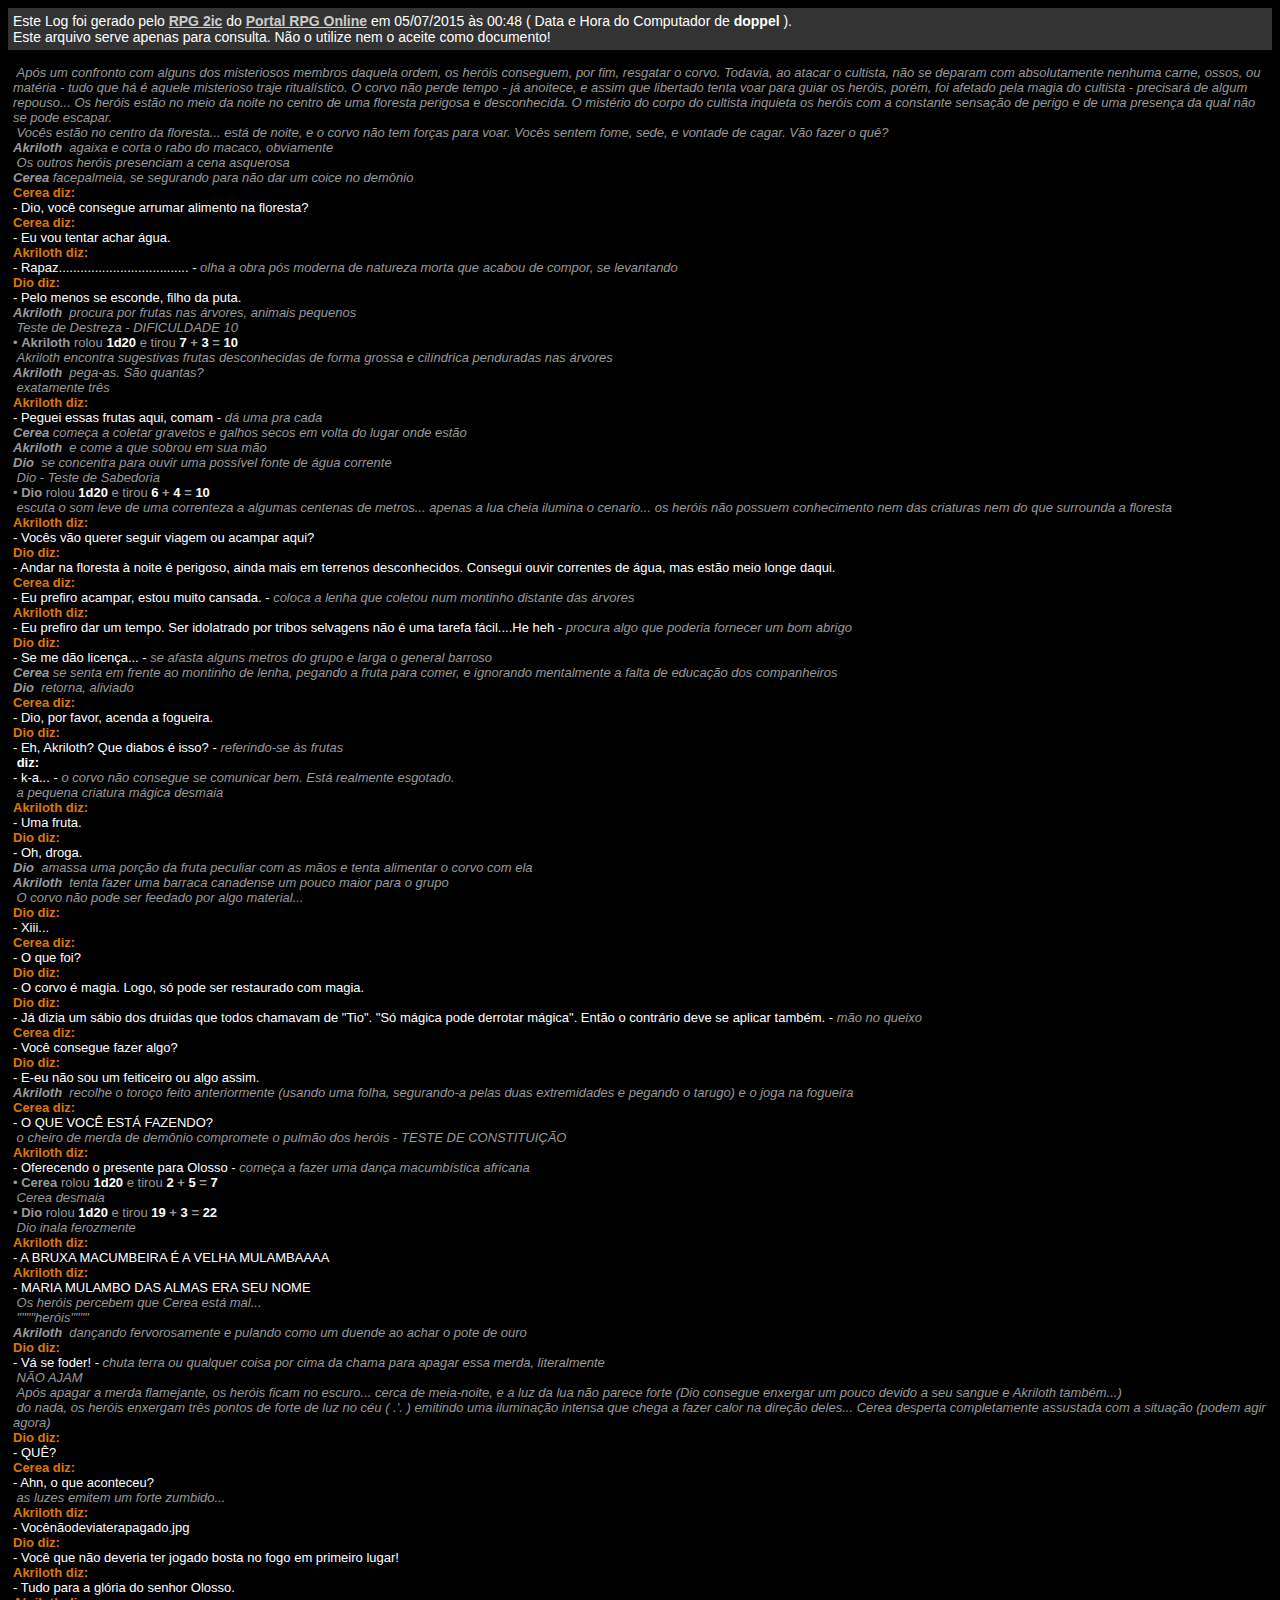
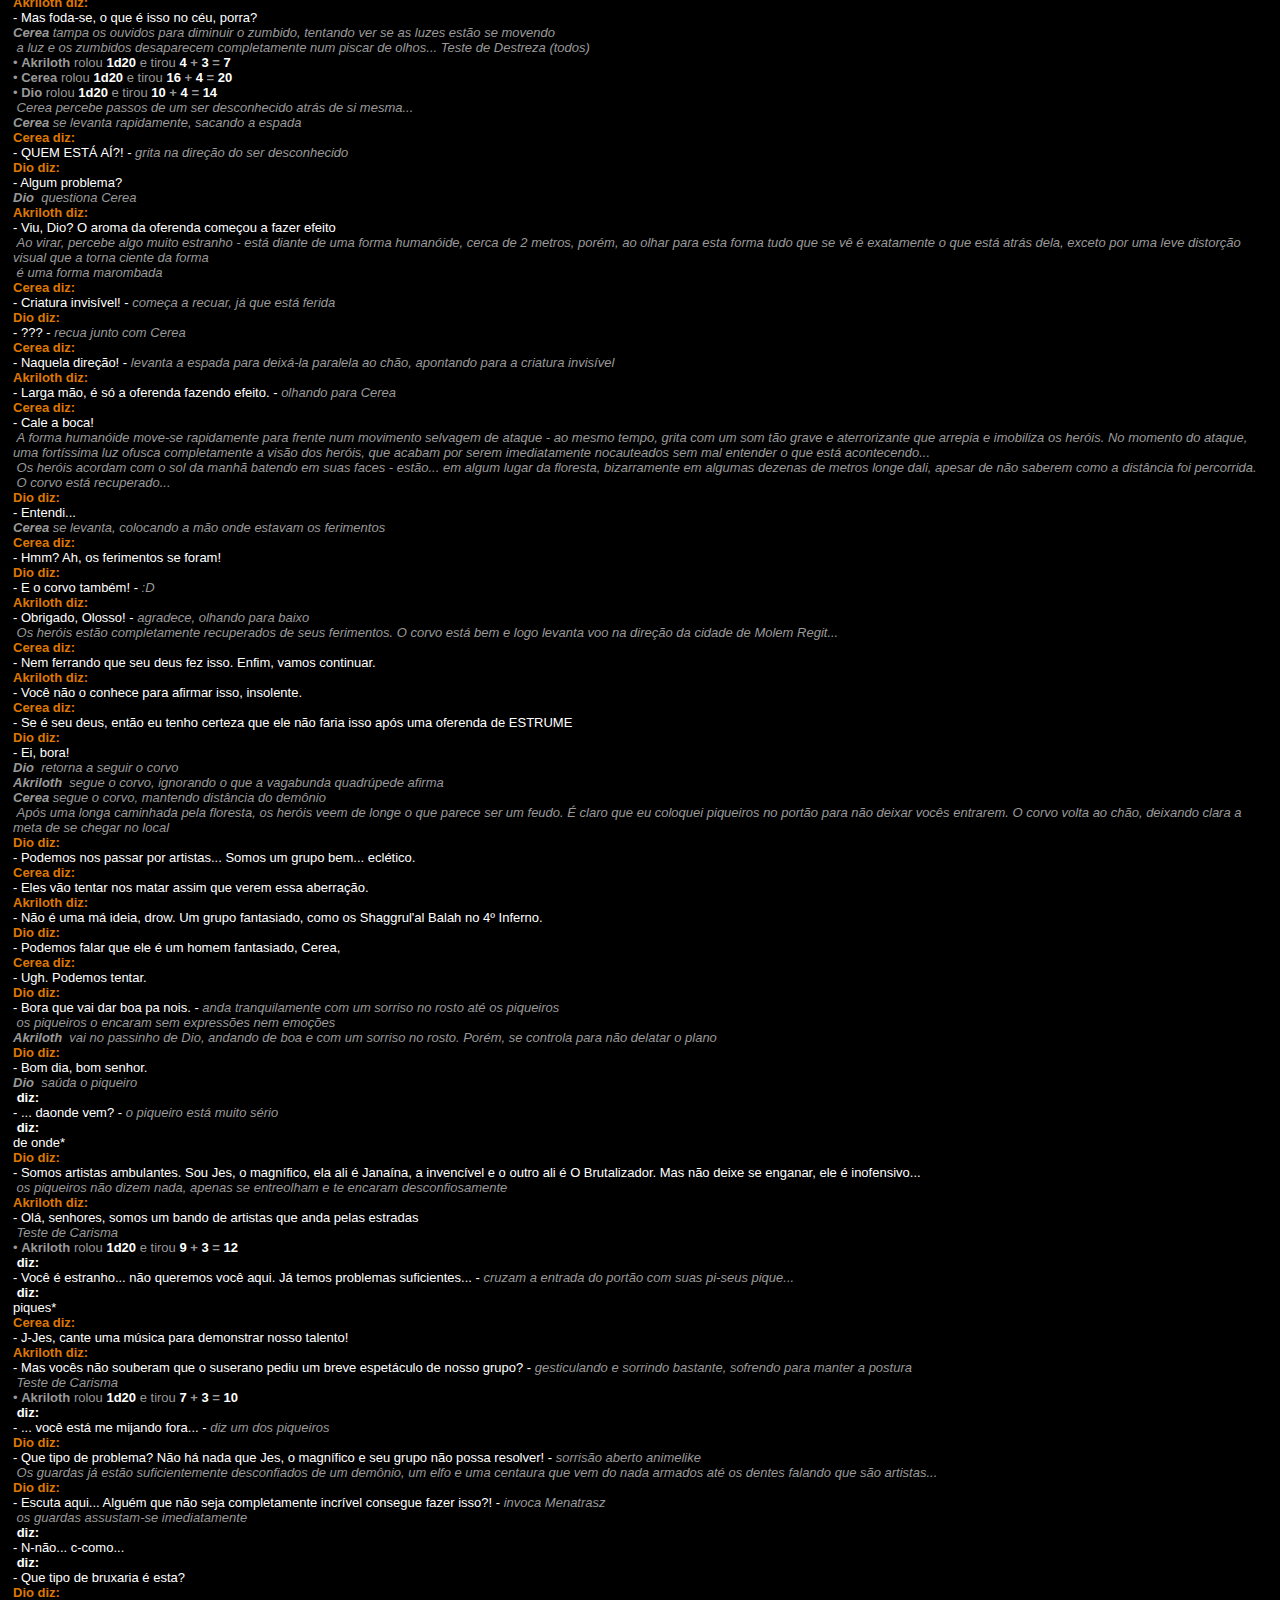
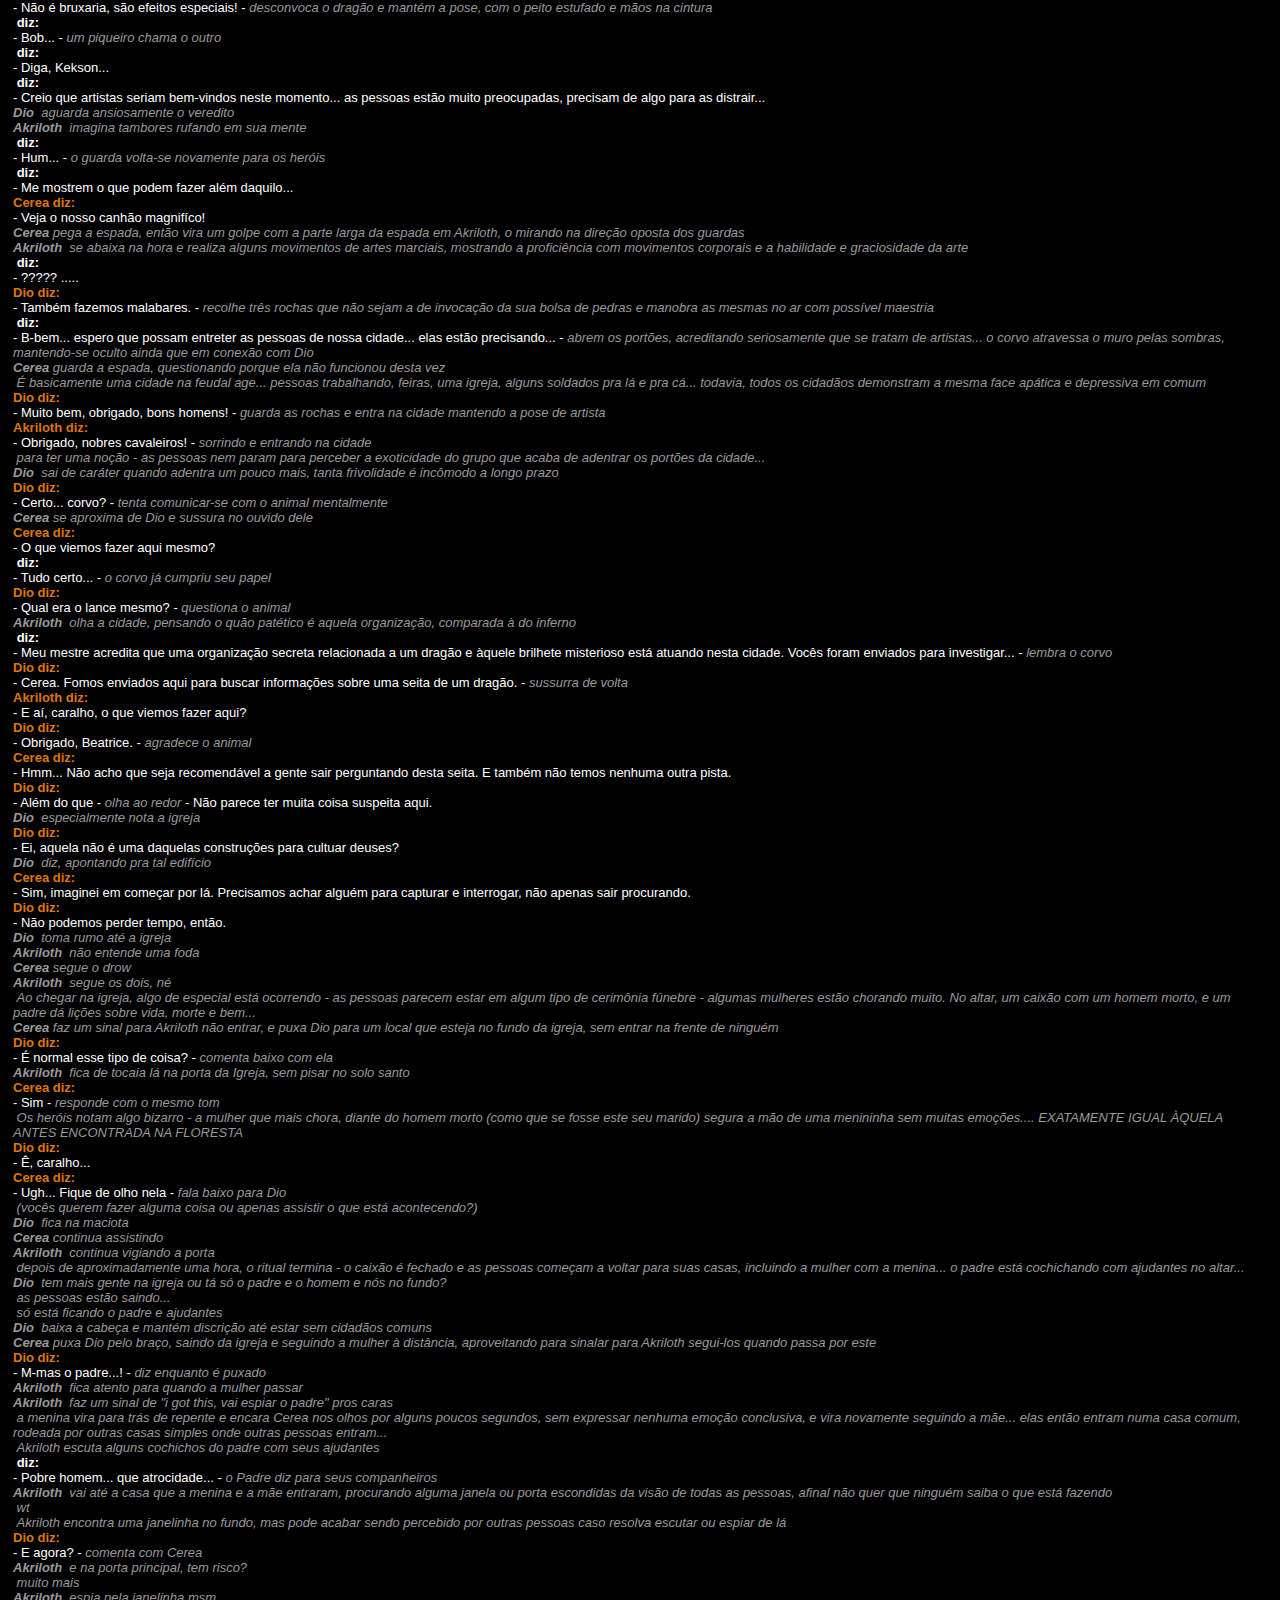
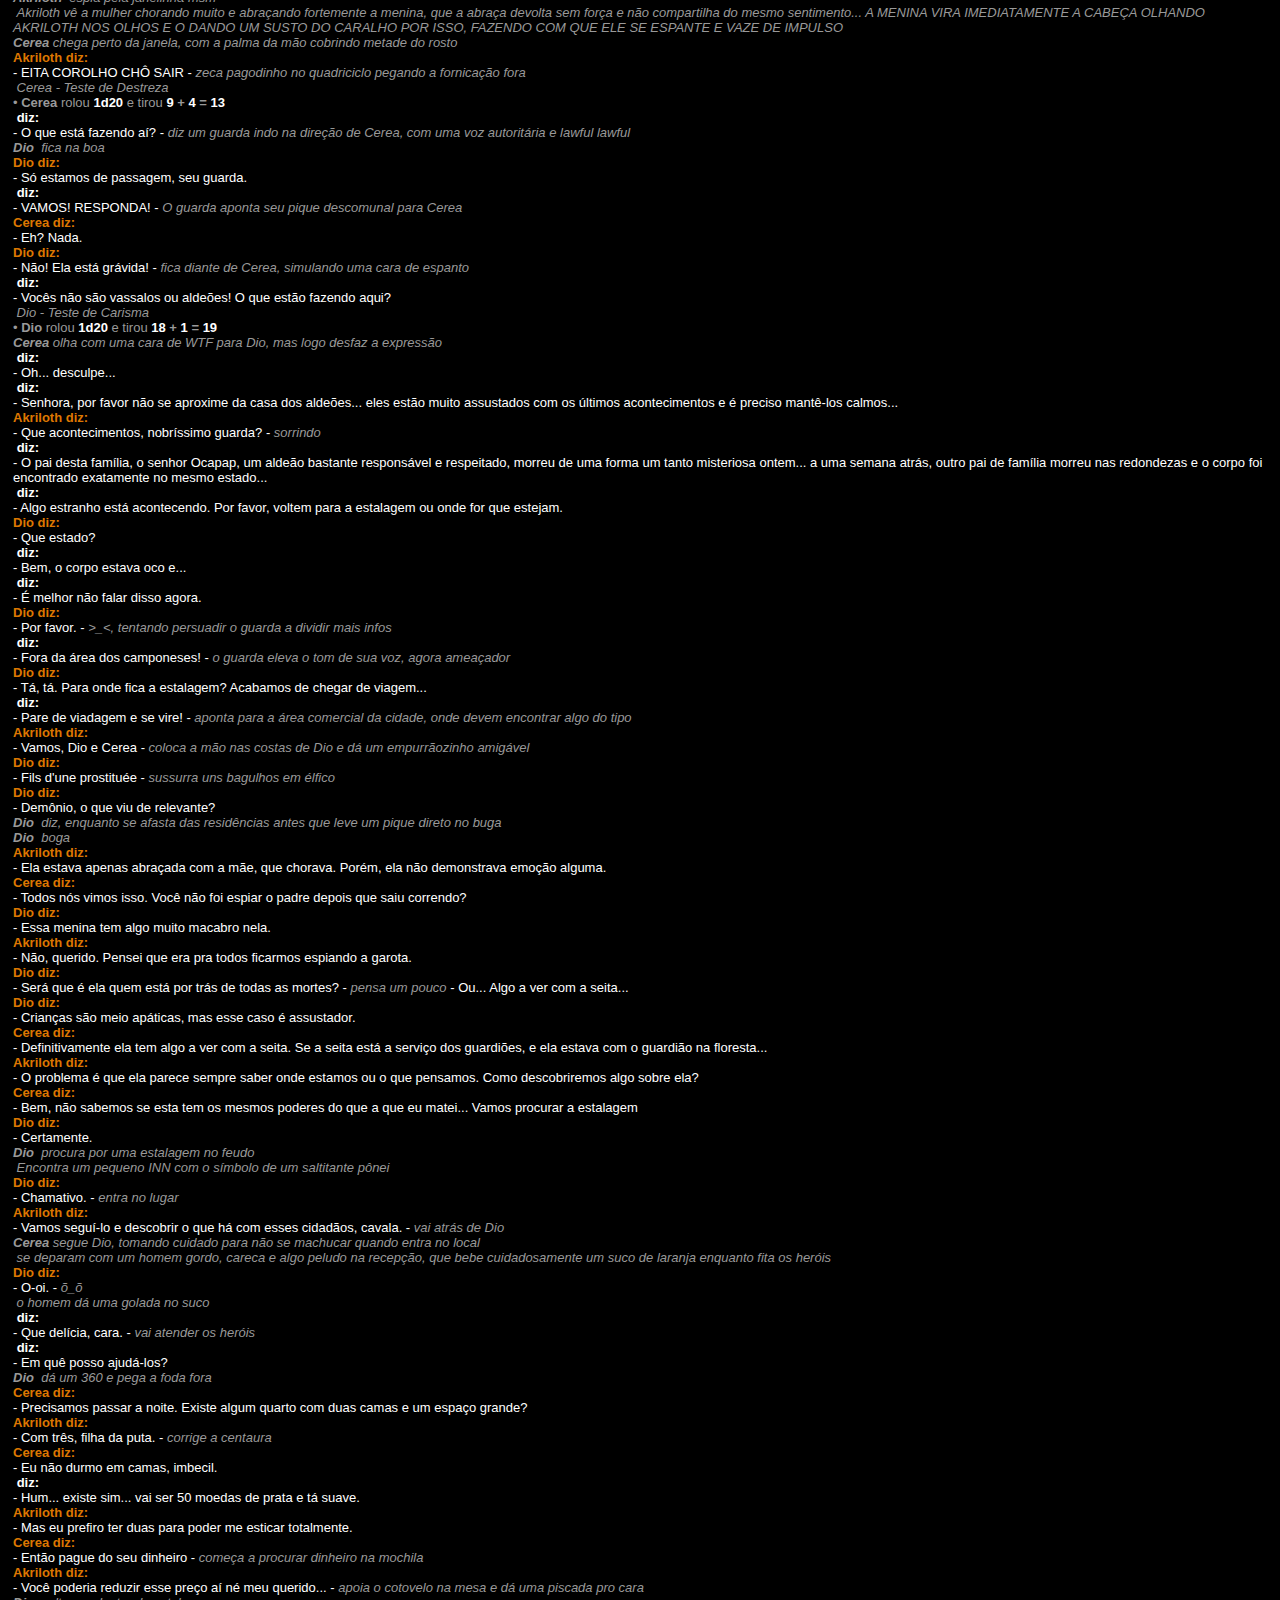
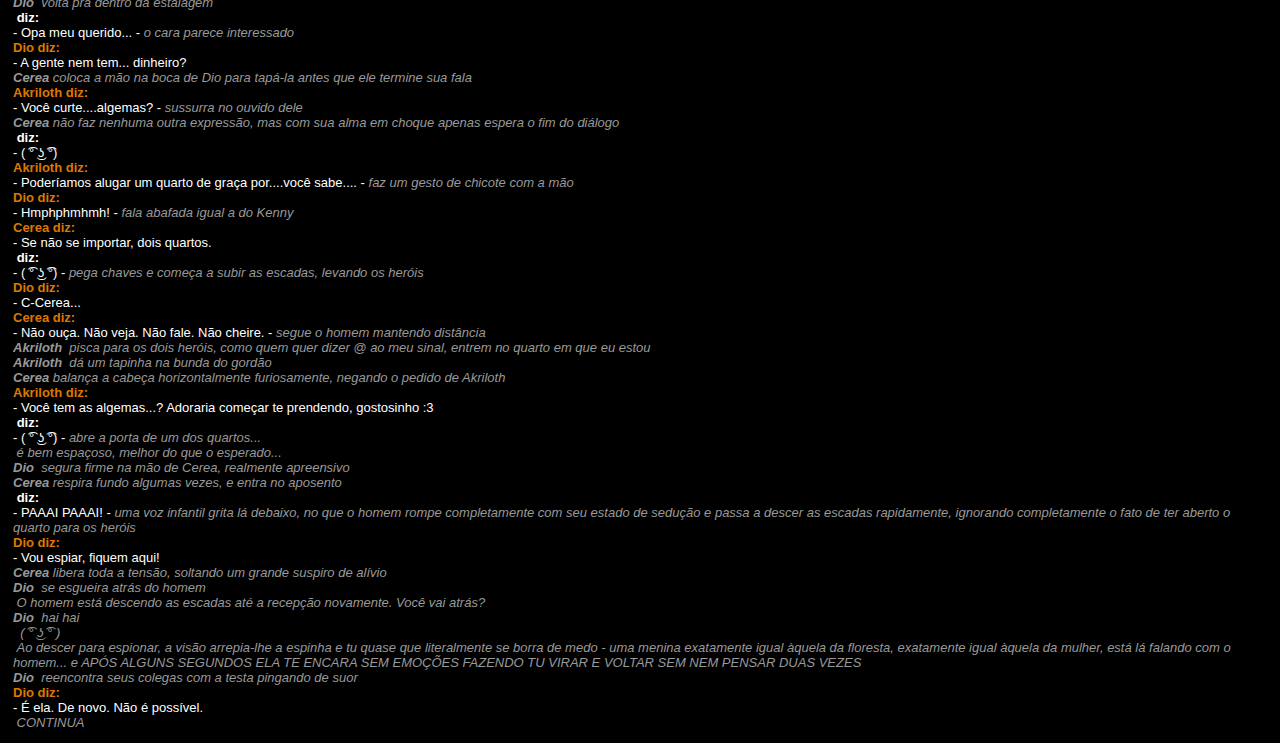
<file: html/0010.html>
<!DOCTYPE html PUBLIC "-//W3C//DTD XHTML 1.0 Transitional//EN" "http://www.w3.org/TR/xhtml1/DTD/xhtml1-transitional.dtd">
<html xmlns="http://www.w3.org/1999/xhtml">

<HEAD>
    <META http-equiv="Content-Type" content="text/html; charset=utf-8" />
    <TITLE>RPG 2ic :: Log :: Aventura :: Lux in Tenebris</TITLE>
</HEAD>

<BODY bgcolor="#000000" text="#FFFFFF" link="#CCCCCC" vlink="#CCCCCC" alink="#CCCCCC">
    <DIV STYLE="Background-Color:#333333;padding:5px;font-family:Arial;font-size:14px;">Este Log foi gerado pelo <a href="http://www.rpgonline.com.br" target="_blank"><strong>RPG 2ic</strong></a> do <strong><a href="http://www.rpgonline.com.br" target="_blank">Portal RPG Online</a></strong> em 05/07/2015 às 00:48 ( Data e Hora do Computador de
        <B>doppel</B> ).
        <br/>Este arquivo serve apenas para consulta. N&atilde;o o utilize nem o aceite como documento!</DIV>
    <DIV STYLE="padding:5px;">

        <body style='background-color:#000000;color:#FFFFFF;'>
            <script language='Javascript'>
                function addC(value) {
                    document.getElementById('content').innerHTML += value;
                }
            </script>
            <div id='content' name='content' style='font-family:Arial;font-size:13px;padding:5px;'></div>
        </body>
        <div><pre style='font-family:Arial;font-size:13px;white-space:pre-wrap;margin:0px;'><font color='#999999'><i><b></b>&nbsp;Após um confronto com alguns dos misteriosos membros daquela ordem, os heróis conseguem, por fim, resgatar o corvo. Todavia, ao atacar o cultista, não se deparam com absolutamente nenhuma carne, ossos, ou matéria - tudo que há é aquele misterioso traje ritualístico. O corvo não perde tempo - já anoitece, e assim que libertado tenta voar para guiar os heróis, porém, foi afetado pela magia do cultista - precisará de algum repouso... Os heróis estão no meio da noite no centro de uma floresta perigosa e desconhecida. O mistério do corpo do cultista inquieta os heróis com a constante sensação de perigo e de uma presença da qual não se pode escapar.</i></font></pre>
        </div>
        <div><pre style='font-family:Arial;font-size:13px;white-space:pre-wrap;margin:0px;'><font color='#999999'><i><b></b>&nbsp;Vocês estão no centro da floresta... está de noite, e o corvo não tem forças para voar. Vocês sentem fome, sede, e vontade de cagar. Vão fazer o quê?</i></font></pre>
        </div>
        <div><pre style='font-family:Arial;font-size:13px;white-space:pre-wrap;margin:0px;'><font color='#999999'><i><b>Akriloth</b>&nbsp; agaixa e corta o rabo do macaco, obviamente</i></font></pre>
        </div>
        <div><pre style='font-family:Arial;font-size:13px;white-space:pre-wrap;margin:0px;'><font color='#999999'><i><b></b>&nbsp;Os outros heróis presenciam a cena asquerosa</i></font></pre>
        </div>
        <div><pre style='font-family:Arial;font-size:13px;white-space:pre-wrap;margin:0px;'><font color='#999999'><i><b>Cerea</b>&nbsp;facepalmeia, se segurando para não dar um coice no demônio</i></font></pre>
        </div>
        <div><pre style='font-family:Arial;font-size:13px;white-space:pre-wrap;margin:0px;'><font color='#DD7700'><b>Cerea diz:</b></font><br/>- Dio, você consegue arrumar alimento na floresta?<br/></pre>
        </div>
        <div><pre style='font-family:Arial;font-size:13px;white-space:pre-wrap;margin:0px;'><font color='#DD7700'><b>Cerea diz:</b></font><br/>- Eu vou tentar achar água.<br/></pre>
        </div>
        <div><pre style='font-family:Arial;font-size:13px;white-space:pre-wrap;margin:0px;'><font color='#DD7700'><b>Akriloth diz:</b></font><br/>- Rapaz.................................... - <font color='#999999'><i>olha a obra pós moderna de natureza morta que acabou de compor, se levantando</i></font><br/></pre>
        </div>
        <div><pre style='font-family:Arial;font-size:13px;white-space:pre-wrap;margin:0px;'><font color='#DD7700'><b>Dio diz:</b></font><br/>- Pelo menos se esconde, filho da puta.<br/></pre>
        </div>
        <div><pre style='font-family:Arial;font-size:13px;white-space:pre-wrap;margin:0px;'><font color='#999999'><i><b>Akriloth</b>&nbsp; procura por frutas nas árvores, animais pequenos</i></font></pre>
        </div>
        <div><pre style='font-family:Arial;font-size:13px;white-space:pre-wrap;margin:0px;'><font color='#999999'><i><b></b>&nbsp;Teste de Destreza - DIFICULDADE 10</i></font></pre>
        </div>
        <div><pre style='font-family:Arial;font-size:13px;white-space:pre-wrap;margin:0px;'><font color='#999999'>&#8226; <b>Akriloth</b> rolou<font color='#FFFFFF'><B> 1d20 </B></font>e tirou <b><font color='#FFFFFF'>7</font></b></font><B><font color='#999999'> + </font>3<font color='#999999'> = </font>10</B><br/></pre>
        </div>
        <div><pre style='font-family:Arial;font-size:13px;white-space:pre-wrap;margin:0px;'><font color='#999999'><i><b></b>&nbsp;Akriloth encontra sugestivas frutas desconhecidas de forma grossa e cilíndrica penduradas nas árvores</i></font></pre>
        </div>
        <div><pre style='font-family:Arial;font-size:13px;white-space:pre-wrap;margin:0px;'><font color='#999999'><i><b>Akriloth</b>&nbsp; pega-as. São quantas?</i></font></pre>
        </div>
        <div><pre style='font-family:Arial;font-size:13px;white-space:pre-wrap;margin:0px;'><font color='#999999'><i><b></b>&nbsp;exatamente três</i></font></pre>
        </div>
        <div><pre style='font-family:Arial;font-size:13px;white-space:pre-wrap;margin:0px;'><font color='#DD7700'><b>Akriloth diz:</b></font><br/>- Peguei essas frutas aqui, comam - <font color='#999999'><i>dá uma pra cada</i></font><br/></pre>
        </div>
        <div><pre style='font-family:Arial;font-size:13px;white-space:pre-wrap;margin:0px;'><font color='#999999'><i><b>Cerea</b>&nbsp;começa a coletar gravetos e galhos secos em volta do lugar onde estão</i></font></pre>
        </div>
        <div><pre style='font-family:Arial;font-size:13px;white-space:pre-wrap;margin:0px;'><font color='#999999'><i><b>Akriloth</b>&nbsp; e come a que sobrou em sua mão</i></font></pre>
        </div>
        <div><pre style='font-family:Arial;font-size:13px;white-space:pre-wrap;margin:0px;'><font color='#999999'><i><b>Dio</b>&nbsp; se concentra para ouvir uma possível fonte de água corrente</i></font></pre>
        </div>
        <div><pre style='font-family:Arial;font-size:13px;white-space:pre-wrap;margin:0px;'><font color='#999999'><i><b></b>&nbsp;Dio - Teste de Sabedoria</i></font></pre>
        </div>
        <div><pre style='font-family:Arial;font-size:13px;white-space:pre-wrap;margin:0px;'><font color='#999999'>&#8226; <b>Dio</b> rolou<font color='#FFFFFF'><B> 1d20 </B></font>e tirou <b><font color='#FFFFFF'>6</font></b></font><B><font color='#999999'> + </font>4<font color='#999999'> = </font>10</B><br/></pre>
        </div>
        <div><pre style='font-family:Arial;font-size:13px;white-space:pre-wrap;margin:0px;'><font color='#999999'><i><b></b>&nbsp;escuta o som leve de uma correnteza a algumas centenas de metros... apenas a lua cheia ilumina o cenario... os heróis não possuem conhecimento nem das criaturas nem do que surrounda a floresta</i></font></pre>
        </div>
        <div><pre style='font-family:Arial;font-size:13px;white-space:pre-wrap;margin:0px;'><font color='#DD7700'><b>Akriloth diz:</b></font><br/>- Vocês vão querer seguir viagem ou acampar aqui?<br/></pre>
        </div>
        <div><pre style='font-family:Arial;font-size:13px;white-space:pre-wrap;margin:0px;'><font color='#DD7700'><b>Dio diz:</b></font><br/>- Andar na floresta à noite é perigoso, ainda mais em terrenos desconhecidos. Consegui ouvir correntes de água, mas estão meio longe daqui.<br/></pre>
        </div>
        <div><pre style='font-family:Arial;font-size:13px;white-space:pre-wrap;margin:0px;'><font color='#DD7700'><b>Cerea diz:</b></font><br/>- Eu prefiro acampar, estou muito cansada. - <font color='#999999'><i>coloca a lenha que coletou num montinho distante das árvores</i></font><br/></pre>
        </div>
        <div><pre style='font-family:Arial;font-size:13px;white-space:pre-wrap;margin:0px;'><font color='#DD7700'><b>Akriloth diz:</b></font><br/>- Eu prefiro dar um tempo. Ser idolatrado por tribos selvagens não é uma tarefa fácil....He heh - <font color='#999999'><i>procura algo que poderia fornecer um bom abrigo</i></font><br/></pre>
        </div>
        <div><pre style='font-family:Arial;font-size:13px;white-space:pre-wrap;margin:0px;'><font color='#DD7700'><b>Dio diz:</b></font><br/>- Se me dão licença... - <font color='#999999'><i>se afasta alguns metros do grupo e larga o general barroso</i></font><br/></pre>
        </div>
        <div><pre style='font-family:Arial;font-size:13px;white-space:pre-wrap;margin:0px;'><font color='#999999'><i><b>Cerea</b>&nbsp;se senta em frente ao montinho de lenha, pegando a fruta para comer, e ignorando mentalmente a falta de educação dos companheiros</i></font></pre>
        </div>
        <div><pre style='font-family:Arial;font-size:13px;white-space:pre-wrap;margin:0px;'><font color='#999999'><i><b>Dio</b>&nbsp; retorna, aliviado</i></font></pre>
        </div>
        <div><pre style='font-family:Arial;font-size:13px;white-space:pre-wrap;margin:0px;'><font color='#DD7700'><b>Cerea diz:</b></font><br/>- Dio, por favor, acenda a fogueira.<br/></pre>
        </div>
        <div><pre style='font-family:Arial;font-size:13px;white-space:pre-wrap;margin:0px;'><font color='#DD7700'><b>Dio diz:</b></font><br/>- Eh, Akriloth? Que diabos é isso? - <font color='#999999'><i>referindo-se às frutas</i></font><br/></pre>
        </div>
        <div><pre style='font-family:Arial;font-size:13px;white-space:pre-wrap;margin:0px;'><font color='#FFFFFF'><b> diz:</b></font><br/>- k-a... - <font color='#999999'><i>o corvo não consegue se comunicar bem. Está realmente esgotado.</i></font><br/></pre>
        </div>
        <div><pre style='font-family:Arial;font-size:13px;white-space:pre-wrap;margin:0px;'><font color='#999999'><i><b></b>&nbsp;a pequena criatura mágica desmaia</i></font></pre>
        </div>
        <div><pre style='font-family:Arial;font-size:13px;white-space:pre-wrap;margin:0px;'><font color='#DD7700'><b>Akriloth diz:</b></font><br/>- Uma fruta.<br/></pre>
        </div>
        <div><pre style='font-family:Arial;font-size:13px;white-space:pre-wrap;margin:0px;'><font color='#DD7700'><b>Dio diz:</b></font><br/>- Oh, droga.<br/></pre>
        </div>
        <div><pre style='font-family:Arial;font-size:13px;white-space:pre-wrap;margin:0px;'><font color='#999999'><i><b>Dio</b>&nbsp; amassa uma porção da fruta peculiar com as mãos e tenta alimentar o corvo com ela</i></font></pre>
        </div>
        <div><pre style='font-family:Arial;font-size:13px;white-space:pre-wrap;margin:0px;'><font color='#999999'><i><b>Akriloth</b>&nbsp; tenta fazer uma barraca canadense um pouco maior para o grupo</i></font></pre>
        </div>
        <div><pre style='font-family:Arial;font-size:13px;white-space:pre-wrap;margin:0px;'><font color='#999999'><i><b></b>&nbsp;O corvo não pode ser feedado por algo material...</i></font></pre>
        </div>
        <div><pre style='font-family:Arial;font-size:13px;white-space:pre-wrap;margin:0px;'><font color='#DD7700'><b>Dio diz:</b></font><br/>- Xiii...<br/></pre>
        </div>
        <div><pre style='font-family:Arial;font-size:13px;white-space:pre-wrap;margin:0px;'><font color='#DD7700'><b>Cerea diz:</b></font><br/>- O que foi?<br/></pre>
        </div>
        <div><pre style='font-family:Arial;font-size:13px;white-space:pre-wrap;margin:0px;'><font color='#DD7700'><b>Dio diz:</b></font><br/>- O corvo é magia. Logo, só pode ser restaurado com magia.<br/></pre>
        </div>
        <div><pre style='font-family:Arial;font-size:13px;white-space:pre-wrap;margin:0px;'><font color='#DD7700'><b>Dio diz:</b></font><br/>- Já dizia um sábio dos druidas que todos chamavam de &quot;Tio&quot;. &quot;Só mágica pode derrotar mágica&quot;. Então o contrário deve se aplicar também. - <font color='#999999'><i>mão no queixo</i></font><br/></pre>
        </div>
        <div><pre style='font-family:Arial;font-size:13px;white-space:pre-wrap;margin:0px;'><font color='#DD7700'><b>Cerea diz:</b></font><br/>- Você consegue fazer algo?<br/></pre>
        </div>
        <div><pre style='font-family:Arial;font-size:13px;white-space:pre-wrap;margin:0px;'><font color='#DD7700'><b>Dio diz:</b></font><br/>- E-eu não sou um feiticeiro ou algo assim.<br/></pre>
        </div>
        <div><pre style='font-family:Arial;font-size:13px;white-space:pre-wrap;margin:0px;'><font color='#999999'><i><b>Akriloth</b>&nbsp; recolhe o toroço feito anteriormente (usando uma folha, segurando-a pelas duas extremidades e pegando o tarugo) e o joga na fogueira</i></font></pre>
        </div>
        <div><pre style='font-family:Arial;font-size:13px;white-space:pre-wrap;margin:0px;'><font color='#DD7700'><b>Cerea diz:</b></font><br/>- O QUE VOCÊ ESTÁ FAZENDO?<br/></pre>
        </div>
        <div><pre style='font-family:Arial;font-size:13px;white-space:pre-wrap;margin:0px;'><font color='#999999'><i><b></b>&nbsp;o cheiro de merda de demônio compromete o pulmão dos heróis - TESTE DE CONSTITUIÇÃO</i></font></pre>
        </div>
        <div><pre style='font-family:Arial;font-size:13px;white-space:pre-wrap;margin:0px;'><font color='#DD7700'><b>Akriloth diz:</b></font><br/>- Oferecendo o presente para Olosso - <font color='#999999'><i>começa a fazer uma dança macumbística africana</i></font><br/></pre>
        </div>
        <div><pre style='font-family:Arial;font-size:13px;white-space:pre-wrap;margin:0px;'><font color='#999999'>&#8226; <b>Cerea</b> rolou<font color='#FFFFFF'><B> 1d20 </B></font>e tirou <b><font color='#FFFFFF'>2</font></b></font><B><font color='#999999'> + </font>5<font color='#999999'> = </font>7</B><br/></pre>
        </div>
        <div><pre style='font-family:Arial;font-size:13px;white-space:pre-wrap;margin:0px;'><font color='#999999'><i><b></b>&nbsp;Cerea desmaia</i></font></pre>
        </div>
        <div><pre style='font-family:Arial;font-size:13px;white-space:pre-wrap;margin:0px;'><font color='#999999'>&#8226; <b>Dio</b> rolou<font color='#FFFFFF'><B> 1d20 </B></font>e tirou <b><font color='#FFFFFF'>19</font></b></font><B><font color='#999999'> + </font>3<font color='#999999'> = </font>22</B><br/></pre>
        </div>
        <div><pre style='font-family:Arial;font-size:13px;white-space:pre-wrap;margin:0px;'><font color='#999999'><i><b></b>&nbsp;Dio inala ferozmente</i></font></pre>
        </div>
        <div><pre style='font-family:Arial;font-size:13px;white-space:pre-wrap;margin:0px;'><font color='#DD7700'><b>Akriloth diz:</b></font><br/>- A BRUXA MACUMBEIRA É A VELHA MULAMBAAAA<br/></pre>
        </div>
        <div><pre style='font-family:Arial;font-size:13px;white-space:pre-wrap;margin:0px;'><font color='#DD7700'><b>Akriloth diz:</b></font><br/>- MARIA MULAMBO DAS ALMAS ERA SEU NOME<br/></pre>
        </div>
        <div><pre style='font-family:Arial;font-size:13px;white-space:pre-wrap;margin:0px;'><font color='#999999'><i><b></b>&nbsp;Os heróis percebem que Cerea está mal...</i></font></pre>
        </div>
        <div><pre style='font-family:Arial;font-size:13px;white-space:pre-wrap;margin:0px;'><font color='#999999'><i><b></b>&nbsp;&quot;&quot;&quot;&quot;heróis&quot;&quot;&quot;&quot;</i></font></pre>
        </div>
        <div><pre style='font-family:Arial;font-size:13px;white-space:pre-wrap;margin:0px;'><font color='#999999'><i><b>Akriloth</b>&nbsp; dançando fervorosamente e pulando como um duende ao achar o pote de ouro</i></font></pre>
        </div>
        <div><pre style='font-family:Arial;font-size:13px;white-space:pre-wrap;margin:0px;'><font color='#DD7700'><b>Dio diz:</b></font><br/>- Vá se foder! - <font color='#999999'><i>chuta terra ou qualquer coisa por cima da chama para apagar essa merda, literalmente</i></font><br/></pre>
        </div>
        <div><pre style='font-family:Arial;font-size:13px;white-space:pre-wrap;margin:0px;'><font color='#999999'><i><b></b>&nbsp;NÃO AJAM</i></font></pre>
        </div>
        <div><pre style='font-family:Arial;font-size:13px;white-space:pre-wrap;margin:0px;'><font color='#999999'><i><b></b>&nbsp;Após apagar a merda flamejante, os heróis ficam no escuro... cerca de meia-noite, e a luz da lua não parece forte (Dio consegue enxergar um pouco devido a seu sangue e Akriloth também...)</i></font></pre>
        </div>
        <div><pre style='font-family:Arial;font-size:13px;white-space:pre-wrap;margin:0px;'><font color='#999999'><i><b></b>&nbsp;do nada, os heróis enxergam três pontos de forte de luz no céu ( .'. ) emitindo uma iluminação intensa que chega a fazer calor na direção deles... Cerea desperta completamente assustada com a situação (podem agir agora)</i></font></pre>
        </div>
        <div><pre style='font-family:Arial;font-size:13px;white-space:pre-wrap;margin:0px;'><font color='#DD7700'><b>Dio diz:</b></font><br/>- QUÊ?<br/></pre>
        </div>
        <div><pre style='font-family:Arial;font-size:13px;white-space:pre-wrap;margin:0px;'><font color='#DD7700'><b>Cerea diz:</b></font><br/>- Ahn, o que aconteceu?<br/></pre>
        </div>
        <div><pre style='font-family:Arial;font-size:13px;white-space:pre-wrap;margin:0px;'><font color='#999999'><i><b></b>&nbsp;as luzes emitem um forte zumbido...</i></font></pre>
        </div>
        <div><pre style='font-family:Arial;font-size:13px;white-space:pre-wrap;margin:0px;'><font color='#DD7700'><b>Akriloth diz:</b></font><br/>- Vocênãodeviaterapagado.jpg<br/></pre>
        </div>
        <div><pre style='font-family:Arial;font-size:13px;white-space:pre-wrap;margin:0px;'><font color='#DD7700'><b>Dio diz:</b></font><br/>- Você que não deveria ter jogado bosta no fogo em primeiro lugar!<br/></pre>
        </div>
        <div><pre style='font-family:Arial;font-size:13px;white-space:pre-wrap;margin:0px;'><font color='#DD7700'><b>Akriloth diz:</b></font><br/>- Tudo para a glória do senhor Olosso.<br/></pre>
        </div>
        <div><pre style='font-family:Arial;font-size:13px;white-space:pre-wrap;margin:0px;'><font color='#DD7700'><b>Akriloth diz:</b></font><br/>- Mas foda-se, o que é isso no céu, porra?<br/></pre>
        </div>
        <div><pre style='font-family:Arial;font-size:13px;white-space:pre-wrap;margin:0px;'><font color='#999999'><i><b>Cerea</b>&nbsp;tampa os ouvidos para diminuir o zumbido, tentando ver se as luzes estão se movendo</i></font></pre>
        </div>
        <div><pre style='font-family:Arial;font-size:13px;white-space:pre-wrap;margin:0px;'><font color='#999999'><i><b></b>&nbsp;a luz e os zumbidos desaparecem completamente num piscar de olhos... Teste de Destreza (todos)</i></font></pre>
        </div>
        <div><pre style='font-family:Arial;font-size:13px;white-space:pre-wrap;margin:0px;'><font color='#999999'>&#8226; <b>Akriloth</b> rolou<font color='#FFFFFF'><B> 1d20 </B></font>e tirou <b><font color='#FFFFFF'>4</font></b></font><B><font color='#999999'> + </font>3<font color='#999999'> = </font>7</B><br/></pre>
        </div>
        <div><pre style='font-family:Arial;font-size:13px;white-space:pre-wrap;margin:0px;'><font color='#999999'>&#8226; <b>Cerea</b> rolou<font color='#FFFFFF'><B> 1d20 </B></font>e tirou <b><font color='#FFFFFF'>16</font></b></font><B><font color='#999999'> + </font>4<font color='#999999'> = </font>20</B><br/></pre>
        </div>
        <div><pre style='font-family:Arial;font-size:13px;white-space:pre-wrap;margin:0px;'><font color='#999999'>&#8226; <b>Dio</b> rolou<font color='#FFFFFF'><B> 1d20 </B></font>e tirou <b><font color='#FFFFFF'>10</font></b></font><B><font color='#999999'> + </font>4<font color='#999999'> = </font>14</B><br/></pre>
        </div>
        <div><pre style='font-family:Arial;font-size:13px;white-space:pre-wrap;margin:0px;'><font color='#999999'><i><b></b>&nbsp;Cerea percebe passos de um ser desconhecido atrás de si mesma...</i></font></pre>
        </div>
        <div><pre style='font-family:Arial;font-size:13px;white-space:pre-wrap;margin:0px;'><font color='#999999'><i><b>Cerea</b>&nbsp;se levanta rapidamente, sacando a espada</i></font></pre>
        </div>
        <div><pre style='font-family:Arial;font-size:13px;white-space:pre-wrap;margin:0px;'><font color='#DD7700'><b>Cerea diz:</b></font><br/>- QUEM ESTÁ AÍ?! - <font color='#999999'><i>grita na direção do ser desconhecido</i></font><br/></pre>
        </div>
        <div><pre style='font-family:Arial;font-size:13px;white-space:pre-wrap;margin:0px;'><font color='#DD7700'><b>Dio diz:</b></font><br/>- Algum problema?<br/></pre>
        </div>
        <div><pre style='font-family:Arial;font-size:13px;white-space:pre-wrap;margin:0px;'><font color='#999999'><i><b>Dio</b>&nbsp; questiona Cerea</i></font></pre>
        </div>
        <div><pre style='font-family:Arial;font-size:13px;white-space:pre-wrap;margin:0px;'><font color='#DD7700'><b>Akriloth diz:</b></font><br/>- Viu, Dio? O aroma da oferenda começou a fazer efeito<br/></pre>
        </div>
        <div><pre style='font-family:Arial;font-size:13px;white-space:pre-wrap;margin:0px;'><font color='#999999'><i><b></b>&nbsp;Ao virar, percebe algo muito estranho - está diante de uma forma humanóide, cerca de 2 metros, porém, ao olhar para esta forma tudo que se vê é exatamente o que está atrás dela, exceto por uma leve distorção visual que a torna ciente da forma</i></font></pre>
        </div>
        <div><pre style='font-family:Arial;font-size:13px;white-space:pre-wrap;margin:0px;'><font color='#999999'><i><b></b>&nbsp;é uma forma marombada</i></font></pre>
        </div>
        <div><pre style='font-family:Arial;font-size:13px;white-space:pre-wrap;margin:0px;'><font color='#DD7700'><b>Cerea diz:</b></font><br/>- Criatura invisível! - <font color='#999999'><i>começa a recuar, já que está ferida</i></font><br/></pre>
        </div>
        <div><pre style='font-family:Arial;font-size:13px;white-space:pre-wrap;margin:0px;'><font color='#DD7700'><b>Dio diz:</b></font><br/>- ??? - <font color='#999999'><i>recua junto com Cerea</i></font><br/></pre>
        </div>
        <div><pre style='font-family:Arial;font-size:13px;white-space:pre-wrap;margin:0px;'><font color='#DD7700'><b>Cerea diz:</b></font><br/>- Naquela direção! - <font color='#999999'><i>levanta a espada para deixá-la paralela ao chão, apontando para a criatura invisível</i></font><br/></pre>
        </div>
        <div><pre style='font-family:Arial;font-size:13px;white-space:pre-wrap;margin:0px;'><font color='#DD7700'><b>Akriloth diz:</b></font><br/>- Larga mão, é só a oferenda fazendo efeito. - <font color='#999999'><i>olhando para Cerea</i></font><br/></pre>
        </div>
        <div><pre style='font-family:Arial;font-size:13px;white-space:pre-wrap;margin:0px;'><font color='#DD7700'><b>Cerea diz:</b></font><br/>- Cale a boca!<br/></pre>
        </div>
        <div><pre style='font-family:Arial;font-size:13px;white-space:pre-wrap;margin:0px;'><font color='#999999'><i><b></b>&nbsp;A forma humanóide move-se rapidamente para frente num movimento selvagem de ataque - ao mesmo tempo, grita com um som tão grave e aterrorizante que arrepia e imobiliza os heróis. No momento do ataque, uma fortíssima luz ofusca completamente a visão dos heróis, que acabam por serem imediatamente nocauteados sem mal entender o que está acontecendo...</i></font></pre>
        </div>
        <div><pre style='font-family:Arial;font-size:13px;white-space:pre-wrap;margin:0px;'><font color='#999999'><i><b></b>&nbsp;Os heróis acordam com o sol da manhã batendo em suas faces - estão... em algum lugar da floresta, bizarramente em algumas dezenas de metros longe dali, apesar de não saberem como a distância foi percorrida.</i></font></pre>
        </div>
        <div><pre style='font-family:Arial;font-size:13px;white-space:pre-wrap;margin:0px;'><font color='#999999'><i><b></b>&nbsp;O corvo está recuperado...</i></font></pre>
        </div>
        <div><pre style='font-family:Arial;font-size:13px;white-space:pre-wrap;margin:0px;'><font color='#DD7700'><b>Dio diz:</b></font><br/>- Entendi...<br/></pre>
        </div>
        <div><pre style='font-family:Arial;font-size:13px;white-space:pre-wrap;margin:0px;'><font color='#999999'><i><b>Cerea</b>&nbsp;se levanta, colocando a mão onde estavam os ferimentos</i></font></pre>
        </div>
        <div><pre style='font-family:Arial;font-size:13px;white-space:pre-wrap;margin:0px;'><font color='#DD7700'><b>Cerea diz:</b></font><br/>- Hmm? Ah, os ferimentos se foram!<br/></pre>
        </div>
        <div><pre style='font-family:Arial;font-size:13px;white-space:pre-wrap;margin:0px;'><font color='#DD7700'><b>Dio diz:</b></font><br/>- E o corvo também! - <font color='#999999'><i>:D</i></font><br/></pre>
        </div>
        <div><pre style='font-family:Arial;font-size:13px;white-space:pre-wrap;margin:0px;'><font color='#DD7700'><b>Akriloth diz:</b></font><br/>- Obrigado, Olosso! - <font color='#999999'><i>agradece, olhando para baixo</i></font><br/></pre>
        </div>
        <div><pre style='font-family:Arial;font-size:13px;white-space:pre-wrap;margin:0px;'><font color='#999999'><i><b></b>&nbsp;Os heróis estão completamente recuperados de seus ferimentos. O corvo está bem e logo levanta voo na direção da cidade de Molem Regit...</i></font></pre>
        </div>
        <div><pre style='font-family:Arial;font-size:13px;white-space:pre-wrap;margin:0px;'><font color='#DD7700'><b>Cerea diz:</b></font><br/>- Nem ferrando que seu deus fez isso. Enfim, vamos continuar.<br/></pre>
        </div>
        <div><pre style='font-family:Arial;font-size:13px;white-space:pre-wrap;margin:0px;'><font color='#DD7700'><b>Akriloth diz:</b></font><br/>- Você não o conhece para afirmar isso, insolente.<br/></pre>
        </div>
        <div><pre style='font-family:Arial;font-size:13px;white-space:pre-wrap;margin:0px;'><font color='#DD7700'><b>Cerea diz:</b></font><br/>- Se é seu deus, então eu tenho certeza que ele não faria isso após uma oferenda de ESTRUME<br/></pre>
        </div>
        <div><pre style='font-family:Arial;font-size:13px;white-space:pre-wrap;margin:0px;'><font color='#DD7700'><b>Dio diz:</b></font><br/>- Ei, bora!<br/></pre>
        </div>
        <div><pre style='font-family:Arial;font-size:13px;white-space:pre-wrap;margin:0px;'><font color='#999999'><i><b>Dio</b>&nbsp; retorna a seguir o corvo</i></font></pre>
        </div>
        <div><pre style='font-family:Arial;font-size:13px;white-space:pre-wrap;margin:0px;'><font color='#999999'><i><b>Akriloth</b>&nbsp; segue o corvo, ignorando o que a vagabunda quadrúpede afirma</i></font></pre>
        </div>
        <div><pre style='font-family:Arial;font-size:13px;white-space:pre-wrap;margin:0px;'><font color='#999999'><i><b>Cerea</b>&nbsp;segue o corvo, mantendo distância do demônio</i></font></pre>
        </div>
        <div><pre style='font-family:Arial;font-size:13px;white-space:pre-wrap;margin:0px;'><font color='#999999'><i><b></b>&nbsp;Após uma longa caminhada pela floresta, os heróis veem de longe o que parece ser um feudo. É claro que eu coloquei piqueiros no portão para não deixar vocês entrarem. O corvo volta ao chão, deixando clara a meta de se chegar no local</i></font></pre>
        </div>
        <div><pre style='font-family:Arial;font-size:13px;white-space:pre-wrap;margin:0px;'><font color='#DD7700'><b>Dio diz:</b></font><br/>- Podemos nos passar por artistas... Somos um grupo bem... eclético.<br/></pre>
        </div>
        <div><pre style='font-family:Arial;font-size:13px;white-space:pre-wrap;margin:0px;'><font color='#DD7700'><b>Cerea diz:</b></font><br/>- Eles vão tentar nos matar assim que verem essa aberração.<br/></pre>
        </div>
        <div><pre style='font-family:Arial;font-size:13px;white-space:pre-wrap;margin:0px;'><font color='#DD7700'><b>Akriloth diz:</b></font><br/>- Não é uma má ideia, drow. Um grupo fantasiado, como os Shaggrul'al Balah no 4º Inferno.<br/></pre>
        </div>
        <div><pre style='font-family:Arial;font-size:13px;white-space:pre-wrap;margin:0px;'><font color='#DD7700'><b>Dio diz:</b></font><br/>- Podemos falar que ele é um homem fantasiado, Cerea,<br/></pre>
        </div>
        <div><pre style='font-family:Arial;font-size:13px;white-space:pre-wrap;margin:0px;'><font color='#DD7700'><b>Cerea diz:</b></font><br/>- Ugh. Podemos tentar.<br/></pre>
        </div>
        <div><pre style='font-family:Arial;font-size:13px;white-space:pre-wrap;margin:0px;'><font color='#DD7700'><b>Dio diz:</b></font><br/>- Bora que vai dar boa pa nois. - <font color='#999999'><i>anda tranquilamente com um sorriso no rosto até os piqueiros</i></font><br/></pre>
        </div>
        <div><pre style='font-family:Arial;font-size:13px;white-space:pre-wrap;margin:0px;'><font color='#999999'><i><b></b>&nbsp;os piqueiros o encaram sem expressões nem emoções</i></font></pre>
        </div>
        <div><pre style='font-family:Arial;font-size:13px;white-space:pre-wrap;margin:0px;'><font color='#999999'><i><b>Akriloth</b>&nbsp; vai no passinho de Dio, andando de boa e com um sorriso no rosto. Porém, se controla para não delatar o plano</i></font></pre>
        </div>
        <div><pre style='font-family:Arial;font-size:13px;white-space:pre-wrap;margin:0px;'><font color='#DD7700'><b>Dio diz:</b></font><br/>- Bom dia, bom senhor.<br/></pre>
        </div>
        <div><pre style='font-family:Arial;font-size:13px;white-space:pre-wrap;margin:0px;'><font color='#999999'><i><b>Dio</b>&nbsp; saúda o piqueiro</i></font></pre>
        </div>
        <div><pre style='font-family:Arial;font-size:13px;white-space:pre-wrap;margin:0px;'><font color='#FFFFFF'><b> diz:</b></font><br/>- ... daonde vem? - <font color='#999999'><i>o piqueiro está muito sério</i></font><br/></pre>
        </div>
        <div><pre style='font-family:Arial;font-size:13px;white-space:pre-wrap;margin:0px;'><font color='#FFFFFF'><b> diz:</b></font><br/>de onde*<br/></pre>
        </div>
        <div><pre style='font-family:Arial;font-size:13px;white-space:pre-wrap;margin:0px;'><font color='#DD7700'><b>Dio diz:</b></font><br/>- Somos artistas ambulantes. Sou Jes, o magnífico, ela ali é Janaína, a invencível e o outro ali é O Brutalizador. Mas não deixe se enganar, ele é inofensivo...<br/></pre>
        </div>
        <div><pre style='font-family:Arial;font-size:13px;white-space:pre-wrap;margin:0px;'><font color='#999999'><i><b></b>&nbsp;os piqueiros não dizem nada, apenas se entreolham e te encaram desconfiosamente</i></font></pre>
        </div>
        <div><pre style='font-family:Arial;font-size:13px;white-space:pre-wrap;margin:0px;'><font color='#DD7700'><b>Akriloth diz:</b></font><br/>- Olá, senhores, somos um bando de artistas que anda pelas estradas<br/></pre>
        </div>
        <div><pre style='font-family:Arial;font-size:13px;white-space:pre-wrap;margin:0px;'><font color='#999999'><i><b></b>&nbsp;Teste de Carisma</i></font></pre>
        </div>
        <div><pre style='font-family:Arial;font-size:13px;white-space:pre-wrap;margin:0px;'><font color='#999999'>&#8226; <b>Akriloth</b> rolou<font color='#FFFFFF'><B> 1d20 </B></font>e tirou <b><font color='#FFFFFF'>9</font></b></font><B><font color='#999999'> + </font>3<font color='#999999'> = </font>12</B><br/></pre>
        </div>
        <div><pre style='font-family:Arial;font-size:13px;white-space:pre-wrap;margin:0px;'><font color='#FFFFFF'><b> diz:</b></font><br/>- Você é estranho... não queremos você aqui. Já temos problemas suficientes... - <font color='#999999'><i>cruzam a entrada do portão com suas pi-seus pique...</i></font><br/></pre>
        </div>
        <div><pre style='font-family:Arial;font-size:13px;white-space:pre-wrap;margin:0px;'><font color='#FFFFFF'><b> diz:</b></font><br/>piques*<br/></pre>
        </div>
        <div><pre style='font-family:Arial;font-size:13px;white-space:pre-wrap;margin:0px;'><font color='#DD7700'><b>Cerea diz:</b></font><br/>- J-Jes, cante uma música para demonstrar nosso talento!<br/></pre>
        </div>
        <div><pre style='font-family:Arial;font-size:13px;white-space:pre-wrap;margin:0px;'><font color='#DD7700'><b>Akriloth diz:</b></font><br/>- Mas vocês não souberam que o suserano pediu um breve espetáculo de nosso grupo? - <font color='#999999'><i>gesticulando e sorrindo bastante, sofrendo para manter a postura</i></font><br/></pre>
        </div>
        <div><pre style='font-family:Arial;font-size:13px;white-space:pre-wrap;margin:0px;'><font color='#999999'><i><b></b>&nbsp;Teste de Carisma</i></font></pre>
        </div>
        <div><pre style='font-family:Arial;font-size:13px;white-space:pre-wrap;margin:0px;'><font color='#999999'>&#8226; <b>Akriloth</b> rolou<font color='#FFFFFF'><B> 1d20 </B></font>e tirou <b><font color='#FFFFFF'>7</font></b></font><B><font color='#999999'> + </font>3<font color='#999999'> = </font>10</B><br/></pre>
        </div>
        <div><pre style='font-family:Arial;font-size:13px;white-space:pre-wrap;margin:0px;'><font color='#FFFFFF'><b> diz:</b></font><br/>- ... você está me mijando fora... - <font color='#999999'><i>diz um dos piqueiros</i></font><br/></pre>
        </div>
        <div><pre style='font-family:Arial;font-size:13px;white-space:pre-wrap;margin:0px;'><font color='#DD7700'><b>Dio diz:</b></font><br/>- Que tipo de problema? Não há nada que Jes, o magnífico e seu grupo não possa resolver! - <font color='#999999'><i>sorrisão aberto animelike</i></font><br/></pre>
        </div>
        <div><pre style='font-family:Arial;font-size:13px;white-space:pre-wrap;margin:0px;'><font color='#999999'><i><b></b>&nbsp;Os guardas já estão suficientemente desconfiados de um demônio, um elfo e uma centaura que vem do nada armados até os dentes falando que são artistas...</i></font></pre>
        </div>
        <div><pre style='font-family:Arial;font-size:13px;white-space:pre-wrap;margin:0px;'><font color='#DD7700'><b>Dio diz:</b></font><br/>- Escuta aqui... Alguém que não seja completamente incrível consegue fazer isso?! - <font color='#999999'><i>invoca Menatrasz</i></font><br/></pre>
        </div>
        <div><pre style='font-family:Arial;font-size:13px;white-space:pre-wrap;margin:0px;'><font color='#999999'><i><b></b>&nbsp;os guardas assustam-se imediatamente</i></font></pre>
        </div>
        <div><pre style='font-family:Arial;font-size:13px;white-space:pre-wrap;margin:0px;'><font color='#FFFFFF'><b> diz:</b></font><br/>- N-não... c-como...<br/></pre>
        </div>
        <div><pre style='font-family:Arial;font-size:13px;white-space:pre-wrap;margin:0px;'><font color='#FFFFFF'><b> diz:</b></font><br/>- Que tipo de bruxaria é esta?<br/></pre>
        </div>
        <div><pre style='font-family:Arial;font-size:13px;white-space:pre-wrap;margin:0px;'><font color='#DD7700'><b>Dio diz:</b></font><br/>- Não é bruxaria, são efeitos especiais! - <font color='#999999'><i>desconvoca o dragão e mantém a pose, com o peito estufado e mãos na cintura</i></font><br/></pre>
        </div>
        <div><pre style='font-family:Arial;font-size:13px;white-space:pre-wrap;margin:0px;'><font color='#FFFFFF'><b> diz:</b></font><br/>- Bob... - <font color='#999999'><i>um piqueiro chama o outro</i></font><br/></pre>
        </div>
        <div><pre style='font-family:Arial;font-size:13px;white-space:pre-wrap;margin:0px;'><font color='#FFFFFF'><b> diz:</b></font><br/>- Diga, Kekson...<br/></pre>
        </div>
        <div><pre style='font-family:Arial;font-size:13px;white-space:pre-wrap;margin:0px;'><font color='#FFFFFF'><b> diz:</b></font><br/>- Creio que artistas seriam bem-vindos neste momento... as pessoas estão muito preocupadas, precisam de algo para as distrair...<br/></pre>
        </div>
        <div><pre style='font-family:Arial;font-size:13px;white-space:pre-wrap;margin:0px;'><font color='#999999'><i><b>Dio</b>&nbsp; aguarda ansiosamente o veredito</i></font></pre>
        </div>
        <div><pre style='font-family:Arial;font-size:13px;white-space:pre-wrap;margin:0px;'><font color='#999999'><i><b>Akriloth</b>&nbsp; imagina tambores rufando em sua mente</i></font></pre>
        </div>
        <div><pre style='font-family:Arial;font-size:13px;white-space:pre-wrap;margin:0px;'><font color='#FFFFFF'><b> diz:</b></font><br/>- Hum... - <font color='#999999'><i>o guarda volta-se novamente para os heróis</i></font><br/></pre>
        </div>
        <div><pre style='font-family:Arial;font-size:13px;white-space:pre-wrap;margin:0px;'><font color='#FFFFFF'><b> diz:</b></font><br/>- Me mostrem o que podem fazer além daquilo...<br/></pre>
        </div>
        <div><pre style='font-family:Arial;font-size:13px;white-space:pre-wrap;margin:0px;'><font color='#DD7700'><b>Cerea diz:</b></font><br/>- Veja o nosso canhão magnifíco!<br/></pre>
        </div>
        <div><pre style='font-family:Arial;font-size:13px;white-space:pre-wrap;margin:0px;'><font color='#999999'><i><b>Cerea</b>&nbsp;pega a espada, então vira um golpe com a parte larga da espada em Akriloth, o mirando na direção oposta dos guardas</i></font></pre>
        </div>
        <div><pre style='font-family:Arial;font-size:13px;white-space:pre-wrap;margin:0px;'><font color='#999999'><i><b>Akriloth</b>&nbsp; se abaixa na hora e realiza alguns movimentos de artes marciais, mostrando a proficiência com movimentos corporais e a habilidade e graciosidade da arte</i></font></pre>
        </div>
        <div><pre style='font-family:Arial;font-size:13px;white-space:pre-wrap;margin:0px;'><font color='#FFFFFF'><b> diz:</b></font><br/>- ????? .....<br/></pre>
        </div>
        <div><pre style='font-family:Arial;font-size:13px;white-space:pre-wrap;margin:0px;'><font color='#DD7700'><b>Dio diz:</b></font><br/>- Também fazemos malabares. - <font color='#999999'><i>recolhe três rochas que não sejam a de invocação da sua bolsa de pedras e manobra as mesmas no ar com possível maestria</i></font><br/></pre>
        </div>
        <div><pre style='font-family:Arial;font-size:13px;white-space:pre-wrap;margin:0px;'><font color='#FFFFFF'><b> diz:</b></font><br/>- B-bem... espero que possam entreter as pessoas de nossa cidade... elas estão precisando... - <font color='#999999'><i>abrem os portões, acreditando seriosamente que se tratam de artistas... o corvo atravessa o muro pelas sombras, mantendo-se oculto ainda que em conexão com Dio</i></font><br/></pre>
        </div>
        <div><pre style='font-family:Arial;font-size:13px;white-space:pre-wrap;margin:0px;'><font color='#999999'><i><b>Cerea</b>&nbsp;guarda a espada, questionando porque ela não funcionou desta vez</i></font></pre>
        </div>
        <div><pre style='font-family:Arial;font-size:13px;white-space:pre-wrap;margin:0px;'><font color='#999999'><i><b></b>&nbsp;É basicamente uma cidade na feudal age... pessoas trabalhando, feiras, uma igreja, alguns soldados pra lá e pra cá... todavia, todos os cidadãos demonstram a mesma face apática e depressiva em comum</i></font></pre>
        </div>
        <div><pre style='font-family:Arial;font-size:13px;white-space:pre-wrap;margin:0px;'><font color='#DD7700'><b>Dio diz:</b></font><br/>- Muito bem, obrigado, bons homens! - <font color='#999999'><i>guarda as rochas e entra na cidade mantendo a pose de artista</i></font><br/></pre>
        </div>
        <div><pre style='font-family:Arial;font-size:13px;white-space:pre-wrap;margin:0px;'><font color='#DD7700'><b>Akriloth diz:</b></font><br/>- Obrigado, nobres cavaleiros! - <font color='#999999'><i>sorrindo e entrando na cidade</i></font><br/></pre>
        </div>
        <div><pre style='font-family:Arial;font-size:13px;white-space:pre-wrap;margin:0px;'><font color='#999999'><i><b></b>&nbsp;para ter uma noção - as pessoas nem param para perceber a exoticidade do grupo que acaba de adentrar os portões da cidade...</i></font></pre>
        </div>
        <div><pre style='font-family:Arial;font-size:13px;white-space:pre-wrap;margin:0px;'><font color='#999999'><i><b>Dio</b>&nbsp; sai de caráter quando adentra um pouco mais, tanta frivolidade é incômodo a longo prazo</i></font></pre>
        </div>
        <div><pre style='font-family:Arial;font-size:13px;white-space:pre-wrap;margin:0px;'><font color='#DD7700'><b>Dio diz:</b></font><br/>- Certo... corvo? - <font color='#999999'><i>tenta comunicar-se com o animal mentalmente</i></font><br/></pre>
        </div>
        <div><pre style='font-family:Arial;font-size:13px;white-space:pre-wrap;margin:0px;'><font color='#999999'><i><b>Cerea</b>&nbsp;se aproxima de Dio e sussura no ouvido dele</i></font></pre>
        </div>
        <div><pre style='font-family:Arial;font-size:13px;white-space:pre-wrap;margin:0px;'><font color='#DD7700'><b>Cerea diz:</b></font><br/>- O que viemos fazer aqui mesmo?<br/></pre>
        </div>
        <div><pre style='font-family:Arial;font-size:13px;white-space:pre-wrap;margin:0px;'><font color='#FFFFFF'><b> diz:</b></font><br/>- Tudo certo... - <font color='#999999'><i>o corvo já cumpriu seu papel</i></font><br/></pre>
        </div>
        <div><pre style='font-family:Arial;font-size:13px;white-space:pre-wrap;margin:0px;'><font color='#DD7700'><b>Dio diz:</b></font><br/>- Qual era o lance mesmo? - <font color='#999999'><i>questiona o animal</i></font><br/></pre>
        </div>
        <div><pre style='font-family:Arial;font-size:13px;white-space:pre-wrap;margin:0px;'><font color='#999999'><i><b>Akriloth</b>&nbsp; olha a cidade, pensando o quão patético é aquela organização, comparada à do inferno</i></font></pre>
        </div>
        <div><pre style='font-family:Arial;font-size:13px;white-space:pre-wrap;margin:0px;'><font color='#FFFFFF'><b> diz:</b></font><br/>- Meu mestre acredita que uma organização secreta relacionada a um dragão e àquele brilhete misterioso está atuando nesta cidade. Vocês foram enviados para investigar... - <font color='#999999'><i>lembra o corvo</i></font><br/></pre>
        </div>
        <div><pre style='font-family:Arial;font-size:13px;white-space:pre-wrap;margin:0px;'><font color='#DD7700'><b>Dio diz:</b></font><br/>- Cerea. Fomos enviados aqui para buscar informações sobre uma seita de um dragão. - <font color='#999999'><i>sussurra de volta</i></font><br/></pre>
        </div>
        <div><pre style='font-family:Arial;font-size:13px;white-space:pre-wrap;margin:0px;'><font color='#DD7700'><b>Akriloth diz:</b></font><br/>- E aí, caralho, o que viemos fazer aqui?<br/></pre>
        </div>
        <div><pre style='font-family:Arial;font-size:13px;white-space:pre-wrap;margin:0px;'><font color='#DD7700'><b>Dio diz:</b></font><br/>- Obrigado, Beatrice. - <font color='#999999'><i>agradece o animal</i></font><br/></pre>
        </div>
        <div><pre style='font-family:Arial;font-size:13px;white-space:pre-wrap;margin:0px;'><font color='#DD7700'><b>Cerea diz:</b></font><br/>- Hmm... Não acho que seja recomendável a gente sair perguntando desta seita. E também não temos nenhuma outra pista.<br/></pre>
        </div>
        <div><pre style='font-family:Arial;font-size:13px;white-space:pre-wrap;margin:0px;'><font color='#DD7700'><b>Dio diz:</b></font><br/>- Além do que - <font color='#999999'><i>olha ao redor</i></font> - Não parece ter muita coisa suspeita aqui.<br/></pre>
        </div>
        <div><pre style='font-family:Arial;font-size:13px;white-space:pre-wrap;margin:0px;'><font color='#999999'><i><b>Dio</b>&nbsp; especialmente nota a igreja</i></font></pre>
        </div>
        <div><pre style='font-family:Arial;font-size:13px;white-space:pre-wrap;margin:0px;'><font color='#DD7700'><b>Dio diz:</b></font><br/>- Ei, aquela não é uma daquelas construções para cultuar deuses?<br/></pre>
        </div>
        <div><pre style='font-family:Arial;font-size:13px;white-space:pre-wrap;margin:0px;'><font color='#999999'><i><b>Dio</b>&nbsp; diz, apontando pra tal edifício</i></font></pre>
        </div>
        <div><pre style='font-family:Arial;font-size:13px;white-space:pre-wrap;margin:0px;'><font color='#DD7700'><b>Cerea diz:</b></font><br/>- Sim, imaginei em começar por lá. Precisamos achar alguém para capturar e interrogar, não apenas sair procurando.<br/></pre>
        </div>
        <div><pre style='font-family:Arial;font-size:13px;white-space:pre-wrap;margin:0px;'><font color='#DD7700'><b>Dio diz:</b></font><br/>- Não podemos perder tempo, então.<br/></pre>
        </div>
        <div><pre style='font-family:Arial;font-size:13px;white-space:pre-wrap;margin:0px;'><font color='#999999'><i><b>Dio</b>&nbsp; toma rumo até a igreja</i></font></pre>
        </div>
        <div><pre style='font-family:Arial;font-size:13px;white-space:pre-wrap;margin:0px;'><font color='#999999'><i><b>Akriloth</b>&nbsp; não entende uma foda</i></font></pre>
        </div>
        <div><pre style='font-family:Arial;font-size:13px;white-space:pre-wrap;margin:0px;'><font color='#999999'><i><b>Cerea</b>&nbsp;segue o drow</i></font></pre>
        </div>
        <div><pre style='font-family:Arial;font-size:13px;white-space:pre-wrap;margin:0px;'><font color='#999999'><i><b>Akriloth</b>&nbsp; segue os dois, né</i></font></pre>
        </div>
        <div><pre style='font-family:Arial;font-size:13px;white-space:pre-wrap;margin:0px;'><font color='#999999'><i><b></b>&nbsp;Ao chegar na igreja, algo de especial está ocorrendo - as pessoas parecem estar em algum tipo de cerimônia fúnebre - algumas mulheres estão chorando muito. No altar, um caixão com um homem morto, e um padre dá lições sobre vida, morte e bem...</i></font></pre>
        </div>
        <div><pre style='font-family:Arial;font-size:13px;white-space:pre-wrap;margin:0px;'><font color='#999999'><i><b>Cerea</b>&nbsp;faz um sinal para Akriloth não entrar, e puxa Dio para um local que esteja no fundo da igreja, sem entrar na frente de ninguém</i></font></pre>
        </div>
        <div><pre style='font-family:Arial;font-size:13px;white-space:pre-wrap;margin:0px;'><font color='#DD7700'><b>Dio diz:</b></font><br/>- É normal esse tipo de coisa? - <font color='#999999'><i>comenta baixo com ela</i></font><br/></pre>
        </div>
        <div><pre style='font-family:Arial;font-size:13px;white-space:pre-wrap;margin:0px;'><font color='#999999'><i><b>Akriloth</b>&nbsp; fica de tocaia lá na porta da Igreja, sem pisar no solo santo</i></font></pre>
        </div>
        <div><pre style='font-family:Arial;font-size:13px;white-space:pre-wrap;margin:0px;'><font color='#DD7700'><b>Cerea diz:</b></font><br/>- Sim - <font color='#999999'><i>responde com o mesmo tom</i></font><br/></pre>
        </div>
        <div><pre style='font-family:Arial;font-size:13px;white-space:pre-wrap;margin:0px;'><font color='#999999'><i><b></b>&nbsp;Os heróis notam algo bizarro - a mulher que mais chora, diante do homem morto (como que se fosse este seu marido) segura a mão de uma menininha sem muitas emoções.... EXATAMENTE IGUAL ÀQUELA ANTES ENCONTRADA NA FLORESTA</i></font></pre>
        </div>
        <div><pre style='font-family:Arial;font-size:13px;white-space:pre-wrap;margin:0px;'><font color='#DD7700'><b>Dio diz:</b></font><br/>- Ê, caralho...<br/></pre>
        </div>
        <div><pre style='font-family:Arial;font-size:13px;white-space:pre-wrap;margin:0px;'><font color='#DD7700'><b>Cerea diz:</b></font><br/>- Ugh... Fique de olho nela - <font color='#999999'><i>fala baixo para Dio</i></font><br/></pre>
        </div>
        <div><pre style='font-family:Arial;font-size:13px;white-space:pre-wrap;margin:0px;'><font color='#999999'><i><b></b>&nbsp;(vocês querem fazer alguma coisa ou apenas assistir o que está acontecendo?)</i></font></pre>
        </div>
        <div><pre style='font-family:Arial;font-size:13px;white-space:pre-wrap;margin:0px;'><font color='#999999'><i><b>Dio</b>&nbsp; fica na maciota</i></font></pre>
        </div>
        <div><pre style='font-family:Arial;font-size:13px;white-space:pre-wrap;margin:0px;'><font color='#999999'><i><b>Cerea</b>&nbsp;continua assistindo</i></font></pre>
        </div>
        <div><pre style='font-family:Arial;font-size:13px;white-space:pre-wrap;margin:0px;'><font color='#999999'><i><b>Akriloth</b>&nbsp; continua vigiando a porta</i></font></pre>
        </div>
        <div><pre style='font-family:Arial;font-size:13px;white-space:pre-wrap;margin:0px;'><font color='#999999'><i><b></b>&nbsp;depois de aproximadamente uma hora, o ritual termina - o caixão é fechado e as pessoas começam a voltar para suas casas, incluindo a mulher com a menina... o padre está cochichando com ajudantes no altar...</i></font></pre>
        </div>
        <div><pre style='font-family:Arial;font-size:13px;white-space:pre-wrap;margin:0px;'><font color='#999999'><i><b>Dio</b>&nbsp; tem mais gente na igreja ou tá só o padre e o homem e nós no fundo?</i></font></pre>
        </div>
        <div><pre style='font-family:Arial;font-size:13px;white-space:pre-wrap;margin:0px;'><font color='#999999'><i><b></b>&nbsp;as pessoas estão saindo...</i></font></pre>
        </div>
        <div><pre style='font-family:Arial;font-size:13px;white-space:pre-wrap;margin:0px;'><font color='#999999'><i><b></b>&nbsp;só está ficando o padre e ajudantes</i></font></pre>
        </div>
        <div><pre style='font-family:Arial;font-size:13px;white-space:pre-wrap;margin:0px;'><font color='#999999'><i><b>Dio</b>&nbsp; baixa a cabeça e mantém discrição até estar sem cidadãos comuns</i></font></pre>
        </div>
        <div><pre style='font-family:Arial;font-size:13px;white-space:pre-wrap;margin:0px;'><font color='#999999'><i><b>Cerea</b>&nbsp;puxa Dio pelo braço, saindo da igreja e seguindo a mulher à distância, aproveitando para sinalar para Akriloth segui-los quando passa por este</i></font></pre>
        </div>
        <div><pre style='font-family:Arial;font-size:13px;white-space:pre-wrap;margin:0px;'><font color='#DD7700'><b>Dio diz:</b></font><br/>- M-mas o padre...! - <font color='#999999'><i>diz enquanto é puxado</i></font><br/></pre>
        </div>
        <div><pre style='font-family:Arial;font-size:13px;white-space:pre-wrap;margin:0px;'><font color='#999999'><i><b>Akriloth</b>&nbsp; fica atento para quando a mulher passar</i></font></pre>
        </div>
        <div><pre style='font-family:Arial;font-size:13px;white-space:pre-wrap;margin:0px;'><font color='#999999'><i><b>Akriloth</b>&nbsp; faz um sinal de &quot;i got this, vai espiar o padre&quot; pros caras</i></font></pre>
        </div>
        <div><pre style='font-family:Arial;font-size:13px;white-space:pre-wrap;margin:0px;'><font color='#999999'><i><b></b>&nbsp;a menina vira para trás de repente e encara Cerea nos olhos por alguns poucos segundos, sem expressar nenhuma emoção conclusiva, e vira novamente seguindo a mãe... elas então entram numa casa comum, rodeada por outras casas simples onde outras pessoas entram...</i></font></pre>
        </div>
        <div><pre style='font-family:Arial;font-size:13px;white-space:pre-wrap;margin:0px;'><font color='#999999'><i><b></b>&nbsp;Akriloth escuta alguns cochichos do padre com seus ajudantes</i></font></pre>
        </div>
        <div><pre style='font-family:Arial;font-size:13px;white-space:pre-wrap;margin:0px;'><font color='#FFFFFF'><b> diz:</b></font><br/>- Pobre homem... que atrocidade... - <font color='#999999'><i>o Padre diz para seus companheiros</i></font><br/></pre>
        </div>
        <div><pre style='font-family:Arial;font-size:13px;white-space:pre-wrap;margin:0px;'><font color='#999999'><i><b>Akriloth</b>&nbsp; vai até a casa que a menina e a mãe entraram, procurando alguma janela ou porta escondidas da visão de todas as pessoas, afinal não quer que ninguém saiba o que está fazendo</i></font></pre>
        </div>
        <div><pre style='font-family:Arial;font-size:13px;white-space:pre-wrap;margin:0px;'><font color='#999999'><i><b></b>&nbsp;wt</i></font></pre>
        </div>
        <div><pre style='font-family:Arial;font-size:13px;white-space:pre-wrap;margin:0px;'><font color='#999999'><i><b></b>&nbsp;Akriloth encontra uma janelinha no fundo, mas pode acabar sendo percebido por outras pessoas caso resolva escutar ou espiar de lá</i></font></pre>
        </div>
        <div><pre style='font-family:Arial;font-size:13px;white-space:pre-wrap;margin:0px;'><font color='#DD7700'><b>Dio diz:</b></font><br/>- E agora? - <font color='#999999'><i>comenta com Cerea</i></font><br/></pre>
        </div>
        <div><pre style='font-family:Arial;font-size:13px;white-space:pre-wrap;margin:0px;'><font color='#999999'><i><b>Akriloth</b>&nbsp; e na porta principal, tem risco?</i></font></pre>
        </div>
        <div><pre style='font-family:Arial;font-size:13px;white-space:pre-wrap;margin:0px;'><font color='#999999'><i><b></b>&nbsp;muito mais</i></font></pre>
        </div>
        <div><pre style='font-family:Arial;font-size:13px;white-space:pre-wrap;margin:0px;'><font color='#999999'><i><b>Akriloth</b>&nbsp; espia pela janelinha msm</i></font></pre>
        </div>
        <div><pre style='font-family:Arial;font-size:13px;white-space:pre-wrap;margin:0px;'><font color='#999999'><i><b></b>&nbsp;Akriloth vê a mulher chorando muito e abraçando fortemente a menina, que a abraça devolta sem força e não compartilha do mesmo sentimento... A MENINA VIRA IMEDIATAMENTE A CABEÇA OLHANDO AKRILOTH NOS OLHOS E O DANDO UM SUSTO DO CARALHO POR ISSO, FAZENDO COM QUE ELE SE ESPANTE E VAZE DE IMPULSO</i></font></pre>
        </div>
        <div><pre style='font-family:Arial;font-size:13px;white-space:pre-wrap;margin:0px;'><font color='#999999'><i><b>Cerea</b>&nbsp;chega perto da janela, com a palma da mão cobrindo metade do rosto</i></font></pre>
        </div>
        <div><pre style='font-family:Arial;font-size:13px;white-space:pre-wrap;margin:0px;'><font color='#DD7700'><b>Akriloth diz:</b></font><br/>- EITA COROLHO CHÔ SAIR - <font color='#999999'><i>zeca pagodinho no quadriciclo pegando a fornicação fora</i></font><br/></pre>
        </div>
        <div><pre style='font-family:Arial;font-size:13px;white-space:pre-wrap;margin:0px;'><font color='#999999'><i><b></b>&nbsp;Cerea - Teste de Destreza</i></font></pre>
        </div>
        <div><pre style='font-family:Arial;font-size:13px;white-space:pre-wrap;margin:0px;'><font color='#999999'>&#8226; <b>Cerea</b> rolou<font color='#FFFFFF'><B> 1d20 </B></font>e tirou <b><font color='#FFFFFF'>9</font></b></font><B><font color='#999999'> + </font>4<font color='#999999'> = </font>13</B><br/></pre>
        </div>
        <div><pre style='font-family:Arial;font-size:13px;white-space:pre-wrap;margin:0px;'><font color='#FFFFFF'><b> diz:</b></font><br/>- O que está fazendo aí? - <font color='#999999'><i>diz um guarda indo na direção de Cerea, com uma voz autoritária e lawful lawful</i></font><br/></pre>
        </div>
        <div><pre style='font-family:Arial;font-size:13px;white-space:pre-wrap;margin:0px;'><font color='#999999'><i><b>Dio</b>&nbsp; fica na boa</i></font></pre>
        </div>
        <div><pre style='font-family:Arial;font-size:13px;white-space:pre-wrap;margin:0px;'><font color='#DD7700'><b>Dio diz:</b></font><br/>- Só estamos de passagem, seu guarda.<br/></pre>
        </div>
        <div><pre style='font-family:Arial;font-size:13px;white-space:pre-wrap;margin:0px;'><font color='#FFFFFF'><b> diz:</b></font><br/>- VAMOS! RESPONDA! - <font color='#999999'><i>O guarda aponta seu pique descomunal para Cerea</i></font><br/></pre>
        </div>
        <div><pre style='font-family:Arial;font-size:13px;white-space:pre-wrap;margin:0px;'><font color='#DD7700'><b>Cerea diz:</b></font><br/>- Eh? Nada.<br/></pre>
        </div>
        <div><pre style='font-family:Arial;font-size:13px;white-space:pre-wrap;margin:0px;'><font color='#DD7700'><b>Dio diz:</b></font><br/>- Não! Ela está grávida! - <font color='#999999'><i>fica diante de Cerea, simulando uma cara de espanto</i></font><br/></pre>
        </div>
        <div><pre style='font-family:Arial;font-size:13px;white-space:pre-wrap;margin:0px;'><font color='#FFFFFF'><b> diz:</b></font><br/>- Vocês não são vassalos ou aldeões! O que estão fazendo aqui?<br/></pre>
        </div>
        <div><pre style='font-family:Arial;font-size:13px;white-space:pre-wrap;margin:0px;'><font color='#999999'><i><b></b>&nbsp;Dio - Teste de Carisma</i></font></pre>
        </div>
        <div><pre style='font-family:Arial;font-size:13px;white-space:pre-wrap;margin:0px;'><font color='#999999'>&#8226; <b>Dio</b> rolou<font color='#FFFFFF'><B> 1d20 </B></font>e tirou <b><font color='#FFFFFF'>18</font></b></font><B><font color='#999999'> + </font>1<font color='#999999'> = </font>19</B><br/></pre>
        </div>
        <div><pre style='font-family:Arial;font-size:13px;white-space:pre-wrap;margin:0px;'><font color='#999999'><i><b>Cerea</b>&nbsp;olha com uma cara de WTF para Dio, mas logo desfaz a expressão</i></font></pre>
        </div>
        <div><pre style='font-family:Arial;font-size:13px;white-space:pre-wrap;margin:0px;'><font color='#FFFFFF'><b> diz:</b></font><br/>- Oh... desculpe...<br/></pre>
        </div>
        <div><pre style='font-family:Arial;font-size:13px;white-space:pre-wrap;margin:0px;'><font color='#FFFFFF'><b> diz:</b></font><br/>- Senhora, por favor não se aproxime da casa dos aldeões... eles estão muito assustados com os últimos acontecimentos e é preciso mantê-los calmos...<br/></pre>
        </div>
        <div><pre style='font-family:Arial;font-size:13px;white-space:pre-wrap;margin:0px;'><font color='#DD7700'><b>Akriloth diz:</b></font><br/>- Que acontecimentos, nobríssimo guarda? - <font color='#999999'><i>sorrindo</i></font><br/></pre>
        </div>
        <div><pre style='font-family:Arial;font-size:13px;white-space:pre-wrap;margin:0px;'><font color='#FFFFFF'><b> diz:</b></font><br/>- O pai desta família, o senhor Ocapap, um aldeão bastante responsável e respeitado, morreu de uma forma um tanto misteriosa ontem... a uma semana atrás, outro pai de família morreu nas redondezas e o corpo foi encontrado exatamente no mesmo estado...<br/></pre>
        </div>
        <div><pre style='font-family:Arial;font-size:13px;white-space:pre-wrap;margin:0px;'><font color='#FFFFFF'><b> diz:</b></font><br/>- Algo estranho está acontecendo. Por favor, voltem para a estalagem ou onde for que estejam.<br/></pre>
        </div>
        <div><pre style='font-family:Arial;font-size:13px;white-space:pre-wrap;margin:0px;'><font color='#DD7700'><b>Dio diz:</b></font><br/>- Que estado?<br/></pre>
        </div>
        <div><pre style='font-family:Arial;font-size:13px;white-space:pre-wrap;margin:0px;'><font color='#FFFFFF'><b> diz:</b></font><br/>- Bem, o corpo estava oco e...<br/></pre>
        </div>
        <div><pre style='font-family:Arial;font-size:13px;white-space:pre-wrap;margin:0px;'><font color='#FFFFFF'><b> diz:</b></font><br/>- É melhor não falar disso agora.<br/></pre>
        </div>
        <div><pre style='font-family:Arial;font-size:13px;white-space:pre-wrap;margin:0px;'><font color='#DD7700'><b>Dio diz:</b></font><br/>- Por favor. - <font color='#999999'><i>&gt;_&lt;, tentando persuadir o guarda a dividir mais infos</i></font><br/></pre>
        </div>
        <div><pre style='font-family:Arial;font-size:13px;white-space:pre-wrap;margin:0px;'><font color='#FFFFFF'><b> diz:</b></font><br/>- Fora da área dos camponeses! - <font color='#999999'><i>o guarda eleva o tom de sua voz, agora ameaçador</i></font><br/></pre>
        </div>
        <div><pre style='font-family:Arial;font-size:13px;white-space:pre-wrap;margin:0px;'><font color='#DD7700'><b>Dio diz:</b></font><br/>- Tá, tá. Para onde fica a estalagem? Acabamos de chegar de viagem...<br/></pre>
        </div>
        <div><pre style='font-family:Arial;font-size:13px;white-space:pre-wrap;margin:0px;'><font color='#FFFFFF'><b> diz:</b></font><br/>- Pare de viadagem e se vire! - <font color='#999999'><i>aponta para a área comercial da cidade, onde devem encontrar algo do tipo</i></font><br/></pre>
        </div>
        <div><pre style='font-family:Arial;font-size:13px;white-space:pre-wrap;margin:0px;'><font color='#DD7700'><b>Akriloth diz:</b></font><br/>- Vamos, Dio e Cerea - <font color='#999999'><i>coloca a mão nas costas de Dio e dá um empurrãozinho amigável</i></font><br/></pre>
        </div>
        <div><pre style='font-family:Arial;font-size:13px;white-space:pre-wrap;margin:0px;'><font color='#DD7700'><b>Dio diz:</b></font><br/>- Fils d'une prostituée - <font color='#999999'><i>sussurra uns bagulhos em élfico</i></font><br/></pre>
        </div>
        <div><pre style='font-family:Arial;font-size:13px;white-space:pre-wrap;margin:0px;'><font color='#DD7700'><b>Dio diz:</b></font><br/>- Demônio, o que viu de relevante?<br/></pre>
        </div>
        <div><pre style='font-family:Arial;font-size:13px;white-space:pre-wrap;margin:0px;'><font color='#999999'><i><b>Dio</b>&nbsp; diz, enquanto se afasta das residências antes que leve um pique direto no buga</i></font></pre>
        </div>
        <div><pre style='font-family:Arial;font-size:13px;white-space:pre-wrap;margin:0px;'><font color='#999999'><i><b>Dio</b>&nbsp; boga</i></font></pre>
        </div>
        <div><pre style='font-family:Arial;font-size:13px;white-space:pre-wrap;margin:0px;'><font color='#DD7700'><b>Akriloth diz:</b></font><br/>- Ela estava apenas abraçada com a mãe, que chorava. Porém, ela não demonstrava emoção alguma.<br/></pre>
        </div>
        <div><pre style='font-family:Arial;font-size:13px;white-space:pre-wrap;margin:0px;'><font color='#DD7700'><b>Cerea diz:</b></font><br/>- Todos nós vimos isso. Você não foi espiar o padre depois que saiu correndo?<br/></pre>
        </div>
        <div><pre style='font-family:Arial;font-size:13px;white-space:pre-wrap;margin:0px;'><font color='#DD7700'><b>Dio diz:</b></font><br/>- Essa menina tem algo muito macabro nela.<br/></pre>
        </div>
        <div><pre style='font-family:Arial;font-size:13px;white-space:pre-wrap;margin:0px;'><font color='#DD7700'><b>Akriloth diz:</b></font><br/>- Não, querido. Pensei que era pra todos ficarmos espiando a garota.<br/></pre>
        </div>
        <div><pre style='font-family:Arial;font-size:13px;white-space:pre-wrap;margin:0px;'><font color='#DD7700'><b>Dio diz:</b></font><br/>- Será que é ela quem está por trás de todas as mortes? - <font color='#999999'><i>pensa um pouco</i></font> - Ou... Algo a ver com a seita...<br/></pre>
        </div>
        <div><pre style='font-family:Arial;font-size:13px;white-space:pre-wrap;margin:0px;'><font color='#DD7700'><b>Dio diz:</b></font><br/>- Crianças são meio apáticas, mas esse caso é assustador.<br/></pre>
        </div>
        <div><pre style='font-family:Arial;font-size:13px;white-space:pre-wrap;margin:0px;'><font color='#DD7700'><b>Cerea diz:</b></font><br/>- Definitivamente ela tem algo a ver com a seita. Se a seita está a serviço dos guardiões, e ela estava com o guardião na floresta...<br/></pre>
        </div>
        <div><pre style='font-family:Arial;font-size:13px;white-space:pre-wrap;margin:0px;'><font color='#DD7700'><b>Akriloth diz:</b></font><br/>- O problema é que ela parece sempre saber onde estamos ou o que pensamos. Como descobriremos algo sobre ela?<br/></pre>
        </div>
        <div><pre style='font-family:Arial;font-size:13px;white-space:pre-wrap;margin:0px;'><font color='#DD7700'><b>Cerea diz:</b></font><br/>- Bem, não sabemos se esta tem os mesmos poderes do que a que eu matei... Vamos procurar a estalagem<br/></pre>
        </div>
        <div><pre style='font-family:Arial;font-size:13px;white-space:pre-wrap;margin:0px;'><font color='#DD7700'><b>Dio diz:</b></font><br/>- Certamente.<br/></pre>
        </div>
        <div><pre style='font-family:Arial;font-size:13px;white-space:pre-wrap;margin:0px;'><font color='#999999'><i><b>Dio</b>&nbsp; procura por uma estalagem no feudo</i></font></pre>
        </div>
        <div><pre style='font-family:Arial;font-size:13px;white-space:pre-wrap;margin:0px;'><font color='#999999'><i><b></b>&nbsp;Encontra um pequeno INN com o símbolo de um saltitante pônei</i></font></pre>
        </div>
        <div><pre style='font-family:Arial;font-size:13px;white-space:pre-wrap;margin:0px;'><font color='#DD7700'><b>Dio diz:</b></font><br/>- Chamativo. - <font color='#999999'><i>entra no lugar</i></font><br/></pre>
        </div>
        <div><pre style='font-family:Arial;font-size:13px;white-space:pre-wrap;margin:0px;'><font color='#DD7700'><b>Akriloth diz:</b></font><br/>- Vamos seguí-lo e descobrir o que há com esses cidadãos, cavala. - <font color='#999999'><i>vai atrás de Dio</i></font><br/></pre>
        </div>
        <div><pre style='font-family:Arial;font-size:13px;white-space:pre-wrap;margin:0px;'><font color='#999999'><i><b>Cerea</b>&nbsp;segue Dio, tomando cuidado para não se machucar quando entra no local</i></font></pre>
        </div>
        <div><pre style='font-family:Arial;font-size:13px;white-space:pre-wrap;margin:0px;'><font color='#999999'><i><b></b>&nbsp;se deparam com um homem gordo, careca e algo peludo na recepção, que bebe cuidadosamente um suco de laranja enquanto fita os heróis</i></font></pre>
        </div>
        <div><pre style='font-family:Arial;font-size:13px;white-space:pre-wrap;margin:0px;'><font color='#DD7700'><b>Dio diz:</b></font><br/>- O-oi. - <font color='#999999'><i>õ_õ</i></font><br/></pre>
        </div>
        <div><pre style='font-family:Arial;font-size:13px;white-space:pre-wrap;margin:0px;'><font color='#999999'><i><b></b>&nbsp;o homem dá uma golada no suco</i></font></pre>
        </div>
        <div><pre style='font-family:Arial;font-size:13px;white-space:pre-wrap;margin:0px;'><font color='#FFFFFF'><b> diz:</b></font><br/>- Que delícia, cara. - <font color='#999999'><i>vai atender os heróis</i></font><br/></pre>
        </div>
        <div><pre style='font-family:Arial;font-size:13px;white-space:pre-wrap;margin:0px;'><font color='#FFFFFF'><b> diz:</b></font><br/>- Em quê posso ajudá-los?<br/></pre>
        </div>
        <div><pre style='font-family:Arial;font-size:13px;white-space:pre-wrap;margin:0px;'><font color='#999999'><i><b>Dio</b>&nbsp; dá um 360 e pega a foda fora</i></font></pre>
        </div>
        <div><pre style='font-family:Arial;font-size:13px;white-space:pre-wrap;margin:0px;'><font color='#DD7700'><b>Cerea diz:</b></font><br/>- Precisamos passar a noite. Existe algum quarto com duas camas e um espaço grande?<br/></pre>
        </div>
        <div><pre style='font-family:Arial;font-size:13px;white-space:pre-wrap;margin:0px;'><font color='#DD7700'><b>Akriloth diz:</b></font><br/>- Com três, filha da puta. - <font color='#999999'><i>corrige a centaura</i></font><br/></pre>
        </div>
        <div><pre style='font-family:Arial;font-size:13px;white-space:pre-wrap;margin:0px;'><font color='#DD7700'><b>Cerea diz:</b></font><br/>- Eu não durmo em camas, imbecil.<br/></pre>
        </div>
        <div><pre style='font-family:Arial;font-size:13px;white-space:pre-wrap;margin:0px;'><font color='#FFFFFF'><b> diz:</b></font><br/>- Hum... existe sim... vai ser 50 moedas de prata e tá suave.<br/></pre>
        </div>
        <div><pre style='font-family:Arial;font-size:13px;white-space:pre-wrap;margin:0px;'><font color='#DD7700'><b>Akriloth diz:</b></font><br/>- Mas eu prefiro ter duas para poder me esticar totalmente.<br/></pre>
        </div>
        <div><pre style='font-family:Arial;font-size:13px;white-space:pre-wrap;margin:0px;'><font color='#DD7700'><b>Cerea diz:</b></font><br/>- Então pague do seu dinheiro - <font color='#999999'><i>começa a procurar dinheiro na mochila</i></font><br/></pre>
        </div>
        <div><pre style='font-family:Arial;font-size:13px;white-space:pre-wrap;margin:0px;'><font color='#DD7700'><b>Akriloth diz:</b></font><br/>- Você poderia reduzir esse preço aí né meu querido... - <font color='#999999'><i>apoia o cotovelo na mesa e dá uma piscada pro cara</i></font><br/></pre>
        </div>
        <div><pre style='font-family:Arial;font-size:13px;white-space:pre-wrap;margin:0px;'><font color='#999999'><i><b>Dio</b>&nbsp; volta pra dentro da estalagem</i></font></pre>
        </div>
        <div><pre style='font-family:Arial;font-size:13px;white-space:pre-wrap;margin:0px;'><font color='#FFFFFF'><b> diz:</b></font><br/>- Opa meu querido... - <font color='#999999'><i>o cara parece interessado</i></font><br/></pre>
        </div>
        <div><pre style='font-family:Arial;font-size:13px;white-space:pre-wrap;margin:0px;'><font color='#DD7700'><b>Dio diz:</b></font><br/>- A gente nem tem... dinheiro?<br/></pre>
        </div>
        <div><pre style='font-family:Arial;font-size:13px;white-space:pre-wrap;margin:0px;'><font color='#999999'><i><b>Cerea</b>&nbsp;coloca a mão na boca de Dio para tapá-la antes que ele termine sua fala</i></font></pre>
        </div>
        <div><pre style='font-family:Arial;font-size:13px;white-space:pre-wrap;margin:0px;'><font color='#DD7700'><b>Akriloth diz:</b></font><br/>- Você curte....algemas? - <font color='#999999'><i>sussurra no ouvido dele</i></font><br/></pre>
        </div>
        <div><pre style='font-family:Arial;font-size:13px;white-space:pre-wrap;margin:0px;'><font color='#999999'><i><b>Cerea</b>&nbsp;não faz nenhuma outra expressão, mas com sua alma em choque apenas espera o fim do diálogo</i></font></pre>
        </div>
        <div><pre style='font-family:Arial;font-size:13px;white-space:pre-wrap;margin:0px;'><font color='#FFFFFF'><b> diz:</b></font><br/>- ( ͡° ͜ʖ ͡°)<br/></pre>
        </div>
        <div><pre style='font-family:Arial;font-size:13px;white-space:pre-wrap;margin:0px;'><font color='#DD7700'><b>Akriloth diz:</b></font><br/>- Poderíamos alugar um quarto de graça por....você sabe.... - <font color='#999999'><i>faz um gesto de chicote com a mão</i></font><br/></pre>
        </div>
        <div><pre style='font-family:Arial;font-size:13px;white-space:pre-wrap;margin:0px;'><font color='#DD7700'><b>Dio diz:</b></font><br/>- Hmphphmhmh! - <font color='#999999'><i>fala abafada igual a do Kenny</i></font><br/></pre>
        </div>
        <div><pre style='font-family:Arial;font-size:13px;white-space:pre-wrap;margin:0px;'><font color='#DD7700'><b>Cerea diz:</b></font><br/>- Se não se importar, dois quartos.<br/></pre>
        </div>
        <div><pre style='font-family:Arial;font-size:13px;white-space:pre-wrap;margin:0px;'><font color='#FFFFFF'><b> diz:</b></font><br/>- ( ͡° ͜ʖ ͡°) - <font color='#999999'><i>pega chaves e começa a subir as escadas, levando os heróis</i></font><br/></pre>
        </div>
        <div><pre style='font-family:Arial;font-size:13px;white-space:pre-wrap;margin:0px;'><font color='#DD7700'><b>Dio diz:</b></font><br/>- C-Cerea...<br/></pre>
        </div>
        <div><pre style='font-family:Arial;font-size:13px;white-space:pre-wrap;margin:0px;'><font color='#DD7700'><b>Cerea diz:</b></font><br/>- Não ouça. Não veja. Não fale. Não cheire. - <font color='#999999'><i>segue o homem mantendo distância</i></font><br/></pre>
        </div>
        <div><pre style='font-family:Arial;font-size:13px;white-space:pre-wrap;margin:0px;'><font color='#999999'><i><b>Akriloth</b>&nbsp; pisca para os dois heróis, como quem quer dizer @ ao meu sinal, entrem no quarto em que eu estou</i></font></pre>
        </div>
        <div><pre style='font-family:Arial;font-size:13px;white-space:pre-wrap;margin:0px;'><font color='#999999'><i><b>Akriloth</b>&nbsp; dá um tapinha na bunda do gordão</i></font></pre>
        </div>
        <div><pre style='font-family:Arial;font-size:13px;white-space:pre-wrap;margin:0px;'><font color='#999999'><i><b>Cerea</b>&nbsp;balança a cabeça horizontalmente furiosamente, negando o pedido de Akriloth</i></font></pre>
        </div>
        <div><pre style='font-family:Arial;font-size:13px;white-space:pre-wrap;margin:0px;'><font color='#DD7700'><b>Akriloth diz:</b></font><br/>- Você tem as algemas...? Adoraria começar te prendendo, gostosinho :3<br/></pre>
        </div>
        <div><pre style='font-family:Arial;font-size:13px;white-space:pre-wrap;margin:0px;'><font color='#FFFFFF'><b> diz:</b></font><br/>- ( ͡° ͜ʖ ͡°) - <font color='#999999'><i>abre a porta de um dos quartos...</i></font><br/></pre>
        </div>
        <div><pre style='font-family:Arial;font-size:13px;white-space:pre-wrap;margin:0px;'><font color='#999999'><i><b></b>&nbsp;é bem espaçoso, melhor do que o esperado...</i></font></pre>
        </div>
        <div><pre style='font-family:Arial;font-size:13px;white-space:pre-wrap;margin:0px;'><font color='#999999'><i><b>Dio</b>&nbsp; segura firme na mão de Cerea, realmente apreensivo</i></font></pre>
        </div>
        <div><pre style='font-family:Arial;font-size:13px;white-space:pre-wrap;margin:0px;'><font color='#999999'><i><b>Cerea</b>&nbsp;respira fundo algumas vezes, e entra no aposento</i></font></pre>
        </div>
        <div><pre style='font-family:Arial;font-size:13px;white-space:pre-wrap;margin:0px;'><font color='#FFFFFF'><b> diz:</b></font><br/>- PAAAI PAAAI! - <font color='#999999'><i>uma voz infantil grita lá debaixo, no que o homem rompe completamente com seu estado de sedução e passa a descer as escadas rapidamente, ignorando completamente o fato de ter aberto o quarto para os heróis</i></font><br/></pre>
        </div>
        <div><pre style='font-family:Arial;font-size:13px;white-space:pre-wrap;margin:0px;'><font color='#DD7700'><b>Dio diz:</b></font><br/>- Vou espiar, fiquem aqui!<br/></pre>
        </div>
        <div><pre style='font-family:Arial;font-size:13px;white-space:pre-wrap;margin:0px;'><font color='#999999'><i><b>Cerea</b>&nbsp;libera toda a tensão, soltando um grande suspiro de alívio</i></font></pre>
        </div>
        <div><pre style='font-family:Arial;font-size:13px;white-space:pre-wrap;margin:0px;'><font color='#999999'><i><b>Dio</b>&nbsp; se esgueira atrás do homem</i></font></pre>
        </div>
        <div><pre style='font-family:Arial;font-size:13px;white-space:pre-wrap;margin:0px;'><font color='#999999'><i><b></b>&nbsp;O homem está descendo as escadas até a recepção novamente. Você vai atrás?</i></font></pre>
        </div>
        <div><pre style='font-family:Arial;font-size:13px;white-space:pre-wrap;margin:0px;'><font color='#999999'><i><b>Dio</b>&nbsp; hai hai</i></font></pre>
        </div>
        <div><pre style='font-family:Arial;font-size:13px;white-space:pre-wrap;margin:0px;'><font color='#999999'><i><b></b>&nbsp; ( ͡° ͜ʖ ͡° )</i></font></pre>
        </div>
        <div><pre style='font-family:Arial;font-size:13px;white-space:pre-wrap;margin:0px;'><font color='#999999'><i><b></b>&nbsp;Ao descer para espionar, a visão arrepia-lhe a espinha e tu quase que literalmente se borra de medo - uma menina exatamente igual àquela da floresta, exatamente igual àquela da mulher, está lá falando com o homem... e APÓS ALGUNS SEGUNDOS ELA TE ENCARA SEM EMOÇÕES FAZENDO TU VIRAR E VOLTAR SEM NEM PENSAR DUAS VEZES</i></font></pre>
        </div>
        <div><pre style='font-family:Arial;font-size:13px;white-space:pre-wrap;margin:0px;'><font color='#999999'><i><b>Dio</b>&nbsp; reencontra seus colegas com a testa pingando de suor</i></font></pre>
        </div>
        <div><pre style='font-family:Arial;font-size:13px;white-space:pre-wrap;margin:0px;'><font color='#DD7700'><b>Dio diz:</b></font><br/>- É ela. De novo. Não é possível.<br/></pre>
        </div>
        <div><pre style='font-family:Arial;font-size:13px;white-space:pre-wrap;margin:0px;'><font color='#999999'><i><b></b>&nbsp;CONTINUA</i></font></pre>
        </div>
    </DIV>
</BODY>

</HTML>
</file>
<file: css/style.css>
body{
	Background-Color:#000000; 
	color:#FFFFFF; 
}
a:link {
    color: #CCCCCC;
}
a:visited {
    color: #CCCCCC;
}
a:active {
    color: #CCCCCC;
}
div {
	Background-Color:#333333;
	padding:2px;
	font-family:Arial;
	font-size:14px;
}

#titulo{
	color:#CCCCCC;
	font-size:48px;
	margin:5px;
}

ul{
    display: table;
    width: 100%;
	margin:0;
	padding:0;
    table-layout: fixed;
}

ul li{
	display: table-cell;
}

ul a {
    display: block;
	-webkit-touch-callout: none;
    -webkit-user-select: none;
    -khtml-user-select: none;
    -moz-user-select: none;
    -ms-user-select: none;
    user-select: none;
}
ul span {
    display: block;
    text-align: center;
	font-size: 24px;
}

#anterior{
    text-align: left;
}

#proximo{
    text-align: right;
}
</file>
